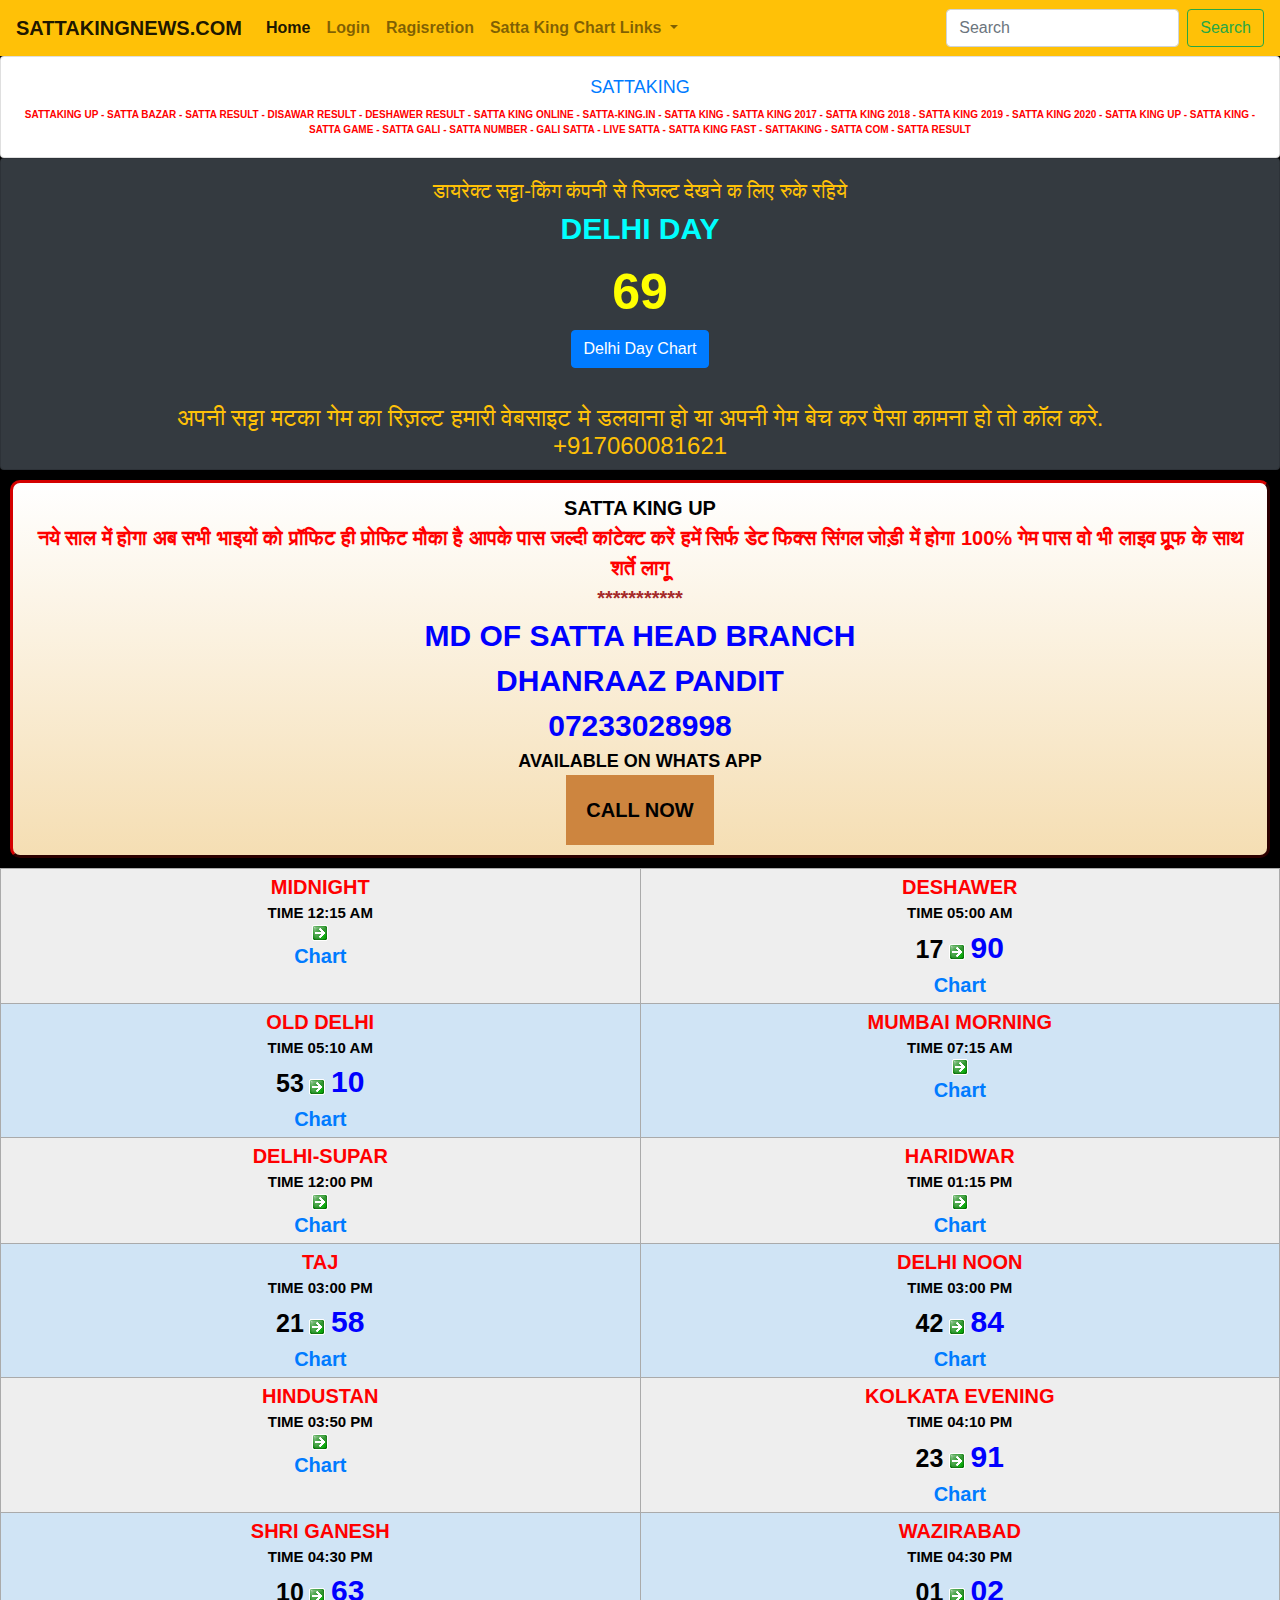
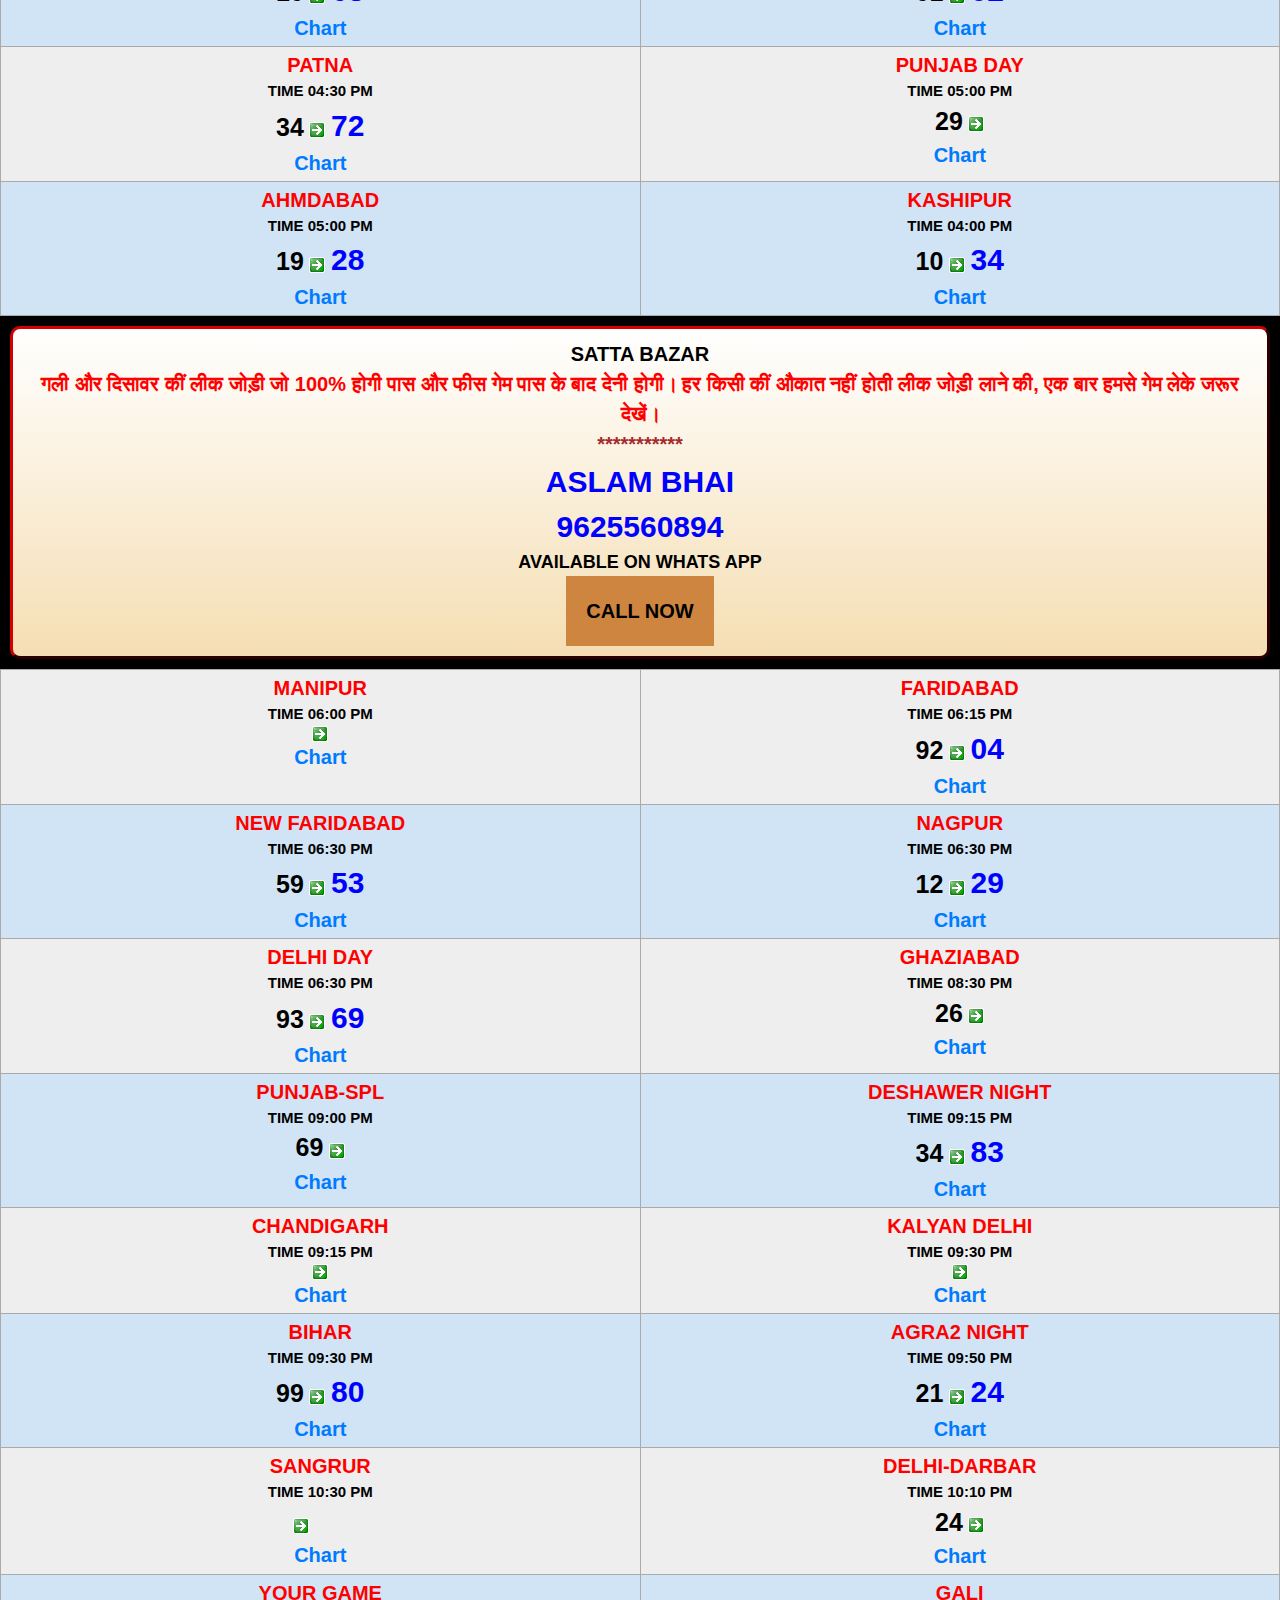
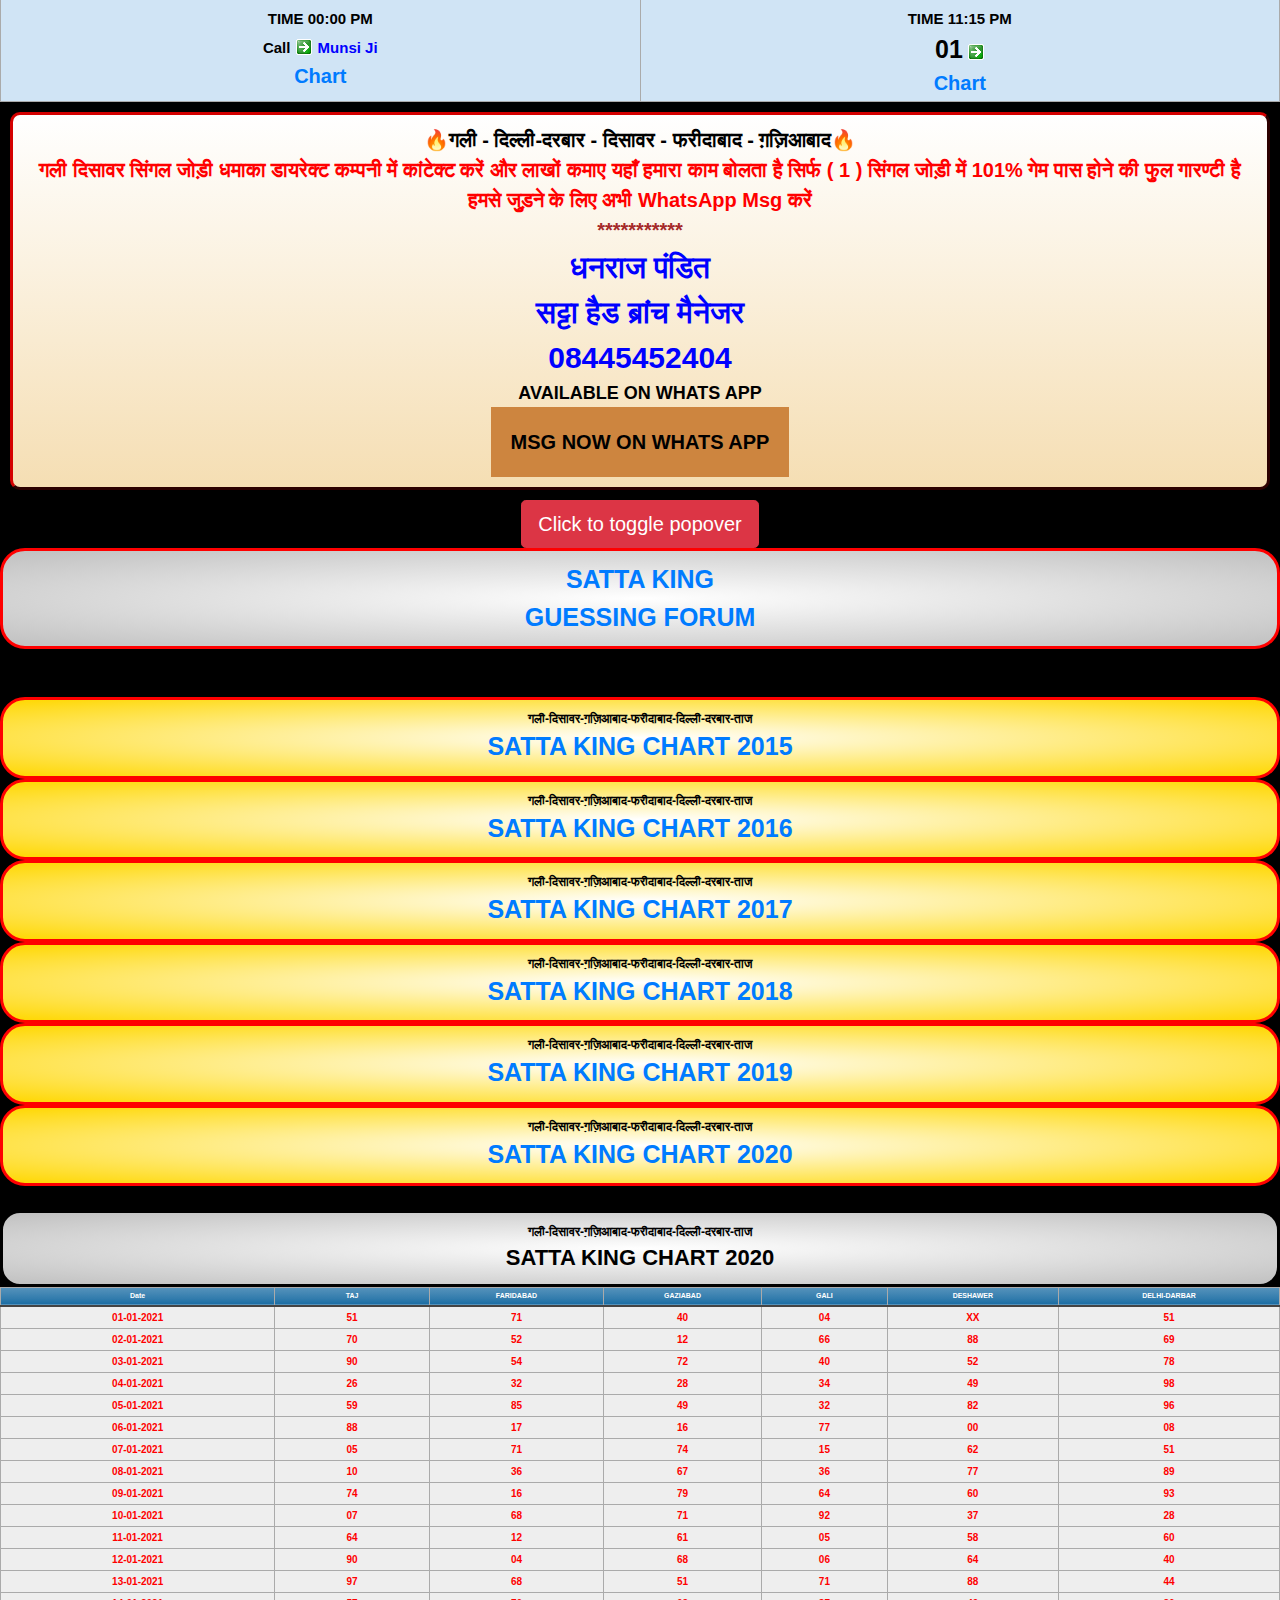
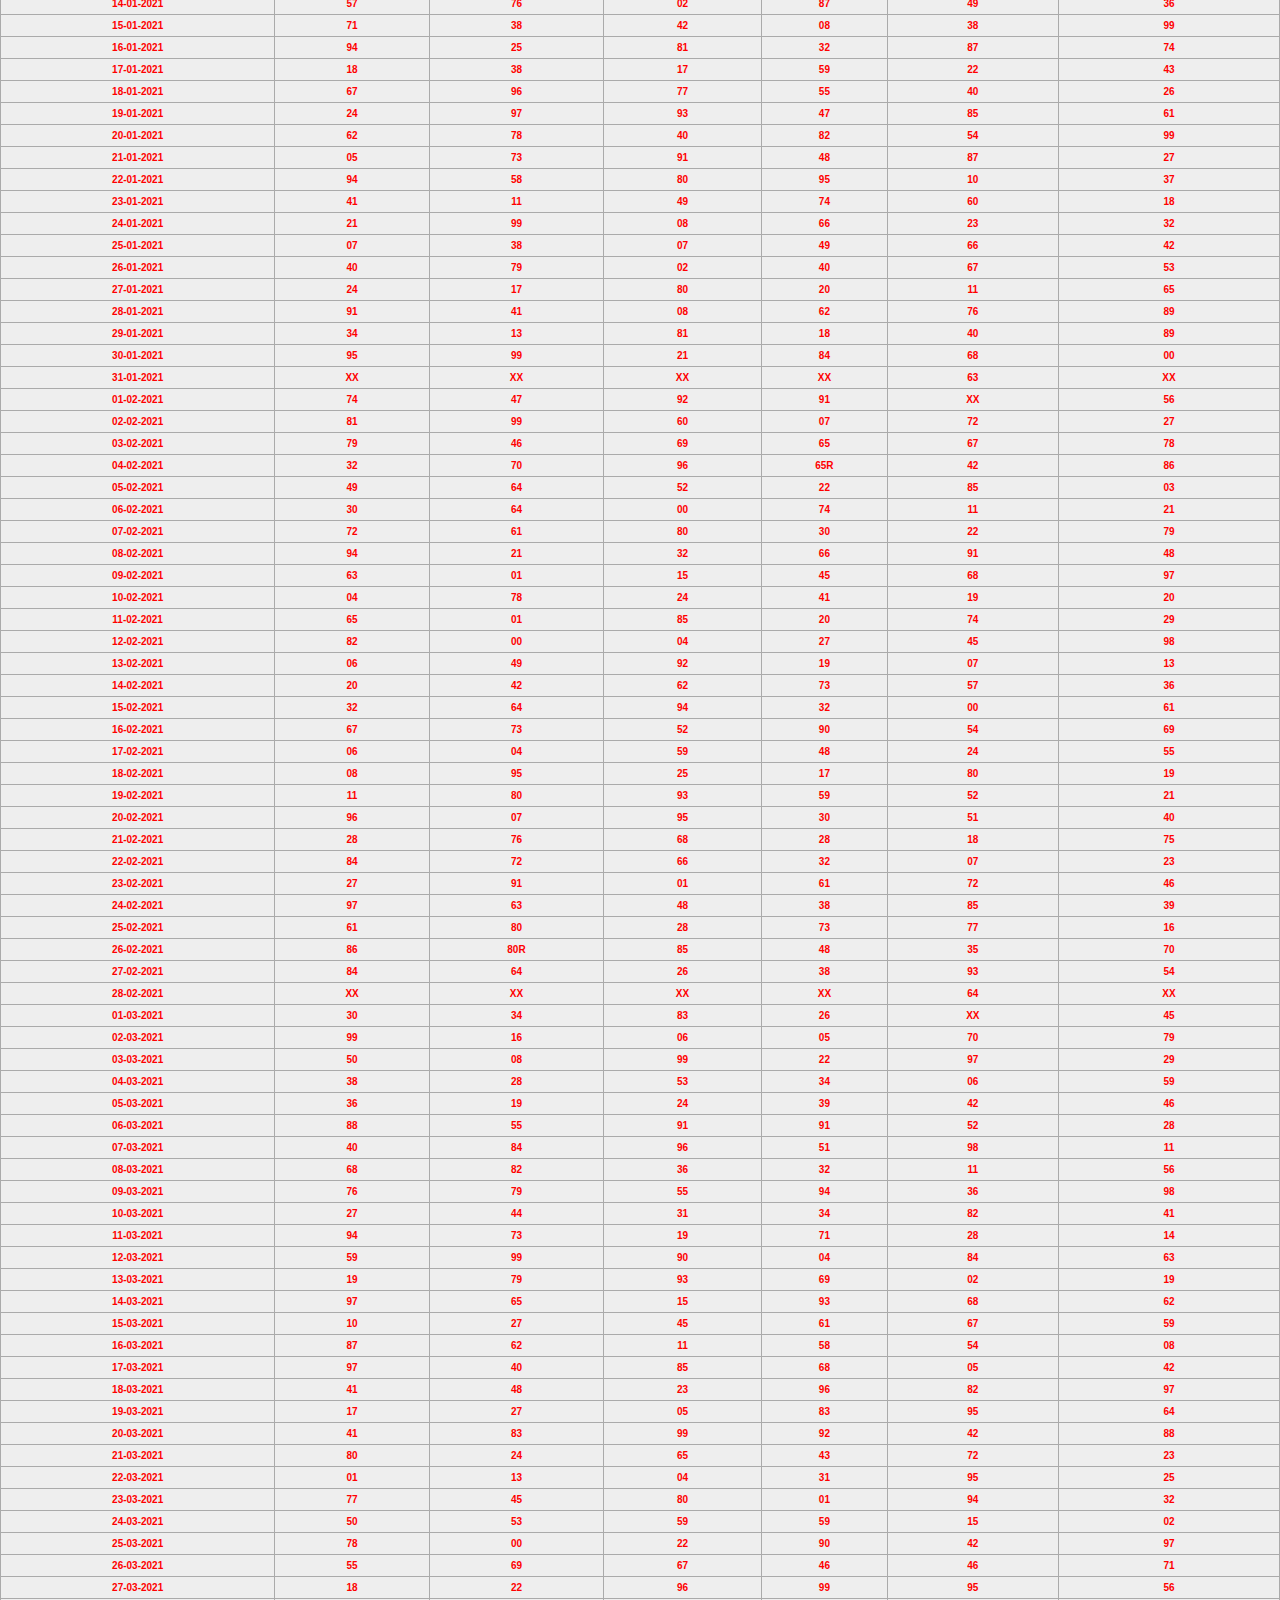
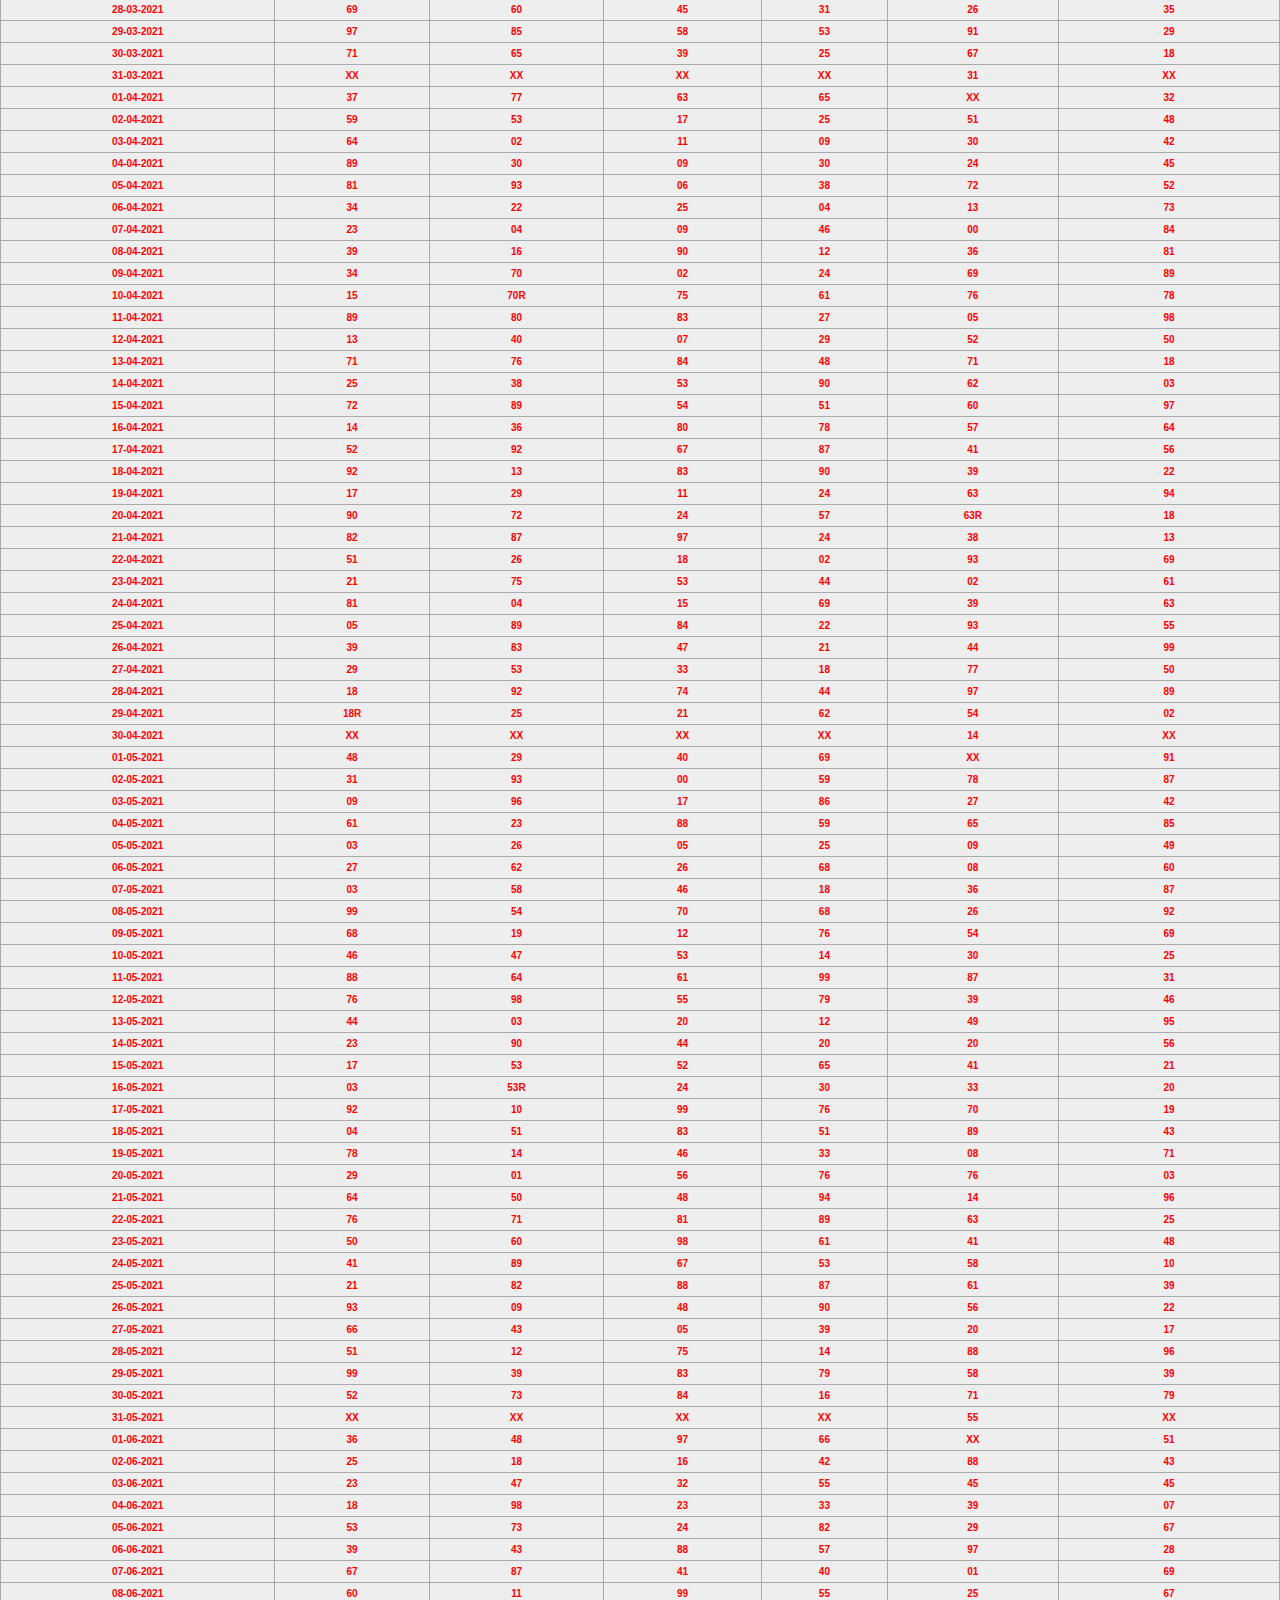
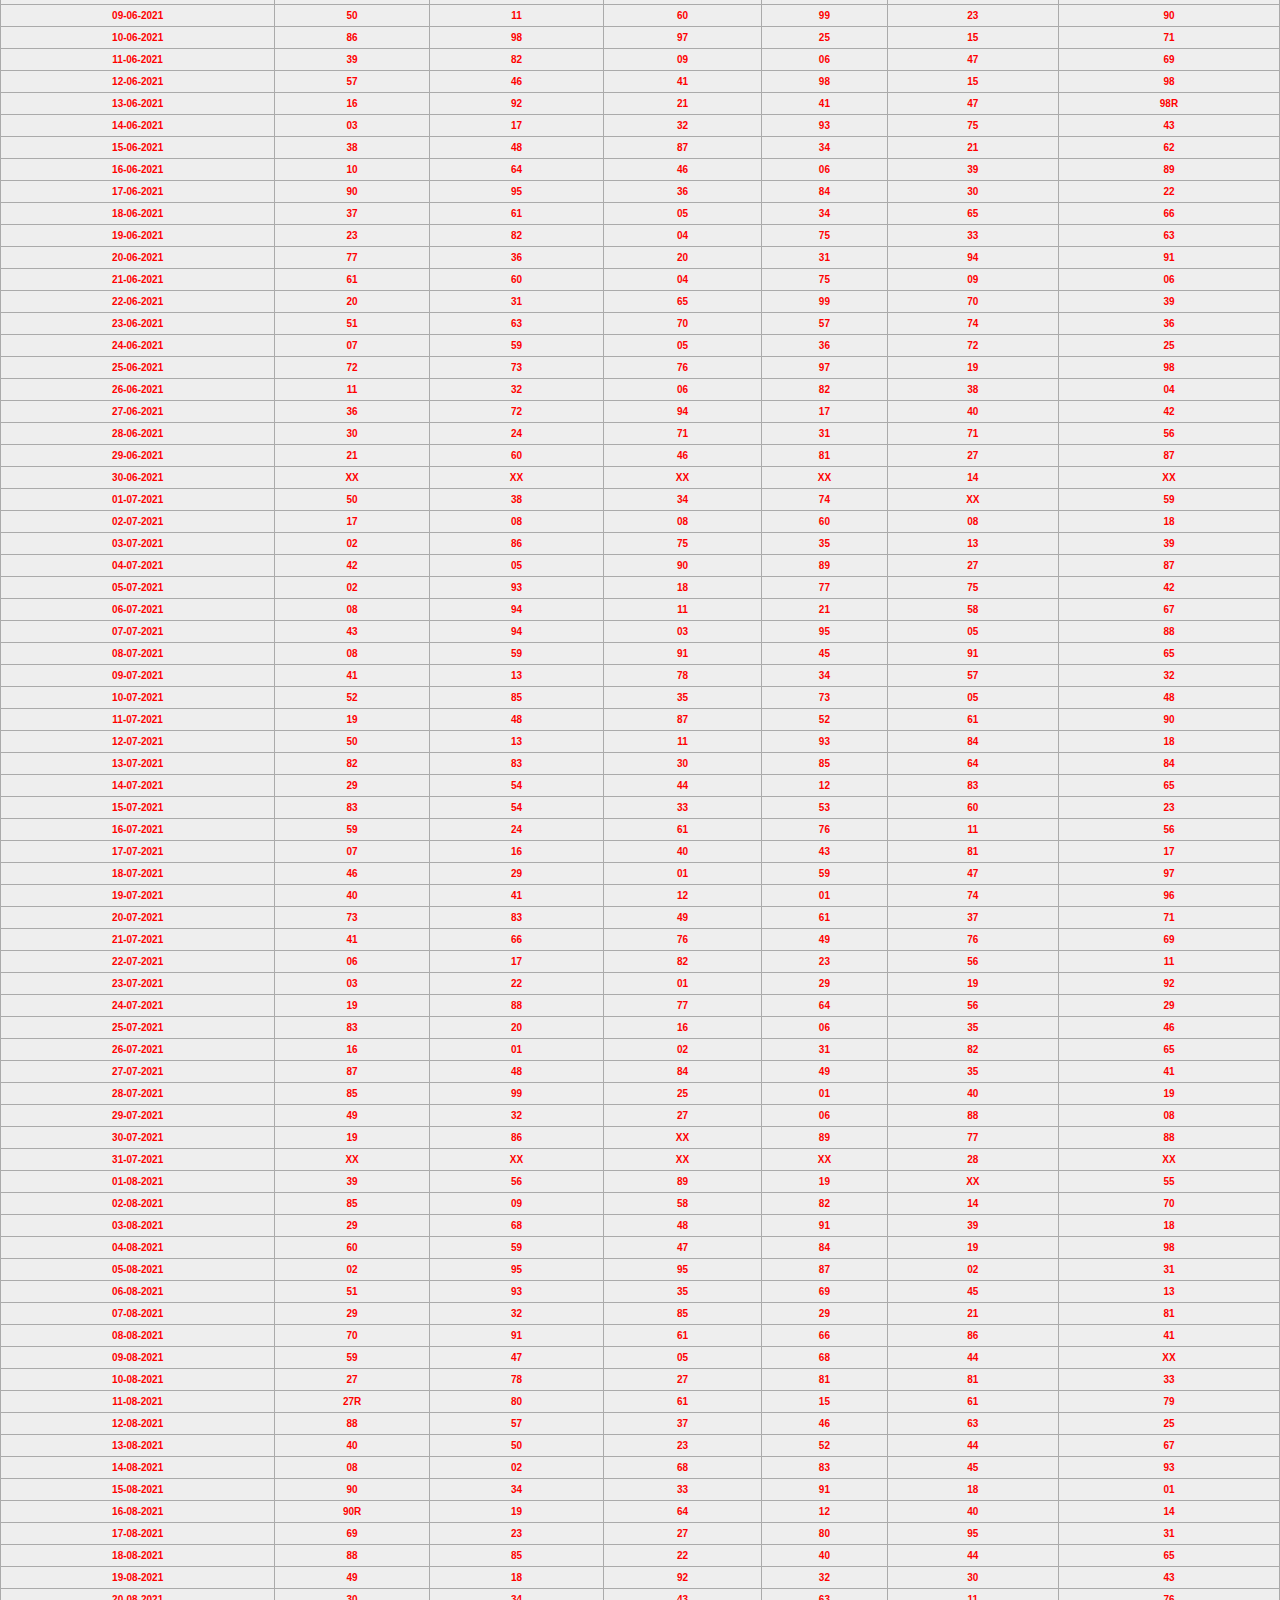
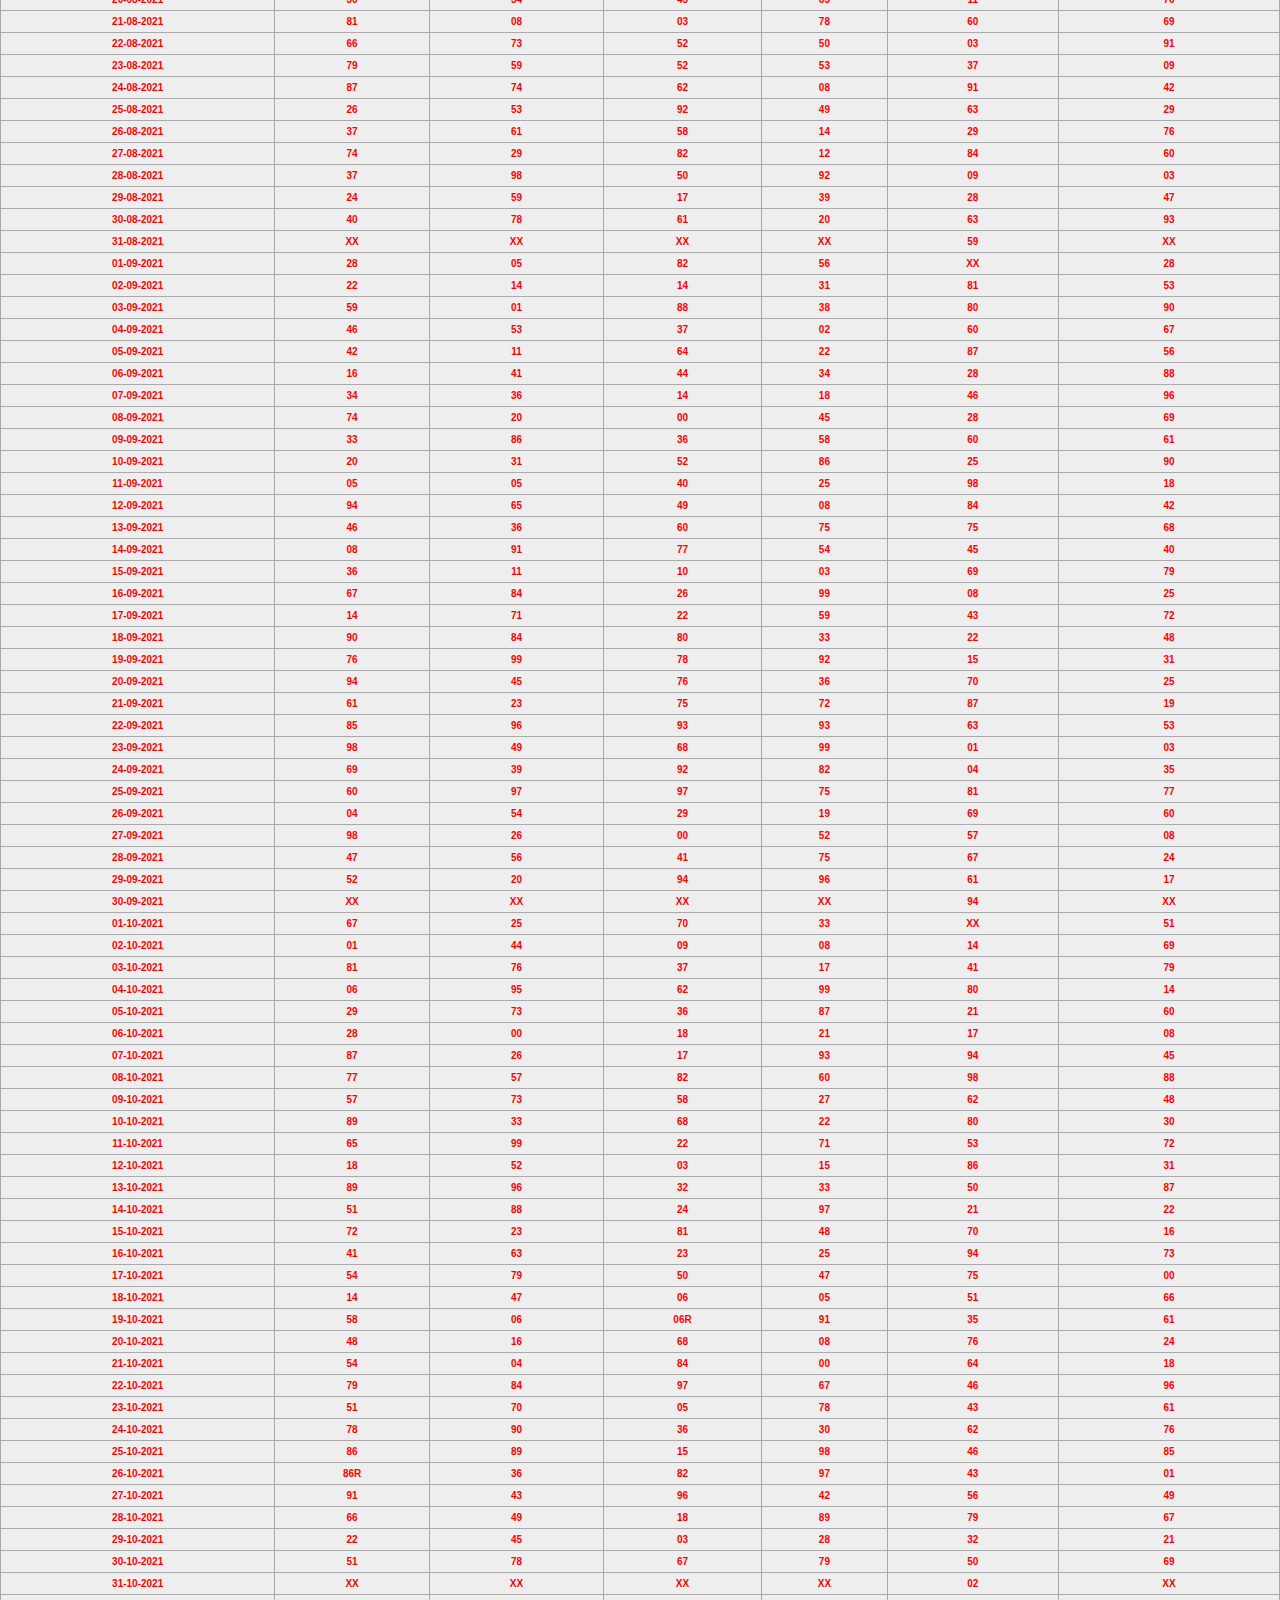
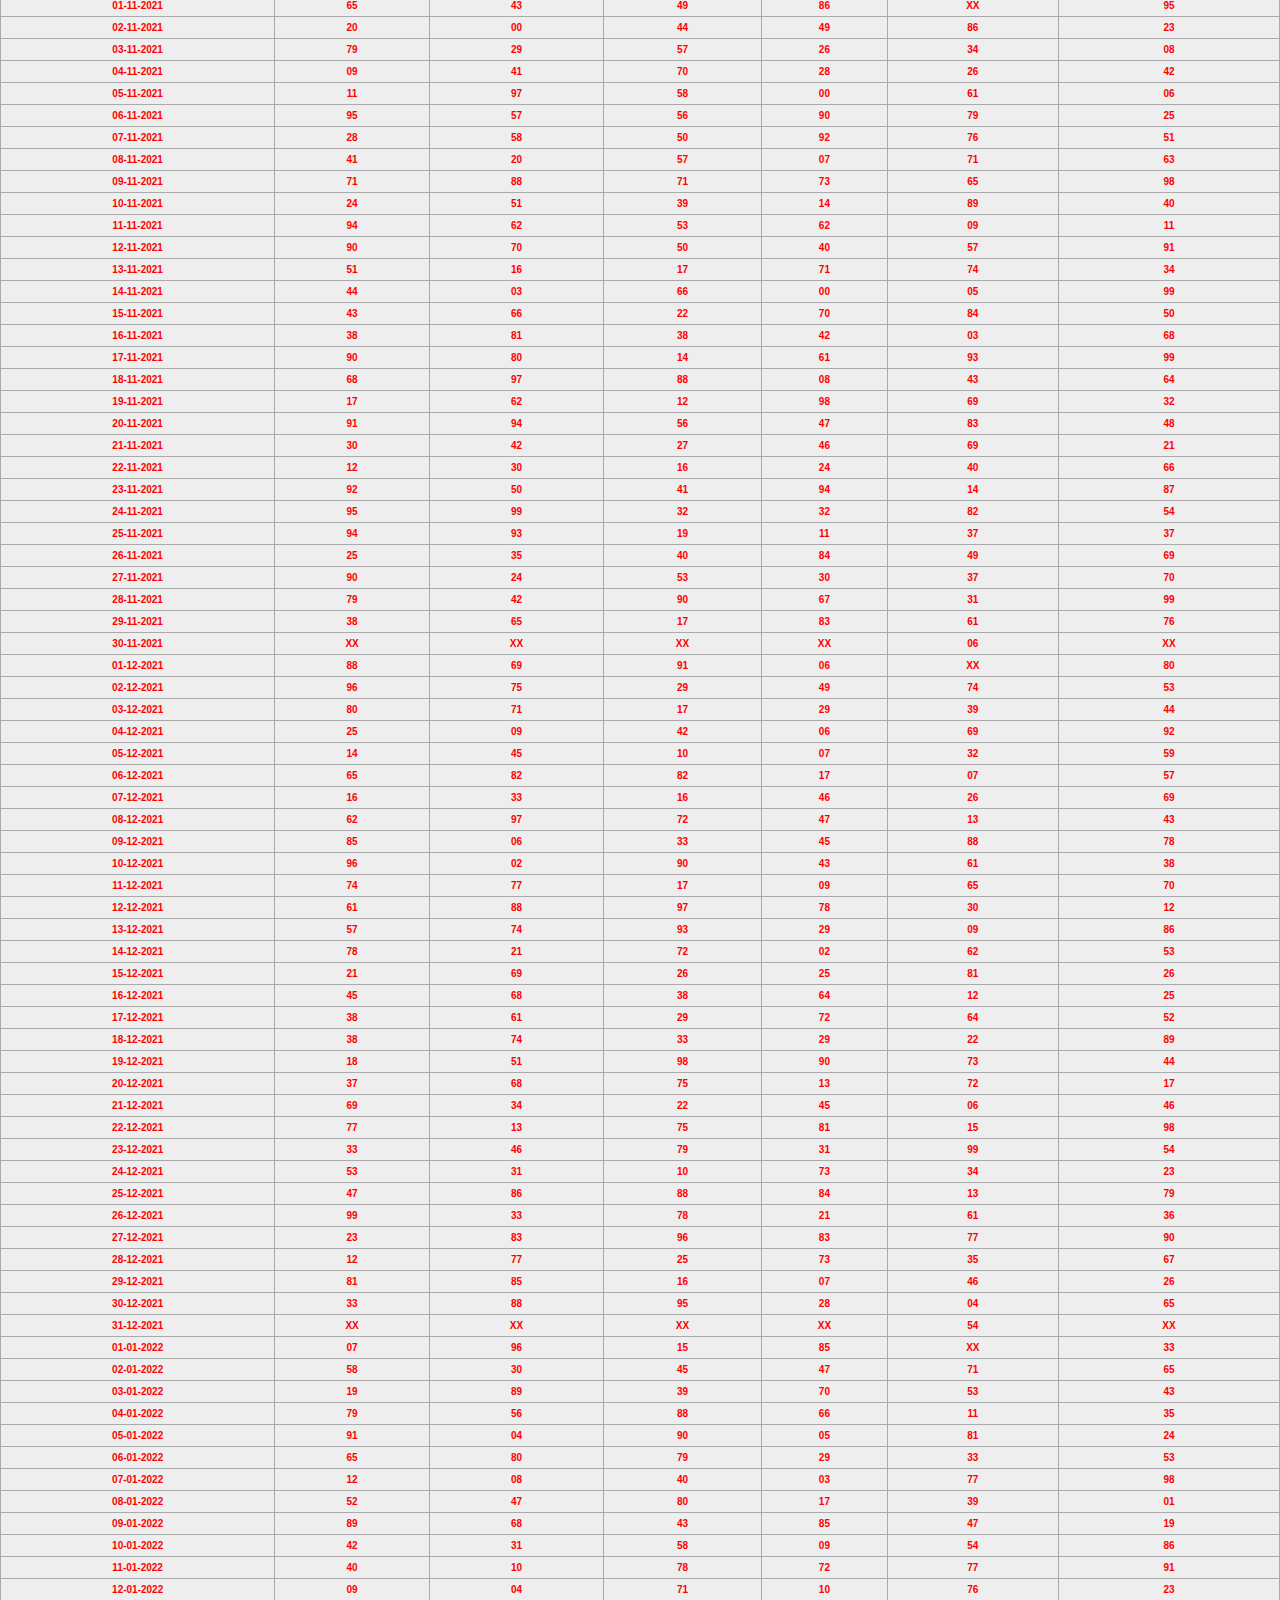
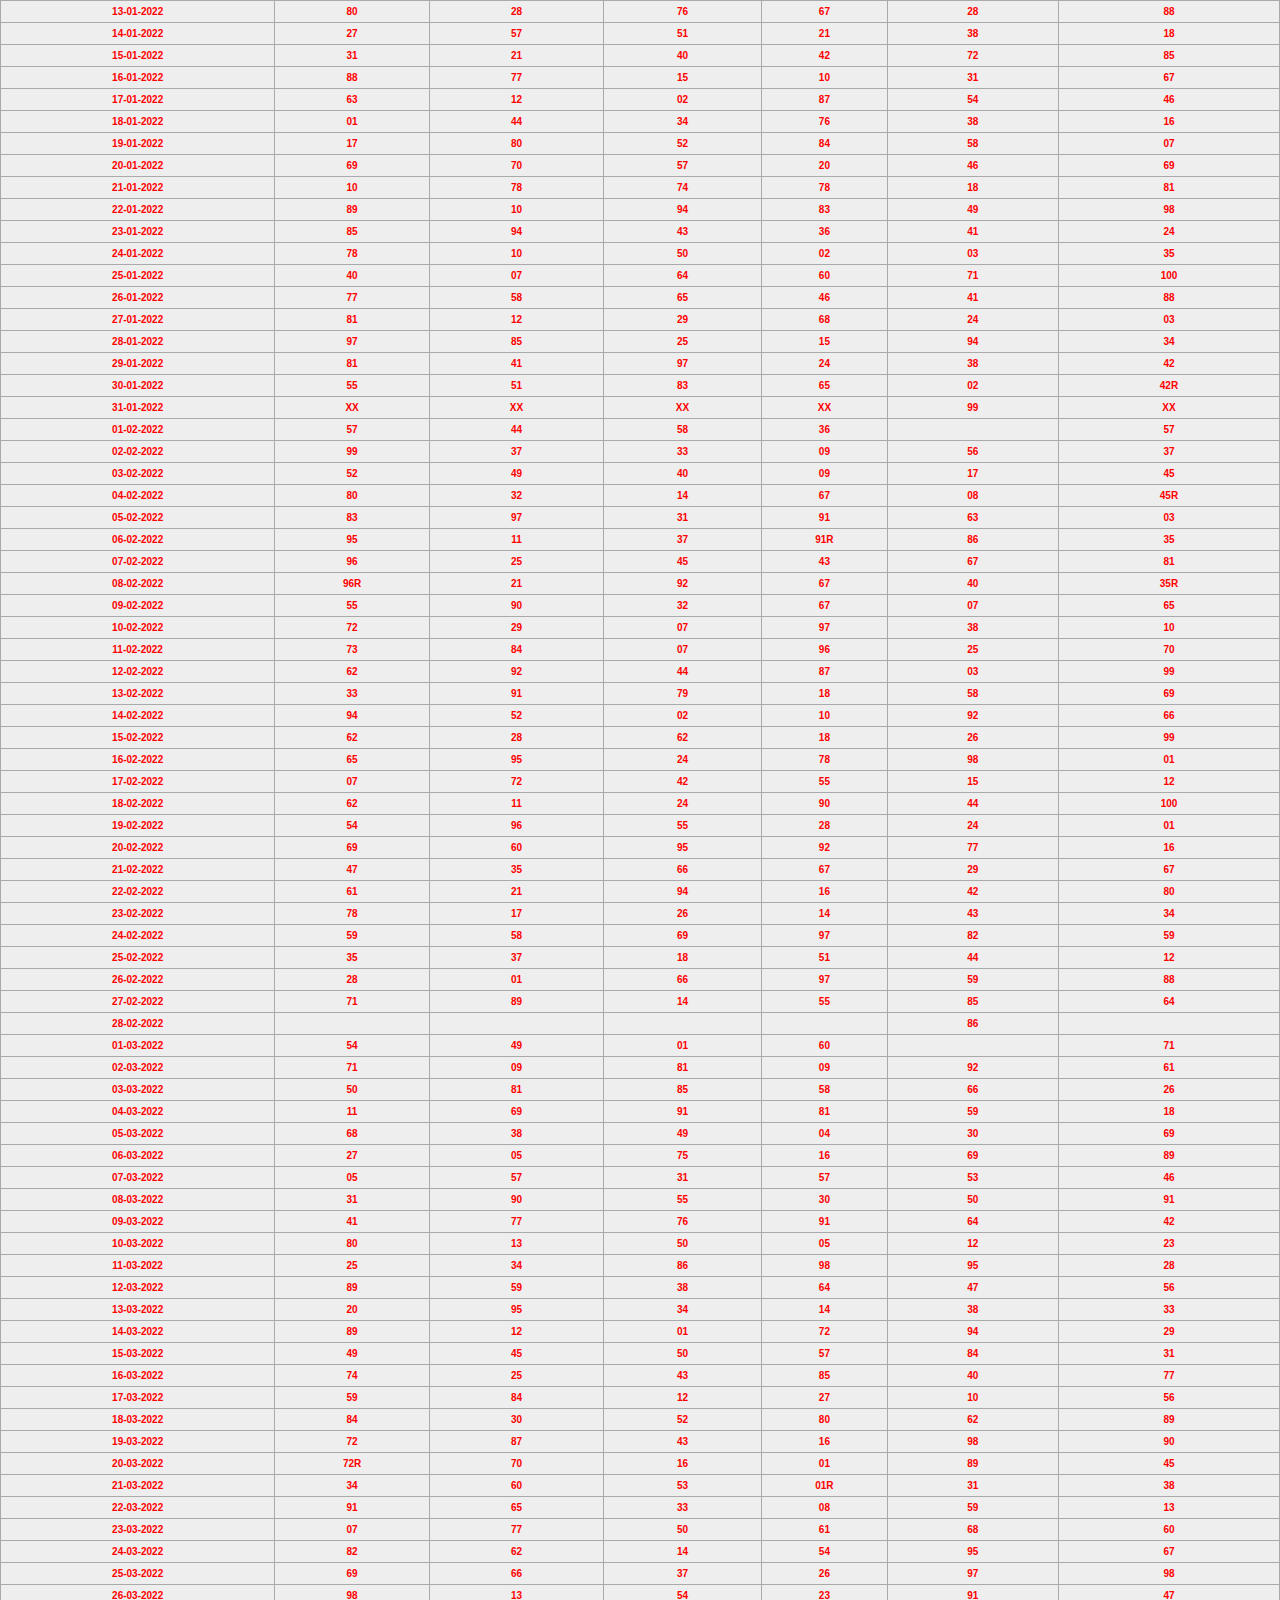
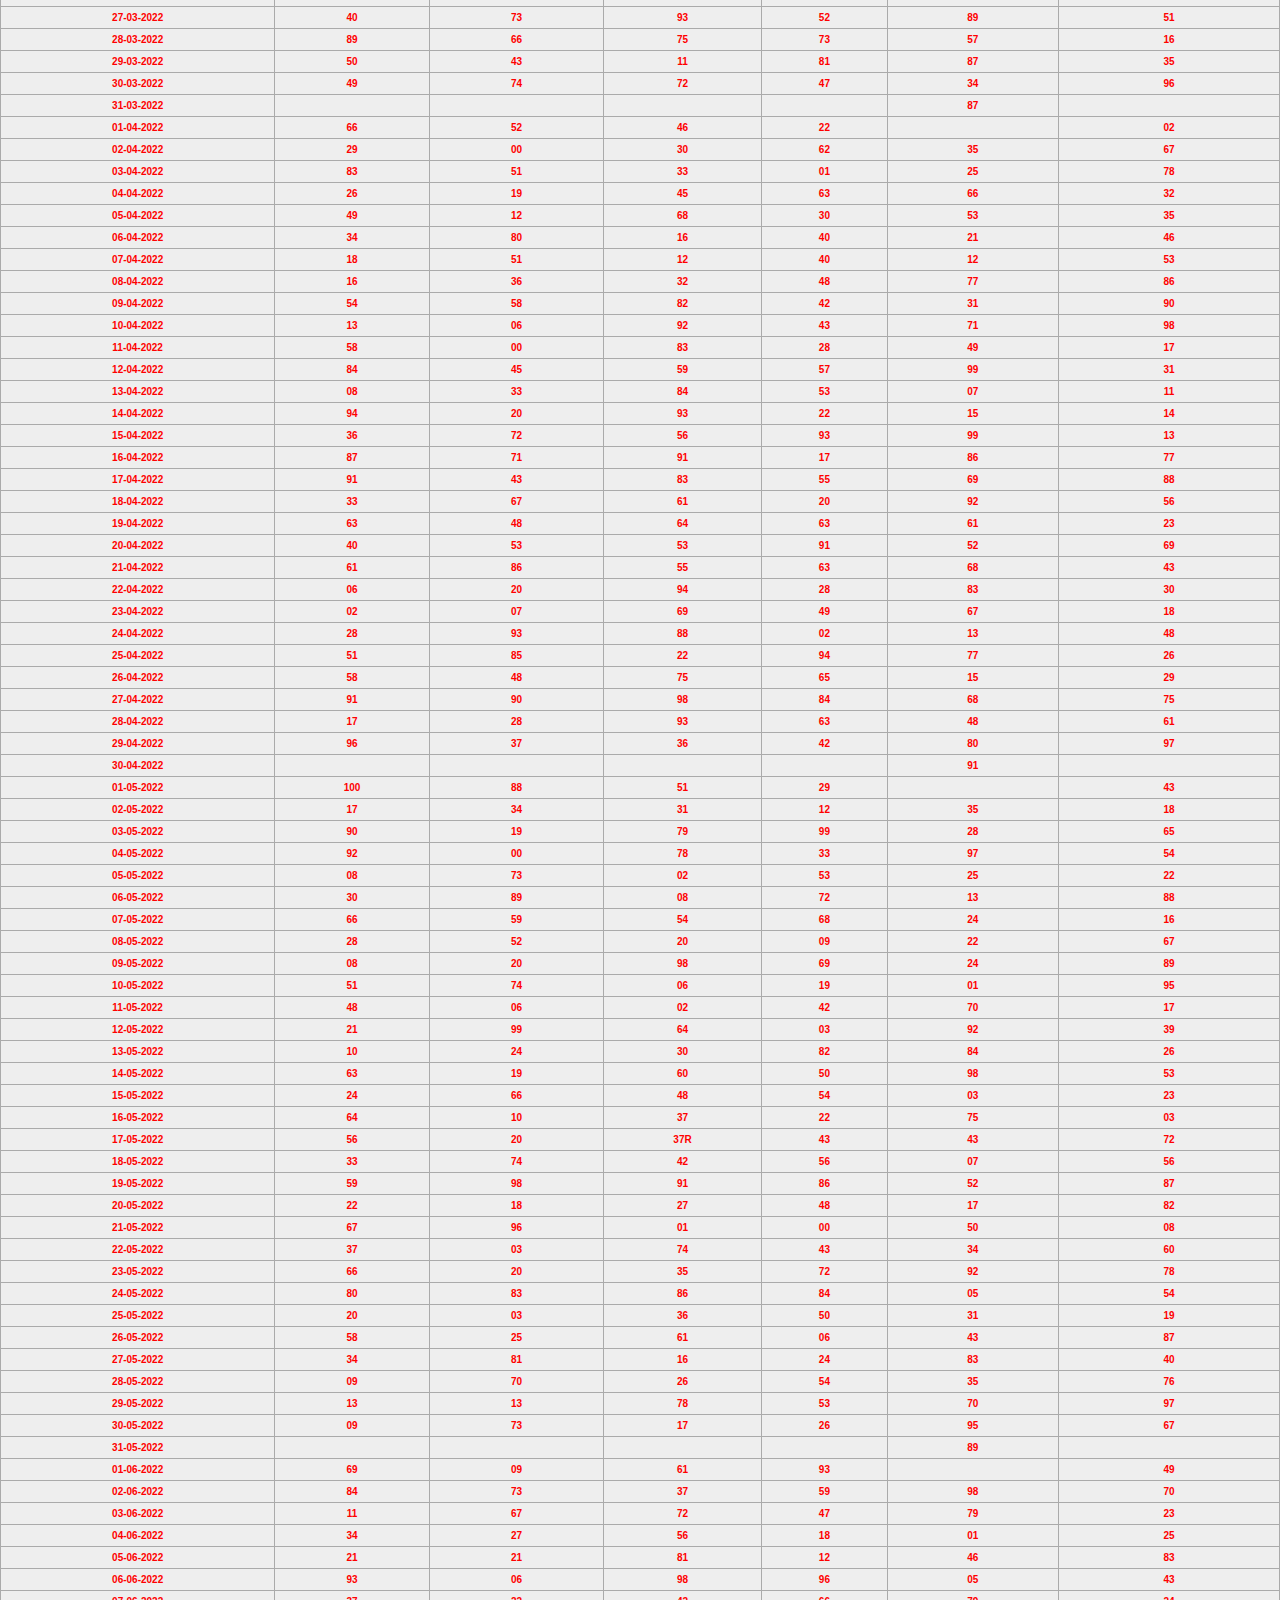
<file: index.html>
<!DOCTYPE html PUBLIC "-//W3C//DTD XHTML 1.0 Transitional//EN" "http://www.w3.org/TR/xhtml1/DTD/xhtml1-transitional.dtd">
<html xmlns="http://www.w3.org/1999/xhtml">
<head>
<meta http-equiv="Content-Type" content="text/html; charset=utf-8"/>
<title>satta king, sattaking, satta result, satta chart, satta king online, satta king UP, today satta result</title>
	<link rel="canonical" href="https://satta-number.com" />
<meta name="description" content="Gali, Disawar, Ghaziabad, Faridabad, Delhi Satta, Taj Satta King, Live Satta Result, Today Satta News, Satta King Result, Satta King Chart, Satta King Result, Satta King Online Result"/>
<meta name="keywords" content="satta king, satta king fast, satta king 2019, satta king result, satta king chart, satta king guru, satta king 786, black satta king, satta king 2018 chart, satta king desawar 2019, satta king chart 2018, satta king 2018, satta king gali, satta king live, satta king up, satta king desawar, satta king online, king satta online, punjab satta super king, satta king kashipur, satta king 2019 chart, new satta king, satta king results, satta result king, king satta result, sat satta king, king satta chart, satta king result chart, satta king live result, satta king all chart, home bazar satta king, king lottery satta, satta king 10 jodi, satta king matka, up satta king monthly chart, who is owner of satta king?, satta king astrology, satta king gold, satta king 2, satta king 2017, satta king taj, satta king rajkot, satta king record 2019, satta king guessing,">
<meta name="robots" content="index, follow">
<meta name="language" content="English">
<meta name="revisit-after" content="1 HOUR">
<meta name="author" content="Tasim Khan">
<meta name="viewport" content="width=device-width, initial-scale=1, shrink-to-fit=no">
<meta name="google-site-verification" content="og2Qjim5irE6Qczu3amQ3zUobsu6Cqbo3jeWSYAQdSE"/>
<meta name="dmca-site-verification" content="YVNkbUMvWGkwU1gzajZVRktITStEOFQ5MFNONzAzS0R5NHVQaUVTWUY0RT01"/>
<meta name="msvalidate.01" content="BB6198484620F577FFE255B44A9EFE1D"/>
<link rel="shortcut icon" href="images/kingicon.jpg" type="image/x-icon">
<meta property="og:type" content="website">
<meta property="og:url" content="https://sattakingnews.com/">
<meta property="og:title" content="SATTA KING 2020 |SATTAKING | SATTA BAZAR | LIVE SATTA RESULT">
<meta property="og:description" content="satta king up. गली और दिसावर कीं लीक जोड़ी जो 100% होगी पास और फीस गेम पास के बाद देनी होगी satta king live result|fast live result|Satta live result">
<meta property="og:image" content="kingicon.jpg">
<meta property="twitter:card" content="summary_large_image">
<meta property="twitter:url" content="https://sattakingnews.com/">
<meta property="twitter:title" content="SATTA KING 2020 |SATTAKING | SATTA BAZAR | LIVE SATTA RESULT">
<meta property="twitter:description" content="satta king up. गली और दिसावर कीं लीक जोड़ी जो 100% होगी पास और फीस गेम पास के बाद देनी होगी satta king live result|fast live result|Satta live result">
<meta property="twitter:image" content="https://sattakingnews.com/kingicon.jpg">
<meta property="og:type" content="website">
<meta property="og:url" content="https://sattakingnews.com/">
<meta property="og:title" content="SATTA KING 2020 SATTA BAZAR SATTAKING UP SATTA RESULT SATTAKING SATTA KING ONLINE">
<meta property="og:description" content="satta king up. गली और दिसावर कीं लीक जोड़ी जो 100% होगी पास और फीस गेम पास के बाद देनी होगी satta king live result|fast live result|Satta live result">
<meta property="og:image" >
<link rel="stylesheet" type="text/css" href="css/bootstrap_1683987209.css">
<link rel="stylesheet" type="text/css" href="css/mainpage_1683987209.css">
<script data-ad-client="ca-pub-1173496126849229" async src="https://pagead2.googlesyndication.com/pagead/js/adsbygoogle.js" type="8e19937b9e24d10fb64ecff7-text/javascript"></script>
</head>
<body>
<nav class="navbar navbar-expand-lg navbar-light bg-warning">
<a class="navbar-brand" href="index_php.html">SATTAKINGNEWS.COM</a>
<button class="navbar-toggler" type="button" data-toggle="collapse" data-target="#navbarSupportedContent" aria-controls="navbarSupportedContent" aria-expanded="false" aria-label="Toggle navigation">
<span class="navbar-toggler-icon"></span>
</button>
<div class="collapse navbar-collapse" id="navbarSupportedContent">
<ul class="navbar-nav mr-auto">
<li class="nav-item active">
<a class="nav-link" href="index_php.html">Home <span class="sr-only">(current)</span></a>
</li>
<li class="nav-item">
<a class="nav-link" href="#">Login</a>
</li>
<li class="nav-item">
<a class="nav-link" href="#">Ragisretion</a>
</li>
<li class="nav-item dropdown">
<a class="nav-link dropdown-toggle" href="#" id="navbarDropdownMenuLink" role="button" data-toggle="dropdown" aria-haspopup="true" aria-expanded="false">
Satta King Chart Links
</a>
<div class="dropdown-menu" aria-labelledby="navbarDropdownMenuLink">
<a class="dropdown-item" href="gali-desawar-ghaziabad-faridabad-delhi-darbar-chart-2015.html">satta king chart 2015</a>
<a class="dropdown-item" href="gali-desawar-ghaziabad-faridabad-delhi-darbar-chart-2016.html">satta king chart 2016</a>
<a class="dropdown-item" href="gali-desawar-ghaziabad-faridabad-delhi-darbar-chart-2017.html">satta king chart 2017</a>
<a class="dropdown-item" href="gali-desawar-ghaziabad-faridabad-delhi-darbar-chart-2018.html">satta king chart 2018</a>
<a class="dropdown-item" href="gali-desawar-ghaziabad-faridabad-delhi-darbar-chart-2019.html">satta king chart 2019</a>
<a class="dropdown-item" href="gali-desawar-ghaziabad-faridabad-delhi-darbar-chart-2020.html">satta king chart 2020</a>
</div>
</li>
</ul>
<form class="form-inline my-2 my-lg-0">
<input class="form-control mr-sm-2" type="search" placeholder="Search" aria-label="Search">
<button class="btn btn-outline-success my-2 my-sm-0" type="submit">Search</button>
</form>
</div>
</nav>
<div class="card text-center">
<div class="card-body">
<h1 class="text-primary">SATTAKING</h1>
<div class="keyword">SATTAKING UP - SATTA BAZAR - SATTA RESULT - DISAWAR RESULT - DESHAWER RESULT - SATTA KING ONLINE - SATTA-KING.IN - SATTA KING - SATTA KING 2017 - SATTA KING 2018 - SATTA KING 2019 - SATTA KING 2020 - SATTA KING UP - SATTA KING - SATTA GAME - SATTA GALI - SATTA NUMBER - GALI SATTA - LIVE SATTA - SATTA KING FAST - SATTAKING - SATTA COM - SATTA RESULT</div>
</div>
</div> <div class="card text-center bg-dark text-white">
<div class="card-body bg-dark mb-3">
<h5 class="text-warning">डायरेक्ट सट्टा-किंग कंपनी से रिजल्ट देखने क लिए रुके रहिये</h5>
<h2 class="gamename">DELHI DAY</h2>
<div class="open">69</div>
<a href="satta-king-chart-2017-2018-2019-2020-25.html" class="btn btn-primary">Delhi Day Chart</a>
</div>
<h4 class="text-warning">
अपनी सट्टा मटका गेम का रिज़ल्ट हमारी वेबसाइट मे डलवाना हो या अपनी गेम बेच कर पैसा कामना हो तो कॉल करे.<br>
+917060081621
</h4>
</div>
<div id="first">
<div class="website">SATTA KING UP</div>
<div class="addtext">नये साल में होगा अब सभी भाइयों को प्रॉफिट ही प्रोफिट मौका है आपके पास जल्दी कांटेक्ट करें हमें सिर्फ डेट फिक्स सिंगल जोड़ी में होगा 100℅ गेम पास वो भी लाइव प्रूफ के साथ शर्ते लागू</div>
<div class="dot">***********</div>
<div class="name">MD OF SATTA HEAD BRANCH <br> DHANRAAZ PANDIT<br>07233028998</div>
<div class="whatsapp">AVAILABLE ON WHATS APP</div>
<div class="button"><a href="tel:+917233028998" class="button">CALL NOW</a>
</div>
</div> <div class="divTable gametable">
<div class="divTableBody">
<div class="divTableRow">
<div class="divTableCell">
&nbsp;&nbsp;&nbsp;&nbsp;&nbsp;&nbsp;&nbsp;MIDNIGHT&nbsp;&nbsp;&nbsp;&nbsp;&nbsp;&nbsp;&nbsp;
<div class="time">TIME 12:15 AM</div>
<span style="color:black;font-size:25px"></span>
<img src="images/arrow.gif" alt="satta king"/>
<span style="color:blue;font-size:30px"></span>
<div class="link"><a href="satta-record-satta-bazar-satta-king-chart-2017-2018-2019-2020-10.html">Chart</a></div>
</div>
<div class="divTableCell">
DESHAWER
<div class="time">TIME 05:00 AM</div>
<span style="color:black;font-size:25px">17</span>
<img src="images/arrow.gif" alt="sattaking"/>
<span style="color:blue;font-size:30px">90</span>
<div class="link"><a href="satta-record-satta-bazar-satta-king-chart-2017-2018-2019-2020-2.html">Chart</a></div>
</div>
</div>
<div class="divTableRow">
<div class="divTableCell">
OLD DELHI
<div class="time">TIME 05:10 AM</div>
<span style="color:black;font-size:25px">53</span>
<img src="images/arrow.gif" alt="satta result"/>
<span style="color:blue;font-size:30px">10</span>
<div class="link"><a href="satta-record-satta-bazar-satta-king-chart-2017-2018-2019-2020-6.html">Chart</a></div>
</div>
<div class="divTableCell">
MUMBAI MORNING
<div class="time">TIME 07:15 AM</div>
<span style="color:black;font-size:25px"></span>
<img src="images/arrow.gif" alt="satta results"/>
<span style="color:blue;font-size:30px"></span>
<div class="link"><a href="satta-record-satta-bazar-satta-king-chart-2017-2018-2019-2020-11.html">Chart</a></div>
</div>
</div>
<div class="divTableRow">
<div class="divTableCell">
DELHI-SUPAR
<div class="time">TIME 12:00 PM</div>
<span style="color:black;font-size:25px"></span>
<img src="images/arrow.gif" alt="satta bazar"/>
<span style="color:blue;font-size:30px"></span>
<div class="link"><a href="satta-record-satta-bazar-satta-king-chart-2017-2018-2019-2020-12.html">Chart</a></div>
</div>
<div class="divTableCell">
HARIDWAR
<div class="time">TIME 01:15 PM</div>
<span style="color:black;font-size:25px"></span>
<img src="images/arrow.gif" alt="satta gali"/>
<span style="color:blue;font-size:30px"></span>
<div class="link"><a href="satta-record-satta-bazar-satta-king-chart-2017-2018-2019-2020-13.html">Chart</a></div>
</div>
</div>
<div class="divTableRow">
<div class="divTableCell">
TAJ
<div class="time">TIME 03:00 PM</div>
<span style="color:black;font-size:25px">21</span>
<img src="images/arrow.gif" alt="gali result"/>
<span style="color:blue;font-size:30px">58</span>
<div class="link"><a href="satta-record-satta-bazar-satta-king-chart-2017-2018-2019-2020-8.html">Chart</a></div>
</div>
<div class="divTableCell">
DELHI NOON
<div class="time">TIME 03:00 PM</div>
<span style="color:black;font-size:25px">42</span>
<img src="images/arrow.gif" alt="desawar result"/>
<span style="color:blue;font-size:30px">84</span>
<div class="link"><a href="satta-record-satta-bazar-satta-king-chart-2017-2018-2019-2020-14.html">Chart</a></div>
</div>
</div>
<div class="divTableRow">
<div class="divTableCell">
HINDUSTAN
<div class="time">TIME 03:50 PM</div>
<span style="color:black;font-size:25px"></span>
<img src="images/arrow.gif" alt="gali chart 2020"/>
<span style="color:blue;font-size:30px"></span>
<div class="link"><a href="satta-record-satta-bazar-satta-king-chart-2017-2018-2019-2020-15.html">Chart</a></div>
</div>
<div class="divTableCell">
KOLKATA EVENING
<div class="time">TIME 04:10 PM</div>
<span style="color:black;font-size:25px">23</span>
<img src="images/arrow.gif" alt="desawar chart 2020"/>
<span style="color:blue;font-size:30px">91</span>
<div class="link"><a href="satta-record-satta-bazar-satta-king-chart-2017-2018-2019-2020-16.html">Chart</a></div>
</div>
</div>
<div class="divTableRow">
<div class="divTableCell">
SHRI GANESH
<div class="time">TIME 04:30 PM</div>
<span style="color:black;font-size:25px">10</span>
<img src="images/arrow.gif" alt="faridabad chart 2020"/>
<span style="color:blue;font-size:30px">63</span>
<div class="link"><a href="satta-record-satta-bazar-satta-king-chart-2017-2018-2019-2020-17.html">Chart</a></div>
</div>
<div class="divTableCell">
WAZIRABAD
<div class="time">TIME 04:30 PM</div>
<span style="color:black;font-size:25px">01</span>
<img src="images/arrow.gif" alt="ghaziabad chart 2020"/>
<span style="color:blue;font-size:30px">02</span>
<div class="link"><a href="satta-record-satta-bazar-satta-king-chart-2017-2018-2019-2020-18.html">Chart</a></div>
</div>
</div>
<div class="divTableRow">
<div class="divTableCell">
PATNA
<div class="time">TIME 04:30 PM</div>
<span style="color:black;font-size:25px">34</span>
<img src="images/arrow.gif" alt="satta king result"/>
<span style="color:blue;font-size:30px">72</span>
<div class="link"><a href="satta-record-satta-bazar-satta-king-chart-2017-2018-2019-2020-19.html">Chart</a></div>
</div>
<div class="divTableCell">
PUNJAB DAY
<div class="time">TIME 05:00 PM</div>
<span style="color:black;font-size:25px">29</span>
<img src="images/arrow.gif" alt=" satta king online"/>
<span style="color:blue;font-size:30px"></span>
<div class="link"><a href="satta-record-satta-bazar-satta-king-chart-2017-2018-2019-2020-20.html">Chart</a></div>
</div>
</div>
<div class="divTableRow">
<div class="divTableCell">
AHMDABAD
<div class="time">TIME 05:00 PM</div>
<span style="color:black;font-size:25px">19</span>
<img src="images/arrow.gif" alt="satta king online result"/>
<span style="color:blue;font-size:30px">28</span>
<div class="link"><a href="satta-record-satta-bazar-satta-king-chart-2017-2018-2019-2020-21.html">Chart</a></div>
</div>
<div class="divTableCell">
KASHIPUR
<div class="time">TIME 04:00 PM</div>
<span style="color:black;font-size:25px">10</span>
<img src="images/arrow.gif" alt="satta king up"/>
<span style="color:blue;font-size:30px">34</span>
<div class="link"><a href="satta-record-satta-bazar-satta-king-chart-2017-2018-2019-2020-22.html">Chart</a></div>
</div>
</div>
</div>
</div>
<div id="second">
<div class="website">SATTA BAZAR</div>
<div class="addtext">गली और दिसावर कीं लीक जोड़ी जो 100% होगी पास और फीस गेम पास के बाद देनी होगी। हर किसी कीं औकात नहीं होती लीक जोड़ी लाने की, एक बार हमसे गेम लेके जरूर देखें।</div>
<div class="dot">***********</div>
<div class="name">ASLAM BHAI<br>9625560894</div>
<div class="whatsapp">AVAILABLE ON WHATS APP</div>
<div class="button"><a href="tel:+09625560894" class="button">CALL NOW</a>
</div>
</div>
<div class="divTable gametable">
<div class="divTableBody">
<div class="divTableRow">
<div class="divTableCell">
MANIPUR
<div class="time">TIME 06:00 PM</div>
<span style="color:black;font-size:25px"></span>
<img src="images/arrow.gif" alt="sattaking up"/>
<span style="color:blue;font-size:30px"></span>
<div class="link"><a href="satta-record-satta-bazar-satta-king-chart-2017-2018-2019-2020-23.html">Chart</a></div>
</div>
<div class="divTableCell">
FARIDABAD
<div class="time">TIME 06:15 PM</div>
<span style="color:black;font-size:25px">92</span>
<img src="images/arrow.gif" alt="satta king 2020"/>
<span style="color:blue;font-size:30px">04</span>
<div class="link"><a href="satta-record-satta-bazar-satta-king-chart-2017-2018-2019-2020-4.html">Chart</a></div>
</div>
</div>
<div class="divTableRow">
<div class="divTableCell">
NEW FARIDABAD
<div class="time">TIME 06:30 PM</div>
<span style="color:black;font-size:25px">59</span>
<img src="images/arrow.gif" alt="today satta result"/>
<span style="color:blue;font-size:30px">53</span>
<div class="link"><a href="satta-record-satta-bazar-satta-king-chart-2017-2018-2019-2020-9.html">Chart</a></div>
</div>
<div class="divTableCell">
NAGPUR
<div class="time">TIME 06:30 PM</div>
<span style="color:black;font-size:25px">12</span>
<img src="images/arrow.gif" alt="satta king result"/>
<span style="color:blue;font-size:30px">29</span>
<div class="link"><a href="satta-record-satta-bazar-satta-king-chart-2017-2018-2019-2020-24.html">Chart</a></div>
</div>
</div>
<div class="divTableRow">
<div class="divTableCell">
DELHI DAY
<div class="time">TIME 06:30 PM</div>
<span style="color:black;font-size:25px">93</span>
<img src="images/arrow.gif" alt="gali disawar leak jodi"/>
<span style="color:blue;font-size:30px">69</span>
<div class="link"><a href="satta-record-satta-bazar-satta-king-chart-2017-2018-2019-2020-25.html">Chart</a></div>
</div>
<div class="divTableCell">
GHAZIABAD
<div class="time">TIME 08:30 PM</div>
<span style="color:black;font-size:25px">26</span>
<img src="images/arrow.gif" alt="satta company leak jodi"/>
<span style="color:blue;font-size:30px"></span>
<div class="link"><a href="satta-record-satta-bazar-satta-king-chart-2017-2018-2019-2020-3.html">Chart</a></div>
</div>
</div>
<div class="divTableRow">
<div class="divTableCell">
PUNJAB-SPL
<div class="time">TIME 09:00 PM</div>
<span style="color:black;font-size:25px">69</span>
<img src="images/arrow.gif" alt="satta satta"/>
<span style="color:blue;font-size:30px"></span>
<div class="link"><a href="satta-record-satta-bazar-satta-king-chart-2017-2018-2019-2020-7.html">Chart</a></div>
</div>
<div class="divTableCell">
DESHAWER NIGHT
<div class="time">TIME 09:15 PM</div>
<span style="color:black;font-size:25px">34</span>
<img src="images/arrow.gif" alt="live satta result"/>
<span style="color:blue;font-size:30px">83</span>
<div class="link"><a href="satta-record-satta-bazar-satta-king-chart-2017-2018-2019-2020-26.html">Chart</a></div>
</div>
</div>
<div class="divTableRow">
<div class="divTableCell">
CHANDIGARH
<div class="time">TIME 09:15 PM</div>
<span style="color:black;font-size:25px"></span>
<img src="images/arrow.gif" alt="satta king number"/>
<span style="color:blue;font-size:30px"></span>
<div class="link"><a href="satta-record-satta-bazar-satta-king-chart-2017-2018-2019-2020-27.html">Chart</a></div>
</div>
<div class="divTableCell">
KALYAN DELHI
<div class="time">TIME 09:30 PM</div>
<span style="color:black;font-size:25px"></span>
<img src="images/arrow.gif" alt="gali disawar records chart"/>
<span style="color:blue;font-size:30px"></span>
<div class="link"><a href="satta-record-satta-bazar-satta-king-chart-2017-2018-2019-2020-28.html">Chart</a></div>
</div>
</div>
<div class="divTableRow">
<div class="divTableCell">
BIHAR
<div class="time">TIME 09:30 PM</div>
<span style="color:black;font-size:25px">99</span>
<img src="images/arrow.gif" alt="satta 2020"/>
<span style="color:blue;font-size:30px">80</span>
<div class="link"><a href="satta-record-satta-bazar-satta-king-chart-2017-2018-2019-2020-29.html">Chart</a></div>
</div>
<div class="divTableCell">
AGRA2 NIGHT
<div class="time">TIME 09:50 PM</div>
<span style="color:black;font-size:25px">21</span>
<img src="images/arrow.gif" alt="sattaking 2020"/>
<span style="color:blue;font-size:30px">24</span>
<div class="link"><a href="satta-record-satta-bazar-satta-king-chart-2017-2018-2019-2020-30.html">Chart</a></div>
</div>
</div>
<div class="divTableRow">
<div class="divTableCell">
SANGRUR
<div class="time">TIME 10:30 PM</div>
<span style="color:black;font-size:25px"></span>
<img src="images/arrow.gif" alt="satta satta"/>
<span style="color:blue;font-size:30px"></span>
<span style="color:blue;font-size:30px"></span>
<div class="spinner-grow text-primary" role="status"></div>
<div class="link"><a href="satta-record-satta-bazar-satta-king-chart-2017-2018-2019-2020-31.html">Chart</a></div>
</div>
<div class="divTableCell">
DELHI-DARBAR
<div class="time">TIME 10:10 PM</div>
<span style="color:black;font-size:25px">24</span>
<img src="images/arrow.gif" alt="satta king 2020"/>
<span style="color:blue;font-size:30px"></span>
<div class="link"><a href="satta-record-satta-bazar-satta-king-chart-2017-2018-2019-2020-5.html">Chart</a></div>
</div>
</div>
<div class="divTableRow">
<div class="divTableCell">
YOUR GAME
<div class="time">TIME 00:00 PM</div>
<span style="color:black;font-size:15px">Call</span>
<img src="images/arrow.gif" alt=".,
            .,"/>
<span style="color:blue;font-size:15px">Munsi Ji</span>
<div class="link"><a href="index_php.html">Chart</a></div>
</div>
<div class="divTableCell">
GALI
<div class="time">TIME 11:15 PM</div>
<span style="color:black;font-size:25px">01</span>
<img src="images/arrow.gif" alt="sattaking 2020"/>
<span style="color:blue;font-size:30px"></span>
<div class="link"><a href="satta-record-satta-bazar-satta-king-chart-2017-2018-2019-2020-1.html">Chart</a></div>
</div>
</div>
</div>
</div> <div id="third">
<div class="website">🔥गली - दिल्ली-दरबार - दिसावर - फरीदाबाद - ग़ज़िआबाद🔥</div>
<div class="addtext">गली दिसावर सिंगल जोड़ी धमाका डायरेक्ट कम्पनी में कांटेक्ट करें और लाखों कमाए यहाँ हमारा काम बोलता है सिर्फ ( 1 ) सिंगल जोड़ी में 101% गेम पास होने की फुल गारण्टी है हमसे जुड़ने के लिए अभी WhatsApp Msg करें</div>
<div class="dot">***********</div>
<div class="name">धनराज पंडित<br> सट्टा हैड ब्रांच मैनेजर<br>08445452404</div>
<div class="whatsapp">AVAILABLE ON WHATS APP</div>
<div class="button"><a href="https://api.whatsapp.com/send?phone=918445452404&amp;text=Hello%20i%20am%20visitor%20Our%20Website%20https://satta-number.com" class="button">MSG NOW ON WHATS APP</a></div>
</div> <div class="center"><button type="button" class="btn btn-lg btn-danger" data-toggle="popover" title="Popover title" data-content="And here's some amazing content. It's very engaging. Right?">Click to toggle popover</button>
<div class="guessing">
<a href="sattaking-satta-live-result-satta-bazar-satta-guessing-forum.html">SATTA KING<br>GUESSING FORUM</a>
</div>
</div>
<br> <br>
<div class="poster">
<div class="chartext">गली-दिसावर-ग़ज़िआबाद-फरीदाबाद-दिल्ली-दरबार-ताज</div>
<a href="taj-gali-ghaziabad-faridabad-delhi-desawar-d-d-chart-2015.php.html">SATTA KING CHART 2015</a>
</div>
<div class="poster">
<div class="chartext">गली-दिसावर-ग़ज़िआबाद-फरीदाबाद-दिल्ली-दरबार-ताज</div>
<a href="taj-gali-ghaziabad-faridabad-delhi-desawar-d-d-chart-2016.html">SATTA KING CHART 2016</a>
</div>
<div class="poster">
<div class="chartext">गली-दिसावर-ग़ज़िआबाद-फरीदाबाद-दिल्ली-दरबार-ताज</div>
<a href="taj-gali-ghaziabad-faridabad-delhi-desawar-d-d-chart-2017.html">SATTA KING CHART 2017</a>
</div>
<div class="poster">
<div class="chartext">गली-दिसावर-ग़ज़िआबाद-फरीदाबाद-दिल्ली-दरबार-ताज</div>
<a href="taj-gali-ghaziabad-faridabad-delhi-desawar-d-d-chart-2018.html">SATTA KING CHART 2018</a>
</div>
<div class="poster">
<div class="chartext">गली-दिसावर-ग़ज़िआबाद-फरीदाबाद-दिल्ली-दरबार-ताज</div>
<a href="taj-gali-ghaziabad-faridabad-delhi-desawar-d-d-chart-2019.html">SATTA KING CHART 2019</a>
</div>
<div class="poster">
<div class="chartext">गली-दिसावर-ग़ज़िआबाद-फरीदाबाद-दिल्ली-दरबार-ताज</div>
<a href="taj-gali-ghaziabad-faridabad-delhi-desawar-d-d-chart-2020.html">SATTA KING CHART 2020</a>
</div> <br>
<div class="frontchart">
<div class="chartext">गली-दिसावर-ग़ज़िआबाद-फरीदाबाद-दिल्ली-दरबार-ताज</div>
SATTA KING CHART 2020
</div>
<div class="divTable gamechart">
<div class="divTableHeading">
<div class="divTableRow">
<div class="divTableHead">&nbsp;&nbsp;&nbsp;&nbsp;&nbsp;&nbsp;Date&nbsp;&nbsp;&nbsp;&nbsp;&nbsp;&nbsp;</div>
<div class="divTableHead">&nbsp;&nbsp;&nbsp;&nbsp;&nbsp;&nbsp;TAJ&nbsp;&nbsp;&nbsp;&nbsp;&nbsp;&nbsp;</div>
<div class="divTableHead">FARIDABAD</div>
<div class="divTableHead">GAZIABAD</div>
<div class="divTableHead">&nbsp;&nbsp;&nbsp;GALI&nbsp;&nbsp;&nbsp;</div>
<div class="divTableHead">DESHAWER</div>
<div class="divTableHead">DELHI-DARBAR</div>
</div>
</div>
<div class="divTableBody">
<div class="divTableRow">
<div class="divTableCell">&nbsp;&nbsp;&nbsp;01-01-2021&nbsp;&nbsp;&nbsp;</div>
<div class="divTableCell">51</div>
<div class="divTableCell">71</div>
<div class="divTableCell">40</div>
<div class="divTableCell">04</div>
<div class="divTableCell">XX</div>
<div class="divTableCell">51</div>
</div>
</div>
<div class="divTableBody">
<div class="divTableRow">
<div class="divTableCell">&nbsp;&nbsp;&nbsp;02-01-2021&nbsp;&nbsp;&nbsp;</div>
<div class="divTableCell">70</div>
<div class="divTableCell">52</div>
<div class="divTableCell">12</div>
<div class="divTableCell">66</div>
<div class="divTableCell">88</div>
<div class="divTableCell">69</div>
</div>
</div>
<div class="divTableBody">
<div class="divTableRow">
<div class="divTableCell">&nbsp;&nbsp;&nbsp;03-01-2021&nbsp;&nbsp;&nbsp;</div>
<div class="divTableCell">90</div>
<div class="divTableCell">54</div>
<div class="divTableCell">72</div>
<div class="divTableCell">40</div>
<div class="divTableCell">52</div>
<div class="divTableCell">78</div>
</div>
</div>
<div class="divTableBody">
<div class="divTableRow">
<div class="divTableCell">&nbsp;&nbsp;&nbsp;04-01-2021&nbsp;&nbsp;&nbsp;</div>
<div class="divTableCell">26</div>
<div class="divTableCell">32</div>
<div class="divTableCell">28</div>
<div class="divTableCell">34</div>
<div class="divTableCell">49</div>
<div class="divTableCell">98</div>
</div>
</div>
<div class="divTableBody">
<div class="divTableRow">
<div class="divTableCell">&nbsp;&nbsp;&nbsp;05-01-2021&nbsp;&nbsp;&nbsp;</div>
<div class="divTableCell">59</div>
<div class="divTableCell">85</div>
<div class="divTableCell">49</div>
<div class="divTableCell">32</div>
<div class="divTableCell">82</div>
<div class="divTableCell">96</div>
</div>
</div>
<div class="divTableBody">
<div class="divTableRow">
<div class="divTableCell">&nbsp;&nbsp;&nbsp;06-01-2021&nbsp;&nbsp;&nbsp;</div>
<div class="divTableCell">88</div>
<div class="divTableCell">17</div>
<div class="divTableCell">16</div>
<div class="divTableCell">77</div>
<div class="divTableCell">00</div>
<div class="divTableCell">08</div>
</div>
</div>
<div class="divTableBody">
<div class="divTableRow">
<div class="divTableCell">&nbsp;&nbsp;&nbsp;07-01-2021&nbsp;&nbsp;&nbsp;</div>
<div class="divTableCell">05</div>
<div class="divTableCell">71</div>
<div class="divTableCell">74</div>
<div class="divTableCell">15</div>
<div class="divTableCell">62</div>
<div class="divTableCell">51</div>
</div>
</div>
<div class="divTableBody">
<div class="divTableRow">
<div class="divTableCell">&nbsp;&nbsp;&nbsp;08-01-2021&nbsp;&nbsp;&nbsp;</div>
<div class="divTableCell">10</div>
<div class="divTableCell">36</div>
<div class="divTableCell">67</div>
<div class="divTableCell">36</div>
<div class="divTableCell">77</div>
<div class="divTableCell">89</div>
</div>
</div>
<div class="divTableBody">
<div class="divTableRow">
<div class="divTableCell">&nbsp;&nbsp;&nbsp;09-01-2021&nbsp;&nbsp;&nbsp;</div>
<div class="divTableCell">74</div>
<div class="divTableCell">16</div>
<div class="divTableCell">79</div>
<div class="divTableCell">64</div>
<div class="divTableCell">60</div>
<div class="divTableCell">93</div>
</div>
</div>
<div class="divTableBody">
<div class="divTableRow">
<div class="divTableCell">&nbsp;&nbsp;&nbsp;10-01-2021&nbsp;&nbsp;&nbsp;</div>
<div class="divTableCell">07</div>
<div class="divTableCell">68</div>
<div class="divTableCell">71</div>
<div class="divTableCell">92</div>
<div class="divTableCell">37</div>
<div class="divTableCell">28</div>
</div>
</div>
<div class="divTableBody">
<div class="divTableRow">
<div class="divTableCell">&nbsp;&nbsp;&nbsp;11-01-2021&nbsp;&nbsp;&nbsp;</div>
<div class="divTableCell">64</div>
<div class="divTableCell">12</div>
<div class="divTableCell">61</div>
<div class="divTableCell">05</div>
<div class="divTableCell">58</div>
<div class="divTableCell">60</div>
</div>
</div>
<div class="divTableBody">
<div class="divTableRow">
<div class="divTableCell">&nbsp;&nbsp;&nbsp;12-01-2021&nbsp;&nbsp;&nbsp;</div>
<div class="divTableCell">90</div>
<div class="divTableCell">04</div>
<div class="divTableCell">68</div>
<div class="divTableCell">06</div>
<div class="divTableCell">64</div>
<div class="divTableCell">40</div>
</div>
</div>
<div class="divTableBody">
<div class="divTableRow">
<div class="divTableCell">&nbsp;&nbsp;&nbsp;13-01-2021&nbsp;&nbsp;&nbsp;</div>
<div class="divTableCell">97</div>
<div class="divTableCell">68</div>
<div class="divTableCell">51</div>
<div class="divTableCell">71</div>
<div class="divTableCell">88</div>
<div class="divTableCell">44</div>
</div>
</div>
<div class="divTableBody">
<div class="divTableRow">
<div class="divTableCell">&nbsp;&nbsp;&nbsp;14-01-2021&nbsp;&nbsp;&nbsp;</div>
<div class="divTableCell">57</div>
<div class="divTableCell">76</div>
<div class="divTableCell">02</div>
<div class="divTableCell">87</div>
<div class="divTableCell">49</div>
<div class="divTableCell">36</div>
</div>
</div>
<div class="divTableBody">
<div class="divTableRow">
<div class="divTableCell">&nbsp;&nbsp;&nbsp;15-01-2021&nbsp;&nbsp;&nbsp;</div>
<div class="divTableCell">71</div>
<div class="divTableCell">38</div>
<div class="divTableCell">42</div>
<div class="divTableCell">08</div>
<div class="divTableCell">38</div>
<div class="divTableCell">99</div>
</div>
</div>
<div class="divTableBody">
<div class="divTableRow">
<div class="divTableCell">&nbsp;&nbsp;&nbsp;16-01-2021&nbsp;&nbsp;&nbsp;</div>
<div class="divTableCell">94</div>
<div class="divTableCell">25</div>
<div class="divTableCell">81</div>
<div class="divTableCell">32</div>
<div class="divTableCell">87</div>
<div class="divTableCell">74</div>
</div>
</div>
<div class="divTableBody">
<div class="divTableRow">
<div class="divTableCell">&nbsp;&nbsp;&nbsp;17-01-2021&nbsp;&nbsp;&nbsp;</div>
<div class="divTableCell">18</div>
<div class="divTableCell">38</div>
<div class="divTableCell">17</div>
<div class="divTableCell">59</div>
<div class="divTableCell">22</div>
<div class="divTableCell">43</div>
</div>
</div>
<div class="divTableBody">
<div class="divTableRow">
<div class="divTableCell">&nbsp;&nbsp;&nbsp;18-01-2021&nbsp;&nbsp;&nbsp;</div>
<div class="divTableCell">67</div>
<div class="divTableCell">96</div>
<div class="divTableCell">77</div>
<div class="divTableCell">55</div>
<div class="divTableCell">40</div>
<div class="divTableCell">26</div>
</div>
</div>
<div class="divTableBody">
<div class="divTableRow">
<div class="divTableCell">&nbsp;&nbsp;&nbsp;19-01-2021&nbsp;&nbsp;&nbsp;</div>
<div class="divTableCell">24</div>
<div class="divTableCell">97</div>
<div class="divTableCell">93</div>
<div class="divTableCell">47</div>
<div class="divTableCell">85</div>
<div class="divTableCell">61</div>
</div>
</div>
<div class="divTableBody">
<div class="divTableRow">
<div class="divTableCell">&nbsp;&nbsp;&nbsp;20-01-2021&nbsp;&nbsp;&nbsp;</div>
<div class="divTableCell">62</div>
<div class="divTableCell">78</div>
<div class="divTableCell">40</div>
<div class="divTableCell">82</div>
<div class="divTableCell">54</div>
<div class="divTableCell">99</div>
</div>
</div>
<div class="divTableBody">
<div class="divTableRow">
<div class="divTableCell">&nbsp;&nbsp;&nbsp;21-01-2021&nbsp;&nbsp;&nbsp;</div>
<div class="divTableCell">05</div>
<div class="divTableCell">73</div>
<div class="divTableCell">91</div>
<div class="divTableCell">48</div>
<div class="divTableCell">87</div>
<div class="divTableCell">27</div>
</div>
</div>
<div class="divTableBody">
<div class="divTableRow">
<div class="divTableCell">&nbsp;&nbsp;&nbsp;22-01-2021&nbsp;&nbsp;&nbsp;</div>
<div class="divTableCell">94</div>
<div class="divTableCell">58</div>
<div class="divTableCell">80</div>
<div class="divTableCell">95</div>
<div class="divTableCell">10</div>
<div class="divTableCell">37</div>
</div>
</div>
<div class="divTableBody">
<div class="divTableRow">
<div class="divTableCell">&nbsp;&nbsp;&nbsp;23-01-2021&nbsp;&nbsp;&nbsp;</div>
<div class="divTableCell">41</div>
<div class="divTableCell">11</div>
<div class="divTableCell">49</div>
<div class="divTableCell">74</div>
<div class="divTableCell">60</div>
<div class="divTableCell">18</div>
</div>
</div>
<div class="divTableBody">
<div class="divTableRow">
<div class="divTableCell">&nbsp;&nbsp;&nbsp;24-01-2021&nbsp;&nbsp;&nbsp;</div>
<div class="divTableCell">21</div>
<div class="divTableCell">99</div>
<div class="divTableCell">08</div>
<div class="divTableCell">66</div>
<div class="divTableCell">23</div>
<div class="divTableCell">32</div>
</div>
</div>
<div class="divTableBody">
<div class="divTableRow">
<div class="divTableCell">&nbsp;&nbsp;&nbsp;25-01-2021&nbsp;&nbsp;&nbsp;</div>
<div class="divTableCell">07</div>
<div class="divTableCell">38</div>
<div class="divTableCell">07</div>
<div class="divTableCell">49</div>
<div class="divTableCell">66</div>
<div class="divTableCell">42</div>
</div>
</div>
<div class="divTableBody">
<div class="divTableRow">
<div class="divTableCell">&nbsp;&nbsp;&nbsp;26-01-2021&nbsp;&nbsp;&nbsp;</div>
<div class="divTableCell">40</div>
<div class="divTableCell">79</div>
<div class="divTableCell">02</div>
<div class="divTableCell">40</div>
<div class="divTableCell">67</div>
<div class="divTableCell">53</div>
</div>
</div>
<div class="divTableBody">
<div class="divTableRow">
<div class="divTableCell">&nbsp;&nbsp;&nbsp;27-01-2021&nbsp;&nbsp;&nbsp;</div>
<div class="divTableCell">24</div>
<div class="divTableCell">17</div>
<div class="divTableCell">80</div>
<div class="divTableCell">20</div>
<div class="divTableCell">11</div>
<div class="divTableCell">65</div>
</div>
</div>
<div class="divTableBody">
<div class="divTableRow">
<div class="divTableCell">&nbsp;&nbsp;&nbsp;28-01-2021&nbsp;&nbsp;&nbsp;</div>
<div class="divTableCell">91</div>
<div class="divTableCell">41</div>
<div class="divTableCell">08</div>
<div class="divTableCell">62</div>
<div class="divTableCell">76</div>
<div class="divTableCell">89</div>
</div>
</div>
<div class="divTableBody">
<div class="divTableRow">
<div class="divTableCell">&nbsp;&nbsp;&nbsp;29-01-2021&nbsp;&nbsp;&nbsp;</div>
<div class="divTableCell">34</div>
<div class="divTableCell">13</div>
<div class="divTableCell">81</div>
<div class="divTableCell">18</div>
<div class="divTableCell">40</div>
<div class="divTableCell">89</div>
</div>
</div>
<div class="divTableBody">
<div class="divTableRow">
<div class="divTableCell">&nbsp;&nbsp;&nbsp;30-01-2021&nbsp;&nbsp;&nbsp;</div>
<div class="divTableCell">95</div>
<div class="divTableCell">99</div>
<div class="divTableCell">21</div>
<div class="divTableCell">84</div>
<div class="divTableCell">68</div>
<div class="divTableCell">00</div>
</div>
</div>
<div class="divTableBody">
<div class="divTableRow">
<div class="divTableCell">&nbsp;&nbsp;&nbsp;31-01-2021&nbsp;&nbsp;&nbsp;</div>
<div class="divTableCell">XX</div>
<div class="divTableCell">XX</div>
<div class="divTableCell">XX</div>
<div class="divTableCell">XX</div>
<div class="divTableCell">63</div>
<div class="divTableCell">XX</div>
</div>
</div>
<div class="divTableBody">
<div class="divTableRow">
<div class="divTableCell">&nbsp;&nbsp;&nbsp;01-02-2021&nbsp;&nbsp;&nbsp;</div>
<div class="divTableCell">74</div>
<div class="divTableCell">47</div>
<div class="divTableCell">92</div>
<div class="divTableCell">91</div>
<div class="divTableCell">XX</div>
<div class="divTableCell">56</div>
</div>
</div>
<div class="divTableBody">
<div class="divTableRow">
<div class="divTableCell">&nbsp;&nbsp;&nbsp;02-02-2021&nbsp;&nbsp;&nbsp;</div>
<div class="divTableCell">81</div>
<div class="divTableCell">99</div>
<div class="divTableCell">60</div>
<div class="divTableCell">07</div>
<div class="divTableCell">72</div>
<div class="divTableCell">27</div>
</div>
</div>
<div class="divTableBody">
<div class="divTableRow">
<div class="divTableCell">&nbsp;&nbsp;&nbsp;03-02-2021&nbsp;&nbsp;&nbsp;</div>
<div class="divTableCell">79</div>
<div class="divTableCell">46</div>
<div class="divTableCell">69</div>
<div class="divTableCell">65</div>
<div class="divTableCell">67</div>
<div class="divTableCell">78</div>
</div>
</div>
<div class="divTableBody">
<div class="divTableRow">
<div class="divTableCell">&nbsp;&nbsp;&nbsp;04-02-2021&nbsp;&nbsp;&nbsp;</div>
<div class="divTableCell">32</div>
<div class="divTableCell">70</div>
<div class="divTableCell">96</div>
<div class="divTableCell">65R</div>
<div class="divTableCell">42</div>
<div class="divTableCell">86</div>
</div>
</div>
<div class="divTableBody">
<div class="divTableRow">
<div class="divTableCell">&nbsp;&nbsp;&nbsp;05-02-2021&nbsp;&nbsp;&nbsp;</div>
<div class="divTableCell">49</div>
<div class="divTableCell">64</div>
<div class="divTableCell">52</div>
<div class="divTableCell">22</div>
<div class="divTableCell">85</div>
<div class="divTableCell">03</div>
</div>
</div>
<div class="divTableBody">
<div class="divTableRow">
<div class="divTableCell">&nbsp;&nbsp;&nbsp;06-02-2021&nbsp;&nbsp;&nbsp;</div>
<div class="divTableCell">30</div>
<div class="divTableCell">64</div>
<div class="divTableCell">00</div>
<div class="divTableCell">74</div>
<div class="divTableCell">11</div>
<div class="divTableCell">21</div>
</div>
</div>
<div class="divTableBody">
<div class="divTableRow">
<div class="divTableCell">&nbsp;&nbsp;&nbsp;07-02-2021&nbsp;&nbsp;&nbsp;</div>
<div class="divTableCell">72</div>
<div class="divTableCell">61</div>
<div class="divTableCell">80</div>
<div class="divTableCell">30</div>
<div class="divTableCell">22</div>
<div class="divTableCell">79</div>
</div>
</div>
<div class="divTableBody">
<div class="divTableRow">
<div class="divTableCell">&nbsp;&nbsp;&nbsp;08-02-2021&nbsp;&nbsp;&nbsp;</div>
<div class="divTableCell">94</div>
<div class="divTableCell">21</div>
<div class="divTableCell">32</div>
<div class="divTableCell">66</div>
<div class="divTableCell">91</div>
<div class="divTableCell">48</div>
</div>
</div>
<div class="divTableBody">
<div class="divTableRow">
<div class="divTableCell">&nbsp;&nbsp;&nbsp;09-02-2021&nbsp;&nbsp;&nbsp;</div>
<div class="divTableCell">63</div>
<div class="divTableCell">01</div>
<div class="divTableCell">15</div>
<div class="divTableCell">45</div>
<div class="divTableCell">68</div>
<div class="divTableCell">97</div>
</div>
</div>
<div class="divTableBody">
<div class="divTableRow">
<div class="divTableCell">&nbsp;&nbsp;&nbsp;10-02-2021&nbsp;&nbsp;&nbsp;</div>
<div class="divTableCell">04</div>
<div class="divTableCell">78</div>
<div class="divTableCell">24</div>
<div class="divTableCell">41</div>
<div class="divTableCell">19</div>
<div class="divTableCell">20</div>
</div>
</div>
<div class="divTableBody">
<div class="divTableRow">
<div class="divTableCell">&nbsp;&nbsp;&nbsp;11-02-2021&nbsp;&nbsp;&nbsp;</div>
<div class="divTableCell">65</div>
<div class="divTableCell">01</div>
<div class="divTableCell">85</div>
<div class="divTableCell">20</div>
<div class="divTableCell">74</div>
<div class="divTableCell">29</div>
</div>
</div>
<div class="divTableBody">
<div class="divTableRow">
<div class="divTableCell">&nbsp;&nbsp;&nbsp;12-02-2021&nbsp;&nbsp;&nbsp;</div>
<div class="divTableCell">82</div>
<div class="divTableCell">00</div>
<div class="divTableCell">04</div>
<div class="divTableCell">27</div>
<div class="divTableCell">45</div>
<div class="divTableCell">98</div>
</div>
</div>
<div class="divTableBody">
<div class="divTableRow">
<div class="divTableCell">&nbsp;&nbsp;&nbsp;13-02-2021&nbsp;&nbsp;&nbsp;</div>
<div class="divTableCell">06</div>
<div class="divTableCell">49</div>
<div class="divTableCell">92</div>
<div class="divTableCell">19</div>
<div class="divTableCell">07</div>
<div class="divTableCell">13</div>
</div>
</div>
<div class="divTableBody">
<div class="divTableRow">
<div class="divTableCell">&nbsp;&nbsp;&nbsp;14-02-2021&nbsp;&nbsp;&nbsp;</div>
<div class="divTableCell">20</div>
<div class="divTableCell">42</div>
<div class="divTableCell">62</div>
<div class="divTableCell">73</div>
<div class="divTableCell">57</div>
<div class="divTableCell">36</div>
</div>
</div>
<div class="divTableBody">
<div class="divTableRow">
<div class="divTableCell">&nbsp;&nbsp;&nbsp;15-02-2021&nbsp;&nbsp;&nbsp;</div>
<div class="divTableCell">32</div>
<div class="divTableCell">64</div>
<div class="divTableCell">94</div>
<div class="divTableCell">32</div>
<div class="divTableCell">00</div>
<div class="divTableCell">61</div>
</div>
</div>
<div class="divTableBody">
<div class="divTableRow">
<div class="divTableCell">&nbsp;&nbsp;&nbsp;16-02-2021&nbsp;&nbsp;&nbsp;</div>
<div class="divTableCell">67</div>
<div class="divTableCell">73</div>
<div class="divTableCell">52</div>
<div class="divTableCell">90</div>
<div class="divTableCell">54</div>
<div class="divTableCell">69</div>
</div>
</div>
<div class="divTableBody">
<div class="divTableRow">
<div class="divTableCell">&nbsp;&nbsp;&nbsp;17-02-2021&nbsp;&nbsp;&nbsp;</div>
<div class="divTableCell">06</div>
<div class="divTableCell">04</div>
<div class="divTableCell">59</div>
<div class="divTableCell">48</div>
<div class="divTableCell">24</div>
<div class="divTableCell">55</div>
</div>
</div>
<div class="divTableBody">
<div class="divTableRow">
<div class="divTableCell">&nbsp;&nbsp;&nbsp;18-02-2021&nbsp;&nbsp;&nbsp;</div>
<div class="divTableCell">08</div>
<div class="divTableCell">95</div>
<div class="divTableCell">25</div>
<div class="divTableCell">17</div>
<div class="divTableCell">80</div>
<div class="divTableCell">19</div>
</div>
</div>
<div class="divTableBody">
<div class="divTableRow">
<div class="divTableCell">&nbsp;&nbsp;&nbsp;19-02-2021&nbsp;&nbsp;&nbsp;</div>
<div class="divTableCell">11</div>
<div class="divTableCell">80</div>
<div class="divTableCell">93</div>
<div class="divTableCell">59</div>
<div class="divTableCell">52</div>
<div class="divTableCell">21</div>
</div>
</div>
<div class="divTableBody">
<div class="divTableRow">
<div class="divTableCell">&nbsp;&nbsp;&nbsp;20-02-2021&nbsp;&nbsp;&nbsp;</div>
<div class="divTableCell">96</div>
<div class="divTableCell">07</div>
<div class="divTableCell">95</div>
<div class="divTableCell">30</div>
<div class="divTableCell">51</div>
<div class="divTableCell">40</div>
</div>
</div>
<div class="divTableBody">
<div class="divTableRow">
<div class="divTableCell">&nbsp;&nbsp;&nbsp;21-02-2021&nbsp;&nbsp;&nbsp;</div>
<div class="divTableCell">28</div>
<div class="divTableCell">76</div>
<div class="divTableCell">68</div>
<div class="divTableCell">28</div>
<div class="divTableCell">18</div>
<div class="divTableCell">75</div>
</div>
</div>
<div class="divTableBody">
<div class="divTableRow">
<div class="divTableCell">&nbsp;&nbsp;&nbsp;22-02-2021&nbsp;&nbsp;&nbsp;</div>
<div class="divTableCell">84</div>
<div class="divTableCell">72</div>
<div class="divTableCell">66</div>
<div class="divTableCell">32</div>
<div class="divTableCell">07</div>
<div class="divTableCell">23</div>
</div>
</div>
<div class="divTableBody">
<div class="divTableRow">
<div class="divTableCell">&nbsp;&nbsp;&nbsp;23-02-2021&nbsp;&nbsp;&nbsp;</div>
<div class="divTableCell">27</div>
<div class="divTableCell">91</div>
<div class="divTableCell">01</div>
<div class="divTableCell">61</div>
<div class="divTableCell">72</div>
<div class="divTableCell">46</div>
</div>
</div>
<div class="divTableBody">
<div class="divTableRow">
<div class="divTableCell">&nbsp;&nbsp;&nbsp;24-02-2021&nbsp;&nbsp;&nbsp;</div>
<div class="divTableCell">97</div>
<div class="divTableCell">63</div>
<div class="divTableCell">48</div>
<div class="divTableCell">38</div>
<div class="divTableCell">85</div>
<div class="divTableCell">39</div>
</div>
</div>
<div class="divTableBody">
<div class="divTableRow">
<div class="divTableCell">&nbsp;&nbsp;&nbsp;25-02-2021&nbsp;&nbsp;&nbsp;</div>
<div class="divTableCell">61</div>
<div class="divTableCell">80</div>
<div class="divTableCell">28</div>
<div class="divTableCell">73</div>
<div class="divTableCell">77</div>
<div class="divTableCell">16</div>
</div>
</div>
<div class="divTableBody">
<div class="divTableRow">
<div class="divTableCell">&nbsp;&nbsp;&nbsp;26-02-2021&nbsp;&nbsp;&nbsp;</div>
<div class="divTableCell">86</div>
<div class="divTableCell">80R</div>
<div class="divTableCell">85</div>
<div class="divTableCell">48</div>
<div class="divTableCell">35</div>
<div class="divTableCell">70</div>
</div>
</div>
<div class="divTableBody">
<div class="divTableRow">
<div class="divTableCell">&nbsp;&nbsp;&nbsp;27-02-2021&nbsp;&nbsp;&nbsp;</div>
<div class="divTableCell">84</div>
<div class="divTableCell">64</div>
<div class="divTableCell">26</div>
<div class="divTableCell">38</div>
<div class="divTableCell">93</div>
<div class="divTableCell">54</div>
</div>
</div>
<div class="divTableBody">
<div class="divTableRow">
<div class="divTableCell">&nbsp;&nbsp;&nbsp;28-02-2021&nbsp;&nbsp;&nbsp;</div>
<div class="divTableCell">XX</div>
<div class="divTableCell">XX</div>
<div class="divTableCell">XX</div>
<div class="divTableCell">XX</div>
<div class="divTableCell">64</div>
<div class="divTableCell">XX</div>
</div>
</div>
<div class="divTableBody">
<div class="divTableRow">
<div class="divTableCell">&nbsp;&nbsp;&nbsp;01-03-2021&nbsp;&nbsp;&nbsp;</div>
<div class="divTableCell">30</div>
<div class="divTableCell">34</div>
<div class="divTableCell">83</div>
<div class="divTableCell">26</div>
<div class="divTableCell">XX</div>
<div class="divTableCell">45</div>
</div>
</div>
<div class="divTableBody">
<div class="divTableRow">
<div class="divTableCell">&nbsp;&nbsp;&nbsp;02-03-2021&nbsp;&nbsp;&nbsp;</div>
<div class="divTableCell">99</div>
<div class="divTableCell">16</div>
<div class="divTableCell">06</div>
<div class="divTableCell">05</div>
<div class="divTableCell">70</div>
<div class="divTableCell">79</div>
</div>
</div>
<div class="divTableBody">
<div class="divTableRow">
<div class="divTableCell">&nbsp;&nbsp;&nbsp;03-03-2021&nbsp;&nbsp;&nbsp;</div>
<div class="divTableCell">50</div>
<div class="divTableCell">08</div>
<div class="divTableCell">99</div>
<div class="divTableCell">22</div>
<div class="divTableCell">97</div>
<div class="divTableCell">29</div>
</div>
</div>
<div class="divTableBody">
<div class="divTableRow">
<div class="divTableCell">&nbsp;&nbsp;&nbsp;04-03-2021&nbsp;&nbsp;&nbsp;</div>
<div class="divTableCell">38</div>
<div class="divTableCell">28</div>
<div class="divTableCell">53</div>
<div class="divTableCell">34</div>
<div class="divTableCell">06</div>
<div class="divTableCell">59</div>
</div>
</div>
<div class="divTableBody">
<div class="divTableRow">
<div class="divTableCell">&nbsp;&nbsp;&nbsp;05-03-2021&nbsp;&nbsp;&nbsp;</div>
<div class="divTableCell">36</div>
<div class="divTableCell">19</div>
<div class="divTableCell">24</div>
<div class="divTableCell">39</div>
<div class="divTableCell">42</div>
<div class="divTableCell">46</div>
</div>
</div>
<div class="divTableBody">
<div class="divTableRow">
<div class="divTableCell">&nbsp;&nbsp;&nbsp;06-03-2021&nbsp;&nbsp;&nbsp;</div>
<div class="divTableCell">88</div>
<div class="divTableCell">55</div>
<div class="divTableCell">91</div>
<div class="divTableCell">91</div>
<div class="divTableCell">52</div>
<div class="divTableCell">28</div>
</div>
</div>
<div class="divTableBody">
<div class="divTableRow">
<div class="divTableCell">&nbsp;&nbsp;&nbsp;07-03-2021&nbsp;&nbsp;&nbsp;</div>
<div class="divTableCell">40</div>
<div class="divTableCell">84</div>
<div class="divTableCell">96</div>
<div class="divTableCell">51</div>
<div class="divTableCell">98</div>
<div class="divTableCell">11</div>
</div>
</div>
<div class="divTableBody">
<div class="divTableRow">
<div class="divTableCell">&nbsp;&nbsp;&nbsp;08-03-2021&nbsp;&nbsp;&nbsp;</div>
<div class="divTableCell">68</div>
<div class="divTableCell">82</div>
<div class="divTableCell">36</div>
<div class="divTableCell">32</div>
<div class="divTableCell">11</div>
<div class="divTableCell">56</div>
</div>
</div>
<div class="divTableBody">
<div class="divTableRow">
<div class="divTableCell">&nbsp;&nbsp;&nbsp;09-03-2021&nbsp;&nbsp;&nbsp;</div>
<div class="divTableCell">76</div>
<div class="divTableCell">79</div>
<div class="divTableCell">55</div>
<div class="divTableCell">94</div>
<div class="divTableCell">36</div>
<div class="divTableCell">98</div>
</div>
</div>
<div class="divTableBody">
<div class="divTableRow">
<div class="divTableCell">&nbsp;&nbsp;&nbsp;10-03-2021&nbsp;&nbsp;&nbsp;</div>
<div class="divTableCell">27</div>
<div class="divTableCell">44</div>
<div class="divTableCell">31</div>
<div class="divTableCell">34</div>
<div class="divTableCell">82</div>
<div class="divTableCell">41</div>
</div>
</div>
<div class="divTableBody">
<div class="divTableRow">
<div class="divTableCell">&nbsp;&nbsp;&nbsp;11-03-2021&nbsp;&nbsp;&nbsp;</div>
<div class="divTableCell">94</div>
<div class="divTableCell">73</div>
<div class="divTableCell">19</div>
<div class="divTableCell">71</div>
<div class="divTableCell">28</div>
<div class="divTableCell">14</div>
</div>
</div>
<div class="divTableBody">
<div class="divTableRow">
<div class="divTableCell">&nbsp;&nbsp;&nbsp;12-03-2021&nbsp;&nbsp;&nbsp;</div>
<div class="divTableCell">59</div>
<div class="divTableCell">99</div>
<div class="divTableCell">90</div>
<div class="divTableCell">04</div>
<div class="divTableCell">84</div>
<div class="divTableCell">63</div>
</div>
</div>
<div class="divTableBody">
<div class="divTableRow">
<div class="divTableCell">&nbsp;&nbsp;&nbsp;13-03-2021&nbsp;&nbsp;&nbsp;</div>
<div class="divTableCell">19</div>
<div class="divTableCell">79</div>
<div class="divTableCell">93</div>
<div class="divTableCell">69</div>
<div class="divTableCell">02</div>
<div class="divTableCell">19</div>
</div>
</div>
<div class="divTableBody">
<div class="divTableRow">
<div class="divTableCell">&nbsp;&nbsp;&nbsp;14-03-2021&nbsp;&nbsp;&nbsp;</div>
<div class="divTableCell">97</div>
<div class="divTableCell">65</div>
<div class="divTableCell">15</div>
<div class="divTableCell">93</div>
<div class="divTableCell">68</div>
<div class="divTableCell">62</div>
</div>
</div>
<div class="divTableBody">
<div class="divTableRow">
<div class="divTableCell">&nbsp;&nbsp;&nbsp;15-03-2021&nbsp;&nbsp;&nbsp;</div>
<div class="divTableCell">10</div>
<div class="divTableCell">27</div>
<div class="divTableCell">45</div>
<div class="divTableCell">61</div>
<div class="divTableCell">67</div>
<div class="divTableCell">59</div>
</div>
</div>
<div class="divTableBody">
<div class="divTableRow">
<div class="divTableCell">&nbsp;&nbsp;&nbsp;16-03-2021&nbsp;&nbsp;&nbsp;</div>
<div class="divTableCell">87</div>
<div class="divTableCell">62</div>
<div class="divTableCell">11</div>
<div class="divTableCell">58</div>
<div class="divTableCell">54</div>
<div class="divTableCell">08</div>
</div>
</div>
<div class="divTableBody">
<div class="divTableRow">
<div class="divTableCell">&nbsp;&nbsp;&nbsp;17-03-2021&nbsp;&nbsp;&nbsp;</div>
<div class="divTableCell">97</div>
<div class="divTableCell">40</div>
<div class="divTableCell">85</div>
<div class="divTableCell">68</div>
<div class="divTableCell">05</div>
<div class="divTableCell">42</div>
</div>
</div>
<div class="divTableBody">
<div class="divTableRow">
<div class="divTableCell">&nbsp;&nbsp;&nbsp;18-03-2021&nbsp;&nbsp;&nbsp;</div>
<div class="divTableCell">41</div>
<div class="divTableCell">48</div>
<div class="divTableCell">23</div>
<div class="divTableCell">96</div>
<div class="divTableCell">82</div>
<div class="divTableCell">97</div>
</div>
</div>
<div class="divTableBody">
<div class="divTableRow">
<div class="divTableCell">&nbsp;&nbsp;&nbsp;19-03-2021&nbsp;&nbsp;&nbsp;</div>
<div class="divTableCell">17</div>
<div class="divTableCell">27</div>
<div class="divTableCell">05</div>
<div class="divTableCell">83</div>
<div class="divTableCell">95</div>
<div class="divTableCell">64</div>
</div>
</div>
<div class="divTableBody">
<div class="divTableRow">
<div class="divTableCell">&nbsp;&nbsp;&nbsp;20-03-2021&nbsp;&nbsp;&nbsp;</div>
<div class="divTableCell">41</div>
<div class="divTableCell">83</div>
<div class="divTableCell">99</div>
<div class="divTableCell">92</div>
<div class="divTableCell">42</div>
<div class="divTableCell">88</div>
</div>
</div>
<div class="divTableBody">
<div class="divTableRow">
<div class="divTableCell">&nbsp;&nbsp;&nbsp;21-03-2021&nbsp;&nbsp;&nbsp;</div>
<div class="divTableCell">80</div>
<div class="divTableCell">24</div>
<div class="divTableCell">65</div>
<div class="divTableCell">43</div>
<div class="divTableCell">72</div>
<div class="divTableCell">23</div>
</div>
</div>
<div class="divTableBody">
<div class="divTableRow">
<div class="divTableCell">&nbsp;&nbsp;&nbsp;22-03-2021&nbsp;&nbsp;&nbsp;</div>
<div class="divTableCell">01</div>
<div class="divTableCell">13</div>
<div class="divTableCell">04</div>
<div class="divTableCell">31</div>
<div class="divTableCell">95</div>
<div class="divTableCell">25</div>
</div>
</div>
<div class="divTableBody">
<div class="divTableRow">
<div class="divTableCell">&nbsp;&nbsp;&nbsp;23-03-2021&nbsp;&nbsp;&nbsp;</div>
<div class="divTableCell">77</div>
<div class="divTableCell">45</div>
<div class="divTableCell">80</div>
<div class="divTableCell">01</div>
<div class="divTableCell">94</div>
<div class="divTableCell">32</div>
</div>
</div>
<div class="divTableBody">
<div class="divTableRow">
<div class="divTableCell">&nbsp;&nbsp;&nbsp;24-03-2021&nbsp;&nbsp;&nbsp;</div>
<div class="divTableCell">50</div>
<div class="divTableCell">53</div>
<div class="divTableCell">59</div>
<div class="divTableCell">59</div>
<div class="divTableCell">15</div>
<div class="divTableCell">02</div>
</div>
</div>
<div class="divTableBody">
<div class="divTableRow">
<div class="divTableCell">&nbsp;&nbsp;&nbsp;25-03-2021&nbsp;&nbsp;&nbsp;</div>
<div class="divTableCell">78</div>
<div class="divTableCell">00</div>
<div class="divTableCell">22</div>
<div class="divTableCell">90</div>
<div class="divTableCell">42</div>
<div class="divTableCell">97</div>
</div>
</div>
<div class="divTableBody">
<div class="divTableRow">
<div class="divTableCell">&nbsp;&nbsp;&nbsp;26-03-2021&nbsp;&nbsp;&nbsp;</div>
<div class="divTableCell">55</div>
<div class="divTableCell">69</div>
<div class="divTableCell">67</div>
<div class="divTableCell">46</div>
<div class="divTableCell">46</div>
<div class="divTableCell">71</div>
</div>
</div>
<div class="divTableBody">
<div class="divTableRow">
<div class="divTableCell">&nbsp;&nbsp;&nbsp;27-03-2021&nbsp;&nbsp;&nbsp;</div>
<div class="divTableCell">18</div>
<div class="divTableCell">22</div>
<div class="divTableCell">96</div>
<div class="divTableCell">99</div>
<div class="divTableCell">95</div>
<div class="divTableCell">56</div>
</div>
</div>
<div class="divTableBody">
<div class="divTableRow">
<div class="divTableCell">&nbsp;&nbsp;&nbsp;28-03-2021&nbsp;&nbsp;&nbsp;</div>
<div class="divTableCell">69</div>
<div class="divTableCell">60</div>
<div class="divTableCell">45</div>
<div class="divTableCell">31</div>
<div class="divTableCell">26</div>
<div class="divTableCell">35</div>
</div>
</div>
<div class="divTableBody">
<div class="divTableRow">
<div class="divTableCell">&nbsp;&nbsp;&nbsp;29-03-2021&nbsp;&nbsp;&nbsp;</div>
<div class="divTableCell">97</div>
<div class="divTableCell">85</div>
<div class="divTableCell">58</div>
<div class="divTableCell">53</div>
<div class="divTableCell">91</div>
<div class="divTableCell">29</div>
</div>
</div>
<div class="divTableBody">
<div class="divTableRow">
<div class="divTableCell">&nbsp;&nbsp;&nbsp;30-03-2021&nbsp;&nbsp;&nbsp;</div>
<div class="divTableCell">71</div>
<div class="divTableCell">65</div>
<div class="divTableCell">39</div>
<div class="divTableCell">25</div>
<div class="divTableCell">67</div>
<div class="divTableCell">18</div>
</div>
</div>
<div class="divTableBody">
<div class="divTableRow">
<div class="divTableCell">&nbsp;&nbsp;&nbsp;31-03-2021&nbsp;&nbsp;&nbsp;</div>
<div class="divTableCell">XX</div>
<div class="divTableCell">XX</div>
<div class="divTableCell">XX</div>
<div class="divTableCell">XX</div>
<div class="divTableCell">31</div>
<div class="divTableCell">XX</div>
</div>
</div>
<div class="divTableBody">
<div class="divTableRow">
<div class="divTableCell">&nbsp;&nbsp;&nbsp;01-04-2021&nbsp;&nbsp;&nbsp;</div>
<div class="divTableCell">37</div>
<div class="divTableCell">77</div>
<div class="divTableCell">63</div>
<div class="divTableCell">65</div>
<div class="divTableCell">XX</div>
<div class="divTableCell">32</div>
</div>
</div>
<div class="divTableBody">
<div class="divTableRow">
<div class="divTableCell">&nbsp;&nbsp;&nbsp;02-04-2021&nbsp;&nbsp;&nbsp;</div>
<div class="divTableCell">59</div>
<div class="divTableCell">53</div>
<div class="divTableCell">17</div>
<div class="divTableCell">25</div>
<div class="divTableCell">51</div>
<div class="divTableCell">48</div>
</div>
</div>
<div class="divTableBody">
<div class="divTableRow">
<div class="divTableCell">&nbsp;&nbsp;&nbsp;03-04-2021&nbsp;&nbsp;&nbsp;</div>
<div class="divTableCell">64</div>
<div class="divTableCell">02</div>
<div class="divTableCell">11</div>
<div class="divTableCell">09</div>
<div class="divTableCell">30</div>
<div class="divTableCell">42</div>
</div>
</div>
<div class="divTableBody">
<div class="divTableRow">
<div class="divTableCell">&nbsp;&nbsp;&nbsp;04-04-2021&nbsp;&nbsp;&nbsp;</div>
<div class="divTableCell">89</div>
<div class="divTableCell">30</div>
<div class="divTableCell">09</div>
<div class="divTableCell">30</div>
<div class="divTableCell">24</div>
<div class="divTableCell">45</div>
</div>
</div>
<div class="divTableBody">
<div class="divTableRow">
<div class="divTableCell">&nbsp;&nbsp;&nbsp;05-04-2021&nbsp;&nbsp;&nbsp;</div>
<div class="divTableCell">81</div>
<div class="divTableCell">93</div>
<div class="divTableCell">06</div>
<div class="divTableCell">38</div>
<div class="divTableCell">72</div>
<div class="divTableCell">52</div>
</div>
</div>
<div class="divTableBody">
<div class="divTableRow">
<div class="divTableCell">&nbsp;&nbsp;&nbsp;06-04-2021&nbsp;&nbsp;&nbsp;</div>
<div class="divTableCell">34</div>
<div class="divTableCell">22</div>
<div class="divTableCell">25</div>
<div class="divTableCell">04</div>
<div class="divTableCell">13</div>
<div class="divTableCell">73</div>
</div>
</div>
<div class="divTableBody">
<div class="divTableRow">
<div class="divTableCell">&nbsp;&nbsp;&nbsp;07-04-2021&nbsp;&nbsp;&nbsp;</div>
<div class="divTableCell">23</div>
<div class="divTableCell">04</div>
<div class="divTableCell">09</div>
<div class="divTableCell">46</div>
<div class="divTableCell">00</div>
<div class="divTableCell">84</div>
</div>
</div>
<div class="divTableBody">
<div class="divTableRow">
<div class="divTableCell">&nbsp;&nbsp;&nbsp;08-04-2021&nbsp;&nbsp;&nbsp;</div>
<div class="divTableCell">39</div>
<div class="divTableCell">16</div>
<div class="divTableCell">90</div>
<div class="divTableCell">12</div>
<div class="divTableCell">36</div>
<div class="divTableCell">81</div>
</div>
</div>
<div class="divTableBody">
<div class="divTableRow">
<div class="divTableCell">&nbsp;&nbsp;&nbsp;09-04-2021&nbsp;&nbsp;&nbsp;</div>
<div class="divTableCell">34</div>
<div class="divTableCell">70</div>
<div class="divTableCell">02</div>
<div class="divTableCell">24</div>
<div class="divTableCell">69</div>
<div class="divTableCell">89</div>
</div>
</div>
<div class="divTableBody">
<div class="divTableRow">
<div class="divTableCell">&nbsp;&nbsp;&nbsp;10-04-2021&nbsp;&nbsp;&nbsp;</div>
<div class="divTableCell">15</div>
<div class="divTableCell">70R</div>
<div class="divTableCell">75</div>
<div class="divTableCell">61</div>
<div class="divTableCell">76</div>
<div class="divTableCell">78</div>
</div>
</div>
<div class="divTableBody">
<div class="divTableRow">
<div class="divTableCell">&nbsp;&nbsp;&nbsp;11-04-2021&nbsp;&nbsp;&nbsp;</div>
<div class="divTableCell">89</div>
<div class="divTableCell">80</div>
<div class="divTableCell">83</div>
<div class="divTableCell">27</div>
<div class="divTableCell">05</div>
<div class="divTableCell">98</div>
</div>
</div>
<div class="divTableBody">
<div class="divTableRow">
<div class="divTableCell">&nbsp;&nbsp;&nbsp;12-04-2021&nbsp;&nbsp;&nbsp;</div>
<div class="divTableCell">13</div>
<div class="divTableCell">40</div>
<div class="divTableCell">07</div>
<div class="divTableCell">29</div>
<div class="divTableCell">52</div>
<div class="divTableCell">50</div>
</div>
</div>
<div class="divTableBody">
<div class="divTableRow">
<div class="divTableCell">&nbsp;&nbsp;&nbsp;13-04-2021&nbsp;&nbsp;&nbsp;</div>
<div class="divTableCell">71</div>
<div class="divTableCell">76</div>
<div class="divTableCell">84</div>
<div class="divTableCell">48</div>
<div class="divTableCell">71</div>
<div class="divTableCell">18</div>
</div>
</div>
<div class="divTableBody">
<div class="divTableRow">
<div class="divTableCell">&nbsp;&nbsp;&nbsp;14-04-2021&nbsp;&nbsp;&nbsp;</div>
<div class="divTableCell">25</div>
<div class="divTableCell">38</div>
<div class="divTableCell">53</div>
<div class="divTableCell">90</div>
<div class="divTableCell">62</div>
<div class="divTableCell">03</div>
</div>
</div>
<div class="divTableBody">
<div class="divTableRow">
<div class="divTableCell">&nbsp;&nbsp;&nbsp;15-04-2021&nbsp;&nbsp;&nbsp;</div>
<div class="divTableCell">72</div>
<div class="divTableCell">89</div>
<div class="divTableCell">54</div>
<div class="divTableCell">51</div>
<div class="divTableCell">60</div>
<div class="divTableCell">97</div>
</div>
</div>
<div class="divTableBody">
<div class="divTableRow">
<div class="divTableCell">&nbsp;&nbsp;&nbsp;16-04-2021&nbsp;&nbsp;&nbsp;</div>
<div class="divTableCell">14</div>
<div class="divTableCell">36</div>
<div class="divTableCell">80</div>
<div class="divTableCell">78</div>
<div class="divTableCell">57</div>
<div class="divTableCell">64</div>
</div>
</div>
<div class="divTableBody">
<div class="divTableRow">
<div class="divTableCell">&nbsp;&nbsp;&nbsp;17-04-2021&nbsp;&nbsp;&nbsp;</div>
<div class="divTableCell">52</div>
<div class="divTableCell">92</div>
<div class="divTableCell">67</div>
<div class="divTableCell">87</div>
<div class="divTableCell">41</div>
<div class="divTableCell">56</div>
</div>
</div>
<div class="divTableBody">
<div class="divTableRow">
<div class="divTableCell">&nbsp;&nbsp;&nbsp;18-04-2021&nbsp;&nbsp;&nbsp;</div>
<div class="divTableCell">92</div>
<div class="divTableCell">13</div>
<div class="divTableCell">83</div>
<div class="divTableCell">90</div>
<div class="divTableCell">39</div>
<div class="divTableCell">22</div>
</div>
</div>
<div class="divTableBody">
<div class="divTableRow">
<div class="divTableCell">&nbsp;&nbsp;&nbsp;19-04-2021&nbsp;&nbsp;&nbsp;</div>
<div class="divTableCell">17</div>
<div class="divTableCell">29</div>
<div class="divTableCell">11</div>
<div class="divTableCell">24</div>
<div class="divTableCell">63</div>
<div class="divTableCell">94</div>
</div>
</div>
<div class="divTableBody">
<div class="divTableRow">
<div class="divTableCell">&nbsp;&nbsp;&nbsp;20-04-2021&nbsp;&nbsp;&nbsp;</div>
<div class="divTableCell">90</div>
<div class="divTableCell">72</div>
<div class="divTableCell">24</div>
<div class="divTableCell">57</div>
<div class="divTableCell">63R</div>
<div class="divTableCell">18</div>
</div>
</div>
<div class="divTableBody">
<div class="divTableRow">
<div class="divTableCell">&nbsp;&nbsp;&nbsp;21-04-2021&nbsp;&nbsp;&nbsp;</div>
<div class="divTableCell">82</div>
<div class="divTableCell">87</div>
<div class="divTableCell">97</div>
<div class="divTableCell">24</div>
<div class="divTableCell">38</div>
<div class="divTableCell">13</div>
</div>
</div>
<div class="divTableBody">
<div class="divTableRow">
<div class="divTableCell">&nbsp;&nbsp;&nbsp;22-04-2021&nbsp;&nbsp;&nbsp;</div>
<div class="divTableCell">51</div>
<div class="divTableCell">26</div>
<div class="divTableCell">18</div>
<div class="divTableCell">02</div>
<div class="divTableCell">93</div>
<div class="divTableCell">69</div>
</div>
</div>
<div class="divTableBody">
<div class="divTableRow">
<div class="divTableCell">&nbsp;&nbsp;&nbsp;23-04-2021&nbsp;&nbsp;&nbsp;</div>
<div class="divTableCell">21</div>
<div class="divTableCell">75</div>
<div class="divTableCell">53</div>
<div class="divTableCell">44</div>
<div class="divTableCell">02</div>
<div class="divTableCell">61</div>
</div>
</div>
<div class="divTableBody">
<div class="divTableRow">
<div class="divTableCell">&nbsp;&nbsp;&nbsp;24-04-2021&nbsp;&nbsp;&nbsp;</div>
<div class="divTableCell">81</div>
<div class="divTableCell">04</div>
<div class="divTableCell">15</div>
<div class="divTableCell">69</div>
<div class="divTableCell">39</div>
<div class="divTableCell">63</div>
</div>
</div>
<div class="divTableBody">
<div class="divTableRow">
<div class="divTableCell">&nbsp;&nbsp;&nbsp;25-04-2021&nbsp;&nbsp;&nbsp;</div>
<div class="divTableCell">05</div>
<div class="divTableCell">89</div>
<div class="divTableCell">84</div>
<div class="divTableCell">22</div>
<div class="divTableCell">93</div>
<div class="divTableCell">55</div>
</div>
</div>
<div class="divTableBody">
<div class="divTableRow">
<div class="divTableCell">&nbsp;&nbsp;&nbsp;26-04-2021&nbsp;&nbsp;&nbsp;</div>
<div class="divTableCell">39</div>
<div class="divTableCell">83</div>
<div class="divTableCell">47</div>
<div class="divTableCell">21</div>
<div class="divTableCell">44</div>
<div class="divTableCell">99</div>
</div>
</div>
<div class="divTableBody">
<div class="divTableRow">
<div class="divTableCell">&nbsp;&nbsp;&nbsp;27-04-2021&nbsp;&nbsp;&nbsp;</div>
<div class="divTableCell">29</div>
<div class="divTableCell">53</div>
<div class="divTableCell">33</div>
<div class="divTableCell">18</div>
<div class="divTableCell">77</div>
<div class="divTableCell">50</div>
</div>
</div>
<div class="divTableBody">
<div class="divTableRow">
<div class="divTableCell">&nbsp;&nbsp;&nbsp;28-04-2021&nbsp;&nbsp;&nbsp;</div>
<div class="divTableCell">18</div>
<div class="divTableCell">92</div>
<div class="divTableCell">74</div>
<div class="divTableCell">44</div>
<div class="divTableCell">97</div>
<div class="divTableCell">89</div>
</div>
</div>
<div class="divTableBody">
<div class="divTableRow">
<div class="divTableCell">&nbsp;&nbsp;&nbsp;29-04-2021&nbsp;&nbsp;&nbsp;</div>
<div class="divTableCell">18R</div>
<div class="divTableCell">25</div>
<div class="divTableCell">21</div>
<div class="divTableCell">62</div>
<div class="divTableCell">54</div>
<div class="divTableCell">02</div>
</div>
</div>
<div class="divTableBody">
<div class="divTableRow">
<div class="divTableCell">&nbsp;&nbsp;&nbsp;30-04-2021&nbsp;&nbsp;&nbsp;</div>
<div class="divTableCell">XX</div>
<div class="divTableCell">XX</div>
<div class="divTableCell">XX</div>
<div class="divTableCell">XX</div>
<div class="divTableCell">14</div>
<div class="divTableCell">XX</div>
</div>
</div>
<div class="divTableBody">
<div class="divTableRow">
<div class="divTableCell">&nbsp;&nbsp;&nbsp;01-05-2021&nbsp;&nbsp;&nbsp;</div>
<div class="divTableCell">48</div>
<div class="divTableCell">29</div>
<div class="divTableCell">40</div>
<div class="divTableCell">69</div>
<div class="divTableCell">XX</div>
<div class="divTableCell">91</div>
</div>
</div>
<div class="divTableBody">
<div class="divTableRow">
<div class="divTableCell">&nbsp;&nbsp;&nbsp;02-05-2021&nbsp;&nbsp;&nbsp;</div>
<div class="divTableCell">31</div>
<div class="divTableCell">93</div>
<div class="divTableCell">00</div>
<div class="divTableCell">59</div>
<div class="divTableCell">78</div>
<div class="divTableCell">87</div>
</div>
</div>
<div class="divTableBody">
<div class="divTableRow">
<div class="divTableCell">&nbsp;&nbsp;&nbsp;03-05-2021&nbsp;&nbsp;&nbsp;</div>
<div class="divTableCell">09</div>
<div class="divTableCell">96</div>
<div class="divTableCell">17</div>
<div class="divTableCell">86</div>
<div class="divTableCell">27</div>
<div class="divTableCell">42</div>
</div>
</div>
<div class="divTableBody">
<div class="divTableRow">
<div class="divTableCell">&nbsp;&nbsp;&nbsp;04-05-2021&nbsp;&nbsp;&nbsp;</div>
<div class="divTableCell">61</div>
<div class="divTableCell">23</div>
<div class="divTableCell">88</div>
<div class="divTableCell">59</div>
<div class="divTableCell">65</div>
<div class="divTableCell">85</div>
</div>
</div>
<div class="divTableBody">
<div class="divTableRow">
<div class="divTableCell">&nbsp;&nbsp;&nbsp;05-05-2021&nbsp;&nbsp;&nbsp;</div>
<div class="divTableCell">03</div>
<div class="divTableCell">26</div>
<div class="divTableCell">05</div>
<div class="divTableCell">25</div>
<div class="divTableCell">09</div>
<div class="divTableCell">49</div>
</div>
</div>
<div class="divTableBody">
<div class="divTableRow">
<div class="divTableCell">&nbsp;&nbsp;&nbsp;06-05-2021&nbsp;&nbsp;&nbsp;</div>
<div class="divTableCell">27</div>
<div class="divTableCell">62</div>
<div class="divTableCell">26</div>
<div class="divTableCell">68</div>
<div class="divTableCell">08</div>
<div class="divTableCell">60</div>
</div>
</div>
<div class="divTableBody">
<div class="divTableRow">
<div class="divTableCell">&nbsp;&nbsp;&nbsp;07-05-2021&nbsp;&nbsp;&nbsp;</div>
<div class="divTableCell">03</div>
<div class="divTableCell">58</div>
<div class="divTableCell">46</div>
<div class="divTableCell">18</div>
<div class="divTableCell">36</div>
<div class="divTableCell">87</div>
</div>
</div>
<div class="divTableBody">
<div class="divTableRow">
<div class="divTableCell">&nbsp;&nbsp;&nbsp;08-05-2021&nbsp;&nbsp;&nbsp;</div>
<div class="divTableCell">99</div>
<div class="divTableCell">54</div>
<div class="divTableCell">70</div>
<div class="divTableCell">68</div>
<div class="divTableCell">26</div>
<div class="divTableCell">92</div>
</div>
</div>
<div class="divTableBody">
<div class="divTableRow">
<div class="divTableCell">&nbsp;&nbsp;&nbsp;09-05-2021&nbsp;&nbsp;&nbsp;</div>
<div class="divTableCell">68</div>
<div class="divTableCell">19</div>
<div class="divTableCell">12</div>
<div class="divTableCell">76</div>
<div class="divTableCell">54</div>
<div class="divTableCell">69</div>
</div>
</div>
<div class="divTableBody">
<div class="divTableRow">
<div class="divTableCell">&nbsp;&nbsp;&nbsp;10-05-2021&nbsp;&nbsp;&nbsp;</div>
<div class="divTableCell">46</div>
<div class="divTableCell">47</div>
<div class="divTableCell">53</div>
<div class="divTableCell">14</div>
<div class="divTableCell">30</div>
<div class="divTableCell">25</div>
</div>
</div>
<div class="divTableBody">
<div class="divTableRow">
<div class="divTableCell">&nbsp;&nbsp;&nbsp;11-05-2021&nbsp;&nbsp;&nbsp;</div>
<div class="divTableCell">88</div>
<div class="divTableCell">64</div>
<div class="divTableCell">61</div>
<div class="divTableCell">99</div>
<div class="divTableCell">87</div>
<div class="divTableCell">31</div>
</div>
</div>
<div class="divTableBody">
<div class="divTableRow">
<div class="divTableCell">&nbsp;&nbsp;&nbsp;12-05-2021&nbsp;&nbsp;&nbsp;</div>
<div class="divTableCell">76</div>
<div class="divTableCell">98</div>
<div class="divTableCell">55</div>
<div class="divTableCell">79</div>
<div class="divTableCell">39</div>
<div class="divTableCell">46</div>
</div>
</div>
<div class="divTableBody">
<div class="divTableRow">
<div class="divTableCell">&nbsp;&nbsp;&nbsp;13-05-2021&nbsp;&nbsp;&nbsp;</div>
<div class="divTableCell">44</div>
<div class="divTableCell">03</div>
<div class="divTableCell">20</div>
<div class="divTableCell">12</div>
<div class="divTableCell">49</div>
<div class="divTableCell">95</div>
</div>
</div>
<div class="divTableBody">
<div class="divTableRow">
<div class="divTableCell">&nbsp;&nbsp;&nbsp;14-05-2021&nbsp;&nbsp;&nbsp;</div>
<div class="divTableCell">23</div>
<div class="divTableCell">90</div>
<div class="divTableCell">44</div>
<div class="divTableCell">20</div>
<div class="divTableCell">20</div>
<div class="divTableCell">56</div>
</div>
</div>
<div class="divTableBody">
<div class="divTableRow">
<div class="divTableCell">&nbsp;&nbsp;&nbsp;15-05-2021&nbsp;&nbsp;&nbsp;</div>
<div class="divTableCell">17</div>
<div class="divTableCell">53</div>
<div class="divTableCell">52</div>
<div class="divTableCell">65</div>
<div class="divTableCell">41</div>
<div class="divTableCell">21</div>
</div>
</div>
<div class="divTableBody">
<div class="divTableRow">
<div class="divTableCell">&nbsp;&nbsp;&nbsp;16-05-2021&nbsp;&nbsp;&nbsp;</div>
<div class="divTableCell">03</div>
<div class="divTableCell">53R</div>
<div class="divTableCell">24</div>
<div class="divTableCell">30</div>
<div class="divTableCell">33</div>
<div class="divTableCell">20</div>
</div>
</div>
<div class="divTableBody">
<div class="divTableRow">
<div class="divTableCell">&nbsp;&nbsp;&nbsp;17-05-2021&nbsp;&nbsp;&nbsp;</div>
<div class="divTableCell">92</div>
<div class="divTableCell">10</div>
<div class="divTableCell">99</div>
<div class="divTableCell">76</div>
<div class="divTableCell">70</div>
<div class="divTableCell">19</div>
</div>
</div>
<div class="divTableBody">
<div class="divTableRow">
<div class="divTableCell">&nbsp;&nbsp;&nbsp;18-05-2021&nbsp;&nbsp;&nbsp;</div>
<div class="divTableCell">04</div>
<div class="divTableCell">51</div>
<div class="divTableCell">83</div>
<div class="divTableCell">51</div>
<div class="divTableCell">89</div>
<div class="divTableCell">43</div>
</div>
</div>
<div class="divTableBody">
<div class="divTableRow">
<div class="divTableCell">&nbsp;&nbsp;&nbsp;19-05-2021&nbsp;&nbsp;&nbsp;</div>
<div class="divTableCell">78</div>
<div class="divTableCell">14</div>
<div class="divTableCell">46</div>
<div class="divTableCell">33</div>
<div class="divTableCell">08</div>
<div class="divTableCell">71</div>
</div>
</div>
<div class="divTableBody">
<div class="divTableRow">
<div class="divTableCell">&nbsp;&nbsp;&nbsp;20-05-2021&nbsp;&nbsp;&nbsp;</div>
<div class="divTableCell">29</div>
<div class="divTableCell">01</div>
<div class="divTableCell">56</div>
<div class="divTableCell">76</div>
<div class="divTableCell">76</div>
<div class="divTableCell">03</div>
</div>
</div>
<div class="divTableBody">
<div class="divTableRow">
<div class="divTableCell">&nbsp;&nbsp;&nbsp;21-05-2021&nbsp;&nbsp;&nbsp;</div>
<div class="divTableCell">64</div>
<div class="divTableCell">50</div>
<div class="divTableCell">48</div>
<div class="divTableCell">94</div>
<div class="divTableCell">14</div>
<div class="divTableCell">96</div>
</div>
</div>
<div class="divTableBody">
<div class="divTableRow">
<div class="divTableCell">&nbsp;&nbsp;&nbsp;22-05-2021&nbsp;&nbsp;&nbsp;</div>
<div class="divTableCell">76</div>
<div class="divTableCell">71</div>
<div class="divTableCell">81</div>
<div class="divTableCell">89</div>
<div class="divTableCell">63</div>
<div class="divTableCell">25</div>
</div>
</div>
<div class="divTableBody">
<div class="divTableRow">
<div class="divTableCell">&nbsp;&nbsp;&nbsp;23-05-2021&nbsp;&nbsp;&nbsp;</div>
<div class="divTableCell">50</div>
<div class="divTableCell">60</div>
<div class="divTableCell">98</div>
<div class="divTableCell">61</div>
<div class="divTableCell">41</div>
<div class="divTableCell">48</div>
</div>
</div>
<div class="divTableBody">
<div class="divTableRow">
<div class="divTableCell">&nbsp;&nbsp;&nbsp;24-05-2021&nbsp;&nbsp;&nbsp;</div>
<div class="divTableCell">41</div>
<div class="divTableCell">89</div>
<div class="divTableCell">67</div>
<div class="divTableCell">53</div>
<div class="divTableCell">58</div>
<div class="divTableCell">10</div>
</div>
</div>
<div class="divTableBody">
<div class="divTableRow">
<div class="divTableCell">&nbsp;&nbsp;&nbsp;25-05-2021&nbsp;&nbsp;&nbsp;</div>
<div class="divTableCell">21</div>
<div class="divTableCell">82</div>
<div class="divTableCell">88</div>
<div class="divTableCell">87</div>
<div class="divTableCell">61</div>
<div class="divTableCell">39</div>
</div>
</div>
<div class="divTableBody">
<div class="divTableRow">
<div class="divTableCell">&nbsp;&nbsp;&nbsp;26-05-2021&nbsp;&nbsp;&nbsp;</div>
<div class="divTableCell">93</div>
<div class="divTableCell">09</div>
<div class="divTableCell">48</div>
<div class="divTableCell">90</div>
<div class="divTableCell">56</div>
<div class="divTableCell">22</div>
</div>
</div>
<div class="divTableBody">
<div class="divTableRow">
<div class="divTableCell">&nbsp;&nbsp;&nbsp;27-05-2021&nbsp;&nbsp;&nbsp;</div>
<div class="divTableCell">66</div>
<div class="divTableCell">43</div>
<div class="divTableCell">05</div>
<div class="divTableCell">39</div>
<div class="divTableCell">20</div>
<div class="divTableCell">17</div>
</div>
</div>
<div class="divTableBody">
<div class="divTableRow">
<div class="divTableCell">&nbsp;&nbsp;&nbsp;28-05-2021&nbsp;&nbsp;&nbsp;</div>
<div class="divTableCell">51</div>
<div class="divTableCell">12</div>
<div class="divTableCell">75</div>
<div class="divTableCell">14</div>
<div class="divTableCell">88</div>
<div class="divTableCell">96</div>
</div>
</div>
<div class="divTableBody">
<div class="divTableRow">
<div class="divTableCell">&nbsp;&nbsp;&nbsp;29-05-2021&nbsp;&nbsp;&nbsp;</div>
<div class="divTableCell">99</div>
<div class="divTableCell">39</div>
<div class="divTableCell">83</div>
<div class="divTableCell">79</div>
<div class="divTableCell">58</div>
<div class="divTableCell">39</div>
</div>
</div>
<div class="divTableBody">
<div class="divTableRow">
<div class="divTableCell">&nbsp;&nbsp;&nbsp;30-05-2021&nbsp;&nbsp;&nbsp;</div>
<div class="divTableCell">52</div>
<div class="divTableCell">73</div>
<div class="divTableCell">84</div>
<div class="divTableCell">16</div>
<div class="divTableCell">71</div>
<div class="divTableCell">79</div>
</div>
</div>
<div class="divTableBody">
<div class="divTableRow">
<div class="divTableCell">&nbsp;&nbsp;&nbsp;31-05-2021&nbsp;&nbsp;&nbsp;</div>
<div class="divTableCell">XX</div>
<div class="divTableCell">XX</div>
<div class="divTableCell">XX</div>
<div class="divTableCell">XX</div>
<div class="divTableCell">55</div>
<div class="divTableCell">XX</div>
</div>
</div>
<div class="divTableBody">
<div class="divTableRow">
<div class="divTableCell">&nbsp;&nbsp;&nbsp;01-06-2021&nbsp;&nbsp;&nbsp;</div>
<div class="divTableCell">36</div>
<div class="divTableCell">48</div>
<div class="divTableCell">97</div>
<div class="divTableCell">66</div>
<div class="divTableCell">XX</div>
<div class="divTableCell">51</div>
</div>
</div>
<div class="divTableBody">
<div class="divTableRow">
<div class="divTableCell">&nbsp;&nbsp;&nbsp;02-06-2021&nbsp;&nbsp;&nbsp;</div>
<div class="divTableCell">25</div>
<div class="divTableCell">18</div>
<div class="divTableCell">16</div>
<div class="divTableCell">42</div>
<div class="divTableCell">88</div>
<div class="divTableCell">43</div>
</div>
</div>
<div class="divTableBody">
<div class="divTableRow">
<div class="divTableCell">&nbsp;&nbsp;&nbsp;03-06-2021&nbsp;&nbsp;&nbsp;</div>
<div class="divTableCell">23</div>
<div class="divTableCell">47</div>
<div class="divTableCell">32</div>
<div class="divTableCell">55</div>
<div class="divTableCell">45</div>
<div class="divTableCell">45</div>
</div>
</div>
<div class="divTableBody">
<div class="divTableRow">
<div class="divTableCell">&nbsp;&nbsp;&nbsp;04-06-2021&nbsp;&nbsp;&nbsp;</div>
<div class="divTableCell">18</div>
<div class="divTableCell">98</div>
<div class="divTableCell">23</div>
<div class="divTableCell">33</div>
<div class="divTableCell">39</div>
<div class="divTableCell">07</div>
</div>
</div>
<div class="divTableBody">
<div class="divTableRow">
<div class="divTableCell">&nbsp;&nbsp;&nbsp;05-06-2021&nbsp;&nbsp;&nbsp;</div>
<div class="divTableCell">53</div>
<div class="divTableCell">73</div>
<div class="divTableCell">24</div>
<div class="divTableCell">82</div>
<div class="divTableCell">29</div>
<div class="divTableCell">67</div>
</div>
</div>
<div class="divTableBody">
<div class="divTableRow">
<div class="divTableCell">&nbsp;&nbsp;&nbsp;06-06-2021&nbsp;&nbsp;&nbsp;</div>
<div class="divTableCell">39</div>
<div class="divTableCell">43</div>
<div class="divTableCell">88</div>
<div class="divTableCell">57</div>
<div class="divTableCell">97</div>
<div class="divTableCell">28</div>
</div>
</div>
<div class="divTableBody">
<div class="divTableRow">
<div class="divTableCell">&nbsp;&nbsp;&nbsp;07-06-2021&nbsp;&nbsp;&nbsp;</div>
<div class="divTableCell">67</div>
<div class="divTableCell">87</div>
<div class="divTableCell">41</div>
<div class="divTableCell">40</div>
<div class="divTableCell">01</div>
<div class="divTableCell">69</div>
</div>
</div>
<div class="divTableBody">
<div class="divTableRow">
<div class="divTableCell">&nbsp;&nbsp;&nbsp;08-06-2021&nbsp;&nbsp;&nbsp;</div>
<div class="divTableCell">60</div>
<div class="divTableCell">11</div>
<div class="divTableCell">99</div>
<div class="divTableCell">55</div>
<div class="divTableCell">25</div>
<div class="divTableCell">67</div>
</div>
</div>
<div class="divTableBody">
<div class="divTableRow">
<div class="divTableCell">&nbsp;&nbsp;&nbsp;09-06-2021&nbsp;&nbsp;&nbsp;</div>
<div class="divTableCell">50</div>
<div class="divTableCell">11</div>
<div class="divTableCell">60</div>
<div class="divTableCell">99</div>
<div class="divTableCell">23</div>
<div class="divTableCell">90</div>
</div>
</div>
<div class="divTableBody">
<div class="divTableRow">
<div class="divTableCell">&nbsp;&nbsp;&nbsp;10-06-2021&nbsp;&nbsp;&nbsp;</div>
<div class="divTableCell">86</div>
<div class="divTableCell">98</div>
<div class="divTableCell">97</div>
<div class="divTableCell">25</div>
<div class="divTableCell">15</div>
<div class="divTableCell">71</div>
</div>
</div>
<div class="divTableBody">
<div class="divTableRow">
<div class="divTableCell">&nbsp;&nbsp;&nbsp;11-06-2021&nbsp;&nbsp;&nbsp;</div>
<div class="divTableCell">39</div>
<div class="divTableCell">82</div>
<div class="divTableCell">09</div>
<div class="divTableCell">06</div>
<div class="divTableCell">47</div>
<div class="divTableCell">69</div>
</div>
</div>
<div class="divTableBody">
<div class="divTableRow">
<div class="divTableCell">&nbsp;&nbsp;&nbsp;12-06-2021&nbsp;&nbsp;&nbsp;</div>
<div class="divTableCell">57</div>
<div class="divTableCell">46</div>
<div class="divTableCell">41</div>
<div class="divTableCell">98</div>
<div class="divTableCell">15</div>
<div class="divTableCell">98</div>
</div>
</div>
<div class="divTableBody">
<div class="divTableRow">
<div class="divTableCell">&nbsp;&nbsp;&nbsp;13-06-2021&nbsp;&nbsp;&nbsp;</div>
<div class="divTableCell">16</div>
<div class="divTableCell">92</div>
<div class="divTableCell">21</div>
<div class="divTableCell">41</div>
<div class="divTableCell">47</div>
<div class="divTableCell">98R</div>
</div>
</div>
<div class="divTableBody">
<div class="divTableRow">
<div class="divTableCell">&nbsp;&nbsp;&nbsp;14-06-2021&nbsp;&nbsp;&nbsp;</div>
<div class="divTableCell">03</div>
<div class="divTableCell">17</div>
<div class="divTableCell">32</div>
<div class="divTableCell">93</div>
<div class="divTableCell">75</div>
<div class="divTableCell">43</div>
</div>
</div>
<div class="divTableBody">
<div class="divTableRow">
<div class="divTableCell">&nbsp;&nbsp;&nbsp;15-06-2021&nbsp;&nbsp;&nbsp;</div>
<div class="divTableCell">38</div>
<div class="divTableCell">48</div>
<div class="divTableCell">87</div>
<div class="divTableCell">34</div>
<div class="divTableCell">21</div>
<div class="divTableCell">62</div>
</div>
</div>
<div class="divTableBody">
<div class="divTableRow">
<div class="divTableCell">&nbsp;&nbsp;&nbsp;16-06-2021&nbsp;&nbsp;&nbsp;</div>
<div class="divTableCell">10</div>
<div class="divTableCell">64</div>
<div class="divTableCell">46</div>
<div class="divTableCell">06</div>
<div class="divTableCell">39</div>
<div class="divTableCell">89</div>
</div>
</div>
<div class="divTableBody">
<div class="divTableRow">
<div class="divTableCell">&nbsp;&nbsp;&nbsp;17-06-2021&nbsp;&nbsp;&nbsp;</div>
<div class="divTableCell">90</div>
<div class="divTableCell">95</div>
<div class="divTableCell">36</div>
<div class="divTableCell">84</div>
<div class="divTableCell">30</div>
<div class="divTableCell">22</div>
</div>
</div>
<div class="divTableBody">
<div class="divTableRow">
<div class="divTableCell">&nbsp;&nbsp;&nbsp;18-06-2021&nbsp;&nbsp;&nbsp;</div>
<div class="divTableCell">37</div>
<div class="divTableCell">61</div>
<div class="divTableCell">05</div>
<div class="divTableCell">34</div>
<div class="divTableCell">65</div>
<div class="divTableCell">66</div>
</div>
</div>
<div class="divTableBody">
<div class="divTableRow">
<div class="divTableCell">&nbsp;&nbsp;&nbsp;19-06-2021&nbsp;&nbsp;&nbsp;</div>
<div class="divTableCell">23</div>
<div class="divTableCell">82</div>
<div class="divTableCell">04</div>
<div class="divTableCell">75</div>
<div class="divTableCell">33</div>
<div class="divTableCell">63</div>
</div>
</div>
<div class="divTableBody">
<div class="divTableRow">
<div class="divTableCell">&nbsp;&nbsp;&nbsp;20-06-2021&nbsp;&nbsp;&nbsp;</div>
<div class="divTableCell">77</div>
<div class="divTableCell">36</div>
<div class="divTableCell">20</div>
<div class="divTableCell">31</div>
<div class="divTableCell">94</div>
<div class="divTableCell">91</div>
</div>
</div>
<div class="divTableBody">
<div class="divTableRow">
<div class="divTableCell">&nbsp;&nbsp;&nbsp;21-06-2021&nbsp;&nbsp;&nbsp;</div>
<div class="divTableCell">61</div>
<div class="divTableCell">60</div>
<div class="divTableCell">04</div>
<div class="divTableCell">75</div>
<div class="divTableCell">09</div>
<div class="divTableCell">06</div>
</div>
</div>
<div class="divTableBody">
<div class="divTableRow">
<div class="divTableCell">&nbsp;&nbsp;&nbsp;22-06-2021&nbsp;&nbsp;&nbsp;</div>
<div class="divTableCell">20</div>
<div class="divTableCell">31</div>
<div class="divTableCell">65</div>
<div class="divTableCell">99</div>
<div class="divTableCell">70</div>
<div class="divTableCell">39</div>
</div>
</div>
<div class="divTableBody">
<div class="divTableRow">
<div class="divTableCell">&nbsp;&nbsp;&nbsp;23-06-2021&nbsp;&nbsp;&nbsp;</div>
<div class="divTableCell">51</div>
<div class="divTableCell">63</div>
<div class="divTableCell">70</div>
<div class="divTableCell">57</div>
<div class="divTableCell">74</div>
<div class="divTableCell">36</div>
</div>
</div>
<div class="divTableBody">
<div class="divTableRow">
<div class="divTableCell">&nbsp;&nbsp;&nbsp;24-06-2021&nbsp;&nbsp;&nbsp;</div>
<div class="divTableCell">07</div>
<div class="divTableCell">59</div>
<div class="divTableCell">05</div>
<div class="divTableCell">36</div>
<div class="divTableCell">72</div>
<div class="divTableCell">25</div>
</div>
</div>
<div class="divTableBody">
<div class="divTableRow">
<div class="divTableCell">&nbsp;&nbsp;&nbsp;25-06-2021&nbsp;&nbsp;&nbsp;</div>
<div class="divTableCell">72</div>
<div class="divTableCell">73</div>
<div class="divTableCell">76</div>
<div class="divTableCell">97</div>
<div class="divTableCell">19</div>
<div class="divTableCell">98</div>
</div>
</div>
<div class="divTableBody">
<div class="divTableRow">
<div class="divTableCell">&nbsp;&nbsp;&nbsp;26-06-2021&nbsp;&nbsp;&nbsp;</div>
<div class="divTableCell">11</div>
<div class="divTableCell">32</div>
<div class="divTableCell">06</div>
<div class="divTableCell">82</div>
<div class="divTableCell">38</div>
<div class="divTableCell">04</div>
</div>
</div>
<div class="divTableBody">
<div class="divTableRow">
<div class="divTableCell">&nbsp;&nbsp;&nbsp;27-06-2021&nbsp;&nbsp;&nbsp;</div>
<div class="divTableCell">36</div>
<div class="divTableCell">72</div>
<div class="divTableCell">94</div>
<div class="divTableCell">17</div>
<div class="divTableCell">40</div>
<div class="divTableCell">42</div>
</div>
</div>
<div class="divTableBody">
<div class="divTableRow">
<div class="divTableCell">&nbsp;&nbsp;&nbsp;28-06-2021&nbsp;&nbsp;&nbsp;</div>
<div class="divTableCell">30</div>
<div class="divTableCell">24</div>
<div class="divTableCell">71</div>
<div class="divTableCell">31</div>
<div class="divTableCell">71</div>
<div class="divTableCell">56</div>
</div>
</div>
<div class="divTableBody">
<div class="divTableRow">
<div class="divTableCell">&nbsp;&nbsp;&nbsp;29-06-2021&nbsp;&nbsp;&nbsp;</div>
<div class="divTableCell">21</div>
<div class="divTableCell">60</div>
<div class="divTableCell">46</div>
<div class="divTableCell">81</div>
<div class="divTableCell">27</div>
<div class="divTableCell">87</div>
</div>
</div>
<div class="divTableBody">
<div class="divTableRow">
<div class="divTableCell">&nbsp;&nbsp;&nbsp;30-06-2021&nbsp;&nbsp;&nbsp;</div>
<div class="divTableCell">XX</div>
<div class="divTableCell">XX</div>
<div class="divTableCell">XX</div>
<div class="divTableCell">XX</div>
<div class="divTableCell">14</div>
<div class="divTableCell">XX</div>
</div>
</div>
<div class="divTableBody">
<div class="divTableRow">
<div class="divTableCell">&nbsp;&nbsp;&nbsp;01-07-2021&nbsp;&nbsp;&nbsp;</div>
<div class="divTableCell">50</div>
<div class="divTableCell">38</div>
<div class="divTableCell">34</div>
<div class="divTableCell">74</div>
<div class="divTableCell">XX</div>
<div class="divTableCell">59</div>
</div>
</div>
<div class="divTableBody">
<div class="divTableRow">
<div class="divTableCell">&nbsp;&nbsp;&nbsp;02-07-2021&nbsp;&nbsp;&nbsp;</div>
<div class="divTableCell">17</div>
<div class="divTableCell">08</div>
<div class="divTableCell">08</div>
<div class="divTableCell">60</div>
<div class="divTableCell">08</div>
<div class="divTableCell">18</div>
</div>
</div>
<div class="divTableBody">
<div class="divTableRow">
<div class="divTableCell">&nbsp;&nbsp;&nbsp;03-07-2021&nbsp;&nbsp;&nbsp;</div>
<div class="divTableCell">02</div>
<div class="divTableCell">86</div>
<div class="divTableCell">75</div>
<div class="divTableCell">35</div>
<div class="divTableCell">13</div>
<div class="divTableCell">39</div>
</div>
</div>
<div class="divTableBody">
<div class="divTableRow">
<div class="divTableCell">&nbsp;&nbsp;&nbsp;04-07-2021&nbsp;&nbsp;&nbsp;</div>
<div class="divTableCell">42</div>
<div class="divTableCell">05</div>
<div class="divTableCell">90</div>
<div class="divTableCell">89</div>
<div class="divTableCell">27</div>
<div class="divTableCell">87</div>
</div>
</div>
<div class="divTableBody">
<div class="divTableRow">
<div class="divTableCell">&nbsp;&nbsp;&nbsp;05-07-2021&nbsp;&nbsp;&nbsp;</div>
<div class="divTableCell">02</div>
<div class="divTableCell">93</div>
<div class="divTableCell">18</div>
<div class="divTableCell">77</div>
<div class="divTableCell">75</div>
<div class="divTableCell">42</div>
</div>
</div>
<div class="divTableBody">
<div class="divTableRow">
<div class="divTableCell">&nbsp;&nbsp;&nbsp;06-07-2021&nbsp;&nbsp;&nbsp;</div>
<div class="divTableCell">08</div>
<div class="divTableCell">94</div>
<div class="divTableCell">11</div>
<div class="divTableCell">21</div>
<div class="divTableCell">58</div>
<div class="divTableCell">67</div>
</div>
</div>
<div class="divTableBody">
<div class="divTableRow">
<div class="divTableCell">&nbsp;&nbsp;&nbsp;07-07-2021&nbsp;&nbsp;&nbsp;</div>
<div class="divTableCell">43</div>
<div class="divTableCell">94</div>
<div class="divTableCell">03</div>
<div class="divTableCell">95</div>
<div class="divTableCell">05</div>
<div class="divTableCell">88</div>
</div>
</div>
<div class="divTableBody">
<div class="divTableRow">
<div class="divTableCell">&nbsp;&nbsp;&nbsp;08-07-2021&nbsp;&nbsp;&nbsp;</div>
<div class="divTableCell">08</div>
<div class="divTableCell">59</div>
<div class="divTableCell">91</div>
<div class="divTableCell">45</div>
<div class="divTableCell">91</div>
<div class="divTableCell">65</div>
</div>
</div>
<div class="divTableBody">
<div class="divTableRow">
<div class="divTableCell">&nbsp;&nbsp;&nbsp;09-07-2021&nbsp;&nbsp;&nbsp;</div>
<div class="divTableCell">41</div>
<div class="divTableCell">13</div>
<div class="divTableCell">78</div>
<div class="divTableCell">34</div>
<div class="divTableCell">57</div>
<div class="divTableCell">32</div>
</div>
</div>
<div class="divTableBody">
<div class="divTableRow">
<div class="divTableCell">&nbsp;&nbsp;&nbsp;10-07-2021&nbsp;&nbsp;&nbsp;</div>
<div class="divTableCell">52</div>
<div class="divTableCell">85</div>
<div class="divTableCell">35</div>
<div class="divTableCell">73</div>
<div class="divTableCell">05</div>
<div class="divTableCell">48</div>
</div>
</div>
<div class="divTableBody">
<div class="divTableRow">
<div class="divTableCell">&nbsp;&nbsp;&nbsp;11-07-2021&nbsp;&nbsp;&nbsp;</div>
<div class="divTableCell">19</div>
<div class="divTableCell">48</div>
<div class="divTableCell">87</div>
<div class="divTableCell">52</div>
<div class="divTableCell">61</div>
<div class="divTableCell">90</div>
</div>
</div>
<div class="divTableBody">
<div class="divTableRow">
<div class="divTableCell">&nbsp;&nbsp;&nbsp;12-07-2021&nbsp;&nbsp;&nbsp;</div>
<div class="divTableCell">50</div>
<div class="divTableCell">13</div>
<div class="divTableCell">11</div>
<div class="divTableCell">93</div>
<div class="divTableCell">84</div>
<div class="divTableCell">18</div>
</div>
</div>
<div class="divTableBody">
<div class="divTableRow">
<div class="divTableCell">&nbsp;&nbsp;&nbsp;13-07-2021&nbsp;&nbsp;&nbsp;</div>
<div class="divTableCell">82</div>
<div class="divTableCell">83</div>
<div class="divTableCell">30</div>
<div class="divTableCell">85</div>
<div class="divTableCell">64</div>
<div class="divTableCell">84</div>
</div>
</div>
<div class="divTableBody">
<div class="divTableRow">
<div class="divTableCell">&nbsp;&nbsp;&nbsp;14-07-2021&nbsp;&nbsp;&nbsp;</div>
<div class="divTableCell">29</div>
<div class="divTableCell">54</div>
<div class="divTableCell">44</div>
<div class="divTableCell">12</div>
<div class="divTableCell">83</div>
<div class="divTableCell">65</div>
</div>
</div>
<div class="divTableBody">
<div class="divTableRow">
<div class="divTableCell">&nbsp;&nbsp;&nbsp;15-07-2021&nbsp;&nbsp;&nbsp;</div>
<div class="divTableCell">83</div>
<div class="divTableCell">54</div>
<div class="divTableCell">33</div>
<div class="divTableCell">53</div>
<div class="divTableCell">60</div>
<div class="divTableCell">23</div>
</div>
</div>
<div class="divTableBody">
<div class="divTableRow">
<div class="divTableCell">&nbsp;&nbsp;&nbsp;16-07-2021&nbsp;&nbsp;&nbsp;</div>
<div class="divTableCell">59</div>
<div class="divTableCell">24</div>
<div class="divTableCell">61</div>
<div class="divTableCell">76</div>
<div class="divTableCell">11</div>
<div class="divTableCell">56</div>
</div>
</div>
<div class="divTableBody">
<div class="divTableRow">
<div class="divTableCell">&nbsp;&nbsp;&nbsp;17-07-2021&nbsp;&nbsp;&nbsp;</div>
<div class="divTableCell">07</div>
<div class="divTableCell">16</div>
<div class="divTableCell">40</div>
<div class="divTableCell">43</div>
<div class="divTableCell">81</div>
<div class="divTableCell">17</div>
</div>
</div>
<div class="divTableBody">
<div class="divTableRow">
<div class="divTableCell">&nbsp;&nbsp;&nbsp;18-07-2021&nbsp;&nbsp;&nbsp;</div>
<div class="divTableCell">46</div>
<div class="divTableCell">29</div>
<div class="divTableCell">01</div>
<div class="divTableCell">59</div>
<div class="divTableCell">47</div>
<div class="divTableCell">97</div>
</div>
</div>
<div class="divTableBody">
<div class="divTableRow">
<div class="divTableCell">&nbsp;&nbsp;&nbsp;19-07-2021&nbsp;&nbsp;&nbsp;</div>
<div class="divTableCell">40</div>
<div class="divTableCell">41</div>
<div class="divTableCell">12</div>
<div class="divTableCell">01</div>
<div class="divTableCell">74</div>
<div class="divTableCell">96</div>
</div>
</div>
<div class="divTableBody">
<div class="divTableRow">
<div class="divTableCell">&nbsp;&nbsp;&nbsp;20-07-2021&nbsp;&nbsp;&nbsp;</div>
<div class="divTableCell">73</div>
<div class="divTableCell">83</div>
<div class="divTableCell">49</div>
<div class="divTableCell">61</div>
<div class="divTableCell">37</div>
<div class="divTableCell">71</div>
</div>
</div>
<div class="divTableBody">
<div class="divTableRow">
<div class="divTableCell">&nbsp;&nbsp;&nbsp;21-07-2021&nbsp;&nbsp;&nbsp;</div>
<div class="divTableCell">41</div>
<div class="divTableCell">66</div>
<div class="divTableCell">76</div>
<div class="divTableCell">49</div>
<div class="divTableCell">76</div>
<div class="divTableCell">69</div>
</div>
</div>
<div class="divTableBody">
<div class="divTableRow">
<div class="divTableCell">&nbsp;&nbsp;&nbsp;22-07-2021&nbsp;&nbsp;&nbsp;</div>
<div class="divTableCell">06</div>
<div class="divTableCell">17</div>
<div class="divTableCell">82</div>
<div class="divTableCell">23</div>
<div class="divTableCell">56</div>
<div class="divTableCell">11</div>
</div>
</div>
<div class="divTableBody">
<div class="divTableRow">
<div class="divTableCell">&nbsp;&nbsp;&nbsp;23-07-2021&nbsp;&nbsp;&nbsp;</div>
<div class="divTableCell">03</div>
<div class="divTableCell">22</div>
<div class="divTableCell">01</div>
<div class="divTableCell">29</div>
<div class="divTableCell">19</div>
<div class="divTableCell">92</div>
</div>
</div>
<div class="divTableBody">
<div class="divTableRow">
<div class="divTableCell">&nbsp;&nbsp;&nbsp;24-07-2021&nbsp;&nbsp;&nbsp;</div>
<div class="divTableCell">19</div>
<div class="divTableCell">88</div>
<div class="divTableCell">77</div>
<div class="divTableCell">64</div>
<div class="divTableCell">56</div>
<div class="divTableCell">29</div>
</div>
</div>
<div class="divTableBody">
<div class="divTableRow">
<div class="divTableCell">&nbsp;&nbsp;&nbsp;25-07-2021&nbsp;&nbsp;&nbsp;</div>
<div class="divTableCell">83</div>
<div class="divTableCell">20</div>
<div class="divTableCell">16</div>
<div class="divTableCell">06</div>
<div class="divTableCell">35</div>
<div class="divTableCell">46</div>
</div>
</div>
<div class="divTableBody">
<div class="divTableRow">
<div class="divTableCell">&nbsp;&nbsp;&nbsp;26-07-2021&nbsp;&nbsp;&nbsp;</div>
<div class="divTableCell">16</div>
<div class="divTableCell">01</div>
<div class="divTableCell">02</div>
<div class="divTableCell">31</div>
<div class="divTableCell">82</div>
<div class="divTableCell">65</div>
</div>
</div>
<div class="divTableBody">
<div class="divTableRow">
<div class="divTableCell">&nbsp;&nbsp;&nbsp;27-07-2021&nbsp;&nbsp;&nbsp;</div>
<div class="divTableCell">87</div>
<div class="divTableCell">48</div>
<div class="divTableCell">84</div>
<div class="divTableCell">49</div>
<div class="divTableCell">35</div>
<div class="divTableCell">41</div>
</div>
</div>
<div class="divTableBody">
<div class="divTableRow">
<div class="divTableCell">&nbsp;&nbsp;&nbsp;28-07-2021&nbsp;&nbsp;&nbsp;</div>
<div class="divTableCell">85</div>
<div class="divTableCell">99</div>
<div class="divTableCell">25</div>
<div class="divTableCell">01</div>
<div class="divTableCell">40</div>
<div class="divTableCell">19</div>
</div>
</div>
<div class="divTableBody">
<div class="divTableRow">
<div class="divTableCell">&nbsp;&nbsp;&nbsp;29-07-2021&nbsp;&nbsp;&nbsp;</div>
<div class="divTableCell">49</div>
<div class="divTableCell">32</div>
<div class="divTableCell">27</div>
<div class="divTableCell">06</div>
<div class="divTableCell">88</div>
<div class="divTableCell">08</div>
</div>
</div>
<div class="divTableBody">
<div class="divTableRow">
<div class="divTableCell">&nbsp;&nbsp;&nbsp;30-07-2021&nbsp;&nbsp;&nbsp;</div>
<div class="divTableCell">19</div>
<div class="divTableCell">86</div>
<div class="divTableCell">XX</div>
<div class="divTableCell">89</div>
<div class="divTableCell">77</div>
<div class="divTableCell">88</div>
</div>
</div>
<div class="divTableBody">
<div class="divTableRow">
<div class="divTableCell">&nbsp;&nbsp;&nbsp;31-07-2021&nbsp;&nbsp;&nbsp;</div>
<div class="divTableCell">XX</div>
<div class="divTableCell">XX</div>
<div class="divTableCell">XX</div>
<div class="divTableCell">XX</div>
<div class="divTableCell">28</div>
<div class="divTableCell">XX</div>
</div>
</div>
<div class="divTableBody">
<div class="divTableRow">
<div class="divTableCell">&nbsp;&nbsp;&nbsp;01-08-2021&nbsp;&nbsp;&nbsp;</div>
<div class="divTableCell">39</div>
<div class="divTableCell">56</div>
<div class="divTableCell">89</div>
<div class="divTableCell">19</div>
<div class="divTableCell">XX</div>
<div class="divTableCell">55</div>
</div>
</div>
<div class="divTableBody">
<div class="divTableRow">
<div class="divTableCell">&nbsp;&nbsp;&nbsp;02-08-2021&nbsp;&nbsp;&nbsp;</div>
<div class="divTableCell">85</div>
<div class="divTableCell">09</div>
<div class="divTableCell">58</div>
<div class="divTableCell">82</div>
<div class="divTableCell">14</div>
<div class="divTableCell">70</div>
</div>
</div>
<div class="divTableBody">
<div class="divTableRow">
<div class="divTableCell">&nbsp;&nbsp;&nbsp;03-08-2021&nbsp;&nbsp;&nbsp;</div>
<div class="divTableCell">29</div>
<div class="divTableCell">68</div>
<div class="divTableCell">48</div>
<div class="divTableCell">91</div>
<div class="divTableCell">39</div>
<div class="divTableCell">18</div>
</div>
</div>
<div class="divTableBody">
<div class="divTableRow">
<div class="divTableCell">&nbsp;&nbsp;&nbsp;04-08-2021&nbsp;&nbsp;&nbsp;</div>
<div class="divTableCell">60</div>
<div class="divTableCell">59</div>
<div class="divTableCell">47</div>
<div class="divTableCell">84</div>
<div class="divTableCell">19</div>
<div class="divTableCell">98</div>
</div>
</div>
<div class="divTableBody">
<div class="divTableRow">
<div class="divTableCell">&nbsp;&nbsp;&nbsp;05-08-2021&nbsp;&nbsp;&nbsp;</div>
<div class="divTableCell">02</div>
<div class="divTableCell">95</div>
<div class="divTableCell">95</div>
<div class="divTableCell">87</div>
<div class="divTableCell">02</div>
<div class="divTableCell">31</div>
</div>
</div>
<div class="divTableBody">
<div class="divTableRow">
<div class="divTableCell">&nbsp;&nbsp;&nbsp;06-08-2021&nbsp;&nbsp;&nbsp;</div>
<div class="divTableCell">51</div>
<div class="divTableCell">93</div>
<div class="divTableCell">35</div>
<div class="divTableCell">69</div>
<div class="divTableCell">45</div>
<div class="divTableCell">13</div>
</div>
</div>
<div class="divTableBody">
<div class="divTableRow">
<div class="divTableCell">&nbsp;&nbsp;&nbsp;07-08-2021&nbsp;&nbsp;&nbsp;</div>
<div class="divTableCell">29</div>
<div class="divTableCell">32</div>
<div class="divTableCell">85</div>
<div class="divTableCell">29</div>
<div class="divTableCell">21</div>
<div class="divTableCell">81</div>
</div>
</div>
<div class="divTableBody">
<div class="divTableRow">
<div class="divTableCell">&nbsp;&nbsp;&nbsp;08-08-2021&nbsp;&nbsp;&nbsp;</div>
<div class="divTableCell">70</div>
<div class="divTableCell">91</div>
<div class="divTableCell">61</div>
<div class="divTableCell">66</div>
<div class="divTableCell">86</div>
<div class="divTableCell">41</div>
</div>
</div>
<div class="divTableBody">
<div class="divTableRow">
<div class="divTableCell">&nbsp;&nbsp;&nbsp;09-08-2021&nbsp;&nbsp;&nbsp;</div>
<div class="divTableCell">59</div>
<div class="divTableCell">47</div>
<div class="divTableCell">05</div>
<div class="divTableCell">68</div>
<div class="divTableCell">44</div>
<div class="divTableCell">XX</div>
</div>
</div>
<div class="divTableBody">
<div class="divTableRow">
<div class="divTableCell">&nbsp;&nbsp;&nbsp;10-08-2021&nbsp;&nbsp;&nbsp;</div>
<div class="divTableCell">27</div>
<div class="divTableCell">78</div>
<div class="divTableCell">27</div>
<div class="divTableCell">81</div>
<div class="divTableCell">81</div>
<div class="divTableCell">33</div>
</div>
</div>
<div class="divTableBody">
<div class="divTableRow">
<div class="divTableCell">&nbsp;&nbsp;&nbsp;11-08-2021&nbsp;&nbsp;&nbsp;</div>
<div class="divTableCell">27R</div>
<div class="divTableCell">80</div>
<div class="divTableCell">61</div>
<div class="divTableCell">15</div>
<div class="divTableCell">61</div>
<div class="divTableCell">79</div>
</div>
</div>
<div class="divTableBody">
<div class="divTableRow">
<div class="divTableCell">&nbsp;&nbsp;&nbsp;12-08-2021&nbsp;&nbsp;&nbsp;</div>
<div class="divTableCell">88</div>
<div class="divTableCell">57</div>
<div class="divTableCell">37</div>
<div class="divTableCell">46</div>
<div class="divTableCell">63</div>
<div class="divTableCell">25</div>
</div>
</div>
<div class="divTableBody">
<div class="divTableRow">
<div class="divTableCell">&nbsp;&nbsp;&nbsp;13-08-2021&nbsp;&nbsp;&nbsp;</div>
<div class="divTableCell">40</div>
<div class="divTableCell">50</div>
<div class="divTableCell">23</div>
<div class="divTableCell">52</div>
<div class="divTableCell">44</div>
<div class="divTableCell">67</div>
</div>
</div>
<div class="divTableBody">
<div class="divTableRow">
<div class="divTableCell">&nbsp;&nbsp;&nbsp;14-08-2021&nbsp;&nbsp;&nbsp;</div>
<div class="divTableCell">08</div>
<div class="divTableCell">02</div>
<div class="divTableCell">68</div>
<div class="divTableCell">83</div>
<div class="divTableCell">45</div>
<div class="divTableCell">93</div>
</div>
</div>
<div class="divTableBody">
<div class="divTableRow">
<div class="divTableCell">&nbsp;&nbsp;&nbsp;15-08-2021&nbsp;&nbsp;&nbsp;</div>
<div class="divTableCell">90</div>
<div class="divTableCell">34</div>
<div class="divTableCell">33</div>
<div class="divTableCell">91</div>
<div class="divTableCell">18</div>
<div class="divTableCell">01</div>
</div>
</div>
<div class="divTableBody">
<div class="divTableRow">
<div class="divTableCell">&nbsp;&nbsp;&nbsp;16-08-2021&nbsp;&nbsp;&nbsp;</div>
<div class="divTableCell">90R</div>
<div class="divTableCell">19</div>
<div class="divTableCell">64</div>
<div class="divTableCell">12</div>
<div class="divTableCell">40</div>
<div class="divTableCell">14</div>
</div>
</div>
<div class="divTableBody">
<div class="divTableRow">
<div class="divTableCell">&nbsp;&nbsp;&nbsp;17-08-2021&nbsp;&nbsp;&nbsp;</div>
<div class="divTableCell">69</div>
<div class="divTableCell">23</div>
<div class="divTableCell">27</div>
<div class="divTableCell">80</div>
<div class="divTableCell">95</div>
<div class="divTableCell">31</div>
</div>
</div>
<div class="divTableBody">
<div class="divTableRow">
<div class="divTableCell">&nbsp;&nbsp;&nbsp;18-08-2021&nbsp;&nbsp;&nbsp;</div>
<div class="divTableCell">88</div>
<div class="divTableCell">85</div>
<div class="divTableCell">22</div>
<div class="divTableCell">40</div>
<div class="divTableCell">44</div>
<div class="divTableCell">65</div>
</div>
</div>
<div class="divTableBody">
<div class="divTableRow">
<div class="divTableCell">&nbsp;&nbsp;&nbsp;19-08-2021&nbsp;&nbsp;&nbsp;</div>
<div class="divTableCell">49</div>
<div class="divTableCell">18</div>
<div class="divTableCell">92</div>
<div class="divTableCell">32</div>
<div class="divTableCell">30</div>
<div class="divTableCell">43</div>
</div>
</div>
<div class="divTableBody">
<div class="divTableRow">
<div class="divTableCell">&nbsp;&nbsp;&nbsp;20-08-2021&nbsp;&nbsp;&nbsp;</div>
<div class="divTableCell">30</div>
<div class="divTableCell">34</div>
<div class="divTableCell">43</div>
<div class="divTableCell">63</div>
<div class="divTableCell">11</div>
<div class="divTableCell">76</div>
</div>
</div>
<div class="divTableBody">
<div class="divTableRow">
<div class="divTableCell">&nbsp;&nbsp;&nbsp;21-08-2021&nbsp;&nbsp;&nbsp;</div>
<div class="divTableCell">81</div>
<div class="divTableCell">08</div>
<div class="divTableCell">03</div>
<div class="divTableCell">78</div>
<div class="divTableCell">60</div>
<div class="divTableCell">69</div>
</div>
</div>
<div class="divTableBody">
<div class="divTableRow">
<div class="divTableCell">&nbsp;&nbsp;&nbsp;22-08-2021&nbsp;&nbsp;&nbsp;</div>
<div class="divTableCell">66</div>
<div class="divTableCell">73</div>
<div class="divTableCell">52</div>
<div class="divTableCell">50</div>
<div class="divTableCell">03</div>
<div class="divTableCell">91</div>
</div>
</div>
<div class="divTableBody">
<div class="divTableRow">
<div class="divTableCell">&nbsp;&nbsp;&nbsp;23-08-2021&nbsp;&nbsp;&nbsp;</div>
<div class="divTableCell">79</div>
<div class="divTableCell">59</div>
<div class="divTableCell">52</div>
<div class="divTableCell">53</div>
<div class="divTableCell">37</div>
<div class="divTableCell">09</div>
</div>
</div>
<div class="divTableBody">
<div class="divTableRow">
<div class="divTableCell">&nbsp;&nbsp;&nbsp;24-08-2021&nbsp;&nbsp;&nbsp;</div>
<div class="divTableCell">87</div>
<div class="divTableCell">74</div>
<div class="divTableCell">62</div>
<div class="divTableCell">08</div>
<div class="divTableCell">91</div>
<div class="divTableCell">42</div>
</div>
</div>
<div class="divTableBody">
<div class="divTableRow">
<div class="divTableCell">&nbsp;&nbsp;&nbsp;25-08-2021&nbsp;&nbsp;&nbsp;</div>
<div class="divTableCell">26</div>
<div class="divTableCell">53</div>
<div class="divTableCell">92</div>
<div class="divTableCell">49</div>
<div class="divTableCell">63</div>
<div class="divTableCell">29</div>
</div>
</div>
<div class="divTableBody">
<div class="divTableRow">
<div class="divTableCell">&nbsp;&nbsp;&nbsp;26-08-2021&nbsp;&nbsp;&nbsp;</div>
<div class="divTableCell">37</div>
<div class="divTableCell">61</div>
<div class="divTableCell">58</div>
<div class="divTableCell">14</div>
<div class="divTableCell">29</div>
<div class="divTableCell">76</div>
</div>
</div>
<div class="divTableBody">
<div class="divTableRow">
<div class="divTableCell">&nbsp;&nbsp;&nbsp;27-08-2021&nbsp;&nbsp;&nbsp;</div>
<div class="divTableCell">74</div>
<div class="divTableCell">29</div>
<div class="divTableCell">82</div>
<div class="divTableCell">12</div>
<div class="divTableCell">84</div>
<div class="divTableCell">60</div>
</div>
</div>
<div class="divTableBody">
<div class="divTableRow">
<div class="divTableCell">&nbsp;&nbsp;&nbsp;28-08-2021&nbsp;&nbsp;&nbsp;</div>
<div class="divTableCell">37</div>
<div class="divTableCell">98</div>
<div class="divTableCell">50</div>
<div class="divTableCell">92</div>
<div class="divTableCell">09</div>
<div class="divTableCell">03</div>
</div>
</div>
<div class="divTableBody">
<div class="divTableRow">
<div class="divTableCell">&nbsp;&nbsp;&nbsp;29-08-2021&nbsp;&nbsp;&nbsp;</div>
<div class="divTableCell">24</div>
<div class="divTableCell">59</div>
<div class="divTableCell">17</div>
<div class="divTableCell">39</div>
<div class="divTableCell">28</div>
<div class="divTableCell">47</div>
</div>
</div>
<div class="divTableBody">
<div class="divTableRow">
<div class="divTableCell">&nbsp;&nbsp;&nbsp;30-08-2021&nbsp;&nbsp;&nbsp;</div>
<div class="divTableCell">40</div>
<div class="divTableCell">78</div>
<div class="divTableCell">61</div>
<div class="divTableCell">20</div>
<div class="divTableCell">63</div>
<div class="divTableCell">93</div>
</div>
</div>
<div class="divTableBody">
<div class="divTableRow">
<div class="divTableCell">&nbsp;&nbsp;&nbsp;31-08-2021&nbsp;&nbsp;&nbsp;</div>
<div class="divTableCell">XX</div>
<div class="divTableCell">XX</div>
<div class="divTableCell">XX</div>
<div class="divTableCell">XX</div>
<div class="divTableCell">59</div>
<div class="divTableCell">XX</div>
</div>
</div>
<div class="divTableBody">
<div class="divTableRow">
<div class="divTableCell">&nbsp;&nbsp;&nbsp;01-09-2021&nbsp;&nbsp;&nbsp;</div>
<div class="divTableCell">28</div>
<div class="divTableCell">05</div>
<div class="divTableCell">82</div>
<div class="divTableCell">56</div>
<div class="divTableCell">XX</div>
<div class="divTableCell">28</div>
</div>
</div>
<div class="divTableBody">
<div class="divTableRow">
<div class="divTableCell">&nbsp;&nbsp;&nbsp;02-09-2021&nbsp;&nbsp;&nbsp;</div>
<div class="divTableCell">22</div>
<div class="divTableCell">14</div>
<div class="divTableCell">14</div>
<div class="divTableCell">31</div>
<div class="divTableCell">81</div>
<div class="divTableCell">53</div>
</div>
</div>
<div class="divTableBody">
<div class="divTableRow">
<div class="divTableCell">&nbsp;&nbsp;&nbsp;03-09-2021&nbsp;&nbsp;&nbsp;</div>
<div class="divTableCell">59</div>
<div class="divTableCell">01</div>
<div class="divTableCell">88</div>
<div class="divTableCell">38</div>
<div class="divTableCell">80</div>
<div class="divTableCell">90</div>
</div>
</div>
<div class="divTableBody">
<div class="divTableRow">
<div class="divTableCell">&nbsp;&nbsp;&nbsp;04-09-2021&nbsp;&nbsp;&nbsp;</div>
<div class="divTableCell">46</div>
<div class="divTableCell">53</div>
<div class="divTableCell">37</div>
<div class="divTableCell">02</div>
<div class="divTableCell">60</div>
<div class="divTableCell">67</div>
</div>
</div>
<div class="divTableBody">
<div class="divTableRow">
<div class="divTableCell">&nbsp;&nbsp;&nbsp;05-09-2021&nbsp;&nbsp;&nbsp;</div>
<div class="divTableCell">42</div>
<div class="divTableCell">11</div>
<div class="divTableCell">64</div>
<div class="divTableCell">22</div>
<div class="divTableCell">87</div>
<div class="divTableCell">56</div>
</div>
</div>
<div class="divTableBody">
<div class="divTableRow">
<div class="divTableCell">&nbsp;&nbsp;&nbsp;06-09-2021&nbsp;&nbsp;&nbsp;</div>
<div class="divTableCell">16</div>
<div class="divTableCell">41</div>
<div class="divTableCell">44</div>
<div class="divTableCell">34</div>
<div class="divTableCell">28</div>
<div class="divTableCell">88</div>
</div>
</div>
<div class="divTableBody">
<div class="divTableRow">
<div class="divTableCell">&nbsp;&nbsp;&nbsp;07-09-2021&nbsp;&nbsp;&nbsp;</div>
<div class="divTableCell">34</div>
<div class="divTableCell">36</div>
<div class="divTableCell">14</div>
<div class="divTableCell">18</div>
<div class="divTableCell">46</div>
<div class="divTableCell">96</div>
</div>
</div>
<div class="divTableBody">
<div class="divTableRow">
<div class="divTableCell">&nbsp;&nbsp;&nbsp;08-09-2021&nbsp;&nbsp;&nbsp;</div>
<div class="divTableCell">74</div>
<div class="divTableCell">20</div>
<div class="divTableCell">00</div>
<div class="divTableCell">45</div>
<div class="divTableCell">28</div>
<div class="divTableCell">69</div>
</div>
</div>
<div class="divTableBody">
<div class="divTableRow">
<div class="divTableCell">&nbsp;&nbsp;&nbsp;09-09-2021&nbsp;&nbsp;&nbsp;</div>
<div class="divTableCell">33</div>
<div class="divTableCell">86</div>
<div class="divTableCell">36</div>
<div class="divTableCell">58</div>
<div class="divTableCell">60</div>
<div class="divTableCell">61</div>
</div>
</div>
<div class="divTableBody">
<div class="divTableRow">
<div class="divTableCell">&nbsp;&nbsp;&nbsp;10-09-2021&nbsp;&nbsp;&nbsp;</div>
<div class="divTableCell">20</div>
<div class="divTableCell">31</div>
<div class="divTableCell">52</div>
<div class="divTableCell">86</div>
<div class="divTableCell">25</div>
<div class="divTableCell">90</div>
</div>
</div>
<div class="divTableBody">
<div class="divTableRow">
<div class="divTableCell">&nbsp;&nbsp;&nbsp;11-09-2021&nbsp;&nbsp;&nbsp;</div>
<div class="divTableCell">05</div>
<div class="divTableCell">05</div>
<div class="divTableCell">40</div>
<div class="divTableCell">25</div>
<div class="divTableCell">98</div>
<div class="divTableCell">18</div>
</div>
</div>
<div class="divTableBody">
<div class="divTableRow">
<div class="divTableCell">&nbsp;&nbsp;&nbsp;12-09-2021&nbsp;&nbsp;&nbsp;</div>
<div class="divTableCell">94</div>
<div class="divTableCell">65</div>
<div class="divTableCell">49</div>
<div class="divTableCell">08</div>
<div class="divTableCell">84</div>
<div class="divTableCell">42</div>
</div>
</div>
<div class="divTableBody">
<div class="divTableRow">
<div class="divTableCell">&nbsp;&nbsp;&nbsp;13-09-2021&nbsp;&nbsp;&nbsp;</div>
<div class="divTableCell">46</div>
<div class="divTableCell">36</div>
<div class="divTableCell">60</div>
<div class="divTableCell">75</div>
<div class="divTableCell">75</div>
<div class="divTableCell">68</div>
</div>
</div>
<div class="divTableBody">
<div class="divTableRow">
<div class="divTableCell">&nbsp;&nbsp;&nbsp;14-09-2021&nbsp;&nbsp;&nbsp;</div>
<div class="divTableCell">08</div>
<div class="divTableCell">91</div>
<div class="divTableCell">77</div>
<div class="divTableCell">54</div>
<div class="divTableCell">45</div>
<div class="divTableCell">40</div>
</div>
</div>
<div class="divTableBody">
<div class="divTableRow">
<div class="divTableCell">&nbsp;&nbsp;&nbsp;15-09-2021&nbsp;&nbsp;&nbsp;</div>
<div class="divTableCell">36</div>
<div class="divTableCell">11</div>
<div class="divTableCell">10</div>
<div class="divTableCell">03</div>
<div class="divTableCell">69</div>
<div class="divTableCell">79</div>
</div>
</div>
<div class="divTableBody">
<div class="divTableRow">
<div class="divTableCell">&nbsp;&nbsp;&nbsp;16-09-2021&nbsp;&nbsp;&nbsp;</div>
<div class="divTableCell">67</div>
<div class="divTableCell">84</div>
<div class="divTableCell">26</div>
<div class="divTableCell">99</div>
<div class="divTableCell">08</div>
<div class="divTableCell">25</div>
</div>
</div>
<div class="divTableBody">
<div class="divTableRow">
<div class="divTableCell">&nbsp;&nbsp;&nbsp;17-09-2021&nbsp;&nbsp;&nbsp;</div>
<div class="divTableCell">14</div>
<div class="divTableCell">71</div>
<div class="divTableCell">22</div>
<div class="divTableCell">59</div>
<div class="divTableCell">43</div>
<div class="divTableCell">72</div>
</div>
</div>
<div class="divTableBody">
<div class="divTableRow">
<div class="divTableCell">&nbsp;&nbsp;&nbsp;18-09-2021&nbsp;&nbsp;&nbsp;</div>
<div class="divTableCell">90</div>
<div class="divTableCell">84</div>
<div class="divTableCell">80</div>
<div class="divTableCell">33</div>
<div class="divTableCell">22</div>
<div class="divTableCell">48</div>
</div>
</div>
<div class="divTableBody">
<div class="divTableRow">
<div class="divTableCell">&nbsp;&nbsp;&nbsp;19-09-2021&nbsp;&nbsp;&nbsp;</div>
<div class="divTableCell">76</div>
<div class="divTableCell">99</div>
<div class="divTableCell">78</div>
<div class="divTableCell">92</div>
<div class="divTableCell">15</div>
<div class="divTableCell">31</div>
</div>
</div>
<div class="divTableBody">
<div class="divTableRow">
<div class="divTableCell">&nbsp;&nbsp;&nbsp;20-09-2021&nbsp;&nbsp;&nbsp;</div>
<div class="divTableCell">94</div>
<div class="divTableCell">45</div>
<div class="divTableCell">76</div>
<div class="divTableCell">36</div>
<div class="divTableCell">70</div>
<div class="divTableCell">25</div>
</div>
</div>
<div class="divTableBody">
<div class="divTableRow">
<div class="divTableCell">&nbsp;&nbsp;&nbsp;21-09-2021&nbsp;&nbsp;&nbsp;</div>
<div class="divTableCell">61</div>
<div class="divTableCell">23</div>
<div class="divTableCell">75</div>
<div class="divTableCell">72</div>
<div class="divTableCell">87</div>
<div class="divTableCell">19</div>
</div>
</div>
<div class="divTableBody">
<div class="divTableRow">
<div class="divTableCell">&nbsp;&nbsp;&nbsp;22-09-2021&nbsp;&nbsp;&nbsp;</div>
<div class="divTableCell">85</div>
<div class="divTableCell">96</div>
<div class="divTableCell">93</div>
<div class="divTableCell">93</div>
<div class="divTableCell">63</div>
<div class="divTableCell">53</div>
</div>
</div>
<div class="divTableBody">
<div class="divTableRow">
<div class="divTableCell">&nbsp;&nbsp;&nbsp;23-09-2021&nbsp;&nbsp;&nbsp;</div>
<div class="divTableCell">98</div>
<div class="divTableCell">49</div>
<div class="divTableCell">68</div>
<div class="divTableCell">99</div>
<div class="divTableCell">01</div>
<div class="divTableCell">03</div>
</div>
</div>
<div class="divTableBody">
<div class="divTableRow">
<div class="divTableCell">&nbsp;&nbsp;&nbsp;24-09-2021&nbsp;&nbsp;&nbsp;</div>
<div class="divTableCell">69</div>
<div class="divTableCell">39</div>
<div class="divTableCell">92</div>
<div class="divTableCell">82</div>
<div class="divTableCell">04</div>
<div class="divTableCell">35</div>
</div>
</div>
<div class="divTableBody">
<div class="divTableRow">
<div class="divTableCell">&nbsp;&nbsp;&nbsp;25-09-2021&nbsp;&nbsp;&nbsp;</div>
<div class="divTableCell">60</div>
<div class="divTableCell">97</div>
<div class="divTableCell">97</div>
<div class="divTableCell">75</div>
<div class="divTableCell">81</div>
<div class="divTableCell">77</div>
</div>
</div>
<div class="divTableBody">
<div class="divTableRow">
<div class="divTableCell">&nbsp;&nbsp;&nbsp;26-09-2021&nbsp;&nbsp;&nbsp;</div>
<div class="divTableCell">04</div>
<div class="divTableCell">54</div>
<div class="divTableCell">29</div>
<div class="divTableCell">19</div>
<div class="divTableCell">69</div>
<div class="divTableCell">60</div>
</div>
</div>
<div class="divTableBody">
<div class="divTableRow">
<div class="divTableCell">&nbsp;&nbsp;&nbsp;27-09-2021&nbsp;&nbsp;&nbsp;</div>
<div class="divTableCell">98</div>
<div class="divTableCell">26</div>
<div class="divTableCell">00</div>
<div class="divTableCell">52</div>
<div class="divTableCell">57</div>
<div class="divTableCell">08</div>
</div>
</div>
<div class="divTableBody">
<div class="divTableRow">
<div class="divTableCell">&nbsp;&nbsp;&nbsp;28-09-2021&nbsp;&nbsp;&nbsp;</div>
<div class="divTableCell">47</div>
<div class="divTableCell">56</div>
<div class="divTableCell">41</div>
<div class="divTableCell">75</div>
<div class="divTableCell">67</div>
<div class="divTableCell">24</div>
</div>
</div>
<div class="divTableBody">
<div class="divTableRow">
<div class="divTableCell">&nbsp;&nbsp;&nbsp;29-09-2021&nbsp;&nbsp;&nbsp;</div>
<div class="divTableCell">52</div>
<div class="divTableCell">20</div>
<div class="divTableCell">94</div>
<div class="divTableCell">96</div>
<div class="divTableCell">61</div>
<div class="divTableCell">17</div>
</div>
</div>
<div class="divTableBody">
<div class="divTableRow">
<div class="divTableCell">&nbsp;&nbsp;&nbsp;30-09-2021&nbsp;&nbsp;&nbsp;</div>
<div class="divTableCell">XX</div>
<div class="divTableCell">XX</div>
<div class="divTableCell">XX</div>
<div class="divTableCell">XX</div>
<div class="divTableCell">94</div>
<div class="divTableCell">XX</div>
</div>
</div>
<div class="divTableBody">
<div class="divTableRow">
<div class="divTableCell">&nbsp;&nbsp;&nbsp;01-10-2021&nbsp;&nbsp;&nbsp;</div>
<div class="divTableCell">67</div>
<div class="divTableCell">25</div>
<div class="divTableCell">70</div>
<div class="divTableCell">33</div>
<div class="divTableCell">XX</div>
<div class="divTableCell">51</div>
</div>
</div>
<div class="divTableBody">
<div class="divTableRow">
<div class="divTableCell">&nbsp;&nbsp;&nbsp;02-10-2021&nbsp;&nbsp;&nbsp;</div>
<div class="divTableCell">01</div>
<div class="divTableCell">44</div>
<div class="divTableCell">09</div>
<div class="divTableCell">08</div>
<div class="divTableCell">14</div>
<div class="divTableCell">69</div>
</div>
</div>
<div class="divTableBody">
<div class="divTableRow">
<div class="divTableCell">&nbsp;&nbsp;&nbsp;03-10-2021&nbsp;&nbsp;&nbsp;</div>
<div class="divTableCell">81</div>
<div class="divTableCell">76</div>
<div class="divTableCell">37</div>
<div class="divTableCell">17</div>
<div class="divTableCell">41</div>
<div class="divTableCell">79</div>
</div>
</div>
<div class="divTableBody">
<div class="divTableRow">
<div class="divTableCell">&nbsp;&nbsp;&nbsp;04-10-2021&nbsp;&nbsp;&nbsp;</div>
<div class="divTableCell">06</div>
<div class="divTableCell">95</div>
<div class="divTableCell">62</div>
<div class="divTableCell">99</div>
<div class="divTableCell">80</div>
<div class="divTableCell">14</div>
</div>
</div>
<div class="divTableBody">
<div class="divTableRow">
<div class="divTableCell">&nbsp;&nbsp;&nbsp;05-10-2021&nbsp;&nbsp;&nbsp;</div>
<div class="divTableCell">29</div>
<div class="divTableCell">73</div>
<div class="divTableCell">36</div>
<div class="divTableCell">87</div>
<div class="divTableCell">21</div>
<div class="divTableCell">60</div>
</div>
</div>
<div class="divTableBody">
<div class="divTableRow">
<div class="divTableCell">&nbsp;&nbsp;&nbsp;06-10-2021&nbsp;&nbsp;&nbsp;</div>
<div class="divTableCell">28</div>
<div class="divTableCell">00</div>
<div class="divTableCell">18</div>
<div class="divTableCell">21</div>
<div class="divTableCell">17</div>
<div class="divTableCell">08</div>
</div>
</div>
<div class="divTableBody">
<div class="divTableRow">
<div class="divTableCell">&nbsp;&nbsp;&nbsp;07-10-2021&nbsp;&nbsp;&nbsp;</div>
<div class="divTableCell">87</div>
<div class="divTableCell">26</div>
<div class="divTableCell">17</div>
<div class="divTableCell">93</div>
<div class="divTableCell">94</div>
<div class="divTableCell">45</div>
</div>
</div>
<div class="divTableBody">
<div class="divTableRow">
<div class="divTableCell">&nbsp;&nbsp;&nbsp;08-10-2021&nbsp;&nbsp;&nbsp;</div>
<div class="divTableCell">77</div>
<div class="divTableCell">57</div>
<div class="divTableCell">82</div>
<div class="divTableCell">60</div>
<div class="divTableCell">98</div>
<div class="divTableCell">88</div>
</div>
</div>
<div class="divTableBody">
<div class="divTableRow">
<div class="divTableCell">&nbsp;&nbsp;&nbsp;09-10-2021&nbsp;&nbsp;&nbsp;</div>
<div class="divTableCell">57</div>
<div class="divTableCell">73</div>
<div class="divTableCell">58</div>
<div class="divTableCell">27</div>
<div class="divTableCell">62</div>
<div class="divTableCell">48</div>
</div>
</div>
<div class="divTableBody">
<div class="divTableRow">
<div class="divTableCell">&nbsp;&nbsp;&nbsp;10-10-2021&nbsp;&nbsp;&nbsp;</div>
<div class="divTableCell">89</div>
<div class="divTableCell">33</div>
<div class="divTableCell">68</div>
<div class="divTableCell">22</div>
<div class="divTableCell">80</div>
<div class="divTableCell">30</div>
</div>
</div>
<div class="divTableBody">
<div class="divTableRow">
<div class="divTableCell">&nbsp;&nbsp;&nbsp;11-10-2021&nbsp;&nbsp;&nbsp;</div>
<div class="divTableCell">65</div>
<div class="divTableCell">99</div>
<div class="divTableCell">22</div>
<div class="divTableCell">71</div>
<div class="divTableCell">53</div>
<div class="divTableCell">72</div>
</div>
</div>
<div class="divTableBody">
<div class="divTableRow">
<div class="divTableCell">&nbsp;&nbsp;&nbsp;12-10-2021&nbsp;&nbsp;&nbsp;</div>
<div class="divTableCell">18</div>
<div class="divTableCell">52</div>
<div class="divTableCell">03</div>
<div class="divTableCell">15</div>
<div class="divTableCell">86</div>
<div class="divTableCell">31</div>
</div>
</div>
<div class="divTableBody">
<div class="divTableRow">
<div class="divTableCell">&nbsp;&nbsp;&nbsp;13-10-2021&nbsp;&nbsp;&nbsp;</div>
<div class="divTableCell">89</div>
<div class="divTableCell">96</div>
<div class="divTableCell">32</div>
<div class="divTableCell">33</div>
<div class="divTableCell">50</div>
<div class="divTableCell">87</div>
</div>
</div>
<div class="divTableBody">
<div class="divTableRow">
<div class="divTableCell">&nbsp;&nbsp;&nbsp;14-10-2021&nbsp;&nbsp;&nbsp;</div>
<div class="divTableCell">51</div>
<div class="divTableCell">88</div>
<div class="divTableCell">24</div>
<div class="divTableCell">97</div>
<div class="divTableCell">21</div>
<div class="divTableCell">22</div>
</div>
</div>
<div class="divTableBody">
<div class="divTableRow">
<div class="divTableCell">&nbsp;&nbsp;&nbsp;15-10-2021&nbsp;&nbsp;&nbsp;</div>
<div class="divTableCell">72</div>
<div class="divTableCell">23</div>
<div class="divTableCell">81</div>
<div class="divTableCell">48</div>
<div class="divTableCell">70</div>
<div class="divTableCell">16</div>
</div>
</div>
<div class="divTableBody">
<div class="divTableRow">
<div class="divTableCell">&nbsp;&nbsp;&nbsp;16-10-2021&nbsp;&nbsp;&nbsp;</div>
<div class="divTableCell">41</div>
<div class="divTableCell">63</div>
<div class="divTableCell">23</div>
<div class="divTableCell">25</div>
<div class="divTableCell">94</div>
<div class="divTableCell">73</div>
</div>
</div>
<div class="divTableBody">
<div class="divTableRow">
<div class="divTableCell">&nbsp;&nbsp;&nbsp;17-10-2021&nbsp;&nbsp;&nbsp;</div>
<div class="divTableCell">54</div>
<div class="divTableCell">79</div>
<div class="divTableCell">50</div>
<div class="divTableCell">47</div>
<div class="divTableCell">75</div>
<div class="divTableCell">00</div>
</div>
</div>
<div class="divTableBody">
<div class="divTableRow">
<div class="divTableCell">&nbsp;&nbsp;&nbsp;18-10-2021&nbsp;&nbsp;&nbsp;</div>
<div class="divTableCell">14</div>
<div class="divTableCell">47</div>
<div class="divTableCell">06</div>
<div class="divTableCell">05</div>
<div class="divTableCell">51</div>
<div class="divTableCell">66</div>
</div>
</div>
<div class="divTableBody">
<div class="divTableRow">
<div class="divTableCell">&nbsp;&nbsp;&nbsp;19-10-2021&nbsp;&nbsp;&nbsp;</div>
<div class="divTableCell">58</div>
<div class="divTableCell">06</div>
<div class="divTableCell">06R</div>
<div class="divTableCell">91</div>
<div class="divTableCell">35</div>
<div class="divTableCell">61</div>
</div>
</div>
<div class="divTableBody">
<div class="divTableRow">
<div class="divTableCell">&nbsp;&nbsp;&nbsp;20-10-2021&nbsp;&nbsp;&nbsp;</div>
<div class="divTableCell">48</div>
<div class="divTableCell">16</div>
<div class="divTableCell">68</div>
<div class="divTableCell">08</div>
<div class="divTableCell">76</div>
<div class="divTableCell">24</div>
</div>
</div>
<div class="divTableBody">
<div class="divTableRow">
<div class="divTableCell">&nbsp;&nbsp;&nbsp;21-10-2021&nbsp;&nbsp;&nbsp;</div>
<div class="divTableCell">54</div>
<div class="divTableCell">04</div>
<div class="divTableCell">84</div>
<div class="divTableCell">00</div>
<div class="divTableCell">64</div>
<div class="divTableCell">18</div>
</div>
</div>
<div class="divTableBody">
<div class="divTableRow">
<div class="divTableCell">&nbsp;&nbsp;&nbsp;22-10-2021&nbsp;&nbsp;&nbsp;</div>
<div class="divTableCell">79</div>
<div class="divTableCell">84</div>
<div class="divTableCell">97</div>
<div class="divTableCell">67</div>
<div class="divTableCell">46</div>
<div class="divTableCell">96</div>
</div>
</div>
<div class="divTableBody">
<div class="divTableRow">
<div class="divTableCell">&nbsp;&nbsp;&nbsp;23-10-2021&nbsp;&nbsp;&nbsp;</div>
<div class="divTableCell">51</div>
<div class="divTableCell">70</div>
<div class="divTableCell">05</div>
<div class="divTableCell">78</div>
<div class="divTableCell">43</div>
<div class="divTableCell">61</div>
</div>
</div>
<div class="divTableBody">
<div class="divTableRow">
<div class="divTableCell">&nbsp;&nbsp;&nbsp;24-10-2021&nbsp;&nbsp;&nbsp;</div>
<div class="divTableCell">78</div>
<div class="divTableCell">90</div>
<div class="divTableCell">36</div>
<div class="divTableCell">30</div>
<div class="divTableCell">62</div>
<div class="divTableCell">76</div>
</div>
</div>
<div class="divTableBody">
<div class="divTableRow">
<div class="divTableCell">&nbsp;&nbsp;&nbsp;25-10-2021&nbsp;&nbsp;&nbsp;</div>
<div class="divTableCell">86</div>
<div class="divTableCell">89</div>
<div class="divTableCell">15</div>
<div class="divTableCell">98</div>
<div class="divTableCell">46</div>
<div class="divTableCell">85</div>
</div>
</div>
<div class="divTableBody">
<div class="divTableRow">
<div class="divTableCell">&nbsp;&nbsp;&nbsp;26-10-2021&nbsp;&nbsp;&nbsp;</div>
<div class="divTableCell">86R</div>
<div class="divTableCell">36</div>
<div class="divTableCell">82</div>
<div class="divTableCell">97</div>
<div class="divTableCell">43</div>
<div class="divTableCell">01</div>
</div>
</div>
<div class="divTableBody">
<div class="divTableRow">
<div class="divTableCell">&nbsp;&nbsp;&nbsp;27-10-2021&nbsp;&nbsp;&nbsp;</div>
<div class="divTableCell">91</div>
<div class="divTableCell">43</div>
<div class="divTableCell">96</div>
<div class="divTableCell">42</div>
<div class="divTableCell">56</div>
<div class="divTableCell">49</div>
</div>
</div>
<div class="divTableBody">
<div class="divTableRow">
<div class="divTableCell">&nbsp;&nbsp;&nbsp;28-10-2021&nbsp;&nbsp;&nbsp;</div>
<div class="divTableCell">66</div>
<div class="divTableCell">49</div>
<div class="divTableCell">18</div>
<div class="divTableCell">89</div>
<div class="divTableCell">79</div>
<div class="divTableCell">67</div>
</div>
</div>
<div class="divTableBody">
<div class="divTableRow">
<div class="divTableCell">&nbsp;&nbsp;&nbsp;29-10-2021&nbsp;&nbsp;&nbsp;</div>
<div class="divTableCell">22</div>
<div class="divTableCell">45</div>
<div class="divTableCell">03</div>
<div class="divTableCell">28</div>
<div class="divTableCell">32</div>
<div class="divTableCell">21</div>
</div>
</div>
<div class="divTableBody">
<div class="divTableRow">
<div class="divTableCell">&nbsp;&nbsp;&nbsp;30-10-2021&nbsp;&nbsp;&nbsp;</div>
<div class="divTableCell">51</div>
<div class="divTableCell">78</div>
<div class="divTableCell">67</div>
<div class="divTableCell">79</div>
<div class="divTableCell">50</div>
<div class="divTableCell">69</div>
</div>
</div>
<div class="divTableBody">
<div class="divTableRow">
<div class="divTableCell">&nbsp;&nbsp;&nbsp;31-10-2021&nbsp;&nbsp;&nbsp;</div>
<div class="divTableCell">XX</div>
<div class="divTableCell">XX</div>
<div class="divTableCell">XX</div>
<div class="divTableCell">XX</div>
<div class="divTableCell">02</div>
<div class="divTableCell">XX</div>
</div>
</div>
<div class="divTableBody">
<div class="divTableRow">
<div class="divTableCell">&nbsp;&nbsp;&nbsp;01-11-2021&nbsp;&nbsp;&nbsp;</div>
<div class="divTableCell">65</div>
<div class="divTableCell">43</div>
<div class="divTableCell">49</div>
<div class="divTableCell">86</div>
<div class="divTableCell">XX</div>
<div class="divTableCell">95</div>
</div>
</div>
<div class="divTableBody">
<div class="divTableRow">
<div class="divTableCell">&nbsp;&nbsp;&nbsp;02-11-2021&nbsp;&nbsp;&nbsp;</div>
<div class="divTableCell">20</div>
<div class="divTableCell">00</div>
<div class="divTableCell">44</div>
<div class="divTableCell">49</div>
<div class="divTableCell">86</div>
<div class="divTableCell">23</div>
</div>
</div>
<div class="divTableBody">
<div class="divTableRow">
<div class="divTableCell">&nbsp;&nbsp;&nbsp;03-11-2021&nbsp;&nbsp;&nbsp;</div>
<div class="divTableCell">79</div>
<div class="divTableCell">29</div>
<div class="divTableCell">57</div>
<div class="divTableCell">26</div>
<div class="divTableCell">34</div>
<div class="divTableCell">08</div>
</div>
</div>
<div class="divTableBody">
<div class="divTableRow">
<div class="divTableCell">&nbsp;&nbsp;&nbsp;04-11-2021&nbsp;&nbsp;&nbsp;</div>
<div class="divTableCell">09</div>
<div class="divTableCell">41</div>
<div class="divTableCell">70</div>
<div class="divTableCell">28</div>
<div class="divTableCell">26</div>
<div class="divTableCell">42</div>
</div>
</div>
<div class="divTableBody">
<div class="divTableRow">
<div class="divTableCell">&nbsp;&nbsp;&nbsp;05-11-2021&nbsp;&nbsp;&nbsp;</div>
<div class="divTableCell">11</div>
<div class="divTableCell">97</div>
<div class="divTableCell">58</div>
<div class="divTableCell">00</div>
<div class="divTableCell">61</div>
<div class="divTableCell">06</div>
</div>
</div>
<div class="divTableBody">
<div class="divTableRow">
<div class="divTableCell">&nbsp;&nbsp;&nbsp;06-11-2021&nbsp;&nbsp;&nbsp;</div>
<div class="divTableCell">95</div>
<div class="divTableCell">57</div>
<div class="divTableCell">56</div>
<div class="divTableCell">90</div>
<div class="divTableCell">79</div>
<div class="divTableCell">25</div>
</div>
</div>
<div class="divTableBody">
<div class="divTableRow">
<div class="divTableCell">&nbsp;&nbsp;&nbsp;07-11-2021&nbsp;&nbsp;&nbsp;</div>
<div class="divTableCell">28</div>
<div class="divTableCell">58</div>
<div class="divTableCell">50</div>
<div class="divTableCell">92</div>
<div class="divTableCell">76</div>
<div class="divTableCell">51</div>
</div>
</div>
<div class="divTableBody">
<div class="divTableRow">
<div class="divTableCell">&nbsp;&nbsp;&nbsp;08-11-2021&nbsp;&nbsp;&nbsp;</div>
<div class="divTableCell">41</div>
<div class="divTableCell">20</div>
<div class="divTableCell">57</div>
<div class="divTableCell">07</div>
<div class="divTableCell">71</div>
<div class="divTableCell">63</div>
</div>
</div>
<div class="divTableBody">
<div class="divTableRow">
<div class="divTableCell">&nbsp;&nbsp;&nbsp;09-11-2021&nbsp;&nbsp;&nbsp;</div>
<div class="divTableCell">71</div>
<div class="divTableCell">88</div>
<div class="divTableCell">71</div>
<div class="divTableCell">73</div>
<div class="divTableCell">65</div>
<div class="divTableCell">98</div>
</div>
</div>
<div class="divTableBody">
<div class="divTableRow">
<div class="divTableCell">&nbsp;&nbsp;&nbsp;10-11-2021&nbsp;&nbsp;&nbsp;</div>
<div class="divTableCell">24</div>
<div class="divTableCell">51</div>
<div class="divTableCell">39</div>
<div class="divTableCell">14</div>
<div class="divTableCell">89</div>
<div class="divTableCell">40</div>
</div>
</div>
<div class="divTableBody">
<div class="divTableRow">
<div class="divTableCell">&nbsp;&nbsp;&nbsp;11-11-2021&nbsp;&nbsp;&nbsp;</div>
<div class="divTableCell">94</div>
<div class="divTableCell">62</div>
<div class="divTableCell">53</div>
<div class="divTableCell">62</div>
<div class="divTableCell">09</div>
<div class="divTableCell">11</div>
</div>
</div>
<div class="divTableBody">
<div class="divTableRow">
<div class="divTableCell">&nbsp;&nbsp;&nbsp;12-11-2021&nbsp;&nbsp;&nbsp;</div>
<div class="divTableCell">90</div>
<div class="divTableCell">70</div>
<div class="divTableCell">50</div>
<div class="divTableCell">40</div>
<div class="divTableCell">57</div>
<div class="divTableCell">91</div>
</div>
</div>
<div class="divTableBody">
<div class="divTableRow">
<div class="divTableCell">&nbsp;&nbsp;&nbsp;13-11-2021&nbsp;&nbsp;&nbsp;</div>
<div class="divTableCell">51</div>
<div class="divTableCell">16</div>
<div class="divTableCell">17</div>
<div class="divTableCell">71</div>
<div class="divTableCell">74</div>
<div class="divTableCell">34</div>
</div>
</div>
<div class="divTableBody">
<div class="divTableRow">
<div class="divTableCell">&nbsp;&nbsp;&nbsp;14-11-2021&nbsp;&nbsp;&nbsp;</div>
<div class="divTableCell">44</div>
<div class="divTableCell">03</div>
<div class="divTableCell">66</div>
<div class="divTableCell">00</div>
<div class="divTableCell">05</div>
<div class="divTableCell">99</div>
</div>
</div>
<div class="divTableBody">
<div class="divTableRow">
<div class="divTableCell">&nbsp;&nbsp;&nbsp;15-11-2021&nbsp;&nbsp;&nbsp;</div>
<div class="divTableCell">43</div>
<div class="divTableCell">66</div>
<div class="divTableCell">22</div>
<div class="divTableCell">70</div>
<div class="divTableCell">84</div>
<div class="divTableCell">50</div>
</div>
</div>
<div class="divTableBody">
<div class="divTableRow">
<div class="divTableCell">&nbsp;&nbsp;&nbsp;16-11-2021&nbsp;&nbsp;&nbsp;</div>
<div class="divTableCell">38</div>
<div class="divTableCell">81</div>
<div class="divTableCell">38</div>
<div class="divTableCell">42</div>
<div class="divTableCell">03</div>
<div class="divTableCell">68</div>
</div>
</div>
<div class="divTableBody">
<div class="divTableRow">
<div class="divTableCell">&nbsp;&nbsp;&nbsp;17-11-2021&nbsp;&nbsp;&nbsp;</div>
<div class="divTableCell">90</div>
<div class="divTableCell">80</div>
<div class="divTableCell">14</div>
<div class="divTableCell">61</div>
<div class="divTableCell">93</div>
<div class="divTableCell">99</div>
</div>
</div>
<div class="divTableBody">
<div class="divTableRow">
<div class="divTableCell">&nbsp;&nbsp;&nbsp;18-11-2021&nbsp;&nbsp;&nbsp;</div>
<div class="divTableCell">68</div>
<div class="divTableCell">97</div>
<div class="divTableCell">88</div>
<div class="divTableCell">08</div>
<div class="divTableCell">43</div>
<div class="divTableCell">64</div>
</div>
</div>
<div class="divTableBody">
<div class="divTableRow">
<div class="divTableCell">&nbsp;&nbsp;&nbsp;19-11-2021&nbsp;&nbsp;&nbsp;</div>
<div class="divTableCell">17</div>
<div class="divTableCell">62</div>
<div class="divTableCell">12</div>
<div class="divTableCell">98</div>
<div class="divTableCell">69</div>
<div class="divTableCell">32</div>
</div>
</div>
<div class="divTableBody">
<div class="divTableRow">
<div class="divTableCell">&nbsp;&nbsp;&nbsp;20-11-2021&nbsp;&nbsp;&nbsp;</div>
<div class="divTableCell">91</div>
<div class="divTableCell">94</div>
<div class="divTableCell">56</div>
<div class="divTableCell">47</div>
<div class="divTableCell">83</div>
<div class="divTableCell">48</div>
</div>
</div>
<div class="divTableBody">
<div class="divTableRow">
<div class="divTableCell">&nbsp;&nbsp;&nbsp;21-11-2021&nbsp;&nbsp;&nbsp;</div>
<div class="divTableCell">30</div>
<div class="divTableCell">42</div>
<div class="divTableCell">27</div>
<div class="divTableCell">46</div>
<div class="divTableCell">69</div>
<div class="divTableCell">21</div>
</div>
</div>
<div class="divTableBody">
<div class="divTableRow">
<div class="divTableCell">&nbsp;&nbsp;&nbsp;22-11-2021&nbsp;&nbsp;&nbsp;</div>
<div class="divTableCell">12</div>
<div class="divTableCell">30</div>
<div class="divTableCell">16</div>
<div class="divTableCell">24</div>
<div class="divTableCell">40</div>
<div class="divTableCell">66</div>
</div>
</div>
<div class="divTableBody">
<div class="divTableRow">
<div class="divTableCell">&nbsp;&nbsp;&nbsp;23-11-2021&nbsp;&nbsp;&nbsp;</div>
<div class="divTableCell">92</div>
<div class="divTableCell">50</div>
<div class="divTableCell">41</div>
<div class="divTableCell">94</div>
<div class="divTableCell">14</div>
<div class="divTableCell">87</div>
</div>
</div>
<div class="divTableBody">
<div class="divTableRow">
<div class="divTableCell">&nbsp;&nbsp;&nbsp;24-11-2021&nbsp;&nbsp;&nbsp;</div>
<div class="divTableCell">95</div>
<div class="divTableCell">99</div>
<div class="divTableCell">32</div>
<div class="divTableCell">32</div>
<div class="divTableCell">82</div>
<div class="divTableCell">54</div>
</div>
</div>
<div class="divTableBody">
<div class="divTableRow">
<div class="divTableCell">&nbsp;&nbsp;&nbsp;25-11-2021&nbsp;&nbsp;&nbsp;</div>
<div class="divTableCell">94</div>
<div class="divTableCell">93</div>
<div class="divTableCell">19</div>
<div class="divTableCell">11</div>
<div class="divTableCell">37</div>
<div class="divTableCell">37</div>
</div>
</div>
<div class="divTableBody">
<div class="divTableRow">
<div class="divTableCell">&nbsp;&nbsp;&nbsp;26-11-2021&nbsp;&nbsp;&nbsp;</div>
<div class="divTableCell">25</div>
<div class="divTableCell">35</div>
<div class="divTableCell">40</div>
<div class="divTableCell">84</div>
<div class="divTableCell">49</div>
<div class="divTableCell">69</div>
</div>
</div>
<div class="divTableBody">
<div class="divTableRow">
<div class="divTableCell">&nbsp;&nbsp;&nbsp;27-11-2021&nbsp;&nbsp;&nbsp;</div>
<div class="divTableCell">90</div>
<div class="divTableCell">24</div>
<div class="divTableCell">53</div>
<div class="divTableCell">30</div>
<div class="divTableCell">37</div>
<div class="divTableCell">70</div>
</div>
</div>
<div class="divTableBody">
<div class="divTableRow">
<div class="divTableCell">&nbsp;&nbsp;&nbsp;28-11-2021&nbsp;&nbsp;&nbsp;</div>
<div class="divTableCell">79</div>
<div class="divTableCell">42</div>
<div class="divTableCell">90</div>
<div class="divTableCell">67</div>
<div class="divTableCell">31</div>
<div class="divTableCell">99</div>
</div>
</div>
<div class="divTableBody">
<div class="divTableRow">
<div class="divTableCell">&nbsp;&nbsp;&nbsp;29-11-2021&nbsp;&nbsp;&nbsp;</div>
<div class="divTableCell">38</div>
<div class="divTableCell">65</div>
<div class="divTableCell">17</div>
<div class="divTableCell">83</div>
<div class="divTableCell">61</div>
<div class="divTableCell">76</div>
</div>
</div>
<div class="divTableBody">
<div class="divTableRow">
<div class="divTableCell">&nbsp;&nbsp;&nbsp;30-11-2021&nbsp;&nbsp;&nbsp;</div>
<div class="divTableCell">XX</div>
<div class="divTableCell">XX</div>
<div class="divTableCell">XX</div>
<div class="divTableCell">XX</div>
<div class="divTableCell">06</div>
<div class="divTableCell">XX</div>
</div>
</div>
<div class="divTableBody">
<div class="divTableRow">
<div class="divTableCell">&nbsp;&nbsp;&nbsp;01-12-2021&nbsp;&nbsp;&nbsp;</div>
<div class="divTableCell">88</div>
<div class="divTableCell">69</div>
<div class="divTableCell">91</div>
<div class="divTableCell">06</div>
<div class="divTableCell">XX</div>
<div class="divTableCell">80</div>
</div>
</div>
<div class="divTableBody">
<div class="divTableRow">
<div class="divTableCell">&nbsp;&nbsp;&nbsp;02-12-2021&nbsp;&nbsp;&nbsp;</div>
<div class="divTableCell">96</div>
<div class="divTableCell">75</div>
<div class="divTableCell">29</div>
<div class="divTableCell">49</div>
<div class="divTableCell">74</div>
<div class="divTableCell">53</div>
</div>
</div>
<div class="divTableBody">
<div class="divTableRow">
<div class="divTableCell">&nbsp;&nbsp;&nbsp;03-12-2021&nbsp;&nbsp;&nbsp;</div>
<div class="divTableCell">80</div>
<div class="divTableCell">71</div>
<div class="divTableCell">17</div>
<div class="divTableCell">29</div>
<div class="divTableCell">39</div>
<div class="divTableCell">44</div>
</div>
</div>
<div class="divTableBody">
<div class="divTableRow">
<div class="divTableCell">&nbsp;&nbsp;&nbsp;04-12-2021&nbsp;&nbsp;&nbsp;</div>
<div class="divTableCell">25</div>
<div class="divTableCell">09</div>
<div class="divTableCell">42</div>
<div class="divTableCell">06</div>
<div class="divTableCell">69</div>
<div class="divTableCell">92</div>
</div>
</div>
<div class="divTableBody">
<div class="divTableRow">
<div class="divTableCell">&nbsp;&nbsp;&nbsp;05-12-2021&nbsp;&nbsp;&nbsp;</div>
<div class="divTableCell">14</div>
<div class="divTableCell">45</div>
<div class="divTableCell">10</div>
<div class="divTableCell">07</div>
<div class="divTableCell">32</div>
<div class="divTableCell">59</div>
</div>
</div>
<div class="divTableBody">
<div class="divTableRow">
<div class="divTableCell">&nbsp;&nbsp;&nbsp;06-12-2021&nbsp;&nbsp;&nbsp;</div>
<div class="divTableCell">65</div>
<div class="divTableCell">82</div>
<div class="divTableCell">82</div>
<div class="divTableCell">17</div>
<div class="divTableCell">07</div>
<div class="divTableCell">57</div>
</div>
</div>
<div class="divTableBody">
<div class="divTableRow">
<div class="divTableCell">&nbsp;&nbsp;&nbsp;07-12-2021&nbsp;&nbsp;&nbsp;</div>
<div class="divTableCell">16</div>
<div class="divTableCell">33</div>
<div class="divTableCell">16</div>
<div class="divTableCell">46</div>
<div class="divTableCell">26</div>
<div class="divTableCell">69</div>
</div>
</div>
<div class="divTableBody">
<div class="divTableRow">
<div class="divTableCell">&nbsp;&nbsp;&nbsp;08-12-2021&nbsp;&nbsp;&nbsp;</div>
<div class="divTableCell">62</div>
<div class="divTableCell">97</div>
<div class="divTableCell">72</div>
<div class="divTableCell">47</div>
<div class="divTableCell">13</div>
<div class="divTableCell">43</div>
</div>
</div>
<div class="divTableBody">
<div class="divTableRow">
<div class="divTableCell">&nbsp;&nbsp;&nbsp;09-12-2021&nbsp;&nbsp;&nbsp;</div>
<div class="divTableCell">85</div>
<div class="divTableCell">06</div>
<div class="divTableCell">33</div>
<div class="divTableCell">45</div>
<div class="divTableCell">88</div>
<div class="divTableCell">78</div>
</div>
</div>
<div class="divTableBody">
<div class="divTableRow">
<div class="divTableCell">&nbsp;&nbsp;&nbsp;10-12-2021&nbsp;&nbsp;&nbsp;</div>
<div class="divTableCell">96</div>
<div class="divTableCell">02</div>
<div class="divTableCell">90</div>
<div class="divTableCell">43</div>
<div class="divTableCell">61</div>
<div class="divTableCell">38</div>
</div>
</div>
<div class="divTableBody">
<div class="divTableRow">
<div class="divTableCell">&nbsp;&nbsp;&nbsp;11-12-2021&nbsp;&nbsp;&nbsp;</div>
<div class="divTableCell">74</div>
<div class="divTableCell">77</div>
<div class="divTableCell">17</div>
<div class="divTableCell">09</div>
<div class="divTableCell">65</div>
<div class="divTableCell">70</div>
</div>
</div>
<div class="divTableBody">
<div class="divTableRow">
<div class="divTableCell">&nbsp;&nbsp;&nbsp;12-12-2021&nbsp;&nbsp;&nbsp;</div>
<div class="divTableCell">61</div>
<div class="divTableCell">88</div>
<div class="divTableCell">97</div>
<div class="divTableCell">78</div>
<div class="divTableCell">30</div>
<div class="divTableCell">12</div>
</div>
</div>
<div class="divTableBody">
<div class="divTableRow">
<div class="divTableCell">&nbsp;&nbsp;&nbsp;13-12-2021&nbsp;&nbsp;&nbsp;</div>
<div class="divTableCell">57</div>
<div class="divTableCell">74</div>
<div class="divTableCell">93</div>
<div class="divTableCell">29</div>
<div class="divTableCell">09</div>
<div class="divTableCell">86</div>
</div>
</div>
<div class="divTableBody">
<div class="divTableRow">
<div class="divTableCell">&nbsp;&nbsp;&nbsp;14-12-2021&nbsp;&nbsp;&nbsp;</div>
<div class="divTableCell">78</div>
<div class="divTableCell">21</div>
<div class="divTableCell">72</div>
<div class="divTableCell">02</div>
<div class="divTableCell">62</div>
<div class="divTableCell">53</div>
</div>
</div>
<div class="divTableBody">
<div class="divTableRow">
<div class="divTableCell">&nbsp;&nbsp;&nbsp;15-12-2021&nbsp;&nbsp;&nbsp;</div>
<div class="divTableCell">21</div>
<div class="divTableCell">69</div>
<div class="divTableCell">26</div>
<div class="divTableCell">25</div>
<div class="divTableCell">81</div>
<div class="divTableCell">26</div>
</div>
</div>
<div class="divTableBody">
<div class="divTableRow">
<div class="divTableCell">&nbsp;&nbsp;&nbsp;16-12-2021&nbsp;&nbsp;&nbsp;</div>
<div class="divTableCell">45</div>
<div class="divTableCell">68</div>
<div class="divTableCell">38</div>
<div class="divTableCell">64</div>
<div class="divTableCell">12</div>
<div class="divTableCell">25</div>
</div>
</div>
<div class="divTableBody">
<div class="divTableRow">
<div class="divTableCell">&nbsp;&nbsp;&nbsp;17-12-2021&nbsp;&nbsp;&nbsp;</div>
<div class="divTableCell">38</div>
<div class="divTableCell">61</div>
<div class="divTableCell">29</div>
<div class="divTableCell">72</div>
<div class="divTableCell">64</div>
<div class="divTableCell">52</div>
</div>
</div>
<div class="divTableBody">
<div class="divTableRow">
<div class="divTableCell">&nbsp;&nbsp;&nbsp;18-12-2021&nbsp;&nbsp;&nbsp;</div>
<div class="divTableCell">38</div>
<div class="divTableCell">74</div>
<div class="divTableCell">33</div>
<div class="divTableCell">29</div>
<div class="divTableCell">22</div>
<div class="divTableCell">89</div>
</div>
</div>
<div class="divTableBody">
<div class="divTableRow">
<div class="divTableCell">&nbsp;&nbsp;&nbsp;19-12-2021&nbsp;&nbsp;&nbsp;</div>
<div class="divTableCell">18</div>
<div class="divTableCell">51</div>
<div class="divTableCell">98</div>
<div class="divTableCell">90</div>
<div class="divTableCell">73</div>
<div class="divTableCell">44</div>
</div>
</div>
<div class="divTableBody">
<div class="divTableRow">
<div class="divTableCell">&nbsp;&nbsp;&nbsp;20-12-2021&nbsp;&nbsp;&nbsp;</div>
<div class="divTableCell">37</div>
<div class="divTableCell">68</div>
<div class="divTableCell">75</div>
<div class="divTableCell">13</div>
<div class="divTableCell">72</div>
<div class="divTableCell">17</div>
</div>
</div>
<div class="divTableBody">
<div class="divTableRow">
<div class="divTableCell">&nbsp;&nbsp;&nbsp;21-12-2021&nbsp;&nbsp;&nbsp;</div>
<div class="divTableCell">69</div>
<div class="divTableCell">34</div>
<div class="divTableCell">22</div>
<div class="divTableCell">45</div>
<div class="divTableCell">06</div>
<div class="divTableCell">46</div>
</div>
</div>
<div class="divTableBody">
<div class="divTableRow">
<div class="divTableCell">&nbsp;&nbsp;&nbsp;22-12-2021&nbsp;&nbsp;&nbsp;</div>
<div class="divTableCell">77</div>
<div class="divTableCell">13</div>
<div class="divTableCell">75</div>
<div class="divTableCell">81</div>
<div class="divTableCell">15</div>
<div class="divTableCell">98</div>
</div>
</div>
<div class="divTableBody">
<div class="divTableRow">
<div class="divTableCell">&nbsp;&nbsp;&nbsp;23-12-2021&nbsp;&nbsp;&nbsp;</div>
<div class="divTableCell">33</div>
<div class="divTableCell">46</div>
<div class="divTableCell">79</div>
<div class="divTableCell">31</div>
<div class="divTableCell">99</div>
<div class="divTableCell">54</div>
</div>
</div>
<div class="divTableBody">
<div class="divTableRow">
<div class="divTableCell">&nbsp;&nbsp;&nbsp;24-12-2021&nbsp;&nbsp;&nbsp;</div>
<div class="divTableCell">53</div>
<div class="divTableCell">31</div>
<div class="divTableCell">10</div>
<div class="divTableCell">73</div>
<div class="divTableCell">34</div>
<div class="divTableCell">23</div>
</div>
</div>
<div class="divTableBody">
<div class="divTableRow">
<div class="divTableCell">&nbsp;&nbsp;&nbsp;25-12-2021&nbsp;&nbsp;&nbsp;</div>
<div class="divTableCell">47</div>
<div class="divTableCell">86</div>
<div class="divTableCell">88</div>
<div class="divTableCell">84</div>
<div class="divTableCell">13</div>
<div class="divTableCell">79</div>
</div>
</div>
<div class="divTableBody">
<div class="divTableRow">
<div class="divTableCell">&nbsp;&nbsp;&nbsp;26-12-2021&nbsp;&nbsp;&nbsp;</div>
<div class="divTableCell">99</div>
<div class="divTableCell">33</div>
<div class="divTableCell">78</div>
<div class="divTableCell">21</div>
<div class="divTableCell">61</div>
<div class="divTableCell">36</div>
</div>
</div>
<div class="divTableBody">
<div class="divTableRow">
<div class="divTableCell">&nbsp;&nbsp;&nbsp;27-12-2021&nbsp;&nbsp;&nbsp;</div>
<div class="divTableCell">23</div>
<div class="divTableCell">83</div>
<div class="divTableCell">96</div>
<div class="divTableCell">83</div>
<div class="divTableCell">77</div>
<div class="divTableCell">90</div>
</div>
</div>
<div class="divTableBody">
<div class="divTableRow">
<div class="divTableCell">&nbsp;&nbsp;&nbsp;28-12-2021&nbsp;&nbsp;&nbsp;</div>
<div class="divTableCell">12</div>
<div class="divTableCell">77</div>
<div class="divTableCell">25</div>
<div class="divTableCell">73</div>
<div class="divTableCell">35</div>
<div class="divTableCell">67</div>
</div>
</div>
<div class="divTableBody">
<div class="divTableRow">
<div class="divTableCell">&nbsp;&nbsp;&nbsp;29-12-2021&nbsp;&nbsp;&nbsp;</div>
<div class="divTableCell">81</div>
<div class="divTableCell">85</div>
<div class="divTableCell">16</div>
<div class="divTableCell">07</div>
<div class="divTableCell">46</div>
<div class="divTableCell">26</div>
</div>
</div>
<div class="divTableBody">
<div class="divTableRow">
<div class="divTableCell">&nbsp;&nbsp;&nbsp;30-12-2021&nbsp;&nbsp;&nbsp;</div>
<div class="divTableCell">33</div>
<div class="divTableCell">88</div>
<div class="divTableCell">95</div>
<div class="divTableCell">28</div>
<div class="divTableCell">04</div>
<div class="divTableCell">65</div>
</div>
</div>
<div class="divTableBody">
<div class="divTableRow">
<div class="divTableCell">&nbsp;&nbsp;&nbsp;31-12-2021&nbsp;&nbsp;&nbsp;</div>
<div class="divTableCell">XX</div>
<div class="divTableCell">XX</div>
<div class="divTableCell">XX</div>
<div class="divTableCell">XX</div>
<div class="divTableCell">54</div>
<div class="divTableCell">XX</div>
</div>
</div>
<div class="divTableBody">
<div class="divTableRow">
<div class="divTableCell">&nbsp;&nbsp;&nbsp;01-01-2022&nbsp;&nbsp;&nbsp;</div>
<div class="divTableCell">07</div>
<div class="divTableCell">96</div>
<div class="divTableCell">15</div>
<div class="divTableCell">85</div>
<div class="divTableCell">XX</div>
<div class="divTableCell">33</div>
</div>
</div>
<div class="divTableBody">
<div class="divTableRow">
<div class="divTableCell">&nbsp;&nbsp;&nbsp;02-01-2022&nbsp;&nbsp;&nbsp;</div>
<div class="divTableCell">58</div>
<div class="divTableCell">30</div>
<div class="divTableCell">45</div>
<div class="divTableCell">47</div>
<div class="divTableCell">71</div>
<div class="divTableCell">65</div>
</div>
</div>
<div class="divTableBody">
<div class="divTableRow">
<div class="divTableCell">&nbsp;&nbsp;&nbsp;03-01-2022&nbsp;&nbsp;&nbsp;</div>
<div class="divTableCell">19</div>
<div class="divTableCell">89</div>
<div class="divTableCell">39</div>
<div class="divTableCell">70</div>
<div class="divTableCell">53</div>
<div class="divTableCell">43</div>
</div>
</div>
<div class="divTableBody">
<div class="divTableRow">
<div class="divTableCell">&nbsp;&nbsp;&nbsp;04-01-2022&nbsp;&nbsp;&nbsp;</div>
<div class="divTableCell">79</div>
<div class="divTableCell">56</div>
<div class="divTableCell">88</div>
<div class="divTableCell">66</div>
<div class="divTableCell">11</div>
<div class="divTableCell">35</div>
</div>
</div>
<div class="divTableBody">
<div class="divTableRow">
<div class="divTableCell">&nbsp;&nbsp;&nbsp;05-01-2022&nbsp;&nbsp;&nbsp;</div>
<div class="divTableCell">91</div>
<div class="divTableCell">04</div>
<div class="divTableCell">90</div>
<div class="divTableCell">05</div>
<div class="divTableCell">81</div>
<div class="divTableCell">24</div>
</div>
</div>
<div class="divTableBody">
<div class="divTableRow">
<div class="divTableCell">&nbsp;&nbsp;&nbsp;06-01-2022&nbsp;&nbsp;&nbsp;</div>
<div class="divTableCell">65</div>
<div class="divTableCell">80</div>
<div class="divTableCell">79</div>
<div class="divTableCell">29</div>
<div class="divTableCell">33</div>
<div class="divTableCell">53</div>
</div>
</div>
<div class="divTableBody">
<div class="divTableRow">
<div class="divTableCell">&nbsp;&nbsp;&nbsp;07-01-2022&nbsp;&nbsp;&nbsp;</div>
<div class="divTableCell">12</div>
<div class="divTableCell">08</div>
<div class="divTableCell">40</div>
<div class="divTableCell">03</div>
<div class="divTableCell">77</div>
<div class="divTableCell">98</div>
</div>
</div>
<div class="divTableBody">
<div class="divTableRow">
<div class="divTableCell">&nbsp;&nbsp;&nbsp;08-01-2022&nbsp;&nbsp;&nbsp;</div>
<div class="divTableCell">52</div>
<div class="divTableCell">47</div>
<div class="divTableCell">80</div>
<div class="divTableCell">17</div>
<div class="divTableCell">39</div>
<div class="divTableCell">01</div>
</div>
</div>
<div class="divTableBody">
<div class="divTableRow">
<div class="divTableCell">&nbsp;&nbsp;&nbsp;09-01-2022&nbsp;&nbsp;&nbsp;</div>
<div class="divTableCell">89</div>
<div class="divTableCell">68</div>
<div class="divTableCell">43</div>
<div class="divTableCell">85</div>
<div class="divTableCell">47</div>
<div class="divTableCell">19</div>
</div>
</div>
<div class="divTableBody">
<div class="divTableRow">
<div class="divTableCell">&nbsp;&nbsp;&nbsp;10-01-2022&nbsp;&nbsp;&nbsp;</div>
<div class="divTableCell">42</div>
<div class="divTableCell">31</div>
<div class="divTableCell">58</div>
<div class="divTableCell">09</div>
<div class="divTableCell">54</div>
<div class="divTableCell">86</div>
</div>
</div>
<div class="divTableBody">
<div class="divTableRow">
<div class="divTableCell">&nbsp;&nbsp;&nbsp;11-01-2022&nbsp;&nbsp;&nbsp;</div>
<div class="divTableCell">40</div>
<div class="divTableCell">10</div>
<div class="divTableCell">78</div>
<div class="divTableCell">72</div>
<div class="divTableCell">77</div>
<div class="divTableCell">91</div>
</div>
</div>
<div class="divTableBody">
<div class="divTableRow">
<div class="divTableCell">&nbsp;&nbsp;&nbsp;12-01-2022&nbsp;&nbsp;&nbsp;</div>
<div class="divTableCell">09</div>
<div class="divTableCell">04</div>
<div class="divTableCell">71</div>
<div class="divTableCell">10</div>
<div class="divTableCell">76</div>
<div class="divTableCell">23</div>
</div>
</div>
<div class="divTableBody">
<div class="divTableRow">
<div class="divTableCell">&nbsp;&nbsp;&nbsp;13-01-2022&nbsp;&nbsp;&nbsp;</div>
<div class="divTableCell">80</div>
<div class="divTableCell">28</div>
<div class="divTableCell">76</div>
<div class="divTableCell">67</div>
<div class="divTableCell">28</div>
<div class="divTableCell">88</div>
</div>
</div>
<div class="divTableBody">
<div class="divTableRow">
<div class="divTableCell">&nbsp;&nbsp;&nbsp;14-01-2022&nbsp;&nbsp;&nbsp;</div>
<div class="divTableCell">27</div>
<div class="divTableCell">57</div>
<div class="divTableCell">51</div>
<div class="divTableCell">21</div>
<div class="divTableCell">38</div>
<div class="divTableCell">18</div>
</div>
</div>
<div class="divTableBody">
<div class="divTableRow">
<div class="divTableCell">&nbsp;&nbsp;&nbsp;15-01-2022&nbsp;&nbsp;&nbsp;</div>
<div class="divTableCell">31</div>
<div class="divTableCell">21</div>
<div class="divTableCell">40</div>
<div class="divTableCell">42</div>
<div class="divTableCell">72</div>
<div class="divTableCell">85</div>
</div>
</div>
<div class="divTableBody">
<div class="divTableRow">
<div class="divTableCell">&nbsp;&nbsp;&nbsp;16-01-2022&nbsp;&nbsp;&nbsp;</div>
<div class="divTableCell">88</div>
<div class="divTableCell">77</div>
<div class="divTableCell">15</div>
<div class="divTableCell">10</div>
<div class="divTableCell">31</div>
<div class="divTableCell">67</div>
</div>
</div>
<div class="divTableBody">
<div class="divTableRow">
<div class="divTableCell">&nbsp;&nbsp;&nbsp;17-01-2022&nbsp;&nbsp;&nbsp;</div>
<div class="divTableCell">63</div>
<div class="divTableCell">12</div>
<div class="divTableCell">02</div>
<div class="divTableCell">87</div>
<div class="divTableCell">54</div>
<div class="divTableCell">46</div>
</div>
</div>
<div class="divTableBody">
<div class="divTableRow">
<div class="divTableCell">&nbsp;&nbsp;&nbsp;18-01-2022&nbsp;&nbsp;&nbsp;</div>
<div class="divTableCell">01</div>
<div class="divTableCell">44</div>
<div class="divTableCell">34</div>
<div class="divTableCell">76</div>
<div class="divTableCell">38</div>
<div class="divTableCell">16</div>
</div>
</div>
<div class="divTableBody">
<div class="divTableRow">
<div class="divTableCell">&nbsp;&nbsp;&nbsp;19-01-2022&nbsp;&nbsp;&nbsp;</div>
<div class="divTableCell">17</div>
<div class="divTableCell">80</div>
<div class="divTableCell">52</div>
<div class="divTableCell">84</div>
<div class="divTableCell">58</div>
<div class="divTableCell">07</div>
</div>
</div>
<div class="divTableBody">
<div class="divTableRow">
<div class="divTableCell">&nbsp;&nbsp;&nbsp;20-01-2022&nbsp;&nbsp;&nbsp;</div>
<div class="divTableCell">69</div>
<div class="divTableCell">70</div>
<div class="divTableCell">57</div>
<div class="divTableCell">20</div>
<div class="divTableCell">46</div>
<div class="divTableCell">69</div>
</div>
</div>
<div class="divTableBody">
<div class="divTableRow">
<div class="divTableCell">&nbsp;&nbsp;&nbsp;21-01-2022&nbsp;&nbsp;&nbsp;</div>
<div class="divTableCell">10</div>
<div class="divTableCell">78</div>
<div class="divTableCell">74</div>
<div class="divTableCell">78</div>
<div class="divTableCell">18</div>
<div class="divTableCell">81</div>
</div>
</div>
<div class="divTableBody">
<div class="divTableRow">
<div class="divTableCell">&nbsp;&nbsp;&nbsp;22-01-2022&nbsp;&nbsp;&nbsp;</div>
<div class="divTableCell">89</div>
<div class="divTableCell">10</div>
<div class="divTableCell">94</div>
<div class="divTableCell">83</div>
<div class="divTableCell">49</div>
<div class="divTableCell">98</div>
</div>
</div>
<div class="divTableBody">
<div class="divTableRow">
<div class="divTableCell">&nbsp;&nbsp;&nbsp;23-01-2022&nbsp;&nbsp;&nbsp;</div>
<div class="divTableCell">85</div>
<div class="divTableCell">94</div>
<div class="divTableCell">43</div>
<div class="divTableCell">36</div>
<div class="divTableCell">41</div>
<div class="divTableCell">24</div>
</div>
</div>
<div class="divTableBody">
<div class="divTableRow">
<div class="divTableCell">&nbsp;&nbsp;&nbsp;24-01-2022&nbsp;&nbsp;&nbsp;</div>
<div class="divTableCell">78</div>
<div class="divTableCell">10</div>
<div class="divTableCell">50</div>
<div class="divTableCell">02</div>
<div class="divTableCell">03</div>
<div class="divTableCell">35</div>
</div>
</div>
<div class="divTableBody">
<div class="divTableRow">
<div class="divTableCell">&nbsp;&nbsp;&nbsp;25-01-2022&nbsp;&nbsp;&nbsp;</div>
<div class="divTableCell">40</div>
<div class="divTableCell">07</div>
<div class="divTableCell">64</div>
<div class="divTableCell">60</div>
<div class="divTableCell">71</div>
<div class="divTableCell">100</div>
</div>
</div>
<div class="divTableBody">
<div class="divTableRow">
<div class="divTableCell">&nbsp;&nbsp;&nbsp;26-01-2022&nbsp;&nbsp;&nbsp;</div>
<div class="divTableCell">77</div>
<div class="divTableCell">58</div>
<div class="divTableCell">65</div>
<div class="divTableCell">46</div>
<div class="divTableCell">41</div>
<div class="divTableCell">88</div>
</div>
</div>
<div class="divTableBody">
<div class="divTableRow">
<div class="divTableCell">&nbsp;&nbsp;&nbsp;27-01-2022&nbsp;&nbsp;&nbsp;</div>
<div class="divTableCell">81</div>
<div class="divTableCell">12</div>
<div class="divTableCell">29</div>
<div class="divTableCell">68</div>
<div class="divTableCell">24</div>
<div class="divTableCell">03</div>
</div>
</div>
<div class="divTableBody">
<div class="divTableRow">
<div class="divTableCell">&nbsp;&nbsp;&nbsp;28-01-2022&nbsp;&nbsp;&nbsp;</div>
<div class="divTableCell">97</div>
<div class="divTableCell">85</div>
<div class="divTableCell">25</div>
<div class="divTableCell">15</div>
<div class="divTableCell">94</div>
<div class="divTableCell">34</div>
</div>
</div>
<div class="divTableBody">
<div class="divTableRow">
<div class="divTableCell">&nbsp;&nbsp;&nbsp;29-01-2022&nbsp;&nbsp;&nbsp;</div>
<div class="divTableCell">81</div>
<div class="divTableCell">41</div>
<div class="divTableCell">97</div>
<div class="divTableCell">24</div>
<div class="divTableCell">38</div>
<div class="divTableCell">42</div>
</div>
</div>
<div class="divTableBody">
<div class="divTableRow">
<div class="divTableCell">&nbsp;&nbsp;&nbsp;30-01-2022&nbsp;&nbsp;&nbsp;</div>
<div class="divTableCell">55</div>
<div class="divTableCell">51</div>
<div class="divTableCell">83</div>
<div class="divTableCell">65</div>
<div class="divTableCell">02</div>
<div class="divTableCell">42R</div>
</div>
</div>
<div class="divTableBody">
<div class="divTableRow">
<div class="divTableCell">&nbsp;&nbsp;&nbsp;31-01-2022&nbsp;&nbsp;&nbsp;</div>
<div class="divTableCell">XX</div>
<div class="divTableCell">XX</div>
<div class="divTableCell">XX</div>
<div class="divTableCell">XX</div>
<div class="divTableCell">99</div>
<div class="divTableCell">XX</div>
</div>
</div>
<div class="divTableBody">
<div class="divTableRow">
<div class="divTableCell">&nbsp;&nbsp;&nbsp;01-02-2022&nbsp;&nbsp;&nbsp;</div>
<div class="divTableCell">57</div>
<div class="divTableCell">44</div>
<div class="divTableCell">58</div>
<div class="divTableCell">36</div>
<div class="divTableCell"></div>
<div class="divTableCell">57</div>
</div>
</div>
<div class="divTableBody">
<div class="divTableRow">
<div class="divTableCell">&nbsp;&nbsp;&nbsp;02-02-2022&nbsp;&nbsp;&nbsp;</div>
<div class="divTableCell">99</div>
<div class="divTableCell">37</div>
<div class="divTableCell">33</div>
<div class="divTableCell">09</div>
<div class="divTableCell">56</div>
<div class="divTableCell">37</div>
</div>
</div>
<div class="divTableBody">
<div class="divTableRow">
<div class="divTableCell">&nbsp;&nbsp;&nbsp;03-02-2022&nbsp;&nbsp;&nbsp;</div>
<div class="divTableCell">52</div>
<div class="divTableCell">49</div>
<div class="divTableCell">40</div>
<div class="divTableCell">09</div>
<div class="divTableCell">17</div>
<div class="divTableCell">45</div>
</div>
</div>
<div class="divTableBody">
<div class="divTableRow">
<div class="divTableCell">&nbsp;&nbsp;&nbsp;04-02-2022&nbsp;&nbsp;&nbsp;</div>
<div class="divTableCell">80</div>
<div class="divTableCell">32</div>
<div class="divTableCell">14</div>
<div class="divTableCell">67</div>
<div class="divTableCell">08</div>
<div class="divTableCell">45R</div>
</div>
</div>
<div class="divTableBody">
<div class="divTableRow">
<div class="divTableCell">&nbsp;&nbsp;&nbsp;05-02-2022&nbsp;&nbsp;&nbsp;</div>
<div class="divTableCell">83</div>
<div class="divTableCell">97</div>
<div class="divTableCell">31</div>
<div class="divTableCell">91</div>
<div class="divTableCell">63</div>
<div class="divTableCell">03</div>
</div>
</div>
<div class="divTableBody">
<div class="divTableRow">
<div class="divTableCell">&nbsp;&nbsp;&nbsp;06-02-2022&nbsp;&nbsp;&nbsp;</div>
<div class="divTableCell">95</div>
<div class="divTableCell">11</div>
<div class="divTableCell">37</div>
<div class="divTableCell">91R</div>
<div class="divTableCell">86</div>
<div class="divTableCell">35</div>
</div>
</div>
<div class="divTableBody">
<div class="divTableRow">
<div class="divTableCell">&nbsp;&nbsp;&nbsp;07-02-2022&nbsp;&nbsp;&nbsp;</div>
<div class="divTableCell">96</div>
<div class="divTableCell">25</div>
<div class="divTableCell">45</div>
<div class="divTableCell">43</div>
<div class="divTableCell">67</div>
<div class="divTableCell">81</div>
</div>
</div>
<div class="divTableBody">
<div class="divTableRow">
<div class="divTableCell">&nbsp;&nbsp;&nbsp;08-02-2022&nbsp;&nbsp;&nbsp;</div>
<div class="divTableCell">96R</div>
<div class="divTableCell">21</div>
<div class="divTableCell">92</div>
<div class="divTableCell">67</div>
<div class="divTableCell">40</div>
<div class="divTableCell">35R</div>
</div>
</div>
<div class="divTableBody">
<div class="divTableRow">
<div class="divTableCell">&nbsp;&nbsp;&nbsp;09-02-2022&nbsp;&nbsp;&nbsp;</div>
<div class="divTableCell">55</div>
<div class="divTableCell">90</div>
<div class="divTableCell">32</div>
<div class="divTableCell">67</div>
<div class="divTableCell">07</div>
<div class="divTableCell">65</div>
</div>
</div>
<div class="divTableBody">
<div class="divTableRow">
<div class="divTableCell">&nbsp;&nbsp;&nbsp;10-02-2022&nbsp;&nbsp;&nbsp;</div>
<div class="divTableCell">72</div>
<div class="divTableCell">29</div>
<div class="divTableCell">07</div>
<div class="divTableCell">97</div>
<div class="divTableCell">38</div>
<div class="divTableCell">10</div>
</div>
</div>
<div class="divTableBody">
<div class="divTableRow">
<div class="divTableCell">&nbsp;&nbsp;&nbsp;11-02-2022&nbsp;&nbsp;&nbsp;</div>
<div class="divTableCell">73</div>
<div class="divTableCell">84</div>
<div class="divTableCell">07</div>
<div class="divTableCell">96</div>
<div class="divTableCell">25</div>
<div class="divTableCell">70</div>
</div>
</div>
<div class="divTableBody">
<div class="divTableRow">
<div class="divTableCell">&nbsp;&nbsp;&nbsp;12-02-2022&nbsp;&nbsp;&nbsp;</div>
<div class="divTableCell">62</div>
<div class="divTableCell">92</div>
<div class="divTableCell">44</div>
<div class="divTableCell">87</div>
<div class="divTableCell">03</div>
<div class="divTableCell">99</div>
</div>
</div>
<div class="divTableBody">
<div class="divTableRow">
<div class="divTableCell">&nbsp;&nbsp;&nbsp;13-02-2022&nbsp;&nbsp;&nbsp;</div>
<div class="divTableCell">33</div>
<div class="divTableCell">91</div>
<div class="divTableCell">79</div>
<div class="divTableCell">18</div>
<div class="divTableCell">58</div>
<div class="divTableCell">69</div>
</div>
</div>
<div class="divTableBody">
<div class="divTableRow">
<div class="divTableCell">&nbsp;&nbsp;&nbsp;14-02-2022&nbsp;&nbsp;&nbsp;</div>
<div class="divTableCell">94</div>
<div class="divTableCell">52</div>
<div class="divTableCell">02</div>
<div class="divTableCell">10</div>
<div class="divTableCell">92</div>
<div class="divTableCell">66</div>
</div>
</div>
<div class="divTableBody">
<div class="divTableRow">
<div class="divTableCell">&nbsp;&nbsp;&nbsp;15-02-2022&nbsp;&nbsp;&nbsp;</div>
<div class="divTableCell">62</div>
<div class="divTableCell">28</div>
<div class="divTableCell">62</div>
<div class="divTableCell">18</div>
<div class="divTableCell">26</div>
<div class="divTableCell">99</div>
</div>
</div>
<div class="divTableBody">
<div class="divTableRow">
<div class="divTableCell">&nbsp;&nbsp;&nbsp;16-02-2022&nbsp;&nbsp;&nbsp;</div>
<div class="divTableCell">65</div>
<div class="divTableCell">95</div>
<div class="divTableCell">24</div>
<div class="divTableCell">78</div>
<div class="divTableCell">98</div>
<div class="divTableCell">01</div>
</div>
</div>
<div class="divTableBody">
<div class="divTableRow">
<div class="divTableCell">&nbsp;&nbsp;&nbsp;17-02-2022&nbsp;&nbsp;&nbsp;</div>
<div class="divTableCell">07</div>
<div class="divTableCell">72</div>
<div class="divTableCell">42</div>
<div class="divTableCell">55</div>
<div class="divTableCell">15</div>
<div class="divTableCell">12</div>
</div>
</div>
<div class="divTableBody">
<div class="divTableRow">
<div class="divTableCell">&nbsp;&nbsp;&nbsp;18-02-2022&nbsp;&nbsp;&nbsp;</div>
<div class="divTableCell">62</div>
<div class="divTableCell">11</div>
<div class="divTableCell">24</div>
<div class="divTableCell">90</div>
<div class="divTableCell">44</div>
<div class="divTableCell">100</div>
</div>
</div>
<div class="divTableBody">
<div class="divTableRow">
<div class="divTableCell">&nbsp;&nbsp;&nbsp;19-02-2022&nbsp;&nbsp;&nbsp;</div>
<div class="divTableCell">54</div>
<div class="divTableCell">96</div>
<div class="divTableCell">55</div>
<div class="divTableCell">28</div>
<div class="divTableCell">24</div>
<div class="divTableCell">01</div>
</div>
</div>
<div class="divTableBody">
<div class="divTableRow">
<div class="divTableCell">&nbsp;&nbsp;&nbsp;20-02-2022&nbsp;&nbsp;&nbsp;</div>
<div class="divTableCell">69</div>
<div class="divTableCell">60</div>
<div class="divTableCell">95</div>
<div class="divTableCell">92</div>
<div class="divTableCell">77</div>
<div class="divTableCell">16</div>
</div>
</div>
<div class="divTableBody">
<div class="divTableRow">
<div class="divTableCell">&nbsp;&nbsp;&nbsp;21-02-2022&nbsp;&nbsp;&nbsp;</div>
<div class="divTableCell">47</div>
<div class="divTableCell">35</div>
<div class="divTableCell">66</div>
<div class="divTableCell">67</div>
<div class="divTableCell">29</div>
<div class="divTableCell">67</div>
</div>
</div>
<div class="divTableBody">
<div class="divTableRow">
<div class="divTableCell">&nbsp;&nbsp;&nbsp;22-02-2022&nbsp;&nbsp;&nbsp;</div>
<div class="divTableCell">61</div>
<div class="divTableCell">21</div>
<div class="divTableCell">94</div>
<div class="divTableCell">16</div>
<div class="divTableCell">42</div>
<div class="divTableCell">80</div>
</div>
</div>
<div class="divTableBody">
<div class="divTableRow">
<div class="divTableCell">&nbsp;&nbsp;&nbsp;23-02-2022&nbsp;&nbsp;&nbsp;</div>
<div class="divTableCell">78</div>
<div class="divTableCell">17</div>
<div class="divTableCell">26</div>
<div class="divTableCell">14</div>
<div class="divTableCell">43</div>
<div class="divTableCell">34</div>
</div>
</div>
<div class="divTableBody">
<div class="divTableRow">
<div class="divTableCell">&nbsp;&nbsp;&nbsp;24-02-2022&nbsp;&nbsp;&nbsp;</div>
<div class="divTableCell">59</div>
<div class="divTableCell">58</div>
<div class="divTableCell">69</div>
<div class="divTableCell">97</div>
<div class="divTableCell">82</div>
<div class="divTableCell">59</div>
</div>
</div>
<div class="divTableBody">
<div class="divTableRow">
<div class="divTableCell">&nbsp;&nbsp;&nbsp;25-02-2022&nbsp;&nbsp;&nbsp;</div>
<div class="divTableCell">35</div>
<div class="divTableCell">37</div>
<div class="divTableCell">18</div>
<div class="divTableCell">51</div>
<div class="divTableCell">44</div>
<div class="divTableCell">12</div>
</div>
</div>
<div class="divTableBody">
<div class="divTableRow">
<div class="divTableCell">&nbsp;&nbsp;&nbsp;26-02-2022&nbsp;&nbsp;&nbsp;</div>
<div class="divTableCell">28</div>
<div class="divTableCell">01</div>
<div class="divTableCell">66</div>
<div class="divTableCell">97</div>
<div class="divTableCell">59</div>
<div class="divTableCell">88</div>
</div>
</div>
<div class="divTableBody">
<div class="divTableRow">
<div class="divTableCell">&nbsp;&nbsp;&nbsp;27-02-2022&nbsp;&nbsp;&nbsp;</div>
<div class="divTableCell">71</div>
<div class="divTableCell">89</div>
<div class="divTableCell">14</div>
<div class="divTableCell">55</div>
<div class="divTableCell">85</div>
<div class="divTableCell">64</div>
</div>
</div>
<div class="divTableBody">
<div class="divTableRow">
<div class="divTableCell">&nbsp;&nbsp;&nbsp;28-02-2022&nbsp;&nbsp;&nbsp;</div>
<div class="divTableCell"></div>
<div class="divTableCell"></div>
<div class="divTableCell"></div>
<div class="divTableCell"></div>
<div class="divTableCell">86</div>
<div class="divTableCell"></div>
</div>
</div>
<div class="divTableBody">
<div class="divTableRow">
<div class="divTableCell">&nbsp;&nbsp;&nbsp;01-03-2022&nbsp;&nbsp;&nbsp;</div>
<div class="divTableCell">54</div>
<div class="divTableCell">49</div>
<div class="divTableCell">01</div>
<div class="divTableCell">60</div>
<div class="divTableCell"></div>
<div class="divTableCell">71</div>
</div>
</div>
<div class="divTableBody">
<div class="divTableRow">
<div class="divTableCell">&nbsp;&nbsp;&nbsp;02-03-2022&nbsp;&nbsp;&nbsp;</div>
<div class="divTableCell">71</div>
<div class="divTableCell">09</div>
<div class="divTableCell">81</div>
<div class="divTableCell">09</div>
<div class="divTableCell">92</div>
<div class="divTableCell">61</div>
</div>
</div>
<div class="divTableBody">
<div class="divTableRow">
<div class="divTableCell">&nbsp;&nbsp;&nbsp;03-03-2022&nbsp;&nbsp;&nbsp;</div>
<div class="divTableCell">50</div>
<div class="divTableCell">81</div>
<div class="divTableCell">85</div>
<div class="divTableCell">58</div>
<div class="divTableCell">66</div>
<div class="divTableCell">26</div>
</div>
</div>
<div class="divTableBody">
<div class="divTableRow">
<div class="divTableCell">&nbsp;&nbsp;&nbsp;04-03-2022&nbsp;&nbsp;&nbsp;</div>
<div class="divTableCell">11</div>
<div class="divTableCell">69</div>
<div class="divTableCell">91</div>
<div class="divTableCell">81</div>
<div class="divTableCell">59</div>
<div class="divTableCell">18</div>
</div>
</div>
<div class="divTableBody">
<div class="divTableRow">
<div class="divTableCell">&nbsp;&nbsp;&nbsp;05-03-2022&nbsp;&nbsp;&nbsp;</div>
<div class="divTableCell">68</div>
<div class="divTableCell">38</div>
<div class="divTableCell">49</div>
<div class="divTableCell">04</div>
<div class="divTableCell">30</div>
<div class="divTableCell">69</div>
</div>
</div>
<div class="divTableBody">
<div class="divTableRow">
<div class="divTableCell">&nbsp;&nbsp;&nbsp;06-03-2022&nbsp;&nbsp;&nbsp;</div>
<div class="divTableCell">27</div>
<div class="divTableCell">05</div>
<div class="divTableCell">75</div>
<div class="divTableCell">16</div>
<div class="divTableCell">69</div>
<div class="divTableCell">89</div>
</div>
</div>
<div class="divTableBody">
<div class="divTableRow">
<div class="divTableCell">&nbsp;&nbsp;&nbsp;07-03-2022&nbsp;&nbsp;&nbsp;</div>
<div class="divTableCell">05</div>
<div class="divTableCell">57</div>
<div class="divTableCell">31</div>
<div class="divTableCell">57</div>
<div class="divTableCell">53</div>
<div class="divTableCell">46</div>
</div>
</div>
<div class="divTableBody">
<div class="divTableRow">
<div class="divTableCell">&nbsp;&nbsp;&nbsp;08-03-2022&nbsp;&nbsp;&nbsp;</div>
<div class="divTableCell">31</div>
<div class="divTableCell">90</div>
<div class="divTableCell">55</div>
<div class="divTableCell">30</div>
<div class="divTableCell">50</div>
<div class="divTableCell">91</div>
</div>
</div>
<div class="divTableBody">
<div class="divTableRow">
<div class="divTableCell">&nbsp;&nbsp;&nbsp;09-03-2022&nbsp;&nbsp;&nbsp;</div>
<div class="divTableCell">41</div>
<div class="divTableCell">77</div>
<div class="divTableCell">76</div>
<div class="divTableCell">91</div>
<div class="divTableCell">64</div>
<div class="divTableCell">42</div>
</div>
</div>
<div class="divTableBody">
<div class="divTableRow">
<div class="divTableCell">&nbsp;&nbsp;&nbsp;10-03-2022&nbsp;&nbsp;&nbsp;</div>
<div class="divTableCell">80</div>
<div class="divTableCell">13</div>
<div class="divTableCell">50</div>
<div class="divTableCell">05</div>
<div class="divTableCell">12</div>
<div class="divTableCell">23</div>
</div>
</div>
<div class="divTableBody">
<div class="divTableRow">
<div class="divTableCell">&nbsp;&nbsp;&nbsp;11-03-2022&nbsp;&nbsp;&nbsp;</div>
<div class="divTableCell">25</div>
<div class="divTableCell">34</div>
<div class="divTableCell">86</div>
<div class="divTableCell">98</div>
<div class="divTableCell">95</div>
<div class="divTableCell">28</div>
</div>
</div>
<div class="divTableBody">
<div class="divTableRow">
<div class="divTableCell">&nbsp;&nbsp;&nbsp;12-03-2022&nbsp;&nbsp;&nbsp;</div>
<div class="divTableCell">89</div>
<div class="divTableCell">59</div>
<div class="divTableCell">38</div>
<div class="divTableCell">64</div>
<div class="divTableCell">47</div>
<div class="divTableCell">56</div>
</div>
</div>
<div class="divTableBody">
<div class="divTableRow">
<div class="divTableCell">&nbsp;&nbsp;&nbsp;13-03-2022&nbsp;&nbsp;&nbsp;</div>
<div class="divTableCell">20</div>
<div class="divTableCell">95</div>
<div class="divTableCell">34</div>
<div class="divTableCell">14</div>
<div class="divTableCell">38</div>
<div class="divTableCell">33</div>
</div>
</div>
<div class="divTableBody">
<div class="divTableRow">
<div class="divTableCell">&nbsp;&nbsp;&nbsp;14-03-2022&nbsp;&nbsp;&nbsp;</div>
<div class="divTableCell">89</div>
<div class="divTableCell">12</div>
<div class="divTableCell">01</div>
<div class="divTableCell">72</div>
<div class="divTableCell">94</div>
<div class="divTableCell">29</div>
</div>
</div>
<div class="divTableBody">
<div class="divTableRow">
<div class="divTableCell">&nbsp;&nbsp;&nbsp;15-03-2022&nbsp;&nbsp;&nbsp;</div>
<div class="divTableCell">49</div>
<div class="divTableCell">45</div>
<div class="divTableCell">50</div>
<div class="divTableCell">57</div>
<div class="divTableCell">84</div>
<div class="divTableCell">31</div>
</div>
</div>
<div class="divTableBody">
<div class="divTableRow">
<div class="divTableCell">&nbsp;&nbsp;&nbsp;16-03-2022&nbsp;&nbsp;&nbsp;</div>
<div class="divTableCell">74</div>
<div class="divTableCell">25</div>
<div class="divTableCell">43</div>
<div class="divTableCell">85</div>
<div class="divTableCell">40</div>
<div class="divTableCell">77</div>
</div>
</div>
<div class="divTableBody">
<div class="divTableRow">
<div class="divTableCell">&nbsp;&nbsp;&nbsp;17-03-2022&nbsp;&nbsp;&nbsp;</div>
<div class="divTableCell">59</div>
<div class="divTableCell">84</div>
<div class="divTableCell">12</div>
<div class="divTableCell">27</div>
<div class="divTableCell">10</div>
<div class="divTableCell">56</div>
</div>
</div>
<div class="divTableBody">
<div class="divTableRow">
<div class="divTableCell">&nbsp;&nbsp;&nbsp;18-03-2022&nbsp;&nbsp;&nbsp;</div>
<div class="divTableCell">84</div>
<div class="divTableCell">30</div>
<div class="divTableCell">52</div>
<div class="divTableCell">80</div>
<div class="divTableCell">62</div>
<div class="divTableCell">89</div>
</div>
</div>
<div class="divTableBody">
<div class="divTableRow">
<div class="divTableCell">&nbsp;&nbsp;&nbsp;19-03-2022&nbsp;&nbsp;&nbsp;</div>
<div class="divTableCell">72</div>
<div class="divTableCell">87</div>
<div class="divTableCell">43</div>
<div class="divTableCell">16</div>
<div class="divTableCell">98</div>
<div class="divTableCell">90</div>
</div>
</div>
<div class="divTableBody">
<div class="divTableRow">
<div class="divTableCell">&nbsp;&nbsp;&nbsp;20-03-2022&nbsp;&nbsp;&nbsp;</div>
<div class="divTableCell">72R</div>
<div class="divTableCell">70</div>
<div class="divTableCell">16</div>
<div class="divTableCell">01</div>
<div class="divTableCell">89</div>
<div class="divTableCell">45</div>
</div>
</div>
<div class="divTableBody">
<div class="divTableRow">
<div class="divTableCell">&nbsp;&nbsp;&nbsp;21-03-2022&nbsp;&nbsp;&nbsp;</div>
<div class="divTableCell">34</div>
<div class="divTableCell">60</div>
<div class="divTableCell">53</div>
<div class="divTableCell">01R</div>
<div class="divTableCell">31</div>
<div class="divTableCell">38</div>
</div>
</div>
<div class="divTableBody">
<div class="divTableRow">
<div class="divTableCell">&nbsp;&nbsp;&nbsp;22-03-2022&nbsp;&nbsp;&nbsp;</div>
<div class="divTableCell">91</div>
<div class="divTableCell">65</div>
<div class="divTableCell">33</div>
<div class="divTableCell">08</div>
<div class="divTableCell">59</div>
<div class="divTableCell">13</div>
</div>
</div>
<div class="divTableBody">
<div class="divTableRow">
<div class="divTableCell">&nbsp;&nbsp;&nbsp;23-03-2022&nbsp;&nbsp;&nbsp;</div>
<div class="divTableCell">07</div>
<div class="divTableCell">77</div>
<div class="divTableCell">50</div>
<div class="divTableCell">61</div>
<div class="divTableCell">68</div>
<div class="divTableCell">60</div>
</div>
</div>
<div class="divTableBody">
<div class="divTableRow">
<div class="divTableCell">&nbsp;&nbsp;&nbsp;24-03-2022&nbsp;&nbsp;&nbsp;</div>
<div class="divTableCell">82</div>
<div class="divTableCell">62</div>
<div class="divTableCell">14</div>
<div class="divTableCell">54</div>
<div class="divTableCell">95</div>
<div class="divTableCell">67</div>
</div>
</div>
<div class="divTableBody">
<div class="divTableRow">
<div class="divTableCell">&nbsp;&nbsp;&nbsp;25-03-2022&nbsp;&nbsp;&nbsp;</div>
<div class="divTableCell">69</div>
<div class="divTableCell">66</div>
<div class="divTableCell">37</div>
<div class="divTableCell">26</div>
<div class="divTableCell">97</div>
<div class="divTableCell">98</div>
</div>
</div>
<div class="divTableBody">
<div class="divTableRow">
<div class="divTableCell">&nbsp;&nbsp;&nbsp;26-03-2022&nbsp;&nbsp;&nbsp;</div>
<div class="divTableCell">98</div>
<div class="divTableCell">13</div>
<div class="divTableCell">54</div>
<div class="divTableCell">23</div>
<div class="divTableCell">91</div>
<div class="divTableCell">47</div>
</div>
</div>
<div class="divTableBody">
<div class="divTableRow">
<div class="divTableCell">&nbsp;&nbsp;&nbsp;27-03-2022&nbsp;&nbsp;&nbsp;</div>
<div class="divTableCell">40</div>
<div class="divTableCell">73</div>
<div class="divTableCell">93</div>
<div class="divTableCell">52</div>
<div class="divTableCell">89</div>
<div class="divTableCell">51</div>
</div>
</div>
<div class="divTableBody">
<div class="divTableRow">
<div class="divTableCell">&nbsp;&nbsp;&nbsp;28-03-2022&nbsp;&nbsp;&nbsp;</div>
<div class="divTableCell">89</div>
<div class="divTableCell">66</div>
<div class="divTableCell">75</div>
<div class="divTableCell">73</div>
<div class="divTableCell">57</div>
<div class="divTableCell">16</div>
</div>
</div>
<div class="divTableBody">
<div class="divTableRow">
<div class="divTableCell">&nbsp;&nbsp;&nbsp;29-03-2022&nbsp;&nbsp;&nbsp;</div>
<div class="divTableCell">50</div>
<div class="divTableCell">43</div>
<div class="divTableCell">11</div>
<div class="divTableCell">81</div>
<div class="divTableCell">87</div>
<div class="divTableCell">35</div>
</div>
</div>
<div class="divTableBody">
<div class="divTableRow">
<div class="divTableCell">&nbsp;&nbsp;&nbsp;30-03-2022&nbsp;&nbsp;&nbsp;</div>
<div class="divTableCell">49</div>
<div class="divTableCell">74</div>
<div class="divTableCell">72</div>
<div class="divTableCell">47</div>
<div class="divTableCell">34</div>
<div class="divTableCell">96</div>
</div>
</div>
<div class="divTableBody">
<div class="divTableRow">
<div class="divTableCell">&nbsp;&nbsp;&nbsp;31-03-2022&nbsp;&nbsp;&nbsp;</div>
<div class="divTableCell"></div>
<div class="divTableCell"></div>
<div class="divTableCell"></div>
<div class="divTableCell"></div>
<div class="divTableCell">87</div>
<div class="divTableCell"></div>
</div>
</div>
<div class="divTableBody">
<div class="divTableRow">
<div class="divTableCell">&nbsp;&nbsp;&nbsp;01-04-2022&nbsp;&nbsp;&nbsp;</div>
<div class="divTableCell">66</div>
<div class="divTableCell">52</div>
<div class="divTableCell">46</div>
<div class="divTableCell">22</div>
<div class="divTableCell"></div>
<div class="divTableCell">02</div>
</div>
</div>
<div class="divTableBody">
<div class="divTableRow">
<div class="divTableCell">&nbsp;&nbsp;&nbsp;02-04-2022&nbsp;&nbsp;&nbsp;</div>
<div class="divTableCell">29</div>
<div class="divTableCell">00</div>
<div class="divTableCell">30</div>
<div class="divTableCell">62</div>
<div class="divTableCell">35</div>
<div class="divTableCell">67</div>
</div>
</div>
<div class="divTableBody">
<div class="divTableRow">
<div class="divTableCell">&nbsp;&nbsp;&nbsp;03-04-2022&nbsp;&nbsp;&nbsp;</div>
<div class="divTableCell">83</div>
<div class="divTableCell">51</div>
<div class="divTableCell">33</div>
<div class="divTableCell">01</div>
<div class="divTableCell">25</div>
<div class="divTableCell">78</div>
</div>
</div>
<div class="divTableBody">
<div class="divTableRow">
<div class="divTableCell">&nbsp;&nbsp;&nbsp;04-04-2022&nbsp;&nbsp;&nbsp;</div>
<div class="divTableCell">26</div>
<div class="divTableCell">19</div>
<div class="divTableCell">45</div>
<div class="divTableCell">63</div>
<div class="divTableCell">66</div>
<div class="divTableCell">32</div>
</div>
</div>
<div class="divTableBody">
<div class="divTableRow">
<div class="divTableCell">&nbsp;&nbsp;&nbsp;05-04-2022&nbsp;&nbsp;&nbsp;</div>
<div class="divTableCell">49</div>
<div class="divTableCell">12</div>
<div class="divTableCell">68</div>
<div class="divTableCell">30</div>
<div class="divTableCell">53</div>
<div class="divTableCell">35</div>
</div>
</div>
<div class="divTableBody">
<div class="divTableRow">
<div class="divTableCell">&nbsp;&nbsp;&nbsp;06-04-2022&nbsp;&nbsp;&nbsp;</div>
<div class="divTableCell">34</div>
<div class="divTableCell">80</div>
<div class="divTableCell">16</div>
<div class="divTableCell">40</div>
<div class="divTableCell">21</div>
<div class="divTableCell">46</div>
</div>
</div>
<div class="divTableBody">
<div class="divTableRow">
<div class="divTableCell">&nbsp;&nbsp;&nbsp;07-04-2022&nbsp;&nbsp;&nbsp;</div>
<div class="divTableCell">18</div>
<div class="divTableCell">51</div>
<div class="divTableCell">12</div>
<div class="divTableCell">40</div>
<div class="divTableCell">12</div>
<div class="divTableCell">53</div>
</div>
</div>
<div class="divTableBody">
<div class="divTableRow">
<div class="divTableCell">&nbsp;&nbsp;&nbsp;08-04-2022&nbsp;&nbsp;&nbsp;</div>
<div class="divTableCell">16</div>
<div class="divTableCell">36</div>
<div class="divTableCell">32</div>
<div class="divTableCell">48</div>
<div class="divTableCell">77</div>
<div class="divTableCell">86</div>
</div>
</div>
<div class="divTableBody">
<div class="divTableRow">
<div class="divTableCell">&nbsp;&nbsp;&nbsp;09-04-2022&nbsp;&nbsp;&nbsp;</div>
<div class="divTableCell">54</div>
<div class="divTableCell">58</div>
<div class="divTableCell">82</div>
<div class="divTableCell">42</div>
<div class="divTableCell">31</div>
<div class="divTableCell">90</div>
</div>
</div>
<div class="divTableBody">
<div class="divTableRow">
<div class="divTableCell">&nbsp;&nbsp;&nbsp;10-04-2022&nbsp;&nbsp;&nbsp;</div>
<div class="divTableCell">13</div>
<div class="divTableCell">06</div>
<div class="divTableCell">92</div>
<div class="divTableCell">43</div>
<div class="divTableCell">71</div>
<div class="divTableCell">98</div>
</div>
</div>
<div class="divTableBody">
<div class="divTableRow">
<div class="divTableCell">&nbsp;&nbsp;&nbsp;11-04-2022&nbsp;&nbsp;&nbsp;</div>
<div class="divTableCell">58</div>
<div class="divTableCell">00</div>
<div class="divTableCell">83</div>
<div class="divTableCell">28</div>
<div class="divTableCell">49</div>
<div class="divTableCell">17</div>
</div>
</div>
<div class="divTableBody">
<div class="divTableRow">
<div class="divTableCell">&nbsp;&nbsp;&nbsp;12-04-2022&nbsp;&nbsp;&nbsp;</div>
<div class="divTableCell">84</div>
<div class="divTableCell">45</div>
<div class="divTableCell">59</div>
<div class="divTableCell">57</div>
<div class="divTableCell">99</div>
<div class="divTableCell">31</div>
</div>
</div>
<div class="divTableBody">
<div class="divTableRow">
<div class="divTableCell">&nbsp;&nbsp;&nbsp;13-04-2022&nbsp;&nbsp;&nbsp;</div>
<div class="divTableCell">08</div>
<div class="divTableCell">33</div>
<div class="divTableCell">84</div>
<div class="divTableCell">53</div>
<div class="divTableCell">07</div>
<div class="divTableCell">11</div>
</div>
</div>
<div class="divTableBody">
<div class="divTableRow">
<div class="divTableCell">&nbsp;&nbsp;&nbsp;14-04-2022&nbsp;&nbsp;&nbsp;</div>
<div class="divTableCell">94</div>
<div class="divTableCell">20</div>
<div class="divTableCell">93</div>
<div class="divTableCell">22</div>
<div class="divTableCell">15</div>
<div class="divTableCell">14</div>
</div>
</div>
<div class="divTableBody">
<div class="divTableRow">
<div class="divTableCell">&nbsp;&nbsp;&nbsp;15-04-2022&nbsp;&nbsp;&nbsp;</div>
<div class="divTableCell">36</div>
<div class="divTableCell">72</div>
<div class="divTableCell">56</div>
<div class="divTableCell">93</div>
<div class="divTableCell">99</div>
<div class="divTableCell">13</div>
</div>
</div>
<div class="divTableBody">
<div class="divTableRow">
<div class="divTableCell">&nbsp;&nbsp;&nbsp;16-04-2022&nbsp;&nbsp;&nbsp;</div>
<div class="divTableCell">87</div>
<div class="divTableCell">71</div>
<div class="divTableCell">91</div>
<div class="divTableCell">17</div>
<div class="divTableCell">86</div>
<div class="divTableCell">77</div>
</div>
</div>
<div class="divTableBody">
<div class="divTableRow">
<div class="divTableCell">&nbsp;&nbsp;&nbsp;17-04-2022&nbsp;&nbsp;&nbsp;</div>
<div class="divTableCell">91</div>
<div class="divTableCell">43</div>
<div class="divTableCell">83</div>
<div class="divTableCell">55</div>
<div class="divTableCell">69</div>
<div class="divTableCell">88</div>
</div>
</div>
<div class="divTableBody">
<div class="divTableRow">
<div class="divTableCell">&nbsp;&nbsp;&nbsp;18-04-2022&nbsp;&nbsp;&nbsp;</div>
<div class="divTableCell">33</div>
<div class="divTableCell">67</div>
<div class="divTableCell">61</div>
<div class="divTableCell">20</div>
<div class="divTableCell">92</div>
<div class="divTableCell">56</div>
</div>
</div>
<div class="divTableBody">
<div class="divTableRow">
<div class="divTableCell">&nbsp;&nbsp;&nbsp;19-04-2022&nbsp;&nbsp;&nbsp;</div>
<div class="divTableCell">63</div>
<div class="divTableCell">48</div>
<div class="divTableCell">64</div>
<div class="divTableCell">63</div>
<div class="divTableCell">61</div>
<div class="divTableCell">23</div>
</div>
</div>
<div class="divTableBody">
<div class="divTableRow">
<div class="divTableCell">&nbsp;&nbsp;&nbsp;20-04-2022&nbsp;&nbsp;&nbsp;</div>
<div class="divTableCell">40</div>
<div class="divTableCell">53</div>
<div class="divTableCell">53</div>
<div class="divTableCell">91</div>
<div class="divTableCell">52</div>
<div class="divTableCell">69</div>
</div>
</div>
<div class="divTableBody">
<div class="divTableRow">
<div class="divTableCell">&nbsp;&nbsp;&nbsp;21-04-2022&nbsp;&nbsp;&nbsp;</div>
<div class="divTableCell">61</div>
<div class="divTableCell">86</div>
<div class="divTableCell">55</div>
<div class="divTableCell">63</div>
<div class="divTableCell">68</div>
<div class="divTableCell">43</div>
</div>
</div>
<div class="divTableBody">
<div class="divTableRow">
<div class="divTableCell">&nbsp;&nbsp;&nbsp;22-04-2022&nbsp;&nbsp;&nbsp;</div>
<div class="divTableCell">06</div>
<div class="divTableCell">20</div>
<div class="divTableCell">94</div>
<div class="divTableCell">28</div>
<div class="divTableCell">83</div>
<div class="divTableCell">30</div>
</div>
</div>
<div class="divTableBody">
<div class="divTableRow">
<div class="divTableCell">&nbsp;&nbsp;&nbsp;23-04-2022&nbsp;&nbsp;&nbsp;</div>
<div class="divTableCell">02</div>
<div class="divTableCell">07</div>
<div class="divTableCell">69</div>
<div class="divTableCell">49</div>
<div class="divTableCell">67</div>
<div class="divTableCell">18</div>
</div>
</div>
<div class="divTableBody">
<div class="divTableRow">
<div class="divTableCell">&nbsp;&nbsp;&nbsp;24-04-2022&nbsp;&nbsp;&nbsp;</div>
<div class="divTableCell">28</div>
<div class="divTableCell">93</div>
<div class="divTableCell">88</div>
<div class="divTableCell">02</div>
<div class="divTableCell">13</div>
<div class="divTableCell">48</div>
</div>
</div>
<div class="divTableBody">
<div class="divTableRow">
<div class="divTableCell">&nbsp;&nbsp;&nbsp;25-04-2022&nbsp;&nbsp;&nbsp;</div>
<div class="divTableCell">51</div>
<div class="divTableCell">85</div>
<div class="divTableCell">22</div>
<div class="divTableCell">94</div>
<div class="divTableCell">77</div>
<div class="divTableCell">26</div>
</div>
</div>
<div class="divTableBody">
<div class="divTableRow">
<div class="divTableCell">&nbsp;&nbsp;&nbsp;26-04-2022&nbsp;&nbsp;&nbsp;</div>
<div class="divTableCell">58</div>
<div class="divTableCell">48</div>
<div class="divTableCell">75</div>
<div class="divTableCell">65</div>
<div class="divTableCell">15</div>
<div class="divTableCell">29</div>
</div>
</div>
<div class="divTableBody">
<div class="divTableRow">
<div class="divTableCell">&nbsp;&nbsp;&nbsp;27-04-2022&nbsp;&nbsp;&nbsp;</div>
<div class="divTableCell">91</div>
<div class="divTableCell">90</div>
<div class="divTableCell">98</div>
<div class="divTableCell">84</div>
<div class="divTableCell">68</div>
<div class="divTableCell">75</div>
</div>
</div>
<div class="divTableBody">
<div class="divTableRow">
<div class="divTableCell">&nbsp;&nbsp;&nbsp;28-04-2022&nbsp;&nbsp;&nbsp;</div>
<div class="divTableCell">17</div>
<div class="divTableCell">28</div>
<div class="divTableCell">93</div>
<div class="divTableCell">63</div>
<div class="divTableCell">48</div>
<div class="divTableCell">61</div>
</div>
</div>
<div class="divTableBody">
<div class="divTableRow">
<div class="divTableCell">&nbsp;&nbsp;&nbsp;29-04-2022&nbsp;&nbsp;&nbsp;</div>
<div class="divTableCell">96</div>
<div class="divTableCell">37</div>
<div class="divTableCell">36</div>
<div class="divTableCell">42</div>
<div class="divTableCell">80</div>
<div class="divTableCell">97</div>
</div>
</div>
<div class="divTableBody">
<div class="divTableRow">
<div class="divTableCell">&nbsp;&nbsp;&nbsp;30-04-2022&nbsp;&nbsp;&nbsp;</div>
<div class="divTableCell"></div>
<div class="divTableCell"></div>
<div class="divTableCell"></div>
<div class="divTableCell"></div>
<div class="divTableCell">91</div>
<div class="divTableCell"></div>
</div>
</div>
<div class="divTableBody">
<div class="divTableRow">
<div class="divTableCell">&nbsp;&nbsp;&nbsp;01-05-2022&nbsp;&nbsp;&nbsp;</div>
<div class="divTableCell">100</div>
<div class="divTableCell">88</div>
<div class="divTableCell">51</div>
<div class="divTableCell">29</div>
<div class="divTableCell"></div>
<div class="divTableCell">43</div>
</div>
</div>
<div class="divTableBody">
<div class="divTableRow">
<div class="divTableCell">&nbsp;&nbsp;&nbsp;02-05-2022&nbsp;&nbsp;&nbsp;</div>
<div class="divTableCell">17</div>
<div class="divTableCell">34</div>
<div class="divTableCell">31</div>
<div class="divTableCell">12</div>
<div class="divTableCell">35</div>
<div class="divTableCell">18</div>
</div>
</div>
<div class="divTableBody">
<div class="divTableRow">
<div class="divTableCell">&nbsp;&nbsp;&nbsp;03-05-2022&nbsp;&nbsp;&nbsp;</div>
<div class="divTableCell">90</div>
<div class="divTableCell">19</div>
<div class="divTableCell">79</div>
<div class="divTableCell">99</div>
<div class="divTableCell">28</div>
<div class="divTableCell">65</div>
</div>
</div>
<div class="divTableBody">
<div class="divTableRow">
<div class="divTableCell">&nbsp;&nbsp;&nbsp;04-05-2022&nbsp;&nbsp;&nbsp;</div>
<div class="divTableCell">92</div>
<div class="divTableCell">00</div>
<div class="divTableCell">78</div>
<div class="divTableCell">33</div>
<div class="divTableCell">97</div>
<div class="divTableCell">54</div>
</div>
</div>
<div class="divTableBody">
<div class="divTableRow">
<div class="divTableCell">&nbsp;&nbsp;&nbsp;05-05-2022&nbsp;&nbsp;&nbsp;</div>
<div class="divTableCell">08</div>
<div class="divTableCell">73</div>
<div class="divTableCell">02</div>
<div class="divTableCell">53</div>
<div class="divTableCell">25</div>
<div class="divTableCell">22</div>
</div>
</div>
<div class="divTableBody">
<div class="divTableRow">
<div class="divTableCell">&nbsp;&nbsp;&nbsp;06-05-2022&nbsp;&nbsp;&nbsp;</div>
<div class="divTableCell">30</div>
<div class="divTableCell">89</div>
<div class="divTableCell">08</div>
<div class="divTableCell">72</div>
<div class="divTableCell">13</div>
<div class="divTableCell">88</div>
</div>
</div>
<div class="divTableBody">
<div class="divTableRow">
<div class="divTableCell">&nbsp;&nbsp;&nbsp;07-05-2022&nbsp;&nbsp;&nbsp;</div>
<div class="divTableCell">66</div>
<div class="divTableCell">59</div>
<div class="divTableCell">54</div>
<div class="divTableCell">68</div>
<div class="divTableCell">24</div>
<div class="divTableCell">16</div>
</div>
</div>
<div class="divTableBody">
<div class="divTableRow">
<div class="divTableCell">&nbsp;&nbsp;&nbsp;08-05-2022&nbsp;&nbsp;&nbsp;</div>
<div class="divTableCell">28</div>
<div class="divTableCell">52</div>
<div class="divTableCell">20</div>
<div class="divTableCell">09</div>
<div class="divTableCell">22</div>
<div class="divTableCell">67</div>
</div>
</div>
<div class="divTableBody">
<div class="divTableRow">
<div class="divTableCell">&nbsp;&nbsp;&nbsp;09-05-2022&nbsp;&nbsp;&nbsp;</div>
<div class="divTableCell">08</div>
<div class="divTableCell">20</div>
<div class="divTableCell">98</div>
<div class="divTableCell">69</div>
<div class="divTableCell">24</div>
<div class="divTableCell">89</div>
</div>
</div>
<div class="divTableBody">
<div class="divTableRow">
<div class="divTableCell">&nbsp;&nbsp;&nbsp;10-05-2022&nbsp;&nbsp;&nbsp;</div>
<div class="divTableCell">51</div>
<div class="divTableCell">74</div>
<div class="divTableCell">06</div>
<div class="divTableCell">19</div>
<div class="divTableCell">01</div>
<div class="divTableCell">95</div>
</div>
</div>
<div class="divTableBody">
<div class="divTableRow">
<div class="divTableCell">&nbsp;&nbsp;&nbsp;11-05-2022&nbsp;&nbsp;&nbsp;</div>
<div class="divTableCell">48</div>
<div class="divTableCell">06</div>
<div class="divTableCell">02</div>
<div class="divTableCell">42</div>
<div class="divTableCell">70</div>
<div class="divTableCell">17</div>
</div>
</div>
<div class="divTableBody">
<div class="divTableRow">
<div class="divTableCell">&nbsp;&nbsp;&nbsp;12-05-2022&nbsp;&nbsp;&nbsp;</div>
<div class="divTableCell">21</div>
<div class="divTableCell">99</div>
<div class="divTableCell">64</div>
<div class="divTableCell">03</div>
<div class="divTableCell">92</div>
<div class="divTableCell">39</div>
</div>
</div>
<div class="divTableBody">
<div class="divTableRow">
<div class="divTableCell">&nbsp;&nbsp;&nbsp;13-05-2022&nbsp;&nbsp;&nbsp;</div>
<div class="divTableCell">10</div>
<div class="divTableCell">24</div>
<div class="divTableCell">30</div>
<div class="divTableCell">82</div>
<div class="divTableCell">84</div>
<div class="divTableCell">26</div>
</div>
</div>
<div class="divTableBody">
<div class="divTableRow">
<div class="divTableCell">&nbsp;&nbsp;&nbsp;14-05-2022&nbsp;&nbsp;&nbsp;</div>
<div class="divTableCell">63</div>
<div class="divTableCell">19</div>
<div class="divTableCell">60</div>
<div class="divTableCell">50</div>
<div class="divTableCell">98</div>
<div class="divTableCell">53</div>
</div>
</div>
<div class="divTableBody">
<div class="divTableRow">
<div class="divTableCell">&nbsp;&nbsp;&nbsp;15-05-2022&nbsp;&nbsp;&nbsp;</div>
<div class="divTableCell">24</div>
<div class="divTableCell">66</div>
<div class="divTableCell">48</div>
<div class="divTableCell">54</div>
<div class="divTableCell">03</div>
<div class="divTableCell">23</div>
</div>
</div>
<div class="divTableBody">
<div class="divTableRow">
<div class="divTableCell">&nbsp;&nbsp;&nbsp;16-05-2022&nbsp;&nbsp;&nbsp;</div>
<div class="divTableCell">64</div>
<div class="divTableCell">10</div>
<div class="divTableCell">37</div>
<div class="divTableCell">22</div>
<div class="divTableCell">75</div>
<div class="divTableCell">03</div>
</div>
</div>
<div class="divTableBody">
<div class="divTableRow">
<div class="divTableCell">&nbsp;&nbsp;&nbsp;17-05-2022&nbsp;&nbsp;&nbsp;</div>
<div class="divTableCell">56</div>
<div class="divTableCell">20</div>
<div class="divTableCell">37R</div>
<div class="divTableCell">43</div>
<div class="divTableCell">43</div>
<div class="divTableCell">72</div>
</div>
</div>
<div class="divTableBody">
<div class="divTableRow">
<div class="divTableCell">&nbsp;&nbsp;&nbsp;18-05-2022&nbsp;&nbsp;&nbsp;</div>
<div class="divTableCell">33</div>
<div class="divTableCell">74</div>
<div class="divTableCell">42</div>
<div class="divTableCell">56</div>
<div class="divTableCell">07</div>
<div class="divTableCell">56</div>
</div>
</div>
<div class="divTableBody">
<div class="divTableRow">
<div class="divTableCell">&nbsp;&nbsp;&nbsp;19-05-2022&nbsp;&nbsp;&nbsp;</div>
<div class="divTableCell">59</div>
<div class="divTableCell">98</div>
<div class="divTableCell">91</div>
<div class="divTableCell">86</div>
<div class="divTableCell">52</div>
<div class="divTableCell">87</div>
</div>
</div>
<div class="divTableBody">
<div class="divTableRow">
<div class="divTableCell">&nbsp;&nbsp;&nbsp;20-05-2022&nbsp;&nbsp;&nbsp;</div>
<div class="divTableCell">22</div>
<div class="divTableCell">18</div>
<div class="divTableCell">27</div>
<div class="divTableCell">48</div>
<div class="divTableCell">17</div>
<div class="divTableCell">82</div>
</div>
</div>
<div class="divTableBody">
<div class="divTableRow">
<div class="divTableCell">&nbsp;&nbsp;&nbsp;21-05-2022&nbsp;&nbsp;&nbsp;</div>
<div class="divTableCell">67</div>
<div class="divTableCell">96</div>
<div class="divTableCell">01</div>
<div class="divTableCell">00</div>
<div class="divTableCell">50</div>
<div class="divTableCell">08</div>
</div>
</div>
<div class="divTableBody">
<div class="divTableRow">
<div class="divTableCell">&nbsp;&nbsp;&nbsp;22-05-2022&nbsp;&nbsp;&nbsp;</div>
<div class="divTableCell">37</div>
<div class="divTableCell">03</div>
<div class="divTableCell">74</div>
<div class="divTableCell">43</div>
<div class="divTableCell">34</div>
<div class="divTableCell">60</div>
</div>
</div>
<div class="divTableBody">
<div class="divTableRow">
<div class="divTableCell">&nbsp;&nbsp;&nbsp;23-05-2022&nbsp;&nbsp;&nbsp;</div>
<div class="divTableCell">66</div>
<div class="divTableCell">20</div>
<div class="divTableCell">35</div>
<div class="divTableCell">72</div>
<div class="divTableCell">92</div>
<div class="divTableCell">78</div>
</div>
</div>
<div class="divTableBody">
<div class="divTableRow">
<div class="divTableCell">&nbsp;&nbsp;&nbsp;24-05-2022&nbsp;&nbsp;&nbsp;</div>
<div class="divTableCell">80</div>
<div class="divTableCell">83</div>
<div class="divTableCell">86</div>
<div class="divTableCell">84</div>
<div class="divTableCell">05</div>
<div class="divTableCell">54</div>
</div>
</div>
<div class="divTableBody">
<div class="divTableRow">
<div class="divTableCell">&nbsp;&nbsp;&nbsp;25-05-2022&nbsp;&nbsp;&nbsp;</div>
<div class="divTableCell">20</div>
<div class="divTableCell">03</div>
<div class="divTableCell">36</div>
<div class="divTableCell">50</div>
<div class="divTableCell">31</div>
<div class="divTableCell">19</div>
</div>
</div>
<div class="divTableBody">
<div class="divTableRow">
<div class="divTableCell">&nbsp;&nbsp;&nbsp;26-05-2022&nbsp;&nbsp;&nbsp;</div>
<div class="divTableCell">58</div>
<div class="divTableCell">25</div>
<div class="divTableCell">61</div>
<div class="divTableCell">06</div>
<div class="divTableCell">43</div>
<div class="divTableCell">87</div>
</div>
</div>
<div class="divTableBody">
<div class="divTableRow">
<div class="divTableCell">&nbsp;&nbsp;&nbsp;27-05-2022&nbsp;&nbsp;&nbsp;</div>
<div class="divTableCell">34</div>
<div class="divTableCell">81</div>
<div class="divTableCell">16</div>
<div class="divTableCell">24</div>
<div class="divTableCell">83</div>
<div class="divTableCell">40</div>
</div>
</div>
<div class="divTableBody">
<div class="divTableRow">
<div class="divTableCell">&nbsp;&nbsp;&nbsp;28-05-2022&nbsp;&nbsp;&nbsp;</div>
<div class="divTableCell">09</div>
<div class="divTableCell">70</div>
<div class="divTableCell">26</div>
<div class="divTableCell">54</div>
<div class="divTableCell">35</div>
<div class="divTableCell">76</div>
</div>
</div>
<div class="divTableBody">
<div class="divTableRow">
<div class="divTableCell">&nbsp;&nbsp;&nbsp;29-05-2022&nbsp;&nbsp;&nbsp;</div>
<div class="divTableCell">13</div>
<div class="divTableCell">13</div>
<div class="divTableCell">78</div>
<div class="divTableCell">53</div>
<div class="divTableCell">70</div>
<div class="divTableCell">97</div>
</div>
</div>
<div class="divTableBody">
<div class="divTableRow">
<div class="divTableCell">&nbsp;&nbsp;&nbsp;30-05-2022&nbsp;&nbsp;&nbsp;</div>
<div class="divTableCell">09</div>
<div class="divTableCell">73</div>
<div class="divTableCell">17</div>
<div class="divTableCell">26</div>
<div class="divTableCell">95</div>
<div class="divTableCell">67</div>
</div>
</div>
<div class="divTableBody">
<div class="divTableRow">
<div class="divTableCell">&nbsp;&nbsp;&nbsp;31-05-2022&nbsp;&nbsp;&nbsp;</div>
<div class="divTableCell"></div>
<div class="divTableCell"></div>
<div class="divTableCell"></div>
<div class="divTableCell"></div>
<div class="divTableCell">89</div>
<div class="divTableCell"></div>
</div>
</div>
<div class="divTableBody">
<div class="divTableRow">
<div class="divTableCell">&nbsp;&nbsp;&nbsp;01-06-2022&nbsp;&nbsp;&nbsp;</div>
<div class="divTableCell">69</div>
<div class="divTableCell">09</div>
<div class="divTableCell">61</div>
<div class="divTableCell">93</div>
<div class="divTableCell"></div>
<div class="divTableCell">49</div>
</div>
</div>
<div class="divTableBody">
<div class="divTableRow">
<div class="divTableCell">&nbsp;&nbsp;&nbsp;02-06-2022&nbsp;&nbsp;&nbsp;</div>
<div class="divTableCell">84</div>
<div class="divTableCell">73</div>
<div class="divTableCell">37</div>
<div class="divTableCell">59</div>
<div class="divTableCell">98</div>
<div class="divTableCell">70</div>
</div>
</div>
<div class="divTableBody">
<div class="divTableRow">
<div class="divTableCell">&nbsp;&nbsp;&nbsp;03-06-2022&nbsp;&nbsp;&nbsp;</div>
<div class="divTableCell">11</div>
<div class="divTableCell">67</div>
<div class="divTableCell">72</div>
<div class="divTableCell">47</div>
<div class="divTableCell">79</div>
<div class="divTableCell">23</div>
</div>
</div>
<div class="divTableBody">
<div class="divTableRow">
<div class="divTableCell">&nbsp;&nbsp;&nbsp;04-06-2022&nbsp;&nbsp;&nbsp;</div>
<div class="divTableCell">34</div>
<div class="divTableCell">27</div>
<div class="divTableCell">56</div>
<div class="divTableCell">18</div>
<div class="divTableCell">01</div>
<div class="divTableCell">25</div>
</div>
</div>
<div class="divTableBody">
<div class="divTableRow">
<div class="divTableCell">&nbsp;&nbsp;&nbsp;05-06-2022&nbsp;&nbsp;&nbsp;</div>
<div class="divTableCell">21</div>
<div class="divTableCell">21</div>
<div class="divTableCell">81</div>
<div class="divTableCell">12</div>
<div class="divTableCell">46</div>
<div class="divTableCell">83</div>
</div>
</div>
<div class="divTableBody">
<div class="divTableRow">
<div class="divTableCell">&nbsp;&nbsp;&nbsp;06-06-2022&nbsp;&nbsp;&nbsp;</div>
<div class="divTableCell">93</div>
<div class="divTableCell">06</div>
<div class="divTableCell">98</div>
<div class="divTableCell">96</div>
<div class="divTableCell">05</div>
<div class="divTableCell">43</div>
</div>
</div>
<div class="divTableBody">
<div class="divTableRow">
<div class="divTableCell">&nbsp;&nbsp;&nbsp;07-06-2022&nbsp;&nbsp;&nbsp;</div>
<div class="divTableCell">37</div>
<div class="divTableCell">22</div>
<div class="divTableCell">42</div>
<div class="divTableCell">66</div>
<div class="divTableCell">79</div>
<div class="divTableCell">24</div>
</div>
</div>
<div class="divTableBody">
<div class="divTableRow">
<div class="divTableCell">&nbsp;&nbsp;&nbsp;08-06-2022&nbsp;&nbsp;&nbsp;</div>
<div class="divTableCell">03</div>
<div class="divTableCell">41</div>
<div class="divTableCell">88</div>
<div class="divTableCell">55</div>
<div class="divTableCell">37</div>
<div class="divTableCell">07</div>
</div>
</div>
<div class="divTableBody">
<div class="divTableRow">
<div class="divTableCell">&nbsp;&nbsp;&nbsp;09-06-2022&nbsp;&nbsp;&nbsp;</div>
<div class="divTableCell">89</div>
<div class="divTableCell">61</div>
<div class="divTableCell">66</div>
<div class="divTableCell">42</div>
<div class="divTableCell">07</div>
<div class="divTableCell">18</div>
</div>
</div>
<div class="divTableBody">
<div class="divTableRow">
<div class="divTableCell">&nbsp;&nbsp;&nbsp;10-06-2022&nbsp;&nbsp;&nbsp;</div>
<div class="divTableCell">16</div>
<div class="divTableCell">14</div>
<div class="divTableCell">71</div>
<div class="divTableCell">80</div>
<div class="divTableCell">47</div>
<div class="divTableCell">67</div>
</div>
</div>
<div class="divTableBody">
<div class="divTableRow">
<div class="divTableCell">&nbsp;&nbsp;&nbsp;11-06-2022&nbsp;&nbsp;&nbsp;</div>
<div class="divTableCell">74</div>
<div class="divTableCell">37</div>
<div class="divTableCell">28</div>
<div class="divTableCell">47</div>
<div class="divTableCell">78</div>
<div class="divTableCell">84</div>
</div>
</div>
<div class="divTableBody">
<div class="divTableRow">
<div class="divTableCell">&nbsp;&nbsp;&nbsp;12-06-2022&nbsp;&nbsp;&nbsp;</div>
<div class="divTableCell">66</div>
<div class="divTableCell">36</div>
<div class="divTableCell">17</div>
<div class="divTableCell">66</div>
<div class="divTableCell">21</div>
<div class="divTableCell">63</div>
</div>
</div>
<div class="divTableBody">
<div class="divTableRow">
<div class="divTableCell">&nbsp;&nbsp;&nbsp;13-06-2022&nbsp;&nbsp;&nbsp;</div>
<div class="divTableCell">97</div>
<div class="divTableCell">21</div>
<div class="divTableCell">55</div>
<div class="divTableCell">69</div>
<div class="divTableCell">17</div>
<div class="divTableCell">56</div>
</div>
</div>
<div class="divTableBody">
<div class="divTableRow">
<div class="divTableCell">&nbsp;&nbsp;&nbsp;14-06-2022&nbsp;&nbsp;&nbsp;</div>
<div class="divTableCell">47</div>
<div class="divTableCell">55</div>
<div class="divTableCell">81</div>
<div class="divTableCell">50</div>
<div class="divTableCell">65</div>
<div class="divTableCell">46</div>
</div>
</div>
<div class="divTableBody">
<div class="divTableRow">
<div class="divTableCell">&nbsp;&nbsp;&nbsp;15-06-2022&nbsp;&nbsp;&nbsp;</div>
<div class="divTableCell">09</div>
<div class="divTableCell">56</div>
<div class="divTableCell">06</div>
<div class="divTableCell">54</div>
<div class="divTableCell">13</div>
<div class="divTableCell">25</div>
</div>
</div>
<div class="divTableBody">
<div class="divTableRow">
<div class="divTableCell">&nbsp;&nbsp;&nbsp;16-06-2022&nbsp;&nbsp;&nbsp;</div>
<div class="divTableCell">30</div>
<div class="divTableCell">44</div>
<div class="divTableCell">87</div>
<div class="divTableCell">83</div>
<div class="divTableCell">71</div>
<div class="divTableCell">98</div>
</div>
</div>
<div class="divTableBody">
<div class="divTableRow">
<div class="divTableCell">&nbsp;&nbsp;&nbsp;17-06-2022&nbsp;&nbsp;&nbsp;</div>
<div class="divTableCell">92</div>
<div class="divTableCell">85</div>
<div class="divTableCell">67</div>
<div class="divTableCell">80</div>
<div class="divTableCell">60</div>
<div class="divTableCell">69</div>
</div>
</div>
<div class="divTableBody">
<div class="divTableRow">
<div class="divTableCell">&nbsp;&nbsp;&nbsp;18-06-2022&nbsp;&nbsp;&nbsp;</div>
<div class="divTableCell">96</div>
<div class="divTableCell">10</div>
<div class="divTableCell">08</div>
<div class="divTableCell">57</div>
<div class="divTableCell">21</div>
<div class="divTableCell">29</div>
</div>
</div>
<div class="divTableBody">
<div class="divTableRow">
<div class="divTableCell">&nbsp;&nbsp;&nbsp;19-06-2022&nbsp;&nbsp;&nbsp;</div>
<div class="divTableCell">71</div>
<div class="divTableCell">86</div>
<div class="divTableCell">92</div>
<div class="divTableCell">95</div>
<div class="divTableCell">24</div>
<div class="divTableCell">56</div>
</div>
</div>
<div class="divTableBody">
<div class="divTableRow">
<div class="divTableCell">&nbsp;&nbsp;&nbsp;20-06-2022&nbsp;&nbsp;&nbsp;</div>
<div class="divTableCell">73</div>
<div class="divTableCell">52</div>
<div class="divTableCell">66</div>
<div class="divTableCell">53</div>
<div class="divTableCell">35</div>
<div class="divTableCell">26</div>
</div>
</div>
<div class="divTableBody">
<div class="divTableRow">
<div class="divTableCell">&nbsp;&nbsp;&nbsp;21-06-2022&nbsp;&nbsp;&nbsp;</div>
<div class="divTableCell">09</div>
<div class="divTableCell">85</div>
<div class="divTableCell">35</div>
<div class="divTableCell">37</div>
<div class="divTableCell">61</div>
<div class="divTableCell">67</div>
</div>
</div>
<div class="divTableBody">
<div class="divTableRow">
<div class="divTableCell">&nbsp;&nbsp;&nbsp;22-06-2022&nbsp;&nbsp;&nbsp;</div>
<div class="divTableCell">21</div>
<div class="divTableCell">33</div>
<div class="divTableCell">66</div>
<div class="divTableCell">56</div>
<div class="divTableCell">85</div>
<div class="divTableCell">13</div>
</div>
</div>
<div class="divTableBody">
<div class="divTableRow">
<div class="divTableCell">&nbsp;&nbsp;&nbsp;23-06-2022&nbsp;&nbsp;&nbsp;</div>
<div class="divTableCell">79</div>
<div class="divTableCell">62</div>
<div class="divTableCell">59</div>
<div class="divTableCell">90</div>
<div class="divTableCell">79</div>
<div class="divTableCell">89</div>
</div>
</div>
<div class="divTableBody">
<div class="divTableRow">
<div class="divTableCell">&nbsp;&nbsp;&nbsp;24-06-2022&nbsp;&nbsp;&nbsp;</div>
<div class="divTableCell">59</div>
<div class="divTableCell">51</div>
<div class="divTableCell">22</div>
<div class="divTableCell">15</div>
<div class="divTableCell">84</div>
<div class="divTableCell">41</div>
</div>
</div>
<div class="divTableBody">
<div class="divTableRow">
<div class="divTableCell">&nbsp;&nbsp;&nbsp;25-06-2022&nbsp;&nbsp;&nbsp;</div>
<div class="divTableCell">14</div>
<div class="divTableCell">89</div>
<div class="divTableCell">84</div>
<div class="divTableCell">15R</div>
<div class="divTableCell">73</div>
<div class="divTableCell">18</div>
</div>
</div>
<div class="divTableBody">
<div class="divTableRow">
<div class="divTableCell">&nbsp;&nbsp;&nbsp;26-06-2022&nbsp;&nbsp;&nbsp;</div>
<div class="divTableCell">46</div>
<div class="divTableCell">38</div>
<div class="divTableCell">12</div>
<div class="divTableCell">38</div>
<div class="divTableCell">79</div>
<div class="divTableCell">29</div>
</div>
</div>
<div class="divTableBody">
<div class="divTableRow">
<div class="divTableCell">&nbsp;&nbsp;&nbsp;27-06-2022&nbsp;&nbsp;&nbsp;</div>
<div class="divTableCell">56</div>
<div class="divTableCell">16</div>
<div class="divTableCell">03</div>
<div class="divTableCell">16</div>
<div class="divTableCell">01</div>
<div class="divTableCell">07</div>
</div>
</div>
<div class="divTableBody">
<div class="divTableRow">
<div class="divTableCell">&nbsp;&nbsp;&nbsp;28-06-2022&nbsp;&nbsp;&nbsp;</div>
<div class="divTableCell">47</div>
<div class="divTableCell">96</div>
<div class="divTableCell">07</div>
<div class="divTableCell">00</div>
<div class="divTableCell">51</div>
<div class="divTableCell">43</div>
</div>
</div>
<div class="divTableBody">
<div class="divTableRow">
<div class="divTableCell">&nbsp;&nbsp;&nbsp;29-06-2022&nbsp;&nbsp;&nbsp;</div>
<div class="divTableCell">16</div>
<div class="divTableCell">46</div>
<div class="divTableCell">65</div>
<div class="divTableCell">76</div>
<div class="divTableCell">80</div>
<div class="divTableCell">19</div>
</div>
</div>
<div class="divTableBody">
<div class="divTableRow">
<div class="divTableCell">&nbsp;&nbsp;&nbsp;30-06-2022&nbsp;&nbsp;&nbsp;</div>
<div class="divTableCell"></div>
<div class="divTableCell"></div>
<div class="divTableCell"></div>
<div class="divTableCell"></div>
<div class="divTableCell">45</div>
<div class="divTableCell"></div>
</div>
</div>
<div class="divTableBody">
<div class="divTableRow">
<div class="divTableCell">&nbsp;&nbsp;&nbsp;01-07-2022&nbsp;&nbsp;&nbsp;</div>
<div class="divTableCell">12</div>
<div class="divTableCell">73</div>
<div class="divTableCell">92</div>
<div class="divTableCell">16</div>
<div class="divTableCell"></div>
<div class="divTableCell">63</div>
</div>
</div>
<div class="divTableBody">
<div class="divTableRow">
<div class="divTableCell">&nbsp;&nbsp;&nbsp;02-07-2022&nbsp;&nbsp;&nbsp;</div>
<div class="divTableCell">06</div>
<div class="divTableCell">35</div>
<div class="divTableCell">89</div>
<div class="divTableCell">77</div>
<div class="divTableCell">28</div>
<div class="divTableCell">56</div>
</div>
</div>
<div class="divTableBody">
<div class="divTableRow">
<div class="divTableCell">&nbsp;&nbsp;&nbsp;03-07-2022&nbsp;&nbsp;&nbsp;</div>
<div class="divTableCell">67</div>
<div class="divTableCell">44</div>
<div class="divTableCell">15</div>
<div class="divTableCell">19</div>
<div class="divTableCell">95</div>
<div class="divTableCell">22</div>
</div>
</div>
<div class="divTableBody">
<div class="divTableRow">
<div class="divTableCell">&nbsp;&nbsp;&nbsp;04-07-2022&nbsp;&nbsp;&nbsp;</div>
<div class="divTableCell">14</div>
<div class="divTableCell">60</div>
<div class="divTableCell">52</div>
<div class="divTableCell">65</div>
<div class="divTableCell">75</div>
<div class="divTableCell">07</div>
</div>
</div>
<div class="divTableBody">
<div class="divTableRow">
<div class="divTableCell">&nbsp;&nbsp;&nbsp;05-07-2022&nbsp;&nbsp;&nbsp;</div>
<div class="divTableCell">81</div>
<div class="divTableCell">42</div>
<div class="divTableCell">75</div>
<div class="divTableCell">67</div>
<div class="divTableCell">65</div>
<div class="divTableCell">23</div>
</div>
</div>
<div class="divTableBody">
<div class="divTableRow">
<div class="divTableCell">&nbsp;&nbsp;&nbsp;06-07-2022&nbsp;&nbsp;&nbsp;</div>
<div class="divTableCell">41</div>
<div class="divTableCell">29</div>
<div class="divTableCell">05</div>
<div class="divTableCell">94</div>
<div class="divTableCell">61</div>
<div class="divTableCell">03</div>
</div>
</div>
<div class="divTableBody">
<div class="divTableRow">
<div class="divTableCell">&nbsp;&nbsp;&nbsp;07-07-2022&nbsp;&nbsp;&nbsp;</div>
<div class="divTableCell">54</div>
<div class="divTableCell">10</div>
<div class="divTableCell">82</div>
<div class="divTableCell">90</div>
<div class="divTableCell">47</div>
<div class="divTableCell">24</div>
</div>
</div>
<div class="divTableBody">
<div class="divTableRow">
<div class="divTableCell">&nbsp;&nbsp;&nbsp;08-07-2022&nbsp;&nbsp;&nbsp;</div>
<div class="divTableCell">65</div>
<div class="divTableCell">88</div>
<div class="divTableCell">60</div>
<div class="divTableCell">51</div>
<div class="divTableCell">69</div>
<div class="divTableCell">48</div>
</div>
</div>
<div class="divTableBody">
<div class="divTableRow">
<div class="divTableCell">&nbsp;&nbsp;&nbsp;09-07-2022&nbsp;&nbsp;&nbsp;</div>
<div class="divTableCell">52</div>
<div class="divTableCell">27</div>
<div class="divTableCell">88</div>
<div class="divTableCell">90</div>
<div class="divTableCell">96</div>
<div class="divTableCell">94</div>
</div>
</div>
<div class="divTableBody">
<div class="divTableRow">
<div class="divTableCell">&nbsp;&nbsp;&nbsp;10-07-2022&nbsp;&nbsp;&nbsp;</div>
<div class="divTableCell">90</div>
<div class="divTableCell">87</div>
<div class="divTableCell">94</div>
<div class="divTableCell">98</div>
<div class="divTableCell">41</div>
<div class="divTableCell">49</div>
</div>
</div>
<div class="divTableBody">
<div class="divTableRow">
<div class="divTableCell">&nbsp;&nbsp;&nbsp;11-07-2022&nbsp;&nbsp;&nbsp;</div>
<div class="divTableCell">31</div>
<div class="divTableCell">49</div>
<div class="divTableCell">24</div>
<div class="divTableCell">87</div>
<div class="divTableCell">96</div>
<div class="divTableCell">11</div>
</div>
</div>
<div class="divTableBody">
<div class="divTableRow">
<div class="divTableCell">&nbsp;&nbsp;&nbsp;12-07-2022&nbsp;&nbsp;&nbsp;</div>
<div class="divTableCell">73</div>
<div class="divTableCell">71</div>
<div class="divTableCell">71</div>
<div class="divTableCell">91</div>
<div class="divTableCell">63</div>
<div class="divTableCell">59</div>
</div>
</div>
<div class="divTableBody">
<div class="divTableRow">
<div class="divTableCell">&nbsp;&nbsp;&nbsp;13-07-2022&nbsp;&nbsp;&nbsp;</div>
<div class="divTableCell">22</div>
<div class="divTableCell">01</div>
<div class="divTableCell">95</div>
<div class="divTableCell">83</div>
<div class="divTableCell">69</div>
<div class="divTableCell">41</div>
</div>
</div>
<div class="divTableBody">
<div class="divTableRow">
<div class="divTableCell">&nbsp;&nbsp;&nbsp;14-07-2022&nbsp;&nbsp;&nbsp;</div>
<div class="divTableCell">71</div>
<div class="divTableCell">52</div>
<div class="divTableCell">01</div>
<div class="divTableCell">08</div>
<div class="divTableCell">28</div>
<div class="divTableCell">74</div>
</div>
</div>
<div class="divTableBody">
<div class="divTableRow">
<div class="divTableCell">&nbsp;&nbsp;&nbsp;15-07-2022&nbsp;&nbsp;&nbsp;</div>
<div class="divTableCell">48</div>
<div class="divTableCell">82</div>
<div class="divTableCell">48</div>
<div class="divTableCell">37</div>
<div class="divTableCell">50</div>
<div class="divTableCell"></div>
</div>
</div>
<div class="divTableBody">
<div class="divTableRow">
<div class="divTableCell">&nbsp;&nbsp;&nbsp;16-07-2022&nbsp;&nbsp;&nbsp;</div>
<div class="divTableCell">31</div>
<div class="divTableCell">56</div>
<div class="divTableCell">05</div>
<div class="divTableCell">50</div>
<div class="divTableCell">60</div>
<div class="divTableCell">97</div>
</div>
</div>
<div class="divTableBody">
<div class="divTableRow">
<div class="divTableCell">&nbsp;&nbsp;&nbsp;17-07-2022&nbsp;&nbsp;&nbsp;</div>
<div class="divTableCell">96</div>
<div class="divTableCell">50</div>
<div class="divTableCell">02</div>
<div class="divTableCell">46</div>
<div class="divTableCell">83</div>
<div class="divTableCell">21</div>
</div>
</div>
<div class="divTableBody">
<div class="divTableRow">
<div class="divTableCell">&nbsp;&nbsp;&nbsp;18-07-2022&nbsp;&nbsp;&nbsp;</div>
<div class="divTableCell">68</div>
<div class="divTableCell">68</div>
<div class="divTableCell">69</div>
<div class="divTableCell">83</div>
<div class="divTableCell">42</div>
<div class="divTableCell">57</div>
</div>
</div>
<div class="divTableBody">
<div class="divTableRow">
<div class="divTableCell">&nbsp;&nbsp;&nbsp;19-07-2022&nbsp;&nbsp;&nbsp;</div>
<div class="divTableCell">48</div>
<div class="divTableCell">49</div>
<div class="divTableCell">60</div>
<div class="divTableCell">07</div>
<div class="divTableCell">27</div>
<div class="divTableCell">36</div>
</div>
</div>
<div class="divTableBody">
<div class="divTableRow">
<div class="divTableCell">&nbsp;&nbsp;&nbsp;20-07-2022&nbsp;&nbsp;&nbsp;</div>
<div class="divTableCell">23</div>
<div class="divTableCell">30</div>
<div class="divTableCell">39</div>
<div class="divTableCell">44</div>
<div class="divTableCell">41</div>
<div class="divTableCell">29</div>
</div>
</div>
<div class="divTableBody">
<div class="divTableRow">
<div class="divTableCell">&nbsp;&nbsp;&nbsp;21-07-2022&nbsp;&nbsp;&nbsp;</div>
<div class="divTableCell">71</div>
<div class="divTableCell">50</div>
<div class="divTableCell">79</div>
<div class="divTableCell">48</div>
<div class="divTableCell">59</div>
<div class="divTableCell">99</div>
</div>
</div>
<div class="divTableBody">
<div class="divTableRow">
<div class="divTableCell">&nbsp;&nbsp;&nbsp;22-07-2022&nbsp;&nbsp;&nbsp;</div>
<div class="divTableCell">42</div>
<div class="divTableCell">91</div>
<div class="divTableCell">92</div>
<div class="divTableCell">86</div>
<div class="divTableCell">93</div>
<div class="divTableCell">62</div>
</div>
</div>
<div class="divTableBody">
<div class="divTableRow">
<div class="divTableCell">&nbsp;&nbsp;&nbsp;23-07-2022&nbsp;&nbsp;&nbsp;</div>
<div class="divTableCell">52</div>
<div class="divTableCell">75</div>
<div class="divTableCell">10</div>
<div class="divTableCell">14</div>
<div class="divTableCell">45</div>
<div class="divTableCell">09</div>
</div>
</div>
<div class="divTableBody">
<div class="divTableRow">
<div class="divTableCell">&nbsp;&nbsp;&nbsp;24-07-2022&nbsp;&nbsp;&nbsp;</div>
<div class="divTableCell">39</div>
<div class="divTableCell">96</div>
<div class="divTableCell">46</div>
<div class="divTableCell">76</div>
<div class="divTableCell">89</div>
<div class="divTableCell">81</div>
</div>
</div>
<div class="divTableBody">
<div class="divTableRow">
<div class="divTableCell">&nbsp;&nbsp;&nbsp;25-07-2022&nbsp;&nbsp;&nbsp;</div>
<div class="divTableCell">22</div>
<div class="divTableCell">59</div>
<div class="divTableCell">77</div>
<div class="divTableCell">30</div>
<div class="divTableCell">46</div>
<div class="divTableCell">19</div>
</div>
</div>
<div class="divTableBody">
<div class="divTableRow">
<div class="divTableCell">&nbsp;&nbsp;&nbsp;26-07-2022&nbsp;&nbsp;&nbsp;</div>
<div class="divTableCell">14</div>
<div class="divTableCell">64</div>
<div class="divTableCell">82</div>
<div class="divTableCell">91</div>
<div class="divTableCell">87</div>
<div class="divTableCell">92</div>
</div>
</div>
<div class="divTableBody">
<div class="divTableRow">
<div class="divTableCell">&nbsp;&nbsp;&nbsp;27-07-2022&nbsp;&nbsp;&nbsp;</div>
<div class="divTableCell">17</div>
<div class="divTableCell">18</div>
<div class="divTableCell">16</div>
<div class="divTableCell">33</div>
<div class="divTableCell">80</div>
<div class="divTableCell">58</div>
</div>
</div>
<div class="divTableBody">
<div class="divTableRow">
<div class="divTableCell">&nbsp;&nbsp;&nbsp;28-07-2022&nbsp;&nbsp;&nbsp;</div>
<div class="divTableCell">87</div>
<div class="divTableCell">16</div>
<div class="divTableCell">83</div>
<div class="divTableCell">80</div>
<div class="divTableCell">03</div>
<div class="divTableCell">45</div>
</div>
</div>
<div class="divTableBody">
<div class="divTableRow">
<div class="divTableCell">&nbsp;&nbsp;&nbsp;29-07-2022&nbsp;&nbsp;&nbsp;</div>
<div class="divTableCell">10</div>
<div class="divTableCell">91</div>
<div class="divTableCell">14</div>
<div class="divTableCell">63</div>
<div class="divTableCell">41</div>
<div class="divTableCell">89</div>
</div>
</div>
<div class="divTableBody">
<div class="divTableRow">
<div class="divTableCell">&nbsp;&nbsp;&nbsp;30-07-2022&nbsp;&nbsp;&nbsp;</div>
<div class="divTableCell">24</div>
<div class="divTableCell">22</div>
<div class="divTableCell">80</div>
<div class="divTableCell">70</div>
<div class="divTableCell">62</div>
<div class="divTableCell">69</div>
</div>
</div>
<div class="divTableBody">
<div class="divTableRow">
<div class="divTableCell">&nbsp;&nbsp;&nbsp;31-07-2022&nbsp;&nbsp;&nbsp;</div>
<div class="divTableCell"></div>
<div class="divTableCell"></div>
<div class="divTableCell"></div>
<div class="divTableCell"></div>
<div class="divTableCell">48</div>
<div class="divTableCell"></div>
</div>
</div>
<div class="divTableBody">
<div class="divTableRow">
<div class="divTableCell">&nbsp;&nbsp;&nbsp;01-08-2022&nbsp;&nbsp;&nbsp;</div>
<div class="divTableCell">27</div>
<div class="divTableCell">38</div>
<div class="divTableCell">54</div>
<div class="divTableCell">14</div>
<div class="divTableCell"></div>
<div class="divTableCell">47</div>
</div>
</div>
<div class="divTableBody">
<div class="divTableRow">
<div class="divTableCell">&nbsp;&nbsp;&nbsp;02-08-2022&nbsp;&nbsp;&nbsp;</div>
<div class="divTableCell">98</div>
<div class="divTableCell">07</div>
<div class="divTableCell">12</div>
<div class="divTableCell">52</div>
<div class="divTableCell">48</div>
<div class="divTableCell">32</div>
</div>
</div>
<div class="divTableBody">
<div class="divTableRow">
<div class="divTableCell">&nbsp;&nbsp;&nbsp;03-08-2022&nbsp;&nbsp;&nbsp;</div>
<div class="divTableCell">12</div>
<div class="divTableCell">22</div>
<div class="divTableCell">28</div>
<div class="divTableCell">27</div>
<div class="divTableCell">46</div>
<div class="divTableCell">67</div>
</div>
</div>
<div class="divTableBody">
<div class="divTableRow">
<div class="divTableCell">&nbsp;&nbsp;&nbsp;04-08-2022&nbsp;&nbsp;&nbsp;</div>
<div class="divTableCell">50</div>
<div class="divTableCell">18</div>
<div class="divTableCell">57</div>
<div class="divTableCell">02</div>
<div class="divTableCell">30</div>
<div class="divTableCell">90</div>
</div>
</div>
<div class="divTableBody">
<div class="divTableRow">
<div class="divTableCell">&nbsp;&nbsp;&nbsp;05-08-2022&nbsp;&nbsp;&nbsp;</div>
<div class="divTableCell">93</div>
<div class="divTableCell">17</div>
<div class="divTableCell">02</div>
<div class="divTableCell">12</div>
<div class="divTableCell">73</div>
<div class="divTableCell">96</div>
</div>
</div>
<div class="divTableBody">
<div class="divTableRow">
<div class="divTableCell">&nbsp;&nbsp;&nbsp;06-08-2022&nbsp;&nbsp;&nbsp;</div>
<div class="divTableCell">90</div>
<div class="divTableCell">54</div>
<div class="divTableCell">67</div>
<div class="divTableCell">25</div>
<div class="divTableCell">18</div>
<div class="divTableCell">28</div>
</div>
</div>
<div class="divTableBody">
<div class="divTableRow">
<div class="divTableCell">&nbsp;&nbsp;&nbsp;07-08-2022&nbsp;&nbsp;&nbsp;</div>
<div class="divTableCell">83</div>
<div class="divTableCell">34</div>
<div class="divTableCell">90</div>
<div class="divTableCell">24</div>
<div class="divTableCell">93</div>
<div class="divTableCell">32</div>
</div>
</div>
<div class="divTableBody">
<div class="divTableRow">
<div class="divTableCell">&nbsp;&nbsp;&nbsp;08-08-2022&nbsp;&nbsp;&nbsp;</div>
<div class="divTableCell">71</div>
<div class="divTableCell">39</div>
<div class="divTableCell">22</div>
<div class="divTableCell">24</div>
<div class="divTableCell">32</div>
<div class="divTableCell">55</div>
</div>
</div>
<div class="divTableBody">
<div class="divTableRow">
<div class="divTableCell">&nbsp;&nbsp;&nbsp;09-08-2022&nbsp;&nbsp;&nbsp;</div>
<div class="divTableCell">03</div>
<div class="divTableCell">37</div>
<div class="divTableCell">67</div>
<div class="divTableCell">50</div>
<div class="divTableCell">69</div>
<div class="divTableCell">43</div>
</div>
</div>
<div class="divTableBody">
<div class="divTableRow">
<div class="divTableCell">&nbsp;&nbsp;&nbsp;10-08-2022&nbsp;&nbsp;&nbsp;</div>
<div class="divTableCell">81</div>
<div class="divTableCell">43</div>
<div class="divTableCell">35</div>
<div class="divTableCell">44</div>
<div class="divTableCell">20</div>
<div class="divTableCell">85</div>
</div>
</div>
<div class="divTableBody">
<div class="divTableRow">
<div class="divTableCell">&nbsp;&nbsp;&nbsp;11-08-2022&nbsp;&nbsp;&nbsp;</div>
<div class="divTableCell">19</div>
<div class="divTableCell">32</div>
<div class="divTableCell">03</div>
<div class="divTableCell">06</div>
<div class="divTableCell">82</div>
<div class="divTableCell">25</div>
</div>
</div>
<div class="divTableBody">
<div class="divTableRow">
<div class="divTableCell">&nbsp;&nbsp;&nbsp;12-08-2022&nbsp;&nbsp;&nbsp;</div>
<div class="divTableCell">60</div>
<div class="divTableCell">19</div>
<div class="divTableCell">10</div>
<div class="divTableCell">18</div>
<div class="divTableCell">13</div>
<div class="divTableCell">59</div>
</div>
</div>
<div class="divTableBody">
<div class="divTableRow">
<div class="divTableCell">&nbsp;&nbsp;&nbsp;13-08-2022&nbsp;&nbsp;&nbsp;</div>
<div class="divTableCell">72</div>
<div class="divTableCell">34</div>
<div class="divTableCell">77</div>
<div class="divTableCell">96</div>
<div class="divTableCell">82</div>
<div class="divTableCell">42</div>
</div>
</div>
<div class="divTableBody">
<div class="divTableRow">
<div class="divTableCell">&nbsp;&nbsp;&nbsp;14-08-2022&nbsp;&nbsp;&nbsp;</div>
<div class="divTableCell">11</div>
<div class="divTableCell">98</div>
<div class="divTableCell">43</div>
<div class="divTableCell">93</div>
<div class="divTableCell">27</div>
<div class="divTableCell">92</div>
</div>
</div>
<div class="divTableBody">
<div class="divTableRow">
<div class="divTableCell">&nbsp;&nbsp;&nbsp;15-08-2022&nbsp;&nbsp;&nbsp;</div>
<div class="divTableCell">04</div>
<div class="divTableCell">62</div>
<div class="divTableCell">44</div>
<div class="divTableCell">92</div>
<div class="divTableCell">78</div>
<div class="divTableCell">91</div>
</div>
</div>
<div class="divTableBody">
<div class="divTableRow">
<div class="divTableCell">&nbsp;&nbsp;&nbsp;16-08-2022&nbsp;&nbsp;&nbsp;</div>
<div class="divTableCell">79</div>
<div class="divTableCell">82</div>
<div class="divTableCell">44R</div>
<div class="divTableCell">85</div>
<div class="divTableCell">52</div>
<div class="divTableCell">01</div>
</div>
</div>
<div class="divTableBody">
<div class="divTableRow">
<div class="divTableCell">&nbsp;&nbsp;&nbsp;17-08-2022&nbsp;&nbsp;&nbsp;</div>
<div class="divTableCell">20</div>
<div class="divTableCell">49</div>
<div class="divTableCell">22</div>
<div class="divTableCell">26</div>
<div class="divTableCell">93</div>
<div class="divTableCell">77</div>
</div>
</div>
<div class="divTableBody">
<div class="divTableRow">
<div class="divTableCell">&nbsp;&nbsp;&nbsp;18-08-2022&nbsp;&nbsp;&nbsp;</div>
<div class="divTableCell">49</div>
<div class="divTableCell">31</div>
<div class="divTableCell">12</div>
<div class="divTableCell">89</div>
<div class="divTableCell">76</div>
<div class="divTableCell">20</div>
</div>
</div>
<div class="divTableBody">
<div class="divTableRow">
<div class="divTableCell">&nbsp;&nbsp;&nbsp;19-08-2022&nbsp;&nbsp;&nbsp;</div>
<div class="divTableCell">06</div>
<div class="divTableCell">39</div>
<div class="divTableCell">31</div>
<div class="divTableCell">89R</div>
<div class="divTableCell">09</div>
<div class="divTableCell">97</div>
</div>
</div>
<div class="divTableBody">
<div class="divTableRow">
<div class="divTableCell">&nbsp;&nbsp;&nbsp;20-08-2022&nbsp;&nbsp;&nbsp;</div>
<div class="divTableCell">94</div>
<div class="divTableCell">72</div>
<div class="divTableCell">03</div>
<div class="divTableCell">42</div>
<div class="divTableCell">83</div>
<div class="divTableCell">70</div>
</div>
</div>
<div class="divTableBody">
<div class="divTableRow">
<div class="divTableCell">&nbsp;&nbsp;&nbsp;21-08-2022&nbsp;&nbsp;&nbsp;</div>
<div class="divTableCell">54</div>
<div class="divTableCell">68</div>
<div class="divTableCell">31</div>
<div class="divTableCell">74</div>
<div class="divTableCell">49</div>
<div class="divTableCell">46</div>
</div>
</div>
<div class="divTableBody">
<div class="divTableRow">
<div class="divTableCell">&nbsp;&nbsp;&nbsp;22-08-2022&nbsp;&nbsp;&nbsp;</div>
<div class="divTableCell">03</div>
<div class="divTableCell">21</div>
<div class="divTableCell">50</div>
<div class="divTableCell">03</div>
<div class="divTableCell">36</div>
<div class="divTableCell">49</div>
</div>
</div>
<div class="divTableBody">
<div class="divTableRow">
<div class="divTableCell">&nbsp;&nbsp;&nbsp;23-08-2022&nbsp;&nbsp;&nbsp;</div>
<div class="divTableCell">66</div>
<div class="divTableCell">12</div>
<div class="divTableCell">90</div>
<div class="divTableCell">95</div>
<div class="divTableCell">85</div>
<div class="divTableCell">61</div>
</div>
</div>
<div class="divTableBody">
<div class="divTableRow">
<div class="divTableCell">&nbsp;&nbsp;&nbsp;24-08-2022&nbsp;&nbsp;&nbsp;</div>
<div class="divTableCell">01</div>
<div class="divTableCell">26</div>
<div class="divTableCell">21</div>
<div class="divTableCell">45</div>
<div class="divTableCell">81</div>
<div class="divTableCell">38</div>
</div>
</div>
<div class="divTableBody">
<div class="divTableRow">
<div class="divTableCell">&nbsp;&nbsp;&nbsp;25-08-2022&nbsp;&nbsp;&nbsp;</div>
<div class="divTableCell">30</div>
<div class="divTableCell">54</div>
<div class="divTableCell">94</div>
<div class="divTableCell">92</div>
<div class="divTableCell">10</div>
<div class="divTableCell">52</div>
</div>
</div>
<div class="divTableBody">
<div class="divTableRow">
<div class="divTableCell">&nbsp;&nbsp;&nbsp;26-08-2022&nbsp;&nbsp;&nbsp;</div>
<div class="divTableCell">44</div>
<div class="divTableCell">47</div>
<div class="divTableCell">30</div>
<div class="divTableCell">46</div>
<div class="divTableCell">41</div>
<div class="divTableCell">76</div>
</div>
</div>
<div class="divTableBody">
<div class="divTableRow">
<div class="divTableCell">&nbsp;&nbsp;&nbsp;27-08-2022&nbsp;&nbsp;&nbsp;</div>
<div class="divTableCell">81</div>
<div class="divTableCell">88</div>
<div class="divTableCell">19</div>
<div class="divTableCell">06</div>
<div class="divTableCell">92</div>
<div class="divTableCell">69</div>
</div>
</div>
<div class="divTableBody">
<div class="divTableRow">
<div class="divTableCell">&nbsp;&nbsp;&nbsp;28-08-2022&nbsp;&nbsp;&nbsp;</div>
<div class="divTableCell">67</div>
<div class="divTableCell">07</div>
<div class="divTableCell">58</div>
<div class="divTableCell">27</div>
<div class="divTableCell">44</div>
<div class="divTableCell">57</div>
</div>
</div>
<div class="divTableBody">
<div class="divTableRow">
<div class="divTableCell">&nbsp;&nbsp;&nbsp;29-08-2022&nbsp;&nbsp;&nbsp;</div>
<div class="divTableCell">88</div>
<div class="divTableCell">55</div>
<div class="divTableCell">41</div>
<div class="divTableCell">43</div>
<div class="divTableCell">20</div>
<div class="divTableCell">23</div>
</div>
</div>
<div class="divTableBody">
<div class="divTableRow">
<div class="divTableCell">&nbsp;&nbsp;&nbsp;30-08-2022&nbsp;&nbsp;&nbsp;</div>
<div class="divTableCell">81</div>
<div class="divTableCell">79</div>
<div class="divTableCell">57</div>
<div class="divTableCell">53</div>
<div class="divTableCell">27</div>
<div class="divTableCell">17</div>
</div>
</div>
<div class="divTableBody">
<div class="divTableRow">
<div class="divTableCell">&nbsp;&nbsp;&nbsp;31-08-2022&nbsp;&nbsp;&nbsp;</div>
<div class="divTableCell"></div>
<div class="divTableCell"></div>
<div class="divTableCell"></div>
<div class="divTableCell"></div>
<div class="divTableCell">53</div>
<div class="divTableCell"></div>
</div>
</div>
<div class="divTableBody">
<div class="divTableRow">
<div class="divTableCell">&nbsp;&nbsp;&nbsp;01-09-2022&nbsp;&nbsp;&nbsp;</div>
<div class="divTableCell">17</div>
<div class="divTableCell">17</div>
<div class="divTableCell">93</div>
<div class="divTableCell">89</div>
<div class="divTableCell"></div>
<div class="divTableCell">39</div>
</div>
</div>
<div class="divTableBody">
<div class="divTableRow">
<div class="divTableCell">&nbsp;&nbsp;&nbsp;02-09-2022&nbsp;&nbsp;&nbsp;</div>
<div class="divTableCell">90</div>
<div class="divTableCell">66</div>
<div class="divTableCell">30</div>
<div class="divTableCell">56</div>
<div class="divTableCell">65</div>
<div class="divTableCell">75</div>
</div>
</div>
<div class="divTableBody">
<div class="divTableRow">
<div class="divTableCell">&nbsp;&nbsp;&nbsp;03-09-2022&nbsp;&nbsp;&nbsp;</div>
<div class="divTableCell">79</div>
<div class="divTableCell">58</div>
<div class="divTableCell">30R</div>
<div class="divTableCell">75</div>
<div class="divTableCell">75</div>
<div class="divTableCell">60</div>
</div>
</div>
<div class="divTableBody">
<div class="divTableRow">
<div class="divTableCell">&nbsp;&nbsp;&nbsp;04-09-2022&nbsp;&nbsp;&nbsp;</div>
<div class="divTableCell">26</div>
<div class="divTableCell">100</div>
<div class="divTableCell">16</div>
<div class="divTableCell">03</div>
<div class="divTableCell">49</div>
<div class="divTableCell">96</div>
</div>
</div>
<div class="divTableBody">
<div class="divTableRow">
<div class="divTableCell">&nbsp;&nbsp;&nbsp;05-09-2022&nbsp;&nbsp;&nbsp;</div>
<div class="divTableCell">40</div>
<div class="divTableCell">86</div>
<div class="divTableCell">15</div>
<div class="divTableCell">70</div>
<div class="divTableCell">89</div>
<div class="divTableCell">65</div>
</div>
</div>
<div class="divTableBody">
<div class="divTableRow">
<div class="divTableCell">&nbsp;&nbsp;&nbsp;06-09-2022&nbsp;&nbsp;&nbsp;</div>
<div class="divTableCell">72</div>
<div class="divTableCell">71</div>
<div class="divTableCell">46</div>
<div class="divTableCell">95</div>
<div class="divTableCell">03</div>
<div class="divTableCell">08</div>
</div>
</div>
<div class="divTableBody">
<div class="divTableRow">
<div class="divTableCell">&nbsp;&nbsp;&nbsp;07-09-2022&nbsp;&nbsp;&nbsp;</div>
<div class="divTableCell">33</div>
<div class="divTableCell">26</div>
<div class="divTableCell">68</div>
<div class="divTableCell">67</div>
<div class="divTableCell">82</div>
<div class="divTableCell">67</div>
</div>
</div>
<div class="divTableBody">
<div class="divTableRow">
<div class="divTableCell">&nbsp;&nbsp;&nbsp;08-09-2022&nbsp;&nbsp;&nbsp;</div>
<div class="divTableCell">31</div>
<div class="divTableCell">32</div>
<div class="divTableCell">83</div>
<div class="divTableCell">02</div>
<div class="divTableCell">75</div>
<div class="divTableCell">26</div>
</div>
</div>
<div class="divTableBody">
<div class="divTableRow">
<div class="divTableCell">&nbsp;&nbsp;&nbsp;09-09-2022&nbsp;&nbsp;&nbsp;</div>
<div class="divTableCell">26</div>
<div class="divTableCell">09</div>
<div class="divTableCell">74</div>
<div class="divTableCell">93</div>
<div class="divTableCell">73</div>
<div class="divTableCell">41</div>
</div>
</div>
<div class="divTableBody">
<div class="divTableRow">
<div class="divTableCell">&nbsp;&nbsp;&nbsp;10-09-2022&nbsp;&nbsp;&nbsp;</div>
<div class="divTableCell">66</div>
<div class="divTableCell">42</div>
<div class="divTableCell">64</div>
<div class="divTableCell">33</div>
<div class="divTableCell">49</div>
<div class="divTableCell">32</div>
</div>
</div>
<div class="divTableBody">
<div class="divTableRow">
<div class="divTableCell">&nbsp;&nbsp;&nbsp;11-09-2022&nbsp;&nbsp;&nbsp;</div>
<div class="divTableCell">46</div>
<div class="divTableCell">86</div>
<div class="divTableCell">00</div>
<div class="divTableCell">82</div>
<div class="divTableCell">79</div>
<div class="divTableCell">99</div>
</div>
</div>
<div class="divTableBody">
<div class="divTableRow">
<div class="divTableCell">&nbsp;&nbsp;&nbsp;12-09-2022&nbsp;&nbsp;&nbsp;</div>
<div class="divTableCell">09</div>
<div class="divTableCell">65</div>
<div class="divTableCell">33</div>
<div class="divTableCell">82</div>
<div class="divTableCell">66</div>
<div class="divTableCell">89</div>
</div>
</div>
<div class="divTableBody">
<div class="divTableRow">
<div class="divTableCell">&nbsp;&nbsp;&nbsp;13-09-2022&nbsp;&nbsp;&nbsp;</div>
<div class="divTableCell">44</div>
<div class="divTableCell">54</div>
<div class="divTableCell">66</div>
<div class="divTableCell">90</div>
<div class="divTableCell">32</div>
<div class="divTableCell">07</div>
</div>
</div>
<div class="divTableBody">
<div class="divTableRow">
<div class="divTableCell">&nbsp;&nbsp;&nbsp;14-09-2022&nbsp;&nbsp;&nbsp;</div>
<div class="divTableCell">95</div>
<div class="divTableCell">86</div>
<div class="divTableCell">94</div>
<div class="divTableCell">00</div>
<div class="divTableCell">52</div>
<div class="divTableCell">39</div>
</div>
</div>
<div class="divTableBody">
<div class="divTableRow">
<div class="divTableCell">&nbsp;&nbsp;&nbsp;15-09-2022&nbsp;&nbsp;&nbsp;</div>
<div class="divTableCell">37</div>
<div class="divTableCell">08</div>
<div class="divTableCell">36</div>
<div class="divTableCell">75</div>
<div class="divTableCell">09</div>
<div class="divTableCell">91</div>
</div>
</div>
<div class="divTableBody">
<div class="divTableRow">
<div class="divTableCell">&nbsp;&nbsp;&nbsp;16-09-2022&nbsp;&nbsp;&nbsp;</div>
<div class="divTableCell">20</div>
<div class="divTableCell">63</div>
<div class="divTableCell">34</div>
<div class="divTableCell">62</div>
<div class="divTableCell">60</div>
<div class="divTableCell">30</div>
</div>
</div>
<div class="divTableBody">
<div class="divTableRow">
<div class="divTableCell">&nbsp;&nbsp;&nbsp;17-09-2022&nbsp;&nbsp;&nbsp;</div>
<div class="divTableCell">13</div>
<div class="divTableCell">06</div>
<div class="divTableCell">55</div>
<div class="divTableCell">04</div>
<div class="divTableCell">15</div>
<div class="divTableCell">54</div>
</div>
</div>
<div class="divTableBody">
<div class="divTableRow">
<div class="divTableCell">&nbsp;&nbsp;&nbsp;18-09-2022&nbsp;&nbsp;&nbsp;</div>
<div class="divTableCell">29</div>
<div class="divTableCell">48</div>
<div class="divTableCell">92</div>
<div class="divTableCell">68</div>
<div class="divTableCell">15</div>
<div class="divTableCell">45</div>
</div>
</div>
<div class="divTableBody">
<div class="divTableRow">
<div class="divTableCell">&nbsp;&nbsp;&nbsp;19-09-2022&nbsp;&nbsp;&nbsp;</div>
<div class="divTableCell">43</div>
<div class="divTableCell">20</div>
<div class="divTableCell">45</div>
<div class="divTableCell">85</div>
<div class="divTableCell">13</div>
<div class="divTableCell">29</div>
</div>
</div>
<div class="divTableBody">
<div class="divTableRow">
<div class="divTableCell">&nbsp;&nbsp;&nbsp;20-09-2022&nbsp;&nbsp;&nbsp;</div>
<div class="divTableCell">82</div>
<div class="divTableCell">03</div>
<div class="divTableCell">16</div>
<div class="divTableCell">70</div>
<div class="divTableCell">66</div>
<div class="divTableCell">67</div>
</div>
</div>
<div class="divTableBody">
<div class="divTableRow">
<div class="divTableCell">&nbsp;&nbsp;&nbsp;21-09-2022&nbsp;&nbsp;&nbsp;</div>
<div class="divTableCell">85</div>
<div class="divTableCell">38</div>
<div class="divTableCell">21</div>
<div class="divTableCell">34</div>
<div class="divTableCell">24</div>
<div class="divTableCell">95</div>
</div>
</div>
<div class="divTableBody">
<div class="divTableRow">
<div class="divTableCell">&nbsp;&nbsp;&nbsp;22-09-2022&nbsp;&nbsp;&nbsp;</div>
<div class="divTableCell">98</div>
<div class="divTableCell">61</div>
<div class="divTableCell">44</div>
<div class="divTableCell">36</div>
<div class="divTableCell">15</div>
<div class="divTableCell">12</div>
</div>
</div>
<div class="divTableBody">
<div class="divTableRow">
<div class="divTableCell">&nbsp;&nbsp;&nbsp;23-09-2022&nbsp;&nbsp;&nbsp;</div>
<div class="divTableCell">44</div>
<div class="divTableCell">43</div>
<div class="divTableCell">54</div>
<div class="divTableCell">48</div>
<div class="divTableCell">76</div>
<div class="divTableCell">87</div>
</div>
</div>
<div class="divTableBody">
<div class="divTableRow">
<div class="divTableCell">&nbsp;&nbsp;&nbsp;24-09-2022&nbsp;&nbsp;&nbsp;</div>
<div class="divTableCell">41</div>
<div class="divTableCell">61</div>
<div class="divTableCell">71</div>
<div class="divTableCell">30</div>
<div class="divTableCell">03</div>
<div class="divTableCell">42</div>
</div>
</div>
<div class="divTableBody">
<div class="divTableRow">
<div class="divTableCell">&nbsp;&nbsp;&nbsp;25-09-2022&nbsp;&nbsp;&nbsp;</div>
<div class="divTableCell">61</div>
<div class="divTableCell">78</div>
<div class="divTableCell">13</div>
<div class="divTableCell">06</div>
<div class="divTableCell">67</div>
<div class="divTableCell">32</div>
</div>
</div>
<div class="divTableBody">
<div class="divTableRow">
<div class="divTableCell">&nbsp;&nbsp;&nbsp;26-09-2022&nbsp;&nbsp;&nbsp;</div>
<div class="divTableCell">61R</div>
<div class="divTableCell">46</div>
<div class="divTableCell">86</div>
<div class="divTableCell">94</div>
<div class="divTableCell">05</div>
<div class="divTableCell">25</div>
</div>
</div>
<div class="divTableBody">
<div class="divTableRow">
<div class="divTableCell">&nbsp;&nbsp;&nbsp;27-09-2022&nbsp;&nbsp;&nbsp;</div>
<div class="divTableCell">04</div>
<div class="divTableCell">85</div>
<div class="divTableCell">80</div>
<div class="divTableCell">28</div>
<div class="divTableCell">80</div>
<div class="divTableCell">22</div>
</div>
</div>
<div class="divTableBody">
<div class="divTableRow">
<div class="divTableCell">&nbsp;&nbsp;&nbsp;28-09-2022&nbsp;&nbsp;&nbsp;</div>
<div class="divTableCell">12</div>
<div class="divTableCell">54</div>
<div class="divTableCell">86</div>
<div class="divTableCell">58</div>
<div class="divTableCell">72</div>
<div class="divTableCell">31</div>
</div>
</div>
<div class="divTableBody">
<div class="divTableRow">
<div class="divTableCell">&nbsp;&nbsp;&nbsp;29-09-2022&nbsp;&nbsp;&nbsp;</div>
<div class="divTableCell">34</div>
<div class="divTableCell">13</div>
<div class="divTableCell">76</div>
<div class="divTableCell">32</div>
<div class="divTableCell">17</div>
<div class="divTableCell">55</div>
</div>
</div>
<div class="divTableBody">
<div class="divTableRow">
<div class="divTableCell">&nbsp;&nbsp;&nbsp;30-09-2022&nbsp;&nbsp;&nbsp;</div>
<div class="divTableCell"></div>
<div class="divTableCell"></div>
<div class="divTableCell"></div>
<div class="divTableCell"></div>
<div class="divTableCell">79</div>
<div class="divTableCell"></div>
</div>
</div>
<div class="divTableBody">
<div class="divTableRow">
<div class="divTableCell">&nbsp;&nbsp;&nbsp;01-10-2022&nbsp;&nbsp;&nbsp;</div>
<div class="divTableCell">60</div>
<div class="divTableCell">58</div>
<div class="divTableCell">71</div>
<div class="divTableCell">63</div>
<div class="divTableCell"></div>
<div class="divTableCell">72</div>
</div>
</div>
<div class="divTableBody">
<div class="divTableRow">
<div class="divTableCell">&nbsp;&nbsp;&nbsp;02-10-2022&nbsp;&nbsp;&nbsp;</div>
<div class="divTableCell">12</div>
<div class="divTableCell">95</div>
<div class="divTableCell">98</div>
<div class="divTableCell">85</div>
<div class="divTableCell">66</div>
<div class="divTableCell">02</div>
</div>
</div>
<div class="divTableBody">
<div class="divTableRow">
<div class="divTableCell">&nbsp;&nbsp;&nbsp;03-10-2022&nbsp;&nbsp;&nbsp;</div>
<div class="divTableCell">15</div>
<div class="divTableCell">58</div>
<div class="divTableCell">38</div>
<div class="divTableCell">78</div>
<div class="divTableCell">81</div>
<div class="divTableCell">08</div>
</div>
</div>
<div class="divTableBody">
<div class="divTableRow">
<div class="divTableCell">&nbsp;&nbsp;&nbsp;04-10-2022&nbsp;&nbsp;&nbsp;</div>
<div class="divTableCell">74</div>
<div class="divTableCell">93</div>
<div class="divTableCell">00</div>
<div class="divTableCell">47</div>
<div class="divTableCell">55</div>
<div class="divTableCell">62</div>
</div>
</div>
<div class="divTableBody">
<div class="divTableRow">
<div class="divTableCell">&nbsp;&nbsp;&nbsp;05-10-2022&nbsp;&nbsp;&nbsp;</div>
<div class="divTableCell">80</div>
<div class="divTableCell">74</div>
<div class="divTableCell">74</div>
<div class="divTableCell">45</div>
<div class="divTableCell">52</div>
<div class="divTableCell">80</div>
</div>
</div>
<div class="divTableBody">
<div class="divTableRow">
<div class="divTableCell">&nbsp;&nbsp;&nbsp;06-10-2022&nbsp;&nbsp;&nbsp;</div>
<div class="divTableCell">65</div>
<div class="divTableCell">03</div>
<div class="divTableCell">00</div>
<div class="divTableCell">50</div>
<div class="divTableCell">91</div>
<div class="divTableCell">65</div>
</div>
</div>
<div class="divTableBody">
<div class="divTableRow">
<div class="divTableCell">&nbsp;&nbsp;&nbsp;07-10-2022&nbsp;&nbsp;&nbsp;</div>
<div class="divTableCell">49</div>
<div class="divTableCell">87</div>
<div class="divTableCell">51</div>
<div class="divTableCell">73</div>
<div class="divTableCell">82</div>
<div class="divTableCell">89</div>
</div>
</div>
<div class="divTableBody">
<div class="divTableRow">
<div class="divTableCell">&nbsp;&nbsp;&nbsp;08-10-2022&nbsp;&nbsp;&nbsp;</div>
<div class="divTableCell">10</div>
<div class="divTableCell">81</div>
<div class="divTableCell">95</div>
<div class="divTableCell">28</div>
<div class="divTableCell">30</div>
<div class="divTableCell">40</div>
</div>
</div>
<div class="divTableBody">
<div class="divTableRow">
<div class="divTableCell">&nbsp;&nbsp;&nbsp;09-10-2022&nbsp;&nbsp;&nbsp;</div>
<div class="divTableCell">74</div>
<div class="divTableCell">44</div>
<div class="divTableCell">29</div>
<div class="divTableCell">78</div>
<div class="divTableCell">15</div>
<div class="divTableCell">39</div>
</div>
</div>
<div class="divTableBody">
<div class="divTableRow">
<div class="divTableCell">&nbsp;&nbsp;&nbsp;10-10-2022&nbsp;&nbsp;&nbsp;</div>
<div class="divTableCell">91</div>
<div class="divTableCell">40</div>
<div class="divTableCell">34</div>
<div class="divTableCell">20</div>
<div class="divTableCell">87</div>
<div class="divTableCell">56</div>
</div>
</div>
<div class="divTableBody">
<div class="divTableRow">
<div class="divTableCell">&nbsp;&nbsp;&nbsp;11-10-2022&nbsp;&nbsp;&nbsp;</div>
<div class="divTableCell">26</div>
<div class="divTableCell">94</div>
<div class="divTableCell">27</div>
<div class="divTableCell">19</div>
<div class="divTableCell">43</div>
<div class="divTableCell">73</div>
</div>
</div>
<div class="divTableBody">
<div class="divTableRow">
<div class="divTableCell">&nbsp;&nbsp;&nbsp;12-10-2022&nbsp;&nbsp;&nbsp;</div>
<div class="divTableCell">84</div>
<div class="divTableCell">31</div>
<div class="divTableCell">02</div>
<div class="divTableCell">18</div>
<div class="divTableCell">77</div>
<div class="divTableCell">42</div>
</div>
</div>
<div class="divTableBody">
<div class="divTableRow">
<div class="divTableCell">&nbsp;&nbsp;&nbsp;13-10-2022&nbsp;&nbsp;&nbsp;</div>
<div class="divTableCell">87</div>
<div class="divTableCell">49</div>
<div class="divTableCell">56</div>
<div class="divTableCell">58</div>
<div class="divTableCell">93</div>
<div class="divTableCell">36</div>
</div>
</div>
<div class="divTableBody">
<div class="divTableRow">
<div class="divTableCell">&nbsp;&nbsp;&nbsp;14-10-2022&nbsp;&nbsp;&nbsp;</div>
<div class="divTableCell">27</div>
<div class="divTableCell">87</div>
<div class="divTableCell">13</div>
<div class="divTableCell">31</div>
<div class="divTableCell">19</div>
<div class="divTableCell">29</div>
</div>
</div>
<div class="divTableBody">
<div class="divTableRow">
<div class="divTableCell">&nbsp;&nbsp;&nbsp;15-10-2022&nbsp;&nbsp;&nbsp;</div>
<div class="divTableCell">90</div>
<div class="divTableCell">76</div>
<div class="divTableCell">70</div>
<div class="divTableCell">95</div>
<div class="divTableCell">12</div>
<div class="divTableCell">17</div>
</div>
</div>
<div class="divTableBody">
<div class="divTableRow">
<div class="divTableCell">&nbsp;&nbsp;&nbsp;16-10-2022&nbsp;&nbsp;&nbsp;</div>
<div class="divTableCell">93</div>
<div class="divTableCell">67</div>
<div class="divTableCell">63</div>
<div class="divTableCell">94</div>
<div class="divTableCell">78</div>
<div class="divTableCell">98</div>
</div>
</div>
<div class="divTableBody">
<div class="divTableRow">
<div class="divTableCell">&nbsp;&nbsp;&nbsp;17-10-2022&nbsp;&nbsp;&nbsp;</div>
<div class="divTableCell">12</div>
<div class="divTableCell">99</div>
<div class="divTableCell">20</div>
<div class="divTableCell">57</div>
<div class="divTableCell">57</div>
<div class="divTableCell">63</div>
</div>
</div>
<div class="divTableBody">
<div class="divTableRow">
<div class="divTableCell">&nbsp;&nbsp;&nbsp;18-10-2022&nbsp;&nbsp;&nbsp;</div>
<div class="divTableCell">70</div>
<div class="divTableCell">40</div>
<div class="divTableCell">51</div>
<div class="divTableCell">16</div>
<div class="divTableCell">91</div>
<div class="divTableCell">23</div>
</div>
</div>
<div class="divTableBody">
<div class="divTableRow">
<div class="divTableCell">&nbsp;&nbsp;&nbsp;19-10-2022&nbsp;&nbsp;&nbsp;</div>
<div class="divTableCell">14</div>
<div class="divTableCell">96</div>
<div class="divTableCell">21</div>
<div class="divTableCell">42</div>
<div class="divTableCell">59</div>
<div class="divTableCell">19</div>
</div>
</div>
<div class="divTableBody">
<div class="divTableRow">
<div class="divTableCell">&nbsp;&nbsp;&nbsp;20-10-2022&nbsp;&nbsp;&nbsp;</div>
<div class="divTableCell">34</div>
<div class="divTableCell">55</div>
<div class="divTableCell">36</div>
<div class="divTableCell">96</div>
<div class="divTableCell">45</div>
<div class="divTableCell">18</div>
</div>
</div>
<div class="divTableBody">
<div class="divTableRow">
<div class="divTableCell">&nbsp;&nbsp;&nbsp;21-10-2022&nbsp;&nbsp;&nbsp;</div>
<div class="divTableCell">60</div>
<div class="divTableCell">20</div>
<div class="divTableCell">20</div>
<div class="divTableCell">20</div>
<div class="divTableCell">28</div>
<div class="divTableCell">67</div>
</div>
</div>
<div class="divTableBody">
<div class="divTableRow">
<div class="divTableCell">&nbsp;&nbsp;&nbsp;22-10-2022&nbsp;&nbsp;&nbsp;</div>
<div class="divTableCell">14</div>
<div class="divTableCell">04</div>
<div class="divTableCell">59</div>
<div class="divTableCell">80</div>
<div class="divTableCell">76</div>
<div class="divTableCell">12</div>
</div>
</div>
<div class="divTableBody">
<div class="divTableRow">
<div class="divTableCell">&nbsp;&nbsp;&nbsp;23-10-2022&nbsp;&nbsp;&nbsp;</div>
<div class="divTableCell">38</div>
<div class="divTableCell">47</div>
<div class="divTableCell">66</div>
<div class="divTableCell">27</div>
<div class="divTableCell">59</div>
<div class="divTableCell">82</div>
</div>
</div>
<div class="divTableBody">
<div class="divTableRow">
<div class="divTableCell">&nbsp;&nbsp;&nbsp;24-10-2022&nbsp;&nbsp;&nbsp;</div>
<div class="divTableCell">31</div>
<div class="divTableCell">48</div>
<div class="divTableCell">32</div>
<div class="divTableCell">95</div>
<div class="divTableCell">89</div>
<div class="divTableCell">79</div>
</div>
</div>
<div class="divTableBody">
<div class="divTableRow">
<div class="divTableCell">&nbsp;&nbsp;&nbsp;25-10-2022&nbsp;&nbsp;&nbsp;</div>
<div class="divTableCell">30</div>
<div class="divTableCell">23</div>
<div class="divTableCell">00</div>
<div class="divTableCell">36</div>
<div class="divTableCell">81</div>
<div class="divTableCell">46</div>
</div>
</div>
<div class="divTableBody">
<div class="divTableRow">
<div class="divTableCell">&nbsp;&nbsp;&nbsp;26-10-2022&nbsp;&nbsp;&nbsp;</div>
<div class="divTableCell">47</div>
<div class="divTableCell">30</div>
<div class="divTableCell">11</div>
<div class="divTableCell">43</div>
<div class="divTableCell">94</div>
<div class="divTableCell">22</div>
</div>
</div>
<div class="divTableBody">
<div class="divTableRow">
<div class="divTableCell">&nbsp;&nbsp;&nbsp;27-10-2022&nbsp;&nbsp;&nbsp;</div>
<div class="divTableCell">54</div>
<div class="divTableCell">39</div>
<div class="divTableCell">32</div>
<div class="divTableCell">39</div>
<div class="divTableCell">72</div>
<div class="divTableCell">92</div>
</div>
</div>
<div class="divTableBody">
<div class="divTableRow">
<div class="divTableCell">&nbsp;&nbsp;&nbsp;28-10-2022&nbsp;&nbsp;&nbsp;</div>
<div class="divTableCell">92</div>
<div class="divTableCell">65</div>
<div class="divTableCell">71</div>
<div class="divTableCell">15</div>
<div class="divTableCell">69</div>
<div class="divTableCell">26</div>
</div>
</div>
<div class="divTableBody">
<div class="divTableRow">
<div class="divTableCell">&nbsp;&nbsp;&nbsp;29-10-2022&nbsp;&nbsp;&nbsp;</div>
<div class="divTableCell">46</div>
<div class="divTableCell">60</div>
<div class="divTableCell">74</div>
<div class="divTableCell">76</div>
<div class="divTableCell">22</div>
<div class="divTableCell">12</div>
</div>
</div>
<div class="divTableBody">
<div class="divTableRow">
<div class="divTableCell">&nbsp;&nbsp;&nbsp;30-10-2022&nbsp;&nbsp;&nbsp;</div>
<div class="divTableCell"></div>
<div class="divTableCell">28</div>
<div class="divTableCell">60</div>
<div class="divTableCell">72</div>
<div class="divTableCell">86</div>
<div class="divTableCell">41</div>
</div>
</div>
<div class="divTableBody">
<div class="divTableRow">
<div class="divTableCell">&nbsp;&nbsp;&nbsp;31-10-2022&nbsp;&nbsp;&nbsp;</div>
<div class="divTableCell"></div>
<div class="divTableCell"></div>
<div class="divTableCell"></div>
<div class="divTableCell"></div>
<div class="divTableCell">27</div>
<div class="divTableCell"></div>
</div>
</div>
<div class="divTableBody">
<div class="divTableRow">
<div class="divTableCell">&nbsp;&nbsp;&nbsp;01-11-2022&nbsp;&nbsp;&nbsp;</div>
<div class="divTableCell">05</div>
<div class="divTableCell">62</div>
<div class="divTableCell">70</div>
<div class="divTableCell">13</div>
<div class="divTableCell"></div>
<div class="divTableCell">32</div>
</div>
</div>
<div class="divTableBody">
<div class="divTableRow">
<div class="divTableCell">&nbsp;&nbsp;&nbsp;02-11-2022&nbsp;&nbsp;&nbsp;</div>
<div class="divTableCell">18</div>
<div class="divTableCell">32</div>
<div class="divTableCell">83</div>
<div class="divTableCell">04</div>
<div class="divTableCell">47</div>
<div class="divTableCell">92</div>
</div>
</div>
<div class="divTableBody">
<div class="divTableRow">
<div class="divTableCell">&nbsp;&nbsp;&nbsp;03-11-2022&nbsp;&nbsp;&nbsp;</div>
<div class="divTableCell">98</div>
<div class="divTableCell">80</div>
<div class="divTableCell">07</div>
<div class="divTableCell">03</div>
<div class="divTableCell">91</div>
<div class="divTableCell">35</div>
</div>
</div>
<div class="divTableBody">
<div class="divTableRow">
<div class="divTableCell">&nbsp;&nbsp;&nbsp;04-11-2022&nbsp;&nbsp;&nbsp;</div>
<div class="divTableCell">60</div>
<div class="divTableCell">62</div>
<div class="divTableCell">71</div>
<div class="divTableCell">27</div>
<div class="divTableCell">02</div>
<div class="divTableCell">24</div>
</div>
</div>
<div class="divTableBody">
<div class="divTableRow">
<div class="divTableCell">&nbsp;&nbsp;&nbsp;05-11-2022&nbsp;&nbsp;&nbsp;</div>
<div class="divTableCell">19</div>
<div class="divTableCell">63</div>
<div class="divTableCell">11</div>
<div class="divTableCell">04</div>
<div class="divTableCell">42</div>
<div class="divTableCell">27</div>
</div>
</div>
<div class="divTableBody">
<div class="divTableRow">
<div class="divTableCell">&nbsp;&nbsp;&nbsp;06-11-2022&nbsp;&nbsp;&nbsp;</div>
<div class="divTableCell">71</div>
<div class="divTableCell">42</div>
<div class="divTableCell">51</div>
<div class="divTableCell">42</div>
<div class="divTableCell">64</div>
<div class="divTableCell">54</div>
</div>
</div>
<div class="divTableBody">
<div class="divTableRow">
<div class="divTableCell">&nbsp;&nbsp;&nbsp;07-11-2022&nbsp;&nbsp;&nbsp;</div>
<div class="divTableCell">65</div>
<div class="divTableCell">33</div>
<div class="divTableCell">96</div>
<div class="divTableCell">69</div>
<div class="divTableCell">41</div>
<div class="divTableCell">59</div>
</div>
</div>
<div class="divTableBody">
<div class="divTableRow">
<div class="divTableCell">&nbsp;&nbsp;&nbsp;08-11-2022&nbsp;&nbsp;&nbsp;</div>
<div class="divTableCell">78</div>
<div class="divTableCell">27</div>
<div class="divTableCell">57</div>
<div class="divTableCell">38</div>
<div class="divTableCell">41R</div>
<div class="divTableCell">71</div>
</div>
</div>
<div class="divTableBody">
<div class="divTableRow">
<div class="divTableCell">&nbsp;&nbsp;&nbsp;09-11-2022&nbsp;&nbsp;&nbsp;</div>
<div class="divTableCell">04</div>
<div class="divTableCell">77</div>
<div class="divTableCell">26</div>
<div class="divTableCell">02</div>
<div class="divTableCell">90</div>
<div class="divTableCell">61</div>
</div>
</div>
<div class="divTableBody">
<div class="divTableRow">
<div class="divTableCell">&nbsp;&nbsp;&nbsp;10-11-2022&nbsp;&nbsp;&nbsp;</div>
<div class="divTableCell">46</div>
<div class="divTableCell">21</div>
<div class="divTableCell">69</div>
<div class="divTableCell">02</div>
<div class="divTableCell">18</div>
<div class="divTableCell">59</div>
</div>
</div>
<div class="divTableBody">
<div class="divTableRow">
<div class="divTableCell">&nbsp;&nbsp;&nbsp;11-11-2022&nbsp;&nbsp;&nbsp;</div>
<div class="divTableCell">78</div>
<div class="divTableCell">40</div>
<div class="divTableCell">88</div>
<div class="divTableCell">60</div>
<div class="divTableCell">83</div>
<div class="divTableCell">11</div>
</div>
</div>
<div class="divTableBody">
<div class="divTableRow">
<div class="divTableCell">&nbsp;&nbsp;&nbsp;12-11-2022&nbsp;&nbsp;&nbsp;</div>
<div class="divTableCell">62</div>
<div class="divTableCell">89</div>
<div class="divTableCell">85</div>
<div class="divTableCell">05</div>
<div class="divTableCell">81</div>
<div class="divTableCell">76</div>
</div>
</div>
<div class="divTableBody">
<div class="divTableRow">
<div class="divTableCell">&nbsp;&nbsp;&nbsp;13-11-2022&nbsp;&nbsp;&nbsp;</div>
<div class="divTableCell">28</div>
<div class="divTableCell">71</div>
<div class="divTableCell">21</div>
<div class="divTableCell">84</div>
<div class="divTableCell">70</div>
<div class="divTableCell">22</div>
</div>
</div>
<div class="divTableBody">
<div class="divTableRow">
<div class="divTableCell">&nbsp;&nbsp;&nbsp;14-11-2022&nbsp;&nbsp;&nbsp;</div>
<div class="divTableCell">17</div>
<div class="divTableCell">00</div>
<div class="divTableCell">27</div>
<div class="divTableCell">83</div>
<div class="divTableCell">67</div>
<div class="divTableCell">46</div>
</div>
</div>
<div class="divTableBody">
<div class="divTableRow">
<div class="divTableCell">&nbsp;&nbsp;&nbsp;15-11-2022&nbsp;&nbsp;&nbsp;</div>
<div class="divTableCell">52</div>
<div class="divTableCell">09</div>
<div class="divTableCell">79</div>
<div class="divTableCell">76</div>
<div class="divTableCell">20</div>
<div class="divTableCell">47</div>
</div>
</div>
<div class="divTableBody">
<div class="divTableRow">
<div class="divTableCell">&nbsp;&nbsp;&nbsp;16-11-2022&nbsp;&nbsp;&nbsp;</div>
<div class="divTableCell">74</div>
<div class="divTableCell">05</div>
<div class="divTableCell">25</div>
<div class="divTableCell">04</div>
<div class="divTableCell">38</div>
<div class="divTableCell">31</div>
</div>
</div>
<div class="divTableBody">
<div class="divTableRow">
<div class="divTableCell">&nbsp;&nbsp;&nbsp;17-11-2022&nbsp;&nbsp;&nbsp;</div>
<div class="divTableCell">11</div>
<div class="divTableCell">62</div>
<div class="divTableCell">84</div>
<div class="divTableCell">15</div>
<div class="divTableCell">70</div>
<div class="divTableCell">79</div>
</div>
</div>
<div class="divTableBody">
<div class="divTableRow">
<div class="divTableCell">&nbsp;&nbsp;&nbsp;18-11-2022&nbsp;&nbsp;&nbsp;</div>
<div class="divTableCell">41</div>
<div class="divTableCell">25</div>
<div class="divTableCell">81</div>
<div class="divTableCell">23</div>
<div class="divTableCell">34</div>
<div class="divTableCell">56</div>
</div>
</div>
<div class="divTableBody">
<div class="divTableRow">
<div class="divTableCell">&nbsp;&nbsp;&nbsp;19-11-2022&nbsp;&nbsp;&nbsp;</div>
<div class="divTableCell">48</div>
<div class="divTableCell">93</div>
<div class="divTableCell">73</div>
<div class="divTableCell">95</div>
<div class="divTableCell">09</div>
<div class="divTableCell">63</div>
</div>
</div>
<div class="divTableBody">
<div class="divTableRow">
<div class="divTableCell">&nbsp;&nbsp;&nbsp;20-11-2022&nbsp;&nbsp;&nbsp;</div>
<div class="divTableCell">51</div>
<div class="divTableCell">84</div>
<div class="divTableCell">99</div>
<div class="divTableCell">90</div>
<div class="divTableCell">86</div>
<div class="divTableCell">01</div>
</div>
</div>
<div class="divTableBody">
<div class="divTableRow">
<div class="divTableCell">&nbsp;&nbsp;&nbsp;21-11-2022&nbsp;&nbsp;&nbsp;</div>
<div class="divTableCell">11</div>
<div class="divTableCell">30</div>
<div class="divTableCell">59</div>
<div class="divTableCell">33</div>
<div class="divTableCell">99</div>
<div class="divTableCell">30</div>
</div>
</div>
<div class="divTableBody">
<div class="divTableRow">
<div class="divTableCell">&nbsp;&nbsp;&nbsp;22-11-2022&nbsp;&nbsp;&nbsp;</div>
<div class="divTableCell">91</div>
<div class="divTableCell">81</div>
<div class="divTableCell">03</div>
<div class="divTableCell">69</div>
<div class="divTableCell">44</div>
<div class="divTableCell">18</div>
</div>
</div>
<div class="divTableBody">
<div class="divTableRow">
<div class="divTableCell">&nbsp;&nbsp;&nbsp;23-11-2022&nbsp;&nbsp;&nbsp;</div>
<div class="divTableCell">44</div>
<div class="divTableCell">48</div>
<div class="divTableCell">63</div>
<div class="divTableCell">84</div>
<div class="divTableCell">30</div>
<div class="divTableCell">46</div>
</div>
</div>
<div class="divTableBody">
<div class="divTableRow">
<div class="divTableCell">&nbsp;&nbsp;&nbsp;24-11-2022&nbsp;&nbsp;&nbsp;</div>
<div class="divTableCell">59</div>
<div class="divTableCell">04</div>
<div class="divTableCell">79</div>
<div class="divTableCell">66</div>
<div class="divTableCell">98</div>
<div class="divTableCell">96</div>
</div>
</div>
<div class="divTableBody">
<div class="divTableRow">
<div class="divTableCell">&nbsp;&nbsp;&nbsp;25-11-2022&nbsp;&nbsp;&nbsp;</div>
<div class="divTableCell">93</div>
<div class="divTableCell">73</div>
<div class="divTableCell">03</div>
<div class="divTableCell">04</div>
<div class="divTableCell">51</div>
<div class="divTableCell">07</div>
</div>
</div>
<div class="divTableBody">
<div class="divTableRow">
<div class="divTableCell">&nbsp;&nbsp;&nbsp;26-11-2022&nbsp;&nbsp;&nbsp;</div>
<div class="divTableCell">79</div>
<div class="divTableCell">03</div>
<div class="divTableCell">83</div>
<div class="divTableCell">24</div>
<div class="divTableCell">68</div>
<div class="divTableCell">29</div>
</div>
</div>
<div class="divTableBody">
<div class="divTableRow">
<div class="divTableCell">&nbsp;&nbsp;&nbsp;27-11-2022&nbsp;&nbsp;&nbsp;</div>
<div class="divTableCell">79R</div>
<div class="divTableCell">67</div>
<div class="divTableCell">65</div>
<div class="divTableCell">45</div>
<div class="divTableCell">89</div>
<div class="divTableCell">43</div>
</div>
</div>
<div class="divTableBody">
<div class="divTableRow">
<div class="divTableCell">&nbsp;&nbsp;&nbsp;28-11-2022&nbsp;&nbsp;&nbsp;</div>
<div class="divTableCell">50</div>
<div class="divTableCell">29</div>
<div class="divTableCell">45</div>
<div class="divTableCell">73</div>
<div class="divTableCell">77</div>
<div class="divTableCell">81</div>
</div>
</div>
<div class="divTableBody">
<div class="divTableRow">
<div class="divTableCell">&nbsp;&nbsp;&nbsp;29-11-2022&nbsp;&nbsp;&nbsp;</div>
<div class="divTableCell">07</div>
<div class="divTableCell">63</div>
<div class="divTableCell">56</div>
<div class="divTableCell">37</div>
<div class="divTableCell">48</div>
<div class="divTableCell">58</div>
</div>
</div>
<div class="divTableBody">
<div class="divTableRow">
<div class="divTableCell">&nbsp;&nbsp;&nbsp;30-11-2022&nbsp;&nbsp;&nbsp;</div>
<div class="divTableCell"></div>
<div class="divTableCell"></div>
<div class="divTableCell"></div>
<div class="divTableCell"></div>
<div class="divTableCell">33</div>
<div class="divTableCell"></div>
</div>
</div>
<div class="divTableBody">
<div class="divTableRow">
<div class="divTableCell">&nbsp;&nbsp;&nbsp;01-12-2022&nbsp;&nbsp;&nbsp;</div>
<div class="divTableCell">98</div>
<div class="divTableCell">22</div>
<div class="divTableCell">58</div>
<div class="divTableCell">32</div>
<div class="divTableCell"></div>
<div class="divTableCell">51</div>
</div>
</div>
<div class="divTableBody">
<div class="divTableRow">
<div class="divTableCell">&nbsp;&nbsp;&nbsp;02-12-2022&nbsp;&nbsp;&nbsp;</div>
<div class="divTableCell">98</div>
<div class="divTableCell">49</div>
<div class="divTableCell">29</div>
<div class="divTableCell">79</div>
<div class="divTableCell">92</div>
<div class="divTableCell">16</div>
</div>
</div>
<div class="divTableBody">
<div class="divTableRow">
<div class="divTableCell">&nbsp;&nbsp;&nbsp;03-12-2022&nbsp;&nbsp;&nbsp;</div>
<div class="divTableCell">16</div>
<div class="divTableCell">45</div>
<div class="divTableCell">41</div>
<div class="divTableCell">94</div>
<div class="divTableCell">48</div>
<div class="divTableCell">52</div>
</div>
</div>
<div class="divTableBody">
<div class="divTableRow">
<div class="divTableCell">&nbsp;&nbsp;&nbsp;04-12-2022&nbsp;&nbsp;&nbsp;</div>
<div class="divTableCell">03</div>
<div class="divTableCell">19</div>
<div class="divTableCell">86</div>
<div class="divTableCell">74</div>
<div class="divTableCell">34</div>
<div class="divTableCell">54</div>
</div>
</div>
<div class="divTableBody">
<div class="divTableRow">
<div class="divTableCell">&nbsp;&nbsp;&nbsp;05-12-2022&nbsp;&nbsp;&nbsp;</div>
<div class="divTableCell">72</div>
<div class="divTableCell">85</div>
<div class="divTableCell">11</div>
<div class="divTableCell">31</div>
<div class="divTableCell">64</div>
<div class="divTableCell">62</div>
</div>
</div>
<div class="divTableBody">
<div class="divTableRow">
<div class="divTableCell">&nbsp;&nbsp;&nbsp;06-12-2022&nbsp;&nbsp;&nbsp;</div>
<div class="divTableCell">19</div>
<div class="divTableCell">18</div>
<div class="divTableCell">72</div>
<div class="divTableCell">84</div>
<div class="divTableCell">77</div>
<div class="divTableCell">95</div>
</div>
</div>
<div class="divTableBody">
<div class="divTableRow">
<div class="divTableCell">&nbsp;&nbsp;&nbsp;07-12-2022&nbsp;&nbsp;&nbsp;</div>
<div class="divTableCell">80</div>
<div class="divTableCell">05</div>
<div class="divTableCell">45</div>
<div class="divTableCell">19</div>
<div class="divTableCell">66</div>
<div class="divTableCell">91</div>
</div>
</div>
<div class="divTableBody">
<div class="divTableRow">
<div class="divTableCell">&nbsp;&nbsp;&nbsp;08-12-2022&nbsp;&nbsp;&nbsp;</div>
<div class="divTableCell">41</div>
<div class="divTableCell">28</div>
<div class="divTableCell">94</div>
<div class="divTableCell">68</div>
<div class="divTableCell">44</div>
<div class="divTableCell">72</div>
</div>
</div>
<div class="divTableBody">
<div class="divTableRow">
<div class="divTableCell">&nbsp;&nbsp;&nbsp;09-12-2022&nbsp;&nbsp;&nbsp;</div>
<div class="divTableCell">47</div>
<div class="divTableCell">29</div>
<div class="divTableCell">17</div>
<div class="divTableCell">24</div>
<div class="divTableCell">16</div>
<div class="divTableCell">25</div>
</div>
</div>
<div class="divTableBody">
<div class="divTableRow">
<div class="divTableCell">&nbsp;&nbsp;&nbsp;10-12-2022&nbsp;&nbsp;&nbsp;</div>
<div class="divTableCell">25</div>
<div class="divTableCell">81</div>
<div class="divTableCell">96</div>
<div class="divTableCell">13</div>
<div class="divTableCell">92</div>
<div class="divTableCell">00</div>
</div>
</div>
<div class="divTableBody">
<div class="divTableRow">
<div class="divTableCell">&nbsp;&nbsp;&nbsp;11-12-2022&nbsp;&nbsp;&nbsp;</div>
<div class="divTableCell">13</div>
<div class="divTableCell">98</div>
<div class="divTableCell">23</div>
<div class="divTableCell">62</div>
<div class="divTableCell">24</div>
<div class="divTableCell">63</div>
</div>
</div>
<div class="divTableBody">
<div class="divTableRow">
<div class="divTableCell">&nbsp;&nbsp;&nbsp;12-12-2022&nbsp;&nbsp;&nbsp;</div>
<div class="divTableCell">20</div>
<div class="divTableCell">53</div>
<div class="divTableCell">66</div>
<div class="divTableCell">91</div>
<div class="divTableCell">06</div>
<div class="divTableCell">42</div>
</div>
</div>
<div class="divTableBody">
<div class="divTableRow">
<div class="divTableCell">&nbsp;&nbsp;&nbsp;13-12-2022&nbsp;&nbsp;&nbsp;</div>
<div class="divTableCell">76</div>
<div class="divTableCell">52</div>
<div class="divTableCell">82</div>
<div class="divTableCell">15</div>
<div class="divTableCell">73</div>
<div class="divTableCell">87</div>
</div>
</div>
<div class="divTableBody">
<div class="divTableRow">
<div class="divTableCell">&nbsp;&nbsp;&nbsp;14-12-2022&nbsp;&nbsp;&nbsp;</div>
<div class="divTableCell">37</div>
<div class="divTableCell">95</div>
<div class="divTableCell">35</div>
<div class="divTableCell">74</div>
<div class="divTableCell">66</div>
<div class="divTableCell">15</div>
</div>
</div>
<div class="divTableBody">
<div class="divTableRow">
<div class="divTableCell">&nbsp;&nbsp;&nbsp;15-12-2022&nbsp;&nbsp;&nbsp;</div>
<div class="divTableCell">38</div>
<div class="divTableCell">91</div>
<div class="divTableCell">94</div>
<div class="divTableCell">84</div>
<div class="divTableCell">96</div>
<div class="divTableCell">56</div>
</div>
</div>
<div class="divTableBody">
<div class="divTableRow">
<div class="divTableCell">&nbsp;&nbsp;&nbsp;16-12-2022&nbsp;&nbsp;&nbsp;</div>
<div class="divTableCell">28</div>
<div class="divTableCell">77</div>
<div class="divTableCell">18</div>
<div class="divTableCell">33</div>
<div class="divTableCell">73</div>
<div class="divTableCell">90</div>
</div>
</div>
<div class="divTableBody">
<div class="divTableRow">
<div class="divTableCell">&nbsp;&nbsp;&nbsp;17-12-2022&nbsp;&nbsp;&nbsp;</div>
<div class="divTableCell">97</div>
<div class="divTableCell">61</div>
<div class="divTableCell">08</div>
<div class="divTableCell">00</div>
<div class="divTableCell">56</div>
<div class="divTableCell">72</div>
</div>
</div>
<div class="divTableBody">
<div class="divTableRow">
<div class="divTableCell">&nbsp;&nbsp;&nbsp;18-12-2022&nbsp;&nbsp;&nbsp;</div>
<div class="divTableCell">40</div>
<div class="divTableCell">58</div>
<div class="divTableCell">77</div>
<div class="divTableCell">20</div>
<div class="divTableCell">08</div>
<div class="divTableCell">33</div>
</div>
</div>
<div class="divTableBody">
<div class="divTableRow">
<div class="divTableCell">&nbsp;&nbsp;&nbsp;19-12-2022&nbsp;&nbsp;&nbsp;</div>
<div class="divTableCell">93</div>
<div class="divTableCell">09</div>
<div class="divTableCell">53</div>
<div class="divTableCell">54</div>
<div class="divTableCell">66</div>
<div class="divTableCell">23</div>
</div>
</div>
<div class="divTableBody">
<div class="divTableRow">
<div class="divTableCell">&nbsp;&nbsp;&nbsp;20-12-2022&nbsp;&nbsp;&nbsp;</div>
<div class="divTableCell">23</div>
<div class="divTableCell">42</div>
<div class="divTableCell">93</div>
<div class="divTableCell">65</div>
<div class="divTableCell">34</div>
<div class="divTableCell">96</div>
</div>
</div>
<div class="divTableBody">
<div class="divTableRow">
<div class="divTableCell">&nbsp;&nbsp;&nbsp;21-12-2022&nbsp;&nbsp;&nbsp;</div>
<div class="divTableCell">91</div>
<div class="divTableCell">32</div>
<div class="divTableCell">09</div>
<div class="divTableCell">29</div>
<div class="divTableCell">03</div>
<div class="divTableCell">98</div>
</div>
</div>
<div class="divTableBody">
<div class="divTableRow">
<div class="divTableCell">&nbsp;&nbsp;&nbsp;22-12-2022&nbsp;&nbsp;&nbsp;</div>
<div class="divTableCell">35</div>
<div class="divTableCell">47</div>
<div class="divTableCell">01</div>
<div class="divTableCell">70</div>
<div class="divTableCell">24</div>
<div class="divTableCell">43</div>
</div>
</div>
<div class="divTableBody">
<div class="divTableRow">
<div class="divTableCell">&nbsp;&nbsp;&nbsp;23-12-2022&nbsp;&nbsp;&nbsp;</div>
<div class="divTableCell">93</div>
<div class="divTableCell">59</div>
<div class="divTableCell">07</div>
<div class="divTableCell">61</div>
<div class="divTableCell">39</div>
<div class="divTableCell">76</div>
</div>
</div>
<div class="divTableBody">
<div class="divTableRow">
<div class="divTableCell">&nbsp;&nbsp;&nbsp;24-12-2022&nbsp;&nbsp;&nbsp;</div>
<div class="divTableCell">41</div>
<div class="divTableCell">36</div>
<div class="divTableCell">31</div>
<div class="divTableCell">32</div>
<div class="divTableCell">70</div>
<div class="divTableCell">22</div>
</div>
</div>
<div class="divTableBody">
<div class="divTableRow">
<div class="divTableCell">&nbsp;&nbsp;&nbsp;25-12-2022&nbsp;&nbsp;&nbsp;</div>
<div class="divTableCell">97</div>
<div class="divTableCell">31</div>
<div class="divTableCell">35</div>
<div class="divTableCell">49</div>
<div class="divTableCell">91</div>
<div class="divTableCell">89</div>
</div>
</div>
<div class="divTableBody">
<div class="divTableRow">
<div class="divTableCell">&nbsp;&nbsp;&nbsp;26-12-2022&nbsp;&nbsp;&nbsp;</div>
<div class="divTableCell">48</div>
<div class="divTableCell">90</div>
<div class="divTableCell">06</div>
<div class="divTableCell">97</div>
<div class="divTableCell">56</div>
<div class="divTableCell">76</div>
</div>
</div>
<div class="divTableBody">
<div class="divTableRow">
<div class="divTableCell">&nbsp;&nbsp;&nbsp;27-12-2022&nbsp;&nbsp;&nbsp;</div>
<div class="divTableCell">94</div>
<div class="divTableCell">20</div>
<div class="divTableCell">15</div>
<div class="divTableCell">41</div>
<div class="divTableCell">40</div>
<div class="divTableCell">04</div>
</div>
</div>
<div class="divTableBody">
<div class="divTableRow">
<div class="divTableCell">&nbsp;&nbsp;&nbsp;28-12-2022&nbsp;&nbsp;&nbsp;</div>
<div class="divTableCell">77</div>
<div class="divTableCell">27</div>
<div class="divTableCell">05</div>
<div class="divTableCell">18</div>
<div class="divTableCell">16</div>
<div class="divTableCell">17</div>
</div>
</div>
<div class="divTableBody">
<div class="divTableRow">
<div class="divTableCell">&nbsp;&nbsp;&nbsp;29-12-2022&nbsp;&nbsp;&nbsp;</div>
<div class="divTableCell">13</div>
<div class="divTableCell">98</div>
<div class="divTableCell">89</div>
<div class="divTableCell">73</div>
<div class="divTableCell">51</div>
<div class="divTableCell">30</div>
</div>
</div>
<div class="divTableBody">
<div class="divTableRow">
<div class="divTableCell">&nbsp;&nbsp;&nbsp;30-12-2022&nbsp;&nbsp;&nbsp;</div>
<div class="divTableCell">08</div>
<div class="divTableCell">07</div>
<div class="divTableCell">91</div>
<div class="divTableCell">64</div>
<div class="divTableCell">44</div>
<div class="divTableCell">12</div>
</div>
</div>
<div class="divTableBody">
<div class="divTableRow">
<div class="divTableCell">&nbsp;&nbsp;&nbsp;31-12-2022&nbsp;&nbsp;&nbsp;</div>
<div class="divTableCell"></div>
<div class="divTableCell"></div>
<div class="divTableCell"></div>
<div class="divTableCell"></div>
<div class="divTableCell">52</div>
<div class="divTableCell"></div>
</div>
</div>
<div class="divTableBody">
<div class="divTableRow">
<div class="divTableCell">&nbsp;&nbsp;&nbsp;01-01-2023&nbsp;&nbsp;&nbsp;</div>
<div class="divTableCell">06</div>
<div class="divTableCell">60</div>
<div class="divTableCell">26</div>
<div class="divTableCell">39</div>
<div class="divTableCell"></div>
<div class="divTableCell">97</div>
</div>
</div>
<div class="divTableBody">
<div class="divTableRow">
<div class="divTableCell">&nbsp;&nbsp;&nbsp;02-01-2023&nbsp;&nbsp;&nbsp;</div>
<div class="divTableCell">41</div>
<div class="divTableCell">68</div>
<div class="divTableCell">77</div>
<div class="divTableCell">97</div>
<div class="divTableCell">30</div>
<div class="divTableCell">64</div>
</div>
</div>
<div class="divTableBody">
<div class="divTableRow">
<div class="divTableCell">&nbsp;&nbsp;&nbsp;03-01-2023&nbsp;&nbsp;&nbsp;</div>
<div class="divTableCell">79</div>
<div class="divTableCell">62</div>
<div class="divTableCell">51</div>
<div class="divTableCell">15</div>
<div class="divTableCell">60</div>
<div class="divTableCell">20</div>
</div>
</div>
<div class="divTableBody">
<div class="divTableRow">
<div class="divTableCell">&nbsp;&nbsp;&nbsp;04-01-2023&nbsp;&nbsp;&nbsp;</div>
<div class="divTableCell">73</div>
<div class="divTableCell">34</div>
<div class="divTableCell">06</div>
<div class="divTableCell">00</div>
<div class="divTableCell">77</div>
<div class="divTableCell">33</div>
</div>
</div>
<div class="divTableBody">
<div class="divTableRow">
<div class="divTableCell">&nbsp;&nbsp;&nbsp;05-01-2023&nbsp;&nbsp;&nbsp;</div>
<div class="divTableCell">95</div>
<div class="divTableCell">63</div>
<div class="divTableCell">83</div>
<div class="divTableCell">81</div>
<div class="divTableCell">65</div>
<div class="divTableCell">55</div>
</div>
</div>
<div class="divTableBody">
<div class="divTableRow">
<div class="divTableCell">&nbsp;&nbsp;&nbsp;06-01-2023&nbsp;&nbsp;&nbsp;</div>
<div class="divTableCell">01</div>
<div class="divTableCell">45</div>
<div class="divTableCell">63</div>
<div class="divTableCell">41</div>
<div class="divTableCell">72</div>
<div class="divTableCell">07</div>
</div>
</div>
<div class="divTableBody">
<div class="divTableRow">
<div class="divTableCell">&nbsp;&nbsp;&nbsp;07-01-2023&nbsp;&nbsp;&nbsp;</div>
<div class="divTableCell">79</div>
<div class="divTableCell">79</div>
<div class="divTableCell">15</div>
<div class="divTableCell">31</div>
<div class="divTableCell">17</div>
<div class="divTableCell">26</div>
</div>
</div>
<div class="divTableBody">
<div class="divTableRow">
<div class="divTableCell">&nbsp;&nbsp;&nbsp;08-01-2023&nbsp;&nbsp;&nbsp;</div>
<div class="divTableCell">59</div>
<div class="divTableCell">89</div>
<div class="divTableCell">46</div>
<div class="divTableCell">96</div>
<div class="divTableCell">74</div>
<div class="divTableCell">11</div>
</div>
</div>
<div class="divTableBody">
<div class="divTableRow">
<div class="divTableCell">&nbsp;&nbsp;&nbsp;09-01-2023&nbsp;&nbsp;&nbsp;</div>
<div class="divTableCell">72</div>
<div class="divTableCell">20</div>
<div class="divTableCell">63</div>
<div class="divTableCell">43</div>
<div class="divTableCell">95</div>
<div class="divTableCell">11</div>
</div>
</div>
<div class="divTableBody">
<div class="divTableRow">
<div class="divTableCell">&nbsp;&nbsp;&nbsp;10-01-2023&nbsp;&nbsp;&nbsp;</div>
<div class="divTableCell">03</div>
<div class="divTableCell">39</div>
<div class="divTableCell">11</div>
<div class="divTableCell">79</div>
<div class="divTableCell">51</div>
<div class="divTableCell">71</div>
</div>
</div>
<div class="divTableBody">
<div class="divTableRow">
<div class="divTableCell">&nbsp;&nbsp;&nbsp;11-01-2023&nbsp;&nbsp;&nbsp;</div>
<div class="divTableCell">57</div>
<div class="divTableCell">87</div>
<div class="divTableCell">23</div>
<div class="divTableCell">29</div>
<div class="divTableCell">71</div>
<div class="divTableCell">65</div>
</div>
</div>
<div class="divTableBody">
<div class="divTableRow">
<div class="divTableCell">&nbsp;&nbsp;&nbsp;12-01-2023&nbsp;&nbsp;&nbsp;</div>
<div class="divTableCell">72</div>
<div class="divTableCell">11</div>
<div class="divTableCell"></div>
<div class="divTableCell">23</div>
<div class="divTableCell">99</div>
<div class="divTableCell">35</div>
</div>
</div>
<div class="divTableBody">
<div class="divTableRow">
<div class="divTableCell">&nbsp;&nbsp;&nbsp;13-01-2023&nbsp;&nbsp;&nbsp;</div>
<div class="divTableCell">56</div>
<div class="divTableCell">65</div>
<div class="divTableCell"></div>
<div class="divTableCell"></div>
<div class="divTableCell">98</div>
<div class="divTableCell">71</div>
</div>
</div>
<div class="divTableBody">
<div class="divTableRow">
<div class="divTableCell">&nbsp;&nbsp;&nbsp;14-01-2023&nbsp;&nbsp;&nbsp;</div>
<div class="divTableCell">96</div>
<div class="divTableCell">23</div>
<div class="divTableCell">08</div>
<div class="divTableCell">89</div>
<div class="divTableCell"></div>
<div class="divTableCell">11</div>
</div>
</div>
<div class="divTableBody">
<div class="divTableRow">
<div class="divTableCell">&nbsp;&nbsp;&nbsp;15-01-2023&nbsp;&nbsp;&nbsp;</div>
<div class="divTableCell">09</div>
<div class="divTableCell">13</div>
<div class="divTableCell">02</div>
<div class="divTableCell">32</div>
<div class="divTableCell">78</div>
<div class="divTableCell">92</div>
</div>
</div>
<div class="divTableBody">
<div class="divTableRow">
<div class="divTableCell">&nbsp;&nbsp;&nbsp;16-01-2023&nbsp;&nbsp;&nbsp;</div>
<div class="divTableCell">64</div>
<div class="divTableCell">78</div>
<div class="divTableCell">83</div>
<div class="divTableCell">27</div>
<div class="divTableCell">29</div>
<div class="divTableCell">79</div>
</div>
</div>
<div class="divTableBody">
<div class="divTableRow">
<div class="divTableCell">&nbsp;&nbsp;&nbsp;17-01-2023&nbsp;&nbsp;&nbsp;</div>
<div class="divTableCell">79</div>
<div class="divTableCell">47</div>
<div class="divTableCell">47</div>
<div class="divTableCell">38</div>
<div class="divTableCell">15</div>
<div class="divTableCell">59</div>
</div>
</div>
<div class="divTableBody">
<div class="divTableRow">
<div class="divTableCell">&nbsp;&nbsp;&nbsp;18-01-2023&nbsp;&nbsp;&nbsp;</div>
<div class="divTableCell">27</div>
<div class="divTableCell">44</div>
<div class="divTableCell">13</div>
<div class="divTableCell">60</div>
<div class="divTableCell">73</div>
<div class="divTableCell">33</div>
</div>
</div>
<div class="divTableBody">
<div class="divTableRow">
<div class="divTableCell">&nbsp;&nbsp;&nbsp;19-01-2023&nbsp;&nbsp;&nbsp;</div>
<div class="divTableCell">51</div>
<div class="divTableCell">76</div>
<div class="divTableCell">47</div>
<div class="divTableCell">07</div>
<div class="divTableCell">73R</div>
<div class="divTableCell">24</div>
</div>
</div>
<div class="divTableBody">
<div class="divTableRow">
<div class="divTableCell">&nbsp;&nbsp;&nbsp;20-01-2023&nbsp;&nbsp;&nbsp;</div>
<div class="divTableCell">45</div>
<div class="divTableCell">97</div>
<div class="divTableCell">41</div>
<div class="divTableCell">11</div>
<div class="divTableCell">16</div>
<div class="divTableCell">20</div>
</div>
</div>
<div class="divTableBody">
<div class="divTableRow">
<div class="divTableCell">&nbsp;&nbsp;&nbsp;21-01-2023&nbsp;&nbsp;&nbsp;</div>
<div class="divTableCell">76</div>
<div class="divTableCell">55</div>
<div class="divTableCell">62</div>
<div class="divTableCell">63</div>
<div class="divTableCell">94</div>
<div class="divTableCell">12</div>
</div>
</div>
<div class="divTableBody">
<div class="divTableRow">
<div class="divTableCell">&nbsp;&nbsp;&nbsp;22-01-2023&nbsp;&nbsp;&nbsp;</div>
<div class="divTableCell">59</div>
<div class="divTableCell">29</div>
<div class="divTableCell">02</div>
<div class="divTableCell">41</div>
<div class="divTableCell">49</div>
<div class="divTableCell">19</div>
</div>
</div>
<div class="divTableBody">
<div class="divTableRow">
<div class="divTableCell">&nbsp;&nbsp;&nbsp;23-01-2023&nbsp;&nbsp;&nbsp;</div>
<div class="divTableCell">49</div>
<div class="divTableCell">70</div>
<div class="divTableCell">17</div>
<div class="divTableCell">09</div>
<div class="divTableCell">98</div>
<div class="divTableCell">90</div>
</div>
</div>
<div class="divTableBody">
<div class="divTableRow">
<div class="divTableCell">&nbsp;&nbsp;&nbsp;24-01-2023&nbsp;&nbsp;&nbsp;</div>
<div class="divTableCell">31</div>
<div class="divTableCell">53</div>
<div class="divTableCell">39</div>
<div class="divTableCell">11</div>
<div class="divTableCell">93</div>
<div class="divTableCell">95</div>
</div>
</div>
<div class="divTableBody">
<div class="divTableRow">
<div class="divTableCell">&nbsp;&nbsp;&nbsp;25-01-2023&nbsp;&nbsp;&nbsp;</div>
<div class="divTableCell">72</div>
<div class="divTableCell">88</div>
<div class="divTableCell">43</div>
<div class="divTableCell">09</div>
<div class="divTableCell">62</div>
<div class="divTableCell">44</div>
</div>
</div>
<div class="divTableBody">
<div class="divTableRow">
<div class="divTableCell">&nbsp;&nbsp;&nbsp;26-01-2023&nbsp;&nbsp;&nbsp;</div>
<div class="divTableCell">14</div>
<div class="divTableCell">46</div>
<div class="divTableCell">22</div>
<div class="divTableCell">27</div>
<div class="divTableCell">39</div>
<div class="divTableCell">17</div>
</div>
</div>
<div class="divTableBody">
<div class="divTableRow">
<div class="divTableCell">&nbsp;&nbsp;&nbsp;27-01-2023&nbsp;&nbsp;&nbsp;</div>
<div class="divTableCell">71</div>
<div class="divTableCell">96</div>
<div class="divTableCell">52</div>
<div class="divTableCell">06</div>
<div class="divTableCell">32</div>
<div class="divTableCell">53</div>
</div>
</div>
<div class="divTableBody">
<div class="divTableRow">
<div class="divTableCell">&nbsp;&nbsp;&nbsp;28-01-2023&nbsp;&nbsp;&nbsp;</div>
<div class="divTableCell">30</div>
<div class="divTableCell">14</div>
<div class="divTableCell">41</div>
<div class="divTableCell">52</div>
<div class="divTableCell">97</div>
<div class="divTableCell">37</div>
</div>
</div>
<div class="divTableBody">
<div class="divTableRow">
<div class="divTableCell">&nbsp;&nbsp;&nbsp;29-01-2023&nbsp;&nbsp;&nbsp;</div>
<div class="divTableCell">07</div>
<div class="divTableCell">70</div>
<div class="divTableCell">54</div>
<div class="divTableCell">90</div>
<div class="divTableCell">93</div>
<div class="divTableCell">54</div>
</div>
</div>
<div class="divTableBody">
<div class="divTableRow">
<div class="divTableCell">&nbsp;&nbsp;&nbsp;30-01-2023&nbsp;&nbsp;&nbsp;</div>
<div class="divTableCell">57</div>
<div class="divTableCell">96</div>
<div class="divTableCell">11</div>
<div class="divTableCell">52</div>
<div class="divTableCell">14</div>
<div class="divTableCell">19</div>
</div>
</div>
<div class="divTableBody">
<div class="divTableRow">
<div class="divTableCell">&nbsp;&nbsp;&nbsp;31-01-2023&nbsp;&nbsp;&nbsp;</div>
<div class="divTableCell"></div>
<div class="divTableCell"></div>
<div class="divTableCell"></div>
<div class="divTableCell"></div>
<div class="divTableCell">50</div>
<div class="divTableCell"></div>
</div>
</div>
<div class="divTableBody">
<div class="divTableRow">
<div class="divTableCell">&nbsp;&nbsp;&nbsp;01-02-2023&nbsp;&nbsp;&nbsp;</div>
<div class="divTableCell">17</div>
<div class="divTableCell">93</div>
<div class="divTableCell">75</div>
<div class="divTableCell">46</div>
<div class="divTableCell"></div>
<div class="divTableCell">41</div>
</div>
</div>
<div class="divTableBody">
<div class="divTableRow">
<div class="divTableCell">&nbsp;&nbsp;&nbsp;02-02-2023&nbsp;&nbsp;&nbsp;</div>
<div class="divTableCell">07</div>
<div class="divTableCell">64</div>
<div class="divTableCell">09</div>
<div class="divTableCell">80</div>
<div class="divTableCell">78</div>
<div class="divTableCell">27</div>
</div>
</div>
<div class="divTableBody">
<div class="divTableRow">
<div class="divTableCell">&nbsp;&nbsp;&nbsp;03-02-2023&nbsp;&nbsp;&nbsp;</div>
<div class="divTableCell">04</div>
<div class="divTableCell">54</div>
<div class="divTableCell">53</div>
<div class="divTableCell">76</div>
<div class="divTableCell">04</div>
<div class="divTableCell">88</div>
</div>
</div>
<div class="divTableBody">
<div class="divTableRow">
<div class="divTableCell">&nbsp;&nbsp;&nbsp;04-02-2023&nbsp;&nbsp;&nbsp;</div>
<div class="divTableCell">13</div>
<div class="divTableCell">67</div>
<div class="divTableCell">62</div>
<div class="divTableCell">62</div>
<div class="divTableCell">92</div>
<div class="divTableCell">01</div>
</div>
</div>
<div class="divTableBody">
<div class="divTableRow">
<div class="divTableCell">&nbsp;&nbsp;&nbsp;05-02-2023&nbsp;&nbsp;&nbsp;</div>
<div class="divTableCell">54</div>
<div class="divTableCell">40</div>
<div class="divTableCell">96</div>
<div class="divTableCell">07</div>
<div class="divTableCell">52</div>
<div class="divTableCell">87</div>
</div>
</div>
<div class="divTableBody">
<div class="divTableRow">
<div class="divTableCell">&nbsp;&nbsp;&nbsp;06-02-2023&nbsp;&nbsp;&nbsp;</div>
<div class="divTableCell">78</div>
<div class="divTableCell">30</div>
<div class="divTableCell">79</div>
<div class="divTableCell">32</div>
<div class="divTableCell">56</div>
<div class="divTableCell">61</div>
</div>
</div>
<div class="divTableBody">
<div class="divTableRow">
<div class="divTableCell">&nbsp;&nbsp;&nbsp;07-02-2023&nbsp;&nbsp;&nbsp;</div>
<div class="divTableCell">54</div>
<div class="divTableCell">42</div>
<div class="divTableCell">20</div>
<div class="divTableCell">65</div>
<div class="divTableCell">87</div>
<div class="divTableCell">01</div>
</div>
</div>
<div class="divTableBody">
<div class="divTableRow">
<div class="divTableCell">&nbsp;&nbsp;&nbsp;08-02-2023&nbsp;&nbsp;&nbsp;</div>
<div class="divTableCell">06</div>
<div class="divTableCell">94</div>
<div class="divTableCell">97</div>
<div class="divTableCell">28</div>
<div class="divTableCell">52</div>
<div class="divTableCell"></div>
</div>
</div>
<div class="divTableBody">
<div class="divTableRow">
<div class="divTableCell">&nbsp;&nbsp;&nbsp;09-02-2023&nbsp;&nbsp;&nbsp;</div>
<div class="divTableCell">46</div>
<div class="divTableCell">40</div>
<div class="divTableCell">78</div>
<div class="divTableCell">53</div>
<div class="divTableCell">42</div>
<div class="divTableCell">48</div>
</div>
</div>
<div class="divTableBody">
<div class="divTableRow">
<div class="divTableCell">&nbsp;&nbsp;&nbsp;10-02-2023&nbsp;&nbsp;&nbsp;</div>
<div class="divTableCell">26</div>
<div class="divTableCell">83</div>
<div class="divTableCell">82</div>
<div class="divTableCell">17</div>
<div class="divTableCell">17</div>
<div class="divTableCell">43</div>
</div>
</div>
<div class="divTableBody">
<div class="divTableRow">
<div class="divTableCell">&nbsp;&nbsp;&nbsp;11-02-2023&nbsp;&nbsp;&nbsp;</div>
<div class="divTableCell">33</div>
<div class="divTableCell">14</div>
<div class="divTableCell">54</div>
<div class="divTableCell">05</div>
<div class="divTableCell">70</div>
<div class="divTableCell">70</div>
</div>
</div>
<div class="divTableBody">
<div class="divTableRow">
<div class="divTableCell">&nbsp;&nbsp;&nbsp;12-02-2023&nbsp;&nbsp;&nbsp;</div>
<div class="divTableCell">73</div>
<div class="divTableCell">38</div>
<div class="divTableCell">13</div>
<div class="divTableCell">08</div>
<div class="divTableCell">64</div>
<div class="divTableCell">58</div>
</div>
</div>
<div class="divTableBody">
<div class="divTableRow">
<div class="divTableCell">&nbsp;&nbsp;&nbsp;13-02-2023&nbsp;&nbsp;&nbsp;</div>
<div class="divTableCell">11</div>
<div class="divTableCell">87</div>
<div class="divTableCell">90</div>
<div class="divTableCell">41</div>
<div class="divTableCell">35</div>
<div class="divTableCell">77</div>
</div>
</div>
<div class="divTableBody">
<div class="divTableRow">
<div class="divTableCell">&nbsp;&nbsp;&nbsp;14-02-2023&nbsp;&nbsp;&nbsp;</div>
<div class="divTableCell">35</div>
<div class="divTableCell">13</div>
<div class="divTableCell">28</div>
<div class="divTableCell">13</div>
<div class="divTableCell">48</div>
<div class="divTableCell">27</div>
</div>
</div>
<div class="divTableBody">
<div class="divTableRow">
<div class="divTableCell">&nbsp;&nbsp;&nbsp;15-02-2023&nbsp;&nbsp;&nbsp;</div>
<div class="divTableCell">22</div>
<div class="divTableCell">42</div>
<div class="divTableCell">16</div>
<div class="divTableCell">04</div>
<div class="divTableCell">97</div>
<div class="divTableCell">65</div>
</div>
</div>
<div class="divTableBody">
<div class="divTableRow">
<div class="divTableCell">&nbsp;&nbsp;&nbsp;16-02-2023&nbsp;&nbsp;&nbsp;</div>
<div class="divTableCell">46</div>
<div class="divTableCell">47</div>
<div class="divTableCell">53</div>
<div class="divTableCell">73</div>
<div class="divTableCell">10</div>
<div class="divTableCell">41</div>
</div>
</div>
<div class="divTableBody">
<div class="divTableRow">
<div class="divTableCell">&nbsp;&nbsp;&nbsp;17-02-2023&nbsp;&nbsp;&nbsp;</div>
<div class="divTableCell">31</div>
<div class="divTableCell">60</div>
<div class="divTableCell">31</div>
<div class="divTableCell">85</div>
<div class="divTableCell">35</div>
<div class="divTableCell">56</div>
</div>
</div>
<div class="divTableBody">
<div class="divTableRow">
<div class="divTableCell">&nbsp;&nbsp;&nbsp;18-02-2023&nbsp;&nbsp;&nbsp;</div>
<div class="divTableCell">100</div>
<div class="divTableCell">26</div>
<div class="divTableCell">73</div>
<div class="divTableCell">71</div>
<div class="divTableCell">01</div>
<div class="divTableCell">48</div>
</div>
</div>
<div class="divTableBody">
<div class="divTableRow">
<div class="divTableCell">&nbsp;&nbsp;&nbsp;19-02-2023&nbsp;&nbsp;&nbsp;</div>
<div class="divTableCell">32</div>
<div class="divTableCell">39</div>
<div class="divTableCell">91</div>
<div class="divTableCell">39</div>
<div class="divTableCell">53</div>
<div class="divTableCell">92</div>
</div>
</div>
<div class="divTableBody">
<div class="divTableRow">
<div class="divTableCell">&nbsp;&nbsp;&nbsp;20-02-2023&nbsp;&nbsp;&nbsp;</div>
<div class="divTableCell">90</div>
<div class="divTableCell">09</div>
<div class="divTableCell">65</div>
<div class="divTableCell">49</div>
<div class="divTableCell">65</div>
<div class="divTableCell">99</div>
</div>
</div>
<div class="divTableBody">
<div class="divTableRow">
<div class="divTableCell">&nbsp;&nbsp;&nbsp;21-02-2023&nbsp;&nbsp;&nbsp;</div>
<div class="divTableCell">17</div>
<div class="divTableCell">83</div>
<div class="divTableCell">68</div>
<div class="divTableCell">34</div>
<div class="divTableCell">06</div>
<div class="divTableCell">69</div>
</div>
</div>
<div class="divTableBody">
<div class="divTableRow">
<div class="divTableCell">&nbsp;&nbsp;&nbsp;22-02-2023&nbsp;&nbsp;&nbsp;</div>
<div class="divTableCell">49</div>
<div class="divTableCell">18</div>
<div class="divTableCell">01</div>
<div class="divTableCell">35</div>
<div class="divTableCell">67</div>
<div class="divTableCell">24</div>
</div>
</div>
<div class="divTableBody">
<div class="divTableRow">
<div class="divTableCell">&nbsp;&nbsp;&nbsp;23-02-2023&nbsp;&nbsp;&nbsp;</div>
<div class="divTableCell">57</div>
<div class="divTableCell">02</div>
<div class="divTableCell">14</div>
<div class="divTableCell">24</div>
<div class="divTableCell">63</div>
<div class="divTableCell">89</div>
</div>
</div>
<div class="divTableBody">
<div class="divTableRow">
<div class="divTableCell">&nbsp;&nbsp;&nbsp;24-02-2023&nbsp;&nbsp;&nbsp;</div>
<div class="divTableCell">76</div>
<div class="divTableCell">28</div>
<div class="divTableCell">51</div>
<div class="divTableCell">08</div>
<div class="divTableCell">22</div>
<div class="divTableCell">86</div>
</div>
</div>
<div class="divTableBody">
<div class="divTableRow">
<div class="divTableCell">&nbsp;&nbsp;&nbsp;25-02-2023&nbsp;&nbsp;&nbsp;</div>
<div class="divTableCell">29</div>
<div class="divTableCell">80</div>
<div class="divTableCell">50</div>
<div class="divTableCell">65</div>
<div class="divTableCell">65</div>
<div class="divTableCell">25</div>
</div>
</div>
<div class="divTableBody">
<div class="divTableRow">
<div class="divTableCell">&nbsp;&nbsp;&nbsp;26-02-2023&nbsp;&nbsp;&nbsp;</div>
<div class="divTableCell">68</div>
<div class="divTableCell">23</div>
<div class="divTableCell">38</div>
<div class="divTableCell">39</div>
<div class="divTableCell">64</div>
<div class="divTableCell">53</div>
</div>
</div>
<div class="divTableBody">
<div class="divTableRow">
<div class="divTableCell">&nbsp;&nbsp;&nbsp;27-02-2023&nbsp;&nbsp;&nbsp;</div>
<div class="divTableCell">35</div>
<div class="divTableCell">62</div>
<div class="divTableCell">10</div>
<div class="divTableCell">74</div>
<div class="divTableCell">44</div>
<div class="divTableCell">43</div>
</div>
</div>
<div class="divTableBody">
<div class="divTableRow">
<div class="divTableCell">&nbsp;&nbsp;&nbsp;28-02-2023&nbsp;&nbsp;&nbsp;</div>
<div class="divTableCell"></div>
<div class="divTableCell"></div>
<div class="divTableCell"></div>
<div class="divTableCell"></div>
<div class="divTableCell">70</div>
<div class="divTableCell"></div>
</div>
</div>
<div class="divTableBody">
<div class="divTableRow">
<div class="divTableCell">&nbsp;&nbsp;&nbsp;01-03-2023&nbsp;&nbsp;&nbsp;</div>
<div class="divTableCell">69</div>
<div class="divTableCell">50</div>
<div class="divTableCell">59</div>
<div class="divTableCell">76</div>
<div class="divTableCell"></div>
<div class="divTableCell">75</div>
</div>
</div>
<div class="divTableBody">
<div class="divTableRow">
<div class="divTableCell">&nbsp;&nbsp;&nbsp;02-03-2023&nbsp;&nbsp;&nbsp;</div>
<div class="divTableCell">15</div>
<div class="divTableCell">16</div>
<div class="divTableCell">77</div>
<div class="divTableCell">22</div>
<div class="divTableCell">62</div>
<div class="divTableCell">41</div>
</div>
</div>
<div class="divTableBody">
<div class="divTableRow">
<div class="divTableCell">&nbsp;&nbsp;&nbsp;03-03-2023&nbsp;&nbsp;&nbsp;</div>
<div class="divTableCell">36</div>
<div class="divTableCell">81</div>
<div class="divTableCell">36</div>
<div class="divTableCell">79</div>
<div class="divTableCell">05</div>
<div class="divTableCell">61</div>
</div>
</div>
<div class="divTableBody">
<div class="divTableRow">
<div class="divTableCell">&nbsp;&nbsp;&nbsp;04-03-2023&nbsp;&nbsp;&nbsp;</div>
<div class="divTableCell">76</div>
<div class="divTableCell">90</div>
<div class="divTableCell">88</div>
<div class="divTableCell">74</div>
<div class="divTableCell">14</div>
<div class="divTableCell">98</div>
</div>
</div>
<div class="divTableBody">
<div class="divTableRow">
<div class="divTableCell">&nbsp;&nbsp;&nbsp;05-03-2023&nbsp;&nbsp;&nbsp;</div>
<div class="divTableCell">94</div>
<div class="divTableCell">22</div>
<div class="divTableCell">74</div>
<div class="divTableCell">28</div>
<div class="divTableCell">91</div>
<div class="divTableCell">18</div>
</div>
</div>
<div class="divTableBody">
<div class="divTableRow">
<div class="divTableCell">&nbsp;&nbsp;&nbsp;06-03-2023&nbsp;&nbsp;&nbsp;</div>
<div class="divTableCell">57</div>
<div class="divTableCell">11</div>
<div class="divTableCell">40</div>
<div class="divTableCell">25</div>
<div class="divTableCell">17</div>
<div class="divTableCell">81</div>
</div>
</div>
<div class="divTableBody">
<div class="divTableRow">
<div class="divTableCell">&nbsp;&nbsp;&nbsp;07-03-2023&nbsp;&nbsp;&nbsp;</div>
<div class="divTableCell">28</div>
<div class="divTableCell">87</div>
<div class="divTableCell">25</div>
<div class="divTableCell">86</div>
<div class="divTableCell">91</div>
<div class="divTableCell">86</div>
</div>
</div>
<div class="divTableBody">
<div class="divTableRow">
<div class="divTableCell">&nbsp;&nbsp;&nbsp;08-03-2023&nbsp;&nbsp;&nbsp;</div>
<div class="divTableCell">14</div>
<div class="divTableCell">68</div>
<div class="divTableCell">38</div>
<div class="divTableCell">97</div>
<div class="divTableCell">48</div>
<div class="divTableCell">79</div>
</div>
</div>
<div class="divTableBody">
<div class="divTableRow">
<div class="divTableCell">&nbsp;&nbsp;&nbsp;09-03-2023&nbsp;&nbsp;&nbsp;</div>
<div class="divTableCell">24</div>
<div class="divTableCell">32</div>
<div class="divTableCell">23</div>
<div class="divTableCell">63</div>
<div class="divTableCell">26</div>
<div class="divTableCell">61</div>
</div>
</div>
<div class="divTableBody">
<div class="divTableRow">
<div class="divTableCell">&nbsp;&nbsp;&nbsp;10-03-2023&nbsp;&nbsp;&nbsp;</div>
<div class="divTableCell">57</div>
<div class="divTableCell">84</div>
<div class="divTableCell">58</div>
<div class="divTableCell">60</div>
<div class="divTableCell">28</div>
<div class="divTableCell">40</div>
</div>
</div>
<div class="divTableBody">
<div class="divTableRow">
<div class="divTableCell">&nbsp;&nbsp;&nbsp;11-03-2023&nbsp;&nbsp;&nbsp;</div>
<div class="divTableCell">37</div>
<div class="divTableCell">55</div>
<div class="divTableCell">88</div>
<div class="divTableCell">38</div>
<div class="divTableCell">60</div>
<div class="divTableCell">29</div>
</div>
</div>
<div class="divTableBody">
<div class="divTableRow">
<div class="divTableCell">&nbsp;&nbsp;&nbsp;12-03-2023&nbsp;&nbsp;&nbsp;</div>
<div class="divTableCell">37R</div>
<div class="divTableCell">92</div>
<div class="divTableCell">87</div>
<div class="divTableCell">32</div>
<div class="divTableCell">01</div>
<div class="divTableCell">61</div>
</div>
</div>
<div class="divTableBody">
<div class="divTableRow">
<div class="divTableCell">&nbsp;&nbsp;&nbsp;13-03-2023&nbsp;&nbsp;&nbsp;</div>
<div class="divTableCell">95</div>
<div class="divTableCell">55</div>
<div class="divTableCell">07</div>
<div class="divTableCell">99</div>
<div class="divTableCell">34</div>
<div class="divTableCell">39</div>
</div>
</div>
<div class="divTableBody">
<div class="divTableRow">
<div class="divTableCell">&nbsp;&nbsp;&nbsp;14-03-2023&nbsp;&nbsp;&nbsp;</div>
<div class="divTableCell">38</div>
<div class="divTableCell">41</div>
<div class="divTableCell">85</div>
<div class="divTableCell">43</div>
<div class="divTableCell">16</div>
<div class="divTableCell">42</div>
</div>
</div>
<div class="divTableBody">
<div class="divTableRow">
<div class="divTableCell">&nbsp;&nbsp;&nbsp;15-03-2023&nbsp;&nbsp;&nbsp;</div>
<div class="divTableCell">22</div>
<div class="divTableCell">43</div>
<div class="divTableCell">68</div>
<div class="divTableCell">37</div>
<div class="divTableCell">41</div>
<div class="divTableCell">21</div>
</div>
</div>
<div class="divTableBody">
<div class="divTableRow">
<div class="divTableCell">&nbsp;&nbsp;&nbsp;16-03-2023&nbsp;&nbsp;&nbsp;</div>
<div class="divTableCell">08</div>
<div class="divTableCell">38</div>
<div class="divTableCell">85</div>
<div class="divTableCell">59</div>
<div class="divTableCell">11</div>
<div class="divTableCell">81</div>
</div>
</div>
<div class="divTableBody">
<div class="divTableRow">
<div class="divTableCell">&nbsp;&nbsp;&nbsp;17-03-2023&nbsp;&nbsp;&nbsp;</div>
<div class="divTableCell">22</div>
<div class="divTableCell">94</div>
<div class="divTableCell">61</div>
<div class="divTableCell">67</div>
<div class="divTableCell">08</div>
<div class="divTableCell">18</div>
</div>
</div>
<div class="divTableBody">
<div class="divTableRow">
<div class="divTableCell">&nbsp;&nbsp;&nbsp;18-03-2023&nbsp;&nbsp;&nbsp;</div>
<div class="divTableCell">14</div>
<div class="divTableCell">32</div>
<div class="divTableCell">08</div>
<div class="divTableCell">71</div>
<div class="divTableCell">49</div>
<div class="divTableCell">99</div>
</div>
</div>
<div class="divTableBody">
<div class="divTableRow">
<div class="divTableCell">&nbsp;&nbsp;&nbsp;19-03-2023&nbsp;&nbsp;&nbsp;</div>
<div class="divTableCell">57</div>
<div class="divTableCell">19</div>
<div class="divTableCell">58</div>
<div class="divTableCell">82</div>
<div class="divTableCell">06</div>
<div class="divTableCell">51</div>
</div>
</div>
<div class="divTableBody">
<div class="divTableRow">
<div class="divTableCell">&nbsp;&nbsp;&nbsp;20-03-2023&nbsp;&nbsp;&nbsp;</div>
<div class="divTableCell">04</div>
<div class="divTableCell">80</div>
<div class="divTableCell">07</div>
<div class="divTableCell">68</div>
<div class="divTableCell">72</div>
<div class="divTableCell">24</div>
</div>
</div>
<div class="divTableBody">
<div class="divTableRow">
<div class="divTableCell">&nbsp;&nbsp;&nbsp;21-03-2023&nbsp;&nbsp;&nbsp;</div>
<div class="divTableCell">33</div>
<div class="divTableCell">41</div>
<div class="divTableCell">03</div>
<div class="divTableCell">53</div>
<div class="divTableCell">11</div>
<div class="divTableCell">46</div>
</div>
</div>
<div class="divTableBody">
<div class="divTableRow">
<div class="divTableCell">&nbsp;&nbsp;&nbsp;22-03-2023&nbsp;&nbsp;&nbsp;</div>
<div class="divTableCell">71</div>
<div class="divTableCell">73</div>
<div class="divTableCell">87</div>
<div class="divTableCell">62</div>
<div class="divTableCell">57</div>
<div class="divTableCell">94</div>
</div>
</div>
<div class="divTableBody">
<div class="divTableRow">
<div class="divTableCell">&nbsp;&nbsp;&nbsp;23-03-2023&nbsp;&nbsp;&nbsp;</div>
<div class="divTableCell">09</div>
<div class="divTableCell">66</div>
<div class="divTableCell">40</div>
<div class="divTableCell">99</div>
<div class="divTableCell">46</div>
<div class="divTableCell">26</div>
</div>
</div>
<div class="divTableBody">
<div class="divTableRow">
<div class="divTableCell">&nbsp;&nbsp;&nbsp;24-03-2023&nbsp;&nbsp;&nbsp;</div>
<div class="divTableCell">17</div>
<div class="divTableCell">09</div>
<div class="divTableCell">20</div>
<div class="divTableCell">16</div>
<div class="divTableCell">82</div>
<div class="divTableCell">89</div>
</div>
</div>
<div class="divTableBody">
<div class="divTableRow">
<div class="divTableCell">&nbsp;&nbsp;&nbsp;25-03-2023&nbsp;&nbsp;&nbsp;</div>
<div class="divTableCell">01</div>
<div class="divTableCell">64</div>
<div class="divTableCell">07</div>
<div class="divTableCell">20</div>
<div class="divTableCell">58</div>
<div class="divTableCell">21</div>
</div>
</div>
<div class="divTableBody">
<div class="divTableRow">
<div class="divTableCell">&nbsp;&nbsp;&nbsp;26-03-2023&nbsp;&nbsp;&nbsp;</div>
<div class="divTableCell">38</div>
<div class="divTableCell">73</div>
<div class="divTableCell">94</div>
<div class="divTableCell">77</div>
<div class="divTableCell">04</div>
<div class="divTableCell">23</div>
</div>
</div>
<div class="divTableBody">
<div class="divTableRow">
<div class="divTableCell">&nbsp;&nbsp;&nbsp;27-03-2023&nbsp;&nbsp;&nbsp;</div>
<div class="divTableCell">07</div>
<div class="divTableCell">30</div>
<div class="divTableCell">99</div>
<div class="divTableCell">90</div>
<div class="divTableCell">58</div>
<div class="divTableCell">61</div>
</div>
</div>
<div class="divTableBody">
<div class="divTableRow">
<div class="divTableCell">&nbsp;&nbsp;&nbsp;28-03-2023&nbsp;&nbsp;&nbsp;</div>
<div class="divTableCell">53</div>
<div class="divTableCell">23</div>
<div class="divTableCell">79</div>
<div class="divTableCell">48</div>
<div class="divTableCell">96</div>
<div class="divTableCell">65</div>
</div>
</div>
<div class="divTableBody">
<div class="divTableRow">
<div class="divTableCell">&nbsp;&nbsp;&nbsp;29-03-2023&nbsp;&nbsp;&nbsp;</div>
<div class="divTableCell">66</div>
<div class="divTableCell">17</div>
<div class="divTableCell">96</div>
<div class="divTableCell">19</div>
<div class="divTableCell">76</div>
<div class="divTableCell">86</div>
</div>
</div>
<div class="divTableBody">
<div class="divTableRow">
<div class="divTableCell">&nbsp;&nbsp;&nbsp;30-03-2023&nbsp;&nbsp;&nbsp;</div>
<div class="divTableCell">38</div>
<div class="divTableCell">57</div>
<div class="divTableCell">01</div>
<div class="divTableCell">75</div>
<div class="divTableCell">39</div>
<div class="divTableCell">75</div>
</div>
</div>
<div class="divTableBody">
<div class="divTableRow">
<div class="divTableCell">&nbsp;&nbsp;&nbsp;31-03-2023&nbsp;&nbsp;&nbsp;</div>
<div class="divTableCell"></div>
<div class="divTableCell"></div>
<div class="divTableCell"></div>
<div class="divTableCell"></div>
<div class="divTableCell">08</div>
<div class="divTableCell"></div>
</div>
</div>
<div class="divTableBody">
<div class="divTableRow">
<div class="divTableCell">&nbsp;&nbsp;&nbsp;01-04-2023&nbsp;&nbsp;&nbsp;</div>
<div class="divTableCell">48</div>
<div class="divTableCell">33</div>
<div class="divTableCell">82</div>
<div class="divTableCell">18</div>
<div class="divTableCell"></div>
<div class="divTableCell">,28</div>
</div>
</div>
<div class="divTableBody">
<div class="divTableRow">
<div class="divTableCell">&nbsp;&nbsp;&nbsp;02-04-2023&nbsp;&nbsp;&nbsp;</div>
<div class="divTableCell">24</div>
<div class="divTableCell">16</div>
<div class="divTableCell">13</div>
<div class="divTableCell">30</div>
<div class="divTableCell">39</div>
<div class="divTableCell">35</div>
</div>
</div>
<div class="divTableBody">
<div class="divTableRow">
<div class="divTableCell">&nbsp;&nbsp;&nbsp;03-04-2023&nbsp;&nbsp;&nbsp;</div>
<div class="divTableCell">99</div>
<div class="divTableCell">86</div>
<div class="divTableCell">72</div>
<div class="divTableCell">66</div>
<div class="divTableCell">01</div>
<div class="divTableCell">41</div>
</div>
</div>
<div class="divTableBody">
<div class="divTableRow">
<div class="divTableCell">&nbsp;&nbsp;&nbsp;04-04-2023&nbsp;&nbsp;&nbsp;</div>
<div class="divTableCell">39</div>
<div class="divTableCell">88</div>
<div class="divTableCell">03</div>
<div class="divTableCell">50</div>
<div class="divTableCell">80</div>
<div class="divTableCell">96</div>
</div>
</div>
<div class="divTableBody">
<div class="divTableRow">
<div class="divTableCell">&nbsp;&nbsp;&nbsp;05-04-2023&nbsp;&nbsp;&nbsp;</div>
<div class="divTableCell">57</div>
<div class="divTableCell">63</div>
<div class="divTableCell">55</div>
<div class="divTableCell">11</div>
<div class="divTableCell">27</div>
<div class="divTableCell">89</div>
</div>
</div>
<div class="divTableBody">
<div class="divTableRow">
<div class="divTableCell">&nbsp;&nbsp;&nbsp;06-04-2023&nbsp;&nbsp;&nbsp;</div>
<div class="divTableCell">95</div>
<div class="divTableCell">53</div>
<div class="divTableCell">73</div>
<div class="divTableCell">48</div>
<div class="divTableCell">84</div>
<div class="divTableCell">23</div>
</div>
</div>
<div class="divTableBody">
<div class="divTableRow">
<div class="divTableCell">&nbsp;&nbsp;&nbsp;07-04-2023&nbsp;&nbsp;&nbsp;</div>
<div class="divTableCell">91</div>
<div class="divTableCell">94</div>
<div class="divTableCell">96</div>
<div class="divTableCell">57</div>
<div class="divTableCell">85</div>
<div class="divTableCell">43</div>
</div>
</div>
<div class="divTableBody">
<div class="divTableRow">
<div class="divTableCell">&nbsp;&nbsp;&nbsp;08-04-2023&nbsp;&nbsp;&nbsp;</div>
<div class="divTableCell">81</div>
<div class="divTableCell">87</div>
<div class="divTableCell">72</div>
<div class="divTableCell">81</div>
<div class="divTableCell">22</div>
<div class="divTableCell">28</div>
</div>
</div>
<div class="divTableBody">
<div class="divTableRow">
<div class="divTableCell">&nbsp;&nbsp;&nbsp;09-04-2023&nbsp;&nbsp;&nbsp;</div>
<div class="divTableCell">92</div>
<div class="divTableCell">81</div>
<div class="divTableCell">62</div>
<div class="divTableCell">95</div>
<div class="divTableCell">87</div>
<div class="divTableCell">45</div>
</div>
</div>
<div class="divTableBody">
<div class="divTableRow">
<div class="divTableCell">&nbsp;&nbsp;&nbsp;10-04-2023&nbsp;&nbsp;&nbsp;</div>
<div class="divTableCell">40</div>
<div class="divTableCell">51</div>
<div class="divTableCell">63</div>
<div class="divTableCell">97</div>
<div class="divTableCell">15</div>
<div class="divTableCell">99</div>
</div>
</div>
<div class="divTableBody">
<div class="divTableRow">
<div class="divTableCell">&nbsp;&nbsp;&nbsp;11-04-2023&nbsp;&nbsp;&nbsp;</div>
<div class="divTableCell">97</div>
<div class="divTableCell">20</div>
<div class="divTableCell">67</div>
<div class="divTableCell">35</div>
<div class="divTableCell">82</div>
<div class="divTableCell">58</div>
</div>
</div>
<div class="divTableBody">
<div class="divTableRow">
<div class="divTableCell">&nbsp;&nbsp;&nbsp;12-04-2023&nbsp;&nbsp;&nbsp;</div>
<div class="divTableCell">72</div>
<div class="divTableCell">41</div>
<div class="divTableCell">72</div>
<div class="divTableCell">30</div>
<div class="divTableCell">95</div>
<div class="divTableCell">13</div>
</div>
</div>
<div class="divTableBody">
<div class="divTableRow">
<div class="divTableCell">&nbsp;&nbsp;&nbsp;13-04-2023&nbsp;&nbsp;&nbsp;</div>
<div class="divTableCell">12</div>
<div class="divTableCell">96</div>
<div class="divTableCell">36</div>
<div class="divTableCell">19</div>
<div class="divTableCell">96</div>
<div class="divTableCell">69</div>
</div>
</div>
<div class="divTableBody">
<div class="divTableRow">
<div class="divTableCell">&nbsp;&nbsp;&nbsp;14-04-2023&nbsp;&nbsp;&nbsp;</div>
<div class="divTableCell">40</div>
<div class="divTableCell">34</div>
<div class="divTableCell">60</div>
<div class="divTableCell">55</div>
<div class="divTableCell">26</div>
<div class="divTableCell">50</div>
</div>
</div>
<div class="divTableBody">
<div class="divTableRow">
<div class="divTableCell">&nbsp;&nbsp;&nbsp;15-04-2023&nbsp;&nbsp;&nbsp;</div>
<div class="divTableCell">35</div>
<div class="divTableCell">99</div>
<div class="divTableCell">97</div>
<div class="divTableCell">13</div>
<div class="divTableCell">16</div>
<div class="divTableCell">70</div>
</div>
</div>
<div class="divTableBody">
<div class="divTableRow">
<div class="divTableCell">&nbsp;&nbsp;&nbsp;16-04-2023&nbsp;&nbsp;&nbsp;</div>
<div class="divTableCell">41</div>
<div class="divTableCell">53</div>
<div class="divTableCell">59</div>
<div class="divTableCell">25</div>
<div class="divTableCell">79</div>
<div class="divTableCell">30</div>
</div>
</div>
<div class="divTableBody">
<div class="divTableRow">
<div class="divTableCell">&nbsp;&nbsp;&nbsp;17-04-2023&nbsp;&nbsp;&nbsp;</div>
<div class="divTableCell">03</div>
<div class="divTableCell">04</div>
<div class="divTableCell">57</div>
<div class="divTableCell">58</div>
<div class="divTableCell">28</div>
<div class="divTableCell">95</div>
</div>
</div>
<div class="divTableBody">
<div class="divTableRow">
<div class="divTableCell">&nbsp;&nbsp;&nbsp;18-04-2023&nbsp;&nbsp;&nbsp;</div>
<div class="divTableCell">81</div>
<div class="divTableCell">01</div>
<div class="divTableCell">79</div>
<div class="divTableCell">22</div>
<div class="divTableCell">35</div>
<div class="divTableCell">91</div>
</div>
</div>
<div class="divTableBody">
<div class="divTableRow">
<div class="divTableCell">&nbsp;&nbsp;&nbsp;19-04-2023&nbsp;&nbsp;&nbsp;</div>
<div class="divTableCell">99</div>
<div class="divTableCell">01R</div>
<div class="divTableCell">50</div>
<div class="divTableCell">57</div>
<div class="divTableCell">62</div>
<div class="divTableCell">96</div>
</div>
</div>
<div class="divTableBody">
<div class="divTableRow">
<div class="divTableCell">&nbsp;&nbsp;&nbsp;20-04-2023&nbsp;&nbsp;&nbsp;</div>
<div class="divTableCell">80</div>
<div class="divTableCell">41</div>
<div class="divTableCell">01</div>
<div class="divTableCell">25</div>
<div class="divTableCell">42</div>
<div class="divTableCell">36</div>
</div>
</div>
<div class="divTableBody">
<div class="divTableRow">
<div class="divTableCell">&nbsp;&nbsp;&nbsp;21-04-2023&nbsp;&nbsp;&nbsp;</div>
<div class="divTableCell">02</div>
<div class="divTableCell">54</div>
<div class="divTableCell">76</div>
<div class="divTableCell">61</div>
<div class="divTableCell">99</div>
<div class="divTableCell">90</div>
</div>
</div>
<div class="divTableBody">
<div class="divTableRow">
<div class="divTableCell">&nbsp;&nbsp;&nbsp;22-04-2023&nbsp;&nbsp;&nbsp;</div>
<div class="divTableCell">59</div>
<div class="divTableCell">07</div>
<div class="divTableCell">99</div>
<div class="divTableCell">74</div>
<div class="divTableCell">55</div>
<div class="divTableCell">64</div>
</div>
</div>
<div class="divTableBody">
<div class="divTableRow">
<div class="divTableCell">&nbsp;&nbsp;&nbsp;23-04-2023&nbsp;&nbsp;&nbsp;</div>
<div class="divTableCell">84</div>
<div class="divTableCell">19</div>
<div class="divTableCell">14</div>
<div class="divTableCell">90</div>
<div class="divTableCell">39</div>
<div class="divTableCell">57</div>
</div>
</div>
<div class="divTableBody">
<div class="divTableRow">
<div class="divTableCell">&nbsp;&nbsp;&nbsp;24-04-2023&nbsp;&nbsp;&nbsp;</div>
<div class="divTableCell">19</div>
<div class="divTableCell">78</div>
<div class="divTableCell">16</div>
<div class="divTableCell">37</div>
<div class="divTableCell">79</div>
<div class="divTableCell">25</div>
</div>
</div>
<div class="divTableBody">
<div class="divTableRow">
<div class="divTableCell">&nbsp;&nbsp;&nbsp;25-04-2023&nbsp;&nbsp;&nbsp;</div>
<div class="divTableCell">50</div>
<div class="divTableCell">57</div>
<div class="divTableCell">52</div>
<div class="divTableCell">88</div>
<div class="divTableCell">47</div>
<div class="divTableCell">29</div>
</div>
</div>
<div class="divTableBody">
<div class="divTableRow">
<div class="divTableCell">&nbsp;&nbsp;&nbsp;26-04-2023&nbsp;&nbsp;&nbsp;</div>
<div class="divTableCell">55</div>
<div class="divTableCell">99</div>
<div class="divTableCell">01</div>
<div class="divTableCell">37</div>
<div class="divTableCell">27</div>
<div class="divTableCell">23</div>
</div>
</div>
<div class="divTableBody">
<div class="divTableRow">
<div class="divTableCell">&nbsp;&nbsp;&nbsp;27-04-2023&nbsp;&nbsp;&nbsp;</div>
<div class="divTableCell">38</div>
<div class="divTableCell">05</div>
<div class="divTableCell">12</div>
<div class="divTableCell">74</div>
<div class="divTableCell">58</div>
<div class="divTableCell">31</div>
</div>
</div>
<div class="divTableBody">
<div class="divTableRow">
<div class="divTableCell">&nbsp;&nbsp;&nbsp;28-04-2023&nbsp;&nbsp;&nbsp;</div>
<div class="divTableCell">59</div>
<div class="divTableCell">76</div>
<div class="divTableCell">96</div>
<div class="divTableCell">06</div>
<div class="divTableCell">46</div>
<div class="divTableCell">90</div>
</div>
</div>
<div class="divTableBody">
<div class="divTableRow">
<div class="divTableCell">&nbsp;&nbsp;&nbsp;29-04-2023&nbsp;&nbsp;&nbsp;</div>
<div class="divTableCell">51</div>
<div class="divTableCell">57</div>
<div class="divTableCell">40</div>
<div class="divTableCell">32</div>
<div class="divTableCell">67</div>
<div class="divTableCell">70</div>
</div>
</div>
<div class="divTableBody">
<div class="divTableRow">
<div class="divTableCell">&nbsp;&nbsp;&nbsp;30-04-2023&nbsp;&nbsp;&nbsp;</div>
<div class="divTableCell"></div>
<div class="divTableCell"></div>
<div class="divTableCell"></div>
<div class="divTableCell"></div>
<div class="divTableCell">01</div>
<div class="divTableCell"></div>
</div>
</div>
<div class="divTableBody">
<div class="divTableRow">
<div class="divTableCell">&nbsp;&nbsp;&nbsp;01-05-2023&nbsp;&nbsp;&nbsp;</div>
<div class="divTableCell">35</div>
<div class="divTableCell">14</div>
<div class="divTableCell">55</div>
<div class="divTableCell">85</div>
<div class="divTableCell"></div>
<div class="divTableCell">57</div>
</div>
</div>
<div class="divTableBody">
<div class="divTableRow">
<div class="divTableCell">&nbsp;&nbsp;&nbsp;02-05-2023&nbsp;&nbsp;&nbsp;</div>
<div class="divTableCell">12</div>
<div class="divTableCell">74</div>
<div class="divTableCell">58</div>
<div class="divTableCell">94</div>
<div class="divTableCell">91</div>
<div class="divTableCell">32</div>
</div>
</div>
<div class="divTableBody">
<div class="divTableRow">
<div class="divTableCell">&nbsp;&nbsp;&nbsp;03-05-2023&nbsp;&nbsp;&nbsp;</div>
<div class="divTableCell">81</div>
<div class="divTableCell">74R</div>
<div class="divTableCell">19</div>
<div class="divTableCell">49</div>
<div class="divTableCell">76</div>
<div class="divTableCell">07</div>
</div>
</div>
<div class="divTableBody">
<div class="divTableRow">
<div class="divTableCell">&nbsp;&nbsp;&nbsp;04-05-2023&nbsp;&nbsp;&nbsp;</div>
<div class="divTableCell">07</div>
<div class="divTableCell">68</div>
<div class="divTableCell">19R</div>
<div class="divTableCell">71</div>
<div class="divTableCell">81</div>
<div class="divTableCell">49</div>
</div>
</div>
<div class="divTableBody">
<div class="divTableRow">
<div class="divTableCell">&nbsp;&nbsp;&nbsp;05-05-2023&nbsp;&nbsp;&nbsp;</div>
<div class="divTableCell">50</div>
<div class="divTableCell">70</div>
<div class="divTableCell">49</div>
<div class="divTableCell">62</div>
<div class="divTableCell">34</div>
<div class="divTableCell">09</div>
</div>
</div>
<div class="divTableBody">
<div class="divTableRow">
<div class="divTableCell">&nbsp;&nbsp;&nbsp;06-05-2023&nbsp;&nbsp;&nbsp;</div>
<div class="divTableCell">47</div>
<div class="divTableCell">15</div>
<div class="divTableCell">49R</div>
<div class="divTableCell">44</div>
<div class="divTableCell">36</div>
<div class="divTableCell">59</div>
</div>
</div>
<div class="divTableBody">
<div class="divTableRow">
<div class="divTableCell">&nbsp;&nbsp;&nbsp;07-05-2023&nbsp;&nbsp;&nbsp;</div>
<div class="divTableCell">04</div>
<div class="divTableCell">90</div>
<div class="divTableCell">59</div>
<div class="divTableCell">87</div>
<div class="divTableCell">28</div>
<div class="divTableCell">76</div>
</div>
</div>
<div class="divTableBody">
<div class="divTableRow">
<div class="divTableCell">&nbsp;&nbsp;&nbsp;08-05-2023&nbsp;&nbsp;&nbsp;</div>
<div class="divTableCell">43</div>
<div class="divTableCell">18</div>
<div class="divTableCell">50</div>
<div class="divTableCell">44</div>
<div class="divTableCell">04</div>
<div class="divTableCell">51</div>
</div>
</div>
<div class="divTableBody">
<div class="divTableRow">
<div class="divTableCell">&nbsp;&nbsp;&nbsp;09-05-2023&nbsp;&nbsp;&nbsp;</div>
<div class="divTableCell">93</div>
<div class="divTableCell">82</div>
<div class="divTableCell">10</div>
<div class="divTableCell">21</div>
<div class="divTableCell">29</div>
<div class="divTableCell"></div>
</div>
</div>
<div class="divTableBody">
<div class="divTableRow">
<div class="divTableCell">&nbsp;&nbsp;&nbsp;10-05-2023&nbsp;&nbsp;&nbsp;</div>
<div class="divTableCell">87</div>
<div class="divTableCell">50</div>
<div class="divTableCell">03</div>
<div class="divTableCell">15</div>
<div class="divTableCell">20</div>
<div class="divTableCell">78</div>
</div>
</div>
<div class="divTableBody">
<div class="divTableRow">
<div class="divTableCell">&nbsp;&nbsp;&nbsp;11-05-2023&nbsp;&nbsp;&nbsp;</div>
<div class="divTableCell">92</div>
<div class="divTableCell">57</div>
<div class="divTableCell">48</div>
<div class="divTableCell">88</div>
<div class="divTableCell">81</div>
<div class="divTableCell">45</div>
</div>
</div>
<div class="divTableBody">
<div class="divTableRow">
<div class="divTableCell">&nbsp;&nbsp;&nbsp;12-05-2023&nbsp;&nbsp;&nbsp;</div>
<div class="divTableCell">21</div>
<div class="divTableCell">92</div>
<div class="divTableCell">26</div>
<div class="divTableCell">01</div>
<div class="divTableCell">17</div>
<div class="divTableCell">24</div>
</div>
</div>
<div class="divTableBody">
<div class="divTableRow">
<div class="divTableCell">&nbsp;&nbsp;&nbsp;13-05-2023&nbsp;&nbsp;&nbsp;</div>
<div class="divTableCell">58</div>
<div class="divTableCell">04</div>
<div class="divTableCell"></div>
<div class="divTableCell"></div>
<div class="divTableCell">90</div>
<div class="divTableCell"></div>
</div>
</div>
</div> <br>
<div class="sec1">
<h3>WHY SATTA GAMES MOST POPULAR..?</h3>
<p>Satta Games Is One Of The Most Popular Online/offline Game. Today Most Of The People Are Playing The Satta Matka Game Online And Earn Real Cash. It Is Very Simple To Play Based On Logical Calculations. It Offers The People Unlimited Chances To Win High Amount Within A Short Time. The Players Can Earn Real Cash In The Satta Matka With Their Guessing As Well As Logic Knowledge.
Are You Looking To Play The Satta Matka King Game And Need To Earn Huge Money? Then You Are Landed At The Right Destination. Here You Can Get Few Tips To Gamble The Satta Matka Game Online And Win Maximum Money. From The Comfort Of Home, You Can Play The Satta Matka On-line
<br>
• Choose The Right Number – When You Are Playing The Satta Matka Online You Should Pick The Best Matka Number Between 01 And 00 The Last Numbers Of The Added Result Of Selected Numbers That Will Put Simultaneously Develop Into The First Draw.
<br>
• Boost The Maths – Not Every Gambling Satta Matka Games Are Literates. Some Of The Games Are Illiterates. If You Are Good At Maths Then It Is Advised To Understand The Fundamental Of Maths Occupied In The Satta Matka Game.</p>
</div>
<br>
<div class="sec1">
<h3>Source Of Earning Money Fast</h3>
<p>
Do You Need To Win Real Cash? Looking For The Best Online Game For Fun And Money? Then The Satta Matka Is An Ideal Choice. It Is The Most Excellent Game For The People Who Need To Win Real Money With Their Guessing Skill. You Can Gamble The Matka Game On The Top Gambling Website, Which Will Help The People Get Accumulated To The Satta Matka Framework.
<br>
<h3>Tips To Win Satta Matka Game</h3>
Before You Are Starting The Matka Game, You Should Learn The Satta Game Rules. There Are Lots Of Websites That Provide Matka Games. Every Site Has Unique Rules And Regulation. You Can Select The Best Site To Play The Satta Matka For Real Cash. When You Are Choosing The Site, You Must Look Out The License And Other Critical Things. Build Up The Matka Game Technique And Be Number One Of The System.
<br>
The Gamers Have Large Options And Rate Payouts To Win At The Satta Matka King Game. The Players Can Bet The Real Money In Matka Game. You Have The Luck To Win At The Online Matka Game. Before Gambling The Online Matka Game, You Should Know Important Things Such As Minimum Bet Amount, Game Rules, Reduce The Mistakes, Pick Matka Number, Avoid Cheap Tricks, And Others. It Helps You To Win Cash Prizes In The Online Game.
<h3>Pros Of Gambling The Matka Game</h3>
Satta Is A Famous Online Game In The World. It Is Gaining More Popularity Among The People For Its Excellent Features. Based On The Logical Calculations And Provide Gamers With Lots Of Chances To Win Real Money. Now Start Gambling The Satta Game In Best Gambling Site And Start Placing The Bet. There Are Lots Of Benefits Of Playing The Matka Game Online. Here You Can Get A Few Benefits Of Gambling The Matka Game:
<br>
Fun Gambling Experience
<br>
Guaranteed Returns
<br>
Win Cash Prizes
<br>
Plan The Finance
<br>
Accurate And Quick Result
<br>
Various Game Options To Select From
<br>
Increase The Bank Balance
<br>
Feel Relaxed
<br>
The Matka Players Can Earn These Benefits By Playing The Game From The Reputed Online Gambling Site. The Best Website Provides Entertaining Gambling Experience To The Players.</p>
</div>
<br>
<div class="sec1">
<h3>DISCLAIMER</h3>
<p>Company Provides You The Information Which Is Useful And Only For Entertainment Purposes.we Do Not Promote Satta King Game.we Provide You Only The Result Which Are Provided To Us By The Different Companies.in Case There Is Some In Result We Are Not Responsible For It.if You Think Satta King Game Can Harm You,you Should Not Play It And If You Think The Information Provided By WWW.SATTAKINGNEWS.COM Is Not Useful Or It Is Harmful You May Leave The Website Now.if You Give Money To Someone You Can Give Only By Your Understanding And Knowledge.we Are Not Responsible For Any Fraud.
Regards</p>
</div> 
<div class="footer">
<div class="footer1">
<div class="container-fluid">
<div class="container ">
<div class="row">
<div class="col-sm-4">
<h2>About Us</h2><p>
We Are Provide Daily Satta King News Satta Result Leak Jodi Records Chart Satta Number Of Gali Desawar Ghaziabad Faridabad Taj ETC..</p><br>
</div>
<div class="col-sm-4">
<h2>SiteLink</h2>
<p>
<i class="fa fa-home"></i>    <a href="#"> SiteMap.XML</a><br>
<i class="fa fa-home"></i>    <a href="#"> Sitemap.HTML</a><br>
<i class="fa fa-home"></i>    <a href="#"> Discription</a><br>
<i class="fa fa-home"></i>    <a href="#"> TnC</a><br>
<i class="fa fa-home"></i>    <a href="#"> Admin</a><br><br>
</p>
</div>
<div class="col-sm-4 ">
<h2>Contact Us</h2>
<p>
<i class="fa fa-phone"></i>    <a href="tel:0xxxxxxxxxx"> +91</a><br>
<i class="fa fa-phone"></i>    <a href="/#6607020b0f082615071212070d0f0801080311154805090b"> <span class="__cf_email__" data-cfemail="f9989d949097b98a988d8d989290979e979c8e8ad79a9694">[email&#160;protected]</span></a><br>
<i class="fa fa-phone"></i>     Jama Masjid Front Of Gate no.2 Old Delhi 110006
</p>
<br>
</div>
</div>
<div class="clear30"></div>
</div>
</div></div>
<div class="footer2">
<div class="container-fluid">
<div class="container">
<div class="row">
<div class="clear30"></div>
<div class="col-sm-12 text-center"><p><strong>copyright © 2020-2030 All right reserved.</strong></p></div>
<div class="clear30"></div>
</div>
</div>
<script data-cfasync="false" src="cdn-cgi/scripts/5c5dd728/cloudflare-static/email-decode.min.js"></script><script src="widget/L1FZWed77v.js" async type="8e19937b9e24d10fb64ecff7-text/javascript"></script>
</div>
</div>
</div>
<script src="cdn-cgi/scripts/7d0fa10a/cloudflare-static/rocket-loader.min.js" data-cf-settings="8e19937b9e24d10fb64ecff7-|49" defer></script><center><font size="2">This is a free demo result from the Wayback Machine Downloader. <a href="http://www.waybackmachinedownloads.com">Click here</a> to download the full version.</font></center></body>
</html>
</file>
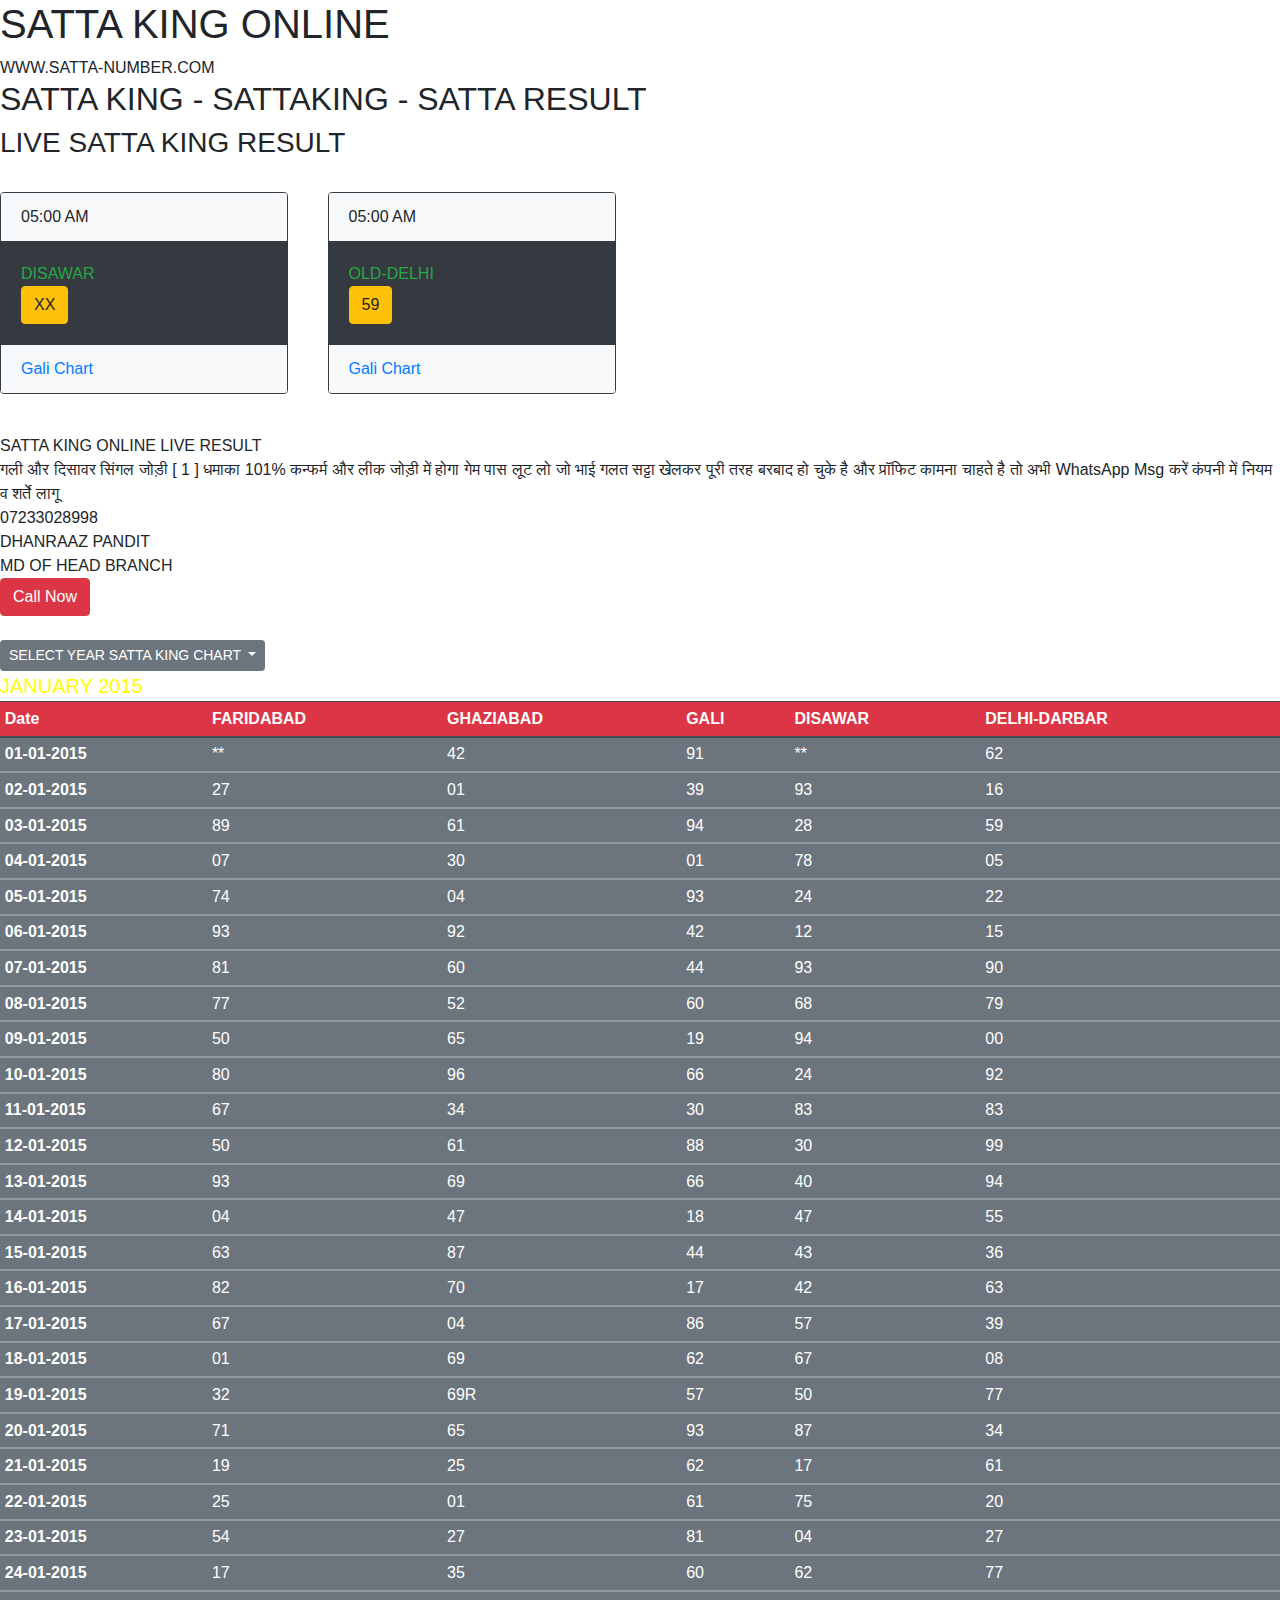
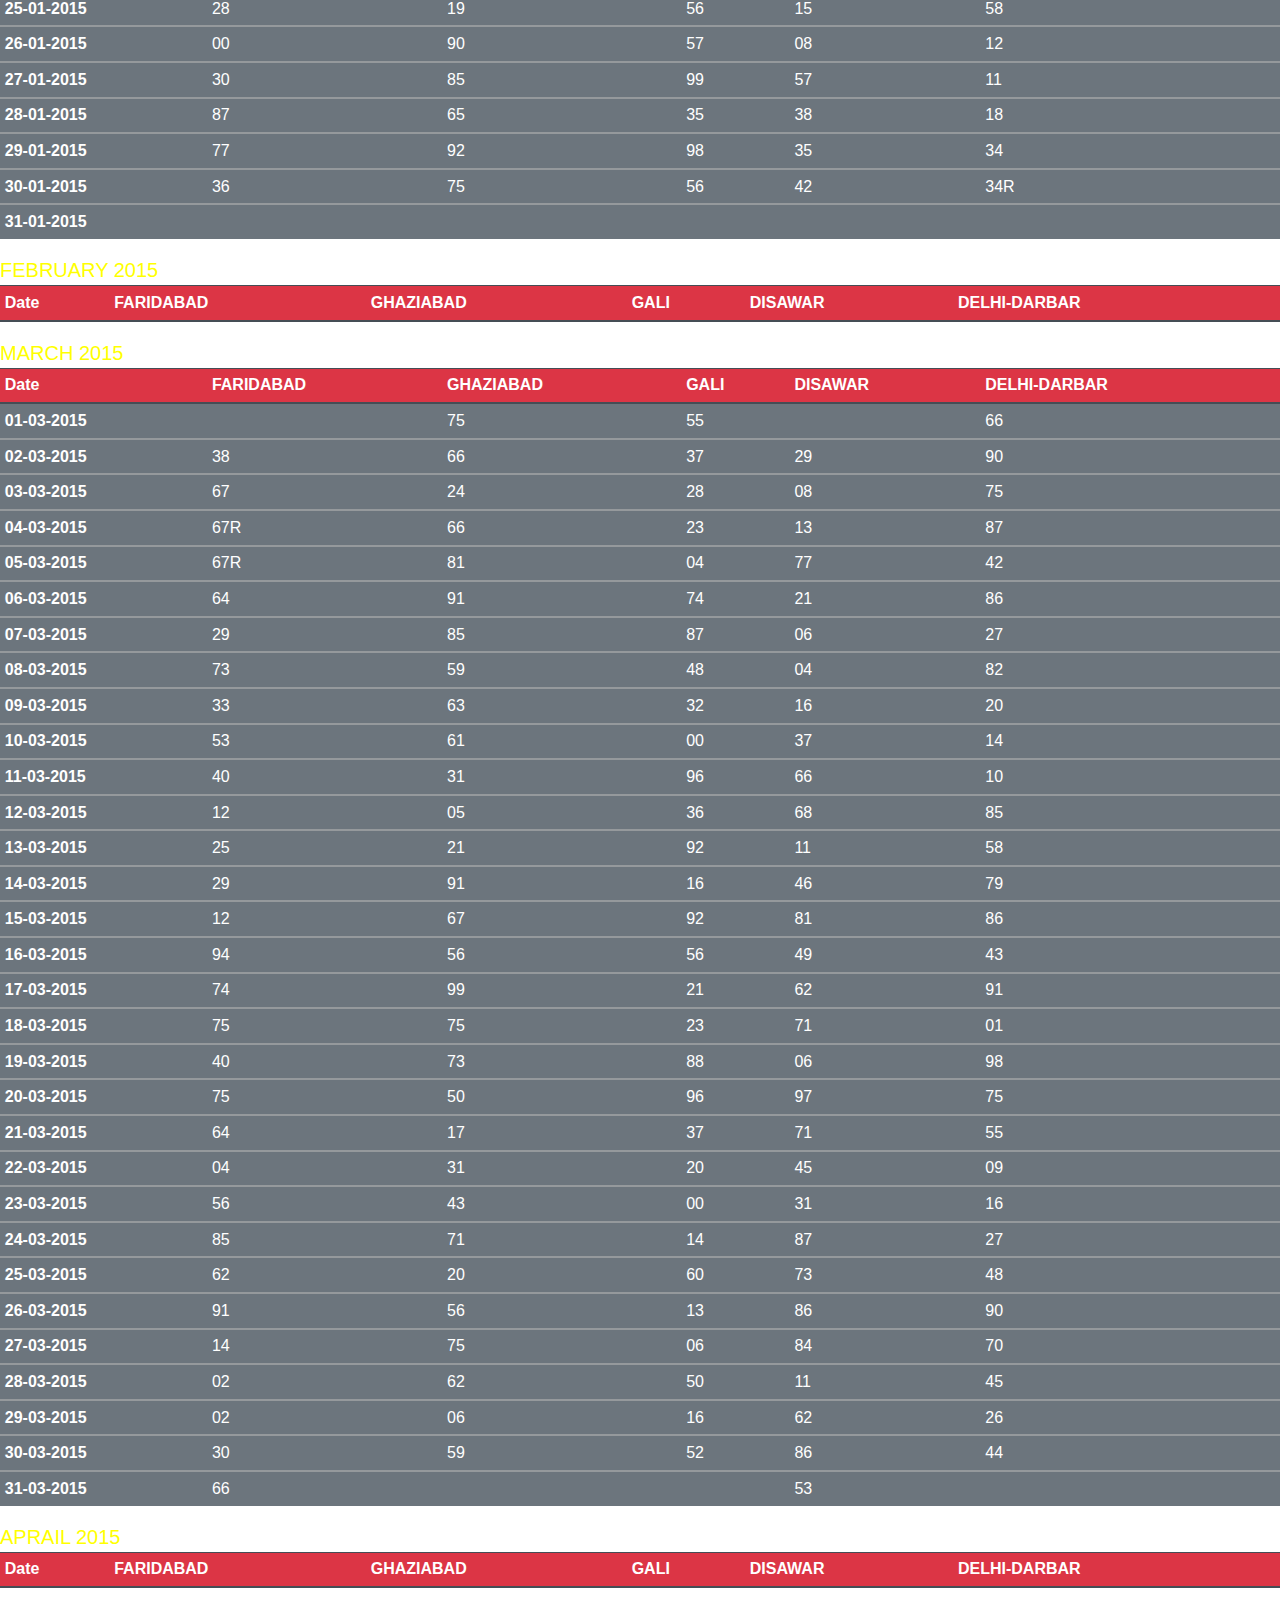
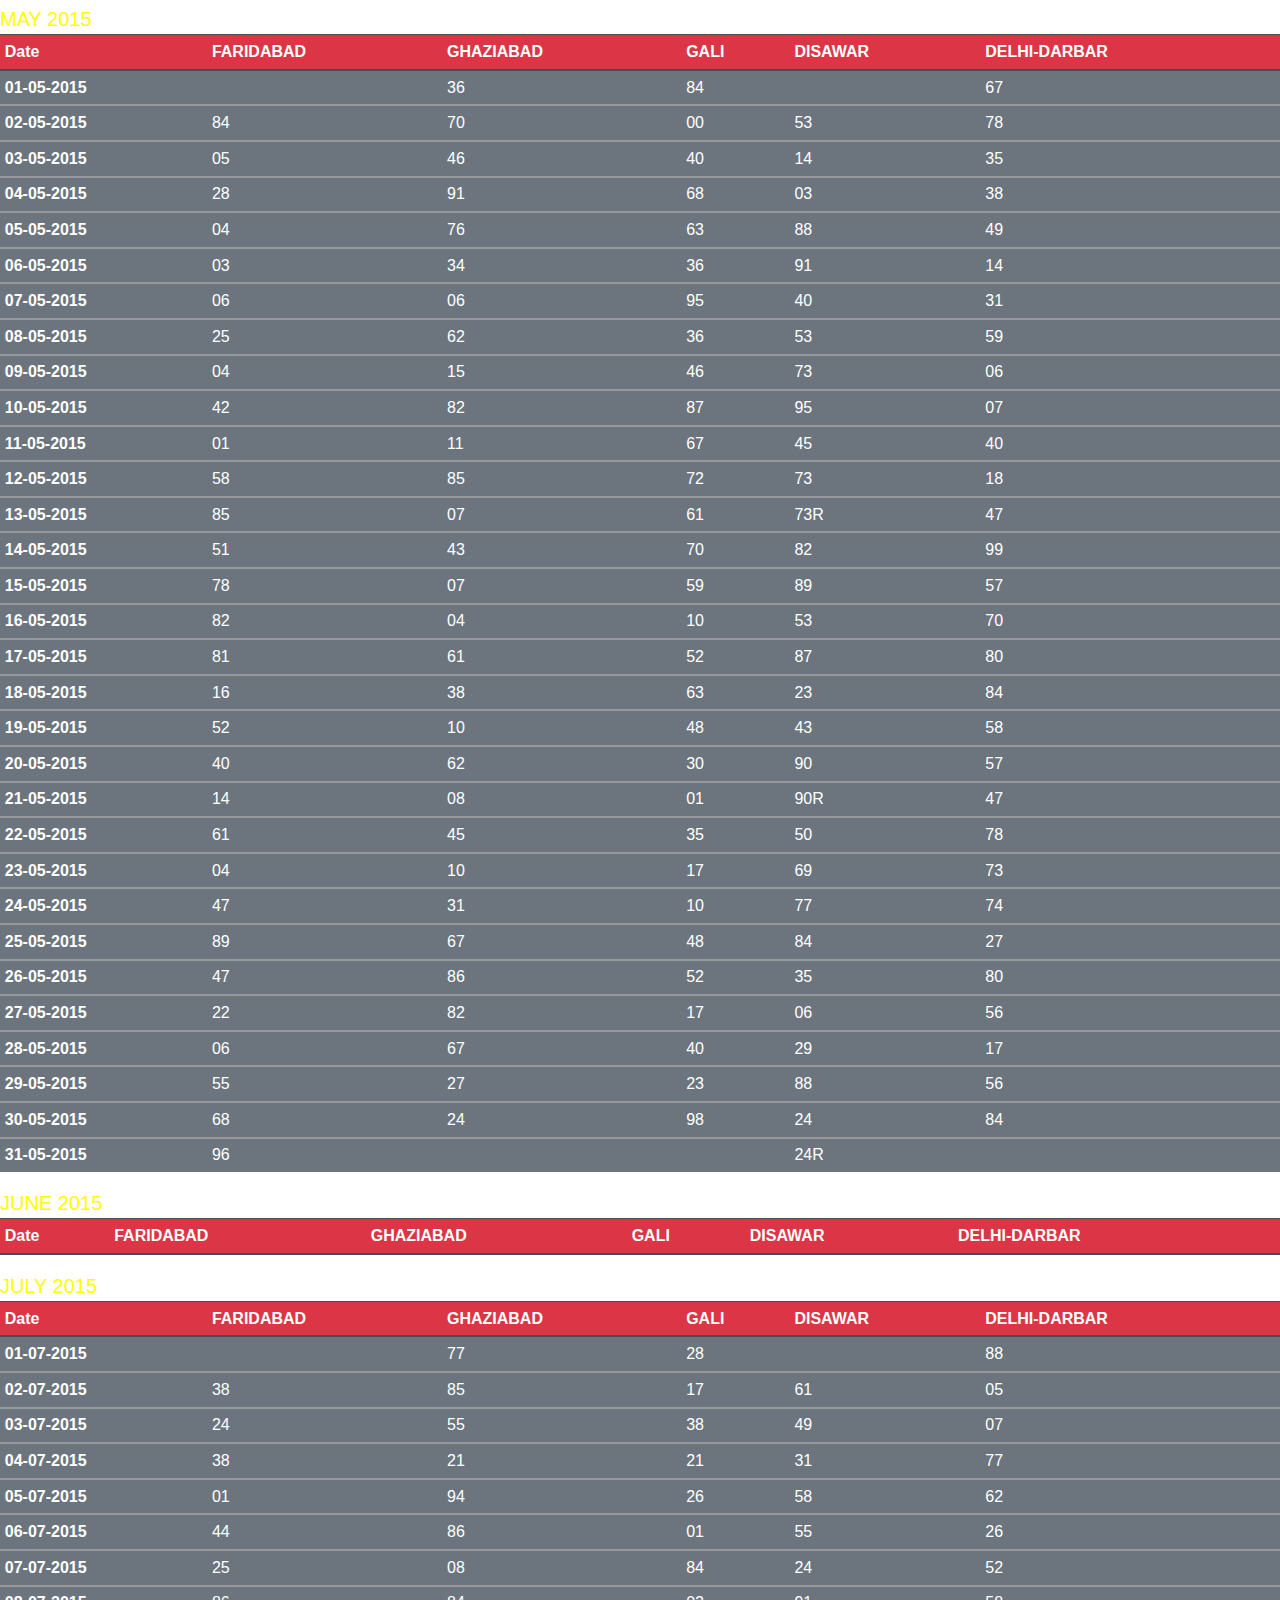
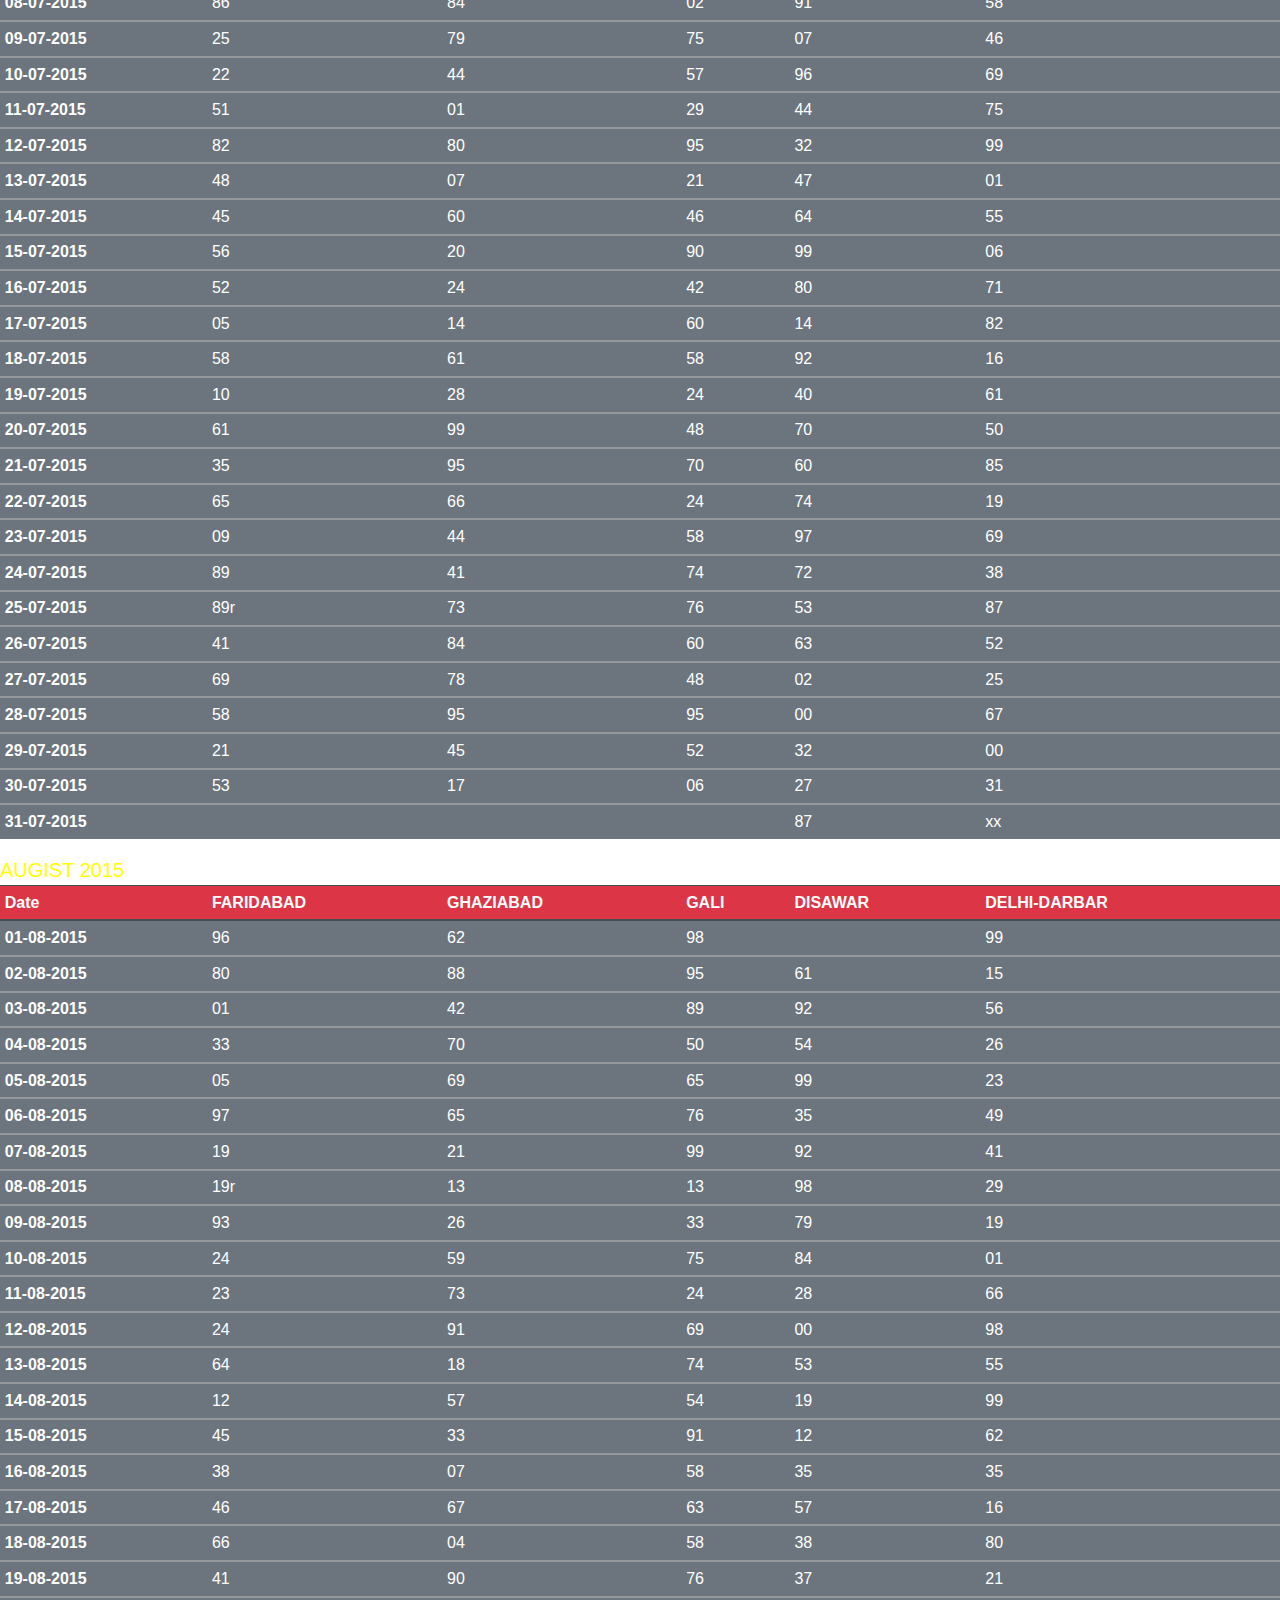
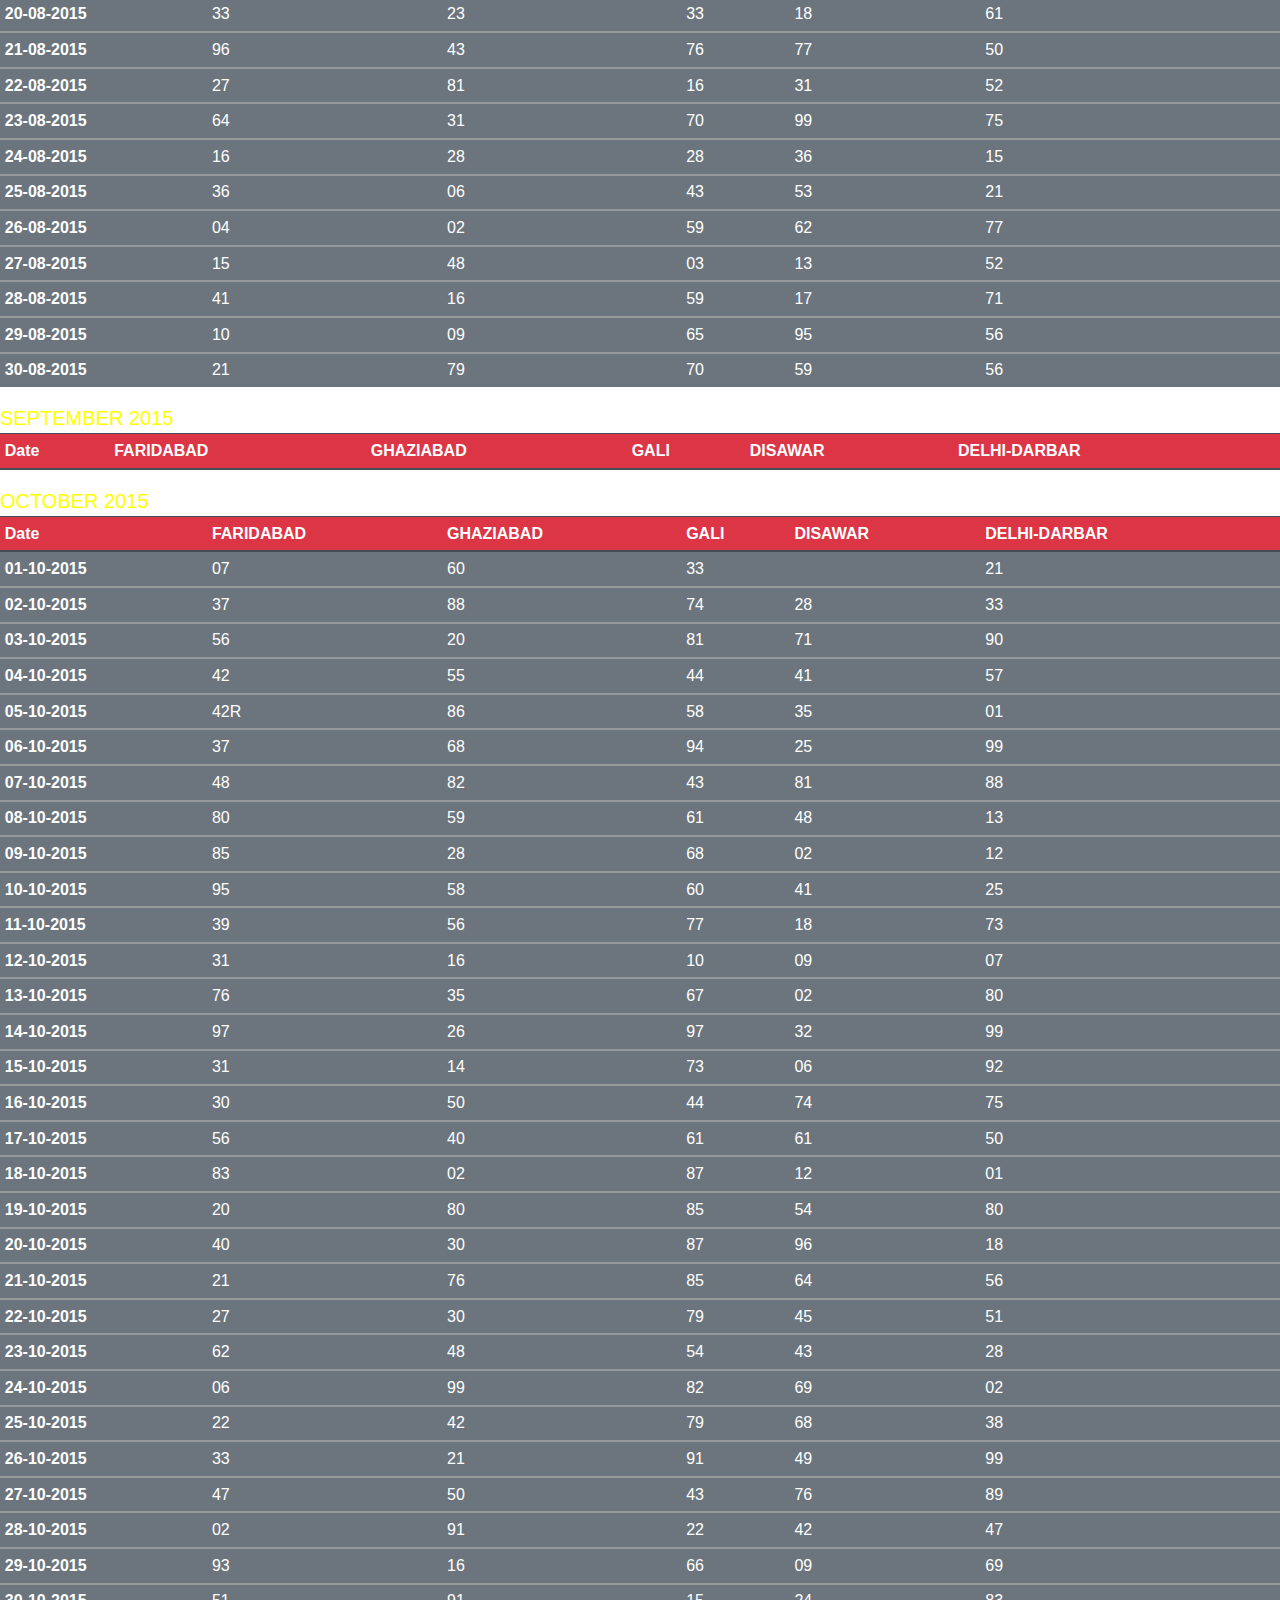
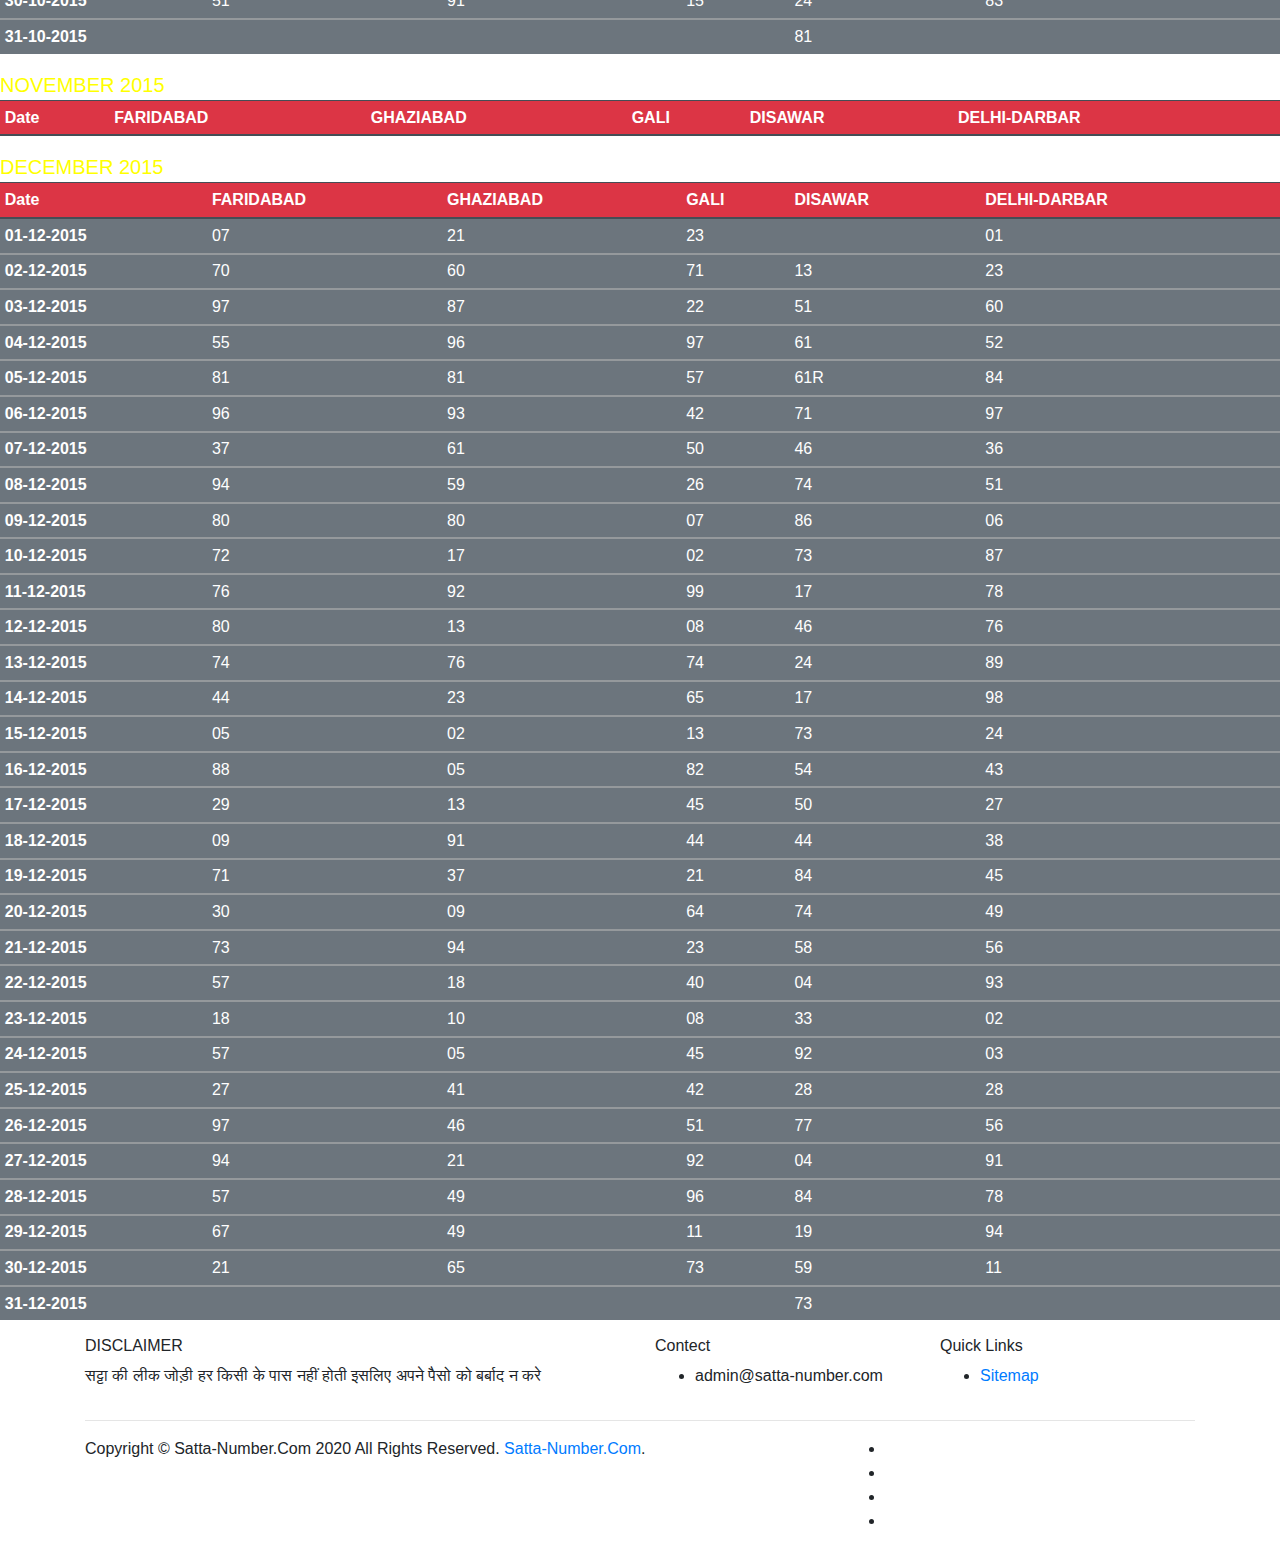
<file: gali-desawar-ghaziabad-faridabad-delhi-darbar-chart-2015.html>
<!DOCTYPE html PUBLIC "-//W3C//DTD XHTML 1.0 Transitional//EN" "http://www.w3.org/TR/xhtml1/DTD/xhtml1-transitional.dtd">
<html xmlns="http://www.w3.org/1999/xhtml">
<head>
	</script><script src="widget/L1FZWed77v.js" async></script>
	
<meta name="viewport" content="width=device-width, initial-scale=1.0"/>
<meta http-equiv="Content-Type" content="text/html; charset=utf-8"/>
<title>GALI SATTA KING RECORDS CHART 2015,2016,2017,2018,2019,2020</title>
	<link rel="canonical" href="https://satta-number.com/gali-desawar-ghaziabad-faridabad-delhi-darbar-chart-2015.html" />
<meta name="description" content="satta king sattaking satta king 2019 satta-king satta.king gali desawar faridabad ghaziyabad taj haridwar satta king game online game result satta king">
<meta name="keywords" content="satta king, satta king fast, satta king 2019, satta king result, satta king chart, satta king guru, satta king 786, black satta king, satta king 2018 chart, satta king desawar 2019, satta king chart 2018, satta king 2018">
<meta property="og:title" content="SATTA KING ONLINE, SATTA KING, SATTAKING, LIVE SATTA RESULT, DELHI SATTA, GALI RESULT"/>
<meta property="og:description" content="Superfast Live Result Of Gali Disawar Ghaziabad Faridabad Delhi Satta King "/>
<meta property="og:url" content="https://satta-number.com/"/>
<meta property="og:type" content="website">
<meta property="og:url" content="https://satta-number.com/">
<meta property="og:image" content="images/satta-king-satta.png">
<meta property="twitter:card" content="summary_large_image">
<meta property="twitter:url" content="https://satta-number.com/">
<meta property="twitter:title" content="SATTA KING ONLINE, SATTA KING, SATTAKING, LIVE SATTA RESULT, DELHI SATTA, GALI RESULT">
<meta property="twitter:description" content="Superfast Live Result Of Gali Disawar Ghaziabad Faridabad Delhi Satta King ">
<meta property="twitter:image" content="images/satta-king-satta.png">
<meta name="google-site-verification" content="REObJuyWwy_CXObxhw0JdmfhN8ji7JjDhZDS6qSJOLM"/>
<link rel="shortcut icon" href="favicon.ico" type="image/x-icon">
<link rel="sitemap" href="/sitemap.xml" type="application/xml"/>
<link rel="icon" href="favicon.ico" type="image/x-icon">
<meta name="copyright" content="satta king">
<meta name="language" content="ENGLISH">
<meta name="robots" content="index,follow"/>
<meta name="category" content="online games">
<meta name="coverage" content="worldwide">
<link rel="stylesheet" href="bootstrap/4.5.2/css/bootstrap.min.css" >
<link href="css/bootstrap.css" rel="stylesheet" media="screen">
<link rel="stylesheet" type="text/css" href="https://satta-number.com/style.css?1642830890">
<script type="application/ld+json" class="yoast-schema-graph yoast-schema-graph--main">
         {"@context":"https://schema.org","@graph":[{"@type":"WebSite","@id":"https://satta-number.com/#website","url":"https://satta-number.com/","name":"SATTA KING, SATTAKING, SATTA RESULT, GALI SATTA, DELHI SATTA","inLanguage":"en-US","description":"SuperFast SattaKing Result","potentialAction":[{"@type":"SearchAction","target":"https://satta-number.com/?s={search_term_string}","query-input":"required name=search_term_string"}]},{"@type":"CollectionPage","@id":"https://satta-number.com/#webpage","url":"https://satta-number.com/","name":"SATTA KING, SATTAKING, SATTA RESULT, GALI SATTA, DELHI SATTA - SuperFast SattaKing Result","isPartOf":{"@id":"https://satta-number.com/#website"},"inLanguage":"en-US","description":"SuperFast SattaKing Result"}]}
      </script>
</head>
<body>
<div class="head">
<h1> SATTA KING ONLINE </h1>
WWW.SATTA-NUMBER.COM
<h2>SATTA KING - SATTAKING - SATTA RESULT</h2>
</div>
<h3>LIVE SATTA KING RESULT</h3>
<br>
<div class="row">
<div class="col-12 col-sm-3">
<div class="card border-dark mb-3" style="max-width: 18rem;">
<div class="card-header bg-light border-dark">05:00 AM</div>
<div class="card-body text-success bg-dark">
<div class="upcomegame">DISAWAR</div>
<button type="button" class="btn btn-warning lettest">XX</button>
</div>
<div class="card-footer bg-light border-dark"><a href="gali-sattaking-records-chart-2020-2021.html">Gali Chart</a></div>
</div>
</div>
<div class="col-12 col-sm-3">
<div class="card border-dark mb-3" style="max-width: 18rem;">
<div class="card-header bg-light border-dark">05:00 AM</div>
<div class="card-body text-success bg-dark">
<div class="upcomegame">OLD-DELHI</div>
<button type="button" class="btn btn-warning lettest">59</button>
</div>
<div class="card-footer bg-light border-dark"><a href="gali-sattaking-records-chart-2020-2021.html">Gali Chart</a></div>
</div>
</div>
</div>
<br>
<div class="addbox">
<div class="addboxkey">SATTA KING ONLINE LIVE RESULT</div>
<div class="addboxtext">
गली और दिसावर सिंगल जोड़ी [ 1 ] धमाका 101% कन्फर्म और लीक जोड़ी में होगा गेम पास लूट लो जो भाई गलत सट्टा खेलकर पूरी तरह बरबाद हो चुके है और प्रॉफिट कामना चाहते है तो अभी WhatsApp Msg करें कंपनी में नियम व शर्ते लागू
</div>
<div class="addboxnum">07233028998</div>
<div class="addboxname">DHANRAAZ PANDIT <br> MD OF HEAD BRANCH</div>
<a href="tel:07233028998" class="btn btn-danger">Call Now</a>
</div>
<br>
<div class="dropdown">
<button class="btn btn-secondary btn-sm dropdown-toggle" type="button" id="dropdownMenuButton" data-toggle="dropdown" aria-haspopup="true" aria-expanded="false">
SELECT YEAR SATTA KING CHART
</button>
<div class="dropdown-menu" aria-labelledby="dropdownMenuButton">
<a class="dropdown-item" href="gali-desawar-ghaziabad-faridabad-delhi-darbar-chart-2015.html">SATTA KING RECORDS CHART 2015</a>
<a class="dropdown-item" href="gali-desawar-ghaziabad-faridabad-delhi-darbar-chart-2016.html">SATTA KING RECORDS CHART 2016</a>
<a class="dropdown-item" href="gali-desawar-ghaziabad-faridabad-delhi-darbar-chart-2017.html">SATTA KING RECORDS CHART 2017</a>
<a class="dropdown-item" href="gali-desawar-ghaziabad-faridabad-delhi-darbar-chart-2018.html">SATTA KING RECORDS CHART 2018</a>
<a class="dropdown-item" href="gali-desawar-ghaziabad-faridabad-delhi-darbar-chart-2019.html">SATTA KING RECORDS CHART 2019</a>
<a class="dropdown-item" href="gali-desawar-ghaziabad-faridabad-delhi-darbar-chart-2020.html">SATTA KING RECORDS CHART 2020</a>
</div>
</div>
<span style="color:yellow;font-size:20px">JANUARY 2015</span>
<table class="table table-sm table-dark">
<thead>
<tr>
<th class="bg-danger">
<div class="cgname">Date</div>
</th>
<th class="bg-danger">
<div class="cgname">FARIDABAD</div>
</th>
<th class="bg-danger">
<div class="cgname">GHAZIABAD</div>
</th>
<th class="bg-danger">
<div class="cgname">GALI</div>
</th>
<th class="bg-danger">
<div class="cgname">DISAWAR</div>
</th>
<th class="bg-danger">
<div class="cgname">DELHI-DARBAR</div>
</th>
</tr>
</thead>
<tbody>
<tr>
<th class="bg-secondary">
<div class="cgshow">01-01-2015</div>
</th>
<td class="bg-secondary">
<div class="cgshow">**</div>
</td>
<td class="bg-secondary">
<div class="cgshow">42</div>
</td>
<td class="bg-secondary">
<div class="cgshow">91</div>
</td>
<td class="bg-secondary">
<div class="cgshow">**</div>
</td>
<td class="bg-secondary">
<div class="cgshow">62</div>
</td>
</tr>
</tbody>
<tbody>
<tr>
<th class="bg-secondary">
<div class="cgshow">02-01-2015</div>
</th>
<td class="bg-secondary">
<div class="cgshow">27</div>
</td>
<td class="bg-secondary">
<div class="cgshow">01</div>
</td>
<td class="bg-secondary">
<div class="cgshow">39</div>
</td>
<td class="bg-secondary">
<div class="cgshow">93</div>
</td>
<td class="bg-secondary">
<div class="cgshow">16</div>
</td>
</tr>
</tbody>
<tbody>
<tr>
<th class="bg-secondary">
<div class="cgshow">03-01-2015</div>
</th>
<td class="bg-secondary">
<div class="cgshow">89</div>
</td>
<td class="bg-secondary">
<div class="cgshow">61</div>
</td>
<td class="bg-secondary">
<div class="cgshow">94</div>
</td>
<td class="bg-secondary">
<div class="cgshow">28</div>
</td>
<td class="bg-secondary">
<div class="cgshow">59</div>
</td>
</tr>
</tbody>
<tbody>
<tr>
<th class="bg-secondary">
<div class="cgshow">04-01-2015</div>
</th>
<td class="bg-secondary">
<div class="cgshow">07</div>
</td>
<td class="bg-secondary">
<div class="cgshow">30</div>
</td>
<td class="bg-secondary">
<div class="cgshow">01</div>
</td>
<td class="bg-secondary">
<div class="cgshow">78</div>
</td>
<td class="bg-secondary">
<div class="cgshow">05</div>
</td>
</tr>
</tbody>
<tbody>
<tr>
<th class="bg-secondary">
<div class="cgshow">05-01-2015</div>
</th>
<td class="bg-secondary">
<div class="cgshow">74</div>
</td>
<td class="bg-secondary">
<div class="cgshow">04</div>
</td>
<td class="bg-secondary">
<div class="cgshow">93</div>
</td>
<td class="bg-secondary">
<div class="cgshow">24</div>
</td>
<td class="bg-secondary">
<div class="cgshow">22</div>
</td>
</tr>
</tbody>
<tbody>
<tr>
<th class="bg-secondary">
<div class="cgshow">06-01-2015</div>
</th>
<td class="bg-secondary">
<div class="cgshow">93</div>
</td>
<td class="bg-secondary">
<div class="cgshow">92</div>
</td>
<td class="bg-secondary">
<div class="cgshow">42</div>
</td>
<td class="bg-secondary">
<div class="cgshow">12</div>
</td>
<td class="bg-secondary">
<div class="cgshow">15</div>
</td>
</tr>
</tbody>
<tbody>
<tr>
<th class="bg-secondary">
<div class="cgshow">07-01-2015</div>
</th>
<td class="bg-secondary">
<div class="cgshow">81</div>
</td>
<td class="bg-secondary">
<div class="cgshow">60</div>
</td>
<td class="bg-secondary">
<div class="cgshow">44</div>
</td>
<td class="bg-secondary">
<div class="cgshow">93</div>
</td>
<td class="bg-secondary">
<div class="cgshow">90</div>
</td>
</tr>
</tbody>
<tbody>
<tr>
<th class="bg-secondary">
<div class="cgshow">08-01-2015</div>
</th>
<td class="bg-secondary">
<div class="cgshow">77</div>
</td>
<td class="bg-secondary">
<div class="cgshow">52</div>
</td>
<td class="bg-secondary">
<div class="cgshow">60</div>
</td>
<td class="bg-secondary">
<div class="cgshow">68</div>
</td>
<td class="bg-secondary">
<div class="cgshow">79</div>
</td>
</tr>
</tbody>
<tbody>
<tr>
<th class="bg-secondary">
<div class="cgshow">09-01-2015</div>
</th>
<td class="bg-secondary">
<div class="cgshow">50</div>
</td>
<td class="bg-secondary">
<div class="cgshow">65</div>
</td>
<td class="bg-secondary">
<div class="cgshow">19</div>
</td>
<td class="bg-secondary">
<div class="cgshow">94</div>
</td>
<td class="bg-secondary">
<div class="cgshow">00</div>
</td>
</tr>
</tbody>
<tbody>
<tr>
<th class="bg-secondary">
<div class="cgshow">10-01-2015</div>
</th>
<td class="bg-secondary">
<div class="cgshow">80</div>
</td>
<td class="bg-secondary">
<div class="cgshow">96</div>
</td>
<td class="bg-secondary">
<div class="cgshow">66</div>
</td>
<td class="bg-secondary">
<div class="cgshow">24</div>
</td>
<td class="bg-secondary">
<div class="cgshow">92</div>
</td>
</tr>
</tbody>
<tbody>
<tr>
<th class="bg-secondary">
<div class="cgshow">11-01-2015</div>
</th>
<td class="bg-secondary">
<div class="cgshow">67</div>
</td>
<td class="bg-secondary">
<div class="cgshow">34</div>
</td>
<td class="bg-secondary">
<div class="cgshow">30</div>
</td>
<td class="bg-secondary">
<div class="cgshow">83</div>
</td>
<td class="bg-secondary">
<div class="cgshow">83</div>
</td>
</tr>
 </tbody>
<tbody>
<tr>
<th class="bg-secondary">
<div class="cgshow">12-01-2015</div>
</th>
<td class="bg-secondary">
<div class="cgshow">50</div>
</td>
<td class="bg-secondary">
<div class="cgshow">61</div>
</td>
<td class="bg-secondary">
<div class="cgshow">88</div>
</td>
<td class="bg-secondary">
<div class="cgshow">30</div>
</td>
<td class="bg-secondary">
<div class="cgshow">99</div>
</td>
</tr>
</tbody>
<tbody>
<tr>
<th class="bg-secondary">
<div class="cgshow">13-01-2015</div>
</th>
<td class="bg-secondary">
<div class="cgshow">93</div>
</td>
<td class="bg-secondary">
<div class="cgshow">69</div>
</td>
<td class="bg-secondary">
<div class="cgshow">66</div>
</td>
<td class="bg-secondary">
<div class="cgshow">40</div>
</td>
<td class="bg-secondary">
<div class="cgshow">94</div>
</td>
</tr>
</tbody>
<tbody>
<tr>
<th class="bg-secondary">
<div class="cgshow">14-01-2015</div>
</th>
<td class="bg-secondary">
<div class="cgshow">04</div>
</td>
<td class="bg-secondary">
<div class="cgshow">47</div>
</td>
<td class="bg-secondary">
<div class="cgshow">18</div>
</td>
<td class="bg-secondary">
<div class="cgshow">47</div>
</td>
<td class="bg-secondary">
<div class="cgshow">55</div>
</td>
</tr>
</tbody>
<tbody>
<tr>
<th class="bg-secondary">
<div class="cgshow">15-01-2015</div>
</th>
<td class="bg-secondary">
<div class="cgshow">63</div>
</td>
<td class="bg-secondary">
<div class="cgshow">87</div>
</td>
<td class="bg-secondary">
<div class="cgshow">44</div>
</td>
<td class="bg-secondary">
<div class="cgshow">43</div>
</td>
<td class="bg-secondary">
<div class="cgshow">36</div>
</td>
</tr>
</tbody>
<tbody>
<tr>
<th class="bg-secondary">
<div class="cgshow">16-01-2015</div>
</th>
<td class="bg-secondary">
<div class="cgshow">82</div>
</td>
<td class="bg-secondary">
<div class="cgshow">70</div>
</td>
<td class="bg-secondary">
<div class="cgshow">17</div>
</td>
<td class="bg-secondary">
<div class="cgshow">42</div>
</td>
<td class="bg-secondary">
<div class="cgshow">63</div>
</td>
</tr>
</tbody>
<tbody>
<tr>
<th class="bg-secondary">
<div class="cgshow">17-01-2015</div>
</th>
<td class="bg-secondary">
<div class="cgshow">67</div>
</td>
<td class="bg-secondary">
<div class="cgshow">04</div>
</td>
<td class="bg-secondary">
<div class="cgshow">86</div>
</td>
<td class="bg-secondary">
<div class="cgshow">57</div>
</td>
<td class="bg-secondary">
<div class="cgshow">39</div>
</td>
</tr>
</tbody>
<tbody>
<tr>
<th class="bg-secondary">
<div class="cgshow">18-01-2015</div>
</th>
<td class="bg-secondary">
<div class="cgshow">01</div>
</td>
<td class="bg-secondary">
<div class="cgshow">69</div>
</td>
<td class="bg-secondary">
<div class="cgshow">62</div>
</td>
<td class="bg-secondary">
<div class="cgshow">67</div>
</td>
<td class="bg-secondary">
<div class="cgshow">08</div>
</td>
</tr>
</tbody>
<tbody>
<tr>
<th class="bg-secondary">
<div class="cgshow">19-01-2015</div>
</th>
<td class="bg-secondary">
<div class="cgshow">32</div>
</td>
<td class="bg-secondary">
<div class="cgshow">69R</div>
</td>
<td class="bg-secondary">
<div class="cgshow">57</div>
 </td>
<td class="bg-secondary">
<div class="cgshow">50</div>
</td>
<td class="bg-secondary">
<div class="cgshow">77</div>
</td>
</tr>
</tbody>
<tbody>
<tr>
<th class="bg-secondary">
<div class="cgshow">20-01-2015</div>
</th>
<td class="bg-secondary">
<div class="cgshow">71</div>
</td>
<td class="bg-secondary">
<div class="cgshow">65</div>
</td>
<td class="bg-secondary">
<div class="cgshow">93</div>
</td>
<td class="bg-secondary">
<div class="cgshow">87</div>
</td>
<td class="bg-secondary">
<div class="cgshow">34</div>
</td>
</tr>
</tbody>
<tbody>
<tr>
<th class="bg-secondary">
<div class="cgshow">21-01-2015</div>
</th>
<td class="bg-secondary">
<div class="cgshow">19</div>
</td>
<td class="bg-secondary">
<div class="cgshow">25</div>
</td>
<td class="bg-secondary">
<div class="cgshow">62</div>
</td>
<td class="bg-secondary">
<div class="cgshow">17</div>
</td>
<td class="bg-secondary">
<div class="cgshow">61</div>
</td>
</tr>
</tbody>
<tbody>
<tr>
<th class="bg-secondary">
<div class="cgshow">22-01-2015</div>
</th>
<td class="bg-secondary">
<div class="cgshow">25</div>
</td>
<td class="bg-secondary">
<div class="cgshow">01</div>
</td>
<td class="bg-secondary">
<div class="cgshow">61</div>
</td>
<td class="bg-secondary">
<div class="cgshow">75</div>
</td>
<td class="bg-secondary">
<div class="cgshow">20</div>
</td>
</tr>
</tbody>
<tbody>
<tr>
<th class="bg-secondary">
<div class="cgshow">23-01-2015</div>
</th>
<td class="bg-secondary">
<div class="cgshow">54</div>
</td>
<td class="bg-secondary">
<div class="cgshow">27</div>
</td>
<td class="bg-secondary">
<div class="cgshow">81</div>
</td>
<td class="bg-secondary">
<div class="cgshow">04</div>
</td>
<td class="bg-secondary">
<div class="cgshow">27</div>
</td>
</tr>
</tbody>
<tbody>
<tr>
<th class="bg-secondary">
<div class="cgshow">24-01-2015</div>
</th>
<td class="bg-secondary">
<div class="cgshow">17</div>
</td>
<td class="bg-secondary">
<div class="cgshow">35</div>
</td>
<td class="bg-secondary">
<div class="cgshow">60</div>
</td>
<td class="bg-secondary">
<div class="cgshow">62</div>
</td>
<td class="bg-secondary">
<div class="cgshow">77</div>
</td>
</tr>
</tbody>
<tbody>
<tr>
<th class="bg-secondary">
<div class="cgshow">25-01-2015</div>
</th>
<td class="bg-secondary">
<div class="cgshow">28</div>
</td> 
<td class="bg-secondary">
<div class="cgshow">19</div>
</td>
<td class="bg-secondary">
<div class="cgshow">56</div>
</td>
<td class="bg-secondary">
<div class="cgshow">15</div>
</td>
<td class="bg-secondary">
<div class="cgshow">58</div>
</td>
</tr>
</tbody>
<tbody>
<tr>
<th class="bg-secondary">
<div class="cgshow">26-01-2015</div>
</th>
<td class="bg-secondary">
<div class="cgshow">00</div>
</td>
<td class="bg-secondary">
<div class="cgshow">90</div>
</td>
<td class="bg-secondary">
<div class="cgshow">57</div>
</td>
<td class="bg-secondary">
<div class="cgshow">08</div>
</td>
<td class="bg-secondary">
<div class="cgshow">12</div>
</td>
</tr>
</tbody>
<tbody>
<tr>
<th class="bg-secondary">
<div class="cgshow">27-01-2015</div>
</th>
<td class="bg-secondary">
<div class="cgshow">30</div>
</td>
<td class="bg-secondary">
<div class="cgshow">85</div>
</td>
<td class="bg-secondary">
<div class="cgshow">99</div>
</td>
<td class="bg-secondary">
<div class="cgshow">57</div>
</td>
<td class="bg-secondary">
<div class="cgshow">11</div>
</td>
</tr>
</tbody>
<tbody>
<tr>
<th class="bg-secondary">
<div class="cgshow">28-01-2015</div>
</th>
<td class="bg-secondary">
<div class="cgshow">87</div>
</td>
<td class="bg-secondary">
<div class="cgshow">65</div>
</td>
<td class="bg-secondary">
<div class="cgshow">35</div>
</td>
<td class="bg-secondary">
<div class="cgshow">38</div>
</td>
<td class="bg-secondary">
<div class="cgshow">18</div>
</td>
</tr>
</tbody>
<tbody>
<tr>
<th class="bg-secondary">
<div class="cgshow">29-01-2015</div>
</th>
<td class="bg-secondary">
<div class="cgshow">77</div>
</td>
<td class="bg-secondary">
<div class="cgshow">92</div>
</td>
<td class="bg-secondary">
<div class="cgshow">98</div>
</td>
<td class="bg-secondary">
<div class="cgshow">35</div>
</td>
<td class="bg-secondary">
<div class="cgshow">34</div>
</td>
</tr>
</tbody>
<tbody>
<tr>
<th class="bg-secondary">
<div class="cgshow">30-01-2015</div>
</th>
<td class="bg-secondary">
<div class="cgshow">36</div>
</td>
<td class="bg-secondary">
<div class="cgshow">75</div>
</td>
<td class="bg-secondary">
<div class="cgshow">56</div>
</td>
<td class="bg-secondary">
<div class="cgshow">42</div>
</td>
<td class="bg-secondary">
<div class="cgshow">34R</div>
</td>
</tr>
</tbody>
<tbody>
<tr>
<th class="bg-secondary">
<div class="cgshow">31-01-2015</div>
</th>
<td class="bg-secondary">
<div class="cgshow"></div>
</td>
<td class="bg-secondary">
<div class="cgshow"></div>
</td>
<td class="bg-secondary">
<div class="cgshow"></div>
</td>
<td class="bg-secondary">
<div class="cgshow"></div>
</td>
<td class="bg-secondary">
<div class="cgshow"></div>
</td>
</tr>
</tbody>
</table>
<span style="color:yellow;font-size:20px">FEBRUARY 2015</span>
<table class="table table-sm table-dark">
<thead>
<tr>
<th class="bg-danger">
<div class="cgname">Date</div>
</th>
<th class="bg-danger">
<div class="cgname">FARIDABAD</div>
</th>
<th class="bg-danger">
<div class="cgname">GHAZIABAD</div>
</th>
<th class="bg-danger">
<div class="cgname">GALI</div>
</th>
<th class="bg-danger">
<div class="cgname">DISAWAR</div>
</th>
<th class="bg-danger">
<div class="cgname">DELHI-DARBAR</div>
</th>
</tr>
</thead>
</table>
<span style="color:yellow;font-size:20px">MARCH 2015</span>
<table class="table table-sm table-dark">
<thead>
<tr>
<th class="bg-danger">
<div class="cgname">Date</div>
</th>
<th class="bg-danger">
<div class="cgname">FARIDABAD</div>
</th>
<th class="bg-danger">
<div class="cgname">GHAZIABAD</div>
</th>
<th class="bg-danger">
<div class="cgname">GALI</div>
</th>
<th class="bg-danger">
<div class="cgname">DISAWAR</div>
</th>
<th class="bg-danger">
<div class="cgname">DELHI-DARBAR</div>
</th>
</tr>
</thead>
<tbody>
<tr>
<th class="bg-secondary">
<div class="cgshow">01-03-2015</div>
</th>
<td class="bg-secondary">
<div class="cgshow"></div>
</td>
<td class="bg-secondary">
<div class="cgshow">75</div>
</td>
<td class="bg-secondary">
<div class="cgshow">55</div>
</td>
<td class="bg-secondary">
<div class="cgshow"></div>
</td>
<td class="bg-secondary">
<div class="cgshow">66</div>
</td>
</tr>
</tbody>
<tbody>
<tr>
<th class="bg-secondary">
<div class="cgshow">02-03-2015</div>
</th>
<td class="bg-secondary">
<div class="cgshow">38</div>
</td>
<td class="bg-secondary">
<div class="cgshow">66</div>
</td>
<td class="bg-secondary">
<div class="cgshow">37</div>
</td>
<td class="bg-secondary">
<div class="cgshow">29</div>
</td>
<td class="bg-secondary">
<div class="cgshow">90</div>
</td>
</tr>
</tbody>
<tbody>
<tr>
<th class="bg-secondary">
<div class="cgshow">03-03-2015</div>
</th>
<td class="bg-secondary">
<div class="cgshow">67</div>
</td>
<td class="bg-secondary">
<div class="cgshow">24</div>
</td>
<td class="bg-secondary">
<div class="cgshow">28</div>
</td>
<td class="bg-secondary">
<div class="cgshow">08</div>
</td>
<td class="bg-secondary">
<div class="cgshow">75</div>
</td>
</tr>
</tbody>
<tbody>
<tr>
<th class="bg-secondary">
<div class="cgshow">04-03-2015</div>
</th>
<td class="bg-secondary">
<div class="cgshow">67R</div>
</td>
<td class="bg-secondary">
<div class="cgshow">66</div>
</td>
<td class="bg-secondary">
<div class="cgshow">23</div>
</td>
<td class="bg-secondary">
<div class="cgshow">13</div>
</td>
<td class="bg-secondary">
<div class="cgshow">87</div>
</td>
</tr>
</tbody>
<tbody>
<tr>
<th class="bg-secondary">
<div class="cgshow">05-03-2015</div>
</th>
<td class="bg-secondary">
<div class="cgshow">67R</div>
</td>
<td class="bg-secondary">
<div class="cgshow">81</div>
</td>
<td class="bg-secondary">
<div class="cgshow">04</div>
</td>
<td class="bg-secondary">
<div class="cgshow">77</div>
</td>
<td class="bg-secondary">
<div class="cgshow">42</div>
</td>
</tr>
</tbody>
<tbody>
<tr>
<th class="bg-secondary">
<div class="cgshow">06-03-2015</div>
</th>
<td class="bg-secondary">
<div class="cgshow">64</div>
</td>
<td class="bg-secondary">
<div class="cgshow">91</div>
</td>
<td class="bg-secondary">
<div class="cgshow">74</div>
</td>
<td class="bg-secondary">
<div class="cgshow">21</div>
</td>
<td class="bg-secondary">
<div class="cgshow">86</div>
</td>
</tr>
</tbody>
<tbody>
<tr>
<th class="bg-secondary">
<div class="cgshow">07-03-2015</div>
</th>
<td class="bg-secondary">
<div class="cgshow">29</div>
</td>
<td class="bg-secondary">
<div class="cgshow">85</div>
</td>
<td class="bg-secondary">
<div class="cgshow">87</div>
</td>
<td class="bg-secondary">
<div class="cgshow">06</div>
</td>
<td class="bg-secondary">
<div class="cgshow">27</div>
</td>
</tr>
</tbody>
<tbody>
<tr>
<th class="bg-secondary">
<div class="cgshow">08-03-2015</div>
</th>
<td class="bg-secondary">
<div class="cgshow">73</div>
</td>
<td class="bg-secondary">
<div class="cgshow">59</div>
</td>
<td class="bg-secondary">
<div class="cgshow">48</div>
</td>
<td class="bg-secondary">
<div class="cgshow">04</div>
</td>
<td class="bg-secondary">
<div class="cgshow">82</div>
</td>
</tr>
</tbody>
<tbody>
<tr>
<th class="bg-secondary">
<div class="cgshow">09-03-2015</div>
 </th>
<td class="bg-secondary">
<div class="cgshow">33</div>
</td>
<td class="bg-secondary">
<div class="cgshow">63</div>
</td>
<td class="bg-secondary">
<div class="cgshow">32</div>
</td>
<td class="bg-secondary">
<div class="cgshow">16</div>
</td>
<td class="bg-secondary">
<div class="cgshow">20</div>
</td>
</tr>
</tbody>
<tbody>
<tr>
<th class="bg-secondary">
<div class="cgshow">10-03-2015</div>
</th>
<td class="bg-secondary">
<div class="cgshow">53</div>
</td>
<td class="bg-secondary">
<div class="cgshow">61</div>
</td>
<td class="bg-secondary">
<div class="cgshow">00</div>
</td>
<td class="bg-secondary">
<div class="cgshow">37</div>
</td>
<td class="bg-secondary">
<div class="cgshow">14</div>
</td>
</tr>
</tbody>
<tbody>
<tr>
<th class="bg-secondary">
<div class="cgshow">11-03-2015</div>
</th>
<td class="bg-secondary">
<div class="cgshow">40</div>
</td>
<td class="bg-secondary">
<div class="cgshow">31</div>
</td>
<td class="bg-secondary">
<div class="cgshow">96</div>
</td>
<td class="bg-secondary">
<div class="cgshow">66</div>
</td>
<td class="bg-secondary">
<div class="cgshow">10</div>
</td>
</tr>
</tbody>
<tbody>
<tr>
<th class="bg-secondary">
<div class="cgshow">12-03-2015</div>
</th>
<td class="bg-secondary">
<div class="cgshow">12</div>
</td>
<td class="bg-secondary">
<div class="cgshow">05</div>
</td>
<td class="bg-secondary">
<div class="cgshow">36</div>
</td>
<td class="bg-secondary">
<div class="cgshow">68</div>
</td>
<td class="bg-secondary">
<div class="cgshow">85</div>
</td>
</tr>
</tbody>
 <tbody>
<tr>
<th class="bg-secondary">
<div class="cgshow">13-03-2015</div>
</th>
<td class="bg-secondary">
<div class="cgshow">25</div>
</td>
<td class="bg-secondary">
<div class="cgshow">21</div>
</td>
<td class="bg-secondary">
<div class="cgshow">92</div>
</td>
<td class="bg-secondary">
<div class="cgshow">11</div>
</td>
<td class="bg-secondary">
<div class="cgshow">58</div>
</td>
</tr>
</tbody>
<tbody>
<tr>
<th class="bg-secondary">
<div class="cgshow">14-03-2015</div>
</th>
<td class="bg-secondary">
<div class="cgshow">29</div>
</td>
<td class="bg-secondary">
<div class="cgshow">91</div>
</td>
<td class="bg-secondary">
<div class="cgshow">16</div>
</td>
<td class="bg-secondary">
<div class="cgshow">46</div>
</td>
<td class="bg-secondary">
<div class="cgshow">79</div>
 </td>
</tr>
</tbody>
<tbody>
<tr>
<th class="bg-secondary">
<div class="cgshow">15-03-2015</div>
</th>
<td class="bg-secondary">
<div class="cgshow">12</div>
</td>
<td class="bg-secondary">
<div class="cgshow">67</div>
</td>
<td class="bg-secondary">
<div class="cgshow">92</div>
</td>
<td class="bg-secondary">
<div class="cgshow">81</div>
</td>
<td class="bg-secondary">
<div class="cgshow">86</div>
</td>
</tr>
</tbody>
<tbody>
<tr>
<th class="bg-secondary">
<div class="cgshow">16-03-2015</div>
</th>
<td class="bg-secondary">
<div class="cgshow">94</div>
</td>
<td class="bg-secondary">
<div class="cgshow">56</div>
</td>
<td class="bg-secondary">
<div class="cgshow">56</div>
</td>
<td class="bg-secondary">
<div class="cgshow">49</div>
</td>
<td class="bg-secondary">
<div class="cgshow">43</div>
</td>
</tr>
</tbody>
<tbody>
<tr>
<th class="bg-secondary">
<div class="cgshow">17-03-2015</div>
</th>
<td class="bg-secondary">
<div class="cgshow">74</div>
</td>
<td class="bg-secondary">
<div class="cgshow">99</div>
</td>
<td class="bg-secondary">
<div class="cgshow">21</div>
</td>
<td class="bg-secondary">
<div class="cgshow">62</div>
</td>
<td class="bg-secondary">
<div class="cgshow">91</div>
</td>
</tr>
</tbody>
<tbody>
<tr>
<th class="bg-secondary">
<div class="cgshow">18-03-2015</div>
</th>
<td class="bg-secondary">
<div class="cgshow">75</div>
</td>
<td class="bg-secondary">
<div class="cgshow">75</div>
</td>
<td class="bg-secondary">
<div class="cgshow">23</div>
</td>
<td class="bg-secondary">
<div class="cgshow">71</div>
</td>
<td class="bg-secondary">
<div class="cgshow">01</div>
</td>
</tr>
</tbody>
<tbody>
<tr>
<th class="bg-secondary">
<div class="cgshow">19-03-2015</div>
</th>
<td class="bg-secondary">
<div class="cgshow">40</div>
</td>
<td class="bg-secondary">
<div class="cgshow">73</div>
</td>
<td class="bg-secondary">
<div class="cgshow">88</div>
</td>
<td class="bg-secondary">
<div class="cgshow">06</div>
</td>
<td class="bg-secondary">
<div class="cgshow">98</div>
</td>
</tr>
</tbody>
<tbody>
<tr>
<th class="bg-secondary">
<div class="cgshow">20-03-2015</div>
</th>
<td class="bg-secondary">
 <div class="cgshow">75</div>
</td>
<td class="bg-secondary">
<div class="cgshow">50</div>
</td>
<td class="bg-secondary">
<div class="cgshow">96</div>
</td>
<td class="bg-secondary">
<div class="cgshow">97</div>
</td>
<td class="bg-secondary">
<div class="cgshow">75</div>
</td>
</tr>
</tbody>
<tbody>
<tr>
<th class="bg-secondary">
<div class="cgshow">21-03-2015</div>
</th>
<td class="bg-secondary">
<div class="cgshow">64</div>
</td>
<td class="bg-secondary">
<div class="cgshow">17</div>
</td>
<td class="bg-secondary">
<div class="cgshow">37</div>
</td>
<td class="bg-secondary">
<div class="cgshow">71</div>
</td>
<td class="bg-secondary">
<div class="cgshow">55</div>
</td>
</tr>
</tbody>
<tbody>
<tr>
<th class="bg-secondary">
<div class="cgshow">22-03-2015</div>
</th>
<td class="bg-secondary">
<div class="cgshow">04</div>
</td>
<td class="bg-secondary">
<div class="cgshow">31</div>
</td>
<td class="bg-secondary">
<div class="cgshow">20</div>
</td>
<td class="bg-secondary">
<div class="cgshow">45</div>
</td>
<td class="bg-secondary">
<div class="cgshow">09</div>
</td>
</tr>
</tbody>
<tbody>
<tr>
<th class="bg-secondary">
<div class="cgshow">23-03-2015</div>
</th>
<td class="bg-secondary">
<div class="cgshow">56</div>
</td>
<td class="bg-secondary">
<div class="cgshow">43</div>
</td>
<td class="bg-secondary">
<div class="cgshow">00</div>
</td>
<td class="bg-secondary">
<div class="cgshow">31</div>
</td>
<td class="bg-secondary">
<div class="cgshow">16</div>
</td>
</tr>
</tbody>
<tbody>
<tr>
<th class="bg-secondary">
<div class="cgshow">24-03-2015</div>
</th>
<td class="bg-secondary">
<div class="cgshow">85</div>
</td>
<td class="bg-secondary">
<div class="cgshow">71</div>
</td>
<td class="bg-secondary">
<div class="cgshow">14</div>
</td>
<td class="bg-secondary">
<div class="cgshow">87</div>
</td>
<td class="bg-secondary">
<div class="cgshow">27</div>
</td>
</tr>
</tbody>
<tbody>
<tr>
<th class="bg-secondary">
<div class="cgshow">25-03-2015</div>
</th>
<td class="bg-secondary">
<div class="cgshow">62</div>
</td>
<td class="bg-secondary">
<div class="cgshow">20</div>
</td>
<td class="bg-secondary">
<div class="cgshow">60</div>
</td>
<td class="bg-secondary">
<div class="cgshow">73</div>
</td>
<td class="bg-secondary">
<div class="cgshow">48</div>
</td>
</tr>
</tbody>
<tbody>
<tr>
<th class="bg-secondary">
<div class="cgshow">26-03-2015</div>
</th>
<td class="bg-secondary">
<div class="cgshow">91</div>
</td>
<td class="bg-secondary">
<div class="cgshow">56</div>
</td>
<td class="bg-secondary">
<div class="cgshow">13</div>
</td>
<td class="bg-secondary">
<div class="cgshow">86</div>
</td>
<td class="bg-secondary">
<div class="cgshow">90</div>
</td>
</tr>
</tbody>
<tbody>
<tr>
<th class="bg-secondary">
<div class="cgshow">27-03-2015</div>
</th>
<td class="bg-secondary">
<div class="cgshow">14</div>
</td>
<td class="bg-secondary">
<div class="cgshow">75</div>
</td>
<td class="bg-secondary">
<div class="cgshow">06</div>
</td>
<td class="bg-secondary">
<div class="cgshow">84</div>
</td>
<td class="bg-secondary">
<div class="cgshow">70</div>
</td>
</tr>
</tbody>
<tbody>
<tr>
<th class="bg-secondary">
<div class="cgshow">28-03-2015</div>
</th>
<td class="bg-secondary">
<div class="cgshow">02</div>
</td>
<td class="bg-secondary">
<div class="cgshow">62</div>
</td>
<td class="bg-secondary">
<div class="cgshow">50</div>
</td>
<td class="bg-secondary">
<div class="cgshow">11</div>
</td>
<td class="bg-secondary">
<div class="cgshow">45</div>
</td>
</tr>
</tbody>
<tbody>
<tr>
<th class="bg-secondary">
<div class="cgshow">29-03-2015</div>
</th>
<td class="bg-secondary">
<div class="cgshow">02</div>
</td>
<td class="bg-secondary">
<div class="cgshow">06</div>
</td>
<td class="bg-secondary">
<div class="cgshow">16</div>
</td>
<td class="bg-secondary">
<div class="cgshow">62</div>
</td>
<td class="bg-secondary">
<div class="cgshow">26</div>
</td>
</tr>
</tbody>
<tbody>
<tr>
<th class="bg-secondary">
<div class="cgshow">30-03-2015</div>
</th>
<td class="bg-secondary">
<div class="cgshow">30</div>
</td>
<td class="bg-secondary">
<div class="cgshow">59</div>
</td>
<td class="bg-secondary">
<div class="cgshow">52</div>
</td>
<td class="bg-secondary">
<div class="cgshow">86</div>
</td>
<td class="bg-secondary">
<div class="cgshow">44</div>
</td>
</tr>
</tbody>
<tbody>
<tr>
<th class="bg-secondary">
<div class="cgshow">31-03-2015</div>
</th>
<td class="bg-secondary">
<div class="cgshow">66</div>
</td>
<td class="bg-secondary">
<div class="cgshow"></div>
</td>
<td class="bg-secondary">
<div class="cgshow"></div>
</td>
<td class="bg-secondary">
<div class="cgshow">53</div>
</td>
<td class="bg-secondary">
<div class="cgshow"></div>
</td>
</tr>
</tbody>
</table>
<span style="color:yellow;font-size:20px">APRAIL 2015</span>
<table class="table table-sm table-dark">
<thead>
<tr>
<th class="bg-danger">
<div class="cgname">Date</div>
</th>
<th class="bg-danger">
<div class="cgname">FARIDABAD</div>
</th>
<th class="bg-danger">
<div class="cgname">GHAZIABAD</div>
</th>
<th class="bg-danger">
<div class="cgname">GALI</div>
</th>
<th class="bg-danger">
<div class="cgname">DISAWAR</div>
</th>
<th class="bg-danger">
<div class="cgname">DELHI-DARBAR</div>
</th>
</tr>
</thead>
</table>
<span style="color:yellow;font-size:20px">MAY 2015</span>
<table class="table table-sm table-dark">
<thead>
<tr>
<th class="bg-danger">
<div class="cgname">Date</div>
</th>
<th class="bg-danger">
<div class="cgname">FARIDABAD</div>
</th>
<th class="bg-danger">
<div class="cgname">GHAZIABAD</div>
</th>
<th class="bg-danger">
<div class="cgname">GALI</div>
</th>
<th class="bg-danger">
<div class="cgname">DISAWAR</div>
</th>
<th class="bg-danger">
<div class="cgname">DELHI-DARBAR</div>
</th>
</tr>
</thead>
<tbody>
<tr>
<th class="bg-secondary">
<div class="cgshow">01-05-2015</div>
</th>
<td class="bg-secondary">
<div class="cgshow"></div>
</td>
<td class="bg-secondary">
<div class="cgshow">36</div>
</td>
<td class="bg-secondary">
<div class="cgshow">84</div>
</td>
<td class="bg-secondary">
<div class="cgshow"></div>
</td>
<td class="bg-secondary">
<div class="cgshow">67</div>
</td>
</tr>
</tbody>
<tbody>
<tr>
<th class="bg-secondary">
<div class="cgshow">02-05-2015</div>
</th>
<td class="bg-secondary">
<div class="cgshow">84</div>
</td>
<td class="bg-secondary">
<div class="cgshow">70</div>
</td>
<td class="bg-secondary">
<div class="cgshow">00</div>
</td>
<td class="bg-secondary">
<div class="cgshow">53</div>
</td>
<td class="bg-secondary">
<div class="cgshow">78</div>
</td>
</tr>
</tbody>
<tbody>
<tr>
<th class="bg-secondary">
<div class="cgshow">03-05-2015</div>
</th>
<td class="bg-secondary">
<div class="cgshow">05</div>
</td>
<td class="bg-secondary">
<div class="cgshow">46</div>
</td>
<td class="bg-secondary">
<div class="cgshow">40</div>
</td>
<td class="bg-secondary">
<div class="cgshow">14</div>
</td>
<td class="bg-secondary">
<div class="cgshow">35</div>
</td>
</tr>
</tbody>
<tbody>
<tr>
<th class="bg-secondary">
<div class="cgshow">04-05-2015</div>
</th>
<td class="bg-secondary">
<div class="cgshow">28</div>
</td>
<td class="bg-secondary">
<div class="cgshow">91</div>
</td>
<td class="bg-secondary">
<div class="cgshow">68</div>
</td>
<td class="bg-secondary">
<div class="cgshow">03</div>
</td>
<td class="bg-secondary">
<div class="cgshow">38</div>
</td>
</tr>
</tbody>
<tbody>
<tr>
<th class="bg-secondary">
<div class="cgshow">05-05-2015</div>
</th>
<td class="bg-secondary">
<div class="cgshow">04</div>
</td>
<td class="bg-secondary">
<div class="cgshow">76</div>
</td>
<td class="bg-secondary">
<div class="cgshow">63</div>
</td>
<td class="bg-secondary">
<div class="cgshow">88</div>
</td>
<td class="bg-secondary">
<div class="cgshow">49</div>
</td>
</tr>
</tbody>
<tbody>
<tr>
<th class="bg-secondary">
<div class="cgshow">06-05-2015</div>
</th>
<td class="bg-secondary">
<div class="cgshow">03</div>
</td>
<td class="bg-secondary">
<div class="cgshow">34</div>
</td>
<td class="bg-secondary">
<div class="cgshow">36</div>
</td>
<td class="bg-secondary">
<div class="cgshow">91</div>
</td>
<td class="bg-secondary">
<div class="cgshow">14</div>
</td>
</tr>
</tbody>
<tbody>
<tr>
<th class="bg-secondary">
<div class="cgshow">07-05-2015</div>
</th>
<td class="bg-secondary">
<div class="cgshow">06</div>
</td>
<td class="bg-secondary">
<div class="cgshow">06</div>
</td>
<td class="bg-secondary">
<div class="cgshow">95</div>
</td>
<td class="bg-secondary">
<div class="cgshow">40</div>
</td>
<td class="bg-secondary">
<div class="cgshow">31</div>
</td>
</tr>
</tbody>
<tbody>
<tr>
<th class="bg-secondary">
<div class="cgshow">08-05-2015</div>
</th>
<td class="bg-secondary">
<div class="cgshow">25</div>
</td>
<td class="bg-secondary">
<div class="cgshow">62</div>
</td>
<td class="bg-secondary">
<div class="cgshow">36</div>
</td>
<td class="bg-secondary">
<div class="cgshow">53</div>
</td>
<td class="bg-secondary">
<div class="cgshow">59</div>
</td>
</tr>
</tbody>
<tbody>
<tr>
<th class="bg-secondary">
<div class="cgshow">09-05-2015</div>
</th>
<td class="bg-secondary">
<div class="cgshow">04</div>
</td>
<td class="bg-secondary">
<div class="cgshow">15</div>
</td>
<td class="bg-secondary">
<div class="cgshow">46</div>
</td>
<td class="bg-secondary">
<div class="cgshow">73</div>
</td>
<td class="bg-secondary">
<div class="cgshow">06</div>
</td>
</tr>
</tbody>
<tbody>
<tr>
<th class="bg-secondary">
<div class="cgshow">10-05-2015</div>
</th>
<td class="bg-secondary">
<div class="cgshow">42</div>
</td>
<td class="bg-secondary">
<div class="cgshow">82</div>
</td>
<td class="bg-secondary">
<div class="cgshow">87</div>
</td>
<td class="bg-secondary">
<div class="cgshow">95</div>
</td>
<td class="bg-secondary">
<div class="cgshow">07</div>
</td>
</tr>
</tbody>
<tbody>
<tr>
<th class="bg-secondary">
<div class="cgshow">11-05-2015</div>
</th>
<td class="bg-secondary">
<div class="cgshow">01</div>
</td>
<td class="bg-secondary">
<div class="cgshow">11</div>
</td>
<td class="bg-secondary">
<div class="cgshow">67</div>
</td>
<td class="bg-secondary">
<div class="cgshow">45</div>
</td>
<td class="bg-secondary">
<div class="cgshow">40</div>
</td>
</tr>
</tbody>
<tbody>
<tr>
<th class="bg-secondary">
<div class="cgshow">12-05-2015</div>
</th>
<td class="bg-secondary">
<div class="cgshow">58</div>
</td>
<td class="bg-secondary">
<div class="cgshow">85</div>
</td>
<td class="bg-secondary">
<div class="cgshow">72</div>
</td>
<td class="bg-secondary">
<div class="cgshow">73</div>
</td>
<td class="bg-secondary">
<div class="cgshow">18</div>
</td>
</tr>
</tbody>
<tbody>
<tr>
<th class="bg-secondary">
<div class="cgshow">13-05-2015</div>
</th>
<td class="bg-secondary">
<div class="cgshow">85</div>
</td>
<td class="bg-secondary">
<div class="cgshow">07</div>
</td>
<td class="bg-secondary">
<div class="cgshow">61</div>
</td>
<td class="bg-secondary">
<div class="cgshow">73R</div>
</td>
<td class="bg-secondary">
<div class="cgshow">47</div>
</td>
</tr>
</tbody>
<tbody>
<tr>
<th class="bg-secondary">
<div class="cgshow">14-05-2015</div>
</th>
<td class="bg-secondary">
<div class="cgshow">51</div>
</td>
<td class="bg-secondary">
<div class="cgshow">43</div>
</td>
<td class="bg-secondary">
<div class="cgshow">70</div>
</td>
<td class="bg-secondary">
<div class="cgshow">82</div>
</td>
<td class="bg-secondary">
<div class="cgshow">99</div>
</td>
</tr>
</tbody>
<tbody>
<tr>
<th class="bg-secondary">
<div class="cgshow">15-05-2015</div>
</th>
<td class="bg-secondary">
<div class="cgshow">78</div>
</td>
<td class="bg-secondary">
<div class="cgshow">07</div>
</td>
<td class="bg-secondary">
<div class="cgshow">59</div>
</td>
<td class="bg-secondary">
<div class="cgshow">89</div>
</td>
<td class="bg-secondary">
<div class="cgshow">57</div>
</td>
 </tr>
</tbody>
<tbody>
<tr>
<th class="bg-secondary">
<div class="cgshow">16-05-2015</div>
</th>
<td class="bg-secondary">
<div class="cgshow">82</div>
</td>
<td class="bg-secondary">
<div class="cgshow">04</div>
</td>
<td class="bg-secondary">
<div class="cgshow">10</div>
</td>
<td class="bg-secondary">
<div class="cgshow">53</div>
</td>
<td class="bg-secondary">
<div class="cgshow">70</div>
</td>
</tr>
</tbody>
<tbody>
<tr>
<th class="bg-secondary">
<div class="cgshow">17-05-2015</div>
</th>
<td class="bg-secondary">
<div class="cgshow">81</div>
</td>
<td class="bg-secondary">
<div class="cgshow">61</div>
</td>
<td class="bg-secondary">
<div class="cgshow">52</div>
</td>
<td class="bg-secondary">
<div class="cgshow">87</div>
</td>
<td class="bg-secondary">
<div class="cgshow">80</div>
</td>
</tr>
</tbody>
<tbody>
<tr>
<th class="bg-secondary">
<div class="cgshow">18-05-2015</div>
</th>
<td class="bg-secondary">
<div class="cgshow">16</div>
</td>
<td class="bg-secondary">
<div class="cgshow">38</div>
</td>
<td class="bg-secondary">
<div class="cgshow">63</div>
</td>
<td class="bg-secondary">
<div class="cgshow">23</div>
</td>
<td class="bg-secondary">
<div class="cgshow">84</div>
</td>
</tr>
</tbody>
<tbody>
<tr>
<th class="bg-secondary">
<div class="cgshow">19-05-2015</div>
</th>
<td class="bg-secondary">
<div class="cgshow">52</div>
</td>
<td class="bg-secondary">
<div class="cgshow">10</div>
</td>
<td class="bg-secondary">
<div class="cgshow">48</div>
</td>
<td class="bg-secondary">
<div class="cgshow">43</div>
</td>
<td class="bg-secondary">
<div class="cgshow">58</div>
</td>
</tr>
</tbody>
<tbody>
<tr>
<th class="bg-secondary">
<div class="cgshow">20-05-2015</div>
</th>
<td class="bg-secondary">
<div class="cgshow">40</div>
</td>
<td class="bg-secondary">
<div class="cgshow">62</div>
</td>
<td class="bg-secondary">
<div class="cgshow">30</div>
</td>
<td class="bg-secondary">
<div class="cgshow">90</div>
</td>
<td class="bg-secondary">
<div class="cgshow">57</div>
</td>
</tr>
</tbody>
<tbody>
<tr>
<th class="bg-secondary">
<div class="cgshow">21-05-2015</div>
</th>
<td class="bg-secondary">
<div class="cgshow">14</div>
</td>
<td class="bg-secondary">
<div class="cgshow">08</div>
</td>
<td class="bg-secondary">
<div class="cgshow">01</div>
</td>
<td class="bg-secondary">
<div class="cgshow">90R</div>
</td>
<td class="bg-secondary">
<div class="cgshow">47</div>
</td>
</tr>
</tbody>
<tbody>
<tr>
<th class="bg-secondary">
<div class="cgshow">22-05-2015</div>
</th>
<td class="bg-secondary">
<div class="cgshow">61</div>
</td>
<td class="bg-secondary">
<div class="cgshow">45</div>
</td>
<td class="bg-secondary">
<div class="cgshow">35</div>
</td>
<td class="bg-secondary">
<div class="cgshow">50</div>
</td>
<td class="bg-secondary">
<div class="cgshow">78</div>
</td>
</tr>
</tbody>
<tbody>
<tr>
<th class="bg-secondary">
<div class="cgshow">23-05-2015</div>
</th>
<td class="bg-secondary">
<div class="cgshow">04</div>
</td>
<td class="bg-secondary">
<div class="cgshow">10</div>
</td>
<td class="bg-secondary">
<div class="cgshow">17</div>
</td>
<td class="bg-secondary">
<div class="cgshow">69</div>
</td>
<td class="bg-secondary">
<div class="cgshow">73</div>
</td>
</tr>
</tbody>
<tbody>
<tr>
<th class="bg-secondary">
<div class="cgshow">24-05-2015</div>
</th>
<td class="bg-secondary">
<div class="cgshow">47</div>
</td>
<td class="bg-secondary">
<div class="cgshow">31</div>
</td>
<td class="bg-secondary">
<div class="cgshow">10</div>
</td>
<td class="bg-secondary">
<div class="cgshow">77</div>
</td>
<td class="bg-secondary">
<div class="cgshow">74</div>
</td>
</tr>
</tbody>
<tbody>
<tr>
<th class="bg-secondary">
<div class="cgshow">25-05-2015</div>
</th>
<td class="bg-secondary">
<div class="cgshow">89</div>
</td>
<td class="bg-secondary">
<div class="cgshow">67</div>
</td>
<td class="bg-secondary">
<div class="cgshow">48</div>
</td>
<td class="bg-secondary">
<div class="cgshow">84</div>
</td>
<td class="bg-secondary">
<div class="cgshow">27</div>
</td>
</tr>
</tbody>
<tbody>
<tr>
<th class="bg-secondary">
<div class="cgshow">26-05-2015</div>
</th>
<td class="bg-secondary">
<div class="cgshow">47</div>
</td>
<td class="bg-secondary">
<div class="cgshow">86</div>
</td>
<td class="bg-secondary">
<div class="cgshow">52</div>
</td>
<td class="bg-secondary">
<div class="cgshow">35</div>
</td>
<td class="bg-secondary">
<div class="cgshow">80</div>
</td>
</tr>
</tbody>
<tbody>
<tr>
<th class="bg-secondary">
<div class="cgshow">27-05-2015</div>
</th>
<td class="bg-secondary">
<div class="cgshow">22</div>
</td>
<td class="bg-secondary">
<div class="cgshow">82</div>
</td>
<td class="bg-secondary">
<div class="cgshow">17</div>
</td>
<td class="bg-secondary">
<div class="cgshow">06</div>
</td>
<td class="bg-secondary">
<div class="cgshow">56</div>
</td>
</tr>
</tbody>
<tbody>
<tr>
<th class="bg-secondary">
<div class="cgshow">28-05-2015</div>
</th>
<td class="bg-secondary">
<div class="cgshow">06</div>
</td>
<td class="bg-secondary">
<div class="cgshow">67</div>
</td>
<td class="bg-secondary">
<div class="cgshow">40</div>
</td>
<td class="bg-secondary">
<div class="cgshow">29</div>
</td>
<td class="bg-secondary">
<div class="cgshow">17</div>
</td>
</tr>
</tbody>
<tbody>
<tr>
<th class="bg-secondary">
<div class="cgshow">29-05-2015</div>
</th>
<td class="bg-secondary">
<div class="cgshow">55</div>
</td>
<td class="bg-secondary">
<div class="cgshow">27</div>
</td>
<td class="bg-secondary">
<div class="cgshow">23</div>
</td>
<td class="bg-secondary">
<div class="cgshow">88</div>
</td>
<td class="bg-secondary">
<div class="cgshow">56</div>
</td>
</tr>
</tbody>
<tbody>
<tr>
<th class="bg-secondary">
<div class="cgshow">30-05-2015</div>
</th>
<td class="bg-secondary">
<div class="cgshow">68</div>
</td>
<td class="bg-secondary">
<div class="cgshow">24</div>
</td>
<td class="bg-secondary">
<div class="cgshow">98</div>
</td>
<td class="bg-secondary">
<div class="cgshow">24</div>
</td>
<td class="bg-secondary">
<div class="cgshow">84</div>
</td>
</tr>
</tbody>
<tbody>
<tr>
<th class="bg-secondary">
<div class="cgshow">31-05-2015</div>
</th>
<td class="bg-secondary">
<div class="cgshow">96</div>
</td>
<td class="bg-secondary">
<div class="cgshow"></div>
</td>
<td class="bg-secondary">
<div class="cgshow"></div>
</td>
<td class="bg-secondary">
<div class="cgshow">24R</div>
</td>
<td class="bg-secondary">
<div class="cgshow"></div>
</td>
</tr>
</tbody>
</table>
<span style="color:yellow;font-size:20px">JUNE 2015</span>
<table class="table table-sm table-dark">
<thead>
<tr>
<th class="bg-danger">
<div class="cgname">Date</div>
</th>
<th class="bg-danger">
<div class="cgname">FARIDABAD</div>
</th>
<th class="bg-danger">
<div class="cgname">GHAZIABAD</div>
</th>
<th class="bg-danger">
<div class="cgname">GALI</div>
</th>
<th class="bg-danger">
<div class="cgname">DISAWAR</div>
</th>
<th class="bg-danger">
<div class="cgname">DELHI-DARBAR</div>
</th>
</tr>
</thead>
</table>
<span style="color:yellow;font-size:20px">JULY 2015</span>
<table class="table table-sm table-dark">
<thead>
<tr>
<th class="bg-danger">
<div class="cgname">Date</div>
</th>
<th class="bg-danger">
<div class="cgname">FARIDABAD</div>
</th>
<th class="bg-danger">
<div class="cgname">GHAZIABAD</div>
</th>
<th class="bg-danger">
<div class="cgname">GALI</div>
</th>
<th class="bg-danger">
<div class="cgname">DISAWAR</div>
</th>
<th class="bg-danger">
<div class="cgname">DELHI-DARBAR</div>
</th>
</tr>
</thead>
<tbody>
<tr>
<th class="bg-secondary">
<div class="cgshow">01-07-2015</div>
</th>
<td class="bg-secondary">
<div class="cgshow"></div>
</td>
<td class="bg-secondary">
<div class="cgshow">77</div>
</td>
<td class="bg-secondary">
<div class="cgshow">28</div>
</td>
<td class="bg-secondary">
<div class="cgshow"></div>
</td>
<td class="bg-secondary">
<div class="cgshow">88</div>
</td>
</tr>
</tbody>
<tbody>
<tr>
<th class="bg-secondary">
<div class="cgshow">02-07-2015</div>
</th>
<td class="bg-secondary">
<div class="cgshow">38</div>
</td>
<td class="bg-secondary">
<div class="cgshow">85</div>
</td>
<td class="bg-secondary">
<div class="cgshow">17</div>
</td>
<td class="bg-secondary">
<div class="cgshow">61</div>
</td>
<td class="bg-secondary">
<div class="cgshow">05</div>
</td>
</tr>
</tbody>
<tbody>
<tr>
<th class="bg-secondary">
<div class="cgshow">03-07-2015</div>
</th>
<td class="bg-secondary">
<div class="cgshow">24</div>
</td>
<td class="bg-secondary">
<div class="cgshow">55</div>
</td>
<td class="bg-secondary">
<div class="cgshow">38</div>
</td>
<td class="bg-secondary">
<div class="cgshow">49</div>
</td>
<td class="bg-secondary">
<div class="cgshow">07</div>
</td>
</tr>
</tbody>
<tbody>
<tr>
<th class="bg-secondary">
<div class="cgshow">04-07-2015</div>
</th>
<td class="bg-secondary">
<div class="cgshow">38</div>
</td>
<td class="bg-secondary">
<div class="cgshow">21</div>
</td>
<td class="bg-secondary">
<div class="cgshow">21</div>
</td>
<td class="bg-secondary">
<div class="cgshow">31</div>
</td>
<td class="bg-secondary">
<div class="cgshow">77</div>
</td>
</tr>
</tbody>
<tbody>
<tr>
<th class="bg-secondary">
<div class="cgshow">05-07-2015</div>
</th>
<td class="bg-secondary">
<div class="cgshow">01</div>
</td>
<td class="bg-secondary">
<div class="cgshow">94</div>
</td>
<td class="bg-secondary">
<div class="cgshow">26</div>
</td>
<td class="bg-secondary">
<div class="cgshow">58</div>
</td>
<td class="bg-secondary">
<div class="cgshow">62</div>
</td>
</tr>
</tbody>
<tbody>
<tr>
<th class="bg-secondary">
<div class="cgshow">06-07-2015</div>
</th>
<td class="bg-secondary">
<div class="cgshow">44</div>
</td>
<td class="bg-secondary">
<div class="cgshow">86</div>
</td>
<td class="bg-secondary">
<div class="cgshow">01</div>
</td>
<td class="bg-secondary">
<div class="cgshow">55</div>
</td>
<td class="bg-secondary">
<div class="cgshow">26</div>
</td>
</tr>
</tbody>
<tbody>
<tr>
<th class="bg-secondary">
<div class="cgshow">07-07-2015</div>
</th>
<td class="bg-secondary">
<div class="cgshow">25</div>
</td>
<td class="bg-secondary">
<div class="cgshow">08</div>
</td>
<td class="bg-secondary">
<div class="cgshow">84</div>
</td>
<td class="bg-secondary">
<div class="cgshow">24</div>
</td>
<td class="bg-secondary">
<div class="cgshow">52</div>
</td>
</tr>
</tbody>
<tbody>
<tr>
<th class="bg-secondary">
<div class="cgshow">08-07-2015</div>
</th>
<td class="bg-secondary">
<div class="cgshow">86</div>
</td>
<td class="bg-secondary">
<div class="cgshow">84</div>
</td>
<td class="bg-secondary">
<div class="cgshow">02</div>
</td>
<td class="bg-secondary">
<div class="cgshow">91</div>
</td>
<td class="bg-secondary">
<div class="cgshow">58</div>
</td>
</tr>
</tbody>
<tbody>
<tr>
<th class="bg-secondary">
<div class="cgshow">09-07-2015</div>
</th>
<td class="bg-secondary">
<div class="cgshow">25</div>
</td>
<td class="bg-secondary">
<div class="cgshow">79</div>
</td>
<td class="bg-secondary">
<div class="cgshow">75</div>
</td>
<td class="bg-secondary">
<div class="cgshow">07</div>
</td>
<td class="bg-secondary">
<div class="cgshow">46</div>
</td>
</tr>
</tbody>
<tbody>
<tr>
<th class="bg-secondary">
<div class="cgshow">10-07-2015</div>
</th>
<td class="bg-secondary">
<div class="cgshow">22</div>
</td>
<td class="bg-secondary">
<div class="cgshow">44</div>
</td>
<td class="bg-secondary">
<div class="cgshow">57</div>
</td>
<td class="bg-secondary">
<div class="cgshow">96</div>
</td>
<td class="bg-secondary">
<div class="cgshow">69</div>
</td>
</tr>
</tbody>
<tbody>
<tr>
<th class="bg-secondary">
<div class="cgshow">11-07-2015</div>
</th>
<td class="bg-secondary">
<div class="cgshow">51</div>
</td>
<td class="bg-secondary">
<div class="cgshow">01</div>
</td>
<td class="bg-secondary">
<div class="cgshow">29</div>
</td>
<td class="bg-secondary">
<div class="cgshow">44</div>
</td>
<td class="bg-secondary">
<div class="cgshow">75</div>
</td>
</tr>
</tbody>
<tbody>
<tr>
<th class="bg-secondary">
<div class="cgshow">12-07-2015</div>
</th>
<td class="bg-secondary">
<div class="cgshow">82</div>
</td>
<td class="bg-secondary">
<div class="cgshow">80</div>
</td>
<td class="bg-secondary">
<div class="cgshow">95</div>
</td>
<td class="bg-secondary">
<div class="cgshow">32</div>
</td>
<td class="bg-secondary">
<div class="cgshow">99</div>
</td>
</tr>
</tbody>
<tbody>
<tr>
<th class="bg-secondary">
<div class="cgshow">13-07-2015</div>
</th>
<td class="bg-secondary">
<div class="cgshow">48</div>
</td>
<td class="bg-secondary">
<div class="cgshow">07</div>
</td>
<td class="bg-secondary">
<div class="cgshow">21</div>
</td>
<td class="bg-secondary">
<div class="cgshow">47</div>
</td>
<td class="bg-secondary">
<div class="cgshow">01</div>
</td>
</tr>
</tbody>
<tbody>
<tr>
<th class="bg-secondary">
<div class="cgshow">14-07-2015</div>
</th>
<td class="bg-secondary">
<div class="cgshow">45</div>
</td>
<td class="bg-secondary">
<div class="cgshow">60</div>
</td>
<td class="bg-secondary">
<div class="cgshow">46</div>
</td>
<td class="bg-secondary">
<div class="cgshow">64</div>
</td>
<td class="bg-secondary">
<div class="cgshow">55</div>
</td>
</tr>
</tbody>
<tbody>
<tr>
<th class="bg-secondary">
<div class="cgshow">15-07-2015</div>
</th>
<td class="bg-secondary">
<div class="cgshow">56</div>
</td>
<td class="bg-secondary">
<div class="cgshow">20</div>
</td>
<td class="bg-secondary">
<div class="cgshow">90</div>
</td>
<td class="bg-secondary">
<div class="cgshow">99</div>
</td>
<td class="bg-secondary">
<div class="cgshow">06</div>
</td>
</tr>
</tbody>
<tbody>
<tr>
<th class="bg-secondary">
<div class="cgshow">16-07-2015</div>
</th>
<td class="bg-secondary">
<div class="cgshow">52</div>
</td>
<td class="bg-secondary">
<div class="cgshow">24</div>
</td>
<td class="bg-secondary">
<div class="cgshow">42</div>
</td>
<td class="bg-secondary">
<div class="cgshow">80</div>
</td>
<td class="bg-secondary">
<div class="cgshow">71</div>
</td>
</tr>
</tbody>
<tbody>
<tr>
<th class="bg-secondary">
<div class="cgshow">17-07-2015</div>
</th>
<td class="bg-secondary">
<div class="cgshow">05</div>
</td>
<td class="bg-secondary">
<div class="cgshow">14</div>
</td>
<td class="bg-secondary">
<div class="cgshow">60</div>
</td>
<td class="bg-secondary">
<div class="cgshow">14</div>
</td>
<td class="bg-secondary">
<div class="cgshow">82</div>
</td>
</tr>
</tbody>
<tbody>
<tr>
<th class="bg-secondary">
<div class="cgshow">18-07-2015</div>
</th>
<td class="bg-secondary">
<div class="cgshow">58</div>
</td>
<td class="bg-secondary">
<div class="cgshow">61</div>
</td>
<td class="bg-secondary">
<div class="cgshow">58</div>
</td>
<td class="bg-secondary">
<div class="cgshow">92</div>
</td>
<td class="bg-secondary">
<div class="cgshow">16</div>
</td>
</tr>
</tbody>
<tbody>
<tr>
<th class="bg-secondary">
<div class="cgshow">19-07-2015</div>
</th>
<td class="bg-secondary">
<div class="cgshow">10</div>
</td>
<td class="bg-secondary">
<div class="cgshow">28</div>
</td>
<td class="bg-secondary">
<div class="cgshow">24</div>
</td>
<td class="bg-secondary">
<div class="cgshow">40</div>
</td>
<td class="bg-secondary">
<div class="cgshow">61</div>
</td>
</tr>
</tbody>
<tbody>
<tr>
<th class="bg-secondary">
<div class="cgshow">20-07-2015</div>
</th>
<td class="bg-secondary">
<div class="cgshow">61</div>
</td>
<td class="bg-secondary">
<div class="cgshow">99</div>
</td>
<td class="bg-secondary">
<div class="cgshow">48</div>
</td>
<td class="bg-secondary">
<div class="cgshow">70</div>
</td>
 <td class="bg-secondary">
<div class="cgshow">50</div>
</td>
</tr>
</tbody>
<tbody>
<tr>
<th class="bg-secondary">
<div class="cgshow">21-07-2015</div>
</th>
<td class="bg-secondary">
<div class="cgshow">35</div>
</td>
<td class="bg-secondary">
<div class="cgshow">95</div>
</td>
<td class="bg-secondary">
<div class="cgshow">70</div>
</td>
<td class="bg-secondary">
<div class="cgshow">60</div>
</td>
<td class="bg-secondary">
<div class="cgshow">85</div>
</td>
</tr>
</tbody>
<tbody>
<tr>
<th class="bg-secondary">
<div class="cgshow">22-07-2015</div>
</th>
<td class="bg-secondary">
<div class="cgshow">65</div>
</td>
<td class="bg-secondary">
<div class="cgshow">66</div>
</td>
<td class="bg-secondary">
<div class="cgshow">24</div>
</td>
<td class="bg-secondary">
 <div class="cgshow">74</div>
</td>
<td class="bg-secondary">
<div class="cgshow">19</div>
</td>
</tr>
</tbody>
<tbody>
<tr>
<th class="bg-secondary">
<div class="cgshow">23-07-2015</div>
</th>
<td class="bg-secondary">
<div class="cgshow">09</div>
</td>
<td class="bg-secondary">
<div class="cgshow">44</div>
</td>
<td class="bg-secondary">
<div class="cgshow">58</div>
</td>
<td class="bg-secondary">
<div class="cgshow">97</div>
</td>
<td class="bg-secondary">
<div class="cgshow">69</div>
</td>
</tr>
</tbody>
<tbody>
<tr>
<th class="bg-secondary">
<div class="cgshow">24-07-2015</div>
</th>
<td class="bg-secondary">
<div class="cgshow">89</div>
</td>
<td class="bg-secondary">
<div class="cgshow">41</div>
</td>
<td class="bg-secondary">
<div class="cgshow">74</div>
</td>
<td class="bg-secondary">
<div class="cgshow">72</div>
</td>
<td class="bg-secondary">
<div class="cgshow">38</div>
</td>
</tr>
</tbody>
<tbody>
<tr>
<th class="bg-secondary">
<div class="cgshow">25-07-2015</div>
</th>
<td class="bg-secondary">
<div class="cgshow">89r</div>
</td>
<td class="bg-secondary">
<div class="cgshow">73</div>
</td>
<td class="bg-secondary">
<div class="cgshow">76</div>
</td>
<td class="bg-secondary">
<div class="cgshow">53</div>
</td>
<td class="bg-secondary">
<div class="cgshow">87</div>
</td>
</tr>
</tbody>
<tbody>
<tr>
<th class="bg-secondary">
<div class="cgshow">26-07-2015</div>
</th>
<td class="bg-secondary">
<div class="cgshow">41</div>
</td>
<td class="bg-secondary">
<div class="cgshow">84</div>
</td>
<td class="bg-secondary">
<div class="cgshow">60</div>
</td>
<td class="bg-secondary">
<div class="cgshow">63</div>
</td>
<td class="bg-secondary">
<div class="cgshow">52</div>
</td>
</tr>
</tbody>
<tbody>
<tr>
<th class="bg-secondary">
<div class="cgshow">27-07-2015</div>
</th>
<td class="bg-secondary">
<div class="cgshow">69</div>
</td>
<td class="bg-secondary">
<div class="cgshow">78</div>
</td>
<td class="bg-secondary">
<div class="cgshow">48</div>
</td>
<td class="bg-secondary">
<div class="cgshow">02</div>
</td>
<td class="bg-secondary">
<div class="cgshow">25</div>
</td>
</tr>
</tbody>
<tbody>
<tr>
<th class="bg-secondary">
<div class="cgshow">28-07-2015</div>
</th>
<td class="bg-secondary">
<div class="cgshow">58</div>
</td>
<td class="bg-secondary">
<div class="cgshow">95</div>
</td>
<td class="bg-secondary">
<div class="cgshow">95</div>
</td>
<td class="bg-secondary">
<div class="cgshow">00</div>
</td>
<td class="bg-secondary">
<div class="cgshow">67</div>
</td>
</tr>
</tbody>
<tbody>
<tr>
<th class="bg-secondary">
<div class="cgshow">29-07-2015</div>
</th>
<td class="bg-secondary">
<div class="cgshow">21</div>
</td>
<td class="bg-secondary">
<div class="cgshow">45</div>
</td>
<td class="bg-secondary">
<div class="cgshow">52</div>
</td>
<td class="bg-secondary">
<div class="cgshow">32</div>
</td>
<td class="bg-secondary">
<div class="cgshow">00</div>
</td>
</tr>
</tbody>
<tbody>
<tr>
<th class="bg-secondary">
<div class="cgshow">30-07-2015</div>
</th>
<td class="bg-secondary">
<div class="cgshow">53</div>
</td>
<td class="bg-secondary">
<div class="cgshow">17</div>
</td>
<td class="bg-secondary">
<div class="cgshow">06</div>
</td>
<td class="bg-secondary">
<div class="cgshow">27</div>
</td>
<td class="bg-secondary">
<div class="cgshow">31</div>
</td>
</tr>
</tbody>
<tbody>
<tr>
<th class="bg-secondary">
<div class="cgshow">31-07-2015</div>
</th>
<td class="bg-secondary">
<div class="cgshow"></div>
</td>
<td class="bg-secondary">
<div class="cgshow"></div>
</td>
<td class="bg-secondary">
<div class="cgshow"></div>
</td>
<td class="bg-secondary">
<div class="cgshow">87</div>
</td>
<td class="bg-secondary">
<div class="cgshow">xx</div>
 </td>
</tr>
</tbody>
</table>
<span style="color:yellow;font-size:20px">AUGIST 2015</span>
<table class="table table-sm table-dark">
<thead>
<tr>
<th class="bg-danger">
<div class="cgname">Date</div>
</th>
<th class="bg-danger">
<div class="cgname">FARIDABAD</div>
</th>
<th class="bg-danger">
<div class="cgname">GHAZIABAD</div>
</th>
<th class="bg-danger">
<div class="cgname">GALI</div>
</th>
<th class="bg-danger">
<div class="cgname">DISAWAR</div>
</th>
<th class="bg-danger">
<div class="cgname">DELHI-DARBAR</div>
</th>
</tr>
</thead>
<tbody>
<tr>
<th class="bg-secondary">
<div class="cgshow">01-08-2015</div>
</th>
<td class="bg-secondary">
<div class="cgshow">96</div>
</td>
<td class="bg-secondary">
<div class="cgshow">62</div>
</td>
<td class="bg-secondary">
<div class="cgshow">98</div>
</td>
<td class="bg-secondary">
<div class="cgshow"></div>
</td>
<td class="bg-secondary">
<div class="cgshow">99</div>
</td>
</tr>
</tbody>
<tbody>
<tr>
<th class="bg-secondary">
<div class="cgshow">02-08-2015</div>
</th>
<td class="bg-secondary">
<div class="cgshow">80</div>
</td>
<td class="bg-secondary">
<div class="cgshow">88</div>
</td>
<td class="bg-secondary">
<div class="cgshow">95</div>
</td>
<td class="bg-secondary">
<div class="cgshow">61</div>
</td>
<td class="bg-secondary">
<div class="cgshow">15</div>
</td>
</tr>
</tbody>
<tbody>
<tr>
<th class="bg-secondary">
<div class="cgshow">03-08-2015</div>
</th>
<td class="bg-secondary">
<div class="cgshow">01</div>
</td>
<td class="bg-secondary">
<div class="cgshow">42</div>
</td>
<td class="bg-secondary">
<div class="cgshow">89</div>
</td>
<td class="bg-secondary">
<div class="cgshow">92</div>
</td>
<td class="bg-secondary">
<div class="cgshow">56</div>
</td>
</tr>
</tbody>
<tbody>
<tr>
<th class="bg-secondary">
<div class="cgshow">04-08-2015</div>
</th>
<td class="bg-secondary">
<div class="cgshow">33</div>
</td>
<td class="bg-secondary">
<div class="cgshow">70</div>
</td>
<td class="bg-secondary">
<div class="cgshow">50</div>
</td>
<td class="bg-secondary">
<div class="cgshow">54</div>
</td>
<td class="bg-secondary">
<div class="cgshow">26</div>
</td>
</tr>
</tbody>
<tbody>
<tr>
<th class="bg-secondary">
<div class="cgshow">05-08-2015</div>
</th>
<td class="bg-secondary">
<div class="cgshow">05</div>
</td>
<td class="bg-secondary">
<div class="cgshow">69</div>
</td>
<td class="bg-secondary">
<div class="cgshow">65</div>
</td>
<td class="bg-secondary">
<div class="cgshow">99</div>
</td>
<td class="bg-secondary">
<div class="cgshow">23</div>
</td>
</tr>
</tbody>
<tbody>
<tr>
<th class="bg-secondary">
<div class="cgshow">06-08-2015</div>
</th>
<td class="bg-secondary">
<div class="cgshow">97</div>
</td>
<td class="bg-secondary">
<div class="cgshow">65</div>
</td>
<td class="bg-secondary">
<div class="cgshow">76</div>
</td>
<td class="bg-secondary">
<div class="cgshow">35</div>
</td>
<td class="bg-secondary">
<div class="cgshow">49</div>
</td>
</tr>
</tbody>
<tbody>
<tr>
<th class="bg-secondary">
<div class="cgshow">07-08-2015</div>
</th>
<td class="bg-secondary">
<div class="cgshow">19</div>
</td>
<td class="bg-secondary">
<div class="cgshow">21</div>
</td>
<td class="bg-secondary">
<div class="cgshow">99</div>
</td>
<td class="bg-secondary">
<div class="cgshow">92</div>
</td>
<td class="bg-secondary">
<div class="cgshow">41</div>
</td>
</tr>
</tbody>
<tbody>
<tr>
<th class="bg-secondary">
<div class="cgshow">08-08-2015</div>
</th>
<td class="bg-secondary">
<div class="cgshow">19r</div>
</td>
<td class="bg-secondary">
<div class="cgshow">13</div>
</td>
<td class="bg-secondary">
<div class="cgshow">13</div>
</td>
<td class="bg-secondary">
<div class="cgshow">98</div>
</td>
<td class="bg-secondary">
<div class="cgshow">29</div>
</td>
</tr>
</tbody>
<tbody>
<tr>
<th class="bg-secondary">
<div class="cgshow">09-08-2015</div>
</th>
<td class="bg-secondary">
<div class="cgshow">93</div>
</td>
<td class="bg-secondary">
<div class="cgshow">26</div>
</td>
<td class="bg-secondary">
<div class="cgshow">33</div>
</td>
<td class="bg-secondary">
<div class="cgshow">79</div>
</td>
<td class="bg-secondary">
<div class="cgshow">19</div>
</td>
</tr>
</tbody>
<tbody>
<tr>
<th class="bg-secondary">
<div class="cgshow">10-08-2015</div>
</th>
<td class="bg-secondary">
<div class="cgshow">24</div>
</td>
<td class="bg-secondary">
<div class="cgshow">59</div>
</td>
<td class="bg-secondary">
<div class="cgshow">75</div>
</td>
<td class="bg-secondary">
<div class="cgshow">84</div>
</td>
<td class="bg-secondary">
<div class="cgshow">01</div>
</td>
</tr>
</tbody>
<tbody>
<tr>
<th class="bg-secondary">
<div class="cgshow">11-08-2015</div>
</th>
<td class="bg-secondary">
<div class="cgshow">23</div>
</td>
<td class="bg-secondary">
<div class="cgshow">73</div>
</td>
<td class="bg-secondary">
<div class="cgshow">24</div>
</td>
<td class="bg-secondary">
<div class="cgshow">28</div>
</td>
<td class="bg-secondary">
<div class="cgshow">66</div>
</td>
</tr>
</tbody>
<tbody>
<tr>
<th class="bg-secondary">
<div class="cgshow">12-08-2015</div>
</th>
<td class="bg-secondary">
<div class="cgshow">24</div>
</td>
<td class="bg-secondary">
<div class="cgshow">91</div>
</td>
<td class="bg-secondary">
<div class="cgshow">69</div>
</td>
<td class="bg-secondary">
<div class="cgshow">00</div>
</td>
<td class="bg-secondary">
<div class="cgshow">98</div>
</td>
</tr>
</tbody>
<tbody>
<tr>
<th class="bg-secondary">
<div class="cgshow">13-08-2015</div>
</th>
<td class="bg-secondary">
<div class="cgshow">64</div>
</td>
<td class="bg-secondary">
<div class="cgshow">18</div>
 </td>
<td class="bg-secondary">
<div class="cgshow">74</div>
</td>
<td class="bg-secondary">
<div class="cgshow">53</div>
</td>
<td class="bg-secondary">
<div class="cgshow">55</div>
</td>
</tr>
</tbody>
<tbody>
<tr>
<th class="bg-secondary">
<div class="cgshow">14-08-2015</div>
</th>
<td class="bg-secondary">
<div class="cgshow">12</div>
</td>
<td class="bg-secondary">
<div class="cgshow">57</div>
</td>
<td class="bg-secondary">
<div class="cgshow">54</div>
</td>
<td class="bg-secondary">
<div class="cgshow">19</div>
</td>
<td class="bg-secondary">
<div class="cgshow">99</div>
</td>
</tr>
</tbody>
<tbody>
<tr>
<th class="bg-secondary">
<div class="cgshow">15-08-2015</div>
</th>
<td class="bg-secondary">
<div class="cgshow">45</div>
</td>
<td class="bg-secondary">
<div class="cgshow">33</div>
</td>
<td class="bg-secondary">
<div class="cgshow">91</div>
</td>
<td class="bg-secondary">
<div class="cgshow">12</div>
</td>
<td class="bg-secondary">
<div class="cgshow">62</div>
</td>
</tr>
</tbody>
<tbody>
<tr>
<th class="bg-secondary">
<div class="cgshow">16-08-2015</div>
</th>
<td class="bg-secondary">
<div class="cgshow">38</div>
</td>
<td class="bg-secondary">
<div class="cgshow">07</div>
</td>
<td class="bg-secondary">
<div class="cgshow">58</div>
</td>
<td class="bg-secondary">
<div class="cgshow">35</div>
</td>
<td class="bg-secondary">
<div class="cgshow">35</div>
</td>
</tr>
</tbody>
<tbody>
<tr>
<th class="bg-secondary">
<div class="cgshow">17-08-2015</div>
</th>
<td class="bg-secondary">
<div class="cgshow">46</div>
</td>
<td class="bg-secondary">
<div class="cgshow">67</div>
</td>
<td class="bg-secondary">
<div class="cgshow">63</div>
</td>
<td class="bg-secondary">
<div class="cgshow">57</div>
</td>
<td class="bg-secondary">
<div class="cgshow">16</div>
</td>
</tr>
</tbody>
<tbody>
<tr>
<th class="bg-secondary">
<div class="cgshow">18-08-2015</div>
</th>
<td class="bg-secondary">
<div class="cgshow">66</div>
</td>
<td class="bg-secondary">
<div class="cgshow">04</div>
</td>
<td class="bg-secondary">
<div class="cgshow">58</div>
</td>
<td class="bg-secondary">
<div class="cgshow">38</div>
</td>
<td class="bg-secondary">
<div class="cgshow">80</div>
</td>
</tr>
</tbody>
<tbody>
<tr>
<th class="bg-secondary">
<div class="cgshow">19-08-2015</div>
</th>
<td class="bg-secondary">
<div class="cgshow">41</div>
</td>
<td class="bg-secondary">
<div class="cgshow">90</div>
</td>
<td class="bg-secondary">
<div class="cgshow">76</div>
</td>
<td class="bg-secondary">
<div class="cgshow">37</div>
</td>
<td class="bg-secondary">
<div class="cgshow">21</div>
</td>
</tr>
</tbody>
<tbody>
<tr>
<th class="bg-secondary">
<div class="cgshow">20-08-2015</div>
</th>
<td class="bg-secondary">
<div class="cgshow">33</div>
</td>
<td class="bg-secondary">
<div class="cgshow">23</div>
</td>
<td class="bg-secondary">
<div class="cgshow">33</div>
</td>
<td class="bg-secondary">
<div class="cgshow">18</div>
</td>
<td class="bg-secondary">
<div class="cgshow">61</div>
</td>
</tr>
</tbody>
<tbody>
<tr>
<th class="bg-secondary">
<div class="cgshow">21-08-2015</div>
</th>
<td class="bg-secondary">
<div class="cgshow">96</div>
</td>
<td class="bg-secondary">
<div class="cgshow">43</div>
</td>
<td class="bg-secondary">
<div class="cgshow">76</div>
</td>
<td class="bg-secondary">
<div class="cgshow">77</div>
</td>
<td class="bg-secondary">
<div class="cgshow">50</div>
</td>
</tr>
</tbody>
<tbody>
<tr>
<th class="bg-secondary">
<div class="cgshow">22-08-2015</div>
</th>
<td class="bg-secondary">
<div class="cgshow">27</div>
</td>
<td class="bg-secondary">
<div class="cgshow">81</div>
</td>
<td class="bg-secondary">
<div class="cgshow">16</div>
</td>
<td class="bg-secondary">
<div class="cgshow">31</div>
</td>
<td class="bg-secondary">
<div class="cgshow">52</div>
</td>
</tr>
</tbody>
<tbody>
 <tr>
<th class="bg-secondary">
<div class="cgshow">23-08-2015</div>
</th>
<td class="bg-secondary">
<div class="cgshow">64</div>
</td>
<td class="bg-secondary">
<div class="cgshow">31</div>
</td>
<td class="bg-secondary">
<div class="cgshow">70</div>
</td>
<td class="bg-secondary">
<div class="cgshow">99</div>
</td>
<td class="bg-secondary">
<div class="cgshow">75</div>
</td>
</tr>
</tbody>
<tbody>
<tr>
<th class="bg-secondary">
<div class="cgshow">24-08-2015</div>
</th>
<td class="bg-secondary">
<div class="cgshow">16</div>
</td>
<td class="bg-secondary">
<div class="cgshow">28</div>
</td>
<td class="bg-secondary">
<div class="cgshow">28</div>
</td>
<td class="bg-secondary">
<div class="cgshow">36</div>
</td>
<td class="bg-secondary">
<div class="cgshow">15</div>
</td>
</tr>
</tbody>
<tbody>
<tr>
<th class="bg-secondary">
<div class="cgshow">25-08-2015</div>
</th>
<td class="bg-secondary">
<div class="cgshow">36</div>
</td>
<td class="bg-secondary">
<div class="cgshow">06</div>
</td>
<td class="bg-secondary">
<div class="cgshow">43</div>
</td>
<td class="bg-secondary">
<div class="cgshow">53</div>
</td>
<td class="bg-secondary">
<div class="cgshow">21</div>
</td>
</tr>
</tbody>
<tbody>
<tr>
<th class="bg-secondary">
<div class="cgshow">26-08-2015</div>
</th>
<td class="bg-secondary">
<div class="cgshow">04</div>
</td>
<td class="bg-secondary">
<div class="cgshow">02</div>
</td>
<td class="bg-secondary">
<div class="cgshow">59</div>
</td>
<td class="bg-secondary">
<div class="cgshow">62</div>
</td>
<td class="bg-secondary">
<div class="cgshow">77</div>
</td>
</tr>
</tbody>
<tbody>
<tr>
<th class="bg-secondary">
<div class="cgshow">27-08-2015</div>
</th>
<td class="bg-secondary">
<div class="cgshow">15</div>
</td>
<td class="bg-secondary">
<div class="cgshow">48</div>
</td>
<td class="bg-secondary">
<div class="cgshow">03</div>
</td>
<td class="bg-secondary">
<div class="cgshow">13</div>
</td>
<td class="bg-secondary">
<div class="cgshow">52</div>
</td>
</tr>
</tbody>
<tbody>
<tr>
<th class="bg-secondary">
<div class="cgshow">28-08-2015</div>
</th>
<td class="bg-secondary">
<div class="cgshow">41</div>
</td>
<td class="bg-secondary">
<div class="cgshow">16</div>
</td>
<td class="bg-secondary">
<div class="cgshow">59</div>
</td>
<td class="bg-secondary">
<div class="cgshow">17</div>
</td>
<td class="bg-secondary">
<div class="cgshow">71</div>
</td>
</tr>
</tbody>
<tbody>
<tr>
<th class="bg-secondary">
<div class="cgshow">29-08-2015</div>
</th>
<td class="bg-secondary">
<div class="cgshow">10</div>
</td>
<td class="bg-secondary">
<div class="cgshow">09</div>
</td>
<td class="bg-secondary">
<div class="cgshow">65</div>
</td>
<td class="bg-secondary">
<div class="cgshow">95</div>
</td>
<td class="bg-secondary">
<div class="cgshow">56</div>
</td>
</tr>
</tbody>
<tbody>
<tr>
<th class="bg-secondary">
<div class="cgshow">30-08-2015</div>
</th>
<td class="bg-secondary">
<div class="cgshow">21</div>
</td>
<td class="bg-secondary">
<div class="cgshow">79</div>
</td>
<td class="bg-secondary">
<div class="cgshow">70</div>
</td>
<td class="bg-secondary">
<div class="cgshow">59</div>
</td>
<td class="bg-secondary">
<div class="cgshow">56</div>
</td>
</tr>
</tbody>
</table>
<span style="color:yellow;font-size:20px">SEPTEMBER 2015</span>
<table class="table table-sm table-dark">
<thead>
<tr>
<th class="bg-danger">
<div class="cgname">Date</div>
</th>
<th class="bg-danger">
<div class="cgname">FARIDABAD</div>
</th>
<th class="bg-danger">
<div class="cgname">GHAZIABAD</div>
</th>
<th class="bg-danger">
<div class="cgname">GALI</div>
</th>
<th class="bg-danger">
<div class="cgname">DISAWAR</div>
</th>
<th class="bg-danger">
<div class="cgname">DELHI-DARBAR</div>
</th>
</tr>
</thead>
</table>
<span style="color:yellow;font-size:20px">OCTOBER 2015</span>
<table class="table table-sm table-dark">
<thead>
<tr>
<th class="bg-danger">
<div class="cgname">Date</div>
</th>
<th class="bg-danger">
<div class="cgname">FARIDABAD</div>
</th>
<th class="bg-danger">
<div class="cgname">GHAZIABAD</div>
</th>
<th class="bg-danger">
<div class="cgname">GALI</div>
</th>
<th class="bg-danger">
<div class="cgname">DISAWAR</div>
</th>
<th class="bg-danger">
<div class="cgname">DELHI-DARBAR</div>
</th>
</tr>
</thead>
<tbody>
<tr>
<th class="bg-secondary">
<div class="cgshow">01-10-2015</div>
</th>
<td class="bg-secondary">
<div class="cgshow">07</div>
</td>
<td class="bg-secondary">
<div class="cgshow">60</div>
</td>
<td class="bg-secondary">
<div class="cgshow">33</div>
</td>
<td class="bg-secondary">
<div class="cgshow"></div>
</td>
<td class="bg-secondary">
<div class="cgshow">21</div>
</td>
</tr>
</tbody>
<tbody>
<tr>
<th class="bg-secondary">
<div class="cgshow">02-10-2015</div>
</th>
<td class="bg-secondary">
<div class="cgshow">37</div>
</td>
<td class="bg-secondary">
<div class="cgshow">88</div>
</td>
<td class="bg-secondary">
<div class="cgshow">74</div>
</td>
<td class="bg-secondary">
<div class="cgshow">28</div>
</td>
<td class="bg-secondary">
<div class="cgshow">33</div>
</td>
</tr>
</tbody>
<tbody>
<tr>
<th class="bg-secondary">
<div class="cgshow">03-10-2015</div>
</th>
<td class="bg-secondary">
<div class="cgshow">56</div>
</td>
<td class="bg-secondary">
<div class="cgshow">20</div>
</td>
<td class="bg-secondary">
<div class="cgshow">81</div>
</td>
<td class="bg-secondary">
<div class="cgshow">71</div>
</td>
<td class="bg-secondary">
<div class="cgshow">90</div>
</td>
</tr>
</tbody>
<tbody>
<tr>
<th class="bg-secondary">
<div class="cgshow">04-10-2015</div>
</th>
<td class="bg-secondary">
<div class="cgshow">42</div>
</td>
<td class="bg-secondary">
<div class="cgshow">55</div>
</td>
<td class="bg-secondary">
<div class="cgshow">44</div>
</td>
<td class="bg-secondary">
<div class="cgshow">41</div>
</td>
<td class="bg-secondary">
<div class="cgshow">57</div>
</td>
</tr>
</tbody>
<tbody>
<tr>
<th class="bg-secondary">
<div class="cgshow">05-10-2015</div>
</th>
<td class="bg-secondary">
<div class="cgshow">42R</div>
</td>
<td class="bg-secondary">
<div class="cgshow">86</div>
</td>
<td class="bg-secondary">
<div class="cgshow">58</div>
</td>
<td class="bg-secondary">
<div class="cgshow">35</div>
</td>
<td class="bg-secondary">
<div class="cgshow">01</div>
</td>
</tr>
</tbody>
<tbody>
<tr>
<th class="bg-secondary">
<div class="cgshow">06-10-2015</div>
</th>
<td class="bg-secondary">
<div class="cgshow">37</div>
</td>
<td class="bg-secondary">
<div class="cgshow">68</div>
</td>
<td class="bg-secondary">
<div class="cgshow">94</div>
</td>
<td class="bg-secondary">
<div class="cgshow">25</div>
</td>
<td class="bg-secondary">
<div class="cgshow">99</div>
</td>
</tr>
</tbody>
<tbody>
<tr>
<th class="bg-secondary">
<div class="cgshow">07-10-2015</div>
</th>
<td class="bg-secondary">
<div class="cgshow">48</div>
</td>
<td class="bg-secondary">
<div class="cgshow">82</div>
</td>
<td class="bg-secondary">
<div class="cgshow">43</div>
</td>
<td class="bg-secondary">
<div class="cgshow">81</div>
</td>
<td class="bg-secondary">
<div class="cgshow">88</div>
</td>
</tr>
</tbody>
<tbody>
<tr>
<th class="bg-secondary">
<div class="cgshow">08-10-2015</div>
</th>
<td class="bg-secondary">
<div class="cgshow">80</div>
</td>
<td class="bg-secondary">
<div class="cgshow">59</div>
</td>
<td class="bg-secondary">
<div class="cgshow">61</div>
</td>
<td class="bg-secondary">
<div class="cgshow">48</div>
</td>
<td class="bg-secondary">
<div class="cgshow">13</div>
</td>
</tr>
</tbody>
<tbody>
<tr>
<th class="bg-secondary">
<div class="cgshow">09-10-2015</div>
</th>
<td class="bg-secondary">
<div class="cgshow">85</div>
</td>
<td class="bg-secondary">
<div class="cgshow">28</div>
</td>
<td class="bg-secondary">
<div class="cgshow">68</div>
</td>
<td class="bg-secondary">
<div class="cgshow">02</div>
</td>
<td class="bg-secondary">
<div class="cgshow">12</div>
</td>
</tr>
</tbody>
<tbody>
<tr>
<th class="bg-secondary">
<div class="cgshow">10-10-2015</div>
</th>
<td class="bg-secondary">
<div class="cgshow">95</div>
</td>
<td class="bg-secondary">
<div class="cgshow">58</div>
</td>
<td class="bg-secondary">
<div class="cgshow">60</div>
</td>
<td class="bg-secondary">
<div class="cgshow">41</div>
</td>
<td class="bg-secondary">
<div class="cgshow">25</div>
</td>
</tr>
</tbody>
<tbody>
<tr>
<th class="bg-secondary">
<div class="cgshow">11-10-2015</div>
</th>
<td class="bg-secondary">
<div class="cgshow">39</div>
</td>
<td class="bg-secondary">
<div class="cgshow">56</div>
</td>
<td class="bg-secondary">
<div class="cgshow">77</div>
</td>
<td class="bg-secondary">
<div class="cgshow">18</div>
</td>
<td class="bg-secondary">
<div class="cgshow">73</div>
</td>
</tr>
</tbody>
<tbody>
<tr>
<th class="bg-secondary">
<div class="cgshow">12-10-2015</div>
</th>
<td class="bg-secondary">
<div class="cgshow">31</div>
</td>
<td class="bg-secondary">
<div class="cgshow">16</div>
</td>
<td class="bg-secondary">
<div class="cgshow">10</div>
</td>
<td class="bg-secondary">
<div class="cgshow">09</div>
</td>
<td class="bg-secondary">
<div class="cgshow">07</div>
</td>
</tr>
</tbody>
<tbody>
<tr>
<th class="bg-secondary">
<div class="cgshow">13-10-2015</div>
</th>
<td class="bg-secondary">
<div class="cgshow">76</div>
</td>
<td class="bg-secondary">
<div class="cgshow">35</div>
</td>
<td class="bg-secondary">
<div class="cgshow">67</div>
</td>
<td class="bg-secondary">
<div class="cgshow">02</div>
</td>
<td class="bg-secondary">
<div class="cgshow">80</div>
</td>
</tr>
</tbody>
<tbody>
<tr>
<th class="bg-secondary">
<div class="cgshow">14-10-2015</div>
</th>
<td class="bg-secondary">
<div class="cgshow">97</div>
</td>
<td class="bg-secondary">
<div class="cgshow">26</div>
</td>
<td class="bg-secondary">
<div class="cgshow">97</div>
</td>
<td class="bg-secondary">
<div class="cgshow">32</div>
</td>
<td class="bg-secondary">
<div class="cgshow">99</div>
</td>
</tr>
</tbody>
<tbody>
<tr>
<th class="bg-secondary">
<div class="cgshow">15-10-2015</div>
</th>
<td class="bg-secondary">
<div class="cgshow">31</div>
</td>
<td class="bg-secondary">
<div class="cgshow">14</div>
</td>
<td class="bg-secondary">
<div class="cgshow">73</div>
</td>
<td class="bg-secondary">
<div class="cgshow">06</div>
</td>
<td class="bg-secondary">
<div class="cgshow">92</div>
</td>
</tr>
</tbody>
<tbody>
<tr>
<th class="bg-secondary">
<div class="cgshow">16-10-2015</div>
</th>
<td class="bg-secondary">
<div class="cgshow">30</div>
</td>
<td class="bg-secondary">
<div class="cgshow">50</div>
</td>
<td class="bg-secondary">
<div class="cgshow">44</div>
</td>
<td class="bg-secondary">
<div class="cgshow">74</div>
</td>
<td class="bg-secondary">
<div class="cgshow">75</div>
</td>
</tr>
</tbody>
<tbody>
<tr>
<th class="bg-secondary">
<div class="cgshow">17-10-2015</div>
</th>
<td class="bg-secondary">
<div class="cgshow">56</div>
</td>
<td class="bg-secondary">
<div class="cgshow">40</div>
</td>
<td class="bg-secondary">
<div class="cgshow">61</div>
</td>
<td class="bg-secondary">
<div class="cgshow">61</div>
</td>
<td class="bg-secondary">
<div class="cgshow">50</div>
</td>
</tr>
</tbody>
<tbody>
<tr>
<th class="bg-secondary">
<div class="cgshow">18-10-2015</div>
</th>
<td class="bg-secondary">
<div class="cgshow">83</div>
</td>
<td class="bg-secondary">
<div class="cgshow">02</div>
</td>
<td class="bg-secondary">
<div class="cgshow">87</div>
</td>
<td class="bg-secondary">
<div class="cgshow">12</div>
</td>
<td class="bg-secondary">
<div class="cgshow">01</div>
</td>
</tr>
</tbody>
<tbody>
<tr>
<th class="bg-secondary">
<div class="cgshow">19-10-2015</div>
</th>
<td class="bg-secondary">
<div class="cgshow">20</div>
</td>
<td class="bg-secondary">
<div class="cgshow">80</div>
</td>
<td class="bg-secondary">
<div class="cgshow">85</div>
</td>
<td class="bg-secondary">
<div class="cgshow">54</div>
</td>
<td class="bg-secondary">
<div class="cgshow">80</div>
</td>
</tr>
</tbody>
<tbody>
<tr>
<th class="bg-secondary">
<div class="cgshow">20-10-2015</div>
</th>
<td class="bg-secondary">
<div class="cgshow">40</div>
</td>
<td class="bg-secondary">
<div class="cgshow">30</div>
</td>
<td class="bg-secondary">
<div class="cgshow">87</div>
</td>
<td class="bg-secondary">
<div class="cgshow">96</div>
</td>
<td class="bg-secondary">
<div class="cgshow">18</div>
</td>
</tr>
</tbody>
<tbody>
<tr>
<th class="bg-secondary">
<div class="cgshow">21-10-2015</div>
</th>
<td class="bg-secondary">
<div class="cgshow">21</div>
</td>
<td class="bg-secondary">
<div class="cgshow">76</div>
</td>
<td class="bg-secondary">
<div class="cgshow">85</div>
</td>
<td class="bg-secondary">
<div class="cgshow">64</div>
</td>
<td class="bg-secondary">
<div class="cgshow">56</div>
</td>
</tr>
</tbody>
<tbody>
<tr>
<th class="bg-secondary">
<div class="cgshow">22-10-2015</div>
</th>
<td class="bg-secondary">
<div class="cgshow">27</div>
</td>
<td class="bg-secondary">
<div class="cgshow">30</div>
</td>
<td class="bg-secondary">
<div class="cgshow">79</div>
</td>
<td class="bg-secondary">
<div class="cgshow">45</div>
</td>
<td class="bg-secondary">
<div class="cgshow">51</div>
</td>
</tr>
</tbody>
<tbody>
<tr>
<th class="bg-secondary">
<div class="cgshow">23-10-2015</div>
</th>
<td class="bg-secondary">
<div class="cgshow">62</div>
</td>
<td class="bg-secondary">
<div class="cgshow">48</div>
</td>
<td class="bg-secondary">
<div class="cgshow">54</div>
</td>
<td class="bg-secondary">
<div class="cgshow">43</div>
</td>
<td class="bg-secondary">
<div class="cgshow">28</div>
</td>
</tr>
</tbody>
<tbody>
<tr>
<th class="bg-secondary">
<div class="cgshow">24-10-2015</div>
</th>
<td class="bg-secondary">
<div class="cgshow">06</div>
</td>
<td class="bg-secondary">
<div class="cgshow">99</div>
</td>
<td class="bg-secondary">
<div class="cgshow">82</div>
</td>
<td class="bg-secondary">
<div class="cgshow">69</div>
</td>
<td class="bg-secondary">
<div class="cgshow">02</div>
</td>
</tr>
</tbody>
<tbody>
<tr>
<th class="bg-secondary">
<div class="cgshow">25-10-2015</div>
</th>
<td class="bg-secondary">
<div class="cgshow">22</div>
</td>
<td class="bg-secondary">
<div class="cgshow">42</div>
</td>
<td class="bg-secondary">
<div class="cgshow">79</div>
</td>
<td class="bg-secondary">
<div class="cgshow">68</div>
</td>
<td class="bg-secondary">
<div class="cgshow">38</div>
</td>
</tr>
</tbody>
<tbody>
<tr>
<th class="bg-secondary">
<div class="cgshow">26-10-2015</div>
</th>
<td class="bg-secondary">
<div class="cgshow">33</div>
</td>
<td class="bg-secondary">
<div class="cgshow">21</div>
</td>
<td class="bg-secondary">
<div class="cgshow">91</div>
</td>
<td class="bg-secondary">
<div class="cgshow">49</div>
</td>
<td class="bg-secondary">
<div class="cgshow">99</div>
</td>
</tr>
</tbody>
<tbody>
<tr>
<th class="bg-secondary">
<div class="cgshow">27-10-2015</div>
</th>
<td class="bg-secondary">
<div class="cgshow">47</div>
</td>
<td class="bg-secondary">
<div class="cgshow">50</div>
</td>
<td class="bg-secondary">
<div class="cgshow">43</div>
</td>
<td class="bg-secondary">
<div class="cgshow">76</div>
</td>
<td class="bg-secondary">
<div class="cgshow">89</div>
</td>
</tr>
</tbody>
<tbody>
<tr>
<th class="bg-secondary">
<div class="cgshow">28-10-2015</div>
</th>
<td class="bg-secondary">
<div class="cgshow">02</div>
</td>
<td class="bg-secondary">
<div class="cgshow">91</div>
</td>
<td class="bg-secondary">
<div class="cgshow">22</div>
</td>
<td class="bg-secondary">
<div class="cgshow">42</div>
</td>
<td class="bg-secondary">
 <div class="cgshow">47</div>
</td>
</tr>
</tbody>
<tbody>
<tr>
<th class="bg-secondary">
<div class="cgshow">29-10-2015</div>
</th>
<td class="bg-secondary">
<div class="cgshow">93</div>
</td>
<td class="bg-secondary">
<div class="cgshow">16</div>
</td>
<td class="bg-secondary">
<div class="cgshow">66</div>
</td>
<td class="bg-secondary">
<div class="cgshow">09</div>
</td>
<td class="bg-secondary">
<div class="cgshow">69</div>
</td>
</tr>
</tbody>
<tbody>
<tr>
<th class="bg-secondary">
<div class="cgshow">30-10-2015</div>
</th>
<td class="bg-secondary">
<div class="cgshow">51</div>
</td>
<td class="bg-secondary">
<div class="cgshow">91</div>
</td>
<td class="bg-secondary">
<div class="cgshow">15</div>
</td>
<td class="bg-secondary">
<div class="cgshow">24</div>
 </td>
<td class="bg-secondary">
<div class="cgshow">83</div>
</td>
</tr>
</tbody>
<tbody>
<tr>
<th class="bg-secondary">
<div class="cgshow">31-10-2015</div>
</th>
<td class="bg-secondary">
<div class="cgshow"></div>
</td>
<td class="bg-secondary">
<div class="cgshow"></div>
</td>
<td class="bg-secondary">
<div class="cgshow"></div>
</td>
<td class="bg-secondary">
<div class="cgshow">81</div>
</td>
<td class="bg-secondary">
<div class="cgshow"></div>
</td>
</tr>
</tbody>
</table>
<span style="color:yellow;font-size:20px">NOVEMBER 2015</span>
<table class="table table-sm table-dark">
<thead>
<tr>
<th class="bg-danger">
<div class="cgname">Date</div>
</th>
<th class="bg-danger">
<div class="cgname">FARIDABAD</div>
</th>
<th class="bg-danger">
<div class="cgname">GHAZIABAD</div>
</th>
<th class="bg-danger">
<div class="cgname">GALI</div>
</th>
<th class="bg-danger">
<div class="cgname">DISAWAR</div>
</th>
<th class="bg-danger">
<div class="cgname">DELHI-DARBAR</div>
</th>
</tr>
</thead>
</table>
<span style="color:yellow;font-size:20px">DECEMBER 2015</span>
<table class="table table-sm table-dark">
<thead>
<tr>
<th class="bg-danger">
<div class="cgname">Date</div>
</th>
<th class="bg-danger">
<div class="cgname">FARIDABAD</div>
</th>
<th class="bg-danger">
<div class="cgname">GHAZIABAD</div>
</th>
<th class="bg-danger">
<div class="cgname">GALI</div>
</th>
<th class="bg-danger">
<div class="cgname">DISAWAR</div>
</th>
<th class="bg-danger">
<div class="cgname">DELHI-DARBAR</div>
</th>
</tr>
</thead>
<tbody>
<tr>
<th class="bg-secondary">
<div class="cgshow">01-12-2015</div>
</th>
<td class="bg-secondary">
<div class="cgshow">07</div>
</td>
<td class="bg-secondary">
<div class="cgshow">21</div>
</td>
<td class="bg-secondary">
<div class="cgshow">23</div>
</td>
<td class="bg-secondary">
<div class="cgshow"></div>
</td>
<td class="bg-secondary">
<div class="cgshow">01</div>
</td>
</tr>
</tbody>
<tbody>
<tr>
<th class="bg-secondary">
<div class="cgshow">02-12-2015</div>
</th>
<td class="bg-secondary">
<div class="cgshow">70</div>
</td>
<td class="bg-secondary">
<div class="cgshow">60</div>
</td>
<td class="bg-secondary">
<div class="cgshow">71</div>
</td>
<td class="bg-secondary">
<div class="cgshow">13</div>
</td>
<td class="bg-secondary">
<div class="cgshow">23</div>
</td>
</tr>
</tbody>
<tbody>
<tr>
<th class="bg-secondary">
<div class="cgshow">03-12-2015</div>
</th>
<td class="bg-secondary">
<div class="cgshow">97</div>
</td>
<td class="bg-secondary">
<div class="cgshow">87</div>
</td>
<td class="bg-secondary">
<div class="cgshow">22</div>
</td>
<td class="bg-secondary">
<div class="cgshow">51</div>
</td>
<td class="bg-secondary">
<div class="cgshow">60</div>
</td>
</tr>
</tbody>
<tbody>
<tr>
<th class="bg-secondary">
<div class="cgshow">04-12-2015</div>
</th>
<td class="bg-secondary">
<div class="cgshow">55</div>
</td>
<td class="bg-secondary">
<div class="cgshow">96</div>
</td>
<td class="bg-secondary">
<div class="cgshow">97</div>
</td>
<td class="bg-secondary">
<div class="cgshow">61</div>
</td>
<td class="bg-secondary">
<div class="cgshow">52</div>
</td>
</tr>
</tbody>
<tbody>
<tr>
<th class="bg-secondary">
<div class="cgshow">05-12-2015</div>
</th>
<td class="bg-secondary">
<div class="cgshow">81</div>
</td>
<td class="bg-secondary">
<div class="cgshow">81</div>
</td>
<td class="bg-secondary">
<div class="cgshow">57</div>
</td>
<td class="bg-secondary">
<div class="cgshow">61R</div>
</td>
<td class="bg-secondary">
<div class="cgshow">84</div>
</td>
</tr>
</tbody>
<tbody>
<tr>
<th class="bg-secondary">
<div class="cgshow">06-12-2015</div>
</th>
<td class="bg-secondary">
<div class="cgshow">96</div>
</td>
<td class="bg-secondary">
<div class="cgshow">93</div>
</td>
<td class="bg-secondary">
<div class="cgshow">42</div>
</td>
<td class="bg-secondary">
<div class="cgshow">71</div>
</td>
<td class="bg-secondary">
<div class="cgshow">97</div>
</td>
</tr>
</tbody>
<tbody>
<tr>
<th class="bg-secondary">
<div class="cgshow">07-12-2015</div>
</th>
<td class="bg-secondary">
<div class="cgshow">37</div>
</td>
<td class="bg-secondary">
<div class="cgshow">61</div>
</td>
<td class="bg-secondary">
<div class="cgshow">50</div>
</td>
<td class="bg-secondary">
<div class="cgshow">46</div>
</td>
<td class="bg-secondary">
<div class="cgshow">36</div>
</td>
</tr>
</tbody>
<tbody>
<tr>
<th class="bg-secondary">
<div class="cgshow">08-12-2015</div>
</th>
<td class="bg-secondary">
<div class="cgshow">94</div>
</td>
<td class="bg-secondary">
<div class="cgshow">59</div>
</td>
<td class="bg-secondary">
<div class="cgshow">26</div>
</td>
<td class="bg-secondary">
<div class="cgshow">74</div>
</td>
<td class="bg-secondary">
<div class="cgshow">51</div>
</td>
</tr>
</tbody>
<tbody>
<tr>
<th class="bg-secondary">
<div class="cgshow">09-12-2015</div>
</th>
<td class="bg-secondary">
<div class="cgshow">80</div>
</td>
<td class="bg-secondary">
<div class="cgshow">80</div>
</td>
<td class="bg-secondary">
<div class="cgshow">07</div>
</td>
<td class="bg-secondary">
<div class="cgshow">86</div>
</td>
<td class="bg-secondary">
<div class="cgshow">06</div>
</td>
</tr>
</tbody>
<tbody>
 <tr>
<th class="bg-secondary">
<div class="cgshow">10-12-2015</div>
</th>
<td class="bg-secondary">
<div class="cgshow">72</div>
</td>
<td class="bg-secondary">
<div class="cgshow">17</div>
</td>
<td class="bg-secondary">
<div class="cgshow">02</div>
</td>
<td class="bg-secondary">
<div class="cgshow">73</div>
</td>
<td class="bg-secondary">
<div class="cgshow">87</div>
</td>
</tr>
</tbody>
<tbody>
<tr>
<th class="bg-secondary">
<div class="cgshow">11-12-2015</div>
</th>
<td class="bg-secondary">
<div class="cgshow">76</div>
</td>
<td class="bg-secondary">
<div class="cgshow">92</div>
</td>
<td class="bg-secondary">
<div class="cgshow">99</div>
</td>
<td class="bg-secondary">
<div class="cgshow">17</div>
</td>
<td class="bg-secondary">
<div class="cgshow">78</div>
</td>
</tr>
</tbody>
<tbody>
<tr>
<th class="bg-secondary">
<div class="cgshow">12-12-2015</div>
</th>
<td class="bg-secondary">
<div class="cgshow">80</div>
</td>
<td class="bg-secondary">
<div class="cgshow">13</div>
</td>
<td class="bg-secondary">
<div class="cgshow">08</div>
</td>
<td class="bg-secondary">
<div class="cgshow">46</div>
</td>
<td class="bg-secondary">
<div class="cgshow">76</div>
</td>
</tr>
</tbody>
<tbody>
<tr>
<th class="bg-secondary">
<div class="cgshow">13-12-2015</div>
</th>
<td class="bg-secondary">
<div class="cgshow">74</div>
</td>
<td class="bg-secondary">
<div class="cgshow">76</div>
</td>
<td class="bg-secondary">
<div class="cgshow">74</div>
</td>
<td class="bg-secondary">
<div class="cgshow">24</div>
</td>
<td class="bg-secondary">
<div class="cgshow">89</div>
</td>
</tr>
</tbody>
<tbody>
<tr>
<th class="bg-secondary">
<div class="cgshow">14-12-2015</div>
</th>
<td class="bg-secondary">
<div class="cgshow">44</div>
</td>
<td class="bg-secondary">
<div class="cgshow">23</div>
</td>
<td class="bg-secondary">
<div class="cgshow">65</div>
</td>
<td class="bg-secondary">
<div class="cgshow">17</div>
</td>
<td class="bg-secondary">
<div class="cgshow">98</div>
</td>
</tr>
</tbody>
<tbody>
<tr>
<th class="bg-secondary">
<div class="cgshow">15-12-2015</div>
</th>
<td class="bg-secondary">
<div class="cgshow">05</div>
</td>
<td class="bg-secondary">
<div class="cgshow">02</div>
</td>
<td class="bg-secondary">
<div class="cgshow">13</div>
</td>
<td class="bg-secondary">
<div class="cgshow">73</div>
</td>
<td class="bg-secondary">
<div class="cgshow">24</div>
</td>
</tr>
</tbody>
<tbody>
<tr>
<th class="bg-secondary">
<div class="cgshow">16-12-2015</div>
</th>
<td class="bg-secondary">
<div class="cgshow">88</div>
</td>
<td class="bg-secondary">
<div class="cgshow">05</div>
</td>
<td class="bg-secondary">
<div class="cgshow">82</div>
</td>
<td class="bg-secondary">
<div class="cgshow">54</div>
</td>
<td class="bg-secondary">
<div class="cgshow">43</div>
</td>
</tr>
</tbody>
<tbody>
<tr>
<th class="bg-secondary">
<div class="cgshow">17-12-2015</div>
</th>
<td class="bg-secondary">
<div class="cgshow">29</div>
</td>
<td class="bg-secondary">
<div class="cgshow">13</div>
</td>
<td class="bg-secondary">
<div class="cgshow">45</div>
</td>
<td class="bg-secondary">
<div class="cgshow">50</div>
</td>
<td class="bg-secondary">
<div class="cgshow">27</div>
</td>
</tr>
</tbody>
<tbody>
<tr>
<th class="bg-secondary">
<div class="cgshow">18-12-2015</div>
</th>
<td class="bg-secondary">
<div class="cgshow">09</div>
</td>
<td class="bg-secondary">
<div class="cgshow">91</div>
</td>
<td class="bg-secondary">
<div class="cgshow">44</div>
</td>
<td class="bg-secondary">
<div class="cgshow">44</div>
</td>
<td class="bg-secondary">
<div class="cgshow">38</div>
</td>
</tr>
</tbody>
<tbody>
<tr>
<th class="bg-secondary">
<div class="cgshow">19-12-2015</div>
</th>
<td class="bg-secondary">
<div class="cgshow">71</div>
</td>
<td class="bg-secondary">
<div class="cgshow">37</div>
</td>
<td class="bg-secondary">
<div class="cgshow">21</div>
</td>
<td class="bg-secondary">
<div class="cgshow">84</div>
</td>
<td class="bg-secondary">
<div class="cgshow">45</div>
</td>
</tr>
</tbody>
<tbody>
<tr>
<th class="bg-secondary">
<div class="cgshow">20-12-2015</div>
</th>
<td class="bg-secondary">
<div class="cgshow">30</div>
</td>
<td class="bg-secondary">
<div class="cgshow">09</div>
</td>
<td class="bg-secondary">
<div class="cgshow">64</div>
</td>
<td class="bg-secondary">
<div class="cgshow">74</div>
</td>
<td class="bg-secondary">
<div class="cgshow">49</div>
</td>
</tr>
</tbody>
<tbody>
<tr>
<th class="bg-secondary">
<div class="cgshow">21-12-2015</div>
</th>
<td class="bg-secondary">
<div class="cgshow">73</div>
</td>
<td class="bg-secondary">
<div class="cgshow">94</div>
</td>
<td class="bg-secondary">
<div class="cgshow">23</div>
</td>
<td class="bg-secondary">
<div class="cgshow">58</div>
</td>
<td class="bg-secondary">
<div class="cgshow">56</div>
</td>
</tr>
</tbody>
<tbody>
<tr>
<th class="bg-secondary">
<div class="cgshow">22-12-2015</div>
</th>
<td class="bg-secondary">
<div class="cgshow">57</div>
</td>
<td class="bg-secondary">
<div class="cgshow">18</div>
</td>
<td class="bg-secondary">
<div class="cgshow">40</div>
</td>
<td class="bg-secondary">
<div class="cgshow">04</div>
</td>
<td class="bg-secondary">
<div class="cgshow">93</div>
</td>
</tr>
</tbody>
<tbody>
<tr>
<th class="bg-secondary">
<div class="cgshow">23-12-2015</div>
</th>
<td class="bg-secondary">
<div class="cgshow">18</div>
</td>
<td class="bg-secondary">
<div class="cgshow">10</div>
</td>
<td class="bg-secondary">
<div class="cgshow">08</div>
</td>
<td class="bg-secondary">
<div class="cgshow">33</div>
</td>
<td class="bg-secondary">
<div class="cgshow">02</div>
</td>
</tr>
</tbody>
<tbody>
<tr>
<th class="bg-secondary">
<div class="cgshow">24-12-2015</div>
</th>
<td class="bg-secondary">
<div class="cgshow">57</div>
</td>
<td class="bg-secondary">
<div class="cgshow">05</div>
</td>
<td class="bg-secondary">
<div class="cgshow">45</div>
</td>
<td class="bg-secondary">
<div class="cgshow">92</div>
</td>
<td class="bg-secondary">
<div class="cgshow">03</div>
</td>
</tr>
</tbody>
<tbody>
<tr>
<th class="bg-secondary">
<div class="cgshow">25-12-2015</div>
</th>
<td class="bg-secondary">
<div class="cgshow">27</div>
</td>
<td class="bg-secondary">
<div class="cgshow">41</div>
</td>
<td class="bg-secondary">
<div class="cgshow">42</div>
</td>
<td class="bg-secondary">
<div class="cgshow">28</div>
</td>
<td class="bg-secondary">
<div class="cgshow">28</div>
</td>
</tr>
</tbody>
<tbody>
<tr>
<th class="bg-secondary">
<div class="cgshow">26-12-2015</div>
</th>
<td class="bg-secondary">
<div class="cgshow">97</div>
</td>
<td class="bg-secondary">
<div class="cgshow">46</div>
</td>
<td class="bg-secondary">
<div class="cgshow">51</div>
</td>
<td class="bg-secondary">
<div class="cgshow">77</div>
</td>
<td class="bg-secondary">
<div class="cgshow">56</div>
</td>
</tr>
</tbody>
<tbody>
<tr>
<th class="bg-secondary">
<div class="cgshow">27-12-2015</div>
</th>
<td class="bg-secondary">
<div class="cgshow">94</div>
</td>
<td class="bg-secondary">
<div class="cgshow">21</div>
</td>
<td class="bg-secondary">
<div class="cgshow">92</div>
</td>
 <td class="bg-secondary">
<div class="cgshow">04</div>
</td>
<td class="bg-secondary">
<div class="cgshow">91</div>
</td>
</tr>
</tbody>
<tbody>
<tr>
<th class="bg-secondary">
<div class="cgshow">28-12-2015</div>
</th>
<td class="bg-secondary">
<div class="cgshow">57</div>
</td>
<td class="bg-secondary">
<div class="cgshow">49</div>
</td>
<td class="bg-secondary">
<div class="cgshow">96</div>
</td>
<td class="bg-secondary">
<div class="cgshow">84</div>
</td>
<td class="bg-secondary">
<div class="cgshow">78</div>
</td>
</tr>
</tbody>
<tbody>
<tr>
<th class="bg-secondary">
<div class="cgshow">29-12-2015</div>
</th>
<td class="bg-secondary">
<div class="cgshow">67</div>
</td>
<td class="bg-secondary">
<div class="cgshow">49</div>
</td>
<td class="bg-secondary">
<div class="cgshow">11</div>
</td>
<td class="bg-secondary">
<div class="cgshow">19</div>
</td>
<td class="bg-secondary">
<div class="cgshow">94</div>
</td>
</tr>
</tbody>
<tbody>
<tr>
<th class="bg-secondary">
<div class="cgshow">30-12-2015</div>
</th>
<td class="bg-secondary">
<div class="cgshow">21</div>
</td>
<td class="bg-secondary">
<div class="cgshow">65</div>
</td>
<td class="bg-secondary">
<div class="cgshow">73</div>
</td>
<td class="bg-secondary">
<div class="cgshow">59</div>
</td>
<td class="bg-secondary">
<div class="cgshow">11</div>
</td>
</tr>
</tbody>
<tbody>
<tr>
<th class="bg-secondary">
<div class="cgshow">31-12-2015</div>
</th>
<td class="bg-secondary">
<div class="cgshow"></div>
</td>
<td class="bg-secondary">
<div class="cgshow"></div>
 </td>
<td class="bg-secondary">
<div class="cgshow"></div>
</td>
<td class="bg-secondary">
<div class="cgshow">73</div>
</td>
<td class="bg-secondary">
<div class="cgshow"></div>
</td>
</tr>
</tbody>
</table>
<footer class="site-footer">
<div class="container">
<div class="row">
<div class="col-sm-12 col-md-6">
<h6>DISCLAIMER</h6>
<p class="text-justify">सट्टा की लीक जोड़ी हर किसी के पास नहीं होती इसलिए अपने पैसो को बर्बाद न करे</p>
</div>
<div class="col-xs-6 col-md-3">
<h6>Contect</h6>
<ul class="footer-links">
<li><a href="/" class="__cf_email__" data-cfemail="b2d3d6dfdbdcf2c1d3c6c6d39fdcc7dfd0d7c09cd1dddf">[email&#160;protected]</a></li>
</ul>
</div>
<div class="col-xs-6 col-md-3">
<h6>Quick Links</h6>
<ul class="footer-links">
<li><a href="sitemap.xm">Sitemap</a></li>
</ul>
</div>
</div>
<hr>
</div>
<div class="container">
<div class="row">
<div class="col-md-8 col-sm-6 col-xs-12">
<p class="copyright-text">Copyright © Satta-Number.Com 2020 All Rights Reserved.
<a href="/">Satta-Number.Com</a>.
</p>
</div>
<div class="col-md-4 col-sm-6 col-xs-12">
<ul class="social-icons">
<li><a class="facebook" href="/"><i class="fa fa-facebook"></i></a></li>
<li><a class="twitter" href="/"><i class="fa fa-twitter"></i></a></li>
<li><a class="dribbble" href="/"><i class="fa fa-dribbble"></i></a></li>
<li><a class="linkedin" href="/"><i class="fa fa-linkedin"></i></a></li>
</ul>
</div>
</div>
</div>
</footer>
<script data-cfasync="false" src="cdn-cgi/scripts/5c5dd728/cloudflare-static/email-decode.min.js"></script><script src="widget/L1FZWed77v.js" async></script>
 <script src="jquery-3.5.1.slim.min.js" ></script>
<script src="npm/popper-1.16.1/dist/umd/popper.min.js" ></script>
<script src="bootstrap/4.5.2/js/bootstrap.min.js" ></script>
</body>
</html>
</file>
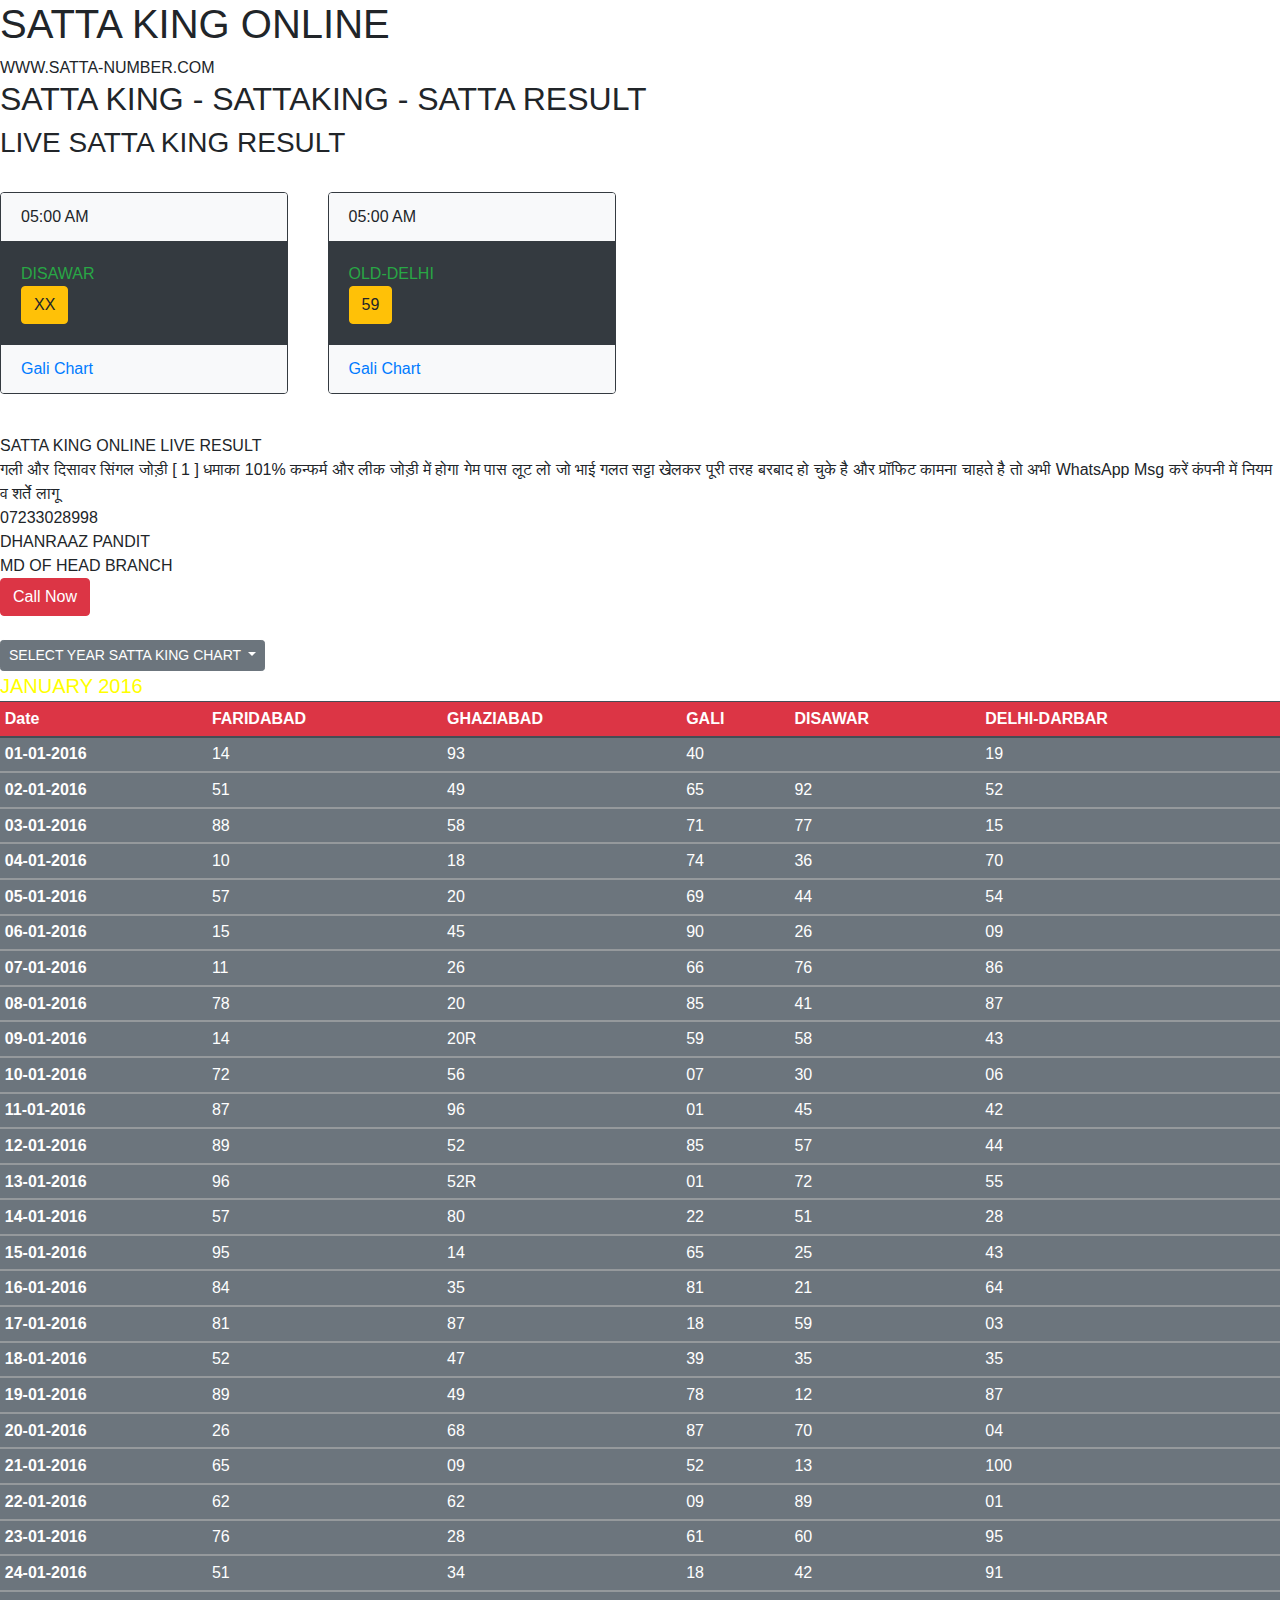
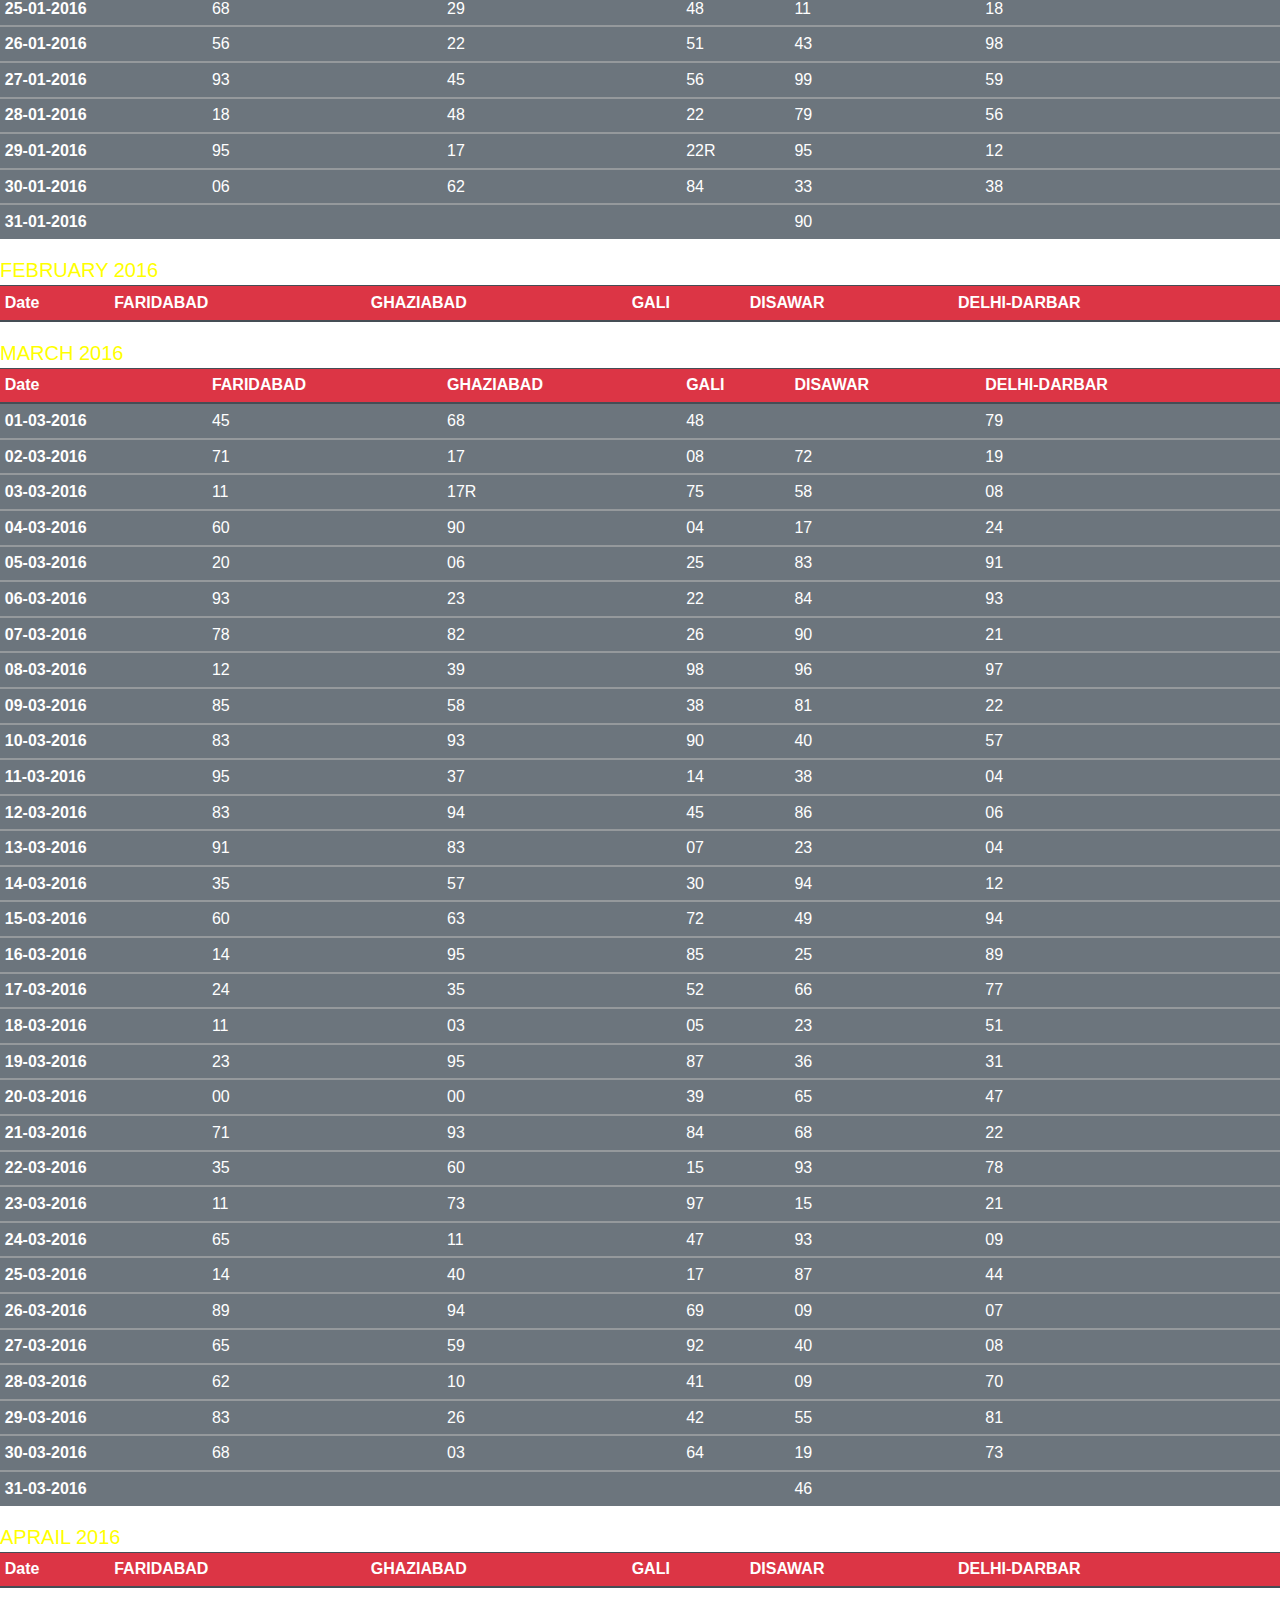
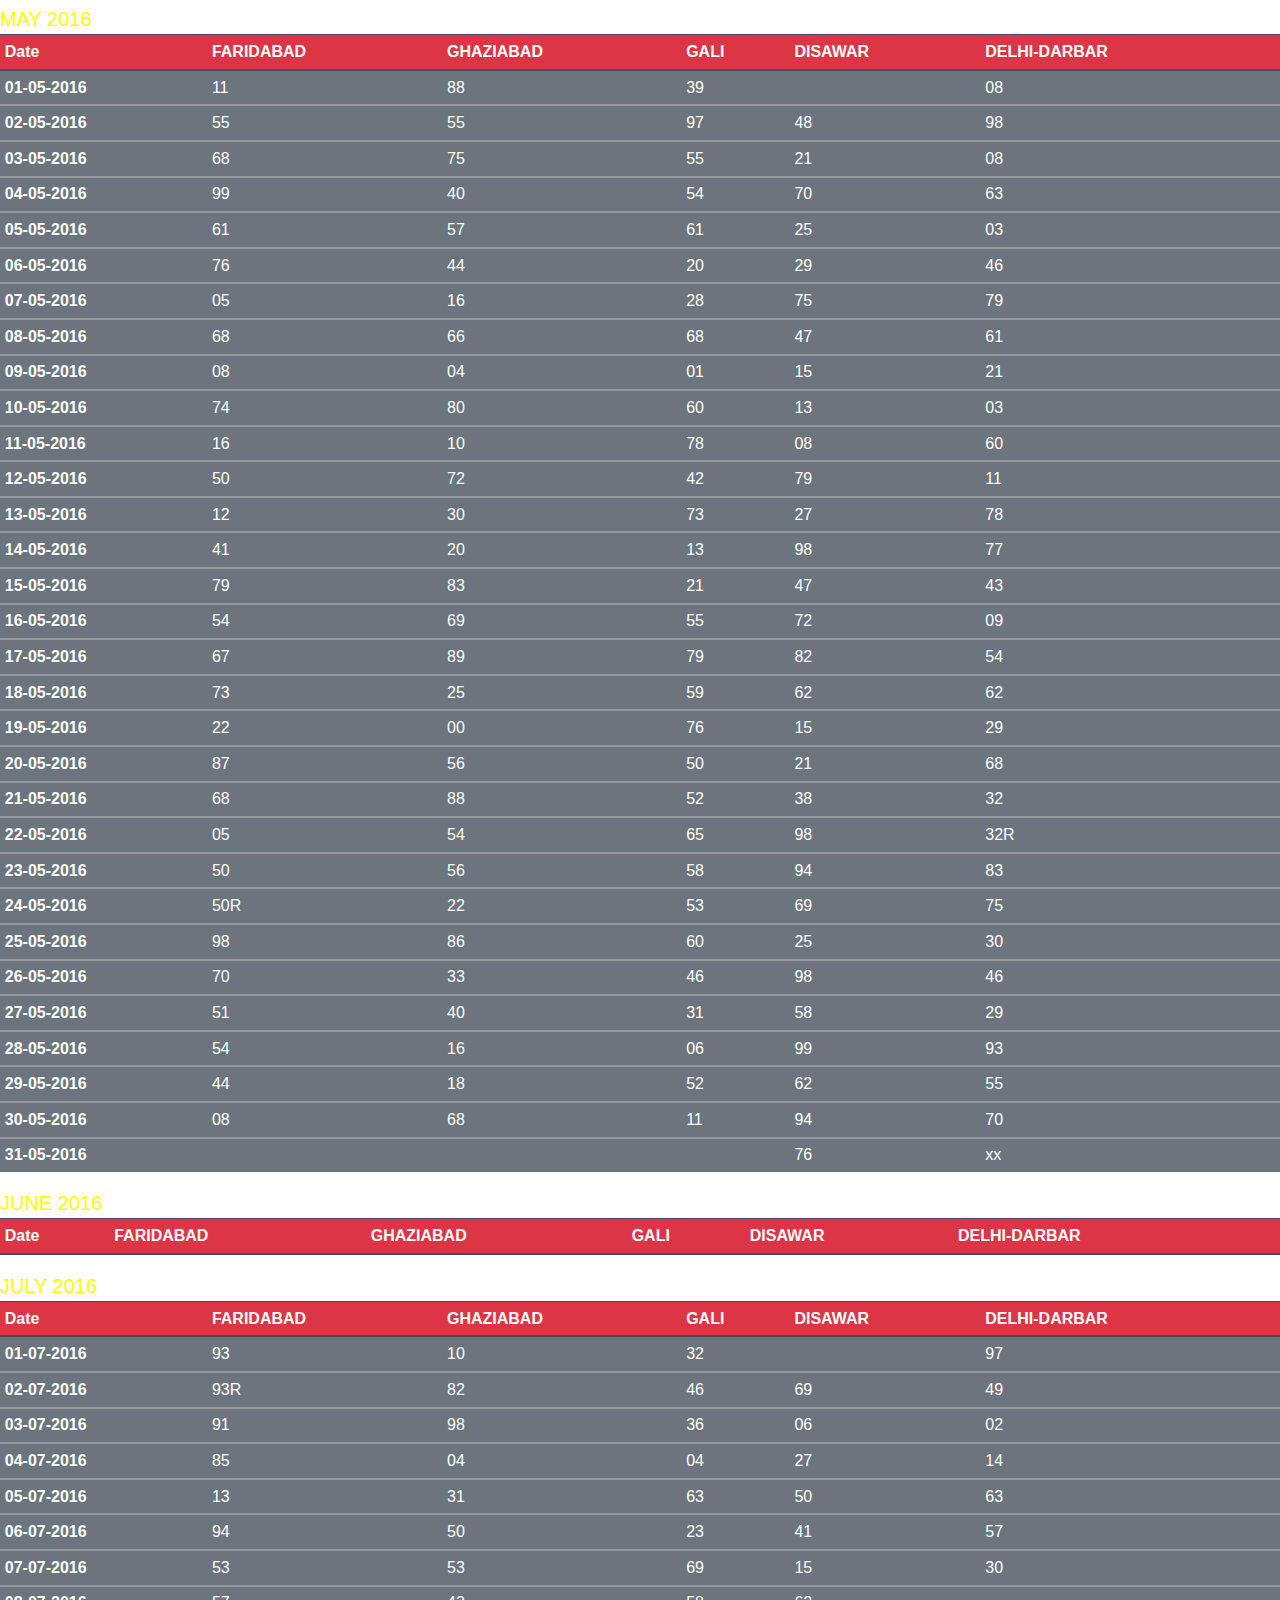
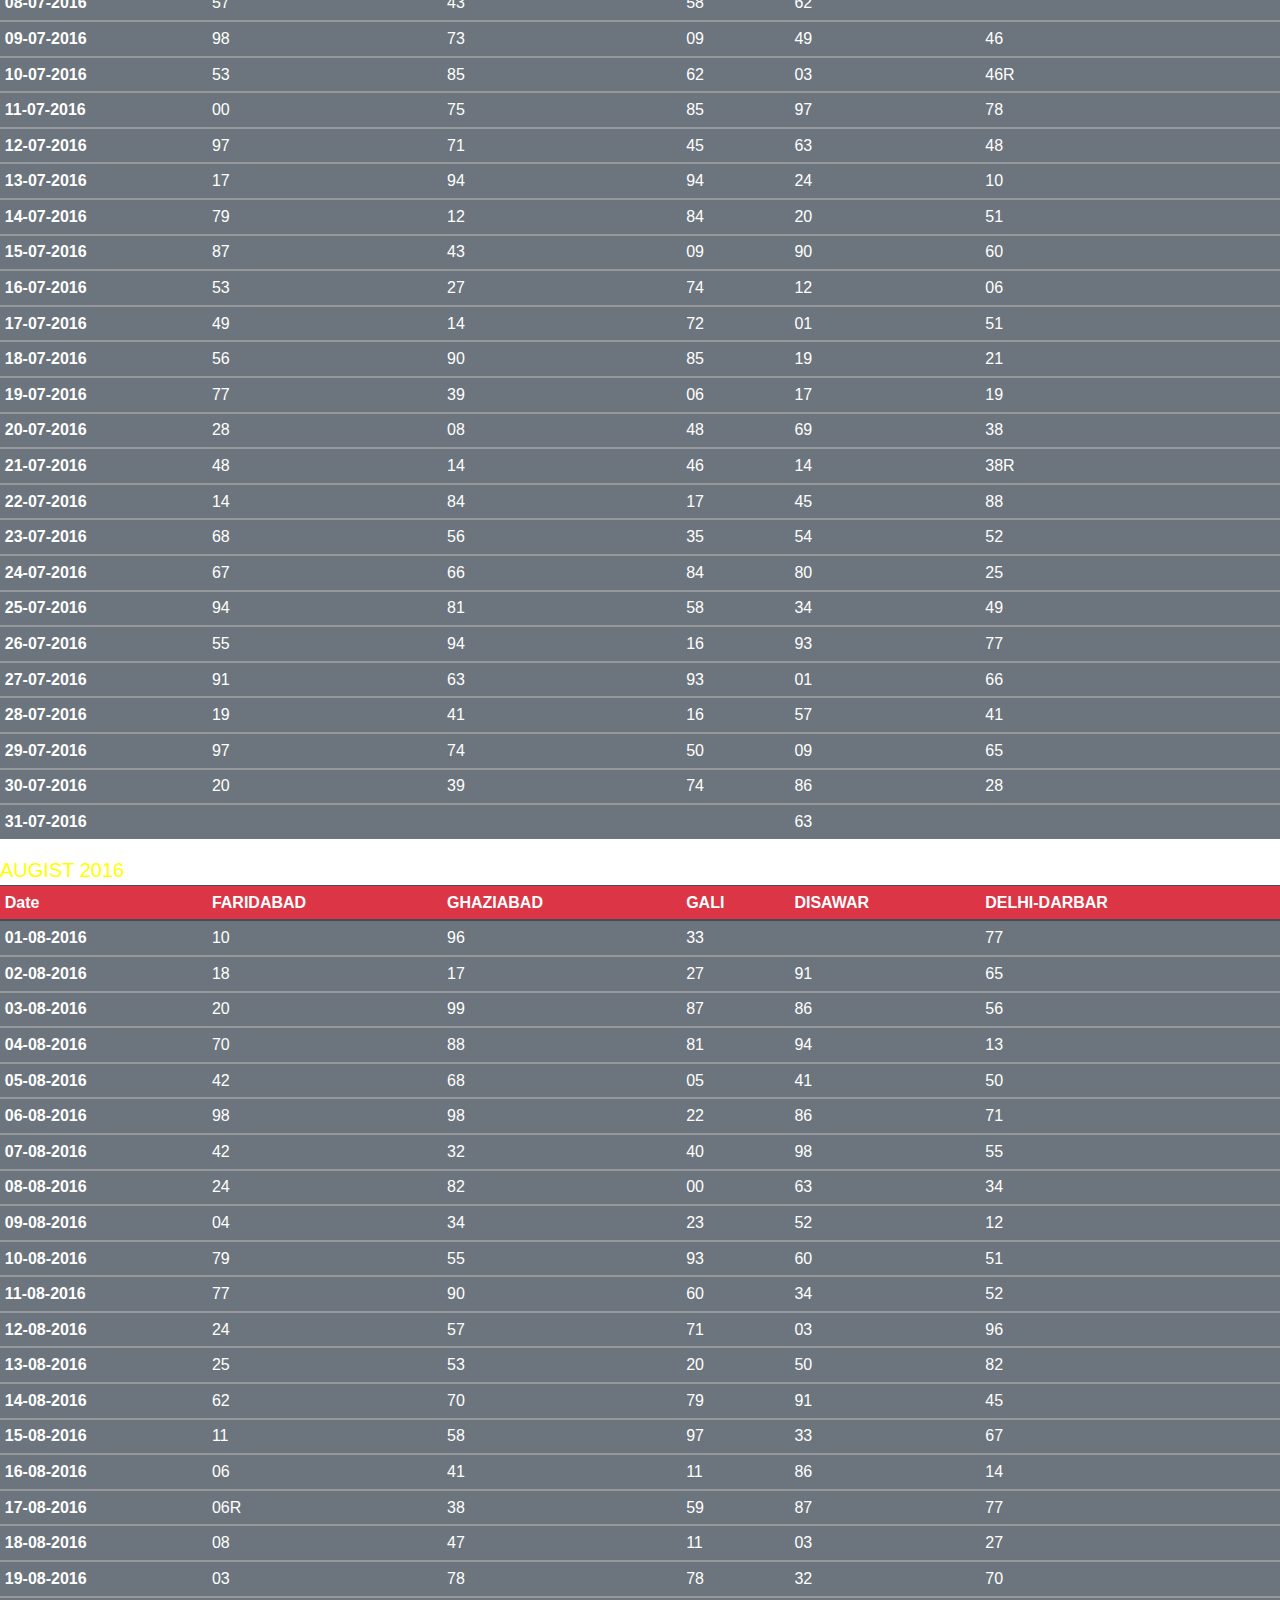
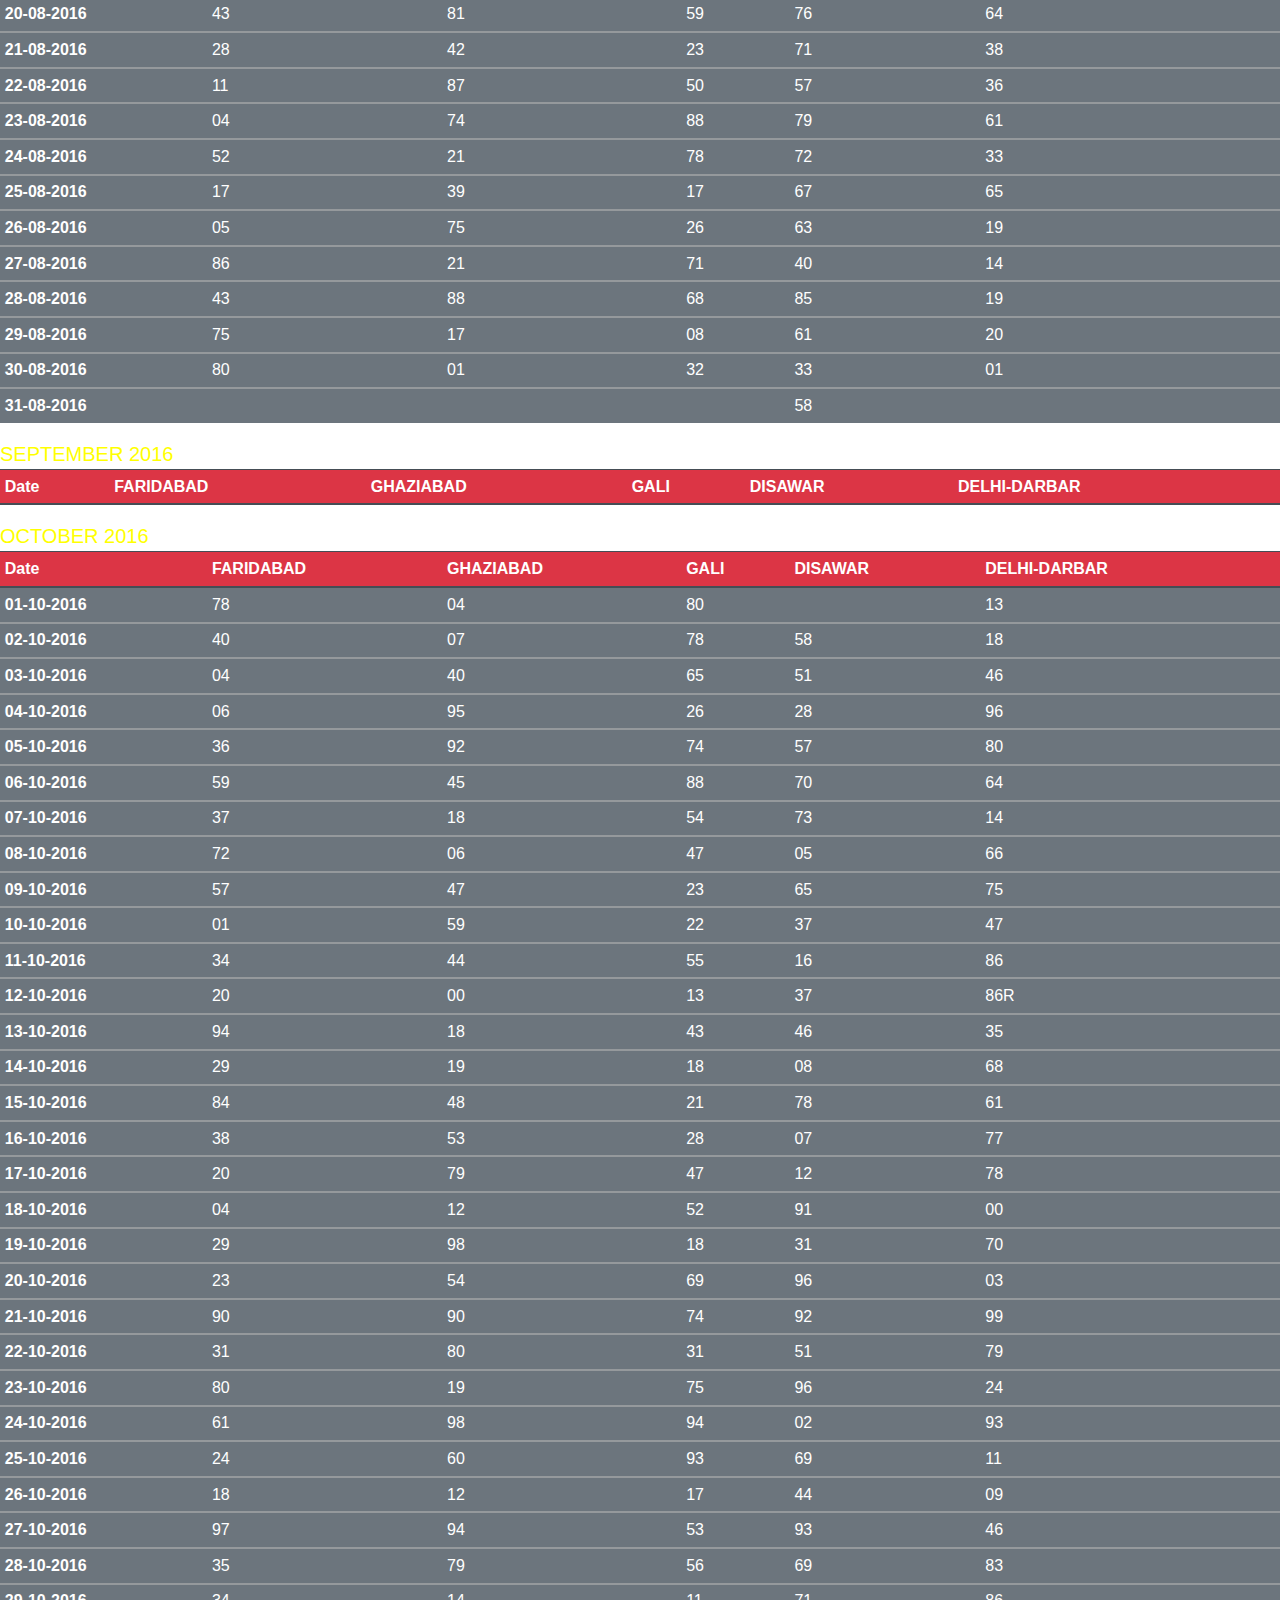
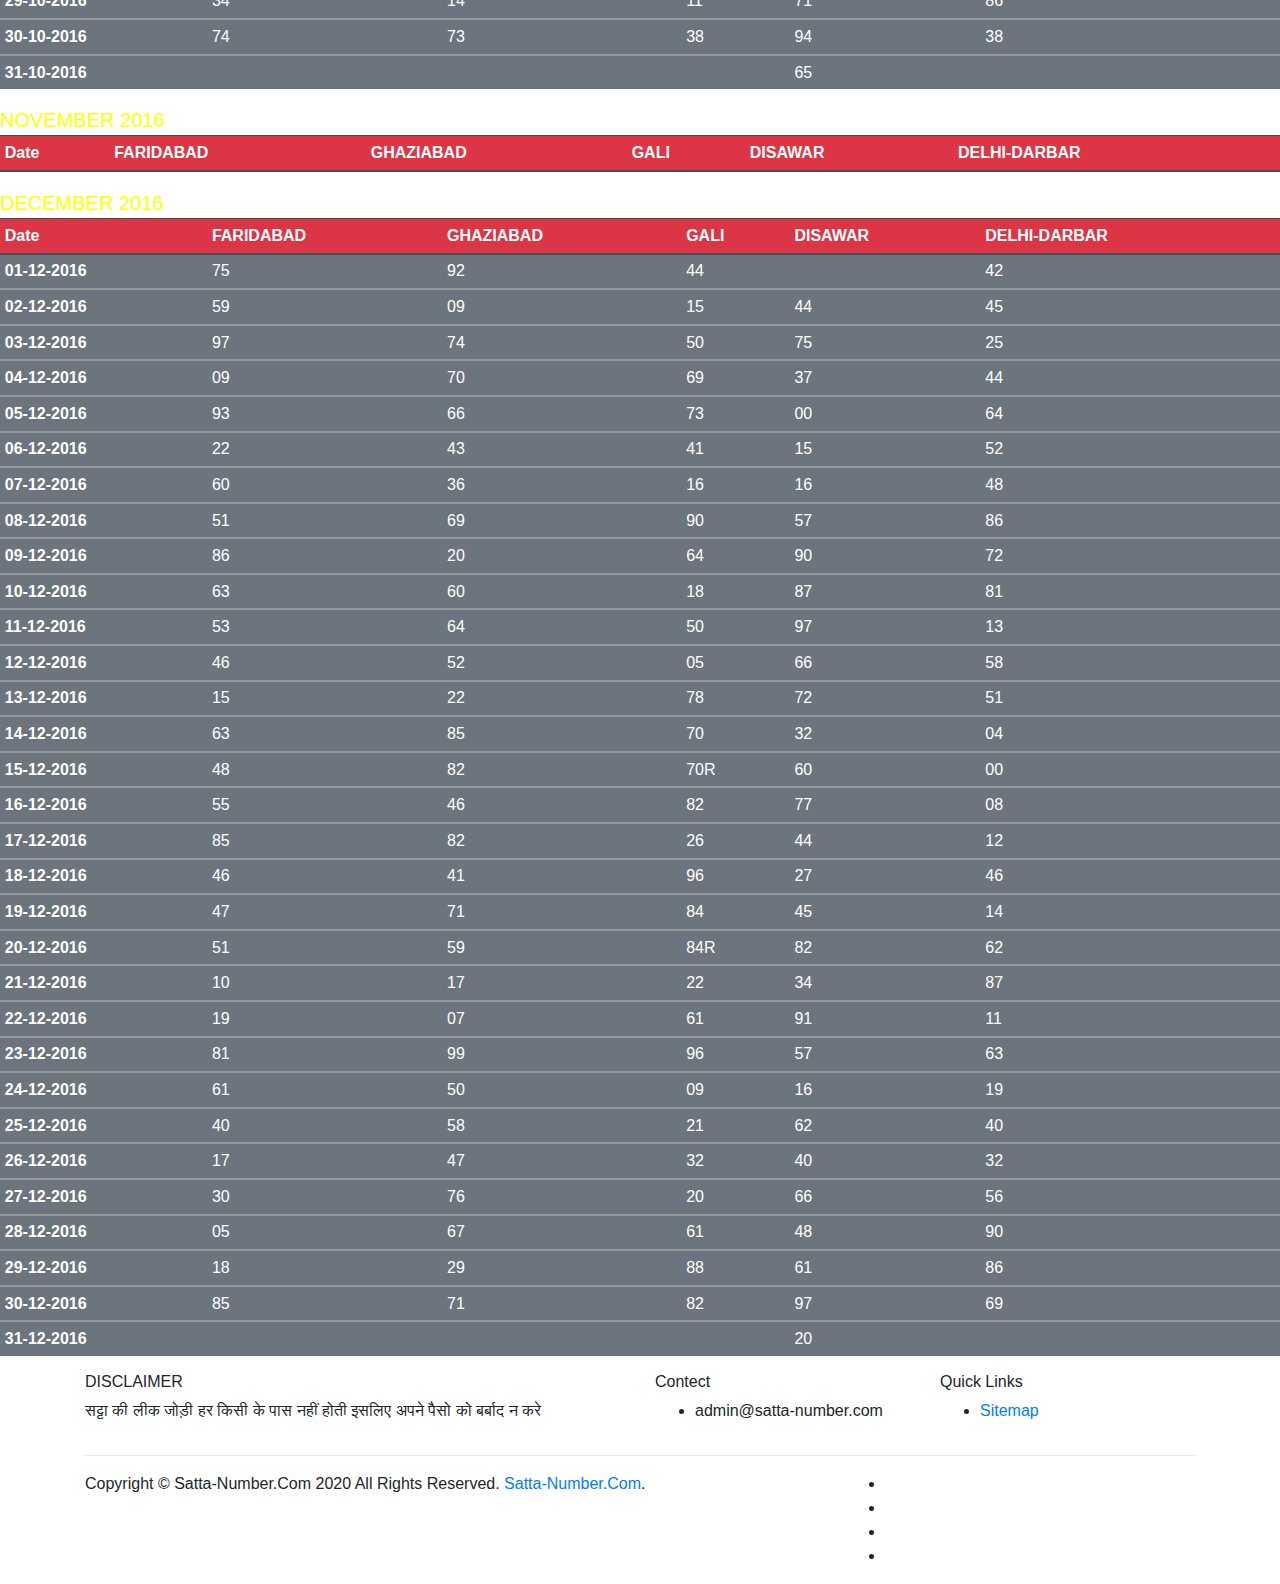
<file: gali-desawar-ghaziabad-faridabad-delhi-darbar-chart-2016.html>
<!DOCTYPE html PUBLIC "-//W3C//DTD XHTML 1.0 Transitional//EN" "http://www.w3.org/TR/xhtml1/DTD/xhtml1-transitional.dtd">
<html xmlns="http://www.w3.org/1999/xhtml">
<head>
<meta name="viewport" content="width=device-width, initial-scale=1.0"/>
<meta http-equiv="Content-Type" content="text/html; charset=utf-8"/>
<title>DELHI DESHAWAR SATTA KING RECORDS CHART 2015,2016,2017,2018,2019,2020</title>
	<link rel="canonical" href="https://satta-number.com/gali-desawar-ghaziabad-faridabad-delhi-darbar-chart-2016.html" />
<meta name="description" content="satta king sattaking satta king 2019 satta-king satta.king gali desawar faridabad ghaziyabad taj haridwar satta king game online game result satta king">
<meta name="keywords" content="satta king, satta king fast, satta king 2019, satta king result, satta king chart, satta king guru, satta king 786, black satta king, satta king 2018 chart, satta king desawar 2019, satta king chart 2018, satta king 2018">
<meta property="og:title" content="SATTA KING ONLINE, SATTA KING, SATTAKING, LIVE SATTA RESULT, DELHI SATTA, GALI RESULT"/>
<meta property="og:description" content="Superfast Live Result Of Gali Disawar Ghaziabad Faridabad Delhi Satta King "/>
<meta property="og:url" content="https://satta-number.com/"/>
<meta property="og:type" content="website">
<meta property="og:url" content="https://satta-number.com/">
<meta property="og:image" content="images/satta-king-satta.png">
<meta property="twitter:card" content="summary_large_image">
<meta property="twitter:url" content="https://satta-number.com/">
<meta property="twitter:title" content="SATTA KING ONLINE, SATTA KING, SATTAKING, LIVE SATTA RESULT, DELHI SATTA, GALI RESULT">
<meta property="twitter:description" content="Superfast Live Result Of Gali Disawar Ghaziabad Faridabad Delhi Satta King ">
<meta property="twitter:image" content="images/satta-king-satta.png">
<meta name="google-site-verification" content="REObJuyWwy_CXObxhw0JdmfhN8ji7JjDhZDS6qSJOLM"/>
<link rel="shortcut icon" href="favicon.ico" type="image/x-icon">
<link rel="sitemap" href="/sitemap.xml" type="application/xml"/>
<link rel="icon" href="favicon.ico" type="image/x-icon">
<meta name="copyright" content="satta king">
<meta name="language" content="ENGLISH">
<meta name="robots" content="index,follow"/>
<meta name="category" content="online games">
<meta name="coverage" content="worldwide"><link rel="stylesheet" href="bootstrap/4.5.2/css/bootstrap.min.css" >
<link href="css/bootstrap.css" rel="stylesheet" media="screen">
<link rel="stylesheet" type="text/css" href="https://satta-number.com/style.css?1642829810">
<script type="application/ld+json" class="yoast-schema-graph yoast-schema-graph--main">
         {"@context":"https://schema.org","@graph":[{"@type":"WebSite","@id":"https://satta-number.com/#website","url":"https://satta-number.com/","name":"SATTA KING, SATTAKING, SATTA RESULT, GALI SATTA, DELHI SATTA","inLanguage":"en-US","description":"SuperFast SattaKing Result","potentialAction":[{"@type":"SearchAction","target":"https://satta-number.com/?s={search_term_string}","query-input":"required name=search_term_string"}]},{"@type":"CollectionPage","@id":"https://satta-number.com/#webpage","url":"https://satta-number.com/","name":"SATTA KING, SATTAKING, SATTA RESULT, GALI SATTA, DELHI SATTA - SuperFast SattaKing Result","isPartOf":{"@id":"https://satta-number.com/#website"},"inLanguage":"en-US","description":"SuperFast SattaKing Result"}]}
      </script>
</head>
<body>
<div class="head">
<h1> SATTA KING ONLINE </h1>
WWW.SATTA-NUMBER.COM
<h2>SATTA KING - SATTAKING - SATTA RESULT</h2>
</div>
<h3>LIVE SATTA KING RESULT</h3>
<br>
<div class="row">
<div class="col-12 col-sm-3">
<div class="card border-dark mb-3" style="max-width: 18rem;">
<div class="card-header bg-light border-dark">05:00 AM</div>
<div class="card-body text-success bg-dark">
<div class="upcomegame">DISAWAR</div>
<button type="button" class="btn btn-warning lettest">XX</button>
</div>
<div class="card-footer bg-light border-dark"><a href="gali-sattaking-records-chart-2020-2021.html">Gali Chart</a></div>
</div>
</div>
<div class="col-12 col-sm-3">
<div class="card border-dark mb-3" style="max-width: 18rem;">
<div class="card-header bg-light border-dark">05:00 AM</div>
<div class="card-body text-success bg-dark">
<div class="upcomegame">OLD-DELHI</div>
<button type="button" class="btn btn-warning lettest">59</button>
</div>
<div class="card-footer bg-light border-dark"><a href="gali-sattaking-records-chart-2020-2021.html">Gali Chart</a></div>
</div>
</div>
</div>
<br>
<div class="addbox">
<div class="addboxkey">SATTA KING ONLINE LIVE RESULT</div>
<div class="addboxtext">
गली और दिसावर सिंगल जोड़ी [ 1 ] धमाका 101% कन्फर्म और लीक जोड़ी में होगा गेम पास लूट लो जो भाई गलत सट्टा खेलकर पूरी तरह बरबाद हो चुके है और प्रॉफिट कामना चाहते है तो अभी WhatsApp Msg करें कंपनी में नियम व शर्ते लागू
</div>
<div class="addboxnum">07233028998</div>
<div class="addboxname">DHANRAAZ PANDIT <br> MD OF HEAD BRANCH</div>
<a href="tel:07233028998" class="btn btn-danger">Call Now</a>
</div>
<br>
<div class="dropdown">
<button class="btn btn-secondary btn-sm dropdown-toggle" type="button" id="dropdownMenuButton" data-toggle="dropdown" aria-haspopup="true" aria-expanded="false">
SELECT YEAR SATTA KING CHART
</button>
<div class="dropdown-menu" aria-labelledby="dropdownMenuButton">
<a class="dropdown-item" href="gali-desawar-ghaziabad-faridabad-delhi-darbar-chart-2015.html">SATTA KING RECORDS CHART 2015</a>
<a class="dropdown-item" href="gali-desawar-ghaziabad-faridabad-delhi-darbar-chart-2016.html">SATTA KING RECORDS CHART 2016</a>
<a class="dropdown-item" href="gali-desawar-ghaziabad-faridabad-delhi-darbar-chart-2017.html">SATTA KING RECORDS CHART 2017</a>
<a class="dropdown-item" href="gali-desawar-ghaziabad-faridabad-delhi-darbar-chart-2018.html">SATTA KING RECORDS CHART 2018</a>
<a class="dropdown-item" href="gali-desawar-ghaziabad-faridabad-delhi-darbar-chart-2019.html">SATTA KING RECORDS CHART 2019</a>
<a class="dropdown-item" href="gali-desawar-ghaziabad-faridabad-delhi-darbar-chart-2020.html">SATTA KING RECORDS CHART 2020</a>
</div>
</div>
<span style="color:yellow;font-size:20px">JANUARY 2016</span>
<table class="table table-sm table-dark">
<thead>
<tr>
<th class="bg-danger">
<div class="cgname">Date</div>
</th>
<th class="bg-danger">
<div class="cgname">FARIDABAD</div>
</th>
<th class="bg-danger">
<div class="cgname">GHAZIABAD</div>
</th>
<th class="bg-danger">
<div class="cgname">GALI</div>
</th>
<th class="bg-danger">
<div class="cgname">DISAWAR</div>
</th>
<th class="bg-danger">
<div class="cgname">DELHI-DARBAR</div>
</th>
</tr>
</thead>
<tbody>
<tr>
<th class="bg-secondary">
<div class="cgshow">01-01-2016</div>
</th>
<td class="bg-secondary">
<div class="cgshow">14</div>
</td>
<td class="bg-secondary">
<div class="cgshow">93</div>
</td>
<td class="bg-secondary">
<div class="cgshow">40</div>
</td>
<td class="bg-secondary">
<div class="cgshow"></div>
</td>
<td class="bg-secondary">
<div class="cgshow">19</div>
</td>
</tr>
</tbody>
<tbody>
<tr>
<th class="bg-secondary">
<div class="cgshow">02-01-2016</div>
</th>
<td class="bg-secondary">
<div class="cgshow">51</div>
</td>
<td class="bg-secondary">
<div class="cgshow">49</div>
</td>
<td class="bg-secondary">
<div class="cgshow">65</div>
</td>
<td class="bg-secondary">
<div class="cgshow">92</div>
</td>
<td class="bg-secondary">
<div class="cgshow">52</div>
</td>
</tr>
</tbody>
<tbody>
<tr>
<th class="bg-secondary">
<div class="cgshow">03-01-2016</div>
</th>
<td class="bg-secondary">
<div class="cgshow">88</div>
</td>
<td class="bg-secondary">
<div class="cgshow">58</div>
</td>
<td class="bg-secondary">
<div class="cgshow">71</div>
</td>
<td class="bg-secondary">
<div class="cgshow">77</div>
</td>
<td class="bg-secondary">
<div class="cgshow">15</div>
</td>
</tr>
</tbody>
<tbody>
<tr>
<th class="bg-secondary">
<div class="cgshow">04-01-2016</div>
</th>
<td class="bg-secondary">
<div class="cgshow">10</div>
</td>
<td class="bg-secondary">
<div class="cgshow">18</div>
</td>
<td class="bg-secondary">
<div class="cgshow">74</div>
</td>
<td class="bg-secondary">
<div class="cgshow">36</div>
</td>
<td class="bg-secondary">
<div class="cgshow">70</div>
</td>
</tr>
</tbody>
<tbody>
<tr>
<th class="bg-secondary">
<div class="cgshow">05-01-2016</div>
</th>
<td class="bg-secondary">
<div class="cgshow">57</div>
</td>
<td class="bg-secondary">
<div class="cgshow">20</div>
</td>
<td class="bg-secondary">
<div class="cgshow">69</div>
</td>
<td class="bg-secondary">
<div class="cgshow">44</div>
</td>
<td class="bg-secondary">
<div class="cgshow">54</div>
</td>
</tr>
</tbody>
<tbody>
<tr>
<th class="bg-secondary">
<div class="cgshow">06-01-2016</div>
</th>
<td class="bg-secondary">
<div class="cgshow">15</div>
</td>
<td class="bg-secondary">
<div class="cgshow">45</div>
</td>
<td class="bg-secondary">
<div class="cgshow">90</div>
</td>
<td class="bg-secondary">
<div class="cgshow">26</div>
</td>
<td class="bg-secondary">
<div class="cgshow">09</div>
</td>
</tr>
</tbody>
<tbody>
<tr>
<th class="bg-secondary">
<div class="cgshow">07-01-2016</div>
</th>
<td class="bg-secondary">
<div class="cgshow">11</div>
</td>
<td class="bg-secondary">
<div class="cgshow">26</div>
</td>
<td class="bg-secondary">
<div class="cgshow">66</div>
</td>
<td class="bg-secondary">
<div class="cgshow">76</div>
</td>
<td class="bg-secondary">
<div class="cgshow">86</div>
</td>
</tr>
</tbody>
<tbody>
<tr>
<th class="bg-secondary">
<div class="cgshow">08-01-2016</div>
</th>
<td class="bg-secondary">
<div class="cgshow">78</div>
</td>
<td class="bg-secondary">
<div class="cgshow">20</div>
</td>
<td class="bg-secondary">
<div class="cgshow">85</div>
</td>
<td class="bg-secondary">
<div class="cgshow">41</div>
</td>
<td class="bg-secondary">
<div class="cgshow">87</div>
</td>
</tr>
</tbody>
<tbody>
<tr>
<th class="bg-secondary">
<div class="cgshow">09-01-2016</div>
</th>
<td class="bg-secondary">
<div class="cgshow">14</div>
</td>
<td class="bg-secondary">
<div class="cgshow">20R</div>
</td>
<td class="bg-secondary">
<div class="cgshow">59</div>
</td>
<td class="bg-secondary">
<div class="cgshow">58</div>
</td>
<td class="bg-secondary">
<div class="cgshow">43</div>
</td>
</tr>
</tbody>
<tbody>
<tr>
<th class="bg-secondary">
<div class="cgshow">10-01-2016</div>
</th>
<td class="bg-secondary">
<div class="cgshow">72</div>
</td>
<td class="bg-secondary">
<div class="cgshow">56</div>
</td>
<td class="bg-secondary">
<div class="cgshow">07</div>
</td>
<td class="bg-secondary">
<div class="cgshow">30</div>
</td>
<td class="bg-secondary">
<div class="cgshow">06</div>
</td>
</tr>
</tbody>
<tbody>
<tr>
<th class="bg-secondary">
<div class="cgshow">11-01-2016</div>
</th>
<td class="bg-secondary">
<div class="cgshow">87</div>
</td>
<td class="bg-secondary">
<div class="cgshow">96</div>
</td>
<td class="bg-secondary">
<div class="cgshow">01</div>
</td>
<td class="bg-secondary">
<div class="cgshow">45</div>
</td>
<td class="bg-secondary">
<div class="cgshow">42</div>
</td>
</tr>
</tbody>
<tbody>
<tr>
<th class="bg-secondary">
<div class="cgshow">12-01-2016</div>
</th>
<td class="bg-secondary">
<div class="cgshow">89</div>
</td>
<td class="bg-secondary">
<div class="cgshow">52</div>
</td>
<td class="bg-secondary">
<div class="cgshow">85</div>
</td>
<td class="bg-secondary">
<div class="cgshow">57</div>
</td>
<td class="bg-secondary">
<div class="cgshow">44</div>
</td>
</tr>
</tbody>
<tbody>
<tr>
<th class="bg-secondary">
<div class="cgshow">13-01-2016</div>
</th>
<td class="bg-secondary">
<div class="cgshow">96</div>
</td>
<td class="bg-secondary">
<div class="cgshow">52R</div>
</td>
<td class="bg-secondary">
<div class="cgshow">01</div>
</td>
<td class="bg-secondary">
<div class="cgshow">72</div>
</td>
<td class="bg-secondary">
<div class="cgshow">55</div>
</td>
</tr>
</tbody>
<tbody>
<tr>
<th class="bg-secondary">
<div class="cgshow">14-01-2016</div>
</th>
<td class="bg-secondary">
<div class="cgshow">57</div>
</td>
<td class="bg-secondary">
<div class="cgshow">80</div>
</td>
<td class="bg-secondary">
<div class="cgshow">22</div>
</td>
<td class="bg-secondary">
<div class="cgshow">51</div>
</td>
<td class="bg-secondary">
<div class="cgshow">28</div>
</td>
</tr>
</tbody>
<tbody>
<tr>
<th class="bg-secondary">
<div class="cgshow">15-01-2016</div>
</th>
<td class="bg-secondary">
<div class="cgshow">95</div>
</td>
<td class="bg-secondary">
<div class="cgshow">14</div>
</td>
<td class="bg-secondary">
<div class="cgshow">65</div>
</td>
<td class="bg-secondary">
<div class="cgshow">25</div>
</td>
<td class="bg-secondary">
<div class="cgshow">43</div>
</td>
</tr>
</tbody>
<tbody>
<tr>
<th class="bg-secondary">
<div class="cgshow">16-01-2016</div>
</th>
<td class="bg-secondary">
<div class="cgshow">84</div>
</td>
<td class="bg-secondary">
<div class="cgshow">35</div>
</td>
<td class="bg-secondary">
<div class="cgshow">81</div>
</td>
<td class="bg-secondary">
<div class="cgshow">21</div>
</td>
<td class="bg-secondary">
<div class="cgshow">64</div>
</td>
</tr>
</tbody>
<tbody>
<tr>
<th class="bg-secondary">
<div class="cgshow">17-01-2016</div>
</th>
<td class="bg-secondary">
<div class="cgshow">81</div>
</td>
<td class="bg-secondary">
<div class="cgshow">87</div>
</td>
<td class="bg-secondary">
<div class="cgshow">18</div>
</td>
<td class="bg-secondary">
 <div class="cgshow">59</div>
</td>
<td class="bg-secondary">
<div class="cgshow">03</div>
</td>
</tr>
</tbody>
<tbody>
<tr>
<th class="bg-secondary">
<div class="cgshow">18-01-2016</div>
</th>
<td class="bg-secondary">
<div class="cgshow">52</div>
</td>
<td class="bg-secondary">
<div class="cgshow">47</div>
</td>
<td class="bg-secondary">
<div class="cgshow">39</div>
</td>
<td class="bg-secondary">
<div class="cgshow">35</div>
</td>
<td class="bg-secondary">
<div class="cgshow">35</div>
</td>
</tr>
</tbody>
<tbody>
<tr>
<th class="bg-secondary">
<div class="cgshow">19-01-2016</div>
</th>
<td class="bg-secondary">
<div class="cgshow">89</div>
</td>
<td class="bg-secondary">
<div class="cgshow">49</div>
</td>
<td class="bg-secondary">
<div class="cgshow">78</div>
</td>
<td class="bg-secondary">
<div class="cgshow">12</div>
</td>
<td class="bg-secondary">
<div class="cgshow">87</div>
</td>
</tr>
</tbody>
<tbody>
<tr>
<th class="bg-secondary">
<div class="cgshow">20-01-2016</div>
</th>
<td class="bg-secondary">
<div class="cgshow">26</div>
</td>
<td class="bg-secondary">
<div class="cgshow">68</div>
</td>
<td class="bg-secondary">
<div class="cgshow">87</div>
</td>
<td class="bg-secondary">
<div class="cgshow">70</div>
</td>
<td class="bg-secondary">
<div class="cgshow">04</div>
</td>
</tr>
</tbody>
<tbody>
<tr>
<th class="bg-secondary">
<div class="cgshow">21-01-2016</div>
</th>
<td class="bg-secondary">
<div class="cgshow">65</div>
</td>
<td class="bg-secondary">
<div class="cgshow">09</div>
</td>
<td class="bg-secondary">
<div class="cgshow">52</div>
</td>
<td class="bg-secondary">
<div class="cgshow">13</div>
</td>
<td class="bg-secondary">
<div class="cgshow">100</div>
</td>
</tr>
</tbody>
<tbody>
<tr>
<th class="bg-secondary">
<div class="cgshow">22-01-2016</div>
</th>
<td class="bg-secondary">
<div class="cgshow">62</div>
</td>
<td class="bg-secondary">
<div class="cgshow">62</div>
</td>
<td class="bg-secondary">
<div class="cgshow">09</div>
</td>
<td class="bg-secondary">
<div class="cgshow">89</div>
</td>
<td class="bg-secondary">
<div class="cgshow">01</div>
</td>
</tr>
</tbody>
<tbody>
<tr>
<th class="bg-secondary">
<div class="cgshow">23-01-2016</div>
</th>
<td class="bg-secondary">
<div class="cgshow">76</div>
</td>
<td class="bg-secondary">
<div class="cgshow">28</div>
</td>
<td class="bg-secondary">
<div class="cgshow">61</div>
</td>
<td class="bg-secondary">
<div class="cgshow">60</div>
</td>
<td class="bg-secondary">
<div class="cgshow">95</div>
</td>
</tr>
</tbody>
<tbody>
<tr>
<th class="bg-secondary">
<div class="cgshow">24-01-2016</div>
</th>
<td class="bg-secondary">
<div class="cgshow">51</div>
</td>
<td class="bg-secondary">
<div class="cgshow">34</div>
</td>
<td class="bg-secondary">
<div class="cgshow">18</div>
</td>
<td class="bg-secondary">
<div class="cgshow">42</div>
</td>
<td class="bg-secondary">
<div class="cgshow">91</div>
</td>
</tr>
</tbody>
<tbody>
<tr>
<th class="bg-secondary">
<div class="cgshow">25-01-2016</div>
</th>
<td class="bg-secondary">
<div class="cgshow">68</div>
</td>
<td class="bg-secondary">
<div class="cgshow">29</div>
</td>
<td class="bg-secondary">
<div class="cgshow">48</div>
</td>
<td class="bg-secondary">
<div class="cgshow">11</div>
</td>
<td class="bg-secondary">
<div class="cgshow">18</div>
</td>
</tr>
</tbody>
<tbody>
<tr>
<th class="bg-secondary">
<div class="cgshow">26-01-2016</div>
</th>
<td class="bg-secondary">
<div class="cgshow">56</div>
</td>
<td class="bg-secondary">
<div class="cgshow">22</div>
</td>
<td class="bg-secondary">
<div class="cgshow">51</div>
</td>
<td class="bg-secondary">
<div class="cgshow">43</div>
</td>
<td class="bg-secondary">
<div class="cgshow">98</div>
</td>
</tr>
</tbody>
<tbody>
<tr>
<th class="bg-secondary">
<div class="cgshow">27-01-2016</div>
</th>
<td class="bg-secondary">
<div class="cgshow">93</div>
</td>
<td class="bg-secondary">
<div class="cgshow">45</div>
</td>
<td class="bg-secondary">
<div class="cgshow">56</div>
</td>
<td class="bg-secondary">
<div class="cgshow">99</div>
</td>
<td class="bg-secondary">
<div class="cgshow">59</div>
</td>
</tr>
</tbody>
<tbody>
<tr>
<th class="bg-secondary">
<div class="cgshow">28-01-2016</div>
</th>
<td class="bg-secondary">
<div class="cgshow">18</div>
</td>
<td class="bg-secondary">
<div class="cgshow">48</div>
</td>
<td class="bg-secondary">
<div class="cgshow">22</div>
</td>
<td class="bg-secondary">
<div class="cgshow">79</div>
</td>
<td class="bg-secondary">
<div class="cgshow">56</div>
</td>
</tr>
</tbody>
<tbody>
<tr>
<th class="bg-secondary">
<div class="cgshow">29-01-2016</div>
</th>
<td class="bg-secondary">
<div class="cgshow">95</div>
</td>
<td class="bg-secondary">
<div class="cgshow">17</div>
</td>
<td class="bg-secondary">
<div class="cgshow">22R</div>
</td>
<td class="bg-secondary">
<div class="cgshow">95</div>
</td>
<td class="bg-secondary">
<div class="cgshow">12</div>
</td>
</tr>
</tbody>
<tbody>
<tr>
<th class="bg-secondary">
<div class="cgshow">30-01-2016</div>
</th>
<td class="bg-secondary">
<div class="cgshow">06</div>
</td>
<td class="bg-secondary">
<div class="cgshow">62</div>
</td>
<td class="bg-secondary">
<div class="cgshow">84</div>
</td>
<td class="bg-secondary">
<div class="cgshow">33</div>
</td>
<td class="bg-secondary">
<div class="cgshow">38</div>
</td>
</tr>
</tbody>
<tbody>
<tr>
<th class="bg-secondary">
<div class="cgshow">31-01-2016</div>
</th>
<td class="bg-secondary">
<div class="cgshow"></div>
</td>
<td class="bg-secondary">
<div class="cgshow"></div>
</td>
<td class="bg-secondary">
<div class="cgshow"></div>
</td>
<td class="bg-secondary">
<div class="cgshow">90</div>
</td>
<td class="bg-secondary">
<div class="cgshow"></div>
</td>
</tr>
</tbody>
</table>
<span style="color:yellow;font-size:20px">FEBRUARY 2016</span>
<table class="table table-sm table-dark">
<thead>
<tr>
<th class="bg-danger">
<div class="cgname">Date</div>
</th>
<th class="bg-danger">
<div class="cgname">FARIDABAD</div>
</th>
<th class="bg-danger">
<div class="cgname">GHAZIABAD</div>
</th>
<th class="bg-danger">
<div class="cgname">GALI</div>
</th>
<th class="bg-danger">
<div class="cgname">DISAWAR</div>
</th>
<th class="bg-danger">
<div class="cgname">DELHI-DARBAR</div>
</th>
</tr>
</thead>
</table>
<span style="color:yellow;font-size:20px">MARCH 2016</span>
<table class="table table-sm table-dark">
<thead>
<tr>
<th class="bg-danger">
<div class="cgname">Date</div>
</th>
<th class="bg-danger">
<div class="cgname">FARIDABAD</div>
</th>
<th class="bg-danger">
<div class="cgname">GHAZIABAD</div>
</th>
<th class="bg-danger">
<div class="cgname">GALI</div>
</th>
<th class="bg-danger">
<div class="cgname">DISAWAR</div>
</th>
<th class="bg-danger">
<div class="cgname">DELHI-DARBAR</div>
</th>
</tr>
</thead>
<tbody>
<tr>
<th class="bg-secondary">
<div class="cgshow">01-03-2016</div>
</th>
<td class="bg-secondary">
<div class="cgshow">45</div>
</td>
<td class="bg-secondary">
<div class="cgshow">68</div>
</td>
<td class="bg-secondary">
<div class="cgshow">48</div>
</td>
<td class="bg-secondary">
<div class="cgshow"></div>
</td>
<td class="bg-secondary">
<div class="cgshow">79</div>
</td>
</tr>
</tbody>
<tbody>
<tr>
<th class="bg-secondary">
<div class="cgshow">02-03-2016</div>
</th>
<td class="bg-secondary">
<div class="cgshow">71</div>
</td>
<td class="bg-secondary">
<div class="cgshow">17</div>
</td>
<td class="bg-secondary">
<div class="cgshow">08</div>
</td>
<td class="bg-secondary">
<div class="cgshow">72</div>
</td>
<td class="bg-secondary">
<div class="cgshow">19</div>
</td>
</tr>
</tbody>
<tbody>
<tr>
<th class="bg-secondary">
<div class="cgshow">03-03-2016</div>
</th>
<td class="bg-secondary">
<div class="cgshow">11</div>
</td>
<td class="bg-secondary">
<div class="cgshow">17R</div>
</td>
<td class="bg-secondary">
<div class="cgshow">75</div>
</td>
<td class="bg-secondary">
<div class="cgshow">58</div>
</td>
<td class="bg-secondary">
<div class="cgshow">08</div>
</td>
</tr>
</tbody>
<tbody>
<tr>
<th class="bg-secondary">
<div class="cgshow">04-03-2016</div>
</th>
<td class="bg-secondary">
<div class="cgshow">60</div>
</td>
<td class="bg-secondary">
<div class="cgshow">90</div>
</td>
<td class="bg-secondary">
<div class="cgshow">04</div>
</td>
<td class="bg-secondary">
<div class="cgshow">17</div>
</td>
<td class="bg-secondary">
<div class="cgshow">24</div>
</td>
</tr>
</tbody>
<tbody>
<tr>
<th class="bg-secondary">
<div class="cgshow">05-03-2016</div>
</th>
<td class="bg-secondary">
<div class="cgshow">20</div>
</td>
<td class="bg-secondary">
<div class="cgshow">06</div>
</td>
<td class="bg-secondary">
<div class="cgshow">25</div>
</td>
<td class="bg-secondary">
<div class="cgshow">83</div>
</td>
<td class="bg-secondary">
<div class="cgshow">91</div>
</td>
</tr>
</tbody>
<tbody>
<tr>
<th class="bg-secondary">
<div class="cgshow">06-03-2016</div>
</th>
<td class="bg-secondary">
<div class="cgshow">93</div>
</td>
<td class="bg-secondary">
<div class="cgshow">23</div>
</td>
<td class="bg-secondary">
<div class="cgshow">22</div>
</td>
<td class="bg-secondary">
<div class="cgshow">84</div>
</td>
<td class="bg-secondary">
<div class="cgshow">93</div>
</td>
</tr>
</tbody>
<tbody>
<tr>
<th class="bg-secondary">
<div class="cgshow">07-03-2016</div>
</th>
<td class="bg-secondary">
<div class="cgshow">78</div>
</td>
<td class="bg-secondary">
<div class="cgshow">82</div>
</td>
<td class="bg-secondary">
<div class="cgshow">26</div>
</td>
<td class="bg-secondary">
<div class="cgshow">90</div>
</td>
<td class="bg-secondary">
<div class="cgshow">21</div>
</td>
</tr>
</tbody>
<tbody>
<tr>
<th class="bg-secondary">
<div class="cgshow">08-03-2016</div>
</th>
<td class="bg-secondary">
<div class="cgshow">12</div>
</td>
<td class="bg-secondary">
<div class="cgshow">39</div>
</td>
<td class="bg-secondary">
<div class="cgshow">98</div>
</td>
<td class="bg-secondary">
<div class="cgshow">96</div>
</td>
<td class="bg-secondary">
<div class="cgshow">97</div>
</td>
</tr>
</tbody>
<tbody>
<tr>
<th class="bg-secondary">
<div class="cgshow">09-03-2016</div>
</th>
<td class="bg-secondary">
<div class="cgshow">85</div>
</td>
<td class="bg-secondary">
<div class="cgshow">58</div>
</td>
<td class="bg-secondary">
<div class="cgshow">38</div>
</td>
<td class="bg-secondary">
<div class="cgshow">81</div>
</td>
<td class="bg-secondary">
<div class="cgshow">22</div>
</td>
</tr>
</tbody>
<tbody>
<tr>
<th class="bg-secondary">
<div class="cgshow">10-03-2016</div>
</th>
<td class="bg-secondary">
<div class="cgshow">83</div>
</td>
<td class="bg-secondary">
<div class="cgshow">93</div>
</td>
<td class="bg-secondary">
<div class="cgshow">90</div>
</td>
<td class="bg-secondary">
<div class="cgshow">40</div>
</td>
<td class="bg-secondary">
<div class="cgshow">57</div>
</td>
</tr>
</tbody>
<tbody>
<tr>
<th class="bg-secondary">
<div class="cgshow">11-03-2016</div>
</th>
<td class="bg-secondary">
<div class="cgshow">95</div>
</td>
<td class="bg-secondary">
<div class="cgshow">37</div>
</td>
<td class="bg-secondary">
<div class="cgshow">14</div>
</td>
<td class="bg-secondary">
<div class="cgshow">38</div>
</td>
<td class="bg-secondary">
<div class="cgshow">04</div>
</td>
</tr>
</tbody>
<tbody>
<tr>
<th class="bg-secondary">
<div class="cgshow">12-03-2016</div>
</th>
<td class="bg-secondary">
<div class="cgshow">83</div>
</td>
<td class="bg-secondary">
<div class="cgshow">94</div>
</td>
<td class="bg-secondary">
<div class="cgshow">45</div>
</td>
<td class="bg-secondary">
<div class="cgshow">86</div>
</td>
<td class="bg-secondary">
<div class="cgshow">06</div>
</td>
</tr>
</tbody>
 <tbody>
<tr>
<th class="bg-secondary">
<div class="cgshow">13-03-2016</div>
</th>
<td class="bg-secondary">
<div class="cgshow">91</div>
</td>
<td class="bg-secondary">
<div class="cgshow">83</div>
</td>
<td class="bg-secondary">
<div class="cgshow">07</div>
</td>
<td class="bg-secondary">
<div class="cgshow">23</div>
</td>
<td class="bg-secondary">
<div class="cgshow">04</div>
</td>
</tr>
</tbody>
<tbody>
<tr>
<th class="bg-secondary">
<div class="cgshow">14-03-2016</div>
</th>
<td class="bg-secondary">
<div class="cgshow">35</div>
</td>
<td class="bg-secondary">
<div class="cgshow">57</div>
</td>
<td class="bg-secondary">
<div class="cgshow">30</div>
</td>
<td class="bg-secondary">
<div class="cgshow">94</div>
</td>
<td class="bg-secondary">
<div class="cgshow">12</div>
</td>
</tr>
</tbody>
<tbody>
<tr>
<th class="bg-secondary">
<div class="cgshow">15-03-2016</div>
</th>
<td class="bg-secondary">
<div class="cgshow">60</div>
</td>
<td class="bg-secondary">
<div class="cgshow">63</div>
</td>
<td class="bg-secondary">
<div class="cgshow">72</div>
</td>
<td class="bg-secondary">
<div class="cgshow">49</div>
</td>
<td class="bg-secondary">
<div class="cgshow">94</div>
</td>
</tr>
</tbody>
<tbody>
<tr>
<th class="bg-secondary">
<div class="cgshow">16-03-2016</div>
</th>
<td class="bg-secondary">
<div class="cgshow">14</div>
</td>
<td class="bg-secondary">
<div class="cgshow">95</div>
</td>
<td class="bg-secondary">
<div class="cgshow">85</div>
</td>
<td class="bg-secondary">
<div class="cgshow">25</div>
</td>
<td class="bg-secondary">
<div class="cgshow">89</div>
</td>
</tr>
</tbody>
<tbody>
<tr>
<th class="bg-secondary">
<div class="cgshow">17-03-2016</div>
</th>
<td class="bg-secondary">
<div class="cgshow">24</div>
</td>
<td class="bg-secondary">
<div class="cgshow">35</div>
</td>
<td class="bg-secondary">
<div class="cgshow">52</div>
</td>
<td class="bg-secondary">
<div class="cgshow">66</div>
</td>
<td class="bg-secondary">
<div class="cgshow">77</div>
</td>
</tr>
</tbody>
<tbody>
<tr>
<th class="bg-secondary">
<div class="cgshow">18-03-2016</div>
</th>
<td class="bg-secondary">
<div class="cgshow">11</div>
</td>
<td class="bg-secondary">
<div class="cgshow">03</div>
</td>
<td class="bg-secondary">
<div class="cgshow">05</div>
</td>
<td class="bg-secondary">
<div class="cgshow">23</div>
</td>
<td class="bg-secondary">
<div class="cgshow">51</div>
</td>
</tr>
</tbody>
<tbody>
<tr>
<th class="bg-secondary">
<div class="cgshow">19-03-2016</div>
</th>
<td class="bg-secondary">
<div class="cgshow">23</div>
</td>
<td class="bg-secondary">
<div class="cgshow">95</div>
</td>
<td class="bg-secondary">
<div class="cgshow">87</div>
</td>
<td class="bg-secondary">
<div class="cgshow">36</div>
</td>
<td class="bg-secondary">
<div class="cgshow">31</div>
</td>
</tr>
</tbody>
<tbody>
<tr>
<th class="bg-secondary">
<div class="cgshow">20-03-2016</div>
</th>
<td class="bg-secondary">
<div class="cgshow">00</div>
</td>
<td class="bg-secondary">
<div class="cgshow">00</div>
</td>
<td class="bg-secondary">
<div class="cgshow">39</div>
</td>
<td class="bg-secondary">
<div class="cgshow">65</div>
</td>
<td class="bg-secondary">
<div class="cgshow">47</div>
</td>
</tr>
</tbody>
<tbody>
<tr>
<th class="bg-secondary">
<div class="cgshow">21-03-2016</div>
</th>
<td class="bg-secondary">
<div class="cgshow">71</div>
</td>
<td class="bg-secondary">
<div class="cgshow">93</div>
</td>
<td class="bg-secondary">
<div class="cgshow">84</div>
</td>
<td class="bg-secondary">
<div class="cgshow">68</div>
</td>
<td class="bg-secondary">
<div class="cgshow">22</div>
</td>
</tr>
</tbody>
<tbody>
<tr>
<th class="bg-secondary">
<div class="cgshow">22-03-2016</div>
</th>
<td class="bg-secondary">
<div class="cgshow">35</div>
</td>
<td class="bg-secondary">
<div class="cgshow">60</div>
</td>
<td class="bg-secondary">
<div class="cgshow">15</div>
</td>
<td class="bg-secondary">
<div class="cgshow">93</div>
</td>
<td class="bg-secondary">
<div class="cgshow">78</div>
</td>
</tr>
</tbody>
<tbody>
<tr>
<th class="bg-secondary">
<div class="cgshow">23-03-2016</div>
</th>
<td class="bg-secondary">
<div class="cgshow">11</div>
</td>
<td class="bg-secondary">
<div class="cgshow">73</div>
</td>
<td class="bg-secondary">
<div class="cgshow">97</div>
</td>
<td class="bg-secondary">
 <div class="cgshow">15</div>
</td>
<td class="bg-secondary">
<div class="cgshow">21</div>
</td>
</tr>
</tbody>
<tbody>
<tr>
<th class="bg-secondary">
<div class="cgshow">24-03-2016</div>
</th>
<td class="bg-secondary">
<div class="cgshow">65</div>
</td>
<td class="bg-secondary">
<div class="cgshow">11</div>
</td>
<td class="bg-secondary">
<div class="cgshow">47</div>
</td>
<td class="bg-secondary">
<div class="cgshow">93</div>
</td>
<td class="bg-secondary">
<div class="cgshow">09</div>
</td>
</tr>
</tbody>
<tbody>
<tr>
<th class="bg-secondary">
<div class="cgshow">25-03-2016</div>
</th>
<td class="bg-secondary">
<div class="cgshow">14</div>
</td>
<td class="bg-secondary">
<div class="cgshow">40</div>
</td>
<td class="bg-secondary">
<div class="cgshow">17</div>
</td>
<td class="bg-secondary">
<div class="cgshow">87</div>
</td>
<td class="bg-secondary">
<div class="cgshow">44</div>
</td>
</tr>
</tbody>
<tbody>
<tr>
<th class="bg-secondary">
<div class="cgshow">26-03-2016</div>
</th>
<td class="bg-secondary">
<div class="cgshow">89</div>
</td>
<td class="bg-secondary">
<div class="cgshow">94</div>
</td>
<td class="bg-secondary">
<div class="cgshow">69</div>
</td>
<td class="bg-secondary">
<div class="cgshow">09</div>
</td>
<td class="bg-secondary">
<div class="cgshow">07</div>
</td>
</tr>
</tbody>
<tbody>
<tr>
<th class="bg-secondary">
<div class="cgshow">27-03-2016</div>
</th>
<td class="bg-secondary">
<div class="cgshow">65</div>
</td>
<td class="bg-secondary">
<div class="cgshow">59</div>
</td>
<td class="bg-secondary">
<div class="cgshow">92</div>
</td>
<td class="bg-secondary">
<div class="cgshow">40</div>
</td>
<td class="bg-secondary">
<div class="cgshow">08</div>
</td>
</tr>
</tbody>
<tbody>
<tr>
<th class="bg-secondary">
<div class="cgshow">28-03-2016</div>
</th>
<td class="bg-secondary">
<div class="cgshow">62</div>
</td>
<td class="bg-secondary">
<div class="cgshow">10</div>
</td>
<td class="bg-secondary">
<div class="cgshow">41</div>
</td>
<td class="bg-secondary">
<div class="cgshow">09</div>
</td>
<td class="bg-secondary">
<div class="cgshow">70</div>
</td>
</tr>
</tbody>
<tbody>
<tr>
<th class="bg-secondary">
<div class="cgshow">29-03-2016</div>
</th>
<td class="bg-secondary">
<div class="cgshow">83</div>
</td>
<td class="bg-secondary">
<div class="cgshow">26</div>
</td>
<td class="bg-secondary">
<div class="cgshow">42</div>
</td>
<td class="bg-secondary">
<div class="cgshow">55</div>
</td>
<td class="bg-secondary">
<div class="cgshow">81</div>
</td>
</tr>
</tbody>
<tbody>
<tr>
<th class="bg-secondary">
<div class="cgshow">30-03-2016</div>
</th>
<td class="bg-secondary">
<div class="cgshow">68</div>
</td>
<td class="bg-secondary">
<div class="cgshow">03</div>
</td>
<td class="bg-secondary">
<div class="cgshow">64</div>
</td>
<td class="bg-secondary">
<div class="cgshow">19</div>
</td>
<td class="bg-secondary">
<div class="cgshow">73</div>
</td>
</tr>
</tbody>
<tbody>
<tr>
<th class="bg-secondary">
<div class="cgshow">31-03-2016</div>
</th>
<td class="bg-secondary">
<div class="cgshow"></div>
</td>
<td class="bg-secondary">
<div class="cgshow"></div>
</td>
<td class="bg-secondary">
<div class="cgshow"></div>
</td>
<td class="bg-secondary">
<div class="cgshow">46</div>
</td>
<td class="bg-secondary">
<div class="cgshow"></div>
</td>
</tr>
</tbody>
</table>
<span style="color:yellow;font-size:20px">APRAIL 2016</span>
<table class="table table-sm table-dark">
<thead>
<tr>
<th class="bg-danger">
<div class="cgname">Date</div>
</th>
<th class="bg-danger">
<div class="cgname">FARIDABAD</div>
</th>
<th class="bg-danger">
<div class="cgname">GHAZIABAD</div>
</th>
<th class="bg-danger">
<div class="cgname">GALI</div>
</th>
<th class="bg-danger">
<div class="cgname">DISAWAR</div>
</th>
<th class="bg-danger">
<div class="cgname">DELHI-DARBAR</div>
</th>
</tr>
</thead>
</table>
<span style="color:yellow;font-size:20px">MAY 2016</span>
<table class="table table-sm table-dark">
<thead>
<tr>
<th class="bg-danger">
<div class="cgname">Date</div>
</th>
<th class="bg-danger">
<div class="cgname">FARIDABAD</div>
</th>
<th class="bg-danger">
<div class="cgname">GHAZIABAD</div>
</th>
<th class="bg-danger">
<div class="cgname">GALI</div>
</th>
<th class="bg-danger">
<div class="cgname">DISAWAR</div>
</th>
<th class="bg-danger">
<div class="cgname">DELHI-DARBAR</div>
</th>
</tr>
</thead>
<tbody>
<tr>
<th class="bg-secondary">
<div class="cgshow">01-05-2016</div>
</th>
<td class="bg-secondary">
<div class="cgshow">11</div>
</td>
<td class="bg-secondary">
<div class="cgshow">88</div>
</td>
<td class="bg-secondary">
<div class="cgshow">39</div>
</td>
<td class="bg-secondary">
<div class="cgshow"></div>
</td>
<td class="bg-secondary">
<div class="cgshow">08</div>
</td>
</tr>
</tbody>
<tbody>
<tr>
<th class="bg-secondary">
<div class="cgshow">02-05-2016</div>
</th>
<td class="bg-secondary">
<div class="cgshow">55</div>
</td>
<td class="bg-secondary">
<div class="cgshow">55</div>
</td>
<td class="bg-secondary">
<div class="cgshow">97</div>
</td>
<td class="bg-secondary">
<div class="cgshow">48</div>
</td>
<td class="bg-secondary">
<div class="cgshow">98</div>
</td>
</tr>
</tbody>
<tbody>
<tr>
<th class="bg-secondary">
<div class="cgshow">03-05-2016</div>
</th>
<td class="bg-secondary">
<div class="cgshow">68</div>
</td>
<td class="bg-secondary">
<div class="cgshow">75</div>
</td>
<td class="bg-secondary">
<div class="cgshow">55</div>
</td>
<td class="bg-secondary">
<div class="cgshow">21</div>
</td>
<td class="bg-secondary">
<div class="cgshow">08</div>
</td>
</tr>
</tbody>
<tbody>
<tr>
<th class="bg-secondary">
<div class="cgshow">04-05-2016</div>
</th>
<td class="bg-secondary">
<div class="cgshow">99</div>
</td>
<td class="bg-secondary">
<div class="cgshow">40</div>
</td>
<td class="bg-secondary">
<div class="cgshow">54</div>
</td>
<td class="bg-secondary">
<div class="cgshow">70</div>
</td>
<td class="bg-secondary">
<div class="cgshow">63</div>
</td>
</tr>
</tbody>
<tbody>
<tr>
<th class="bg-secondary">
<div class="cgshow">05-05-2016</div>
</th>
<td class="bg-secondary">
<div class="cgshow">61</div>
</td>
<td class="bg-secondary">
<div class="cgshow">57</div>
</td>
<td class="bg-secondary">
<div class="cgshow">61</div>
</td>
<td class="bg-secondary">
<div class="cgshow">25</div>
</td>
<td class="bg-secondary">
<div class="cgshow">03</div>
</td>
</tr>
</tbody>
<tbody>
<tr>
<th class="bg-secondary">
<div class="cgshow">06-05-2016</div>
</th>
<td class="bg-secondary">
<div class="cgshow">76</div>
</td>
<td class="bg-secondary">
<div class="cgshow">44</div>
</td>
<td class="bg-secondary">
<div class="cgshow">20</div>
</td>
<td class="bg-secondary">
<div class="cgshow">29</div>
</td>
<td class="bg-secondary">
<div class="cgshow">46</div>
</td>
</tr>
</tbody>
<tbody>
<tr>
<th class="bg-secondary">
<div class="cgshow">07-05-2016</div>
</th>
<td class="bg-secondary">
<div class="cgshow">05</div>
</td>
<td class="bg-secondary">
<div class="cgshow">16</div>
</td>
<td class="bg-secondary">
<div class="cgshow">28</div>
</td>
<td class="bg-secondary">
<div class="cgshow">75</div>
</td>
<td class="bg-secondary">
<div class="cgshow">79</div>
</td>
</tr>
</tbody>
<tbody>
<tr>
<th class="bg-secondary">
<div class="cgshow">08-05-2016</div>
</th>
<td class="bg-secondary">
<div class="cgshow">68</div>
</td>
<td class="bg-secondary">
<div class="cgshow">66</div>
</td>
<td class="bg-secondary">
<div class="cgshow">68</div>
</td>
<td class="bg-secondary">
<div class="cgshow">47</div>
</td>
<td class="bg-secondary">
<div class="cgshow">61</div>
</td>
</tr>
</tbody>
<tbody>
<tr>
<th class="bg-secondary">
<div class="cgshow">09-05-2016</div>
</th>
<td class="bg-secondary">
<div class="cgshow">08</div>
</td>
<td class="bg-secondary">
<div class="cgshow">04</div>
</td>
<td class="bg-secondary">
<div class="cgshow">01</div>
</td>
<td class="bg-secondary">
<div class="cgshow">15</div>
</td>
<td class="bg-secondary">
<div class="cgshow">21</div>
</td>
</tr>
</tbody>
<tbody>
<tr>
<th class="bg-secondary">
<div class="cgshow">10-05-2016</div>
</th>
<td class="bg-secondary">
<div class="cgshow">74</div>
</td>
<td class="bg-secondary">
<div class="cgshow">80</div>
</td>
<td class="bg-secondary">
<div class="cgshow">60</div>
</td>
<td class="bg-secondary">
<div class="cgshow">13</div>
</td>
<td class="bg-secondary">
<div class="cgshow">03</div>
</td>
</tr>
</tbody>
<tbody>
<tr>
<th class="bg-secondary">
<div class="cgshow">11-05-2016</div>
</th>
<td class="bg-secondary">
<div class="cgshow">16</div>
</td>
<td class="bg-secondary">
<div class="cgshow">10</div>
</td>
<td class="bg-secondary">
<div class="cgshow">78</div>
</td>
<td class="bg-secondary">
<div class="cgshow">08</div>
</td>
<td class="bg-secondary">
<div class="cgshow">60</div>
</td>
</tr>
</tbody>
<tbody>
<tr>
<th class="bg-secondary">
<div class="cgshow">12-05-2016</div>
</th>
<td class="bg-secondary">
<div class="cgshow">50</div>
</td>
<td class="bg-secondary">
<div class="cgshow">72</div>
</td>
<td class="bg-secondary">
<div class="cgshow">42</div>
</td>
<td class="bg-secondary">
<div class="cgshow">79</div>
</td>
<td class="bg-secondary">
<div class="cgshow">11</div>
</td>
</tr>
</tbody>
<tbody>
<tr>
<th class="bg-secondary">
<div class="cgshow">13-05-2016</div>
</th>
<td class="bg-secondary">
<div class="cgshow">12</div>
</td>
<td class="bg-secondary">
<div class="cgshow">30</div>
</td>
<td class="bg-secondary">
<div class="cgshow">73</div>
</td>
<td class="bg-secondary">
<div class="cgshow">27</div>
</td>
<td class="bg-secondary">
<div class="cgshow">78</div>
</td>
</tr>
</tbody>
<tbody>
<tr>
<th class="bg-secondary">
<div class="cgshow">14-05-2016</div>
</th>
<td class="bg-secondary">
<div class="cgshow">41</div>
</td>
<td class="bg-secondary">
<div class="cgshow">20</div>
</td>
<td class="bg-secondary">
<div class="cgshow">13</div>
</td>
<td class="bg-secondary">
<div class="cgshow">98</div>
</td>
<td class="bg-secondary">
<div class="cgshow">77</div>
</td>
</tr>
</tbody>
<tbody>
<tr>
<th class="bg-secondary">
<div class="cgshow">15-05-2016</div>
</th>
<td class="bg-secondary">
<div class="cgshow">79</div>
</td>
<td class="bg-secondary">
<div class="cgshow">83</div>
</td>
<td class="bg-secondary">
<div class="cgshow">21</div>
</td>
<td class="bg-secondary">
<div class="cgshow">47</div>
</td>
<td class="bg-secondary">
<div class="cgshow">43</div>
</td>
</tr>
</tbody>
<tbody>
<tr>
<th class="bg-secondary">
<div class="cgshow">16-05-2016</div>
</th>
<td class="bg-secondary">
<div class="cgshow">54</div>
</td>
<td class="bg-secondary">
<div class="cgshow">69</div>
</td>
<td class="bg-secondary">
<div class="cgshow">55</div>
</td>
<td class="bg-secondary">
<div class="cgshow">72</div>
</td>
<td class="bg-secondary">
<div class="cgshow">09</div>
</td>
</tr>
</tbody>
<tbody>
<tr>
<th class="bg-secondary">
<div class="cgshow">17-05-2016</div>
</th>
<td class="bg-secondary">
<div class="cgshow">67</div>
</td>
<td class="bg-secondary">
<div class="cgshow">89</div>
</td>
<td class="bg-secondary">
<div class="cgshow">79</div>
</td>
<td class="bg-secondary">
<div class="cgshow">82</div>
</td>
<td class="bg-secondary">
<div class="cgshow">54</div>
</td>
</tr>
</tbody>
<tbody>
<tr>
<th class="bg-secondary">
<div class="cgshow">18-05-2016</div>
</th>
<td class="bg-secondary">
<div class="cgshow">73</div>
</td>
<td class="bg-secondary">
<div class="cgshow">25</div>
</td>
<td class="bg-secondary">
<div class="cgshow">59</div>
</td>
<td class="bg-secondary">
<div class="cgshow">62</div>
</td>
<td class="bg-secondary">
<div class="cgshow">62</div>
</td>
</tr>
</tbody>
<tbody>
<tr>
<th class="bg-secondary">
<div class="cgshow">19-05-2016</div>
</th>
<td class="bg-secondary">
<div class="cgshow">22</div>
</td>
<td class="bg-secondary">
<div class="cgshow">00</div>
</td>
<td class="bg-secondary">
<div class="cgshow">76</div>
</td>
<td class="bg-secondary">
<div class="cgshow">15</div>
</td>
<td class="bg-secondary">
<div class="cgshow">29</div>
</td>
</tr>
</tbody>
<tbody>
<tr>
<th class="bg-secondary">
<div class="cgshow">20-05-2016</div>
</th>
<td class="bg-secondary">
<div class="cgshow">87</div>
</td>
<td class="bg-secondary">
<div class="cgshow">56</div>
</td>
<td class="bg-secondary">
<div class="cgshow">50</div>
</td>
<td class="bg-secondary">
<div class="cgshow">21</div>
</td>
<td class="bg-secondary">
<div class="cgshow">68</div>
</td>
</tr>
</tbody>
<tbody>
<tr>
<th class="bg-secondary">
<div class="cgshow">21-05-2016</div>
</th>
<td class="bg-secondary">
<div class="cgshow">68</div>
</td>
<td class="bg-secondary">
<div class="cgshow">88</div>
</td>
<td class="bg-secondary">
<div class="cgshow">52</div>
</td>
<td class="bg-secondary">
<div class="cgshow">38</div>
</td>
<td class="bg-secondary">
<div class="cgshow">32</div>
</td>
</tr>
</tbody>
<tbody>
<tr>
<th class="bg-secondary">
<div class="cgshow">22-05-2016</div>
</th>
<td class="bg-secondary">
<div class="cgshow">05</div>
</td>
<td class="bg-secondary">
<div class="cgshow">54</div>
</td>
<td class="bg-secondary">
<div class="cgshow">65</div>
</td>
<td class="bg-secondary">
<div class="cgshow">98</div>
</td>
<td class="bg-secondary">
<div class="cgshow">32R</div>
</td>
</tr>
</tbody>
<tbody>
<tr>
<th class="bg-secondary">
<div class="cgshow">23-05-2016</div>
</th>
<td class="bg-secondary">
<div class="cgshow">50</div>
</td>
<td class="bg-secondary">
<div class="cgshow">56</div>
</td>
<td class="bg-secondary">
<div class="cgshow">58</div>
</td>
<td class="bg-secondary">
<div class="cgshow">94</div>
</td>
<td class="bg-secondary">
<div class="cgshow">83</div>
</td>
</tr>
</tbody>
<tbody>
<tr>
<th class="bg-secondary">
<div class="cgshow">24-05-2016</div>
</th>
<td class="bg-secondary">
<div class="cgshow">50R</div>
</td>
<td class="bg-secondary">
<div class="cgshow">22</div>
</td>
<td class="bg-secondary">
<div class="cgshow">53</div>
</td>
<td class="bg-secondary">
<div class="cgshow">69</div>
</td>
<td class="bg-secondary">
<div class="cgshow">75</div>
</td>
</tr>
</tbody>
<tbody>
<tr>
<th class="bg-secondary">
<div class="cgshow">25-05-2016</div>
</th>
<td class="bg-secondary">
<div class="cgshow">98</div>
</td>
<td class="bg-secondary">
<div class="cgshow">86</div>
</td>
<td class="bg-secondary">
<div class="cgshow">60</div>
</td>
<td class="bg-secondary">
<div class="cgshow">25</div>
</td>
<td class="bg-secondary">
<div class="cgshow">30</div>
</td>
</tr>
</tbody>
<tbody>
<tr>
<th class="bg-secondary">
<div class="cgshow">26-05-2016</div>
</th>
<td class="bg-secondary">
<div class="cgshow">70</div>
</td>
<td class="bg-secondary">
<div class="cgshow">33</div>
</td>
<td class="bg-secondary">
<div class="cgshow">46</div>
</td>
<td class="bg-secondary">
<div class="cgshow">98</div>
</td>
<td class="bg-secondary">
<div class="cgshow">46</div>
</td>
</tr>
</tbody>
<tbody>
<tr>
<th class="bg-secondary">
<div class="cgshow">27-05-2016</div>
</th>
<td class="bg-secondary">
<div class="cgshow">51</div>
</td>
<td class="bg-secondary">
<div class="cgshow">40</div>
</td>
<td class="bg-secondary">
<div class="cgshow">31</div>
</td>
<td class="bg-secondary">
<div class="cgshow">58</div>
</td>
<td class="bg-secondary">
<div class="cgshow">29</div>
</td>
</tr>
</tbody>
<tbody>
<tr>
<th class="bg-secondary">
<div class="cgshow">28-05-2016</div>
</th>
<td class="bg-secondary">
<div class="cgshow">54</div>
</td>
<td class="bg-secondary">
<div class="cgshow">16</div>
</td>
<td class="bg-secondary">
<div class="cgshow">06</div>
</td>
<td class="bg-secondary">
<div class="cgshow">99</div>
</td>
<td class="bg-secondary">
<div class="cgshow">93</div>
</td>
</tr>
</tbody>
<tbody>
<tr>
<th class="bg-secondary">
<div class="cgshow">29-05-2016</div>
</th>
<td class="bg-secondary">
<div class="cgshow">44</div>
 </td>
<td class="bg-secondary">
<div class="cgshow">18</div>
</td>
<td class="bg-secondary">
<div class="cgshow">52</div>
</td>
<td class="bg-secondary">
<div class="cgshow">62</div>
</td>
<td class="bg-secondary">
<div class="cgshow">55</div>
</td>
</tr>
</tbody>
<tbody>
<tr>
<th class="bg-secondary">
<div class="cgshow">30-05-2016</div>
</th>
<td class="bg-secondary">
<div class="cgshow">08</div>
</td>
<td class="bg-secondary">
<div class="cgshow">68</div>
</td>
<td class="bg-secondary">
<div class="cgshow">11</div>
</td>
<td class="bg-secondary">
<div class="cgshow">94</div>
</td>
<td class="bg-secondary">
<div class="cgshow">70</div>
</td>
</tr>
</tbody>
<tbody>
<tr>
<th class="bg-secondary">
<div class="cgshow">31-05-2016</div>
</th>
<td class="bg-secondary">
<div class="cgshow"></div>
</td>
<td class="bg-secondary">
<div class="cgshow"></div>
</td>
<td class="bg-secondary">
<div class="cgshow"></div>
</td>
<td class="bg-secondary">
<div class="cgshow">76</div>
</td>
<td class="bg-secondary">
<div class="cgshow">xx</div>
</td>
</tr>
</tbody>
</table>
<span style="color:yellow;font-size:20px">JUNE 2016</span>
<table class="table table-sm table-dark">
<thead>
<tr>
<th class="bg-danger">
<div class="cgname">Date</div>
</th>
<th class="bg-danger">
<div class="cgname">FARIDABAD</div>
</th>
<th class="bg-danger">
<div class="cgname">GHAZIABAD</div>
</th>
<th class="bg-danger">
<div class="cgname">GALI</div>
</th>
<th class="bg-danger">
<div class="cgname">DISAWAR</div>
</th>
<th class="bg-danger">
<div class="cgname">DELHI-DARBAR</div>
</th>
</tr>
</thead>
</table>
<span style="color:yellow;font-size:20px">JULY 2016</span>
<table class="table table-sm table-dark">
<thead>
<tr>
<th class="bg-danger">
<div class="cgname">Date</div>
</th>
<th class="bg-danger">
<div class="cgname">FARIDABAD</div>
</th>
<th class="bg-danger">
<div class="cgname">GHAZIABAD</div>
</th>
<th class="bg-danger">
<div class="cgname">GALI</div>
</th>
<th class="bg-danger">
<div class="cgname">DISAWAR</div>
</th>
<th class="bg-danger">
<div class="cgname">DELHI-DARBAR</div>
</th>
</tr>
</thead>
<tbody>
<tr>
<th class="bg-secondary">
<div class="cgshow">01-07-2016</div>
</th>
<td class="bg-secondary">
<div class="cgshow">93</div>
</td>
<td class="bg-secondary">
<div class="cgshow">10</div>
</td>
<td class="bg-secondary">
<div class="cgshow">32</div>
</td>
<td class="bg-secondary">
<div class="cgshow"></div>
</td>
<td class="bg-secondary">
<div class="cgshow">97</div>
</td>
</tr>
</tbody>
<tbody>
<tr>
<th class="bg-secondary">
<div class="cgshow">02-07-2016</div>
</th>
<td class="bg-secondary">
<div class="cgshow">93R</div>
</td>
<td class="bg-secondary">
<div class="cgshow">82</div>
</td>
<td class="bg-secondary">
<div class="cgshow">46</div>
</td>
<td class="bg-secondary">
<div class="cgshow">69</div>
</td>
<td class="bg-secondary">
<div class="cgshow">49</div>
</td>
</tr>
</tbody>
<tbody>
<tr>
<th class="bg-secondary">
<div class="cgshow">03-07-2016</div>
</th>
<td class="bg-secondary">
<div class="cgshow">91</div>
</td>
<td class="bg-secondary">
<div class="cgshow">98</div>
</td>
<td class="bg-secondary">
<div class="cgshow">36</div>
</td>
<td class="bg-secondary">
<div class="cgshow">06</div>
</td>
<td class="bg-secondary">
<div class="cgshow">02</div>
</td>
</tr>
</tbody>
<tbody>
<tr>
<th class="bg-secondary">
<div class="cgshow">04-07-2016</div>
</th>
<td class="bg-secondary">
<div class="cgshow">85</div>
</td>
<td class="bg-secondary">
<div class="cgshow">04</div>
</td>
<td class="bg-secondary">
<div class="cgshow">04</div>
</td>
<td class="bg-secondary">
<div class="cgshow">27</div>
</td>
<td class="bg-secondary">
<div class="cgshow">14</div>
</td>
</tr>
</tbody>
<tbody>
<tr>
<th class="bg-secondary">
<div class="cgshow">05-07-2016</div>
</th>
<td class="bg-secondary">
<div class="cgshow">13</div>
</td>
<td class="bg-secondary">
<div class="cgshow">31</div>
</td>
<td class="bg-secondary">
<div class="cgshow">63</div>
</td>
<td class="bg-secondary">
<div class="cgshow">50</div>
</td>
<td class="bg-secondary">
<div class="cgshow">63</div>
</td>
</tr>
</tbody>
<tbody>
<tr>
<th class="bg-secondary">
<div class="cgshow">06-07-2016</div>
</th>
<td class="bg-secondary">
<div class="cgshow">94</div>
</td>
<td class="bg-secondary">
<div class="cgshow">50</div>
</td>
<td class="bg-secondary">
<div class="cgshow">23</div>
</td>
<td class="bg-secondary">
<div class="cgshow">41</div>
</td>
<td class="bg-secondary">
<div class="cgshow">57</div>
</td>
</tr>
</tbody>
<tbody>
<tr>
<th class="bg-secondary">
<div class="cgshow">07-07-2016</div>
</th>
<td class="bg-secondary">
<div class="cgshow">53</div>
</td>
<td class="bg-secondary">
<div class="cgshow">53</div>
</td>
<td class="bg-secondary">
<div class="cgshow">69</div>
</td>
<td class="bg-secondary">
<div class="cgshow">15</div>
</td>
<td class="bg-secondary">
<div class="cgshow">30</div>
</td>
</tr>
</tbody>
<tbody>
<tr>
<th class="bg-secondary">
<div class="cgshow">08-07-2016</div>
</th>
<td class="bg-secondary">
<div class="cgshow">57</div>
</td>
<td class="bg-secondary">
<div class="cgshow">43</div>
</td>
<td class="bg-secondary">
<div class="cgshow">58</div>
</td>
<td class="bg-secondary">
<div class="cgshow">62</div>
</td>
<td class="bg-secondary">
<div class="cgshow"></div>
</td>
</tr>
</tbody>
<tbody>
<tr>
<th class="bg-secondary">
<div class="cgshow">09-07-2016</div>
</th>
<td class="bg-secondary">
<div class="cgshow">98</div>
</td>
<td class="bg-secondary">
<div class="cgshow">73</div>
</td>
<td class="bg-secondary">
<div class="cgshow">09</div>
</td>
<td class="bg-secondary">
<div class="cgshow">49</div>
</td>
<td class="bg-secondary">
<div class="cgshow">46</div>
</td>
</tr>
</tbody>
<tbody>
<tr>
<th class="bg-secondary">
<div class="cgshow">10-07-2016</div>
</th>
<td class="bg-secondary">
<div class="cgshow">53</div>
</td>
<td class="bg-secondary">
<div class="cgshow">85</div>
</td>
<td class="bg-secondary">
<div class="cgshow">62</div>
</td>
<td class="bg-secondary">
<div class="cgshow">03</div>
</td>
<td class="bg-secondary">
<div class="cgshow">46R</div>
</td>
</tr>
</tbody>
<tbody>
<tr>
<th class="bg-secondary">
<div class="cgshow">11-07-2016</div>
</th>
<td class="bg-secondary">
<div class="cgshow">00</div>
</td>
<td class="bg-secondary">
<div class="cgshow">75</div>
</td>
<td class="bg-secondary">
<div class="cgshow">85</div>
</td>
<td class="bg-secondary">
<div class="cgshow">97</div>
</td>
<td class="bg-secondary">
<div class="cgshow">78</div>
</td>
</tr>
</tbody>
<tbody>
<tr>
<th class="bg-secondary">
<div class="cgshow">12-07-2016</div>
</th>
<td class="bg-secondary">
<div class="cgshow">97</div>
</td>
<td class="bg-secondary">
<div class="cgshow">71</div>
</td>
<td class="bg-secondary">
<div class="cgshow">45</div>
</td>
<td class="bg-secondary">
<div class="cgshow">63</div>
</td>
<td class="bg-secondary">
<div class="cgshow">48</div>
</td>
</tr>
</tbody>
<tbody>
<tr>
<th class="bg-secondary">
<div class="cgshow">13-07-2016</div>
</th>
<td class="bg-secondary">
<div class="cgshow">17</div>
</td>
<td class="bg-secondary">
<div class="cgshow">94</div>
</td>
<td class="bg-secondary">
<div class="cgshow">94</div>
</td>
<td class="bg-secondary">
<div class="cgshow">24</div>
</td>
<td class="bg-secondary">
<div class="cgshow">10</div>
</td>
</tr>
</tbody>
<tbody>
<tr>
<th class="bg-secondary">
<div class="cgshow">14-07-2016</div>
</th>
<td class="bg-secondary">
<div class="cgshow">79</div>
</td>
<td class="bg-secondary">
<div class="cgshow">12</div>
</td>
<td class="bg-secondary">
<div class="cgshow">84</div>
</td>
<td class="bg-secondary">
<div class="cgshow">20</div>
</td>
<td class="bg-secondary">
<div class="cgshow">51</div>
</td>
</tr>
</tbody>
<tbody>
<tr>
 <th class="bg-secondary">
<div class="cgshow">15-07-2016</div>
</th>
<td class="bg-secondary">
<div class="cgshow">87</div>
</td>
<td class="bg-secondary">
<div class="cgshow">43</div>
</td>
<td class="bg-secondary">
<div class="cgshow">09</div>
</td>
<td class="bg-secondary">
<div class="cgshow">90</div>
</td>
<td class="bg-secondary">
<div class="cgshow">60</div>
</td>
</tr>
</tbody>
<tbody>
<tr>
<th class="bg-secondary">
<div class="cgshow">16-07-2016</div>
</th>
<td class="bg-secondary">
<div class="cgshow">53</div>
</td>
<td class="bg-secondary">
<div class="cgshow">27</div>
</td>
<td class="bg-secondary">
<div class="cgshow">74</div>
</td>
<td class="bg-secondary">
<div class="cgshow">12</div>
</td>
<td class="bg-secondary">
<div class="cgshow">06</div>
</td>
</tr>
</tbody>
<tbody>
<tr>
<th class="bg-secondary">
<div class="cgshow">17-07-2016</div>
</th>
<td class="bg-secondary">
<div class="cgshow">49</div>
</td>
<td class="bg-secondary">
<div class="cgshow">14</div>
</td>
<td class="bg-secondary">
<div class="cgshow">72</div>
</td>
<td class="bg-secondary">
<div class="cgshow">01</div>
</td>
<td class="bg-secondary">
<div class="cgshow">51</div>
</td>
</tr>
</tbody>
<tbody>
<tr>
<th class="bg-secondary">
<div class="cgshow">18-07-2016</div>
</th>
<td class="bg-secondary">
<div class="cgshow">56</div>
</td>
<td class="bg-secondary">
<div class="cgshow">90</div>
</td>
<td class="bg-secondary">
<div class="cgshow">85</div>
</td>
<td class="bg-secondary">
<div class="cgshow">19</div>
</td>
<td class="bg-secondary">
<div class="cgshow">21</div>
</td>
</tr>
</tbody>
<tbody>
<tr>
<th class="bg-secondary">
<div class="cgshow">19-07-2016</div>
</th>
<td class="bg-secondary">
<div class="cgshow">77</div>
</td>
<td class="bg-secondary">
<div class="cgshow">39</div>
</td>
<td class="bg-secondary">
<div class="cgshow">06</div>
</td>
<td class="bg-secondary">
<div class="cgshow">17</div>
</td>
<td class="bg-secondary">
<div class="cgshow">19</div>
</td>
</tr>
</tbody>
<tbody>
<tr>
<th class="bg-secondary">
<div class="cgshow">20-07-2016</div>
</th>
<td class="bg-secondary">
<div class="cgshow">28</div>
</td>
<td class="bg-secondary">
<div class="cgshow">08</div>
</td>
<td class="bg-secondary">
<div class="cgshow">48</div>
</td>
<td class="bg-secondary">
<div class="cgshow">69</div>
</td>
 <td class="bg-secondary">
<div class="cgshow">38</div>
</td>
</tr>
</tbody>
<tbody>
<tr>
<th class="bg-secondary">
<div class="cgshow">21-07-2016</div>
</th>
<td class="bg-secondary">
<div class="cgshow">48</div>
</td>
<td class="bg-secondary">
<div class="cgshow">14</div>
</td>
<td class="bg-secondary">
<div class="cgshow">46</div>
</td>
<td class="bg-secondary">
<div class="cgshow">14</div>
</td>
<td class="bg-secondary">
<div class="cgshow">38R</div>
</td>
</tr>
</tbody>
<tbody>
<tr>
<th class="bg-secondary">
<div class="cgshow">22-07-2016</div>
</th>
<td class="bg-secondary">
<div class="cgshow">14</div>
</td>
<td class="bg-secondary">
<div class="cgshow">84</div>
</td>
<td class="bg-secondary">
<div class="cgshow">17</div>
</td>
<td class="bg-secondary">
 <div class="cgshow">45</div>
</td>
<td class="bg-secondary">
<div class="cgshow">88</div>
</td>
</tr>
</tbody>
<tbody>
<tr>
<th class="bg-secondary">
<div class="cgshow">23-07-2016</div>
</th>
<td class="bg-secondary">
<div class="cgshow">68</div>
</td>
<td class="bg-secondary">
<div class="cgshow">56</div>
</td>
<td class="bg-secondary">
<div class="cgshow">35</div>
</td>
<td class="bg-secondary">
<div class="cgshow">54</div>
</td>
<td class="bg-secondary">
<div class="cgshow">52</div>
</td>
</tr>
</tbody>
<tbody>
<tr>
<th class="bg-secondary">
<div class="cgshow">24-07-2016</div>
</th>
<td class="bg-secondary">
<div class="cgshow">67</div>
</td>
<td class="bg-secondary">
<div class="cgshow">66</div>
</td>
<td class="bg-secondary">
<div class="cgshow">84</div>
</td>
<td class="bg-secondary">
<div class="cgshow">80</div>
</td>
<td class="bg-secondary">
<div class="cgshow">25</div>
</td>
</tr>
</tbody>
<tbody>
<tr>
<th class="bg-secondary">
<div class="cgshow">25-07-2016</div>
</th>
<td class="bg-secondary">
<div class="cgshow">94</div>
</td>
<td class="bg-secondary">
<div class="cgshow">81</div>
</td>
<td class="bg-secondary">
<div class="cgshow">58</div>
</td>
<td class="bg-secondary">
<div class="cgshow">34</div>
</td>
<td class="bg-secondary">
<div class="cgshow">49</div>
</td>
</tr>
</tbody>
<tbody>
<tr>
<th class="bg-secondary">
<div class="cgshow">26-07-2016</div>
</th>
<td class="bg-secondary">
<div class="cgshow">55</div>
</td>
<td class="bg-secondary">
<div class="cgshow">94</div>
</td>
<td class="bg-secondary">
<div class="cgshow">16</div>
</td>
<td class="bg-secondary">
<div class="cgshow">93</div>
</td>
<td class="bg-secondary">
<div class="cgshow">77</div>
</td>
</tr>
</tbody>
<tbody>
<tr>
<th class="bg-secondary">
<div class="cgshow">27-07-2016</div>
</th>
<td class="bg-secondary">
<div class="cgshow">91</div>
</td>
<td class="bg-secondary">
<div class="cgshow">63</div>
</td>
<td class="bg-secondary">
<div class="cgshow">93</div>
</td>
<td class="bg-secondary">
<div class="cgshow">01</div>
</td>
<td class="bg-secondary">
<div class="cgshow">66</div>
</td>
</tr>
</tbody>
<tbody>
<tr>
<th class="bg-secondary">
<div class="cgshow">28-07-2016</div>
</th>
<td class="bg-secondary">
<div class="cgshow">19</div>
</td>
<td class="bg-secondary">
<div class="cgshow">41</div>
</td>
<td class="bg-secondary">
<div class="cgshow">16</div>
</td>
<td class="bg-secondary">
<div class="cgshow">57</div>
</td>
<td class="bg-secondary">
<div class="cgshow">41</div>
</td>
</tr>
</tbody>
<tbody>
<tr>
<th class="bg-secondary">
<div class="cgshow">29-07-2016</div>
</th>
<td class="bg-secondary">
<div class="cgshow">97</div>
</td>
<td class="bg-secondary">
<div class="cgshow">74</div>
</td>
<td class="bg-secondary">
<div class="cgshow">50</div>
</td>
<td class="bg-secondary">
<div class="cgshow">09</div>
</td>
<td class="bg-secondary">
<div class="cgshow">65</div>
</td>
</tr>
</tbody>
<tbody>
<tr>
<th class="bg-secondary">
<div class="cgshow">30-07-2016</div>
</th>
<td class="bg-secondary">
<div class="cgshow">20</div>
</td> 
<td class="bg-secondary">
<div class="cgshow">39</div>
</td>
<td class="bg-secondary">
<div class="cgshow">74</div>
</td>
<td class="bg-secondary">
<div class="cgshow">86</div>
</td>
<td class="bg-secondary">
<div class="cgshow">28</div>
</td>
</tr>
</tbody>
<tbody>
<tr>
<th class="bg-secondary">
<div class="cgshow">31-07-2016</div>
</th>
<td class="bg-secondary">
<div class="cgshow"></div>
</td>
<td class="bg-secondary">
<div class="cgshow"></div>
</td>
<td class="bg-secondary">
<div class="cgshow"></div>
</td>
<td class="bg-secondary">
<div class="cgshow">63</div>
</td>
<td class="bg-secondary">
<div class="cgshow"></div>
</td>
</tr>
</tbody>
</table>
<span style="color:yellow;font-size:20px">AUGIST 2016</span>
<table class="table table-sm table-dark">
<thead>
<tr>
<th class="bg-danger">
<div class="cgname">Date</div>
</th>
<th class="bg-danger">
<div class="cgname">FARIDABAD</div>
</th>
<th class="bg-danger">
<div class="cgname">GHAZIABAD</div>
</th>
<th class="bg-danger">
<div class="cgname">GALI</div>
</th>
<th class="bg-danger">
<div class="cgname">DISAWAR</div>
</th>
<th class="bg-danger">
<div class="cgname">DELHI-DARBAR</div>
</th>
</tr>
</thead>
<tbody>
<tr>
<th class="bg-secondary">
<div class="cgshow">01-08-2016</div>
</th>
<td class="bg-secondary">
<div class="cgshow">10</div>
</td>
<td class="bg-secondary">
<div class="cgshow">96</div>
</td>
<td class="bg-secondary">
<div class="cgshow">33</div>
</td>
<td class="bg-secondary">
<div class="cgshow"></div>
</td>
<td class="bg-secondary">
<div class="cgshow">77</div>
</td>
</tr>
</tbody>
<tbody>
<tr>
<th class="bg-secondary">
<div class="cgshow">02-08-2016</div>
</th>
<td class="bg-secondary">
<div class="cgshow">18</div>
</td>
<td class="bg-secondary">
<div class="cgshow">17</div>
</td>
<td class="bg-secondary">
<div class="cgshow">27</div>
</td>
<td class="bg-secondary">
<div class="cgshow">91</div>
</td>
<td class="bg-secondary">
<div class="cgshow">65</div>
</td>
</tr>
</tbody>
<tbody>
<tr>
<th class="bg-secondary">
<div class="cgshow">03-08-2016</div>
</th>
<td class="bg-secondary">
<div class="cgshow">20</div>
</td>
<td class="bg-secondary">
<div class="cgshow">99</div>
</td>
<td class="bg-secondary">
<div class="cgshow">87</div>
</td>
<td class="bg-secondary">
<div class="cgshow">86</div>
</td>
<td class="bg-secondary">
<div class="cgshow">56</div>
</td>
</tr>
</tbody>
<tbody>
<tr>
<th class="bg-secondary">
<div class="cgshow">04-08-2016</div>
</th>
<td class="bg-secondary">
<div class="cgshow">70</div>
</td>
<td class="bg-secondary">
<div class="cgshow">88</div>
</td>
<td class="bg-secondary">
<div class="cgshow">81</div>
</td>
<td class="bg-secondary">
<div class="cgshow">94</div>
</td>
<td class="bg-secondary">
<div class="cgshow">13</div>
</td>
</tr>
</tbody>
<tbody>
<tr>
<th class="bg-secondary">
<div class="cgshow">05-08-2016</div>
</th>
<td class="bg-secondary">
<div class="cgshow">42</div>
</td>
<td class="bg-secondary">
<div class="cgshow">68</div>
</td>
<td class="bg-secondary">
<div class="cgshow">05</div>
</td>
<td class="bg-secondary">
<div class="cgshow">41</div>
</td>
<td class="bg-secondary">
<div class="cgshow">50</div>
</td>
</tr>
</tbody>
<tbody>
<tr>
<th class="bg-secondary">
<div class="cgshow">06-08-2016</div>
</th>
<td class="bg-secondary">
<div class="cgshow">98</div>
</td>
<td class="bg-secondary">
<div class="cgshow">98</div>
</td>
<td class="bg-secondary">
<div class="cgshow">22</div>
</td>
<td class="bg-secondary">
<div class="cgshow">86</div>
</td>
<td class="bg-secondary">
<div class="cgshow">71</div>
</td>
</tr>
</tbody>
<tbody>
<tr>
<th class="bg-secondary">
<div class="cgshow">07-08-2016</div>
</th>
<td class="bg-secondary">
<div class="cgshow">42</div>
</td>
<td class="bg-secondary">
<div class="cgshow">32</div>
</td>
<td class="bg-secondary">
<div class="cgshow">40</div>
</td>
<td class="bg-secondary">
<div class="cgshow">98</div>
</td>
<td class="bg-secondary">
<div class="cgshow">55</div>
</td>
</tr>
</tbody>
<tbody>
<tr>
<th class="bg-secondary">
<div class="cgshow">08-08-2016</div>
</th>
<td class="bg-secondary">
<div class="cgshow">24</div>
</td>
<td class="bg-secondary">
<div class="cgshow">82</div>
</td>
<td class="bg-secondary">
<div class="cgshow">00</div>
</td>
<td class="bg-secondary">
<div class="cgshow">63</div>
</td>
<td class="bg-secondary">
<div class="cgshow">34</div>
</td>
</tr>
</tbody>
<tbody>
<tr>
<th class="bg-secondary">
<div class="cgshow">09-08-2016</div>
</th>
<td class="bg-secondary">
<div class="cgshow">04</div>
</td>
<td class="bg-secondary">
<div class="cgshow">34</div>
</td>
<td class="bg-secondary">
<div class="cgshow">23</div>
</td>
<td class="bg-secondary">
<div class="cgshow">52</div>
</td>
<td class="bg-secondary">
<div class="cgshow">12</div>
</td>
</tr>
</tbody>
<tbody>
<tr>
<th class="bg-secondary">
<div class="cgshow">10-08-2016</div>
</th>
<td class="bg-secondary">
<div class="cgshow">79</div>
</td>
<td class="bg-secondary">
<div class="cgshow">55</div>
</td>
<td class="bg-secondary">
<div class="cgshow">93</div>
</td>
<td class="bg-secondary">
<div class="cgshow">60</div>
</td>
<td class="bg-secondary">
<div class="cgshow">51</div>
</td>
</tr>
</tbody>
<tbody>
<tr>
<th class="bg-secondary">
<div class="cgshow">11-08-2016</div>
</th>
<td class="bg-secondary">
<div class="cgshow">77</div>
</td>
<td class="bg-secondary">
<div class="cgshow">90</div>
</td>
<td class="bg-secondary">
<div class="cgshow">60</div>
</td>
<td class="bg-secondary">
<div class="cgshow">34</div>
</td>
<td class="bg-secondary">
<div class="cgshow">52</div>
</td>
</tr>
</tbody>
<tbody>
<tr>
<th class="bg-secondary">
<div class="cgshow">12-08-2016</div>
</th>
<td class="bg-secondary">
<div class="cgshow">24</div>
</td>
<td class="bg-secondary">
<div class="cgshow">57</div>
</td>
<td class="bg-secondary">
<div class="cgshow">71</div>
</td>
<td class="bg-secondary">
<div class="cgshow">03</div>
</td>
<td class="bg-secondary">
<div class="cgshow">96</div>
</td>
</tr>
</tbody>
<tbody>
<tr>
<th class="bg-secondary">
<div class="cgshow">13-08-2016</div>
</th>
<td class="bg-secondary">
<div class="cgshow">25</div>
</td>
<td class="bg-secondary">
<div class="cgshow">53</div>
</td>
<td class="bg-secondary">
<div class="cgshow">20</div>
</td>
<td class="bg-secondary">
<div class="cgshow">50</div>
</td>
<td class="bg-secondary">
<div class="cgshow">82</div>
</td>
</tr>
</tbody>
<tbody>
<tr>
<th class="bg-secondary">
<div class="cgshow">14-08-2016</div>
</th>
<td class="bg-secondary">
<div class="cgshow">62</div>
</td>
<td class="bg-secondary">
<div class="cgshow">70</div>
</td>
<td class="bg-secondary">
<div class="cgshow">79</div>
</td>
<td class="bg-secondary">
<div class="cgshow">91</div>
</td>
<td class="bg-secondary">
<div class="cgshow">45</div>
</td>
</tr>
</tbody>
<tbody>
<tr>
<th class="bg-secondary">
<div class="cgshow">15-08-2016</div>
</th>
<td class="bg-secondary">
<div class="cgshow">11</div>
</td>
<td class="bg-secondary">
<div class="cgshow">58</div>
</td>
<td class="bg-secondary">
<div class="cgshow">97</div>
</td>
<td class="bg-secondary">
<div class="cgshow">33</div>
</td>
<td class="bg-secondary">
<div class="cgshow">67</div>
</td>
</tr>
</tbody>
<tbody>
<tr>
<th class="bg-secondary">
<div class="cgshow">16-08-2016</div>
</th>
<td class="bg-secondary">
<div class="cgshow">06</div>
</td>
<td class="bg-secondary">
<div class="cgshow">41</div>
</td>
<td class="bg-secondary">
<div class="cgshow">11</div>
</td>
<td class="bg-secondary">
<div class="cgshow">86</div>
</td>
<td class="bg-secondary">
<div class="cgshow">14</div>
</td>
</tr>
</tbody>
<tbody>
<tr>
<th class="bg-secondary">
<div class="cgshow">17-08-2016</div>
</th>
<td class="bg-secondary">
<div class="cgshow">06R</div>
</td>
<td class="bg-secondary">
<div class="cgshow">38</div>
</td>
<td class="bg-secondary">
<div class="cgshow">59</div>
</td>
<td class="bg-secondary">
<div class="cgshow">87</div>
</td>
<td class="bg-secondary">
<div class="cgshow">77</div>
</td>
</tr>
</tbody>
<tbody>
<tr>
<th class="bg-secondary">
<div class="cgshow">18-08-2016</div>
</th>
<td class="bg-secondary">
<div class="cgshow">08</div>
</td>
<td class="bg-secondary">
<div class="cgshow">47</div>
</td>
<td class="bg-secondary">
<div class="cgshow">11</div>
</td>
<td class="bg-secondary">
<div class="cgshow">03</div>
</td>
<td class="bg-secondary">
<div class="cgshow">27</div>
</td>
</tr>
</tbody>
<tbody>
<tr>
<th class="bg-secondary">
<div class="cgshow">19-08-2016</div>
</th>
<td class="bg-secondary">
<div class="cgshow">03</div>
</td>
<td class="bg-secondary">
<div class="cgshow">78</div>
</td>
<td class="bg-secondary">
<div class="cgshow">78</div>
</td>
<td class="bg-secondary">
<div class="cgshow">32</div>
</td>
<td class="bg-secondary">
<div class="cgshow">70</div>
</td>
</tr>
</tbody>
<tbody>
<tr>
<th class="bg-secondary">
<div class="cgshow">20-08-2016</div>
</th>
<td class="bg-secondary">
<div class="cgshow">43</div>
</td>
<td class="bg-secondary">
<div class="cgshow">81</div>
</td>
<td class="bg-secondary">
<div class="cgshow">59</div>
</td>
<td class="bg-secondary">
<div class="cgshow">76</div>
</td>
<td class="bg-secondary">
<div class="cgshow">64</div>
</td>
</tr>
</tbody>
<tbody>
<tr>
<th class="bg-secondary">
<div class="cgshow">21-08-2016</div>
</th>
<td class="bg-secondary">
<div class="cgshow">28</div>
</td>
<td class="bg-secondary">
<div class="cgshow">42</div>
</td>
<td class="bg-secondary">
<div class="cgshow">23</div>
</td>
<td class="bg-secondary">
<div class="cgshow">71</div>
</td>
<td class="bg-secondary">
<div class="cgshow">38</div>
</td>
</tr>
</tbody>
<tbody>
<tr>
<th class="bg-secondary">
<div class="cgshow">22-08-2016</div>
</th>
<td class="bg-secondary">
<div class="cgshow">11</div>
</td>
<td class="bg-secondary">
<div class="cgshow">87</div>
</td>
<td class="bg-secondary">
<div class="cgshow">50</div>
</td>
<td class="bg-secondary">
<div class="cgshow">57</div>
</td>
<td class="bg-secondary">
<div class="cgshow">36</div>
</td>
</tr>
</tbody>
<tbody>
<tr>
<th class="bg-secondary">
<div class="cgshow">23-08-2016</div>
</th>
<td class="bg-secondary">
<div class="cgshow">04</div>
</td>
<td class="bg-secondary">
<div class="cgshow">74</div>
</td>
<td class="bg-secondary">
<div class="cgshow">88</div>
</td>
<td class="bg-secondary">
<div class="cgshow">79</div>
</td>
<td class="bg-secondary">
<div class="cgshow">61</div>
</td>
</tr>
</tbody>
<tbody>
<tr>
<th class="bg-secondary">
<div class="cgshow">24-08-2016</div>
</th>
<td class="bg-secondary">
<div class="cgshow">52</div>
</td>
<td class="bg-secondary">
<div class="cgshow">21</div>
</td>
<td class="bg-secondary">
<div class="cgshow">78</div>
</td>
<td class="bg-secondary">
<div class="cgshow">72</div>
</td>
<td class="bg-secondary">
<div class="cgshow">33</div>
</td>
</tr>
</tbody>
<tbody>
<tr>
<th class="bg-secondary">
<div class="cgshow">25-08-2016</div>
</th>
<td class="bg-secondary">
<div class="cgshow">17</div>
</td>
<td class="bg-secondary">
<div class="cgshow">39</div>
</td>
<td class="bg-secondary">
<div class="cgshow">17</div>
</td>
<td class="bg-secondary">
<div class="cgshow">67</div>
</td>
<td class="bg-secondary">
<div class="cgshow">65</div>
</td>
</tr>
</tbody>
<tbody>
<tr>
<th class="bg-secondary">
<div class="cgshow">26-08-2016</div>
</th>
<td class="bg-secondary">
<div class="cgshow">05</div>
</td>
<td class="bg-secondary">
<div class="cgshow">75</div>
</td>
<td class="bg-secondary">
<div class="cgshow">26</div>
</td>
<td class="bg-secondary">
<div class="cgshow">63</div>
</td>
<td class="bg-secondary">
<div class="cgshow">19</div>
</td>
</tr>
</tbody>
<tbody>
<tr>
<th class="bg-secondary">
<div class="cgshow">27-08-2016</div>
</th>
<td class="bg-secondary">
<div class="cgshow">86</div>
</td>
<td class="bg-secondary">
<div class="cgshow">21</div>
</td>
<td class="bg-secondary">
<div class="cgshow">71</div>
</td>
<td class="bg-secondary">
<div class="cgshow">40</div>
</td>
<td class="bg-secondary">
<div class="cgshow">14</div>
</td>
</tr>
</tbody>
<tbody>
<tr>
<th class="bg-secondary">
<div class="cgshow">28-08-2016</div>
</th>
<td class="bg-secondary">
<div class="cgshow">43</div>
</td>
<td class="bg-secondary">
<div class="cgshow">88</div>
</td>
<td class="bg-secondary">
<div class="cgshow">68</div>
</td>
<td class="bg-secondary">
<div class="cgshow">85</div>
</td>
<td class="bg-secondary">
<div class="cgshow">19</div>
</td>
</tr>
</tbody>
<tbody>
<tr>
<th class="bg-secondary">
<div class="cgshow">29-08-2016</div>
</th>
<td class="bg-secondary">
<div class="cgshow">75</div>
</td>
<td class="bg-secondary">
<div class="cgshow">17</div>
</td>
<td class="bg-secondary">
<div class="cgshow">08</div>
</td>
<td class="bg-secondary">
<div class="cgshow">61</div>
</td>
<td class="bg-secondary">
<div class="cgshow">20</div>
</td>
</tr>
</tbody>
<tbody>
<tr>
<th class="bg-secondary">
<div class="cgshow">30-08-2016</div>
</th>
<td class="bg-secondary">
<div class="cgshow">80</div>
</td>
<td class="bg-secondary">
<div class="cgshow">01</div>
</td>
<td class="bg-secondary">
<div class="cgshow">32</div>
</td>
<td class="bg-secondary">
<div class="cgshow">33</div>
</td>
<td class="bg-secondary">
<div class="cgshow">01</div>
</td>
</tr>
</tbody>
<tbody>
<tr>
<th class="bg-secondary">
<div class="cgshow">31-08-2016</div>
</th>
<td class="bg-secondary">
<div class="cgshow"></div>
</td>
<td class="bg-secondary">
<div class="cgshow"></div>
</td>
<td class="bg-secondary">
<div class="cgshow"></div>
</td>
<td class="bg-secondary">
<div class="cgshow">58</div>
</td>
<td class="bg-secondary">
<div class="cgshow"></div>
</td>
</tr>
</tbody>
</table>
<span style="color:yellow;font-size:20px">SEPTEMBER 2016</span>
<table class="table table-sm table-dark">
<thead>
<tr>
<th class="bg-danger">
<div class="cgname">Date</div>
</th>
<th class="bg-danger">
<div class="cgname">FARIDABAD</div>
</th>
<th class="bg-danger">
<div class="cgname">GHAZIABAD</div>
</th>
<th class="bg-danger">
<div class="cgname">GALI</div>
</th>
<th class="bg-danger">
<div class="cgname">DISAWAR</div>
</th>
<th class="bg-danger">
<div class="cgname">DELHI-DARBAR</div>
</th>
</tr>
</thead>
</table>
<span style="color:yellow;font-size:20px">OCTOBER 2016</span>
<table class="table table-sm table-dark">
<thead>
<tr>
<th class="bg-danger">
<div class="cgname">Date</div>
</th>
<th class="bg-danger">
<div class="cgname">FARIDABAD</div>
</th>
<th class="bg-danger">
<div class="cgname">GHAZIABAD</div>
</th>
<th class="bg-danger">
<div class="cgname">GALI</div>
</th>
<th class="bg-danger">
<div class="cgname">DISAWAR</div>
</th>
<th class="bg-danger">
<div class="cgname">DELHI-DARBAR</div>
</th>
</tr>
</thead>
<tbody>
<tr>
<th class="bg-secondary">
<div class="cgshow">01-10-2016</div>
</th>
<td class="bg-secondary">
<div class="cgshow">78</div>
</td>
<td class="bg-secondary">
<div class="cgshow">04</div>
</td>
<td class="bg-secondary">
<div class="cgshow">80</div>
</td>
<td class="bg-secondary">
<div class="cgshow"></div>
</td>
<td class="bg-secondary">
<div class="cgshow">13</div>
</td>
</tr>
</tbody>
<tbody>
<tr>
<th class="bg-secondary">
<div class="cgshow">02-10-2016</div>
</th>
<td class="bg-secondary">
<div class="cgshow">40</div>
</td>
<td class="bg-secondary">
<div class="cgshow">07</div>
</td>
<td class="bg-secondary">
<div class="cgshow">78</div>
</td>
<td class="bg-secondary">
<div class="cgshow">58</div>
</td>
<td class="bg-secondary">
<div class="cgshow">18</div>
</td>
</tr>
</tbody>
<tbody>
<tr>
<th class="bg-secondary">
<div class="cgshow">03-10-2016</div>
</th>
<td class="bg-secondary">
<div class="cgshow">04</div>
</td>
<td class="bg-secondary">
<div class="cgshow">40</div>
</td>
<td class="bg-secondary">
<div class="cgshow">65</div>
</td>
<td class="bg-secondary">
<div class="cgshow">51</div>
</td>
<td class="bg-secondary">
<div class="cgshow">46</div>
</td>
</tr>
</tbody>
<tbody>
<tr>
<th class="bg-secondary">
<div class="cgshow">04-10-2016</div>
</th>
<td class="bg-secondary">
<div class="cgshow">06</div>
</td>
<td class="bg-secondary">
<div class="cgshow">95</div>
</td>
<td class="bg-secondary">
<div class="cgshow">26</div>
</td>
<td class="bg-secondary">
<div class="cgshow">28</div>
</td>
<td class="bg-secondary">
<div class="cgshow">96</div>
</td>
</tr>
</tbody>
<tbody>
<tr>
<th class="bg-secondary">
<div class="cgshow">05-10-2016</div>
</th>
<td class="bg-secondary">
<div class="cgshow">36</div>
</td>
<td class="bg-secondary">
 <div class="cgshow">92</div>
</td>
<td class="bg-secondary">
<div class="cgshow">74</div>
</td>
<td class="bg-secondary">
<div class="cgshow">57</div>
</td>
<td class="bg-secondary">
<div class="cgshow">80</div>
</td>
</tr>
</tbody>
<tbody>
<tr>
<th class="bg-secondary">
<div class="cgshow">06-10-2016</div>
</th>
<td class="bg-secondary">
<div class="cgshow">59</div>
</td>
<td class="bg-secondary">
<div class="cgshow">45</div>
</td>
<td class="bg-secondary">
<div class="cgshow">88</div>
</td>
<td class="bg-secondary">
<div class="cgshow">70</div>
</td>
<td class="bg-secondary">
<div class="cgshow">64</div>
</td>
</tr>
</tbody>
<tbody>
<tr>
<th class="bg-secondary">
<div class="cgshow">07-10-2016</div>
</th>
<td class="bg-secondary">
<div class="cgshow">37</div>
</td>
<td class="bg-secondary">
<div class="cgshow">18</div>
</td>
<td class="bg-secondary">
<div class="cgshow">54</div>
</td>
<td class="bg-secondary">
<div class="cgshow">73</div>
</td>
<td class="bg-secondary">
<div class="cgshow">14</div>
</td>
</tr>
</tbody>
<tbody>
<tr>
<th class="bg-secondary">
<div class="cgshow">08-10-2016</div>
</th>
<td class="bg-secondary">
<div class="cgshow">72</div>
</td>
<td class="bg-secondary">
<div class="cgshow">06</div>
</td>
<td class="bg-secondary">
<div class="cgshow">47</div>
</td>
<td class="bg-secondary">
<div class="cgshow">05</div>
</td>
<td class="bg-secondary">
<div class="cgshow">66</div>
</td>
</tr>
</tbody>
<tbody>
<tr>
<th class="bg-secondary">
<div class="cgshow">09-10-2016</div>
</th>
<td class="bg-secondary">
<div class="cgshow">57</div>
</td>
<td class="bg-secondary">
<div class="cgshow">47</div>
</td>
<td class="bg-secondary">
<div class="cgshow">23</div>
</td>
<td class="bg-secondary">
<div class="cgshow">65</div>
</td>
<td class="bg-secondary">
<div class="cgshow">75</div>
</td>
</tr>
</tbody>
<tbody>
<tr>
<th class="bg-secondary">
<div class="cgshow">10-10-2016</div>
</th>
<td class="bg-secondary">
<div class="cgshow">01</div>
</td>
<td class="bg-secondary">
<div class="cgshow">59</div>
</td>
<td class="bg-secondary">
<div class="cgshow">22</div>
</td>
<td class="bg-secondary">
<div class="cgshow">37</div>
</td>
<td class="bg-secondary">
<div class="cgshow">47</div>
</td>
</tr>
</tbody>
<tbody>
<tr>
<th class="bg-secondary">
<div class="cgshow">11-10-2016</div>
</th>
<td class="bg-secondary">
<div class="cgshow">34</div>
</td>
<td class="bg-secondary">
<div class="cgshow">44</div>
</td>
<td class="bg-secondary">
<div class="cgshow">55</div>
</td>
<td class="bg-secondary">
<div class="cgshow">16</div>
</td>
<td class="bg-secondary">
<div class="cgshow">86</div>
</td>
</tr>
</tbody>
<tbody>
<tr>
<th class="bg-secondary">
<div class="cgshow">12-10-2016</div>
</th>
<td class="bg-secondary">
<div class="cgshow">20</div>
</td>
<td class="bg-secondary">
<div class="cgshow">00</div>
</td>
<td class="bg-secondary">
<div class="cgshow">13</div>
</td>
<td class="bg-secondary">
<div class="cgshow">37</div>
</td>
<td class="bg-secondary">
<div class="cgshow">86R</div>
</td>
</tr>
</tbody>
<tbody>
<tr>
<th class="bg-secondary">
<div class="cgshow">13-10-2016</div>
</th>
<td class="bg-secondary">
<div class="cgshow">94</div>
</td>
<td class="bg-secondary">
<div class="cgshow">18</div>
</td>
<td class="bg-secondary">
<div class="cgshow">43</div>
</td>
<td class="bg-secondary">
<div class="cgshow">46</div>
</td>
<td class="bg-secondary">
<div class="cgshow">35</div>
</td>
</tr>
</tbody>
<tbody>
<tr>
<th class="bg-secondary">
<div class="cgshow">14-10-2016</div>
</th>
<td class="bg-secondary">
<div class="cgshow">29</div>
</td>
<td class="bg-secondary">
<div class="cgshow">19</div>
</td>
<td class="bg-secondary">
<div class="cgshow">18</div>
</td>
<td class="bg-secondary">
<div class="cgshow">08</div>
</td>
<td class="bg-secondary">
<div class="cgshow">68</div>
</td>
</tr>
</tbody>
<tbody>
<tr>
<th class="bg-secondary">
<div class="cgshow">15-10-2016</div>
</th>
<td class="bg-secondary">
<div class="cgshow">84</div>
</td>
<td class="bg-secondary">
<div class="cgshow">48</div>
</td>
<td class="bg-secondary">
<div class="cgshow">21</div>
</td>
<td class="bg-secondary">
<div class="cgshow">78</div>
</td>
<td class="bg-secondary">
<div class="cgshow">61</div>
</td>
</tr>
</tbody>
<tbody>
<tr>
<th class="bg-secondary">
<div class="cgshow">16-10-2016</div>
</th>
<td class="bg-secondary">
<div class="cgshow">38</div>
</td>
<td class="bg-secondary">
<div class="cgshow">53</div>
</td>
<td class="bg-secondary">
<div class="cgshow">28</div>
</td>
<td class="bg-secondary">
<div class="cgshow">07</div>
</td>
<td class="bg-secondary">
<div class="cgshow">77</div>
</td>
</tr>
</tbody>
<tbody>
<tr>
<th class="bg-secondary">
<div class="cgshow">17-10-2016</div>
</th>
<td class="bg-secondary">
<div class="cgshow">20</div>
</td>
<td class="bg-secondary">
<div class="cgshow">79</div>
</td>
<td class="bg-secondary">
<div class="cgshow">47</div>
</td>
<td class="bg-secondary">
<div class="cgshow">12</div>
</td>
<td class="bg-secondary">
<div class="cgshow">78</div>
</td>
</tr>
</tbody>
<tbody>
<tr>
<th class="bg-secondary">
<div class="cgshow">18-10-2016</div>
</th>
<td class="bg-secondary">
<div class="cgshow">04</div>
</td>
<td class="bg-secondary">
<div class="cgshow">12</div>
</td>
<td class="bg-secondary">
<div class="cgshow">52</div>
</td>
<td class="bg-secondary">
<div class="cgshow">91</div>
</td>
<td class="bg-secondary">
<div class="cgshow">00</div>
</td>
</tr>
</tbody>
<tbody>
<tr>
<th class="bg-secondary">
<div class="cgshow">19-10-2016</div>
</th>
<td class="bg-secondary">
<div class="cgshow">29</div>
</td>
<td class="bg-secondary">
<div class="cgshow">98</div>
</td>
<td class="bg-secondary">
<div class="cgshow">18</div>
</td>
<td class="bg-secondary">
<div class="cgshow">31</div>
</td>
<td class="bg-secondary">
<div class="cgshow">70</div>
</td>
</tr>
</tbody>
<tbody>
<tr>
<th class="bg-secondary">
<div class="cgshow">20-10-2016</div>
</th>
<td class="bg-secondary">
<div class="cgshow">23</div>
</td>
<td class="bg-secondary">
<div class="cgshow">54</div>
</td>
<td class="bg-secondary">
<div class="cgshow">69</div>
</td>
<td class="bg-secondary">
<div class="cgshow">96</div>
</td>
<td class="bg-secondary">
<div class="cgshow">03</div>
</td>
</tr>
</tbody>
<tbody>
<tr>
<th class="bg-secondary">
<div class="cgshow">21-10-2016</div>
</th>
<td class="bg-secondary">
<div class="cgshow">90</div>
</td>
<td class="bg-secondary">
<div class="cgshow">90</div>
</td>
<td class="bg-secondary">
<div class="cgshow">74</div>
</td>
<td class="bg-secondary">
<div class="cgshow">92</div>
</td>
<td class="bg-secondary">
<div class="cgshow">99</div>
</td>
</tr>
</tbody>
<tbody>
<tr>
<th class="bg-secondary">
<div class="cgshow">22-10-2016</div>
</th>
<td class="bg-secondary">
<div class="cgshow">31</div>
</td>
<td class="bg-secondary">
<div class="cgshow">80</div>
</td>
<td class="bg-secondary">
<div class="cgshow">31</div>
</td>
<td class="bg-secondary">
<div class="cgshow">51</div>
</td>
<td class="bg-secondary">
<div class="cgshow">79</div>
</td>
</tr>
</tbody>
<tbody>
<tr>
<th class="bg-secondary">
<div class="cgshow">23-10-2016</div>
</th>
<td class="bg-secondary">
<div class="cgshow">80</div>
</td>
<td class="bg-secondary">
<div class="cgshow">19</div>
</td>
<td class="bg-secondary">
<div class="cgshow">75</div>
</td>
<td class="bg-secondary">
<div class="cgshow">96</div>
</td>
<td class="bg-secondary">
<div class="cgshow">24</div>
</td>
</tr>
</tbody>
<tbody>
<tr>
<th class="bg-secondary">
<div class="cgshow">24-10-2016</div>
</th>
<td class="bg-secondary">
<div class="cgshow">61</div>
</td>
<td class="bg-secondary">
<div class="cgshow">98</div>
</td>
<td class="bg-secondary">
<div class="cgshow">94</div>
</td>
<td class="bg-secondary">
<div class="cgshow">02</div>
</td>
<td class="bg-secondary">
<div class="cgshow">93</div>
</td>
</tr>
</tbody>
<tbody>
<tr>
<th class="bg-secondary">
<div class="cgshow">25-10-2016</div>
</th>
<td class="bg-secondary">
<div class="cgshow">24</div>
</td>
<td class="bg-secondary">
<div class="cgshow">60</div>
</td>
<td class="bg-secondary">
<div class="cgshow">93</div>
</td>
<td class="bg-secondary">
<div class="cgshow">69</div>
</td>
<td class="bg-secondary">
<div class="cgshow">11</div>
</td>
</tr>
</tbody>
<tbody>
<tr>
<th class="bg-secondary">
<div class="cgshow">26-10-2016</div>
</th>
<td class="bg-secondary">
<div class="cgshow">18</div>
</td>
<td class="bg-secondary">
<div class="cgshow">12</div>
</td>
<td class="bg-secondary">
<div class="cgshow">17</div>
</td>
<td class="bg-secondary">
<div class="cgshow">44</div>
</td>
<td class="bg-secondary">
<div class="cgshow">09</div>
</td>
</tr>
</tbody>
<tbody>
<tr>
<th class="bg-secondary">
<div class="cgshow">27-10-2016</div>
</th>
<td class="bg-secondary">
<div class="cgshow">97</div>
</td>
<td class="bg-secondary">
<div class="cgshow">94</div>
</td>
<td class="bg-secondary">
<div class="cgshow">53</div>
</td>
<td class="bg-secondary">
<div class="cgshow">93</div>
</td>
<td class="bg-secondary">
 <div class="cgshow">46</div>
</td>
</tr>
</tbody>
<tbody>
<tr>
<th class="bg-secondary">
<div class="cgshow">28-10-2016</div>
</th>
<td class="bg-secondary">
<div class="cgshow">35</div>
</td>
<td class="bg-secondary">
<div class="cgshow">79</div>
</td>
<td class="bg-secondary">
<div class="cgshow">56</div>
</td>
<td class="bg-secondary">
<div class="cgshow">69</div>
</td>
<td class="bg-secondary">
<div class="cgshow">83</div>
</td>
</tr>
</tbody>
<tbody>
<tr>
<th class="bg-secondary">
<div class="cgshow">29-10-2016</div>
</th>
<td class="bg-secondary">
<div class="cgshow">34</div>
</td>
<td class="bg-secondary">
<div class="cgshow">14</div>
</td>
<td class="bg-secondary">
<div class="cgshow">11</div>
</td>
<td class="bg-secondary">
<div class="cgshow">71</div>
</td>
<td class="bg-secondary">
<div class="cgshow">86</div>
</td>
</tr>
</tbody>
<tbody>
<tr>
<th class="bg-secondary">
<div class="cgshow">30-10-2016</div>
</th>
<td class="bg-secondary">
<div class="cgshow">74</div>
</td>
<td class="bg-secondary">
<div class="cgshow">73</div>
</td>
<td class="bg-secondary">
<div class="cgshow">38</div>
</td>
<td class="bg-secondary">
<div class="cgshow">94</div>
</td>
<td class="bg-secondary">
<div class="cgshow">38</div>
</td>
</tr>
</tbody>
<tbody>
<tr>
<th class="bg-secondary">
<div class="cgshow">31-10-2016</div>
</th>
<td class="bg-secondary">
<div class="cgshow"></div>
</td>
<td class="bg-secondary">
<div class="cgshow"></div>
</td>
<td class="bg-secondary">
<div class="cgshow"></div>
</td>
<td class="bg-secondary">
<div class="cgshow">65</div>
</td>
<td class="bg-secondary">
<div class="cgshow"></div>
</td>
</tr>
</tbody>
</table>
<span style="color:yellow;font-size:20px">NOVEMBER 2016</span>
<table class="table table-sm table-dark">
<thead>
<tr>
<th class="bg-danger">
<div class="cgname">Date</div>
</th>
<th class="bg-danger">
<div class="cgname">FARIDABAD</div>
</th>
<th class="bg-danger">
<div class="cgname">GHAZIABAD</div>
</th>
<th class="bg-danger">
<div class="cgname">GALI</div>
</th>
<th class="bg-danger">
<div class="cgname">DISAWAR</div>
</th>
<th class="bg-danger">
<div class="cgname">DELHI-DARBAR</div>
</th>
</tr>
</thead>
</table>
<span style="color:yellow;font-size:20px">DECEMBER 2016</span>
<table class="table table-sm table-dark">
<thead>
<tr>
<th class="bg-danger">
<div class="cgname">Date</div>
</th>
<th class="bg-danger">
<div class="cgname">FARIDABAD</div>
</th>
<th class="bg-danger">
<div class="cgname">GHAZIABAD</div>
</th>
<th class="bg-danger">
<div class="cgname">GALI</div>
</th>
<th class="bg-danger">
<div class="cgname">DISAWAR</div>
</th>
<th class="bg-danger">
<div class="cgname">DELHI-DARBAR</div>
</th>
</tr>
</thead>
<tbody>
<tr>
<th class="bg-secondary">
<div class="cgshow">01-12-2016</div>
</th>
<td class="bg-secondary">
<div class="cgshow">75</div>
</td>
<td class="bg-secondary">
<div class="cgshow">92</div>
</td>
<td class="bg-secondary">
<div class="cgshow">44</div>
</td>
<td class="bg-secondary">
<div class="cgshow"></div>
</td>
<td class="bg-secondary">
<div class="cgshow">42</div>
</td>
</tr>
</tbody>
<tbody>
<tr>
<th class="bg-secondary">
<div class="cgshow">02-12-2016</div>
</th>
<td class="bg-secondary">
<div class="cgshow">59</div>
</td>
<td class="bg-secondary">
<div class="cgshow">09</div>
</td>
<td class="bg-secondary">
<div class="cgshow">15</div>
</td>
<td class="bg-secondary">
<div class="cgshow">44</div>
</td>
<td class="bg-secondary">
<div class="cgshow">45</div>
</td>
</tr>
</tbody>
<tbody>
<tr>
<th class="bg-secondary">
<div class="cgshow">03-12-2016</div>
</th>
<td class="bg-secondary">
<div class="cgshow">97</div>
</td>
<td class="bg-secondary">
<div class="cgshow">74</div>
</td>
<td class="bg-secondary">
<div class="cgshow">50</div>
</td>
<td class="bg-secondary">
<div class="cgshow">75</div>
</td>
<td class="bg-secondary">
<div class="cgshow">25</div>
</td>
</tr>
</tbody>
<tbody>
<tr>
<th class="bg-secondary">
<div class="cgshow">04-12-2016</div>
</th>
<td class="bg-secondary">
<div class="cgshow">09</div>
</td>
<td class="bg-secondary">
<div class="cgshow">70</div>
</td>
<td class="bg-secondary">
<div class="cgshow">69</div>
</td>
<td class="bg-secondary">
<div class="cgshow">37</div>
</td>
<td class="bg-secondary">
<div class="cgshow">44</div>
</td>
</tr>
</tbody>
<tbody>
<tr>
<th class="bg-secondary">
<div class="cgshow">05-12-2016</div>
</th>
 <td class="bg-secondary">
<div class="cgshow">93</div>
</td>
<td class="bg-secondary">
<div class="cgshow">66</div>
</td>
<td class="bg-secondary">
<div class="cgshow">73</div>
</td>
<td class="bg-secondary">
<div class="cgshow">00</div>
</td>
<td class="bg-secondary">
<div class="cgshow">64</div>
</td>
</tr>
</tbody>
<tbody>
<tr>
<th class="bg-secondary">
<div class="cgshow">06-12-2016</div>
</th>
<td class="bg-secondary">
<div class="cgshow">22</div>
</td>
<td class="bg-secondary">
<div class="cgshow">43</div>
</td>
<td class="bg-secondary">
<div class="cgshow">41</div>
</td>
<td class="bg-secondary">
<div class="cgshow">15</div>
</td>
<td class="bg-secondary">
<div class="cgshow">52</div>
</td>
</tr>
</tbody>
<tbody>
<tr>
<th class="bg-secondary">
<div class="cgshow">07-12-2016</div>
</th>
<td class="bg-secondary">
<div class="cgshow">60</div>
</td>
<td class="bg-secondary">
<div class="cgshow">36</div>
</td>
<td class="bg-secondary">
<div class="cgshow">16</div>
</td>
<td class="bg-secondary">
<div class="cgshow">16</div>
</td>
<td class="bg-secondary">
<div class="cgshow">48</div>
</td>
</tr>
</tbody>
<tbody>
<tr>
<th class="bg-secondary">
<div class="cgshow">08-12-2016</div>
</th>
<td class="bg-secondary">
<div class="cgshow">51</div>
</td>
<td class="bg-secondary">
<div class="cgshow">69</div>
</td>
<td class="bg-secondary">
<div class="cgshow">90</div>
</td>
<td class="bg-secondary">
<div class="cgshow">57</div>
</td>
<td class="bg-secondary">
<div class="cgshow">86</div>
</td>
</tr>
</tbody>
<tbody>
<tr>
<th class="bg-secondary">
<div class="cgshow">09-12-2016</div>
</th>
<td class="bg-secondary">
<div class="cgshow">86</div>
</td>
<td class="bg-secondary">
<div class="cgshow">20</div>
</td>
<td class="bg-secondary">
<div class="cgshow">64</div>
</td>
<td class="bg-secondary">
<div class="cgshow">90</div>
</td>
<td class="bg-secondary">
<div class="cgshow">72</div>
</td>
</tr>
</tbody>
<tbody>
<tr>
<th class="bg-secondary">
<div class="cgshow">10-12-2016</div>
</th>
<td class="bg-secondary">
<div class="cgshow">63</div>
</td>
<td class="bg-secondary">
<div class="cgshow">60</div>
</td>
<td class="bg-secondary">
<div class="cgshow">18</div>
</td>
<td class="bg-secondary">
<div class="cgshow">87</div>
</td>
<td class="bg-secondary">
<div class="cgshow">81</div>
</td>
</tr>
</tbody>
<tbody>
<tr>
<th class="bg-secondary">
<div class="cgshow">11-12-2016</div>
</th>
<td class="bg-secondary">
<div class="cgshow">53</div>
</td>
<td class="bg-secondary">
<div class="cgshow">64</div>
</td>
<td class="bg-secondary">
<div class="cgshow">50</div>
</td>
<td class="bg-secondary">
<div class="cgshow">97</div>
</td>
<td class="bg-secondary">
<div class="cgshow">13</div>
</td>
</tr>
</tbody>
<tbody>
<tr>
<th class="bg-secondary">
<div class="cgshow">12-12-2016</div>
</th>
<td class="bg-secondary">
<div class="cgshow">46</div>
</td>
<td class="bg-secondary">
<div class="cgshow">52</div>
</td>
<td class="bg-secondary">
<div class="cgshow">05</div>
</td>
<td class="bg-secondary">
<div class="cgshow">66</div>
</td>
<td class="bg-secondary">
<div class="cgshow">58</div>
</td>
</tr>
</tbody>
<tbody>
<tr>
<th class="bg-secondary">
<div class="cgshow">13-12-2016</div>
</th>
<td class="bg-secondary">
<div class="cgshow">15</div>
</td>
<td class="bg-secondary">
<div class="cgshow">22</div>
</td>
<td class="bg-secondary">
<div class="cgshow">78</div>
</td>
<td class="bg-secondary">
<div class="cgshow">72</div>
</td>
<td class="bg-secondary">
<div class="cgshow">51</div>
</td>
</tr>
</tbody>
<tbody>
<tr>
<th class="bg-secondary">
<div class="cgshow">14-12-2016</div>
</th>
<td class="bg-secondary">
<div class="cgshow">63</div>
</td>
<td class="bg-secondary">
<div class="cgshow">85</div>
</td>
<td class="bg-secondary">
<div class="cgshow">70</div>
</td>
<td class="bg-secondary">
<div class="cgshow">32</div>
</td>
<td class="bg-secondary">
<div class="cgshow">04</div>
</td>
</tr>
</tbody>
<tbody>
<tr>
<th class="bg-secondary">
<div class="cgshow">15-12-2016</div>
</th>
<td class="bg-secondary">
<div class="cgshow">48</div>
</td>
<td class="bg-secondary">
<div class="cgshow">82</div>
</td>
<td class="bg-secondary">
<div class="cgshow">70R</div>
</td>
<td class="bg-secondary">
<div class="cgshow">60</div>
</td>
<td class="bg-secondary">
<div class="cgshow">00</div>
</td>
</tr>
</tbody>
<tbody>
<tr>
<th class="bg-secondary">
<div class="cgshow">16-12-2016</div>
</th>
<td class="bg-secondary">
<div class="cgshow">55</div>
</td>
<td class="bg-secondary">
<div class="cgshow">46</div>
</td>
<td class="bg-secondary">
<div class="cgshow">82</div>
</td>
<td class="bg-secondary">
<div class="cgshow">77</div>
</td>
<td class="bg-secondary">
<div class="cgshow">08</div>
</td>
</tr>
</tbody>
<tbody>
<tr>
<th class="bg-secondary">
<div class="cgshow">17-12-2016</div>
</th>
<td class="bg-secondary">
<div class="cgshow">85</div>
</td>
<td class="bg-secondary">
<div class="cgshow">82</div>
</td>
<td class="bg-secondary">
<div class="cgshow">26</div>
</td>
<td class="bg-secondary">
<div class="cgshow">44</div>
</td>
<td class="bg-secondary">
<div class="cgshow">12</div>
</td>
</tr>
</tbody>
<tbody>
<tr>
<th class="bg-secondary">
<div class="cgshow">18-12-2016</div>
</th>
<td class="bg-secondary">
<div class="cgshow">46</div>
</td>
<td class="bg-secondary">
<div class="cgshow">41</div>
</td>
<td class="bg-secondary">
<div class="cgshow">96</div>
</td>
<td class="bg-secondary">
<div class="cgshow">27</div>
</td>
<td class="bg-secondary">
<div class="cgshow">46</div>
</td>
</tr>
</tbody>
<tbody>
<tr>
<th class="bg-secondary">
<div class="cgshow">19-12-2016</div>
</th>
<td class="bg-secondary">
<div class="cgshow">47</div>
</td>
<td class="bg-secondary">
<div class="cgshow">71</div>
</td>
<td class="bg-secondary">
<div class="cgshow">84</div>
</td>
<td class="bg-secondary">
<div class="cgshow">45</div>
</td>
<td class="bg-secondary">
<div class="cgshow">14</div>
</td>
</tr>
</tbody>
<tbody>
<tr>
<th class="bg-secondary">
<div class="cgshow">20-12-2016</div>
</th>
<td class="bg-secondary">
<div class="cgshow">51</div>
</td>
<td class="bg-secondary">
<div class="cgshow">59</div>
</td>
<td class="bg-secondary">
<div class="cgshow">84R</div>
</td>
<td class="bg-secondary">
<div class="cgshow">82</div>
</td>
<td class="bg-secondary">
<div class="cgshow">62</div>
</td>
</tr>
</tbody>
<tbody>
<tr>
<th class="bg-secondary">
<div class="cgshow">21-12-2016</div>
</th>
<td class="bg-secondary">
<div class="cgshow">10</div>
</td>
<td class="bg-secondary">
<div class="cgshow">17</div>
</td>
<td class="bg-secondary">
<div class="cgshow">22</div>
</td>
<td class="bg-secondary">
<div class="cgshow">34</div>
</td>
<td class="bg-secondary">
<div class="cgshow">87</div>
</td>
</tr>
</tbody>
<tbody>
<tr>
<th class="bg-secondary">
<div class="cgshow">22-12-2016</div>
</th>
<td class="bg-secondary">
<div class="cgshow">19</div>
</td>
<td class="bg-secondary">
<div class="cgshow">07</div>
</td>
<td class="bg-secondary">
<div class="cgshow">61</div>
</td>
<td class="bg-secondary">
<div class="cgshow">91</div>
</td>
<td class="bg-secondary">
<div class="cgshow">11</div>
</td>
</tr>
</tbody>
<tbody>
<tr>
<th class="bg-secondary">
<div class="cgshow">23-12-2016</div>
</th>
<td class="bg-secondary">
<div class="cgshow">81</div>
</td>
<td class="bg-secondary">
<div class="cgshow">99</div>
</td>
<td class="bg-secondary">
<div class="cgshow">96</div>
</td>
<td class="bg-secondary">
<div class="cgshow">57</div>
</td>
<td class="bg-secondary">
<div class="cgshow">63</div>
</td>
</tr>
</tbody>
<tbody>
<tr>
<th class="bg-secondary">
<div class="cgshow">24-12-2016</div>
</th>
<td class="bg-secondary">
<div class="cgshow">61</div>
</td>
<td class="bg-secondary">
<div class="cgshow">50</div>
</td>
<td class="bg-secondary">
<div class="cgshow">09</div>
</td>
<td class="bg-secondary">
<div class="cgshow">16</div>
</td>
<td class="bg-secondary">
<div class="cgshow">19</div>
</td>
</tr>
</tbody>
<tbody>
<tr>
<th class="bg-secondary">
<div class="cgshow">25-12-2016</div>
</th>
<td class="bg-secondary">
<div class="cgshow">40</div>
</td>
<td class="bg-secondary">
<div class="cgshow">58</div>
</td>
<td class="bg-secondary">
<div class="cgshow">21</div>
</td>
<td class="bg-secondary">
<div class="cgshow">62</div>
</td>
<td class="bg-secondary">
<div class="cgshow">40</div>
</td>
</tr>
</tbody>
<tbody>
<tr>
<th class="bg-secondary">
<div class="cgshow">26-12-2016</div>
</th>
<td class="bg-secondary">
<div class="cgshow">17</div>
</td>
<td class="bg-secondary">
<div class="cgshow">47</div>
</td>
<td class="bg-secondary">
<div class="cgshow">32</div>
</td>
 <td class="bg-secondary">
<div class="cgshow">40</div>
</td>
<td class="bg-secondary">
<div class="cgshow">32</div>
</td>
</tr>
</tbody>
<tbody>
<tr>
<th class="bg-secondary">
<div class="cgshow">27-12-2016</div>
</th>
<td class="bg-secondary">
<div class="cgshow">30</div>
</td>
<td class="bg-secondary">
<div class="cgshow">76</div>
</td>
<td class="bg-secondary">
<div class="cgshow">20</div>
</td>
<td class="bg-secondary">
<div class="cgshow">66</div>
</td>
<td class="bg-secondary">
<div class="cgshow">56</div>
</td>
</tr>
</tbody>
<tbody>
<tr>
<th class="bg-secondary">
<div class="cgshow">28-12-2016</div>
</th>
<td class="bg-secondary">
<div class="cgshow">05</div>
</td>
<td class="bg-secondary">
<div class="cgshow">67</div>
</td>
<td class="bg-secondary">
<div class="cgshow">61</div>
</td>
<td class="bg-secondary">
<div class="cgshow">48</div>
</td>
<td class="bg-secondary">
<div class="cgshow">90</div>
</td>
</tr>
</tbody>
<tbody>
<tr>
<th class="bg-secondary">
<div class="cgshow">29-12-2016</div>
</th>
<td class="bg-secondary">
<div class="cgshow">18</div>
</td>
<td class="bg-secondary">
<div class="cgshow">29</div>
</td>
<td class="bg-secondary">
<div class="cgshow">88</div>
</td>
<td class="bg-secondary">
<div class="cgshow">61</div>
</td>
<td class="bg-secondary">
<div class="cgshow">86</div>
</td>
</tr>
</tbody>
<tbody>
<tr>
<th class="bg-secondary">
<div class="cgshow">30-12-2016</div>
</th>
<td class="bg-secondary">
<div class="cgshow">85</div>
</td>
<td class="bg-secondary">
<div class="cgshow">71</div>
</td>
<td class="bg-secondary">
<div class="cgshow">82</div>
</td>
<td class="bg-secondary">
<div class="cgshow">97</div>
</td>
<td class="bg-secondary">
<div class="cgshow">69</div>
</td>
</tr>
</tbody>
<tbody>
<tr>
<th class="bg-secondary">
<div class="cgshow">31-12-2016</div>
</th>
<td class="bg-secondary">
<div class="cgshow"></div>
</td>
<td class="bg-secondary">
<div class="cgshow"></div>
</td>
<td class="bg-secondary">
<div class="cgshow"></div>
</td>
<td class="bg-secondary">
<div class="cgshow">20</div>
</td>
<td class="bg-secondary">
<div class="cgshow"></div>
</td>
</tr>
</tbody>
</table>
<footer class="site-footer">
<div class="container">
<div class="row">
<div class="col-sm-12 col-md-6">
<h6>DISCLAIMER</h6>
<p class="text-justify">सट्टा की लीक जोड़ी हर किसी के पास नहीं होती इसलिए अपने पैसो को बर्बाद न करे</p>
</div>
<div class="col-xs-6 col-md-3">
<h6>Contect</h6>
<ul class="footer-links">
<li><a href="/" class="__cf_email__" data-cfemail="7011141d191e3003110404115d1e051d1215025e131f1d">[email&#160;protected]</a></li>
</ul>
</div>
<div class="col-xs-6 col-md-3">
<h6>Quick Links</h6>
<ul class="footer-links">
<li><a href="sitemap.xm">Sitemap</a></li>
</ul>
</div>
</div>
<hr>
</div>
<div class="container">
<div class="row">
<div class="col-md-8 col-sm-6 col-xs-12">
<p class="copyright-text">Copyright © Satta-Number.Com 2020 All Rights Reserved.
<a href="/">Satta-Number.Com</a>.
</p>
</div>
<div class="col-md-4 col-sm-6 col-xs-12">
<ul class="social-icons">
<li><a class="facebook" href="/"><i class="fa fa-facebook"></i></a></li>
<li><a class="twitter" href="/"><i class="fa fa-twitter"></i></a></li>
<li><a class="dribbble" href="/"><i class="fa fa-dribbble"></i></a></li>
<li><a class="linkedin" href="/"><i class="fa fa-linkedin"></i></a></li>
</ul>
</div>
</div>
</div>
</footer>
<script data-cfasync="false" src="cdn-cgi/scripts/5c5dd728/cloudflare-static/email-decode.min.js"></script><script src="widget/L1FZWed77v.js" async></script>
 <script src="jquery-3.5.1.slim.min.js" ></script>
<script src="npm/popper-1.16.1/dist/umd/popper.min.js" ></script>
<script src="bootstrap/4.5.2/js/bootstrap.min.js" ></script>
</body>
</html>
</file>
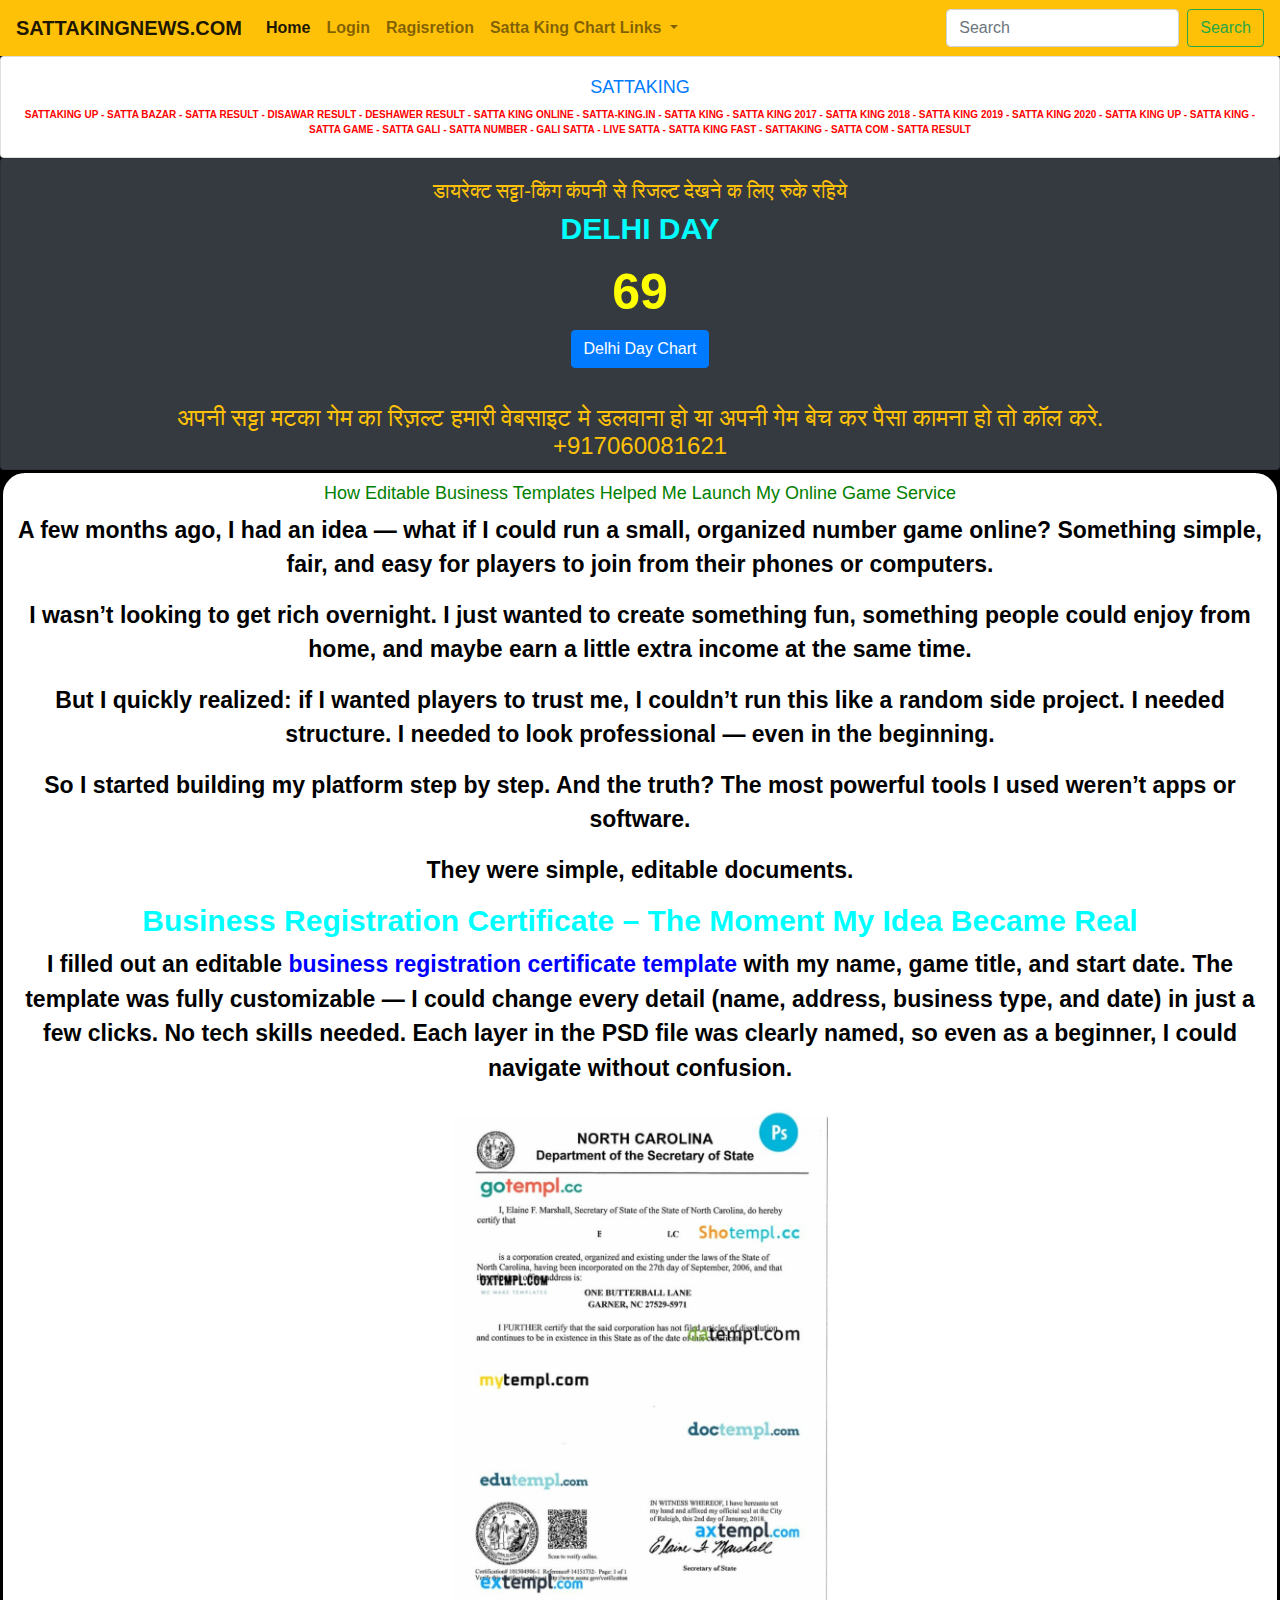
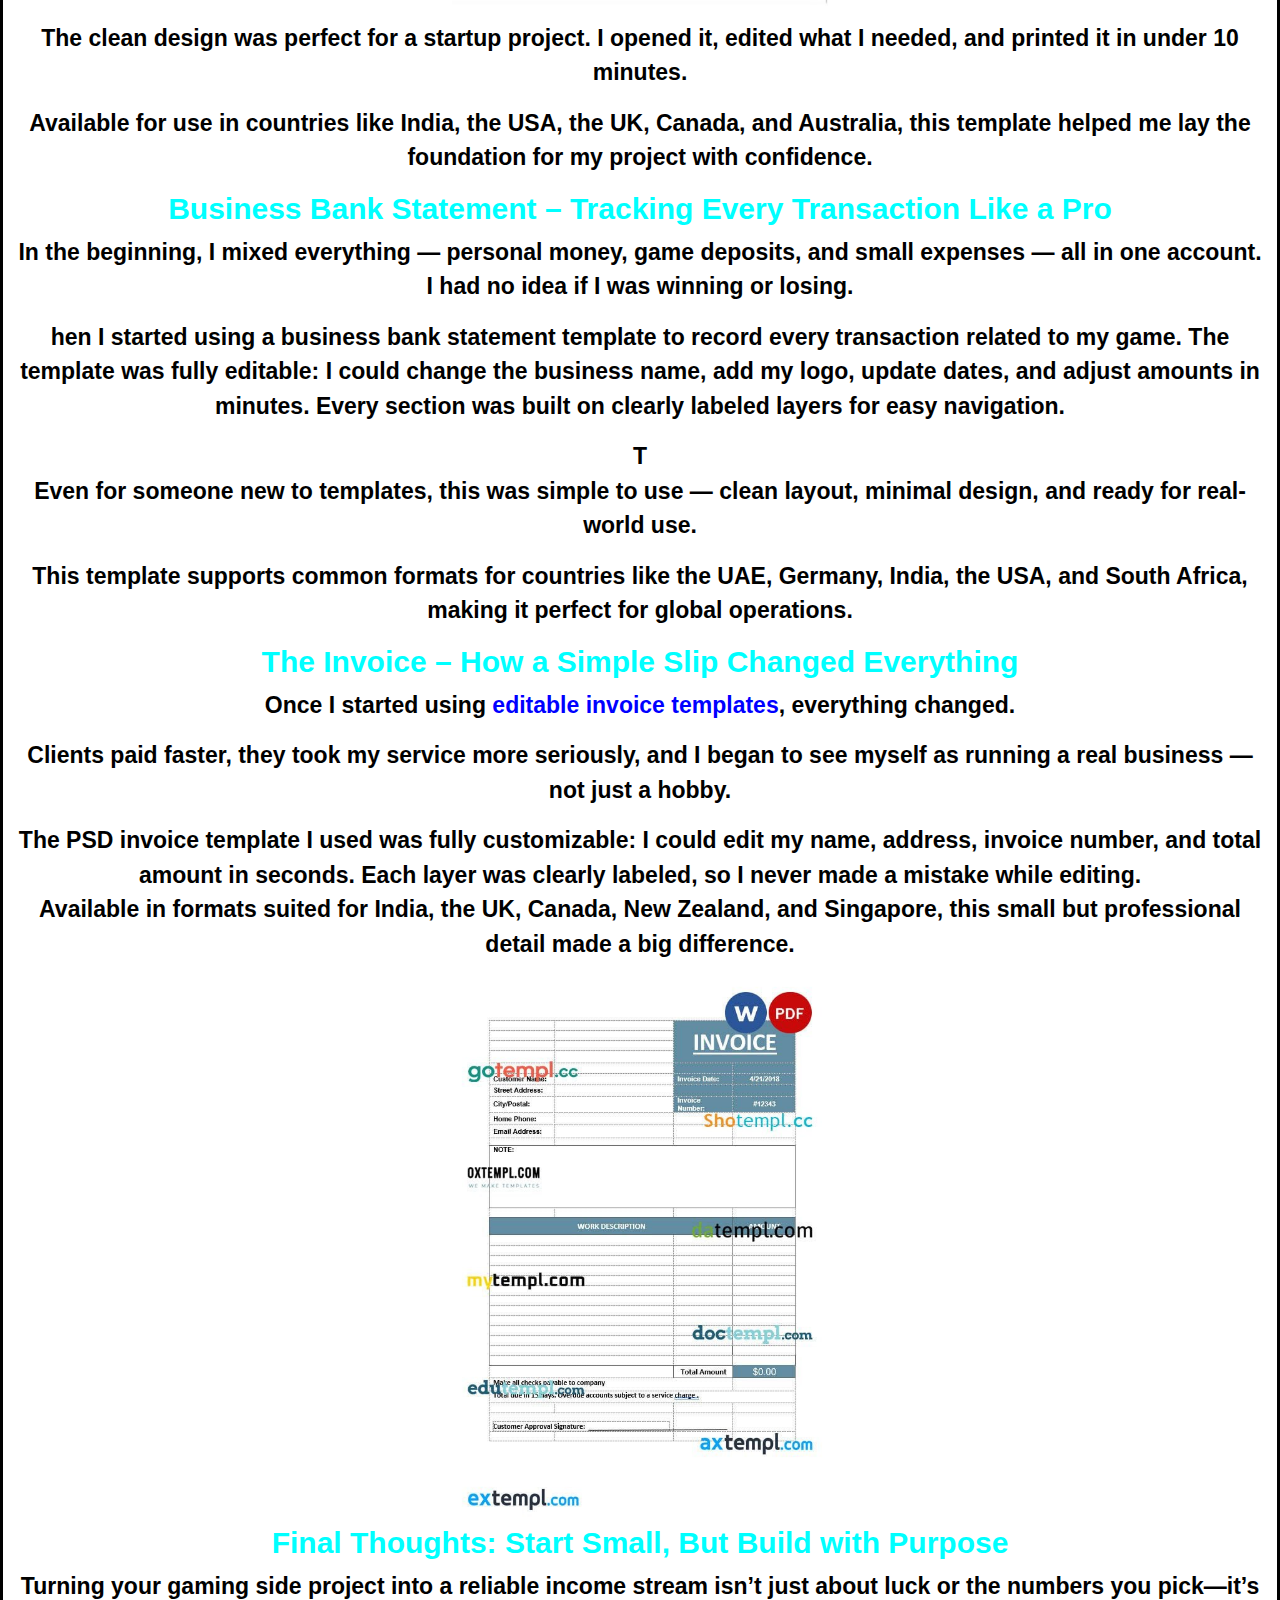
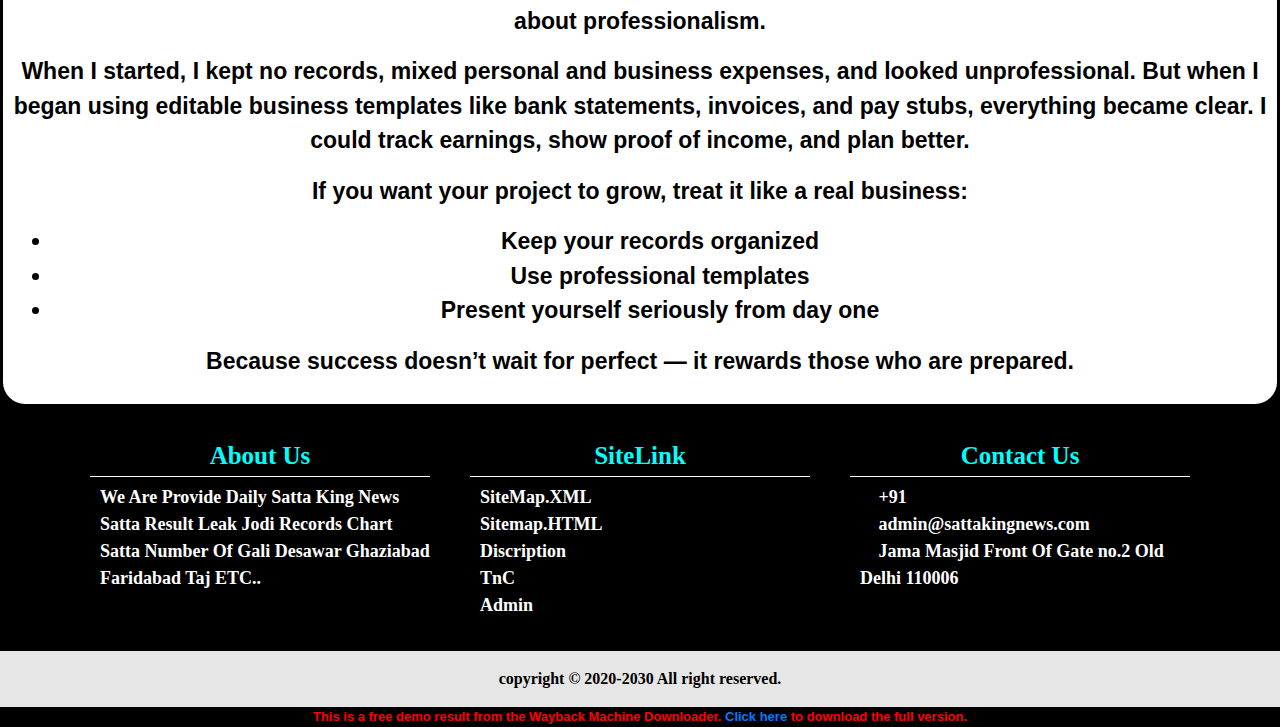
<file: How_Editable_Business_Templates_Helped_Me_Launch_My_Online_Game.html>
<!DOCTYPE html
    PUBLIC "-//W3C//DTD XHTML 1.0 Transitional//EN" "http://www.w3.org/TR/xhtml1/DTD/xhtml1-transitional.dtd">
<html xmlns="http://www.w3.org/1999/xhtml">

<head>

    </script>
    <script src="widget/L1FZWed77v.js" async></script>

    <meta http-equiv="Content-Type" content="text/html; charset=utf-8" />
    <title>How Business Templates Can Help You Start a Small Online Service
    </title>
    <link rel="canonical" href="https://satta-number.com" />
    <meta name="description"
        content="See how using editable business templates can help organize your side project and build a professional income." />
    <meta name="keywords"
        content="satta king, satta king fast, satta king 2019, satta king result, satta king chart, satta king guru, satta king 786, black satta king, satta king 2018 chart, satta king desawar 2019, satta king chart 2018, satta king 2018, satta king gali, satta king live, satta king up, satta king desawar, satta king online, king satta online, punjab satta super king, satta king kashipur, satta king 2019 chart, new satta king, satta king results, satta result king, king satta result, sat satta king, king satta chart, satta king result chart, satta king live result, satta king all chart, home bazar satta king, king lottery satta, satta king 10 jodi, satta king matka, up satta king monthly chart, who is owner of satta king?, satta king astrology, satta king gold, satta king 2, satta king 2017, satta king taj, satta king rajkot, satta king record 2019, satta king guessing,">
    <meta name="robots" content="index, follow">
    <meta name="language" content="English">
    <meta name="revisit-after" content="1 HOUR">
    <meta name="author" content="Tasim Khan">
    <meta name="viewport" content="width=device-width, initial-scale=1, shrink-to-fit=no">
    <meta name="google-site-verification" content="og2Qjim5irE6Qczu3amQ3zUobsu6Cqbo3jeWSYAQdSE" />
    <meta name="dmca-site-verification" content="YVNkbUMvWGkwU1gzajZVRktITStEOFQ5MFNONzAzS0R5NHVQaUVTWUY0RT01" />
    <meta name="msvalidate.01" content="BB6198484620F577FFE255B44A9EFE1D" />
    <link rel="shortcut icon" href="images/kingicon.jpg" type="image/x-icon">
    <meta property="og:type" content="website">
    <meta property="og:url" content="https://sattakingnews.com/">
    <meta property="og:title" content="SATTA KING 2020 |SATTAKING | SATTA BAZAR | LIVE SATTA RESULT">
    <meta property="og:description"
        content="satta king up. गली और दिसावर कीं लीक जोड़ी जो 100% होगी पास और फीस गेम पास के बाद देनी होगी satta king live result|fast live result|Satta live result">
    <meta property="og:image" content="kingicon.jpg">
    <meta property="twitter:card" content="summary_large_image">
    <meta property="twitter:url" content="https://sattakingnews.com/">
    <meta property="twitter:title" content="SATTA KING 2020 |SATTAKING | SATTA BAZAR | LIVE SATTA RESULT">
    <meta property="twitter:description"
        content="satta king up. गली और दिसावर कीं लीक जोड़ी जो 100% होगी पास और फीस गेम पास के बाद देनी होगी satta king live result|fast live result|Satta live result">
    <meta property="twitter:image" content="https://sattakingnews.com/kingicon.jpg">
    <meta property="og:type" content="website">
    <meta property="og:url" content="https://sattakingnews.com/">
    <meta property="og:title"
        content="SATTA KING 2020 SATTA BAZAR SATTAKING UP SATTA RESULT SATTAKING SATTA KING ONLINE">
    <meta property="og:description"
        content="satta king up. गली और दिसावर कीं लीक जोड़ी जो 100% होगी पास और फीस गेम पास के बाद देनी होगी satta king live result|fast live result|Satta live result">
    <meta property="og:image">
    <link rel="stylesheet" type="text/css" href="css/bootstrap_1683987209.css">
    <link rel="stylesheet" type="text/css" href="css/mainpage_1683987209.css">
    <script data-ad-client="ca-pub-1173496126849229" async
        src="https://pagead2.googlesyndication.com/pagead/js/adsbygoogle.js"
        type="8e19937b9e24d10fb64ecff7-text/javascript"></script>
</head>

<body>
    <nav class="navbar navbar-expand-lg navbar-light bg-warning">
        <a class="navbar-brand" href="index_php.html">SATTAKINGNEWS.COM</a>
        <button class="navbar-toggler" type="button" data-toggle="collapse" data-target="#navbarSupportedContent"
            aria-controls="navbarSupportedContent" aria-expanded="false" aria-label="Toggle navigation">
            <span class="navbar-toggler-icon"></span>
        </button>
        <div class="collapse navbar-collapse" id="navbarSupportedContent">
            <ul class="navbar-nav mr-auto">
                <li class="nav-item active">
                    <a class="nav-link" href="index_php.html">Home <span class="sr-only">(current)</span></a>
                </li>
                <li class="nav-item">
                    <a class="nav-link" href="#">Login</a>
                </li>
                <li class="nav-item">
                    <a class="nav-link" href="#">Ragisretion</a>
                </li>
                <li class="nav-item dropdown">
                    <a class="nav-link dropdown-toggle" href="#" id="navbarDropdownMenuLink" role="button"
                        data-toggle="dropdown" aria-haspopup="true" aria-expanded="false">
                        Satta King Chart Links
                    </a>
                    <div class="dropdown-menu" aria-labelledby="navbarDropdownMenuLink">
                        <a class="dropdown-item"
                            href="gali-desawar-ghaziabad-faridabad-delhi-darbar-chart-2015.html">satta king chart
                            2015</a>
                        <a class="dropdown-item"
                            href="gali-desawar-ghaziabad-faridabad-delhi-darbar-chart-2016.html">satta king chart
                            2016</a>
                        <a class="dropdown-item"
                            href="gali-desawar-ghaziabad-faridabad-delhi-darbar-chart-2017.html">satta king chart
                            2017</a>
                        <a class="dropdown-item"
                            href="gali-desawar-ghaziabad-faridabad-delhi-darbar-chart-2018.html">satta king chart
                            2018</a>
                        <a class="dropdown-item"
                            href="gali-desawar-ghaziabad-faridabad-delhi-darbar-chart-2019.html">satta king chart
                            2019</a>
                        <a class="dropdown-item"
                            href="gali-desawar-ghaziabad-faridabad-delhi-darbar-chart-2020.html">satta king chart
                            2020</a>
                    </div>
                </li>
            </ul>
            <form class="form-inline my-2 my-lg-0">
                <input class="form-control mr-sm-2" type="search" placeholder="Search" aria-label="Search">
                <button class="btn btn-outline-success my-2 my-sm-0" type="submit">Search</button>
            </form>
        </div>
    </nav>
    <div class="card text-center">
        <div class="card-body">
            <h1 class="text-primary">SATTAKING</h1>
            <div class="keyword">SATTAKING UP - SATTA BAZAR - SATTA RESULT - DISAWAR RESULT - DESHAWER RESULT - SATTA
                KING ONLINE - SATTA-KING.IN - SATTA KING - SATTA KING 2017 - SATTA KING 2018 - SATTA KING 2019 - SATTA
                KING 2020 - SATTA KING UP - SATTA KING - SATTA GAME - SATTA GALI - SATTA NUMBER - GALI SATTA - LIVE
                SATTA - SATTA KING FAST - SATTAKING - SATTA COM - SATTA RESULT</div>
        </div>
    </div>
    <div class="card text-center bg-dark text-white">
        <div class="card-body bg-dark mb-3">
            <h5 class="text-warning">डायरेक्ट सट्टा-किंग कंपनी से रिजल्ट देखने क लिए रुके रहिये</h5>
            <h2 class="gamename">DELHI DAY</h2>
            <div class="open">69</div>
            <a href="satta-king-chart-2017-2018-2019-2020-25.html" class="btn btn-primary">Delhi Day Chart</a>
        </div>
        <h4 class="text-warning">
            अपनी सट्टा मटका गेम का रिज़ल्ट हमारी वेबसाइट मे डलवाना हो या अपनी गेम बेच कर पैसा कामना हो तो कॉल करे.<br>
            +917060081621
        </h4>
    </div>
    

  

  



    <div class="sec1">
        <h1>How Editable Business Templates Helped Me Launch My Online Game Service</h1>
      <p> A few months ago, I had an idea — what if I could run a small, organized number game online? Something simple,
        fair, and easy for players to join from their phones or computers.</p> 
       <p> I wasn’t looking to get rich overnight. I just wanted to create something fun, something people could enjoy from
        home, and maybe earn a little extra income at the same time.</p>
       <p>But I quickly realized: if I wanted players to trust me, I couldn’t run this like a random side project. I
        needed structure. I needed to look professional — even in the beginning.</p> 
       <p>So I started building my platform step by step. And the truth? The most powerful tools I used weren’t apps or
        software.</p> 
      <p>  They were simple, editable documents.</p>
       <h2> Business Registration Certificate – The Moment My Idea Became Real</h2>
       <p> I filled out an editable <a style="color:blue" href="https://mytempl.cc/usa-north-carolina-certificate-of-good-standing-psd-template-for-a-corporation/">
        business registration certificate template </a>with my name, game title, and start date.
        The template was fully customizable — I could change every detail (name, address, business type, and date) in
        just a few clicks. No tech skills needed. Each layer in the PSD file was clearly named, so even as a beginner, I
        could navigate without confusion.</p>
        <img src="certificate.jpg" style="width: 30%;">
       <p> The clean design was perfect for a startup project. I opened it, edited what I needed, and printed it in under
        10 minutes.</p>
        <p>Available for use in countries like India, the USA, the UK, Canada, and Australia, this template helped me lay
        the foundation for my project with confidence.</p>
       <h2> Business Bank Statement – Tracking Every Transaction Like a Pro</h2>
       <p> In the beginning, I mixed everything — personal money, game deposits, and small expenses — all in one account. I
        had no idea if I was winning or losing.</p>
        <p>hen I started using a business bank statement template to record every transaction related to my game.
        The template was fully editable: I could change the business name, add my logo, update dates, and adjust amounts
        in minutes. Every section was built on clearly labeled layers for easy navigation.</p>T
      <p>  Even for someone new to templates, this was simple to use — clean layout, minimal design, and ready for
        real-world use.</p>
      <p>  This template supports common formats for countries like the UAE, Germany, India, the USA, and South Africa,
        making it perfect for global operations.</p>
       <h2> The Invoice – How a Simple Slip Changed Everything</h2>
       <p>Once I started using <a style="color: blue;" href="https://mytempl.cc/basic-service-invoice-example-in-word-and-pdf-format/">editable invoice templates</a>, everything changed.</p> 
       <p> Clients paid faster, they took my service more seriously, and I began to see myself as running a real business —
        not just a hobby.</p>
       <p> The PSD invoice template I used was fully customizable: I could edit my name, address, invoice number, and total
        amount in seconds. Each layer was clearly labeled, so I never made a mistake while editing.<br>
        Available in formats suited for India, the UK, Canada, New Zealand, and Singapore, this small but professional
        detail made a big difference.</p>
        <img src="invoice.jpg" style="width: 30%;">
       
        <h2>Final Thoughts: Start Small, But Build with Purpose</h2>
        <p>Turning your gaming side project into a reliable income stream isn’t just about luck or the numbers you
        pick—it’s about professionalism.</p>
       <p> When I started, I kept no records, mixed personal and business expenses, and looked unprofessional.
        But when I began using editable business templates like bank statements, invoices, and pay stubs, everything
        became clear. I could track earnings, show proof of income, and plan better.</p>
      <p>  If you want your project to grow, treat it like a real business:</p>
      <ul>
        <li>Keep your records organized</li> 
        <li> Use professional templates</li> 
        <li> Present yourself seriously from day one</li> 
        </ul>
       <p> Because success doesn’t wait for perfect — it rewards those who are prepared.</p>

    </div>
    <br>

    <div class="footer">
        <div class="footer1">
            <div class="container-fluid">
                <div class="container ">
                    <div class="row">
                        <div class="col-sm-4">
                            <h2>About Us</h2>
                            <p>
                                We Are Provide Daily Satta King News Satta Result Leak Jodi Records Chart Satta Number
                                Of Gali Desawar Ghaziabad Faridabad Taj ETC..</p><br>
                        </div>
                        <div class="col-sm-4">
                            <h2>SiteLink</h2>
                            <p>
                                <i class="fa fa-home"></i> <a href="#"> SiteMap.XML</a><br>
                                <i class="fa fa-home"></i> <a href="#"> Sitemap.HTML</a><br>
                                <i class="fa fa-home"></i> <a href="#"> Discription</a><br>
                                <i class="fa fa-home"></i> <a href="#"> TnC</a><br>
                                <i class="fa fa-home"></i> <a href="#"> Admin</a><br><br>
                            </p>
                        </div>
                        <div class="col-sm-4 ">
                            <h2>Contact Us</h2>
                            <p>
                                <i class="fa fa-phone"></i> <a href="tel:0xxxxxxxxxx"> +91</a><br>
                                <i class="fa fa-phone"></i> <a
                                    href="/#6607020b0f082615071212070d0f0801080311154805090b"> <span
                                        class="__cf_email__"
                                        data-cfemail="f9989d949097b98a988d8d989290979e979c8e8ad79a9694">[email&#160;protected]</span></a><br>
                                <i class="fa fa-phone"></i> Jama Masjid Front Of Gate no.2 Old Delhi 110006
                            </p>
                            <br>
                        </div>
                    </div>
                    <div class="clear30"></div>
                </div>
            </div>
        </div>
        <div class="footer2">
            <div class="container-fluid">
                <div class="container">
                    <div class="row">
                        <div class="clear30"></div>
                        <div class="col-sm-12 text-center">
                            <p><strong>copyright © 2020-2030 All right reserved.</strong></p>
                        </div>
                        <div class="clear30"></div>
                    </div>
                </div>
                <script data-cfasync="false"
                    src="cdn-cgi/scripts/5c5dd728/cloudflare-static/email-decode.min.js"></script>
                <script src="widget/L1FZWed77v.js" async type="8e19937b9e24d10fb64ecff7-text/javascript"></script>
            </div>
        </div>
    </div>
    <script src="cdn-cgi/scripts/7d0fa10a/cloudflare-static/rocket-loader.min.js"
        data-cf-settings="8e19937b9e24d10fb64ecff7-|49" defer></script>
    <center>
        <font size="2">This is a free demo result from the Wayback Machine Downloader. <a
                href="http://www.waybackmachinedownloads.com">Click here</a> to download the full version.</font>
    </center>
</body>

</html>
</file>
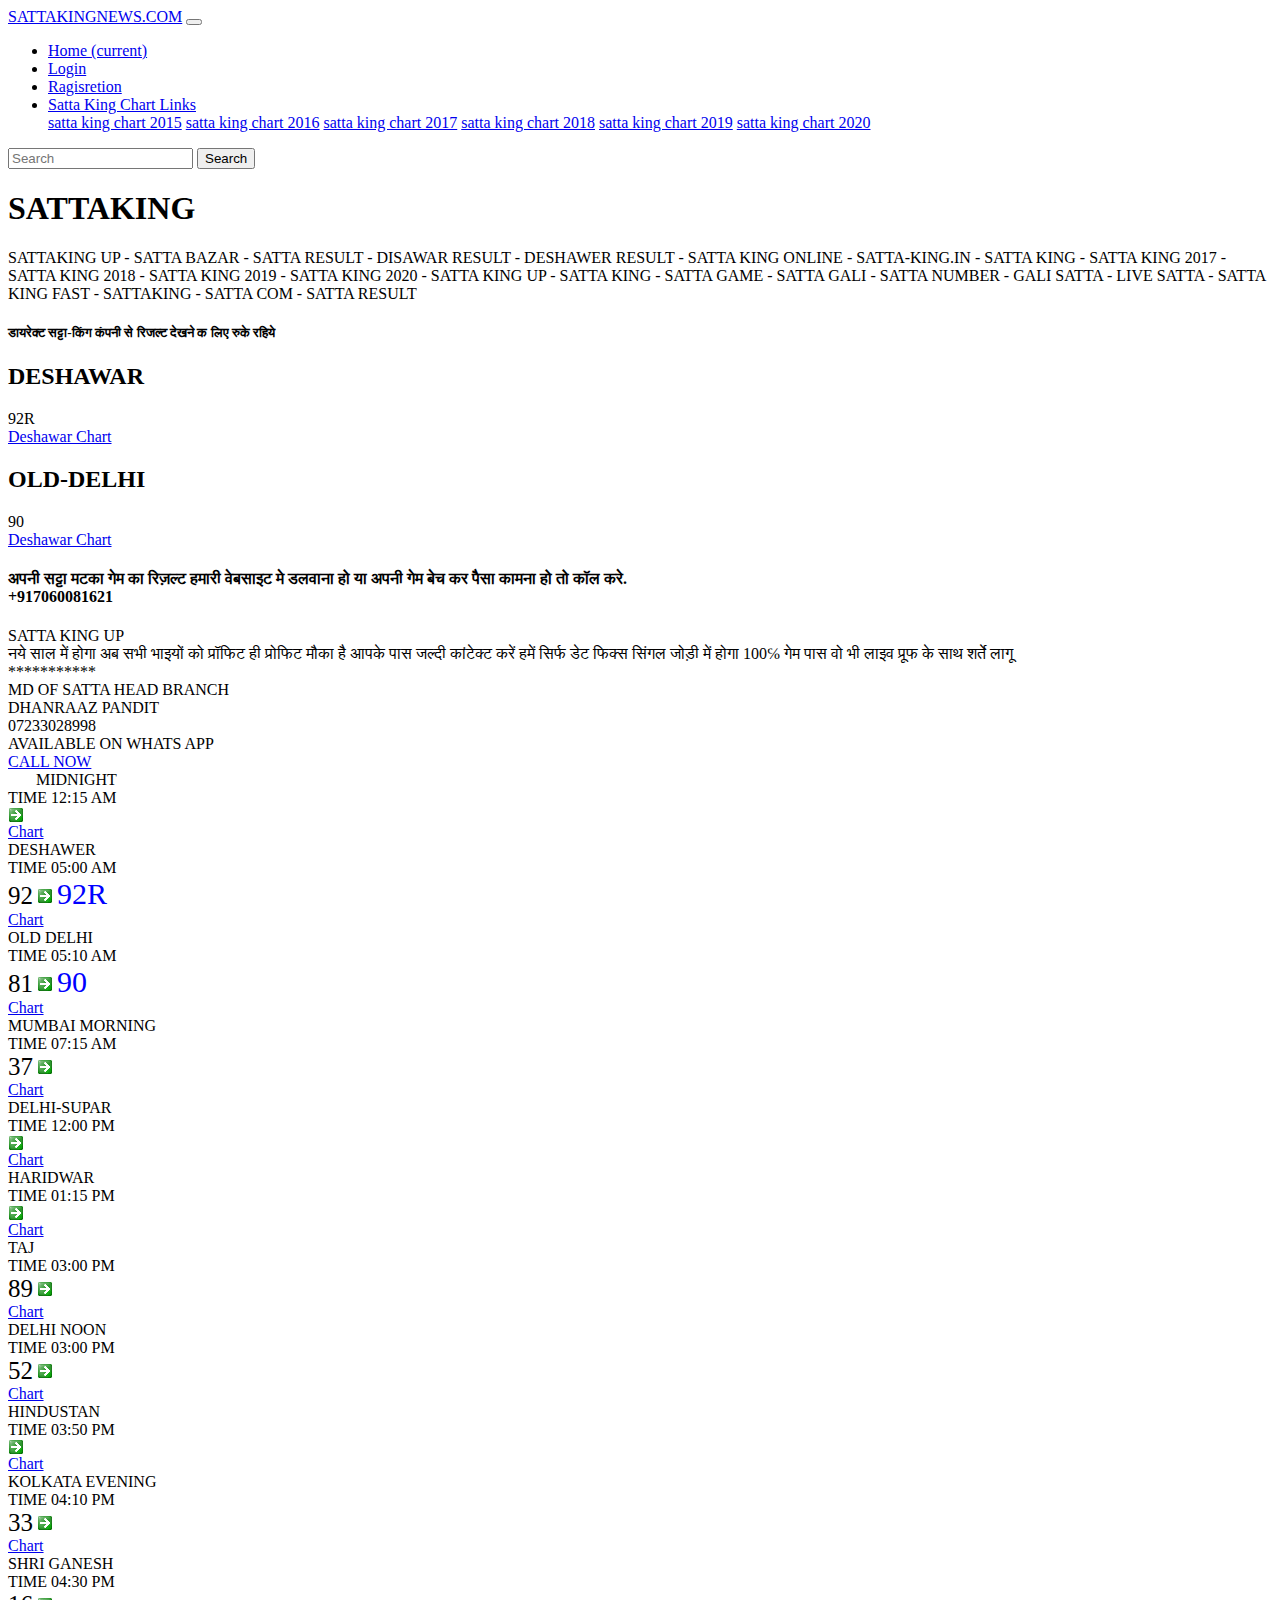
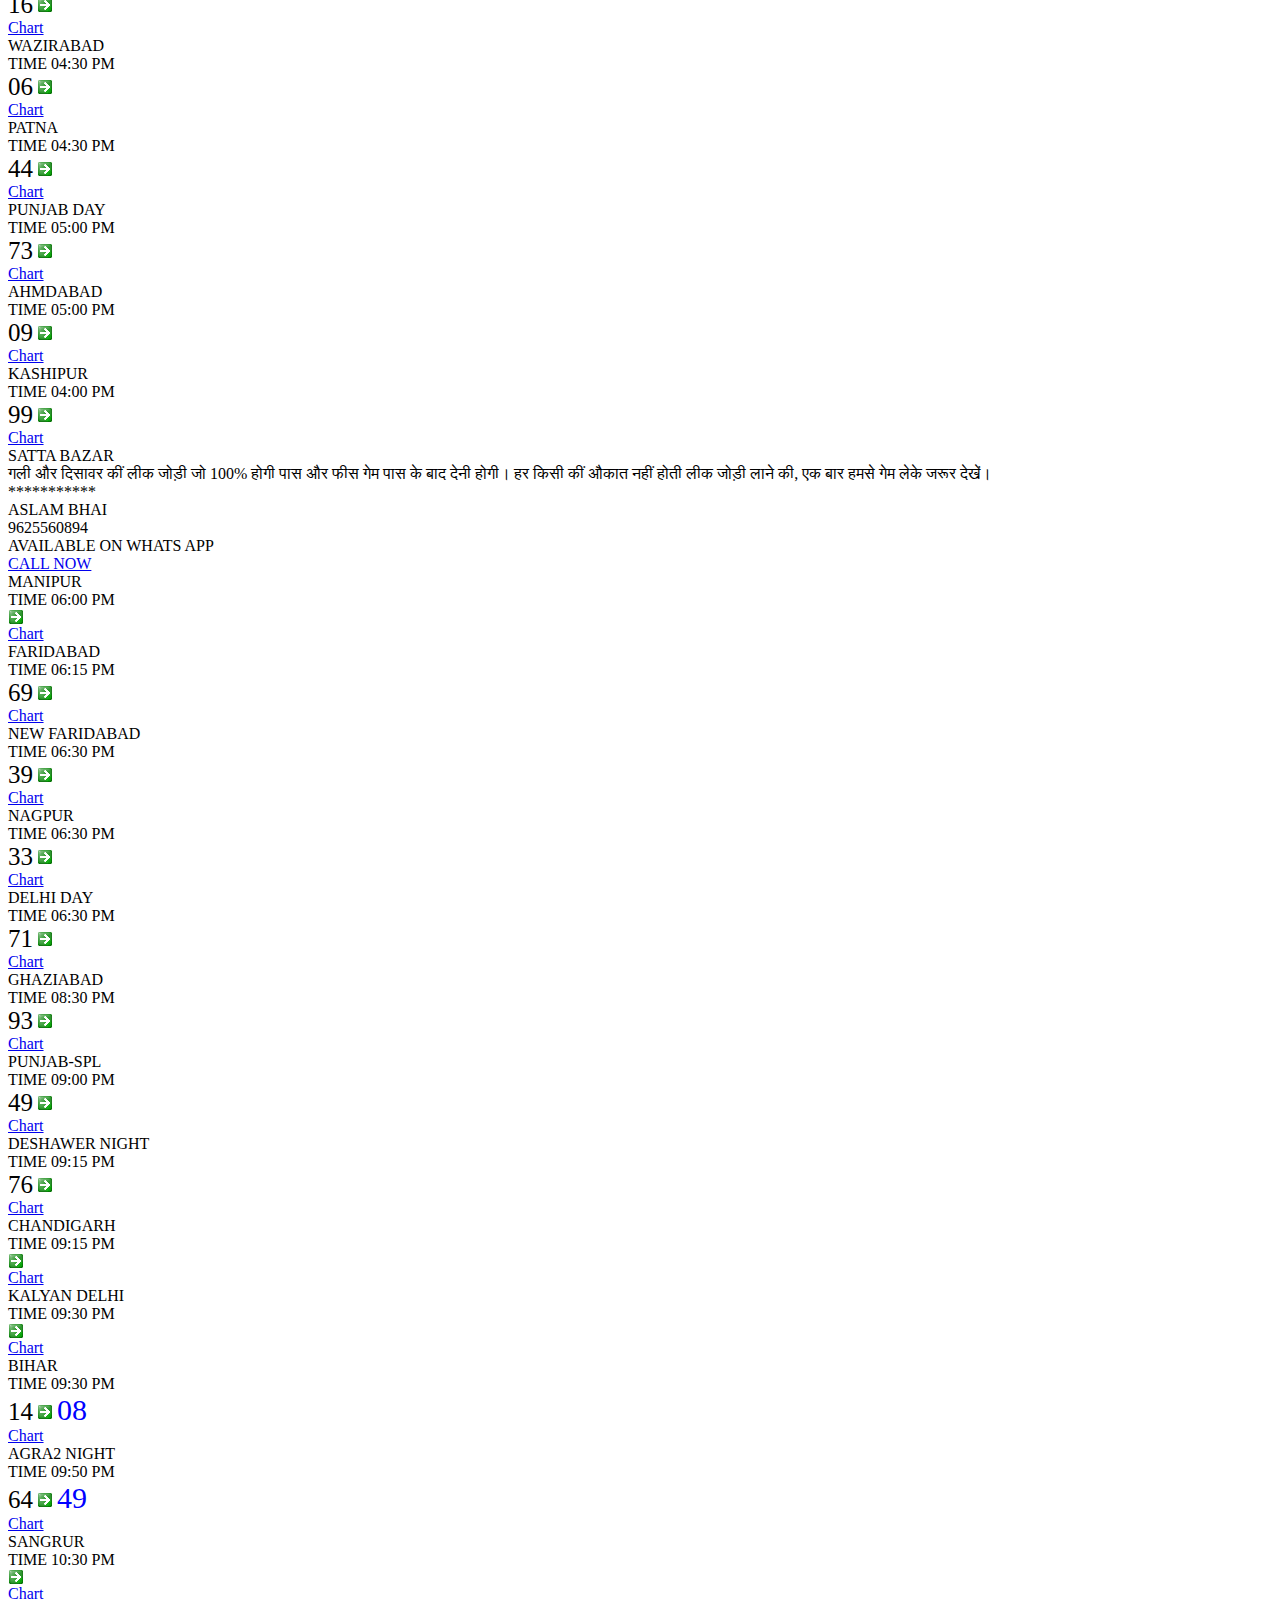
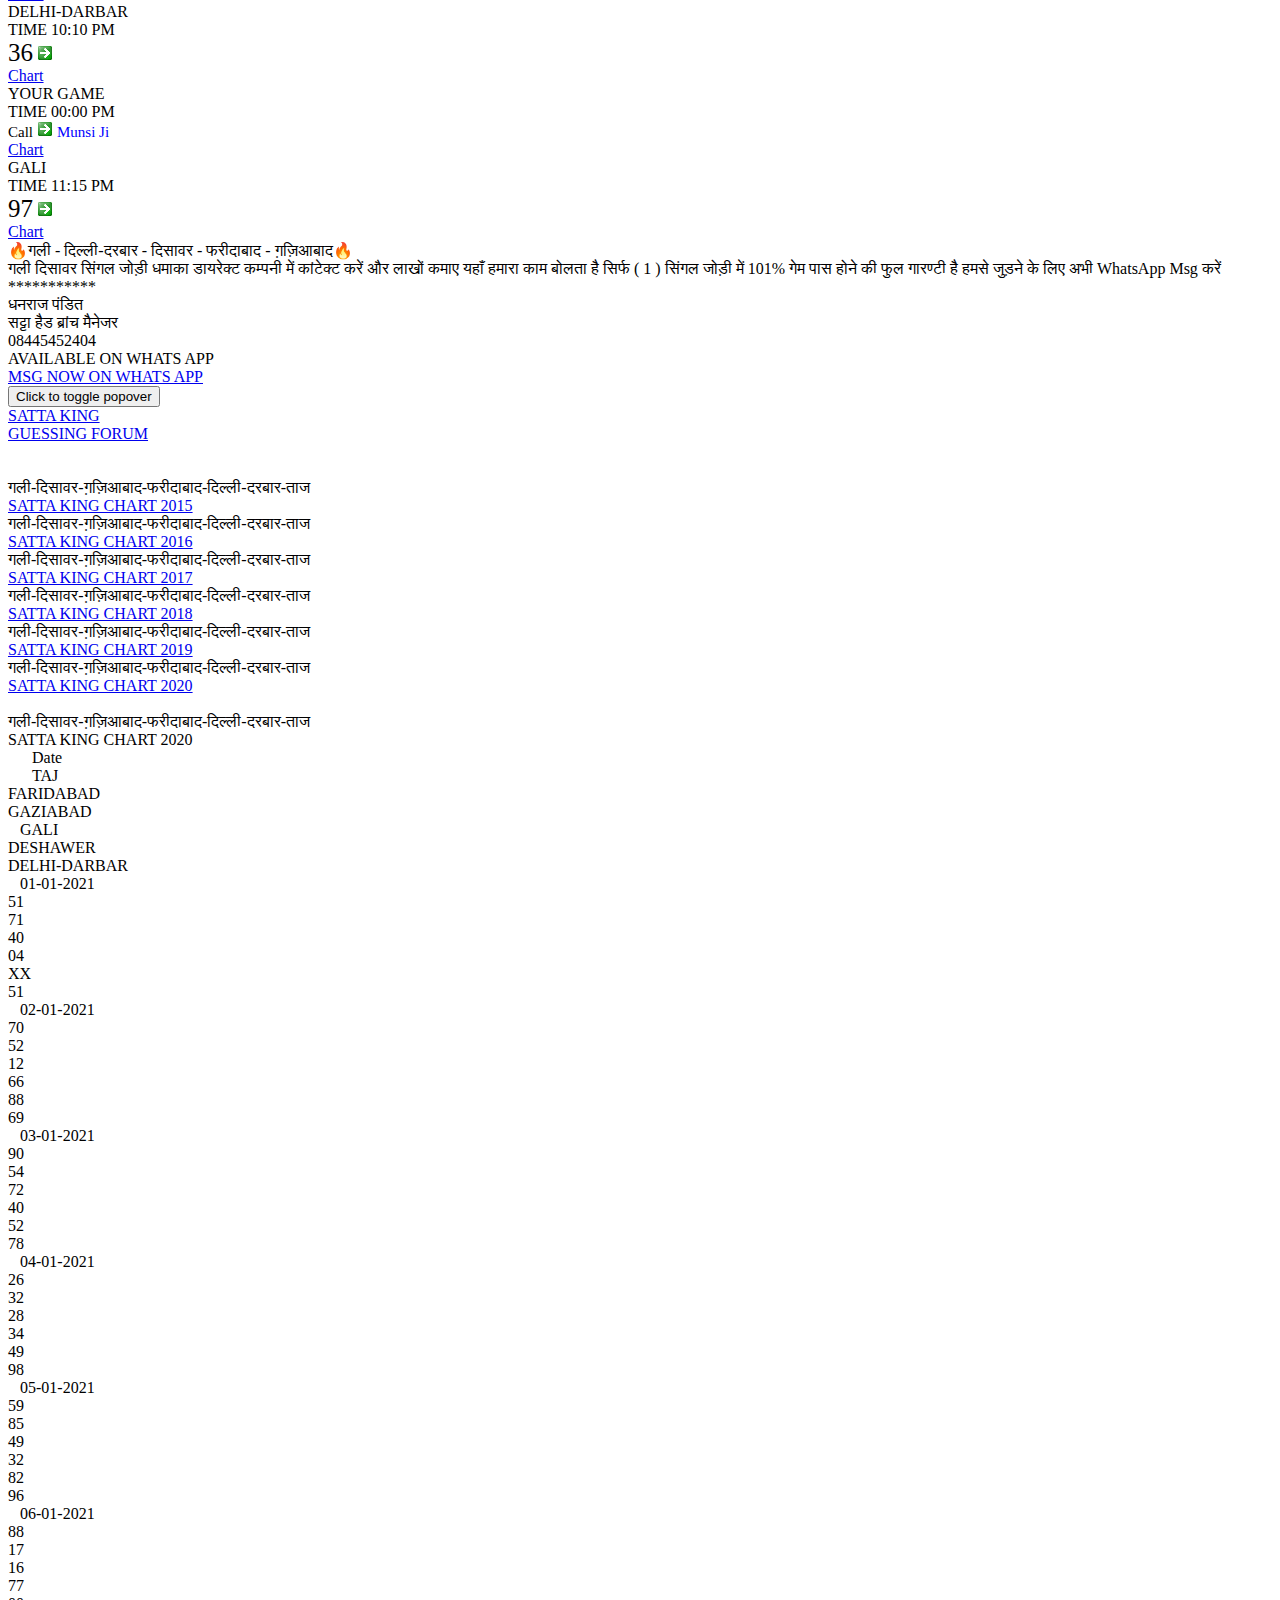
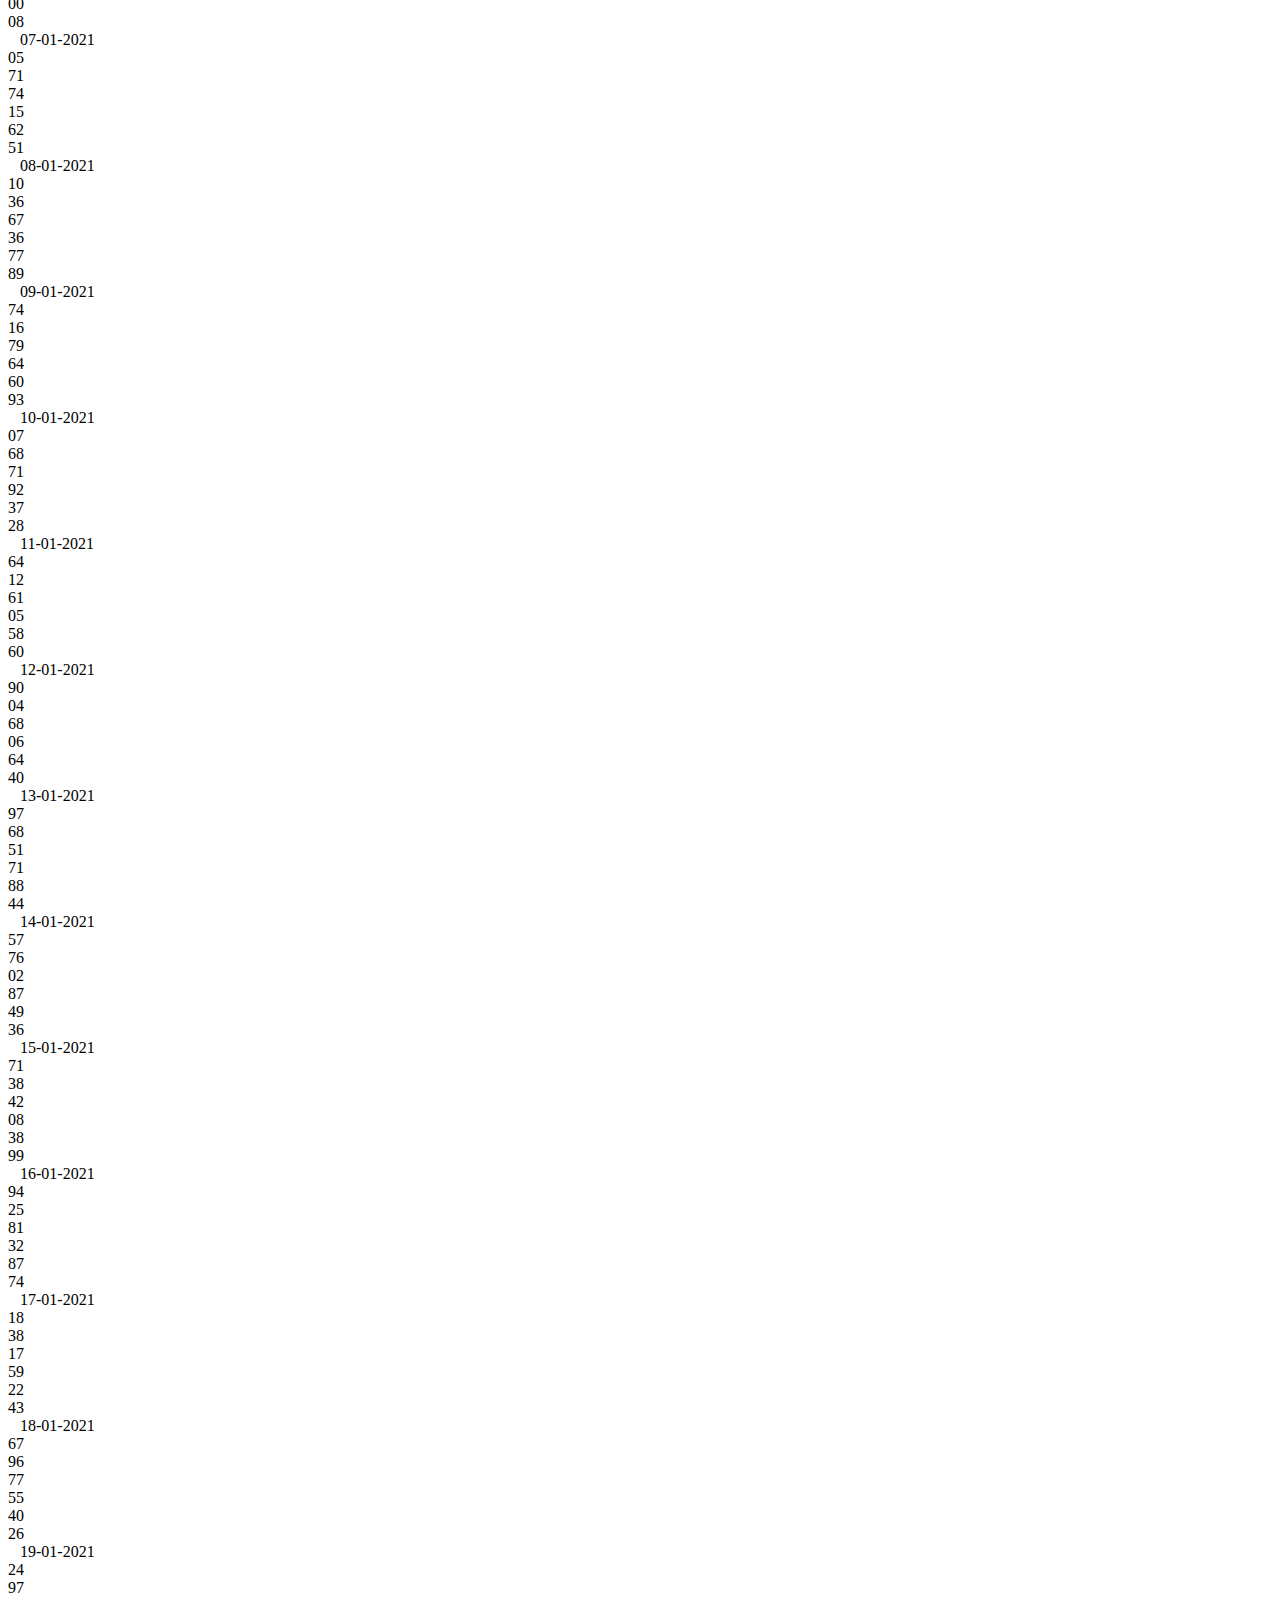
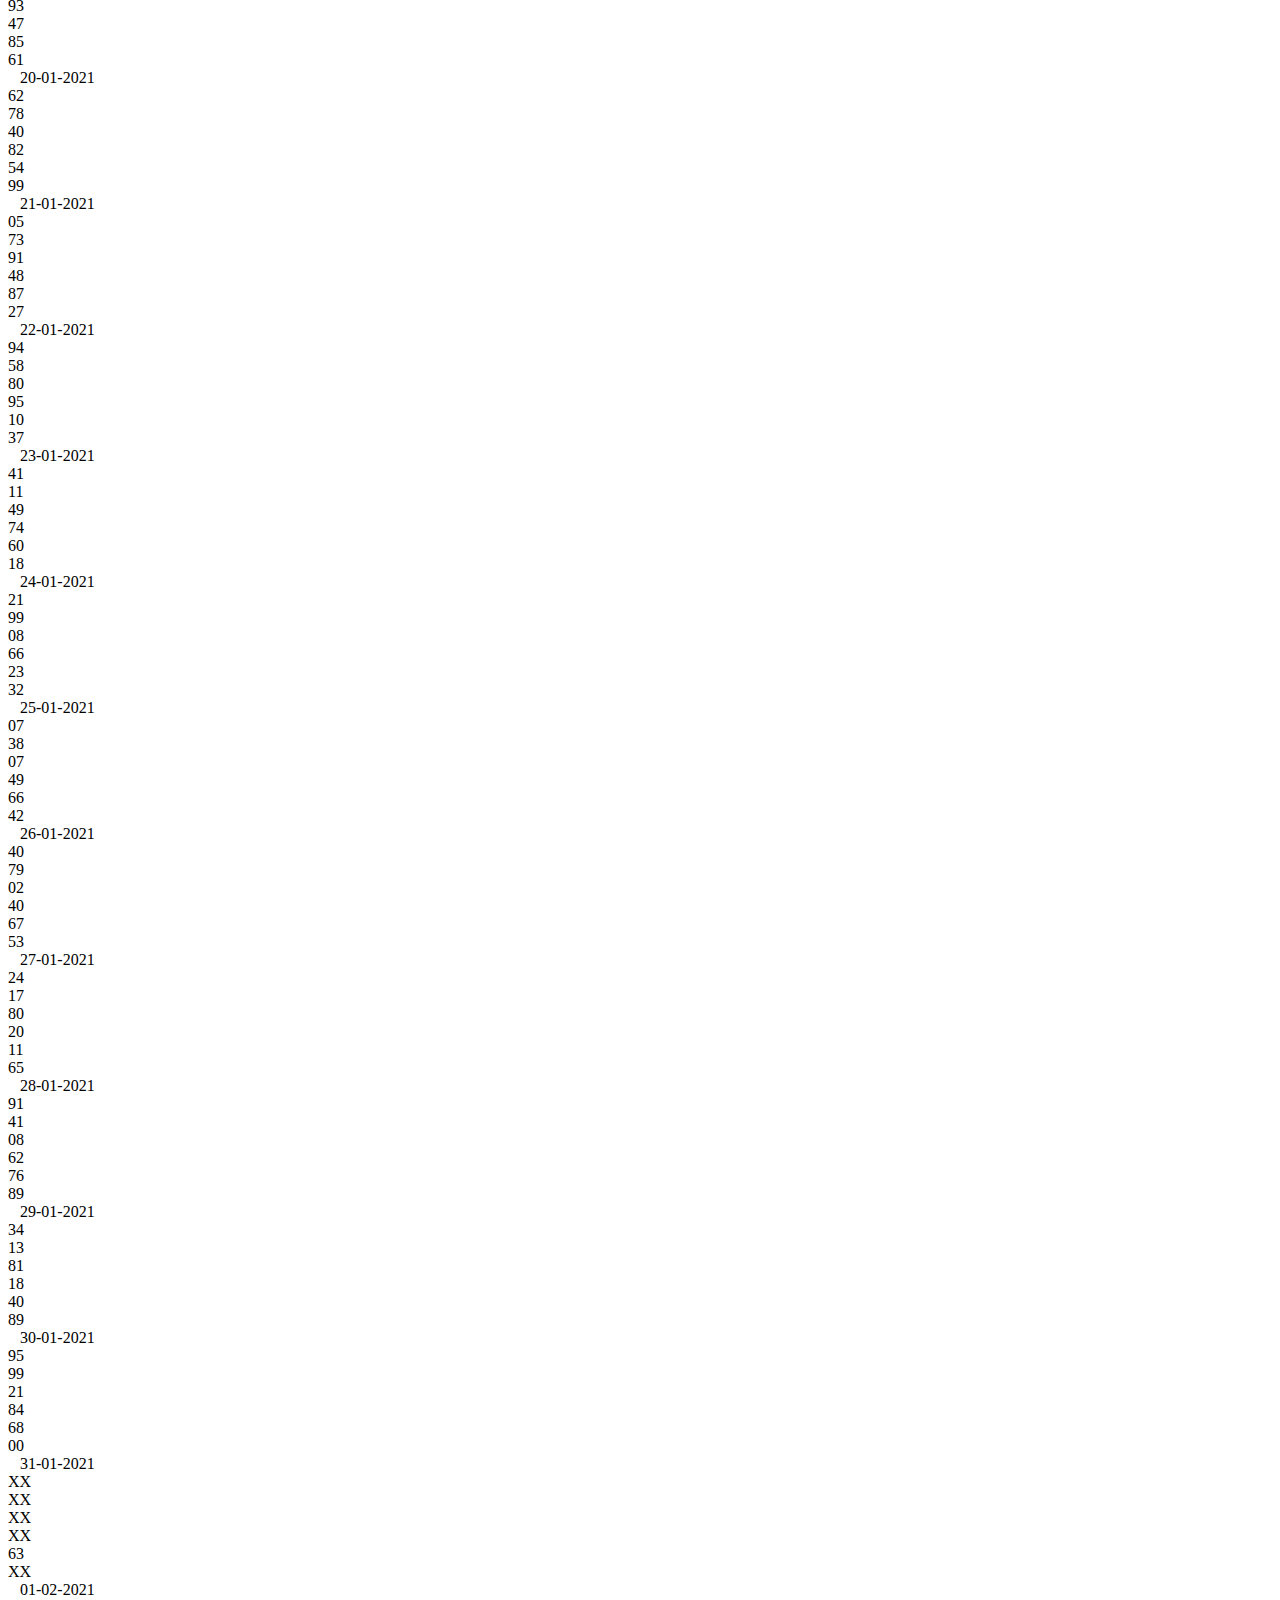
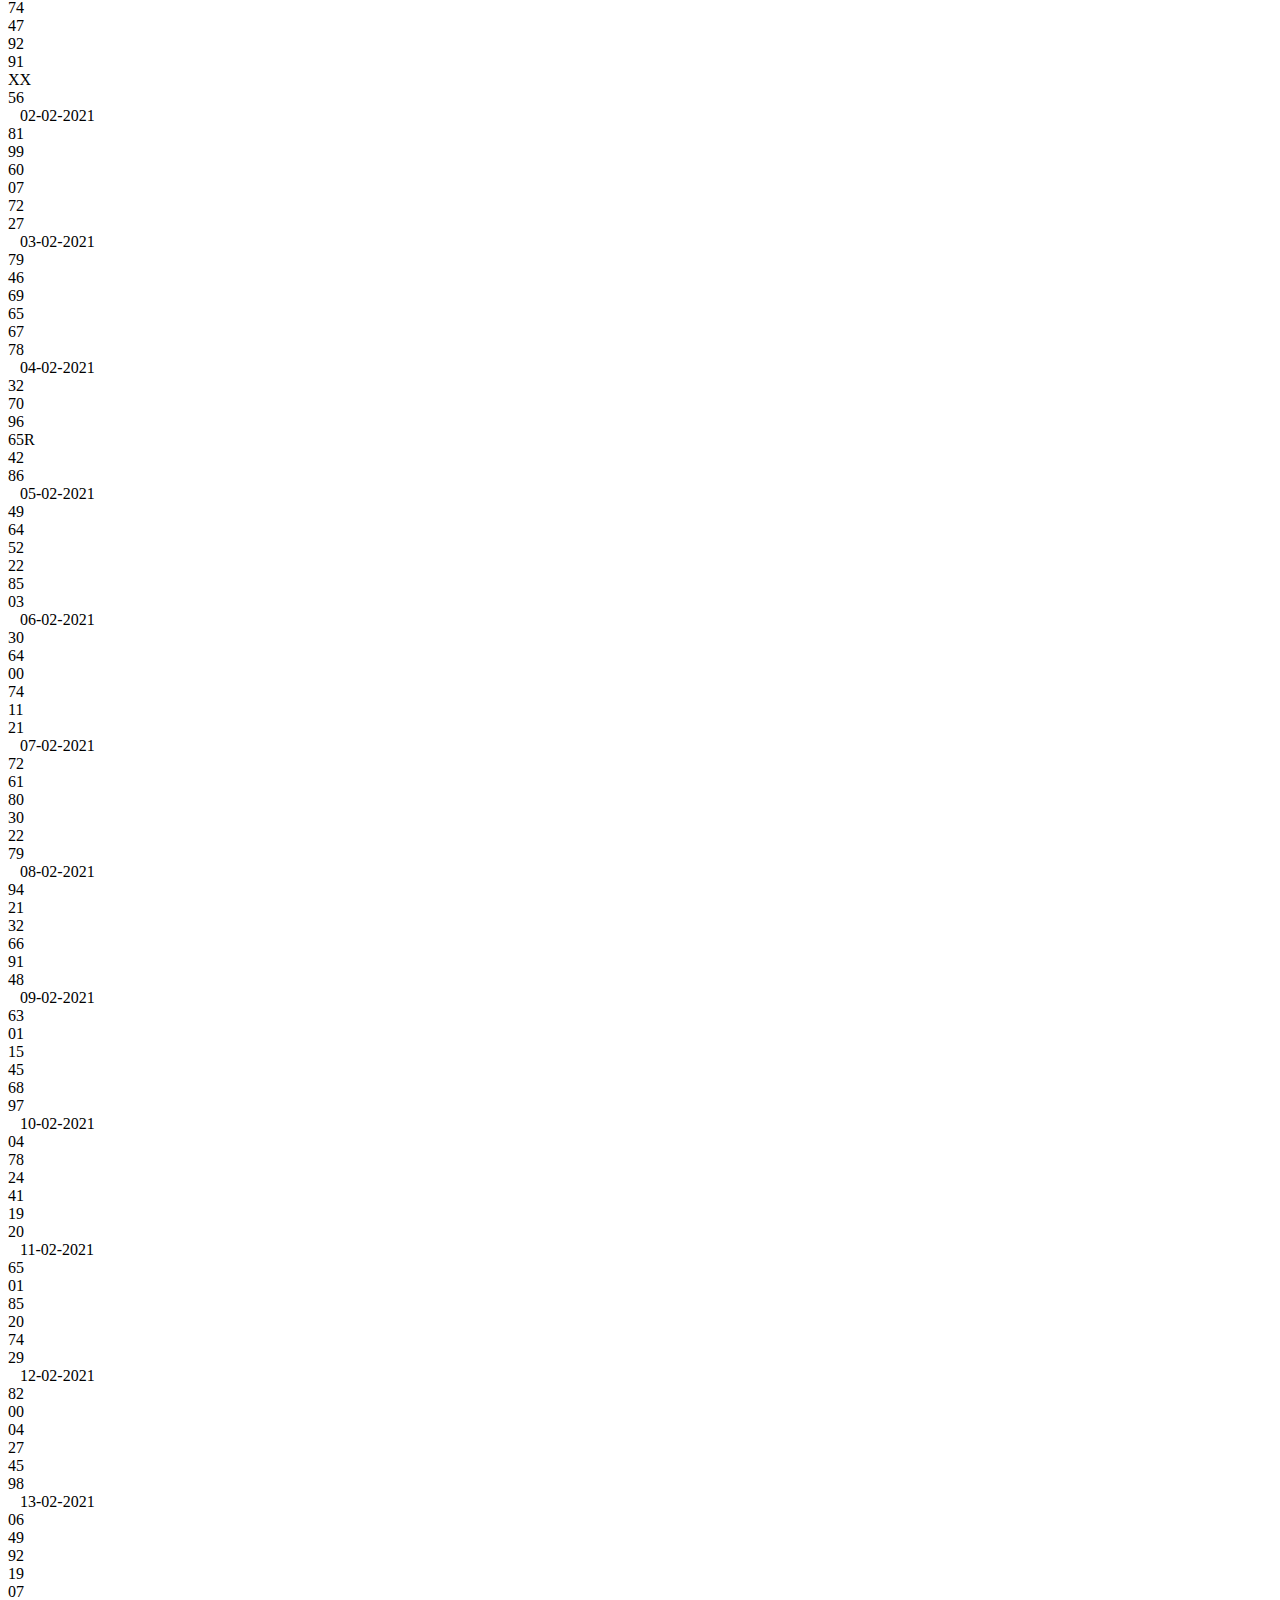
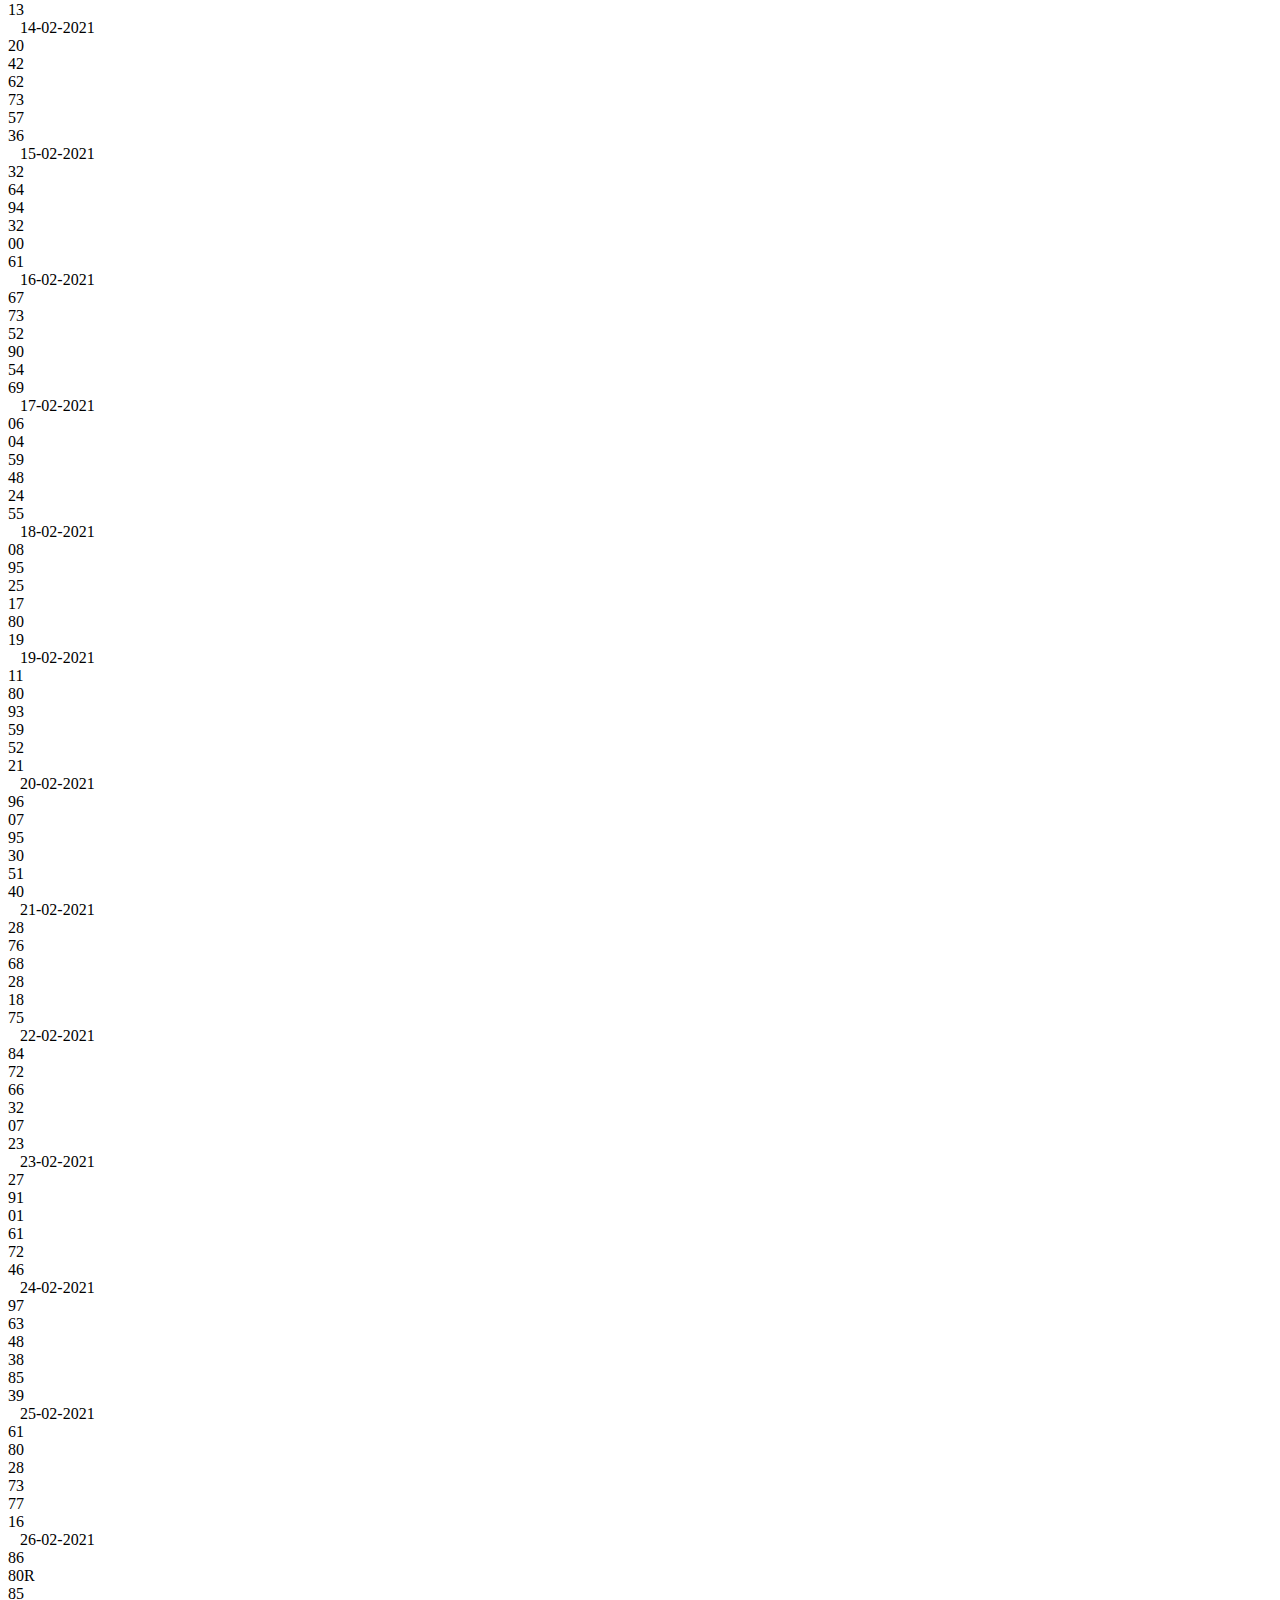
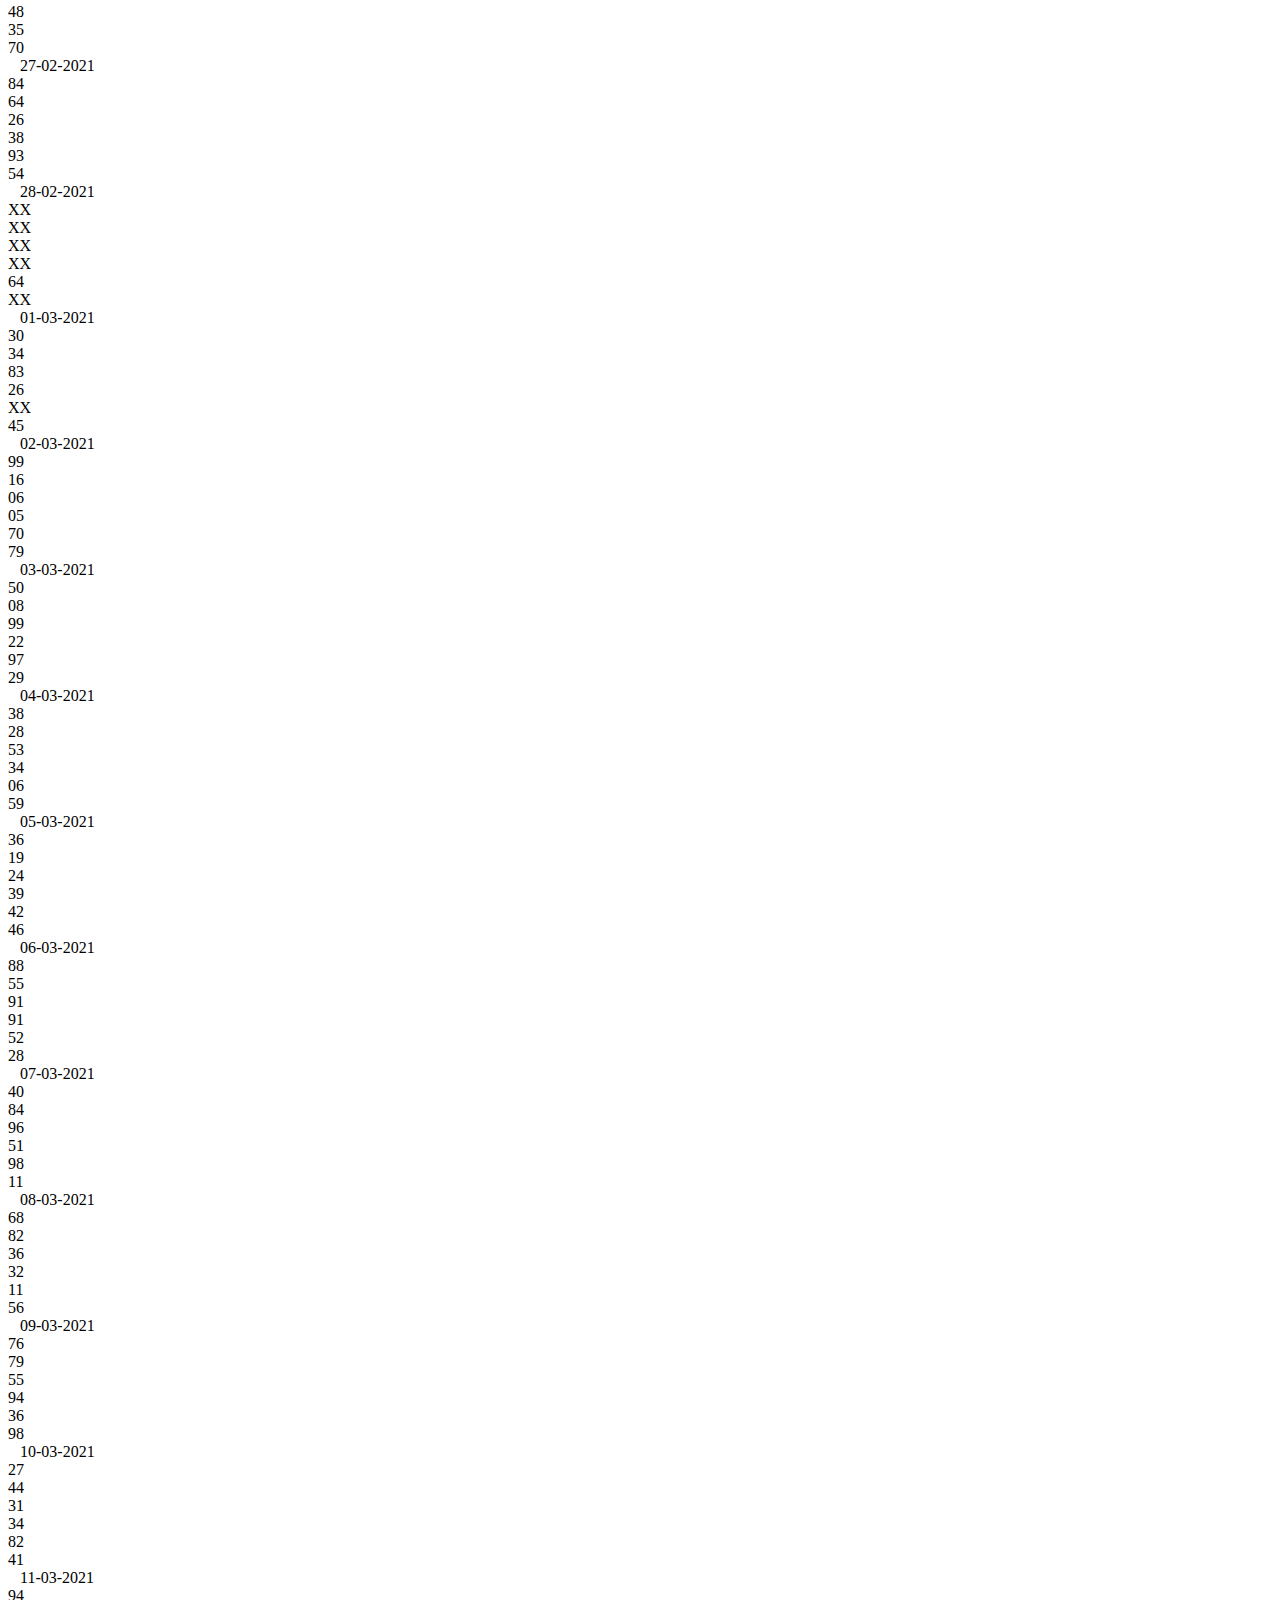
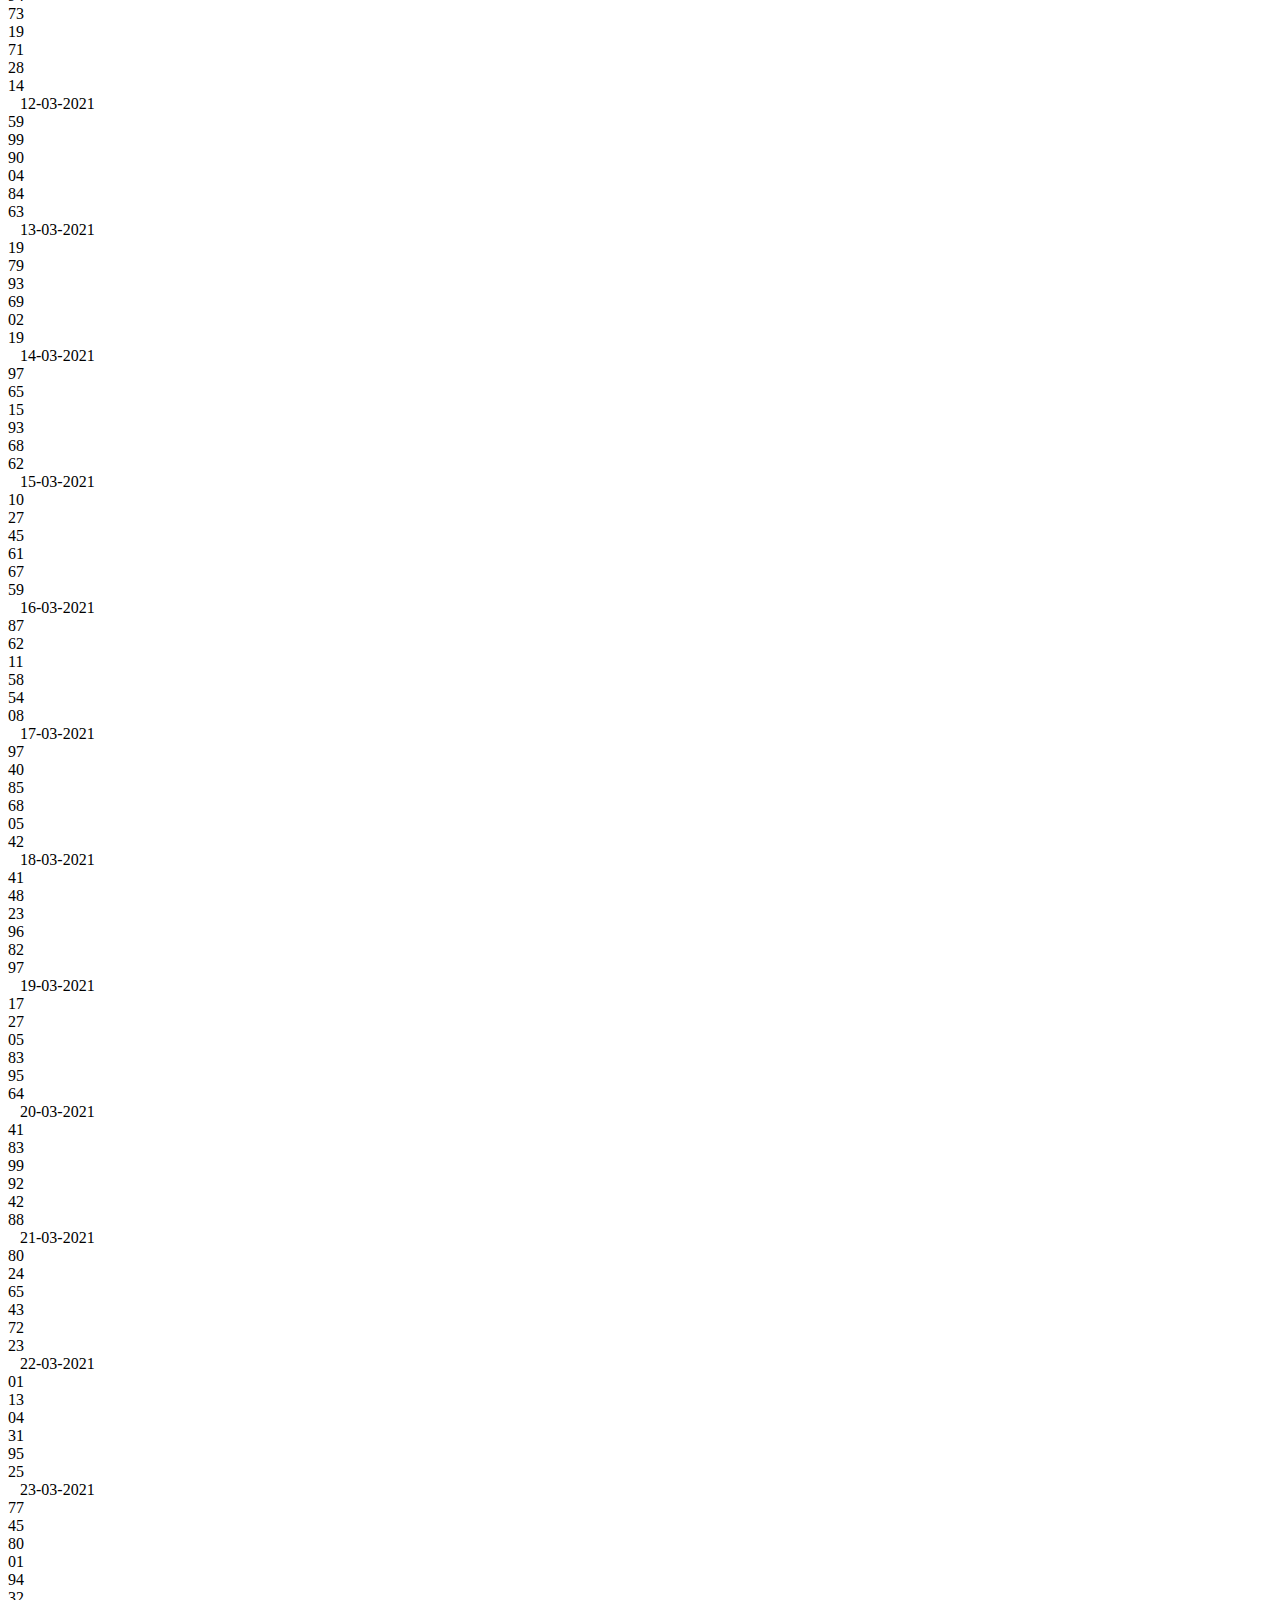
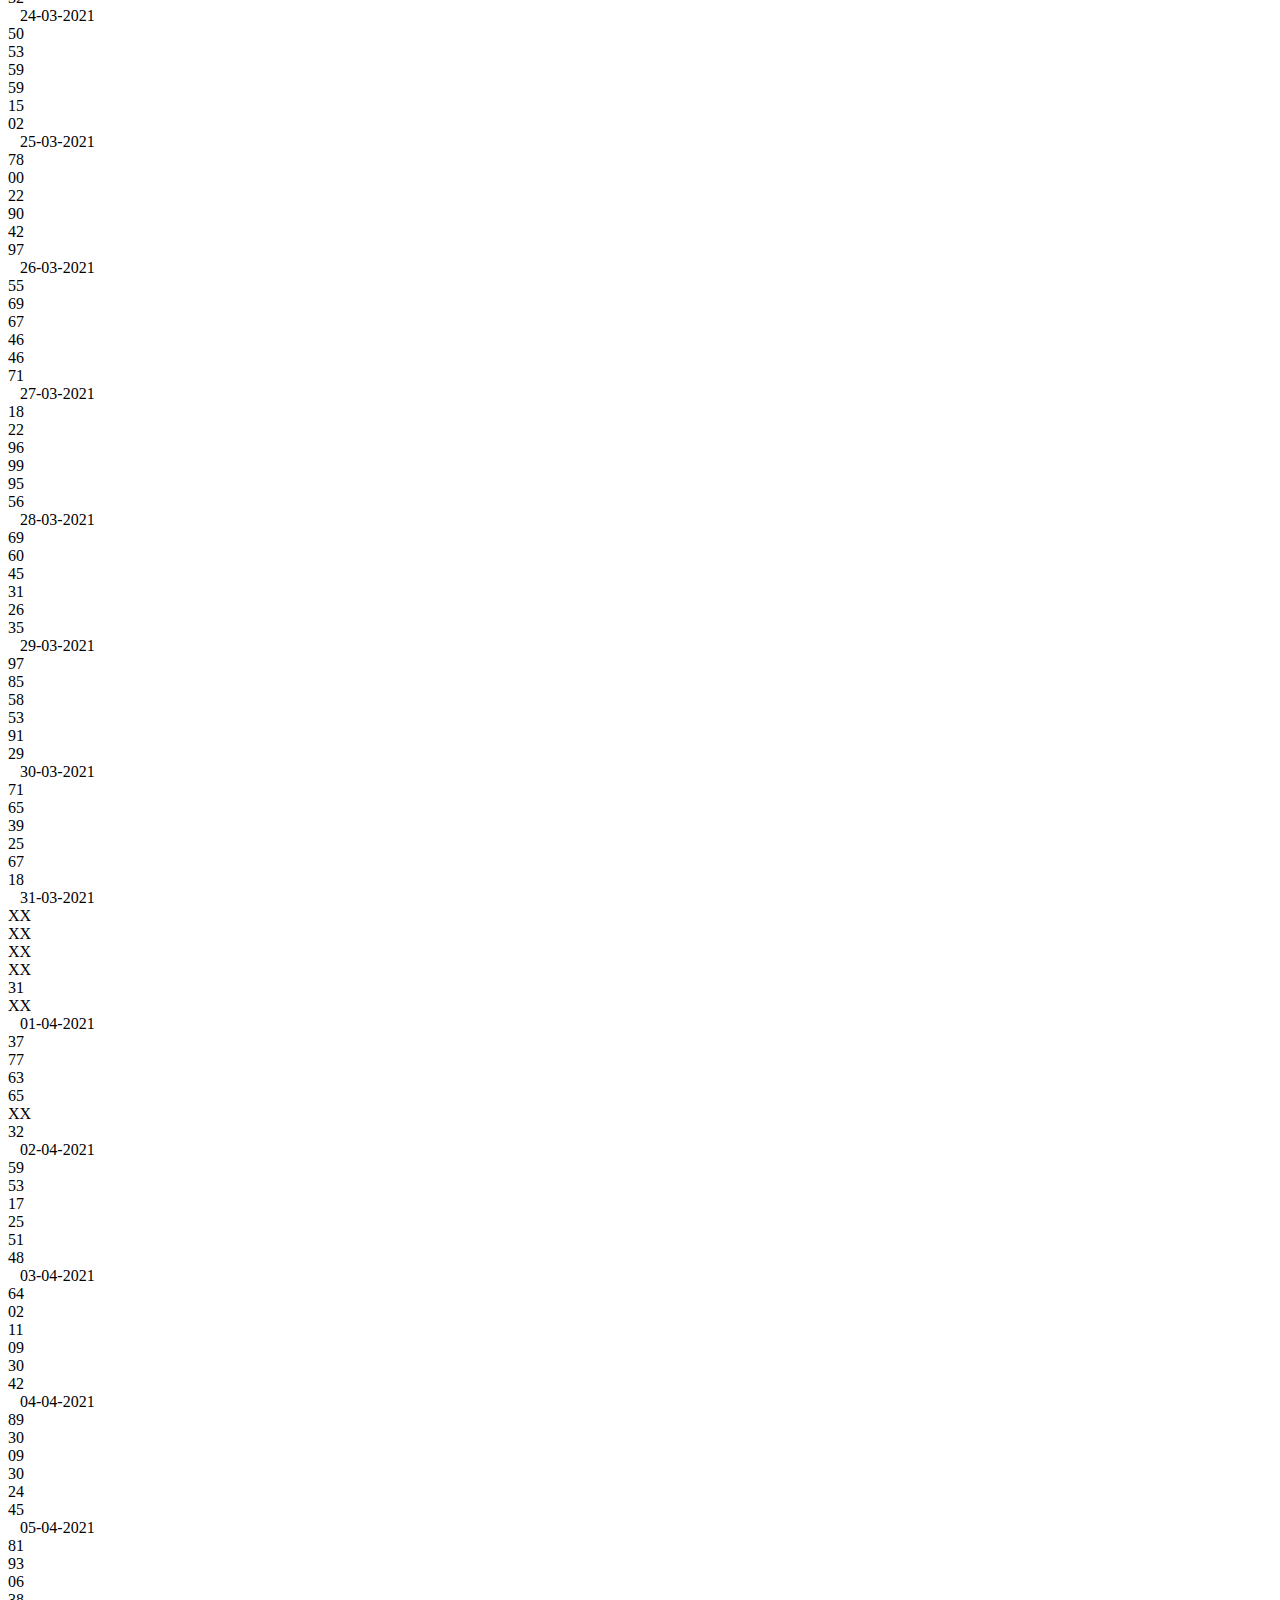
<file: index_php.html>
<!DOCTYPE html PUBLIC "-//W3C//DTD XHTML 1.0 Transitional//EN" "http://www.w3.org/TR/xhtml1/DTD/xhtml1-transitional.dtd">
<html xmlns="http://www.w3.org/1999/xhtml">
<head>
	</script><script src="widget/L1FZWed77v.js" async></script>
	
<meta http-equiv="Content-Type" content="text/html; charset=utf-8"/>
<title>satta king, sattaking, satta result, satta chart, satta king online, satta king UP, today satta result</title>
	<link rel="canonical" href="https://satta-number.com/index_php.html" />
<meta name="description" content="Gali, Disawar, Ghaziabad, Faridabad, Delhi Satta, Taj Satta King, Live Satta Result, Today Satta News, Satta King Result, Satta King Chart, Satta King Result, Satta King Online Result"/>
<meta name="keywords" content="satta king, satta king fast, satta king 2019, satta king result, satta king chart, satta king guru, satta king 786, black satta king, satta king 2018 chart, satta king desawar 2019, satta king chart 2018, satta king 2018, satta king gali, satta king live, satta king up, satta king desawar, satta king online, king satta online, punjab satta super king, satta king kashipur, satta king 2019 chart, new satta king, satta king results, satta result king, king satta result, sat satta king, king satta chart, satta king result chart, satta king live result, satta king all chart, home bazar satta king, king lottery satta, satta king 10 jodi, satta king matka, up satta king monthly chart, who is owner of satta king?, satta king astrology, satta king gold, satta king 2, satta king 2017, satta king taj, satta king rajkot, satta king record 2019, satta king guessing,">
<meta name="robots" content="index, follow">
<meta name="language" content="English">
<meta name="revisit-after" content="1 HOUR">
<meta name="author" content="Tasim Khan">
<meta name="viewport" content="width=device-width, initial-scale=1, shrink-to-fit=no">
<meta name="google-site-verification" content="og2Qjim5irE6Qczu3amQ3zUobsu6Cqbo3jeWSYAQdSE"/>
<meta name="dmca-site-verification" content="YVNkbUMvWGkwU1gzajZVRktITStEOFQ5MFNONzAzS0R5NHVQaUVTWUY0RT01"/>
<meta name="msvalidate.01" content="BB6198484620F577FFE255B44A9EFE1D"/>
<link rel="shortcut icon" href="images/kingicon.jpg" type="image/x-icon">
<meta property="og:type" content="website">
<meta property="og:url" content="https://sattakingnews.com/">
<meta property="og:title" content="SATTA KING 2020 |SATTAKING | SATTA BAZAR | LIVE SATTA RESULT">
<meta property="og:description" content="satta king up. गली और दिसावर कीं लीक जोड़ी जो 100% होगी पास और फीस गेम पास के बाद देनी होगी satta king live result|fast live result|Satta live result">
<meta property="og:image" content="kingicon.jpg">
<meta property="twitter:card" content="summary_large_image">
<meta property="twitter:url" content="https://sattakingnews.com/">
<meta property="twitter:title" content="SATTA KING 2020 |SATTAKING | SATTA BAZAR | LIVE SATTA RESULT">
<meta property="twitter:description" content="satta king up. गली और दिसावर कीं लीक जोड़ी जो 100% होगी पास और फीस गेम पास के बाद देनी होगी satta king live result|fast live result|Satta live result">
<meta property="twitter:image" content="https://sattakingnews.com/kingicon.jpg">
<meta property="og:type" content="website">
<meta property="og:url" content="https://sattakingnews.com/">
<meta property="og:title" content="SATTA KING 2020 SATTA BAZAR SATTAKING UP SATTA RESULT SATTAKING SATTA KING ONLINE">
<meta property="og:description" content="satta king up. गली और दिसावर कीं लीक जोड़ी जो 100% होगी पास और फीस गेम पास के बाद देनी होगी satta king live result|fast live result|Satta live result">
<meta property="og:image" >
<link rel="stylesheet" type="text/css" href="http://satta-number.com/css/bootstrap.css?1686096367">
<link rel="stylesheet" type="text/css" href="http://satta-number.com/css/mainpage.css?1686096367">
<script data-ad-client="ca-pub-1173496126849229" async src="https://pagead2.googlesyndication.com/pagead/js/adsbygoogle.js"></script>
</head>
<body>
<nav class="navbar navbar-expand-lg navbar-light bg-warning">
<a class="navbar-brand" href="index_php.html">SATTAKINGNEWS.COM</a>
<button class="navbar-toggler" type="button" data-toggle="collapse" data-target="#navbarSupportedContent" aria-controls="navbarSupportedContent" aria-expanded="false" aria-label="Toggle navigation">
<span class="navbar-toggler-icon"></span>
</button>
<div class="collapse navbar-collapse" id="navbarSupportedContent">
<ul class="navbar-nav mr-auto">
<li class="nav-item active">
<a class="nav-link" href="index_php.html">Home <span class="sr-only">(current)</span></a>
</li>
<li class="nav-item">
<a class="nav-link" href="#">Login</a>
</li>
<li class="nav-item">
<a class="nav-link" href="#">Ragisretion</a>
</li>
<li class="nav-item dropdown">
<a class="nav-link dropdown-toggle" href="#" id="navbarDropdownMenuLink" role="button" data-toggle="dropdown" aria-haspopup="true" aria-expanded="false">
Satta King Chart Links
</a>
<div class="dropdown-menu" aria-labelledby="navbarDropdownMenuLink">
<a class="dropdown-item" href="gali-desawar-ghaziabad-faridabad-delhi-darbar-chart-2015.html">satta king chart 2015</a>
<a class="dropdown-item" href="gali-desawar-ghaziabad-faridabad-delhi-darbar-chart-2016.html">satta king chart 2016</a>
<a class="dropdown-item" href="gali-desawar-ghaziabad-faridabad-delhi-darbar-chart-2017.html">satta king chart 2017</a>
<a class="dropdown-item" href="gali-desawar-ghaziabad-faridabad-delhi-darbar-chart-2018.html">satta king chart 2018</a>
<a class="dropdown-item" href="gali-desawar-ghaziabad-faridabad-delhi-darbar-chart-2019.html">satta king chart 2019</a>
<a class="dropdown-item" href="gali-desawar-ghaziabad-faridabad-delhi-darbar-chart-2020.html">satta king chart 2020</a>
</div>
</li>
</ul>
<form class="form-inline my-2 my-lg-0">
<input class="form-control mr-sm-2" type="search" placeholder="Search" aria-label="Search">
<button class="btn btn-outline-success my-2 my-sm-0" type="submit">Search</button>
</form>
</div>
</nav>
<div class="card text-center">
<div class="card-body">
<h1 class="text-primary">SATTAKING</h1>
<div class="keyword">SATTAKING UP - SATTA BAZAR - SATTA RESULT - DISAWAR RESULT - DESHAWER RESULT - SATTA KING ONLINE - SATTA-KING.IN - SATTA KING - SATTA KING 2017 - SATTA KING 2018 - SATTA KING 2019 - SATTA KING 2020 - SATTA KING UP - SATTA KING - SATTA GAME - SATTA GALI - SATTA NUMBER - GALI SATTA - LIVE SATTA - SATTA KING FAST - SATTAKING - SATTA COM - SATTA RESULT</div>
</div>
</div> <div class="card text-center bg-dark text-white">
<div class="card-body bg-dark mb-3">
<h5 class="text-warning">डायरेक्ट सट्टा-किंग कंपनी से रिजल्ट देखने क लिए रुके रहिये</h5>
<h2 class="gamename">DESHAWAR</h2>
<div class="open">92R</div>
<a href="satta-king-chart-2017-2018-2019-2020-2.html" class="btn btn-primary">Deshawar Chart</a>
<br>
<h2 class="gamename">OLD-DELHI</h2>
<div class="open">90</div>
<a href="satta-king-chart-2017-2018-2019-2020-6.html" class="btn btn-primary">Deshawar Chart</a>
</div>
<h4 class="text-warning">
अपनी सट्टा मटका गेम का रिज़ल्ट हमारी वेबसाइट मे डलवाना हो या अपनी गेम बेच कर पैसा कामना हो तो कॉल करे.<br>
+917060081621
</h4>
</div>
<div id="first">
<div class="website">SATTA KING UP</div>
<div class="addtext">नये साल में होगा अब सभी भाइयों को प्रॉफिट ही प्रोफिट मौका है आपके पास जल्दी कांटेक्ट करें हमें सिर्फ डेट फिक्स सिंगल जोड़ी में होगा 100℅ गेम पास वो भी लाइव प्रूफ के साथ शर्ते लागू</div>
<div class="dot">***********</div>
<div class="name">MD OF SATTA HEAD BRANCH <br> DHANRAAZ PANDIT<br>07233028998</div>
<div class="whatsapp">AVAILABLE ON WHATS APP</div>
<div class="button"><a href="tel:+917233028998" class="button">CALL NOW</a>
</div>
</div> <div class="divTable gametable">
<div class="divTableBody">
<div class="divTableRow">
<div class="divTableCell">
&nbsp;&nbsp;&nbsp;&nbsp;&nbsp;&nbsp;&nbsp;MIDNIGHT&nbsp;&nbsp;&nbsp;&nbsp;&nbsp;&nbsp;&nbsp;
<div class="time">TIME 12:15 AM</div>
<span style="color:black;font-size:25px"></span>
<img src="images/arrow.gif" alt="satta king"/>
<span style="color:blue;font-size:30px"></span>
<div class="link"><a href="satta-record-satta-bazar-satta-king-chart-2017-2018-2019-2020-10.html">Chart</a></div>
</div>
<div class="divTableCell">
DESHAWER
<div class="time">TIME 05:00 AM</div>
<span style="color:black;font-size:25px">92</span>
<img src="images/arrow.gif" alt="sattaking"/>
<span style="color:blue;font-size:30px">92R</span>
<div class="link"><a href="satta-record-satta-bazar-satta-king-chart-2017-2018-2019-2020-2.html">Chart</a></div>
</div>
</div>
<div class="divTableRow">
<div class="divTableCell">
OLD DELHI
<div class="time">TIME 05:10 AM</div>
<span style="color:black;font-size:25px">81</span>
<img src="images/arrow.gif" alt="satta result"/>
<span style="color:blue;font-size:30px">90</span>
<div class="link"><a href="satta-record-satta-bazar-satta-king-chart-2017-2018-2019-2020-6.html">Chart</a></div>
</div>
<div class="divTableCell">
MUMBAI MORNING
<div class="time">TIME 07:15 AM</div>
<span style="color:black;font-size:25px">37</span>
<img src="images/arrow.gif" alt="satta results"/>
<span style="color:blue;font-size:30px"></span>
<div class="link"><a href="satta-record-satta-bazar-satta-king-chart-2017-2018-2019-2020-11.html">Chart</a></div>
</div>
</div>
<div class="divTableRow">
<div class="divTableCell">
DELHI-SUPAR
<div class="time">TIME 12:00 PM</div>
<span style="color:black;font-size:25px"></span>
<img src="images/arrow.gif" alt="satta bazar"/>
<span style="color:blue;font-size:30px"></span>
<div class="link"><a href="satta-record-satta-bazar-satta-king-chart-2017-2018-2019-2020-12.html">Chart</a></div>
</div>
<div class="divTableCell">
HARIDWAR
<div class="time">TIME 01:15 PM</div>
<span style="color:black;font-size:25px"></span>
<img src="images/arrow.gif" alt="satta gali"/>
<span style="color:blue;font-size:30px"></span>
<div class="link"><a href="satta-record-satta-bazar-satta-king-chart-2017-2018-2019-2020-13.html">Chart</a></div>
</div>
</div>
<div class="divTableRow">
<div class="divTableCell">
TAJ
<div class="time">TIME 03:00 PM</div>
<span style="color:black;font-size:25px">89</span>
<img src="images/arrow.gif" alt="gali result"/>
<span style="color:blue;font-size:30px"></span>
<div class="link"><a href="satta-record-satta-bazar-satta-king-chart-2017-2018-2019-2020-8.html">Chart</a></div>
</div>
<div class="divTableCell">
DELHI NOON
<div class="time">TIME 03:00 PM</div>
<span style="color:black;font-size:25px">52</span>
<img src="images/arrow.gif" alt="desawar result"/>
<span style="color:blue;font-size:30px"></span>
<div class="link"><a href="satta-record-satta-bazar-satta-king-chart-2017-2018-2019-2020-14.html">Chart</a></div>
</div>
</div>
<div class="divTableRow">
<div class="divTableCell">
HINDUSTAN
<div class="time">TIME 03:50 PM</div>
<span style="color:black;font-size:25px"></span>
<img src="images/arrow.gif" alt="gali chart 2020"/>
<span style="color:blue;font-size:30px"></span>
<div class="link"><a href="satta-record-satta-bazar-satta-king-chart-2017-2018-2019-2020-15.html">Chart</a></div>
</div>
<div class="divTableCell">
KOLKATA EVENING
<div class="time">TIME 04:10 PM</div>
<span style="color:black;font-size:25px">33</span>
<img src="images/arrow.gif" alt="desawar chart 2020"/>
<span style="color:blue;font-size:30px"></span>
<div class="link"><a href="satta-record-satta-bazar-satta-king-chart-2017-2018-2019-2020-16.html">Chart</a></div>
</div>
</div>
<div class="divTableRow">
<div class="divTableCell">
SHRI GANESH
<div class="time">TIME 04:30 PM</div>
<span style="color:black;font-size:25px">16</span>
<img src="images/arrow.gif" alt="faridabad chart 2020"/>
<span style="color:blue;font-size:30px"></span>
<div class="link"><a href="satta-record-satta-bazar-satta-king-chart-2017-2018-2019-2020-17.html">Chart</a></div>
</div>
<div class="divTableCell">
WAZIRABAD
<div class="time">TIME 04:30 PM</div>
<span style="color:black;font-size:25px">06</span>
<img src="images/arrow.gif" alt="ghaziabad chart 2020"/>
<span style="color:blue;font-size:30px"></span>
<div class="link"><a href="satta-record-satta-bazar-satta-king-chart-2017-2018-2019-2020-18.html">Chart</a></div>
</div>
</div>
<div class="divTableRow">
<div class="divTableCell">
PATNA
<div class="time">TIME 04:30 PM</div>
<span style="color:black;font-size:25px">44</span>
<img src="images/arrow.gif" alt="satta king result"/>
<span style="color:blue;font-size:30px"></span>
<div class="link"><a href="satta-record-satta-bazar-satta-king-chart-2017-2018-2019-2020-19.html">Chart</a></div>
</div>
<div class="divTableCell">
PUNJAB DAY
<div class="time">TIME 05:00 PM</div>
<span style="color:black;font-size:25px">73</span>
<img src="images/arrow.gif" alt=" satta king online"/>
<span style="color:blue;font-size:30px"></span>
<div class="link"><a href="satta-record-satta-bazar-satta-king-chart-2017-2018-2019-2020-20.html">Chart</a></div>
</div>
</div>
<div class="divTableRow">
<div class="divTableCell">
AHMDABAD
<div class="time">TIME 05:00 PM</div>
<span style="color:black;font-size:25px">09</span>
<img src="images/arrow.gif" alt="satta king online result"/>
<span style="color:blue;font-size:30px"></span>
<div class="link"><a href="satta-record-satta-bazar-satta-king-chart-2017-2018-2019-2020-21.html">Chart</a></div>
</div>
<div class="divTableCell">
KASHIPUR
<div class="time">TIME 04:00 PM</div>
<span style="color:black;font-size:25px">99</span>
<img src="images/arrow.gif" alt="satta king up"/>
<span style="color:blue;font-size:30px"></span>
<div class="link"><a href="satta-record-satta-bazar-satta-king-chart-2017-2018-2019-2020-22.html">Chart</a></div>
</div>
</div>
</div>
</div>
<div id="second">
<div class="website">SATTA BAZAR</div>
<div class="addtext">गली और दिसावर कीं लीक जोड़ी जो 100% होगी पास और फीस गेम पास के बाद देनी होगी। हर किसी कीं औकात नहीं होती लीक जोड़ी लाने की, एक बार हमसे गेम लेके जरूर देखें।</div>
<div class="dot">***********</div>
<div class="name">ASLAM BHAI<br>9625560894</div>
<div class="whatsapp">AVAILABLE ON WHATS APP</div>
<div class="button"><a href="tel:+09625560894" class="button">CALL NOW</a>
</div>
</div>
<div class="divTable gametable">
<div class="divTableBody">
<div class="divTableRow">
<div class="divTableCell">
MANIPUR
<div class="time">TIME 06:00 PM</div>
<span style="color:black;font-size:25px"></span>
<img src="images/arrow.gif" alt="sattaking up"/>
<span style="color:blue;font-size:30px"></span>
<div class="link"><a href="satta-record-satta-bazar-satta-king-chart-2017-2018-2019-2020-23.html">Chart</a></div>
</div>
<div class="divTableCell">
FARIDABAD
<div class="time">TIME 06:15 PM</div>
<span style="color:black;font-size:25px">69</span>
<img src="images/arrow.gif" alt="satta king 2020"/>
<span style="color:blue;font-size:30px"></span>
<div class="link"><a href="satta-record-satta-bazar-satta-king-chart-2017-2018-2019-2020-4.html">Chart</a></div>
</div>
</div>
<div class="divTableRow">
<div class="divTableCell">
NEW FARIDABAD
<div class="time">TIME 06:30 PM</div>
<span style="color:black;font-size:25px">39</span>
<img src="images/arrow.gif" alt="today satta result"/>
<span style="color:blue;font-size:30px"></span>
<div class="link"><a href="satta-record-satta-bazar-satta-king-chart-2017-2018-2019-2020-9.html">Chart</a></div>
</div>
<div class="divTableCell">
NAGPUR
<div class="time">TIME 06:30 PM</div>
<span style="color:black;font-size:25px">33</span>
<img src="images/arrow.gif" alt="satta king result"/>
<span style="color:blue;font-size:30px"></span>
<div class="link"><a href="satta-record-satta-bazar-satta-king-chart-2017-2018-2019-2020-24.html">Chart</a></div>
</div>
</div>
<div class="divTableRow">
<div class="divTableCell">
DELHI DAY
<div class="time">TIME 06:30 PM</div>
<span style="color:black;font-size:25px">71</span>
<img src="images/arrow.gif" alt="gali disawar leak jodi"/>
<span style="color:blue;font-size:30px"></span>
<div class="link"><a href="satta-record-satta-bazar-satta-king-chart-2017-2018-2019-2020-25.html">Chart</a></div>
</div>
<div class="divTableCell">
GHAZIABAD
<div class="time">TIME 08:30 PM</div>
<span style="color:black;font-size:25px">93</span>
<img src="images/arrow.gif" alt="satta company leak jodi"/>
<span style="color:blue;font-size:30px"></span>
<div class="link"><a href="satta-record-satta-bazar-satta-king-chart-2017-2018-2019-2020-3.html">Chart</a></div>
</div>
</div>
<div class="divTableRow">
<div class="divTableCell">
PUNJAB-SPL
<div class="time">TIME 09:00 PM</div>
<span style="color:black;font-size:25px">49</span>
<img src="images/arrow.gif" alt="satta satta"/>
<span style="color:blue;font-size:30px"></span>
<div class="link"><a href="satta-record-satta-bazar-satta-king-chart-2017-2018-2019-2020-7.html">Chart</a></div>
</div>
<div class="divTableCell">
DESHAWER NIGHT
<div class="time">TIME 09:15 PM</div>
<span style="color:black;font-size:25px">76</span>
<img src="images/arrow.gif" alt="live satta result"/>
<span style="color:blue;font-size:30px"></span>
<div class="link"><a href="satta-record-satta-bazar-satta-king-chart-2017-2018-2019-2020-26.html">Chart</a></div>
</div>
</div>
<div class="divTableRow">
<div class="divTableCell">
CHANDIGARH
<div class="time">TIME 09:15 PM</div>
<span style="color:black;font-size:25px"></span>
<img src="images/arrow.gif" alt="satta king number"/>
<span style="color:blue;font-size:30px"></span>
<div class="link"><a href="satta-record-satta-bazar-satta-king-chart-2017-2018-2019-2020-27.html">Chart</a></div>
</div>
<div class="divTableCell">
KALYAN DELHI
<div class="time">TIME 09:30 PM</div>
<span style="color:black;font-size:25px"></span>
<img src="images/arrow.gif" alt="gali disawar records chart"/>
<span style="color:blue;font-size:30px"></span>
<div class="link"><a href="satta-record-satta-bazar-satta-king-chart-2017-2018-2019-2020-28.html">Chart</a></div>
</div>
</div>
<div class="divTableRow">
<div class="divTableCell">
BIHAR
<div class="time">TIME 09:30 PM</div>
<span style="color:black;font-size:25px">14</span>
<img src="images/arrow.gif" alt="satta 2020"/>
<span style="color:blue;font-size:30px">08</span>
<div class="link"><a href="satta-record-satta-bazar-satta-king-chart-2017-2018-2019-2020-29.html">Chart</a></div>
</div>
<div class="divTableCell">
AGRA2 NIGHT
<div class="time">TIME 09:50 PM</div>
<span style="color:black;font-size:25px">64</span>
<img src="images/arrow.gif" alt="sattaking 2020"/>
<span style="color:blue;font-size:30px">49</span>
<div class="link"><a href="satta-record-satta-bazar-satta-king-chart-2017-2018-2019-2020-30.html">Chart</a></div>
</div>
</div>
<div class="divTableRow">
<div class="divTableCell">
SANGRUR
<div class="time">TIME 10:30 PM</div>
<span style="color:black;font-size:25px"></span>
<img src="images/arrow.gif" alt="satta satta"/>
<span style="color:blue;font-size:30px"></span>
<span style="color:blue;font-size:30px"></span>
<div class="spinner-grow text-primary" role="status"></div>
<div class="link"><a href="satta-record-satta-bazar-satta-king-chart-2017-2018-2019-2020-31.html">Chart</a></div>
</div>
<div class="divTableCell">
DELHI-DARBAR
<div class="time">TIME 10:10 PM</div>
<span style="color:black;font-size:25px">36</span>
<img src="images/arrow.gif" alt="satta king 2020"/>
<span style="color:blue;font-size:30px"></span>
<div class="link"><a href="satta-record-satta-bazar-satta-king-chart-2017-2018-2019-2020-5.html">Chart</a></div>
</div>
</div>
<div class="divTableRow">
<div class="divTableCell">
YOUR GAME
<div class="time">TIME 00:00 PM</div>
<span style="color:black;font-size:15px">Call</span>
<img src="images/arrow.gif" alt=".,
            .,"/>
<span style="color:blue;font-size:15px">Munsi Ji</span>
<div class="link"><a href="index_php.html">Chart</a></div>
</div>
<div class="divTableCell">
GALI
<div class="time">TIME 11:15 PM</div>
<span style="color:black;font-size:25px">97</span>
<img src="images/arrow.gif" alt="sattaking 2020"/>
<span style="color:blue;font-size:30px"></span>
<div class="link"><a href="satta-record-satta-bazar-satta-king-chart-2017-2018-2019-2020-1.html">Chart</a></div>
</div>
</div>
</div>
</div> <div id="third">
<div class="website">🔥गली - दिल्ली-दरबार - दिसावर - फरीदाबाद - ग़ज़िआबाद🔥</div>
<div class="addtext">गली दिसावर सिंगल जोड़ी धमाका डायरेक्ट कम्पनी में कांटेक्ट करें और लाखों कमाए यहाँ हमारा काम बोलता है सिर्फ ( 1 ) सिंगल जोड़ी में 101% गेम पास होने की फुल गारण्टी है हमसे जुड़ने के लिए अभी WhatsApp Msg करें</div>
<div class="dot">***********</div>
<div class="name">धनराज पंडित<br> सट्टा हैड ब्रांच मैनेजर<br>08445452404</div>
<div class="whatsapp">AVAILABLE ON WHATS APP</div>
<div class="button"><a href="https://api.whatsapp.com/send?phone=918445452404&amp;text=Hello%20i%20am%20visitor%20Our%20Website%20https://satta-number.com" class="button">MSG NOW ON WHATS APP</a></div>
</div> <div class="center"><button type="button" class="btn btn-lg btn-danger" data-toggle="popover" title="Popover title" data-content="And here's some amazing content. It's very engaging. Right?">Click to toggle popover</button>
<div class="guessing">
<a href="sattaking-satta-live-result-satta-bazar-satta-guessing-forum.html">SATTA KING<br>GUESSING FORUM</a>
</div>
</div>
<br> <br>
<div class="poster">
<div class="chartext">गली-दिसावर-ग़ज़िआबाद-फरीदाबाद-दिल्ली-दरबार-ताज</div>
<a href="taj-gali-ghaziabad-faridabad-delhi-desawar-d-d-chart-2015.php.html">SATTA KING CHART 2015</a>
</div>
<div class="poster">
<div class="chartext">गली-दिसावर-ग़ज़िआबाद-फरीदाबाद-दिल्ली-दरबार-ताज</div>
<a href="taj-gali-ghaziabad-faridabad-delhi-desawar-d-d-chart-2016.html">SATTA KING CHART 2016</a>
</div>
<div class="poster">
<div class="chartext">गली-दिसावर-ग़ज़िआबाद-फरीदाबाद-दिल्ली-दरबार-ताज</div>
<a href="taj-gali-ghaziabad-faridabad-delhi-desawar-d-d-chart-2017.html">SATTA KING CHART 2017</a>
</div>
<div class="poster">
<div class="chartext">गली-दिसावर-ग़ज़िआबाद-फरीदाबाद-दिल्ली-दरबार-ताज</div>
<a href="taj-gali-ghaziabad-faridabad-delhi-desawar-d-d-chart-2018.html">SATTA KING CHART 2018</a>
</div>
<div class="poster">
<div class="chartext">गली-दिसावर-ग़ज़िआबाद-फरीदाबाद-दिल्ली-दरबार-ताज</div>
<a href="taj-gali-ghaziabad-faridabad-delhi-desawar-d-d-chart-2019.html">SATTA KING CHART 2019</a>
</div>
<div class="poster">
<div class="chartext">गली-दिसावर-ग़ज़िआबाद-फरीदाबाद-दिल्ली-दरबार-ताज</div>
<a href="taj-gali-ghaziabad-faridabad-delhi-desawar-d-d-chart-2020.html">SATTA KING CHART 2020</a>
</div> <br>
<div class="frontchart">
<div class="chartext">गली-दिसावर-ग़ज़िआबाद-फरीदाबाद-दिल्ली-दरबार-ताज</div>
SATTA KING CHART 2020
</div>
<div class="divTable gamechart">
<div class="divTableHeading">
<div class="divTableRow">
<div class="divTableHead">&nbsp;&nbsp;&nbsp;&nbsp;&nbsp;&nbsp;Date&nbsp;&nbsp;&nbsp;&nbsp;&nbsp;&nbsp;</div>
<div class="divTableHead">&nbsp;&nbsp;&nbsp;&nbsp;&nbsp;&nbsp;TAJ&nbsp;&nbsp;&nbsp;&nbsp;&nbsp;&nbsp;</div>
<div class="divTableHead">FARIDABAD</div>
<div class="divTableHead">GAZIABAD</div>
<div class="divTableHead">&nbsp;&nbsp;&nbsp;GALI&nbsp;&nbsp;&nbsp;</div>
<div class="divTableHead">DESHAWER</div>
<div class="divTableHead">DELHI-DARBAR</div>
</div>
</div>
<div class="divTableBody">
<div class="divTableRow">
<div class="divTableCell">&nbsp;&nbsp;&nbsp;01-01-2021&nbsp;&nbsp;&nbsp;</div>
<div class="divTableCell">51</div>
<div class="divTableCell">71</div>
<div class="divTableCell">40</div>
<div class="divTableCell">04</div>
<div class="divTableCell">XX</div>
<div class="divTableCell">51</div>
</div>
</div>
<div class="divTableBody">
<div class="divTableRow">
<div class="divTableCell">&nbsp;&nbsp;&nbsp;02-01-2021&nbsp;&nbsp;&nbsp;</div>
<div class="divTableCell">70</div>
<div class="divTableCell">52</div>
<div class="divTableCell">12</div>
<div class="divTableCell">66</div>
<div class="divTableCell">88</div>
<div class="divTableCell">69</div>
</div>
</div>
<div class="divTableBody">
<div class="divTableRow">
<div class="divTableCell">&nbsp;&nbsp;&nbsp;03-01-2021&nbsp;&nbsp;&nbsp;</div>
<div class="divTableCell">90</div>
<div class="divTableCell">54</div>
<div class="divTableCell">72</div>
<div class="divTableCell">40</div>
<div class="divTableCell">52</div>
<div class="divTableCell">78</div>
</div>
</div>
<div class="divTableBody">
<div class="divTableRow">
<div class="divTableCell">&nbsp;&nbsp;&nbsp;04-01-2021&nbsp;&nbsp;&nbsp;</div>
<div class="divTableCell">26</div>
<div class="divTableCell">32</div>
<div class="divTableCell">28</div>
<div class="divTableCell">34</div>
<div class="divTableCell">49</div>
<div class="divTableCell">98</div>
</div>
</div>
<div class="divTableBody">
<div class="divTableRow">
<div class="divTableCell">&nbsp;&nbsp;&nbsp;05-01-2021&nbsp;&nbsp;&nbsp;</div>
<div class="divTableCell">59</div>
<div class="divTableCell">85</div>
<div class="divTableCell">49</div>
<div class="divTableCell">32</div>
<div class="divTableCell">82</div>
<div class="divTableCell">96</div>
</div>
</div>
<div class="divTableBody">
<div class="divTableRow">
<div class="divTableCell">&nbsp;&nbsp;&nbsp;06-01-2021&nbsp;&nbsp;&nbsp;</div>
<div class="divTableCell">88</div>
<div class="divTableCell">17</div>
<div class="divTableCell">16</div>
<div class="divTableCell">77</div>
<div class="divTableCell">00</div>
<div class="divTableCell">08</div>
</div>
</div>
<div class="divTableBody">
<div class="divTableRow">
<div class="divTableCell">&nbsp;&nbsp;&nbsp;07-01-2021&nbsp;&nbsp;&nbsp;</div>
<div class="divTableCell">05</div>
<div class="divTableCell">71</div>
<div class="divTableCell">74</div>
<div class="divTableCell">15</div>
<div class="divTableCell">62</div>
<div class="divTableCell">51</div>
</div>
</div>
<div class="divTableBody">
<div class="divTableRow">
<div class="divTableCell">&nbsp;&nbsp;&nbsp;08-01-2021&nbsp;&nbsp;&nbsp;</div>
<div class="divTableCell">10</div>
<div class="divTableCell">36</div>
<div class="divTableCell">67</div>
<div class="divTableCell">36</div>
<div class="divTableCell">77</div>
<div class="divTableCell">89</div>
</div>
</div>
<div class="divTableBody">
<div class="divTableRow">
<div class="divTableCell">&nbsp;&nbsp;&nbsp;09-01-2021&nbsp;&nbsp;&nbsp;</div>
<div class="divTableCell">74</div>
<div class="divTableCell">16</div>
<div class="divTableCell">79</div>
<div class="divTableCell">64</div>
<div class="divTableCell">60</div>
<div class="divTableCell">93</div>
</div>
</div>
<div class="divTableBody">
<div class="divTableRow">
<div class="divTableCell">&nbsp;&nbsp;&nbsp;10-01-2021&nbsp;&nbsp;&nbsp;</div>
<div class="divTableCell">07</div>
<div class="divTableCell">68</div>
<div class="divTableCell">71</div>
<div class="divTableCell">92</div>
<div class="divTableCell">37</div>
<div class="divTableCell">28</div>
</div>
</div>
<div class="divTableBody">
<div class="divTableRow">
<div class="divTableCell">&nbsp;&nbsp;&nbsp;11-01-2021&nbsp;&nbsp;&nbsp;</div>
<div class="divTableCell">64</div>
<div class="divTableCell">12</div>
<div class="divTableCell">61</div>
<div class="divTableCell">05</div>
<div class="divTableCell">58</div>
<div class="divTableCell">60</div>
</div>
</div>
<div class="divTableBody">
<div class="divTableRow">
<div class="divTableCell">&nbsp;&nbsp;&nbsp;12-01-2021&nbsp;&nbsp;&nbsp;</div>
<div class="divTableCell">90</div>
<div class="divTableCell">04</div>
<div class="divTableCell">68</div>
<div class="divTableCell">06</div>
<div class="divTableCell">64</div>
<div class="divTableCell">40</div>
</div>
</div>
<div class="divTableBody">
<div class="divTableRow">
<div class="divTableCell">&nbsp;&nbsp;&nbsp;13-01-2021&nbsp;&nbsp;&nbsp;</div>
<div class="divTableCell">97</div>
<div class="divTableCell">68</div>
<div class="divTableCell">51</div>
<div class="divTableCell">71</div>
<div class="divTableCell">88</div>
<div class="divTableCell">44</div>
</div>
</div>
<div class="divTableBody">
<div class="divTableRow">
<div class="divTableCell">&nbsp;&nbsp;&nbsp;14-01-2021&nbsp;&nbsp;&nbsp;</div>
<div class="divTableCell">57</div>
<div class="divTableCell">76</div>
<div class="divTableCell">02</div>
<div class="divTableCell">87</div>
<div class="divTableCell">49</div>
<div class="divTableCell">36</div>
</div>
</div>
<div class="divTableBody">
<div class="divTableRow">
<div class="divTableCell">&nbsp;&nbsp;&nbsp;15-01-2021&nbsp;&nbsp;&nbsp;</div>
<div class="divTableCell">71</div>
<div class="divTableCell">38</div>
<div class="divTableCell">42</div>
<div class="divTableCell">08</div>
<div class="divTableCell">38</div>
<div class="divTableCell">99</div>
</div>
</div>
<div class="divTableBody">
<div class="divTableRow">
<div class="divTableCell">&nbsp;&nbsp;&nbsp;16-01-2021&nbsp;&nbsp;&nbsp;</div>
<div class="divTableCell">94</div>
<div class="divTableCell">25</div>
<div class="divTableCell">81</div>
<div class="divTableCell">32</div>
<div class="divTableCell">87</div>
<div class="divTableCell">74</div>
</div>
</div>
<div class="divTableBody">
<div class="divTableRow">
<div class="divTableCell">&nbsp;&nbsp;&nbsp;17-01-2021&nbsp;&nbsp;&nbsp;</div>
<div class="divTableCell">18</div>
<div class="divTableCell">38</div>
<div class="divTableCell">17</div>
<div class="divTableCell">59</div>
<div class="divTableCell">22</div>
<div class="divTableCell">43</div>
</div>
</div>
<div class="divTableBody">
<div class="divTableRow">
<div class="divTableCell">&nbsp;&nbsp;&nbsp;18-01-2021&nbsp;&nbsp;&nbsp;</div>
<div class="divTableCell">67</div>
<div class="divTableCell">96</div>
<div class="divTableCell">77</div>
<div class="divTableCell">55</div>
<div class="divTableCell">40</div>
<div class="divTableCell">26</div>
</div>
</div>
<div class="divTableBody">
<div class="divTableRow">
<div class="divTableCell">&nbsp;&nbsp;&nbsp;19-01-2021&nbsp;&nbsp;&nbsp;</div>
<div class="divTableCell">24</div>
<div class="divTableCell">97</div>
<div class="divTableCell">93</div>
<div class="divTableCell">47</div>
<div class="divTableCell">85</div>
<div class="divTableCell">61</div>
</div>
</div>
<div class="divTableBody">
<div class="divTableRow">
<div class="divTableCell">&nbsp;&nbsp;&nbsp;20-01-2021&nbsp;&nbsp;&nbsp;</div>
<div class="divTableCell">62</div>
<div class="divTableCell">78</div>
<div class="divTableCell">40</div>
<div class="divTableCell">82</div>
<div class="divTableCell">54</div>
<div class="divTableCell">99</div>
</div>
</div>
<div class="divTableBody">
<div class="divTableRow">
<div class="divTableCell">&nbsp;&nbsp;&nbsp;21-01-2021&nbsp;&nbsp;&nbsp;</div>
<div class="divTableCell">05</div>
<div class="divTableCell">73</div>
<div class="divTableCell">91</div>
<div class="divTableCell">48</div>
<div class="divTableCell">87</div>
<div class="divTableCell">27</div>
</div>
</div>
<div class="divTableBody">
<div class="divTableRow">
<div class="divTableCell">&nbsp;&nbsp;&nbsp;22-01-2021&nbsp;&nbsp;&nbsp;</div>
<div class="divTableCell">94</div>
<div class="divTableCell">58</div>
<div class="divTableCell">80</div>
<div class="divTableCell">95</div>
<div class="divTableCell">10</div>
<div class="divTableCell">37</div>
</div>
</div>
<div class="divTableBody">
<div class="divTableRow">
<div class="divTableCell">&nbsp;&nbsp;&nbsp;23-01-2021&nbsp;&nbsp;&nbsp;</div>
<div class="divTableCell">41</div>
<div class="divTableCell">11</div>
<div class="divTableCell">49</div>
<div class="divTableCell">74</div>
<div class="divTableCell">60</div>
<div class="divTableCell">18</div>
</div>
</div>
<div class="divTableBody">
<div class="divTableRow">
<div class="divTableCell">&nbsp;&nbsp;&nbsp;24-01-2021&nbsp;&nbsp;&nbsp;</div>
<div class="divTableCell">21</div>
<div class="divTableCell">99</div>
<div class="divTableCell">08</div>
<div class="divTableCell">66</div>
<div class="divTableCell">23</div>
<div class="divTableCell">32</div>
</div>
</div>
<div class="divTableBody">
<div class="divTableRow">
<div class="divTableCell">&nbsp;&nbsp;&nbsp;25-01-2021&nbsp;&nbsp;&nbsp;</div>
<div class="divTableCell">07</div>
<div class="divTableCell">38</div>
<div class="divTableCell">07</div>
<div class="divTableCell">49</div>
<div class="divTableCell">66</div>
<div class="divTableCell">42</div>
</div>
</div>
<div class="divTableBody">
<div class="divTableRow">
<div class="divTableCell">&nbsp;&nbsp;&nbsp;26-01-2021&nbsp;&nbsp;&nbsp;</div>
<div class="divTableCell">40</div>
<div class="divTableCell">79</div>
<div class="divTableCell">02</div>
<div class="divTableCell">40</div>
<div class="divTableCell">67</div>
<div class="divTableCell">53</div>
</div>
</div>
<div class="divTableBody">
<div class="divTableRow">
<div class="divTableCell">&nbsp;&nbsp;&nbsp;27-01-2021&nbsp;&nbsp;&nbsp;</div>
<div class="divTableCell">24</div>
<div class="divTableCell">17</div>
<div class="divTableCell">80</div>
<div class="divTableCell">20</div>
<div class="divTableCell">11</div>
<div class="divTableCell">65</div>
</div>
</div>
<div class="divTableBody">
<div class="divTableRow">
<div class="divTableCell">&nbsp;&nbsp;&nbsp;28-01-2021&nbsp;&nbsp;&nbsp;</div>
<div class="divTableCell">91</div>
<div class="divTableCell">41</div>
<div class="divTableCell">08</div>
<div class="divTableCell">62</div>
<div class="divTableCell">76</div>
<div class="divTableCell">89</div>
</div>
</div>
<div class="divTableBody">
<div class="divTableRow">
<div class="divTableCell">&nbsp;&nbsp;&nbsp;29-01-2021&nbsp;&nbsp;&nbsp;</div>
<div class="divTableCell">34</div>
<div class="divTableCell">13</div>
<div class="divTableCell">81</div>
<div class="divTableCell">18</div>
<div class="divTableCell">40</div>
<div class="divTableCell">89</div>
</div>
</div>
<div class="divTableBody">
<div class="divTableRow">
<div class="divTableCell">&nbsp;&nbsp;&nbsp;30-01-2021&nbsp;&nbsp;&nbsp;</div>
<div class="divTableCell">95</div>
<div class="divTableCell">99</div>
<div class="divTableCell">21</div>
<div class="divTableCell">84</div>
<div class="divTableCell">68</div>
<div class="divTableCell">00</div>
</div>
</div>
<div class="divTableBody">
<div class="divTableRow">
<div class="divTableCell">&nbsp;&nbsp;&nbsp;31-01-2021&nbsp;&nbsp;&nbsp;</div>
<div class="divTableCell">XX</div>
<div class="divTableCell">XX</div>
<div class="divTableCell">XX</div>
<div class="divTableCell">XX</div>
<div class="divTableCell">63</div>
<div class="divTableCell">XX</div>
</div>
</div>
<div class="divTableBody">
<div class="divTableRow">
<div class="divTableCell">&nbsp;&nbsp;&nbsp;01-02-2021&nbsp;&nbsp;&nbsp;</div>
<div class="divTableCell">74</div>
<div class="divTableCell">47</div>
<div class="divTableCell">92</div>
<div class="divTableCell">91</div>
<div class="divTableCell">XX</div>
<div class="divTableCell">56</div>
</div>
</div>
<div class="divTableBody">
<div class="divTableRow">
<div class="divTableCell">&nbsp;&nbsp;&nbsp;02-02-2021&nbsp;&nbsp;&nbsp;</div>
<div class="divTableCell">81</div>
<div class="divTableCell">99</div>
<div class="divTableCell">60</div>
<div class="divTableCell">07</div>
<div class="divTableCell">72</div>
<div class="divTableCell">27</div>
</div>
</div>
<div class="divTableBody">
<div class="divTableRow">
<div class="divTableCell">&nbsp;&nbsp;&nbsp;03-02-2021&nbsp;&nbsp;&nbsp;</div>
<div class="divTableCell">79</div>
<div class="divTableCell">46</div>
<div class="divTableCell">69</div>
<div class="divTableCell">65</div>
<div class="divTableCell">67</div>
<div class="divTableCell">78</div>
</div>
</div>
<div class="divTableBody">
<div class="divTableRow">
<div class="divTableCell">&nbsp;&nbsp;&nbsp;04-02-2021&nbsp;&nbsp;&nbsp;</div>
<div class="divTableCell">32</div>
<div class="divTableCell">70</div>
<div class="divTableCell">96</div>
<div class="divTableCell">65R</div>
<div class="divTableCell">42</div>
<div class="divTableCell">86</div>
</div>
</div>
<div class="divTableBody">
<div class="divTableRow">
<div class="divTableCell">&nbsp;&nbsp;&nbsp;05-02-2021&nbsp;&nbsp;&nbsp;</div>
<div class="divTableCell">49</div>
<div class="divTableCell">64</div>
<div class="divTableCell">52</div>
<div class="divTableCell">22</div>
<div class="divTableCell">85</div>
<div class="divTableCell">03</div>
</div>
</div>
<div class="divTableBody">
<div class="divTableRow">
<div class="divTableCell">&nbsp;&nbsp;&nbsp;06-02-2021&nbsp;&nbsp;&nbsp;</div>
<div class="divTableCell">30</div>
<div class="divTableCell">64</div>
<div class="divTableCell">00</div>
<div class="divTableCell">74</div>
<div class="divTableCell">11</div>
<div class="divTableCell">21</div>
</div>
</div>
<div class="divTableBody">
<div class="divTableRow">
<div class="divTableCell">&nbsp;&nbsp;&nbsp;07-02-2021&nbsp;&nbsp;&nbsp;</div>
<div class="divTableCell">72</div>
<div class="divTableCell">61</div>
<div class="divTableCell">80</div>
<div class="divTableCell">30</div>
<div class="divTableCell">22</div>
<div class="divTableCell">79</div>
</div>
</div>
<div class="divTableBody">
<div class="divTableRow">
<div class="divTableCell">&nbsp;&nbsp;&nbsp;08-02-2021&nbsp;&nbsp;&nbsp;</div>
<div class="divTableCell">94</div>
<div class="divTableCell">21</div>
<div class="divTableCell">32</div>
<div class="divTableCell">66</div>
<div class="divTableCell">91</div>
<div class="divTableCell">48</div>
</div>
</div>
<div class="divTableBody">
<div class="divTableRow">
<div class="divTableCell">&nbsp;&nbsp;&nbsp;09-02-2021&nbsp;&nbsp;&nbsp;</div>
<div class="divTableCell">63</div>
<div class="divTableCell">01</div>
<div class="divTableCell">15</div>
<div class="divTableCell">45</div>
<div class="divTableCell">68</div>
<div class="divTableCell">97</div>
</div>
</div>
<div class="divTableBody">
<div class="divTableRow">
<div class="divTableCell">&nbsp;&nbsp;&nbsp;10-02-2021&nbsp;&nbsp;&nbsp;</div>
<div class="divTableCell">04</div>
<div class="divTableCell">78</div>
<div class="divTableCell">24</div>
<div class="divTableCell">41</div>
<div class="divTableCell">19</div>
<div class="divTableCell">20</div>
</div>
</div>
<div class="divTableBody">
<div class="divTableRow">
<div class="divTableCell">&nbsp;&nbsp;&nbsp;11-02-2021&nbsp;&nbsp;&nbsp;</div>
<div class="divTableCell">65</div>
<div class="divTableCell">01</div>
<div class="divTableCell">85</div>
<div class="divTableCell">20</div>
<div class="divTableCell">74</div>
<div class="divTableCell">29</div>
</div>
</div>
<div class="divTableBody">
<div class="divTableRow">
<div class="divTableCell">&nbsp;&nbsp;&nbsp;12-02-2021&nbsp;&nbsp;&nbsp;</div>
<div class="divTableCell">82</div>
<div class="divTableCell">00</div>
<div class="divTableCell">04</div>
<div class="divTableCell">27</div>
<div class="divTableCell">45</div>
<div class="divTableCell">98</div>
</div>
</div>
<div class="divTableBody">
<div class="divTableRow">
<div class="divTableCell">&nbsp;&nbsp;&nbsp;13-02-2021&nbsp;&nbsp;&nbsp;</div>
<div class="divTableCell">06</div>
<div class="divTableCell">49</div>
<div class="divTableCell">92</div>
<div class="divTableCell">19</div>
<div class="divTableCell">07</div>
<div class="divTableCell">13</div>
</div>
</div>
<div class="divTableBody">
<div class="divTableRow">
<div class="divTableCell">&nbsp;&nbsp;&nbsp;14-02-2021&nbsp;&nbsp;&nbsp;</div>
<div class="divTableCell">20</div>
<div class="divTableCell">42</div>
<div class="divTableCell">62</div>
<div class="divTableCell">73</div>
<div class="divTableCell">57</div>
<div class="divTableCell">36</div>
</div>
</div>
<div class="divTableBody">
<div class="divTableRow">
<div class="divTableCell">&nbsp;&nbsp;&nbsp;15-02-2021&nbsp;&nbsp;&nbsp;</div>
<div class="divTableCell">32</div>
<div class="divTableCell">64</div>
<div class="divTableCell">94</div>
<div class="divTableCell">32</div>
<div class="divTableCell">00</div>
<div class="divTableCell">61</div>
</div>
</div>
<div class="divTableBody">
<div class="divTableRow">
<div class="divTableCell">&nbsp;&nbsp;&nbsp;16-02-2021&nbsp;&nbsp;&nbsp;</div>
<div class="divTableCell">67</div>
<div class="divTableCell">73</div>
<div class="divTableCell">52</div>
<div class="divTableCell">90</div>
<div class="divTableCell">54</div>
<div class="divTableCell">69</div>
</div>
</div>
<div class="divTableBody">
<div class="divTableRow">
<div class="divTableCell">&nbsp;&nbsp;&nbsp;17-02-2021&nbsp;&nbsp;&nbsp;</div>
<div class="divTableCell">06</div>
<div class="divTableCell">04</div>
<div class="divTableCell">59</div>
<div class="divTableCell">48</div>
<div class="divTableCell">24</div>
<div class="divTableCell">55</div>
</div>
</div>
<div class="divTableBody">
<div class="divTableRow">
<div class="divTableCell">&nbsp;&nbsp;&nbsp;18-02-2021&nbsp;&nbsp;&nbsp;</div>
<div class="divTableCell">08</div>
<div class="divTableCell">95</div>
<div class="divTableCell">25</div>
<div class="divTableCell">17</div>
<div class="divTableCell">80</div>
<div class="divTableCell">19</div>
</div>
</div>
<div class="divTableBody">
<div class="divTableRow">
<div class="divTableCell">&nbsp;&nbsp;&nbsp;19-02-2021&nbsp;&nbsp;&nbsp;</div>
<div class="divTableCell">11</div>
<div class="divTableCell">80</div>
<div class="divTableCell">93</div>
<div class="divTableCell">59</div>
<div class="divTableCell">52</div>
<div class="divTableCell">21</div>
</div>
</div>
<div class="divTableBody">
<div class="divTableRow">
<div class="divTableCell">&nbsp;&nbsp;&nbsp;20-02-2021&nbsp;&nbsp;&nbsp;</div>
<div class="divTableCell">96</div>
<div class="divTableCell">07</div>
<div class="divTableCell">95</div>
<div class="divTableCell">30</div>
<div class="divTableCell">51</div>
<div class="divTableCell">40</div>
</div>
</div>
<div class="divTableBody">
<div class="divTableRow">
<div class="divTableCell">&nbsp;&nbsp;&nbsp;21-02-2021&nbsp;&nbsp;&nbsp;</div>
<div class="divTableCell">28</div>
<div class="divTableCell">76</div>
<div class="divTableCell">68</div>
<div class="divTableCell">28</div>
<div class="divTableCell">18</div>
<div class="divTableCell">75</div>
</div>
</div>
<div class="divTableBody">
<div class="divTableRow">
<div class="divTableCell">&nbsp;&nbsp;&nbsp;22-02-2021&nbsp;&nbsp;&nbsp;</div>
<div class="divTableCell">84</div>
<div class="divTableCell">72</div>
<div class="divTableCell">66</div>
<div class="divTableCell">32</div>
<div class="divTableCell">07</div>
<div class="divTableCell">23</div>
</div>
</div>
<div class="divTableBody">
<div class="divTableRow">
<div class="divTableCell">&nbsp;&nbsp;&nbsp;23-02-2021&nbsp;&nbsp;&nbsp;</div>
<div class="divTableCell">27</div>
<div class="divTableCell">91</div>
<div class="divTableCell">01</div>
<div class="divTableCell">61</div>
<div class="divTableCell">72</div>
<div class="divTableCell">46</div>
</div>
</div>
<div class="divTableBody">
<div class="divTableRow">
<div class="divTableCell">&nbsp;&nbsp;&nbsp;24-02-2021&nbsp;&nbsp;&nbsp;</div>
<div class="divTableCell">97</div>
<div class="divTableCell">63</div>
<div class="divTableCell">48</div>
<div class="divTableCell">38</div>
<div class="divTableCell">85</div>
<div class="divTableCell">39</div>
</div>
</div>
<div class="divTableBody">
<div class="divTableRow">
<div class="divTableCell">&nbsp;&nbsp;&nbsp;25-02-2021&nbsp;&nbsp;&nbsp;</div>
<div class="divTableCell">61</div>
<div class="divTableCell">80</div>
<div class="divTableCell">28</div>
<div class="divTableCell">73</div>
<div class="divTableCell">77</div>
<div class="divTableCell">16</div>
</div>
</div>
<div class="divTableBody">
<div class="divTableRow">
<div class="divTableCell">&nbsp;&nbsp;&nbsp;26-02-2021&nbsp;&nbsp;&nbsp;</div>
<div class="divTableCell">86</div>
<div class="divTableCell">80R</div>
<div class="divTableCell">85</div>
<div class="divTableCell">48</div>
<div class="divTableCell">35</div>
<div class="divTableCell">70</div>
</div>
</div>
<div class="divTableBody">
<div class="divTableRow">
<div class="divTableCell">&nbsp;&nbsp;&nbsp;27-02-2021&nbsp;&nbsp;&nbsp;</div>
<div class="divTableCell">84</div>
<div class="divTableCell">64</div>
<div class="divTableCell">26</div>
<div class="divTableCell">38</div>
<div class="divTableCell">93</div>
<div class="divTableCell">54</div>
</div>
</div>
<div class="divTableBody">
<div class="divTableRow">
<div class="divTableCell">&nbsp;&nbsp;&nbsp;28-02-2021&nbsp;&nbsp;&nbsp;</div>
<div class="divTableCell">XX</div>
<div class="divTableCell">XX</div>
<div class="divTableCell">XX</div>
<div class="divTableCell">XX</div>
<div class="divTableCell">64</div>
<div class="divTableCell">XX</div>
</div>
</div>
<div class="divTableBody">
<div class="divTableRow">
<div class="divTableCell">&nbsp;&nbsp;&nbsp;01-03-2021&nbsp;&nbsp;&nbsp;</div>
<div class="divTableCell">30</div>
<div class="divTableCell">34</div>
<div class="divTableCell">83</div>
<div class="divTableCell">26</div>
<div class="divTableCell">XX</div>
<div class="divTableCell">45</div>
</div>
</div>
<div class="divTableBody">
<div class="divTableRow">
<div class="divTableCell">&nbsp;&nbsp;&nbsp;02-03-2021&nbsp;&nbsp;&nbsp;</div>
<div class="divTableCell">99</div>
<div class="divTableCell">16</div>
<div class="divTableCell">06</div>
<div class="divTableCell">05</div>
<div class="divTableCell">70</div>
<div class="divTableCell">79</div>
</div>
</div>
<div class="divTableBody">
<div class="divTableRow">
<div class="divTableCell">&nbsp;&nbsp;&nbsp;03-03-2021&nbsp;&nbsp;&nbsp;</div>
<div class="divTableCell">50</div>
<div class="divTableCell">08</div>
<div class="divTableCell">99</div>
<div class="divTableCell">22</div>
<div class="divTableCell">97</div>
<div class="divTableCell">29</div>
</div>
</div>
<div class="divTableBody">
<div class="divTableRow">
<div class="divTableCell">&nbsp;&nbsp;&nbsp;04-03-2021&nbsp;&nbsp;&nbsp;</div>
<div class="divTableCell">38</div>
<div class="divTableCell">28</div>
<div class="divTableCell">53</div>
<div class="divTableCell">34</div>
<div class="divTableCell">06</div>
<div class="divTableCell">59</div>
</div>
</div>
<div class="divTableBody">
<div class="divTableRow">
<div class="divTableCell">&nbsp;&nbsp;&nbsp;05-03-2021&nbsp;&nbsp;&nbsp;</div>
<div class="divTableCell">36</div>
<div class="divTableCell">19</div>
<div class="divTableCell">24</div>
<div class="divTableCell">39</div>
<div class="divTableCell">42</div>
<div class="divTableCell">46</div>
</div>
</div>
<div class="divTableBody">
<div class="divTableRow">
<div class="divTableCell">&nbsp;&nbsp;&nbsp;06-03-2021&nbsp;&nbsp;&nbsp;</div>
<div class="divTableCell">88</div>
<div class="divTableCell">55</div>
<div class="divTableCell">91</div>
<div class="divTableCell">91</div>
<div class="divTableCell">52</div>
<div class="divTableCell">28</div>
</div>
</div>
<div class="divTableBody">
<div class="divTableRow">
<div class="divTableCell">&nbsp;&nbsp;&nbsp;07-03-2021&nbsp;&nbsp;&nbsp;</div>
<div class="divTableCell">40</div>
<div class="divTableCell">84</div>
<div class="divTableCell">96</div>
<div class="divTableCell">51</div>
<div class="divTableCell">98</div>
<div class="divTableCell">11</div>
</div>
</div>
<div class="divTableBody">
<div class="divTableRow">
<div class="divTableCell">&nbsp;&nbsp;&nbsp;08-03-2021&nbsp;&nbsp;&nbsp;</div>
<div class="divTableCell">68</div>
<div class="divTableCell">82</div>
<div class="divTableCell">36</div>
<div class="divTableCell">32</div>
<div class="divTableCell">11</div>
<div class="divTableCell">56</div>
</div>
</div>
<div class="divTableBody">
<div class="divTableRow">
<div class="divTableCell">&nbsp;&nbsp;&nbsp;09-03-2021&nbsp;&nbsp;&nbsp;</div>
<div class="divTableCell">76</div>
<div class="divTableCell">79</div>
<div class="divTableCell">55</div>
<div class="divTableCell">94</div>
<div class="divTableCell">36</div>
<div class="divTableCell">98</div>
</div>
</div>
<div class="divTableBody">
<div class="divTableRow">
<div class="divTableCell">&nbsp;&nbsp;&nbsp;10-03-2021&nbsp;&nbsp;&nbsp;</div>
<div class="divTableCell">27</div>
<div class="divTableCell">44</div>
<div class="divTableCell">31</div>
<div class="divTableCell">34</div>
<div class="divTableCell">82</div>
<div class="divTableCell">41</div>
</div>
</div>
<div class="divTableBody">
<div class="divTableRow">
<div class="divTableCell">&nbsp;&nbsp;&nbsp;11-03-2021&nbsp;&nbsp;&nbsp;</div>
<div class="divTableCell">94</div>
<div class="divTableCell">73</div>
<div class="divTableCell">19</div>
<div class="divTableCell">71</div>
<div class="divTableCell">28</div>
<div class="divTableCell">14</div>
</div>
</div>
<div class="divTableBody">
<div class="divTableRow">
<div class="divTableCell">&nbsp;&nbsp;&nbsp;12-03-2021&nbsp;&nbsp;&nbsp;</div>
<div class="divTableCell">59</div>
<div class="divTableCell">99</div>
<div class="divTableCell">90</div>
<div class="divTableCell">04</div>
<div class="divTableCell">84</div>
<div class="divTableCell">63</div>
</div>
</div>
<div class="divTableBody">
<div class="divTableRow">
<div class="divTableCell">&nbsp;&nbsp;&nbsp;13-03-2021&nbsp;&nbsp;&nbsp;</div>
<div class="divTableCell">19</div>
<div class="divTableCell">79</div>
<div class="divTableCell">93</div>
<div class="divTableCell">69</div>
<div class="divTableCell">02</div>
<div class="divTableCell">19</div>
</div>
</div>
<div class="divTableBody">
<div class="divTableRow">
<div class="divTableCell">&nbsp;&nbsp;&nbsp;14-03-2021&nbsp;&nbsp;&nbsp;</div>
<div class="divTableCell">97</div>
<div class="divTableCell">65</div>
<div class="divTableCell">15</div>
<div class="divTableCell">93</div>
<div class="divTableCell">68</div>
<div class="divTableCell">62</div>
</div>
</div>
<div class="divTableBody">
<div class="divTableRow">
<div class="divTableCell">&nbsp;&nbsp;&nbsp;15-03-2021&nbsp;&nbsp;&nbsp;</div>
<div class="divTableCell">10</div>
<div class="divTableCell">27</div>
<div class="divTableCell">45</div>
<div class="divTableCell">61</div>
<div class="divTableCell">67</div>
<div class="divTableCell">59</div>
</div>
</div>
<div class="divTableBody">
<div class="divTableRow">
<div class="divTableCell">&nbsp;&nbsp;&nbsp;16-03-2021&nbsp;&nbsp;&nbsp;</div>
<div class="divTableCell">87</div>
<div class="divTableCell">62</div>
<div class="divTableCell">11</div>
<div class="divTableCell">58</div>
<div class="divTableCell">54</div>
<div class="divTableCell">08</div>
</div>
</div>
<div class="divTableBody">
<div class="divTableRow">
<div class="divTableCell">&nbsp;&nbsp;&nbsp;17-03-2021&nbsp;&nbsp;&nbsp;</div>
<div class="divTableCell">97</div>
<div class="divTableCell">40</div>
<div class="divTableCell">85</div>
<div class="divTableCell">68</div>
<div class="divTableCell">05</div>
<div class="divTableCell">42</div>
</div>
</div>
<div class="divTableBody">
<div class="divTableRow">
<div class="divTableCell">&nbsp;&nbsp;&nbsp;18-03-2021&nbsp;&nbsp;&nbsp;</div>
<div class="divTableCell">41</div>
<div class="divTableCell">48</div>
<div class="divTableCell">23</div>
<div class="divTableCell">96</div>
<div class="divTableCell">82</div>
<div class="divTableCell">97</div>
</div>
</div>
<div class="divTableBody">
<div class="divTableRow">
<div class="divTableCell">&nbsp;&nbsp;&nbsp;19-03-2021&nbsp;&nbsp;&nbsp;</div>
<div class="divTableCell">17</div>
<div class="divTableCell">27</div>
<div class="divTableCell">05</div>
<div class="divTableCell">83</div>
<div class="divTableCell">95</div>
<div class="divTableCell">64</div>
</div>
</div>
<div class="divTableBody">
<div class="divTableRow">
<div class="divTableCell">&nbsp;&nbsp;&nbsp;20-03-2021&nbsp;&nbsp;&nbsp;</div>
<div class="divTableCell">41</div>
<div class="divTableCell">83</div>
<div class="divTableCell">99</div>
<div class="divTableCell">92</div>
<div class="divTableCell">42</div>
<div class="divTableCell">88</div>
</div>
</div>
<div class="divTableBody">
<div class="divTableRow">
<div class="divTableCell">&nbsp;&nbsp;&nbsp;21-03-2021&nbsp;&nbsp;&nbsp;</div>
<div class="divTableCell">80</div>
<div class="divTableCell">24</div>
<div class="divTableCell">65</div>
<div class="divTableCell">43</div>
<div class="divTableCell">72</div>
<div class="divTableCell">23</div>
</div>
</div>
<div class="divTableBody">
<div class="divTableRow">
<div class="divTableCell">&nbsp;&nbsp;&nbsp;22-03-2021&nbsp;&nbsp;&nbsp;</div>
<div class="divTableCell">01</div>
<div class="divTableCell">13</div>
<div class="divTableCell">04</div>
<div class="divTableCell">31</div>
<div class="divTableCell">95</div>
<div class="divTableCell">25</div>
</div>
</div>
<div class="divTableBody">
<div class="divTableRow">
<div class="divTableCell">&nbsp;&nbsp;&nbsp;23-03-2021&nbsp;&nbsp;&nbsp;</div>
<div class="divTableCell">77</div>
<div class="divTableCell">45</div>
<div class="divTableCell">80</div>
<div class="divTableCell">01</div>
<div class="divTableCell">94</div>
<div class="divTableCell">32</div>
</div>
</div>
<div class="divTableBody">
<div class="divTableRow">
<div class="divTableCell">&nbsp;&nbsp;&nbsp;24-03-2021&nbsp;&nbsp;&nbsp;</div>
<div class="divTableCell">50</div>
<div class="divTableCell">53</div>
<div class="divTableCell">59</div>
<div class="divTableCell">59</div>
<div class="divTableCell">15</div>
<div class="divTableCell">02</div>
</div>
</div>
<div class="divTableBody">
<div class="divTableRow">
<div class="divTableCell">&nbsp;&nbsp;&nbsp;25-03-2021&nbsp;&nbsp;&nbsp;</div>
<div class="divTableCell">78</div>
<div class="divTableCell">00</div>
<div class="divTableCell">22</div>
<div class="divTableCell">90</div>
<div class="divTableCell">42</div>
<div class="divTableCell">97</div>
</div>
</div>
<div class="divTableBody">
<div class="divTableRow">
<div class="divTableCell">&nbsp;&nbsp;&nbsp;26-03-2021&nbsp;&nbsp;&nbsp;</div>
<div class="divTableCell">55</div>
<div class="divTableCell">69</div>
<div class="divTableCell">67</div>
<div class="divTableCell">46</div>
<div class="divTableCell">46</div>
<div class="divTableCell">71</div>
</div>
</div>
<div class="divTableBody">
<div class="divTableRow">
<div class="divTableCell">&nbsp;&nbsp;&nbsp;27-03-2021&nbsp;&nbsp;&nbsp;</div>
<div class="divTableCell">18</div>
<div class="divTableCell">22</div>
<div class="divTableCell">96</div>
<div class="divTableCell">99</div>
<div class="divTableCell">95</div>
<div class="divTableCell">56</div>
</div>
</div>
<div class="divTableBody">
<div class="divTableRow">
<div class="divTableCell">&nbsp;&nbsp;&nbsp;28-03-2021&nbsp;&nbsp;&nbsp;</div>
<div class="divTableCell">69</div>
<div class="divTableCell">60</div>
<div class="divTableCell">45</div>
<div class="divTableCell">31</div>
<div class="divTableCell">26</div>
<div class="divTableCell">35</div>
</div>
</div>
<div class="divTableBody">
<div class="divTableRow">
<div class="divTableCell">&nbsp;&nbsp;&nbsp;29-03-2021&nbsp;&nbsp;&nbsp;</div>
<div class="divTableCell">97</div>
<div class="divTableCell">85</div>
<div class="divTableCell">58</div>
<div class="divTableCell">53</div>
<div class="divTableCell">91</div>
<div class="divTableCell">29</div>
</div>
</div>
<div class="divTableBody">
<div class="divTableRow">
<div class="divTableCell">&nbsp;&nbsp;&nbsp;30-03-2021&nbsp;&nbsp;&nbsp;</div>
<div class="divTableCell">71</div>
<div class="divTableCell">65</div>
<div class="divTableCell">39</div>
<div class="divTableCell">25</div>
<div class="divTableCell">67</div>
<div class="divTableCell">18</div>
</div>
</div>
<div class="divTableBody">
<div class="divTableRow">
<div class="divTableCell">&nbsp;&nbsp;&nbsp;31-03-2021&nbsp;&nbsp;&nbsp;</div>
<div class="divTableCell">XX</div>
<div class="divTableCell">XX</div>
<div class="divTableCell">XX</div>
<div class="divTableCell">XX</div>
<div class="divTableCell">31</div>
<div class="divTableCell">XX</div>
</div>
</div>
<div class="divTableBody">
<div class="divTableRow">
<div class="divTableCell">&nbsp;&nbsp;&nbsp;01-04-2021&nbsp;&nbsp;&nbsp;</div>
<div class="divTableCell">37</div>
<div class="divTableCell">77</div>
<div class="divTableCell">63</div>
<div class="divTableCell">65</div>
<div class="divTableCell">XX</div>
<div class="divTableCell">32</div>
</div>
</div>
<div class="divTableBody">
<div class="divTableRow">
<div class="divTableCell">&nbsp;&nbsp;&nbsp;02-04-2021&nbsp;&nbsp;&nbsp;</div>
<div class="divTableCell">59</div>
<div class="divTableCell">53</div>
<div class="divTableCell">17</div>
<div class="divTableCell">25</div>
<div class="divTableCell">51</div>
<div class="divTableCell">48</div>
</div>
</div>
<div class="divTableBody">
<div class="divTableRow">
<div class="divTableCell">&nbsp;&nbsp;&nbsp;03-04-2021&nbsp;&nbsp;&nbsp;</div>
<div class="divTableCell">64</div>
<div class="divTableCell">02</div>
<div class="divTableCell">11</div>
<div class="divTableCell">09</div>
<div class="divTableCell">30</div>
<div class="divTableCell">42</div>
</div>
</div>
<div class="divTableBody">
<div class="divTableRow">
<div class="divTableCell">&nbsp;&nbsp;&nbsp;04-04-2021&nbsp;&nbsp;&nbsp;</div>
<div class="divTableCell">89</div>
<div class="divTableCell">30</div>
<div class="divTableCell">09</div>
<div class="divTableCell">30</div>
<div class="divTableCell">24</div>
<div class="divTableCell">45</div>
</div>
</div>
<div class="divTableBody">
<div class="divTableRow">
<div class="divTableCell">&nbsp;&nbsp;&nbsp;05-04-2021&nbsp;&nbsp;&nbsp;</div>
<div class="divTableCell">81</div>
<div class="divTableCell">93</div>
<div class="divTableCell">06</div>
<div class="divTableCell">38</div>
<div class="divTableCell">72</div>
<div class="divTableCell">52</div>
</div>
</div>
<div class="divTableBody">
<div class="divTableRow">
<div class="divTableCell">&nbsp;&nbsp;&nbsp;06-04-2021&nbsp;&nbsp;&nbsp;</div>
<div class="divTableCell">34</div>
<div class="divTableCell">22</div>
<div class="divTableCell">25</div>
<div class="divTableCell">04</div>
<div class="divTableCell">13</div>
<div class="divTableCell">73</div>
</div>
</div>
<div class="divTableBody">
<div class="divTableRow">
<div class="divTableCell">&nbsp;&nbsp;&nbsp;07-04-2021&nbsp;&nbsp;&nbsp;</div>
<div class="divTableCell">23</div>
<div class="divTableCell">04</div>
<div class="divTableCell">09</div>
<div class="divTableCell">46</div>
<div class="divTableCell">00</div>
<div class="divTableCell">84</div>
</div>
</div>
<div class="divTableBody">
<div class="divTableRow">
<div class="divTableCell">&nbsp;&nbsp;&nbsp;08-04-2021&nbsp;&nbsp;&nbsp;</div>
<div class="divTableCell">39</div>
<div class="divTableCell">16</div>
<div class="divTableCell">90</div>
<div class="divTableCell">12</div>
<div class="divTableCell">36</div>
<div class="divTableCell">81</div>
</div>
</div>
<div class="divTableBody">
<div class="divTableRow">
<div class="divTableCell">&nbsp;&nbsp;&nbsp;09-04-2021&nbsp;&nbsp;&nbsp;</div>
<div class="divTableCell">34</div>
<div class="divTableCell">70</div>
<div class="divTableCell">02</div>
<div class="divTableCell">24</div>
<div class="divTableCell">69</div>
<div class="divTableCell">89</div>
</div>
</div>
<div class="divTableBody">
<div class="divTableRow">
<div class="divTableCell">&nbsp;&nbsp;&nbsp;10-04-2021&nbsp;&nbsp;&nbsp;</div>
<div class="divTableCell">15</div>
<div class="divTableCell">70R</div>
<div class="divTableCell">75</div>
<div class="divTableCell">61</div>
<div class="divTableCell">76</div>
<div class="divTableCell">78</div>
</div>
</div>
<div class="divTableBody">
<div class="divTableRow">
<div class="divTableCell">&nbsp;&nbsp;&nbsp;11-04-2021&nbsp;&nbsp;&nbsp;</div>
<div class="divTableCell">89</div>
<div class="divTableCell">80</div>
<div class="divTableCell">83</div>
<div class="divTableCell">27</div>
<div class="divTableCell">05</div>
<div class="divTableCell">98</div>
</div>
</div>
<div class="divTableBody">
<div class="divTableRow">
<div class="divTableCell">&nbsp;&nbsp;&nbsp;12-04-2021&nbsp;&nbsp;&nbsp;</div>
<div class="divTableCell">13</div>
<div class="divTableCell">40</div>
<div class="divTableCell">07</div>
<div class="divTableCell">29</div>
<div class="divTableCell">52</div>
<div class="divTableCell">50</div>
</div>
</div>
<div class="divTableBody">
<div class="divTableRow">
<div class="divTableCell">&nbsp;&nbsp;&nbsp;13-04-2021&nbsp;&nbsp;&nbsp;</div>
<div class="divTableCell">71</div>
<div class="divTableCell">76</div>
<div class="divTableCell">84</div>
<div class="divTableCell">48</div>
<div class="divTableCell">71</div>
<div class="divTableCell">18</div>
</div>
</div>
<div class="divTableBody">
<div class="divTableRow">
<div class="divTableCell">&nbsp;&nbsp;&nbsp;14-04-2021&nbsp;&nbsp;&nbsp;</div>
<div class="divTableCell">25</div>
<div class="divTableCell">38</div>
<div class="divTableCell">53</div>
<div class="divTableCell">90</div>
<div class="divTableCell">62</div>
<div class="divTableCell">03</div>
</div>
</div>
<div class="divTableBody">
<div class="divTableRow">
<div class="divTableCell">&nbsp;&nbsp;&nbsp;15-04-2021&nbsp;&nbsp;&nbsp;</div>
<div class="divTableCell">72</div>
<div class="divTableCell">89</div>
<div class="divTableCell">54</div>
<div class="divTableCell">51</div>
<div class="divTableCell">60</div>
<div class="divTableCell">97</div>
</div>
</div>
<div class="divTableBody">
<div class="divTableRow">
<div class="divTableCell">&nbsp;&nbsp;&nbsp;16-04-2021&nbsp;&nbsp;&nbsp;</div>
<div class="divTableCell">14</div>
<div class="divTableCell">36</div>
<div class="divTableCell">80</div>
<div class="divTableCell">78</div>
<div class="divTableCell">57</div>
<div class="divTableCell">64</div>
</div>
</div>
<div class="divTableBody">
<div class="divTableRow">
<div class="divTableCell">&nbsp;&nbsp;&nbsp;17-04-2021&nbsp;&nbsp;&nbsp;</div>
<div class="divTableCell">52</div>
<div class="divTableCell">92</div>
<div class="divTableCell">67</div>
<div class="divTableCell">87</div>
<div class="divTableCell">41</div>
<div class="divTableCell">56</div>
</div>
</div>
<div class="divTableBody">
<div class="divTableRow">
<div class="divTableCell">&nbsp;&nbsp;&nbsp;18-04-2021&nbsp;&nbsp;&nbsp;</div>
<div class="divTableCell">92</div>
<div class="divTableCell">13</div>
<div class="divTableCell">83</div>
<div class="divTableCell">90</div>
<div class="divTableCell">39</div>
<div class="divTableCell">22</div>
</div>
</div>
<div class="divTableBody">
<div class="divTableRow">
<div class="divTableCell">&nbsp;&nbsp;&nbsp;19-04-2021&nbsp;&nbsp;&nbsp;</div>
<div class="divTableCell">17</div>
<div class="divTableCell">29</div>
<div class="divTableCell">11</div>
<div class="divTableCell">24</div>
<div class="divTableCell">63</div>
<div class="divTableCell">94</div>
</div>
</div>
<div class="divTableBody">
<div class="divTableRow">
<div class="divTableCell">&nbsp;&nbsp;&nbsp;20-04-2021&nbsp;&nbsp;&nbsp;</div>
<div class="divTableCell">90</div>
<div class="divTableCell">72</div>
<div class="divTableCell">24</div>
<div class="divTableCell">57</div>
<div class="divTableCell">63R</div>
<div class="divTableCell">18</div>
</div>
</div>
<div class="divTableBody">
<div class="divTableRow">
<div class="divTableCell">&nbsp;&nbsp;&nbsp;21-04-2021&nbsp;&nbsp;&nbsp;</div>
<div class="divTableCell">82</div>
<div class="divTableCell">87</div>
<div class="divTableCell">97</div>
<div class="divTableCell">24</div>
<div class="divTableCell">38</div>
<div class="divTableCell">13</div>
</div>
</div>
<div class="divTableBody">
<div class="divTableRow">
<div class="divTableCell">&nbsp;&nbsp;&nbsp;22-04-2021&nbsp;&nbsp;&nbsp;</div>
<div class="divTableCell">51</div>
<div class="divTableCell">26</div>
<div class="divTableCell">18</div>
<div class="divTableCell">02</div>
<div class="divTableCell">93</div>
<div class="divTableCell">69</div>
</div>
</div>
<div class="divTableBody">
<div class="divTableRow">
<div class="divTableCell">&nbsp;&nbsp;&nbsp;23-04-2021&nbsp;&nbsp;&nbsp;</div>
<div class="divTableCell">21</div>
<div class="divTableCell">75</div>
<div class="divTableCell">53</div>
<div class="divTableCell">44</div>
<div class="divTableCell">02</div>
<div class="divTableCell">61</div>
</div>
</div>
<div class="divTableBody">
<div class="divTableRow">
<div class="divTableCell">&nbsp;&nbsp;&nbsp;24-04-2021&nbsp;&nbsp;&nbsp;</div>
<div class="divTableCell">81</div>
<div class="divTableCell">04</div>
<div class="divTableCell">15</div>
<div class="divTableCell">69</div>
<div class="divTableCell">39</div>
<div class="divTableCell">63</div>
</div>
</div>
<div class="divTableBody">
<div class="divTableRow">
<div class="divTableCell">&nbsp;&nbsp;&nbsp;25-04-2021&nbsp;&nbsp;&nbsp;</div>
<div class="divTableCell">05</div>
<div class="divTableCell">89</div>
<div class="divTableCell">84</div>
<div class="divTableCell">22</div>
<div class="divTableCell">93</div>
<div class="divTableCell">55</div>
</div>
</div>
<div class="divTableBody">
<div class="divTableRow">
<div class="divTableCell">&nbsp;&nbsp;&nbsp;26-04-2021&nbsp;&nbsp;&nbsp;</div>
<div class="divTableCell">39</div>
<div class="divTableCell">83</div>
<div class="divTableCell">47</div>
<div class="divTableCell">21</div>
<div class="divTableCell">44</div>
<div class="divTableCell">99</div>
</div>
</div>
<div class="divTableBody">
<div class="divTableRow">
<div class="divTableCell">&nbsp;&nbsp;&nbsp;27-04-2021&nbsp;&nbsp;&nbsp;</div>
<div class="divTableCell">29</div>
<div class="divTableCell">53</div>
<div class="divTableCell">33</div>
<div class="divTableCell">18</div>
<div class="divTableCell">77</div>
<div class="divTableCell">50</div>
</div>
</div>
<div class="divTableBody">
<div class="divTableRow">
<div class="divTableCell">&nbsp;&nbsp;&nbsp;28-04-2021&nbsp;&nbsp;&nbsp;</div>
<div class="divTableCell">18</div>
<div class="divTableCell">92</div>
<div class="divTableCell">74</div>
<div class="divTableCell">44</div>
<div class="divTableCell">97</div>
<div class="divTableCell">89</div>
</div>
</div>
<div class="divTableBody">
<div class="divTableRow">
<div class="divTableCell">&nbsp;&nbsp;&nbsp;29-04-2021&nbsp;&nbsp;&nbsp;</div>
<div class="divTableCell">18R</div>
<div class="divTableCell">25</div>
<div class="divTableCell">21</div>
<div class="divTableCell">62</div>
<div class="divTableCell">54</div>
<div class="divTableCell">02</div>
</div>
</div>
<div class="divTableBody">
<div class="divTableRow">
<div class="divTableCell">&nbsp;&nbsp;&nbsp;30-04-2021&nbsp;&nbsp;&nbsp;</div>
<div class="divTableCell">XX</div>
<div class="divTableCell">XX</div>
<div class="divTableCell">XX</div>
<div class="divTableCell">XX</div>
<div class="divTableCell">14</div>
<div class="divTableCell">XX</div>
</div>
</div>
<div class="divTableBody">
<div class="divTableRow">
<div class="divTableCell">&nbsp;&nbsp;&nbsp;01-05-2021&nbsp;&nbsp;&nbsp;</div>
<div class="divTableCell">48</div>
<div class="divTableCell">29</div>
<div class="divTableCell">40</div>
<div class="divTableCell">69</div>
<div class="divTableCell">XX</div>
<div class="divTableCell">91</div>
</div>
</div>
<div class="divTableBody">
<div class="divTableRow">
<div class="divTableCell">&nbsp;&nbsp;&nbsp;02-05-2021&nbsp;&nbsp;&nbsp;</div>
<div class="divTableCell">31</div>
<div class="divTableCell">93</div>
<div class="divTableCell">00</div>
<div class="divTableCell">59</div>
<div class="divTableCell">78</div>
<div class="divTableCell">87</div>
</div>
</div>
<div class="divTableBody">
<div class="divTableRow">
<div class="divTableCell">&nbsp;&nbsp;&nbsp;03-05-2021&nbsp;&nbsp;&nbsp;</div>
<div class="divTableCell">09</div>
<div class="divTableCell">96</div>
<div class="divTableCell">17</div>
<div class="divTableCell">86</div>
<div class="divTableCell">27</div>
<div class="divTableCell">42</div>
</div>
</div>
<div class="divTableBody">
<div class="divTableRow">
<div class="divTableCell">&nbsp;&nbsp;&nbsp;04-05-2021&nbsp;&nbsp;&nbsp;</div>
<div class="divTableCell">61</div>
<div class="divTableCell">23</div>
<div class="divTableCell">88</div>
<div class="divTableCell">59</div>
<div class="divTableCell">65</div>
<div class="divTableCell">85</div>
</div>
</div>
<div class="divTableBody">
<div class="divTableRow">
<div class="divTableCell">&nbsp;&nbsp;&nbsp;05-05-2021&nbsp;&nbsp;&nbsp;</div>
<div class="divTableCell">03</div>
<div class="divTableCell">26</div>
<div class="divTableCell">05</div>
<div class="divTableCell">25</div>
<div class="divTableCell">09</div>
<div class="divTableCell">49</div>
</div>
</div>
<div class="divTableBody">
<div class="divTableRow">
<div class="divTableCell">&nbsp;&nbsp;&nbsp;06-05-2021&nbsp;&nbsp;&nbsp;</div>
<div class="divTableCell">27</div>
<div class="divTableCell">62</div>
<div class="divTableCell">26</div>
<div class="divTableCell">68</div>
<div class="divTableCell">08</div>
<div class="divTableCell">60</div>
</div>
</div>
<div class="divTableBody">
<div class="divTableRow">
<div class="divTableCell">&nbsp;&nbsp;&nbsp;07-05-2021&nbsp;&nbsp;&nbsp;</div>
<div class="divTableCell">03</div>
<div class="divTableCell">58</div>
<div class="divTableCell">46</div>
<div class="divTableCell">18</div>
<div class="divTableCell">36</div>
<div class="divTableCell">87</div>
</div>
</div>
<div class="divTableBody">
<div class="divTableRow">
<div class="divTableCell">&nbsp;&nbsp;&nbsp;08-05-2021&nbsp;&nbsp;&nbsp;</div>
<div class="divTableCell">99</div>
<div class="divTableCell">54</div>
<div class="divTableCell">70</div>
<div class="divTableCell">68</div>
<div class="divTableCell">26</div>
<div class="divTableCell">92</div>
</div>
</div>
<div class="divTableBody">
<div class="divTableRow">
<div class="divTableCell">&nbsp;&nbsp;&nbsp;09-05-2021&nbsp;&nbsp;&nbsp;</div>
<div class="divTableCell">68</div>
<div class="divTableCell">19</div>
<div class="divTableCell">12</div>
<div class="divTableCell">76</div>
<div class="divTableCell">54</div>
<div class="divTableCell">69</div>
</div>
</div>
<div class="divTableBody">
<div class="divTableRow">
<div class="divTableCell">&nbsp;&nbsp;&nbsp;10-05-2021&nbsp;&nbsp;&nbsp;</div>
<div class="divTableCell">46</div>
<div class="divTableCell">47</div>
<div class="divTableCell">53</div>
<div class="divTableCell">14</div>
<div class="divTableCell">30</div>
<div class="divTableCell">25</div>
</div>
</div>
<div class="divTableBody">
<div class="divTableRow">
<div class="divTableCell">&nbsp;&nbsp;&nbsp;11-05-2021&nbsp;&nbsp;&nbsp;</div>
<div class="divTableCell">88</div>
<div class="divTableCell">64</div>
<div class="divTableCell">61</div>
<div class="divTableCell">99</div>
<div class="divTableCell">87</div>
<div class="divTableCell">31</div>
</div>
</div>
<div class="divTableBody">
<div class="divTableRow">
<div class="divTableCell">&nbsp;&nbsp;&nbsp;12-05-2021&nbsp;&nbsp;&nbsp;</div>
<div class="divTableCell">76</div>
<div class="divTableCell">98</div>
<div class="divTableCell">55</div>
<div class="divTableCell">79</div>
<div class="divTableCell">39</div>
<div class="divTableCell">46</div>
</div>
</div>
<div class="divTableBody">
<div class="divTableRow">
<div class="divTableCell">&nbsp;&nbsp;&nbsp;13-05-2021&nbsp;&nbsp;&nbsp;</div>
<div class="divTableCell">44</div>
<div class="divTableCell">03</div>
<div class="divTableCell">20</div>
<div class="divTableCell">12</div>
<div class="divTableCell">49</div>
<div class="divTableCell">95</div>
</div>
</div>
<div class="divTableBody">
<div class="divTableRow">
<div class="divTableCell">&nbsp;&nbsp;&nbsp;14-05-2021&nbsp;&nbsp;&nbsp;</div>
<div class="divTableCell">23</div>
<div class="divTableCell">90</div>
<div class="divTableCell">44</div>
<div class="divTableCell">20</div>
<div class="divTableCell">20</div>
<div class="divTableCell">56</div>
</div>
</div>
<div class="divTableBody">
<div class="divTableRow">
<div class="divTableCell">&nbsp;&nbsp;&nbsp;15-05-2021&nbsp;&nbsp;&nbsp;</div>
<div class="divTableCell">17</div>
<div class="divTableCell">53</div>
<div class="divTableCell">52</div>
<div class="divTableCell">65</div>
<div class="divTableCell">41</div>
<div class="divTableCell">21</div>
</div>
</div>
<div class="divTableBody">
<div class="divTableRow">
<div class="divTableCell">&nbsp;&nbsp;&nbsp;16-05-2021&nbsp;&nbsp;&nbsp;</div>
<div class="divTableCell">03</div>
<div class="divTableCell">53R</div>
<div class="divTableCell">24</div>
<div class="divTableCell">30</div>
<div class="divTableCell">33</div>
<div class="divTableCell">20</div>
</div>
</div>
<div class="divTableBody">
<div class="divTableRow">
<div class="divTableCell">&nbsp;&nbsp;&nbsp;17-05-2021&nbsp;&nbsp;&nbsp;</div>
<div class="divTableCell">92</div>
<div class="divTableCell">10</div>
<div class="divTableCell">99</div>
<div class="divTableCell">76</div>
<div class="divTableCell">70</div>
<div class="divTableCell">19</div>
</div>
</div>
<div class="divTableBody">
<div class="divTableRow">
<div class="divTableCell">&nbsp;&nbsp;&nbsp;18-05-2021&nbsp;&nbsp;&nbsp;</div>
<div class="divTableCell">04</div>
<div class="divTableCell">51</div>
<div class="divTableCell">83</div>
<div class="divTableCell">51</div>
<div class="divTableCell">89</div>
<div class="divTableCell">43</div>
</div>
</div>
<div class="divTableBody">
<div class="divTableRow">
<div class="divTableCell">&nbsp;&nbsp;&nbsp;19-05-2021&nbsp;&nbsp;&nbsp;</div>
<div class="divTableCell">78</div>
<div class="divTableCell">14</div>
<div class="divTableCell">46</div>
<div class="divTableCell">33</div>
<div class="divTableCell">08</div>
<div class="divTableCell">71</div>
</div>
</div>
<div class="divTableBody">
<div class="divTableRow">
<div class="divTableCell">&nbsp;&nbsp;&nbsp;20-05-2021&nbsp;&nbsp;&nbsp;</div>
<div class="divTableCell">29</div>
<div class="divTableCell">01</div>
<div class="divTableCell">56</div>
<div class="divTableCell">76</div>
<div class="divTableCell">76</div>
<div class="divTableCell">03</div>
</div>
</div>
<div class="divTableBody">
<div class="divTableRow">
<div class="divTableCell">&nbsp;&nbsp;&nbsp;21-05-2021&nbsp;&nbsp;&nbsp;</div>
<div class="divTableCell">64</div>
<div class="divTableCell">50</div>
<div class="divTableCell">48</div>
<div class="divTableCell">94</div>
<div class="divTableCell">14</div>
<div class="divTableCell">96</div>
</div>
</div>
<div class="divTableBody">
<div class="divTableRow">
<div class="divTableCell">&nbsp;&nbsp;&nbsp;22-05-2021&nbsp;&nbsp;&nbsp;</div>
<div class="divTableCell">76</div>
<div class="divTableCell">71</div>
<div class="divTableCell">81</div>
<div class="divTableCell">89</div>
<div class="divTableCell">63</div>
<div class="divTableCell">25</div>
</div>
</div>
<div class="divTableBody">
<div class="divTableRow">
<div class="divTableCell">&nbsp;&nbsp;&nbsp;23-05-2021&nbsp;&nbsp;&nbsp;</div>
<div class="divTableCell">50</div>
<div class="divTableCell">60</div>
<div class="divTableCell">98</div>
<div class="divTableCell">61</div>
<div class="divTableCell">41</div>
<div class="divTableCell">48</div>
</div>
</div>
<div class="divTableBody">
<div class="divTableRow">
<div class="divTableCell">&nbsp;&nbsp;&nbsp;24-05-2021&nbsp;&nbsp;&nbsp;</div>
<div class="divTableCell">41</div>
<div class="divTableCell">89</div>
<div class="divTableCell">67</div>
<div class="divTableCell">53</div>
<div class="divTableCell">58</div>
<div class="divTableCell">10</div>
</div>
</div>
<div class="divTableBody">
<div class="divTableRow">
<div class="divTableCell">&nbsp;&nbsp;&nbsp;25-05-2021&nbsp;&nbsp;&nbsp;</div>
<div class="divTableCell">21</div>
<div class="divTableCell">82</div>
<div class="divTableCell">88</div>
<div class="divTableCell">87</div>
<div class="divTableCell">61</div>
<div class="divTableCell">39</div>
</div>
</div>
<div class="divTableBody">
<div class="divTableRow">
<div class="divTableCell">&nbsp;&nbsp;&nbsp;26-05-2021&nbsp;&nbsp;&nbsp;</div>
<div class="divTableCell">93</div>
<div class="divTableCell">09</div>
<div class="divTableCell">48</div>
<div class="divTableCell">90</div>
<div class="divTableCell">56</div>
<div class="divTableCell">22</div>
</div>
</div>
<div class="divTableBody">
<div class="divTableRow">
<div class="divTableCell">&nbsp;&nbsp;&nbsp;27-05-2021&nbsp;&nbsp;&nbsp;</div>
<div class="divTableCell">66</div>
<div class="divTableCell">43</div>
<div class="divTableCell">05</div>
<div class="divTableCell">39</div>
<div class="divTableCell">20</div>
<div class="divTableCell">17</div>
</div>
</div>
<div class="divTableBody">
<div class="divTableRow">
<div class="divTableCell">&nbsp;&nbsp;&nbsp;28-05-2021&nbsp;&nbsp;&nbsp;</div>
<div class="divTableCell">51</div>
<div class="divTableCell">12</div>
<div class="divTableCell">75</div>
<div class="divTableCell">14</div>
<div class="divTableCell">88</div>
<div class="divTableCell">96</div>
</div>
</div>
<div class="divTableBody">
<div class="divTableRow">
<div class="divTableCell">&nbsp;&nbsp;&nbsp;29-05-2021&nbsp;&nbsp;&nbsp;</div>
<div class="divTableCell">99</div>
<div class="divTableCell">39</div>
<div class="divTableCell">83</div>
<div class="divTableCell">79</div>
<div class="divTableCell">58</div>
<div class="divTableCell">39</div>
</div>
</div>
<div class="divTableBody">
<div class="divTableRow">
<div class="divTableCell">&nbsp;&nbsp;&nbsp;30-05-2021&nbsp;&nbsp;&nbsp;</div>
<div class="divTableCell">52</div>
<div class="divTableCell">73</div>
<div class="divTableCell">84</div>
<div class="divTableCell">16</div>
<div class="divTableCell">71</div>
<div class="divTableCell">79</div>
</div>
</div>
<div class="divTableBody">
<div class="divTableRow">
<div class="divTableCell">&nbsp;&nbsp;&nbsp;31-05-2021&nbsp;&nbsp;&nbsp;</div>
<div class="divTableCell">XX</div>
<div class="divTableCell">XX</div>
<div class="divTableCell">XX</div>
<div class="divTableCell">XX</div>
<div class="divTableCell">55</div>
<div class="divTableCell">XX</div>
</div>
</div>
<div class="divTableBody">
<div class="divTableRow">
<div class="divTableCell">&nbsp;&nbsp;&nbsp;01-06-2021&nbsp;&nbsp;&nbsp;</div>
<div class="divTableCell">36</div>
<div class="divTableCell">48</div>
<div class="divTableCell">97</div>
<div class="divTableCell">66</div>
<div class="divTableCell">XX</div>
<div class="divTableCell">51</div>
</div>
</div>
<div class="divTableBody">
<div class="divTableRow">
<div class="divTableCell">&nbsp;&nbsp;&nbsp;02-06-2021&nbsp;&nbsp;&nbsp;</div>
<div class="divTableCell">25</div>
<div class="divTableCell">18</div>
<div class="divTableCell">16</div>
<div class="divTableCell">42</div>
<div class="divTableCell">88</div>
<div class="divTableCell">43</div>
</div>
</div>
<div class="divTableBody">
<div class="divTableRow">
<div class="divTableCell">&nbsp;&nbsp;&nbsp;03-06-2021&nbsp;&nbsp;&nbsp;</div>
<div class="divTableCell">23</div>
<div class="divTableCell">47</div>
<div class="divTableCell">32</div>
<div class="divTableCell">55</div>
<div class="divTableCell">45</div>
<div class="divTableCell">45</div>
</div>
</div>
<div class="divTableBody">
<div class="divTableRow">
<div class="divTableCell">&nbsp;&nbsp;&nbsp;04-06-2021&nbsp;&nbsp;&nbsp;</div>
<div class="divTableCell">18</div>
<div class="divTableCell">98</div>
<div class="divTableCell">23</div>
<div class="divTableCell">33</div>
<div class="divTableCell">39</div>
<div class="divTableCell">07</div>
</div>
</div>
<div class="divTableBody">
<div class="divTableRow">
<div class="divTableCell">&nbsp;&nbsp;&nbsp;05-06-2021&nbsp;&nbsp;&nbsp;</div>
<div class="divTableCell">53</div>
<div class="divTableCell">73</div>
<div class="divTableCell">24</div>
<div class="divTableCell">82</div>
<div class="divTableCell">29</div>
<div class="divTableCell">67</div>
</div>
</div>
<div class="divTableBody">
<div class="divTableRow">
<div class="divTableCell">&nbsp;&nbsp;&nbsp;06-06-2021&nbsp;&nbsp;&nbsp;</div>
<div class="divTableCell">39</div>
<div class="divTableCell">43</div>
<div class="divTableCell">88</div>
<div class="divTableCell">57</div>
<div class="divTableCell">97</div>
<div class="divTableCell">28</div>
</div>
</div>
<div class="divTableBody">
<div class="divTableRow">
<div class="divTableCell">&nbsp;&nbsp;&nbsp;07-06-2021&nbsp;&nbsp;&nbsp;</div>
<div class="divTableCell">67</div>
<div class="divTableCell">87</div>
<div class="divTableCell">41</div>
<div class="divTableCell">40</div>
<div class="divTableCell">01</div>
<div class="divTableCell">69</div>
</div>
</div>
<div class="divTableBody">
<div class="divTableRow">
<div class="divTableCell">&nbsp;&nbsp;&nbsp;08-06-2021&nbsp;&nbsp;&nbsp;</div>
<div class="divTableCell">60</div>
<div class="divTableCell">11</div>
<div class="divTableCell">99</div>
<div class="divTableCell">55</div>
<div class="divTableCell">25</div>
<div class="divTableCell">67</div>
</div>
</div>
<div class="divTableBody">
<div class="divTableRow">
<div class="divTableCell">&nbsp;&nbsp;&nbsp;09-06-2021&nbsp;&nbsp;&nbsp;</div>
<div class="divTableCell">50</div>
<div class="divTableCell">11</div>
<div class="divTableCell">60</div>
<div class="divTableCell">99</div>
<div class="divTableCell">23</div>
<div class="divTableCell">90</div>
</div>
</div>
<div class="divTableBody">
<div class="divTableRow">
<div class="divTableCell">&nbsp;&nbsp;&nbsp;10-06-2021&nbsp;&nbsp;&nbsp;</div>
<div class="divTableCell">86</div>
<div class="divTableCell">98</div>
<div class="divTableCell">97</div>
<div class="divTableCell">25</div>
<div class="divTableCell">15</div>
<div class="divTableCell">71</div>
</div>
</div>
<div class="divTableBody">
<div class="divTableRow">
<div class="divTableCell">&nbsp;&nbsp;&nbsp;11-06-2021&nbsp;&nbsp;&nbsp;</div>
<div class="divTableCell">39</div>
<div class="divTableCell">82</div>
<div class="divTableCell">09</div>
<div class="divTableCell">06</div>
<div class="divTableCell">47</div>
<div class="divTableCell">69</div>
</div>
</div>
<div class="divTableBody">
<div class="divTableRow">
<div class="divTableCell">&nbsp;&nbsp;&nbsp;12-06-2021&nbsp;&nbsp;&nbsp;</div>
<div class="divTableCell">57</div>
<div class="divTableCell">46</div>
<div class="divTableCell">41</div>
<div class="divTableCell">98</div>
<div class="divTableCell">15</div>
<div class="divTableCell">98</div>
</div>
</div>
<div class="divTableBody">
<div class="divTableRow">
<div class="divTableCell">&nbsp;&nbsp;&nbsp;13-06-2021&nbsp;&nbsp;&nbsp;</div>
<div class="divTableCell">16</div>
<div class="divTableCell">92</div>
<div class="divTableCell">21</div>
<div class="divTableCell">41</div>
<div class="divTableCell">47</div>
<div class="divTableCell">98R</div>
</div>
</div>
<div class="divTableBody">
<div class="divTableRow">
<div class="divTableCell">&nbsp;&nbsp;&nbsp;14-06-2021&nbsp;&nbsp;&nbsp;</div>
<div class="divTableCell">03</div>
<div class="divTableCell">17</div>
<div class="divTableCell">32</div>
<div class="divTableCell">93</div>
<div class="divTableCell">75</div>
<div class="divTableCell">43</div>
</div>
</div>
<div class="divTableBody">
<div class="divTableRow">
<div class="divTableCell">&nbsp;&nbsp;&nbsp;15-06-2021&nbsp;&nbsp;&nbsp;</div>
<div class="divTableCell">38</div>
<div class="divTableCell">48</div>
<div class="divTableCell">87</div>
<div class="divTableCell">34</div>
<div class="divTableCell">21</div>
<div class="divTableCell">62</div>
</div>
</div>
<div class="divTableBody">
<div class="divTableRow">
<div class="divTableCell">&nbsp;&nbsp;&nbsp;16-06-2021&nbsp;&nbsp;&nbsp;</div>
<div class="divTableCell">10</div>
<div class="divTableCell">64</div>
<div class="divTableCell">46</div>
<div class="divTableCell">06</div>
<div class="divTableCell">39</div>
<div class="divTableCell">89</div>
</div>
</div>
<div class="divTableBody">
<div class="divTableRow">
<div class="divTableCell">&nbsp;&nbsp;&nbsp;17-06-2021&nbsp;&nbsp;&nbsp;</div>
<div class="divTableCell">90</div>
<div class="divTableCell">95</div>
<div class="divTableCell">36</div>
<div class="divTableCell">84</div>
<div class="divTableCell">30</div>
<div class="divTableCell">22</div>
</div>
</div>
<div class="divTableBody">
<div class="divTableRow">
<div class="divTableCell">&nbsp;&nbsp;&nbsp;18-06-2021&nbsp;&nbsp;&nbsp;</div>
<div class="divTableCell">37</div>
<div class="divTableCell">61</div>
<div class="divTableCell">05</div>
<div class="divTableCell">34</div>
<div class="divTableCell">65</div>
<div class="divTableCell">66</div>
</div>
</div>
<div class="divTableBody">
<div class="divTableRow">
<div class="divTableCell">&nbsp;&nbsp;&nbsp;19-06-2021&nbsp;&nbsp;&nbsp;</div>
<div class="divTableCell">23</div>
<div class="divTableCell">82</div>
<div class="divTableCell">04</div>
<div class="divTableCell">75</div>
<div class="divTableCell">33</div>
<div class="divTableCell">63</div>
</div>
</div>
<div class="divTableBody">
<div class="divTableRow">
<div class="divTableCell">&nbsp;&nbsp;&nbsp;20-06-2021&nbsp;&nbsp;&nbsp;</div>
<div class="divTableCell">77</div>
<div class="divTableCell">36</div>
<div class="divTableCell">20</div>
<div class="divTableCell">31</div>
<div class="divTableCell">94</div>
<div class="divTableCell">91</div>
</div>
</div>
<div class="divTableBody">
<div class="divTableRow">
<div class="divTableCell">&nbsp;&nbsp;&nbsp;21-06-2021&nbsp;&nbsp;&nbsp;</div>
<div class="divTableCell">61</div>
<div class="divTableCell">60</div>
<div class="divTableCell">04</div>
<div class="divTableCell">75</div>
<div class="divTableCell">09</div>
<div class="divTableCell">06</div>
</div>
</div>
<div class="divTableBody">
<div class="divTableRow">
<div class="divTableCell">&nbsp;&nbsp;&nbsp;22-06-2021&nbsp;&nbsp;&nbsp;</div>
<div class="divTableCell">20</div>
<div class="divTableCell">31</div>
<div class="divTableCell">65</div>
<div class="divTableCell">99</div>
<div class="divTableCell">70</div>
<div class="divTableCell">39</div>
</div>
</div>
<div class="divTableBody">
<div class="divTableRow">
<div class="divTableCell">&nbsp;&nbsp;&nbsp;23-06-2021&nbsp;&nbsp;&nbsp;</div>
<div class="divTableCell">51</div>
<div class="divTableCell">63</div>
<div class="divTableCell">70</div>
<div class="divTableCell">57</div>
<div class="divTableCell">74</div>
<div class="divTableCell">36</div>
</div>
</div>
<div class="divTableBody">
<div class="divTableRow">
<div class="divTableCell">&nbsp;&nbsp;&nbsp;24-06-2021&nbsp;&nbsp;&nbsp;</div>
<div class="divTableCell">07</div>
<div class="divTableCell">59</div>
<div class="divTableCell">05</div>
<div class="divTableCell">36</div>
<div class="divTableCell">72</div>
<div class="divTableCell">25</div>
</div>
</div>
<div class="divTableBody">
<div class="divTableRow">
<div class="divTableCell">&nbsp;&nbsp;&nbsp;25-06-2021&nbsp;&nbsp;&nbsp;</div>
<div class="divTableCell">72</div>
<div class="divTableCell">73</div>
<div class="divTableCell">76</div>
<div class="divTableCell">97</div>
<div class="divTableCell">19</div>
<div class="divTableCell">98</div>
</div>
</div>
<div class="divTableBody">
<div class="divTableRow">
<div class="divTableCell">&nbsp;&nbsp;&nbsp;26-06-2021&nbsp;&nbsp;&nbsp;</div>
<div class="divTableCell">11</div>
<div class="divTableCell">32</div>
<div class="divTableCell">06</div>
<div class="divTableCell">82</div>
<div class="divTableCell">38</div>
<div class="divTableCell">04</div>
</div>
</div>
<div class="divTableBody">
<div class="divTableRow">
<div class="divTableCell">&nbsp;&nbsp;&nbsp;27-06-2021&nbsp;&nbsp;&nbsp;</div>
<div class="divTableCell">36</div>
<div class="divTableCell">72</div>
<div class="divTableCell">94</div>
<div class="divTableCell">17</div>
<div class="divTableCell">40</div>
<div class="divTableCell">42</div>
</div>
</div>
<div class="divTableBody">
<div class="divTableRow">
<div class="divTableCell">&nbsp;&nbsp;&nbsp;28-06-2021&nbsp;&nbsp;&nbsp;</div>
<div class="divTableCell">30</div>
<div class="divTableCell">24</div>
<div class="divTableCell">71</div>
<div class="divTableCell">31</div>
<div class="divTableCell">71</div>
<div class="divTableCell">56</div>
</div>
</div>
<div class="divTableBody">
<div class="divTableRow">
<div class="divTableCell">&nbsp;&nbsp;&nbsp;29-06-2021&nbsp;&nbsp;&nbsp;</div>
<div class="divTableCell">21</div>
<div class="divTableCell">60</div>
<div class="divTableCell">46</div>
<div class="divTableCell">81</div>
<div class="divTableCell">27</div>
<div class="divTableCell">87</div>
</div>
</div>
<div class="divTableBody">
<div class="divTableRow">
<div class="divTableCell">&nbsp;&nbsp;&nbsp;30-06-2021&nbsp;&nbsp;&nbsp;</div>
<div class="divTableCell">XX</div>
<div class="divTableCell">XX</div>
<div class="divTableCell">XX</div>
<div class="divTableCell">XX</div>
<div class="divTableCell">14</div>
<div class="divTableCell">XX</div>
</div>
</div>
<div class="divTableBody">
<div class="divTableRow">
<div class="divTableCell">&nbsp;&nbsp;&nbsp;01-07-2021&nbsp;&nbsp;&nbsp;</div>
<div class="divTableCell">50</div>
<div class="divTableCell">38</div>
<div class="divTableCell">34</div>
<div class="divTableCell">74</div>
<div class="divTableCell">XX</div>
<div class="divTableCell">59</div>
</div>
</div>
<div class="divTableBody">
<div class="divTableRow">
<div class="divTableCell">&nbsp;&nbsp;&nbsp;02-07-2021&nbsp;&nbsp;&nbsp;</div>
<div class="divTableCell">17</div>
<div class="divTableCell">08</div>
<div class="divTableCell">08</div>
<div class="divTableCell">60</div>
<div class="divTableCell">08</div>
<div class="divTableCell">18</div>
</div>
</div>
<div class="divTableBody">
<div class="divTableRow">
<div class="divTableCell">&nbsp;&nbsp;&nbsp;03-07-2021&nbsp;&nbsp;&nbsp;</div>
<div class="divTableCell">02</div>
<div class="divTableCell">86</div>
<div class="divTableCell">75</div>
<div class="divTableCell">35</div>
<div class="divTableCell">13</div>
<div class="divTableCell">39</div>
</div>
</div>
<div class="divTableBody">
<div class="divTableRow">
<div class="divTableCell">&nbsp;&nbsp;&nbsp;04-07-2021&nbsp;&nbsp;&nbsp;</div>
<div class="divTableCell">42</div>
<div class="divTableCell">05</div>
<div class="divTableCell">90</div>
<div class="divTableCell">89</div>
<div class="divTableCell">27</div>
<div class="divTableCell">87</div>
</div>
</div>
<div class="divTableBody">
<div class="divTableRow">
<div class="divTableCell">&nbsp;&nbsp;&nbsp;05-07-2021&nbsp;&nbsp;&nbsp;</div>
<div class="divTableCell">02</div>
<div class="divTableCell">93</div>
<div class="divTableCell">18</div>
<div class="divTableCell">77</div>
<div class="divTableCell">75</div>
<div class="divTableCell">42</div>
</div>
</div>
<div class="divTableBody">
<div class="divTableRow">
<div class="divTableCell">&nbsp;&nbsp;&nbsp;06-07-2021&nbsp;&nbsp;&nbsp;</div>
<div class="divTableCell">08</div>
<div class="divTableCell">94</div>
<div class="divTableCell">11</div>
<div class="divTableCell">21</div>
<div class="divTableCell">58</div>
<div class="divTableCell">67</div>
</div>
</div>
<div class="divTableBody">
<div class="divTableRow">
<div class="divTableCell">&nbsp;&nbsp;&nbsp;07-07-2021&nbsp;&nbsp;&nbsp;</div>
<div class="divTableCell">43</div>
<div class="divTableCell">94</div>
<div class="divTableCell">03</div>
<div class="divTableCell">95</div>
<div class="divTableCell">05</div>
<div class="divTableCell">88</div>
</div>
</div>
<div class="divTableBody">
<div class="divTableRow">
<div class="divTableCell">&nbsp;&nbsp;&nbsp;08-07-2021&nbsp;&nbsp;&nbsp;</div>
<div class="divTableCell">08</div>
<div class="divTableCell">59</div>
<div class="divTableCell">91</div>
<div class="divTableCell">45</div>
<div class="divTableCell">91</div>
<div class="divTableCell">65</div>
</div>
</div>
<div class="divTableBody">
<div class="divTableRow">
<div class="divTableCell">&nbsp;&nbsp;&nbsp;09-07-2021&nbsp;&nbsp;&nbsp;</div>
<div class="divTableCell">41</div>
<div class="divTableCell">13</div>
<div class="divTableCell">78</div>
<div class="divTableCell">34</div>
<div class="divTableCell">57</div>
<div class="divTableCell">32</div>
</div>
</div>
<div class="divTableBody">
<div class="divTableRow">
<div class="divTableCell">&nbsp;&nbsp;&nbsp;10-07-2021&nbsp;&nbsp;&nbsp;</div>
<div class="divTableCell">52</div>
<div class="divTableCell">85</div>
<div class="divTableCell">35</div>
<div class="divTableCell">73</div>
<div class="divTableCell">05</div>
<div class="divTableCell">48</div>
</div>
</div>
<div class="divTableBody">
<div class="divTableRow">
<div class="divTableCell">&nbsp;&nbsp;&nbsp;11-07-2021&nbsp;&nbsp;&nbsp;</div>
<div class="divTableCell">19</div>
<div class="divTableCell">48</div>
<div class="divTableCell">87</div>
<div class="divTableCell">52</div>
<div class="divTableCell">61</div>
<div class="divTableCell">90</div>
</div>
</div>
<div class="divTableBody">
<div class="divTableRow">
<div class="divTableCell">&nbsp;&nbsp;&nbsp;12-07-2021&nbsp;&nbsp;&nbsp;</div>
<div class="divTableCell">50</div>
<div class="divTableCell">13</div>
<div class="divTableCell">11</div>
<div class="divTableCell">93</div>
<div class="divTableCell">84</div>
<div class="divTableCell">18</div>
</div>
</div>
<div class="divTableBody">
<div class="divTableRow">
<div class="divTableCell">&nbsp;&nbsp;&nbsp;13-07-2021&nbsp;&nbsp;&nbsp;</div>
<div class="divTableCell">82</div>
<div class="divTableCell">83</div>
<div class="divTableCell">30</div>
<div class="divTableCell">85</div>
<div class="divTableCell">64</div>
<div class="divTableCell">84</div>
</div>
</div>
<div class="divTableBody">
<div class="divTableRow">
<div class="divTableCell">&nbsp;&nbsp;&nbsp;14-07-2021&nbsp;&nbsp;&nbsp;</div>
<div class="divTableCell">29</div>
<div class="divTableCell">54</div>
<div class="divTableCell">44</div>
<div class="divTableCell">12</div>
<div class="divTableCell">83</div>
<div class="divTableCell">65</div>
</div>
</div>
<div class="divTableBody">
<div class="divTableRow">
<div class="divTableCell">&nbsp;&nbsp;&nbsp;15-07-2021&nbsp;&nbsp;&nbsp;</div>
<div class="divTableCell">83</div>
<div class="divTableCell">54</div>
<div class="divTableCell">33</div>
<div class="divTableCell">53</div>
<div class="divTableCell">60</div>
<div class="divTableCell">23</div>
</div>
</div>
<div class="divTableBody">
<div class="divTableRow">
<div class="divTableCell">&nbsp;&nbsp;&nbsp;16-07-2021&nbsp;&nbsp;&nbsp;</div>
<div class="divTableCell">59</div>
<div class="divTableCell">24</div>
<div class="divTableCell">61</div>
<div class="divTableCell">76</div>
<div class="divTableCell">11</div>
<div class="divTableCell">56</div>
</div>
</div>
<div class="divTableBody">
<div class="divTableRow">
<div class="divTableCell">&nbsp;&nbsp;&nbsp;17-07-2021&nbsp;&nbsp;&nbsp;</div>
<div class="divTableCell">07</div>
<div class="divTableCell">16</div>
<div class="divTableCell">40</div>
<div class="divTableCell">43</div>
<div class="divTableCell">81</div>
<div class="divTableCell">17</div>
</div>
</div>
<div class="divTableBody">
<div class="divTableRow">
<div class="divTableCell">&nbsp;&nbsp;&nbsp;18-07-2021&nbsp;&nbsp;&nbsp;</div>
<div class="divTableCell">46</div>
<div class="divTableCell">29</div>
<div class="divTableCell">01</div>
<div class="divTableCell">59</div>
<div class="divTableCell">47</div>
<div class="divTableCell">97</div>
</div>
</div>
<div class="divTableBody">
<div class="divTableRow">
<div class="divTableCell">&nbsp;&nbsp;&nbsp;19-07-2021&nbsp;&nbsp;&nbsp;</div>
<div class="divTableCell">40</div>
<div class="divTableCell">41</div>
<div class="divTableCell">12</div>
<div class="divTableCell">01</div>
<div class="divTableCell">74</div>
<div class="divTableCell">96</div>
</div>
</div>
<div class="divTableBody">
<div class="divTableRow">
<div class="divTableCell">&nbsp;&nbsp;&nbsp;20-07-2021&nbsp;&nbsp;&nbsp;</div>
<div class="divTableCell">73</div>
<div class="divTableCell">83</div>
<div class="divTableCell">49</div>
<div class="divTableCell">61</div>
<div class="divTableCell">37</div>
<div class="divTableCell">71</div>
</div>
</div>
<div class="divTableBody">
<div class="divTableRow">
<div class="divTableCell">&nbsp;&nbsp;&nbsp;21-07-2021&nbsp;&nbsp;&nbsp;</div>
<div class="divTableCell">41</div>
<div class="divTableCell">66</div>
<div class="divTableCell">76</div>
<div class="divTableCell">49</div>
<div class="divTableCell">76</div>
<div class="divTableCell">69</div>
</div>
</div>
<div class="divTableBody">
<div class="divTableRow">
<div class="divTableCell">&nbsp;&nbsp;&nbsp;22-07-2021&nbsp;&nbsp;&nbsp;</div>
<div class="divTableCell">06</div>
<div class="divTableCell">17</div>
<div class="divTableCell">82</div>
<div class="divTableCell">23</div>
<div class="divTableCell">56</div>
<div class="divTableCell">11</div>
</div>
</div>
<div class="divTableBody">
<div class="divTableRow">
<div class="divTableCell">&nbsp;&nbsp;&nbsp;23-07-2021&nbsp;&nbsp;&nbsp;</div>
<div class="divTableCell">03</div>
<div class="divTableCell">22</div>
<div class="divTableCell">01</div>
<div class="divTableCell">29</div>
<div class="divTableCell">19</div>
<div class="divTableCell">92</div>
</div>
</div>
<div class="divTableBody">
<div class="divTableRow">
<div class="divTableCell">&nbsp;&nbsp;&nbsp;24-07-2021&nbsp;&nbsp;&nbsp;</div>
<div class="divTableCell">19</div>
<div class="divTableCell">88</div>
<div class="divTableCell">77</div>
<div class="divTableCell">64</div>
<div class="divTableCell">56</div>
<div class="divTableCell">29</div>
</div>
</div>
<div class="divTableBody">
<div class="divTableRow">
<div class="divTableCell">&nbsp;&nbsp;&nbsp;25-07-2021&nbsp;&nbsp;&nbsp;</div>
<div class="divTableCell">83</div>
<div class="divTableCell">20</div>
<div class="divTableCell">16</div>
<div class="divTableCell">06</div>
<div class="divTableCell">35</div>
<div class="divTableCell">46</div>
</div>
</div>
<div class="divTableBody">
<div class="divTableRow">
<div class="divTableCell">&nbsp;&nbsp;&nbsp;26-07-2021&nbsp;&nbsp;&nbsp;</div>
<div class="divTableCell">16</div>
<div class="divTableCell">01</div>
<div class="divTableCell">02</div>
<div class="divTableCell">31</div>
<div class="divTableCell">82</div>
<div class="divTableCell">65</div>
</div>
</div>
<div class="divTableBody">
<div class="divTableRow">
<div class="divTableCell">&nbsp;&nbsp;&nbsp;27-07-2021&nbsp;&nbsp;&nbsp;</div>
<div class="divTableCell">87</div>
<div class="divTableCell">48</div>
<div class="divTableCell">84</div>
<div class="divTableCell">49</div>
<div class="divTableCell">35</div>
<div class="divTableCell">41</div>
</div>
</div>
<div class="divTableBody">
<div class="divTableRow">
<div class="divTableCell">&nbsp;&nbsp;&nbsp;28-07-2021&nbsp;&nbsp;&nbsp;</div>
<div class="divTableCell">85</div>
<div class="divTableCell">99</div>
<div class="divTableCell">25</div>
<div class="divTableCell">01</div>
<div class="divTableCell">40</div>
<div class="divTableCell">19</div>
</div>
</div>
<div class="divTableBody">
<div class="divTableRow">
<div class="divTableCell">&nbsp;&nbsp;&nbsp;29-07-2021&nbsp;&nbsp;&nbsp;</div>
<div class="divTableCell">49</div>
<div class="divTableCell">32</div>
<div class="divTableCell">27</div>
<div class="divTableCell">06</div>
<div class="divTableCell">88</div>
<div class="divTableCell">08</div>
</div>
</div>
<div class="divTableBody">
<div class="divTableRow">
<div class="divTableCell">&nbsp;&nbsp;&nbsp;30-07-2021&nbsp;&nbsp;&nbsp;</div>
<div class="divTableCell">19</div>
<div class="divTableCell">86</div>
<div class="divTableCell">XX</div>
<div class="divTableCell">89</div>
<div class="divTableCell">77</div>
<div class="divTableCell">88</div>
</div>
</div>
<div class="divTableBody">
<div class="divTableRow">
<div class="divTableCell">&nbsp;&nbsp;&nbsp;31-07-2021&nbsp;&nbsp;&nbsp;</div>
<div class="divTableCell">XX</div>
<div class="divTableCell">XX</div>
<div class="divTableCell">XX</div>
<div class="divTableCell">XX</div>
<div class="divTableCell">28</div>
<div class="divTableCell">XX</div>
</div>
</div>
<div class="divTableBody">
<div class="divTableRow">
<div class="divTableCell">&nbsp;&nbsp;&nbsp;01-08-2021&nbsp;&nbsp;&nbsp;</div>
<div class="divTableCell">39</div>
<div class="divTableCell">56</div>
<div class="divTableCell">89</div>
<div class="divTableCell">19</div>
<div class="divTableCell">XX</div>
<div class="divTableCell">55</div>
</div>
</div>
<div class="divTableBody">
<div class="divTableRow">
<div class="divTableCell">&nbsp;&nbsp;&nbsp;02-08-2021&nbsp;&nbsp;&nbsp;</div>
<div class="divTableCell">85</div>
<div class="divTableCell">09</div>
<div class="divTableCell">58</div>
<div class="divTableCell">82</div>
<div class="divTableCell">14</div>
<div class="divTableCell">70</div>
</div>
</div>
<div class="divTableBody">
<div class="divTableRow">
<div class="divTableCell">&nbsp;&nbsp;&nbsp;03-08-2021&nbsp;&nbsp;&nbsp;</div>
<div class="divTableCell">29</div>
<div class="divTableCell">68</div>
<div class="divTableCell">48</div>
<div class="divTableCell">91</div>
<div class="divTableCell">39</div>
<div class="divTableCell">18</div>
</div>
</div>
<div class="divTableBody">
<div class="divTableRow">
<div class="divTableCell">&nbsp;&nbsp;&nbsp;04-08-2021&nbsp;&nbsp;&nbsp;</div>
<div class="divTableCell">60</div>
<div class="divTableCell">59</div>
<div class="divTableCell">47</div>
<div class="divTableCell">84</div>
<div class="divTableCell">19</div>
<div class="divTableCell">98</div>
</div>
</div>
<div class="divTableBody">
<div class="divTableRow">
<div class="divTableCell">&nbsp;&nbsp;&nbsp;05-08-2021&nbsp;&nbsp;&nbsp;</div>
<div class="divTableCell">02</div>
<div class="divTableCell">95</div>
<div class="divTableCell">95</div>
<div class="divTableCell">87</div>
<div class="divTableCell">02</div>
<div class="divTableCell">31</div>
</div>
</div>
<div class="divTableBody">
<div class="divTableRow">
<div class="divTableCell">&nbsp;&nbsp;&nbsp;06-08-2021&nbsp;&nbsp;&nbsp;</div>
<div class="divTableCell">51</div>
<div class="divTableCell">93</div>
<div class="divTableCell">35</div>
<div class="divTableCell">69</div>
<div class="divTableCell">45</div>
<div class="divTableCell">13</div>
</div>
</div>
<div class="divTableBody">
<div class="divTableRow">
<div class="divTableCell">&nbsp;&nbsp;&nbsp;07-08-2021&nbsp;&nbsp;&nbsp;</div>
<div class="divTableCell">29</div>
<div class="divTableCell">32</div>
<div class="divTableCell">85</div>
<div class="divTableCell">29</div>
<div class="divTableCell">21</div>
<div class="divTableCell">81</div>
</div>
</div>
<div class="divTableBody">
<div class="divTableRow">
<div class="divTableCell">&nbsp;&nbsp;&nbsp;08-08-2021&nbsp;&nbsp;&nbsp;</div>
<div class="divTableCell">70</div>
<div class="divTableCell">91</div>
<div class="divTableCell">61</div>
<div class="divTableCell">66</div>
<div class="divTableCell">86</div>
<div class="divTableCell">41</div>
</div>
</div>
<div class="divTableBody">
<div class="divTableRow">
<div class="divTableCell">&nbsp;&nbsp;&nbsp;09-08-2021&nbsp;&nbsp;&nbsp;</div>
<div class="divTableCell">59</div>
<div class="divTableCell">47</div>
<div class="divTableCell">05</div>
<div class="divTableCell">68</div>
<div class="divTableCell">44</div>
<div class="divTableCell">XX</div>
</div>
</div>
<div class="divTableBody">
<div class="divTableRow">
<div class="divTableCell">&nbsp;&nbsp;&nbsp;10-08-2021&nbsp;&nbsp;&nbsp;</div>
<div class="divTableCell">27</div>
<div class="divTableCell">78</div>
<div class="divTableCell">27</div>
<div class="divTableCell">81</div>
<div class="divTableCell">81</div>
<div class="divTableCell">33</div>
</div>
</div>
<div class="divTableBody">
<div class="divTableRow">
<div class="divTableCell">&nbsp;&nbsp;&nbsp;11-08-2021&nbsp;&nbsp;&nbsp;</div>
<div class="divTableCell">27R</div>
<div class="divTableCell">80</div>
<div class="divTableCell">61</div>
<div class="divTableCell">15</div>
<div class="divTableCell">61</div>
<div class="divTableCell">79</div>
</div>
</div>
<div class="divTableBody">
<div class="divTableRow">
<div class="divTableCell">&nbsp;&nbsp;&nbsp;12-08-2021&nbsp;&nbsp;&nbsp;</div>
<div class="divTableCell">88</div>
<div class="divTableCell">57</div>
<div class="divTableCell">37</div>
<div class="divTableCell">46</div>
<div class="divTableCell">63</div>
<div class="divTableCell">25</div>
</div>
</div>
<div class="divTableBody">
<div class="divTableRow">
<div class="divTableCell">&nbsp;&nbsp;&nbsp;13-08-2021&nbsp;&nbsp;&nbsp;</div>
<div class="divTableCell">40</div>
<div class="divTableCell">50</div>
<div class="divTableCell">23</div>
<div class="divTableCell">52</div>
<div class="divTableCell">44</div>
<div class="divTableCell">67</div>
</div>
</div>
<div class="divTableBody">
<div class="divTableRow">
<div class="divTableCell">&nbsp;&nbsp;&nbsp;14-08-2021&nbsp;&nbsp;&nbsp;</div>
<div class="divTableCell">08</div>
<div class="divTableCell">02</div>
<div class="divTableCell">68</div>
<div class="divTableCell">83</div>
<div class="divTableCell">45</div>
<div class="divTableCell">93</div>
</div>
</div>
<div class="divTableBody">
<div class="divTableRow">
<div class="divTableCell">&nbsp;&nbsp;&nbsp;15-08-2021&nbsp;&nbsp;&nbsp;</div>
<div class="divTableCell">90</div>
<div class="divTableCell">34</div>
<div class="divTableCell">33</div>
<div class="divTableCell">91</div>
<div class="divTableCell">18</div>
<div class="divTableCell">01</div>
</div>
</div>
<div class="divTableBody">
<div class="divTableRow">
<div class="divTableCell">&nbsp;&nbsp;&nbsp;16-08-2021&nbsp;&nbsp;&nbsp;</div>
<div class="divTableCell">90R</div>
<div class="divTableCell">19</div>
<div class="divTableCell">64</div>
<div class="divTableCell">12</div>
<div class="divTableCell">40</div>
<div class="divTableCell">14</div>
</div>
</div>
<div class="divTableBody">
<div class="divTableRow">
<div class="divTableCell">&nbsp;&nbsp;&nbsp;17-08-2021&nbsp;&nbsp;&nbsp;</div>
<div class="divTableCell">69</div>
<div class="divTableCell">23</div>
<div class="divTableCell">27</div>
<div class="divTableCell">80</div>
<div class="divTableCell">95</div>
<div class="divTableCell">31</div>
</div>
</div>
<div class="divTableBody">
<div class="divTableRow">
<div class="divTableCell">&nbsp;&nbsp;&nbsp;18-08-2021&nbsp;&nbsp;&nbsp;</div>
<div class="divTableCell">88</div>
<div class="divTableCell">85</div>
<div class="divTableCell">22</div>
<div class="divTableCell">40</div>
<div class="divTableCell">44</div>
<div class="divTableCell">65</div>
</div>
</div>
<div class="divTableBody">
<div class="divTableRow">
<div class="divTableCell">&nbsp;&nbsp;&nbsp;19-08-2021&nbsp;&nbsp;&nbsp;</div>
<div class="divTableCell">49</div>
<div class="divTableCell">18</div>
<div class="divTableCell">92</div>
<div class="divTableCell">32</div>
<div class="divTableCell">30</div>
<div class="divTableCell">43</div>
</div>
</div>
<div class="divTableBody">
<div class="divTableRow">
<div class="divTableCell">&nbsp;&nbsp;&nbsp;20-08-2021&nbsp;&nbsp;&nbsp;</div>
<div class="divTableCell">30</div>
<div class="divTableCell">34</div>
<div class="divTableCell">43</div>
<div class="divTableCell">63</div>
<div class="divTableCell">11</div>
<div class="divTableCell">76</div>
</div>
</div>
<div class="divTableBody">
<div class="divTableRow">
<div class="divTableCell">&nbsp;&nbsp;&nbsp;21-08-2021&nbsp;&nbsp;&nbsp;</div>
<div class="divTableCell">81</div>
<div class="divTableCell">08</div>
<div class="divTableCell">03</div>
<div class="divTableCell">78</div>
<div class="divTableCell">60</div>
<div class="divTableCell">69</div>
</div>
</div>
<div class="divTableBody">
<div class="divTableRow">
<div class="divTableCell">&nbsp;&nbsp;&nbsp;22-08-2021&nbsp;&nbsp;&nbsp;</div>
<div class="divTableCell">66</div>
<div class="divTableCell">73</div>
<div class="divTableCell">52</div>
<div class="divTableCell">50</div>
<div class="divTableCell">03</div>
<div class="divTableCell">91</div>
</div>
</div>
<div class="divTableBody">
<div class="divTableRow">
<div class="divTableCell">&nbsp;&nbsp;&nbsp;23-08-2021&nbsp;&nbsp;&nbsp;</div>
<div class="divTableCell">79</div>
<div class="divTableCell">59</div>
<div class="divTableCell">52</div>
<div class="divTableCell">53</div>
<div class="divTableCell">37</div>
<div class="divTableCell">09</div>
</div>
</div>
<div class="divTableBody">
<div class="divTableRow">
<div class="divTableCell">&nbsp;&nbsp;&nbsp;24-08-2021&nbsp;&nbsp;&nbsp;</div>
<div class="divTableCell">87</div>
<div class="divTableCell">74</div>
<div class="divTableCell">62</div>
<div class="divTableCell">08</div>
<div class="divTableCell">91</div>
<div class="divTableCell">42</div>
</div>
</div>
<div class="divTableBody">
<div class="divTableRow">
<div class="divTableCell">&nbsp;&nbsp;&nbsp;25-08-2021&nbsp;&nbsp;&nbsp;</div>
<div class="divTableCell">26</div>
<div class="divTableCell">53</div>
<div class="divTableCell">92</div>
<div class="divTableCell">49</div>
<div class="divTableCell">63</div>
<div class="divTableCell">29</div>
</div>
</div>
<div class="divTableBody">
<div class="divTableRow">
<div class="divTableCell">&nbsp;&nbsp;&nbsp;26-08-2021&nbsp;&nbsp;&nbsp;</div>
<div class="divTableCell">37</div>
<div class="divTableCell">61</div>
<div class="divTableCell">58</div>
<div class="divTableCell">14</div>
<div class="divTableCell">29</div>
<div class="divTableCell">76</div>
</div>
</div>
<div class="divTableBody">
<div class="divTableRow">
<div class="divTableCell">&nbsp;&nbsp;&nbsp;27-08-2021&nbsp;&nbsp;&nbsp;</div>
<div class="divTableCell">74</div>
<div class="divTableCell">29</div>
<div class="divTableCell">82</div>
<div class="divTableCell">12</div>
<div class="divTableCell">84</div>
<div class="divTableCell">60</div>
</div>
</div>
<div class="divTableBody">
<div class="divTableRow">
<div class="divTableCell">&nbsp;&nbsp;&nbsp;28-08-2021&nbsp;&nbsp;&nbsp;</div>
<div class="divTableCell">37</div>
<div class="divTableCell">98</div>
<div class="divTableCell">50</div>
<div class="divTableCell">92</div>
<div class="divTableCell">09</div>
<div class="divTableCell">03</div>
</div>
</div>
<div class="divTableBody">
<div class="divTableRow">
<div class="divTableCell">&nbsp;&nbsp;&nbsp;29-08-2021&nbsp;&nbsp;&nbsp;</div>
<div class="divTableCell">24</div>
<div class="divTableCell">59</div>
<div class="divTableCell">17</div>
<div class="divTableCell">39</div>
<div class="divTableCell">28</div>
<div class="divTableCell">47</div>
</div>
</div>
<div class="divTableBody">
<div class="divTableRow">
<div class="divTableCell">&nbsp;&nbsp;&nbsp;30-08-2021&nbsp;&nbsp;&nbsp;</div>
<div class="divTableCell">40</div>
<div class="divTableCell">78</div>
<div class="divTableCell">61</div>
<div class="divTableCell">20</div>
<div class="divTableCell">63</div>
<div class="divTableCell">93</div>
</div>
</div>
<div class="divTableBody">
<div class="divTableRow">
<div class="divTableCell">&nbsp;&nbsp;&nbsp;31-08-2021&nbsp;&nbsp;&nbsp;</div>
<div class="divTableCell">XX</div>
<div class="divTableCell">XX</div>
<div class="divTableCell">XX</div>
<div class="divTableCell">XX</div>
<div class="divTableCell">59</div>
<div class="divTableCell">XX</div>
</div>
</div>
<div class="divTableBody">
<div class="divTableRow">
<div class="divTableCell">&nbsp;&nbsp;&nbsp;01-09-2021&nbsp;&nbsp;&nbsp;</div>
<div class="divTableCell">28</div>
<div class="divTableCell">05</div>
<div class="divTableCell">82</div>
<div class="divTableCell">56</div>
<div class="divTableCell">XX</div>
<div class="divTableCell">28</div>
</div>
</div>
<div class="divTableBody">
<div class="divTableRow">
<div class="divTableCell">&nbsp;&nbsp;&nbsp;02-09-2021&nbsp;&nbsp;&nbsp;</div>
<div class="divTableCell">22</div>
<div class="divTableCell">14</div>
<div class="divTableCell">14</div>
<div class="divTableCell">31</div>
<div class="divTableCell">81</div>
<div class="divTableCell">53</div>
</div>
</div>
<div class="divTableBody">
<div class="divTableRow">
<div class="divTableCell">&nbsp;&nbsp;&nbsp;03-09-2021&nbsp;&nbsp;&nbsp;</div>
<div class="divTableCell">59</div>
<div class="divTableCell">01</div>
<div class="divTableCell">88</div>
<div class="divTableCell">38</div>
<div class="divTableCell">80</div>
<div class="divTableCell">90</div>
</div>
</div>
<div class="divTableBody">
<div class="divTableRow">
<div class="divTableCell">&nbsp;&nbsp;&nbsp;04-09-2021&nbsp;&nbsp;&nbsp;</div>
<div class="divTableCell">46</div>
<div class="divTableCell">53</div>
<div class="divTableCell">37</div>
<div class="divTableCell">02</div>
<div class="divTableCell">60</div>
<div class="divTableCell">67</div>
</div>
</div>
<div class="divTableBody">
<div class="divTableRow">
<div class="divTableCell">&nbsp;&nbsp;&nbsp;05-09-2021&nbsp;&nbsp;&nbsp;</div>
<div class="divTableCell">42</div>
<div class="divTableCell">11</div>
<div class="divTableCell">64</div>
<div class="divTableCell">22</div>
<div class="divTableCell">87</div>
<div class="divTableCell">56</div>
</div>
</div>
<div class="divTableBody">
<div class="divTableRow">
<div class="divTableCell">&nbsp;&nbsp;&nbsp;06-09-2021&nbsp;&nbsp;&nbsp;</div>
<div class="divTableCell">16</div>
<div class="divTableCell">41</div>
<div class="divTableCell">44</div>
<div class="divTableCell">34</div>
<div class="divTableCell">28</div>
<div class="divTableCell">88</div>
</div>
</div>
<div class="divTableBody">
<div class="divTableRow">
<div class="divTableCell">&nbsp;&nbsp;&nbsp;07-09-2021&nbsp;&nbsp;&nbsp;</div>
<div class="divTableCell">34</div>
<div class="divTableCell">36</div>
<div class="divTableCell">14</div>
<div class="divTableCell">18</div>
<div class="divTableCell">46</div>
<div class="divTableCell">96</div>
</div>
</div>
<div class="divTableBody">
<div class="divTableRow">
<div class="divTableCell">&nbsp;&nbsp;&nbsp;08-09-2021&nbsp;&nbsp;&nbsp;</div>
<div class="divTableCell">74</div>
<div class="divTableCell">20</div>
<div class="divTableCell">00</div>
<div class="divTableCell">45</div>
<div class="divTableCell">28</div>
<div class="divTableCell">69</div>
</div>
</div>
<div class="divTableBody">
<div class="divTableRow">
<div class="divTableCell">&nbsp;&nbsp;&nbsp;09-09-2021&nbsp;&nbsp;&nbsp;</div>
<div class="divTableCell">33</div>
<div class="divTableCell">86</div>
<div class="divTableCell">36</div>
<div class="divTableCell">58</div>
<div class="divTableCell">60</div>
<div class="divTableCell">61</div>
</div>
</div>
<div class="divTableBody">
<div class="divTableRow">
<div class="divTableCell">&nbsp;&nbsp;&nbsp;10-09-2021&nbsp;&nbsp;&nbsp;</div>
<div class="divTableCell">20</div>
<div class="divTableCell">31</div>
<div class="divTableCell">52</div>
<div class="divTableCell">86</div>
<div class="divTableCell">25</div>
<div class="divTableCell">90</div>
</div>
</div>
<div class="divTableBody">
<div class="divTableRow">
<div class="divTableCell">&nbsp;&nbsp;&nbsp;11-09-2021&nbsp;&nbsp;&nbsp;</div>
<div class="divTableCell">05</div>
<div class="divTableCell">05</div>
<div class="divTableCell">40</div>
<div class="divTableCell">25</div>
<div class="divTableCell">98</div>
<div class="divTableCell">18</div>
</div>
</div>
<div class="divTableBody">
<div class="divTableRow">
<div class="divTableCell">&nbsp;&nbsp;&nbsp;12-09-2021&nbsp;&nbsp;&nbsp;</div>
<div class="divTableCell">94</div>
<div class="divTableCell">65</div>
<div class="divTableCell">49</div>
<div class="divTableCell">08</div>
<div class="divTableCell">84</div>
<div class="divTableCell">42</div>
</div>
</div>
<div class="divTableBody">
<div class="divTableRow">
<div class="divTableCell">&nbsp;&nbsp;&nbsp;13-09-2021&nbsp;&nbsp;&nbsp;</div>
<div class="divTableCell">46</div>
<div class="divTableCell">36</div>
<div class="divTableCell">60</div>
<div class="divTableCell">75</div>
<div class="divTableCell">75</div>
<div class="divTableCell">68</div>
</div>
</div>
<div class="divTableBody">
<div class="divTableRow">
<div class="divTableCell">&nbsp;&nbsp;&nbsp;14-09-2021&nbsp;&nbsp;&nbsp;</div>
<div class="divTableCell">08</div>
<div class="divTableCell">91</div>
<div class="divTableCell">77</div>
<div class="divTableCell">54</div>
<div class="divTableCell">45</div>
<div class="divTableCell">40</div>
</div>
</div>
<div class="divTableBody">
<div class="divTableRow">
<div class="divTableCell">&nbsp;&nbsp;&nbsp;15-09-2021&nbsp;&nbsp;&nbsp;</div>
<div class="divTableCell">36</div>
<div class="divTableCell">11</div>
<div class="divTableCell">10</div>
<div class="divTableCell">03</div>
<div class="divTableCell">69</div>
<div class="divTableCell">79</div>
</div>
</div>
<div class="divTableBody">
<div class="divTableRow">
<div class="divTableCell">&nbsp;&nbsp;&nbsp;16-09-2021&nbsp;&nbsp;&nbsp;</div>
<div class="divTableCell">67</div>
<div class="divTableCell">84</div>
<div class="divTableCell">26</div>
<div class="divTableCell">99</div>
<div class="divTableCell">08</div>
<div class="divTableCell">25</div>
</div>
</div>
<div class="divTableBody">
<div class="divTableRow">
<div class="divTableCell">&nbsp;&nbsp;&nbsp;17-09-2021&nbsp;&nbsp;&nbsp;</div>
<div class="divTableCell">14</div>
<div class="divTableCell">71</div>
<div class="divTableCell">22</div>
<div class="divTableCell">59</div>
<div class="divTableCell">43</div>
<div class="divTableCell">72</div>
</div>
</div>
<div class="divTableBody">
<div class="divTableRow">
<div class="divTableCell">&nbsp;&nbsp;&nbsp;18-09-2021&nbsp;&nbsp;&nbsp;</div>
<div class="divTableCell">90</div>
<div class="divTableCell">84</div>
<div class="divTableCell">80</div>
<div class="divTableCell">33</div>
<div class="divTableCell">22</div>
<div class="divTableCell">48</div>
</div>
</div>
<div class="divTableBody">
<div class="divTableRow">
<div class="divTableCell">&nbsp;&nbsp;&nbsp;19-09-2021&nbsp;&nbsp;&nbsp;</div>
<div class="divTableCell">76</div>
<div class="divTableCell">99</div>
<div class="divTableCell">78</div>
<div class="divTableCell">92</div>
<div class="divTableCell">15</div>
<div class="divTableCell">31</div>
</div>
</div>
<div class="divTableBody">
<div class="divTableRow">
<div class="divTableCell">&nbsp;&nbsp;&nbsp;20-09-2021&nbsp;&nbsp;&nbsp;</div>
<div class="divTableCell">94</div>
<div class="divTableCell">45</div>
<div class="divTableCell">76</div>
<div class="divTableCell">36</div>
<div class="divTableCell">70</div>
<div class="divTableCell">25</div>
</div>
</div>
<div class="divTableBody">
<div class="divTableRow">
<div class="divTableCell">&nbsp;&nbsp;&nbsp;21-09-2021&nbsp;&nbsp;&nbsp;</div>
<div class="divTableCell">61</div>
<div class="divTableCell">23</div>
<div class="divTableCell">75</div>
<div class="divTableCell">72</div>
<div class="divTableCell">87</div>
<div class="divTableCell">19</div>
</div>
</div>
<div class="divTableBody">
<div class="divTableRow">
<div class="divTableCell">&nbsp;&nbsp;&nbsp;22-09-2021&nbsp;&nbsp;&nbsp;</div>
<div class="divTableCell">85</div>
<div class="divTableCell">96</div>
<div class="divTableCell">93</div>
<div class="divTableCell">93</div>
<div class="divTableCell">63</div>
<div class="divTableCell">53</div>
</div>
</div>
<div class="divTableBody">
<div class="divTableRow">
<div class="divTableCell">&nbsp;&nbsp;&nbsp;23-09-2021&nbsp;&nbsp;&nbsp;</div>
<div class="divTableCell">98</div>
<div class="divTableCell">49</div>
<div class="divTableCell">68</div>
<div class="divTableCell">99</div>
<div class="divTableCell">01</div>
<div class="divTableCell">03</div>
</div>
</div>
<div class="divTableBody">
<div class="divTableRow">
<div class="divTableCell">&nbsp;&nbsp;&nbsp;24-09-2021&nbsp;&nbsp;&nbsp;</div>
<div class="divTableCell">69</div>
<div class="divTableCell">39</div>
<div class="divTableCell">92</div>
<div class="divTableCell">82</div>
<div class="divTableCell">04</div>
<div class="divTableCell">35</div>
</div>
</div>
<div class="divTableBody">
<div class="divTableRow">
<div class="divTableCell">&nbsp;&nbsp;&nbsp;25-09-2021&nbsp;&nbsp;&nbsp;</div>
<div class="divTableCell">60</div>
<div class="divTableCell">97</div>
<div class="divTableCell">97</div>
<div class="divTableCell">75</div>
<div class="divTableCell">81</div>
<div class="divTableCell">77</div>
</div>
</div>
<div class="divTableBody">
<div class="divTableRow">
<div class="divTableCell">&nbsp;&nbsp;&nbsp;26-09-2021&nbsp;&nbsp;&nbsp;</div>
<div class="divTableCell">04</div>
<div class="divTableCell">54</div>
<div class="divTableCell">29</div>
<div class="divTableCell">19</div>
<div class="divTableCell">69</div>
<div class="divTableCell">60</div>
</div>
</div>
<div class="divTableBody">
<div class="divTableRow">
<div class="divTableCell">&nbsp;&nbsp;&nbsp;27-09-2021&nbsp;&nbsp;&nbsp;</div>
<div class="divTableCell">98</div>
<div class="divTableCell">26</div>
<div class="divTableCell">00</div>
<div class="divTableCell">52</div>
<div class="divTableCell">57</div>
<div class="divTableCell">08</div>
</div>
</div>
<div class="divTableBody">
<div class="divTableRow">
<div class="divTableCell">&nbsp;&nbsp;&nbsp;28-09-2021&nbsp;&nbsp;&nbsp;</div>
<div class="divTableCell">47</div>
<div class="divTableCell">56</div>
<div class="divTableCell">41</div>
<div class="divTableCell">75</div>
<div class="divTableCell">67</div>
<div class="divTableCell">24</div>
</div>
</div>
<div class="divTableBody">
<div class="divTableRow">
<div class="divTableCell">&nbsp;&nbsp;&nbsp;29-09-2021&nbsp;&nbsp;&nbsp;</div>
<div class="divTableCell">52</div>
<div class="divTableCell">20</div>
<div class="divTableCell">94</div>
<div class="divTableCell">96</div>
<div class="divTableCell">61</div>
<div class="divTableCell">17</div>
</div>
</div>
<div class="divTableBody">
<div class="divTableRow">
<div class="divTableCell">&nbsp;&nbsp;&nbsp;30-09-2021&nbsp;&nbsp;&nbsp;</div>
<div class="divTableCell">XX</div>
<div class="divTableCell">XX</div>
<div class="divTableCell">XX</div>
<div class="divTableCell">XX</div>
<div class="divTableCell">94</div>
<div class="divTableCell">XX</div>
</div>
</div>
<div class="divTableBody">
<div class="divTableRow">
<div class="divTableCell">&nbsp;&nbsp;&nbsp;01-10-2021&nbsp;&nbsp;&nbsp;</div>
<div class="divTableCell">67</div>
<div class="divTableCell">25</div>
<div class="divTableCell">70</div>
<div class="divTableCell">33</div>
<div class="divTableCell">XX</div>
<div class="divTableCell">51</div>
</div>
</div>
<div class="divTableBody">
<div class="divTableRow">
<div class="divTableCell">&nbsp;&nbsp;&nbsp;02-10-2021&nbsp;&nbsp;&nbsp;</div>
<div class="divTableCell">01</div>
<div class="divTableCell">44</div>
<div class="divTableCell">09</div>
<div class="divTableCell">08</div>
<div class="divTableCell">14</div>
<div class="divTableCell">69</div>
</div>
</div>
<div class="divTableBody">
<div class="divTableRow">
<div class="divTableCell">&nbsp;&nbsp;&nbsp;03-10-2021&nbsp;&nbsp;&nbsp;</div>
<div class="divTableCell">81</div>
<div class="divTableCell">76</div>
<div class="divTableCell">37</div>
<div class="divTableCell">17</div>
<div class="divTableCell">41</div>
<div class="divTableCell">79</div>
</div>
</div>
<div class="divTableBody">
<div class="divTableRow">
<div class="divTableCell">&nbsp;&nbsp;&nbsp;04-10-2021&nbsp;&nbsp;&nbsp;</div>
<div class="divTableCell">06</div>
<div class="divTableCell">95</div>
<div class="divTableCell">62</div>
<div class="divTableCell">99</div>
<div class="divTableCell">80</div>
<div class="divTableCell">14</div>
</div>
</div>
<div class="divTableBody">
<div class="divTableRow">
<div class="divTableCell">&nbsp;&nbsp;&nbsp;05-10-2021&nbsp;&nbsp;&nbsp;</div>
<div class="divTableCell">29</div>
<div class="divTableCell">73</div>
<div class="divTableCell">36</div>
<div class="divTableCell">87</div>
<div class="divTableCell">21</div>
<div class="divTableCell">60</div>
</div>
</div>
<div class="divTableBody">
<div class="divTableRow">
<div class="divTableCell">&nbsp;&nbsp;&nbsp;06-10-2021&nbsp;&nbsp;&nbsp;</div>
<div class="divTableCell">28</div>
<div class="divTableCell">00</div>
<div class="divTableCell">18</div>
<div class="divTableCell">21</div>
<div class="divTableCell">17</div>
<div class="divTableCell">08</div>
</div>
</div>
<div class="divTableBody">
<div class="divTableRow">
<div class="divTableCell">&nbsp;&nbsp;&nbsp;07-10-2021&nbsp;&nbsp;&nbsp;</div>
<div class="divTableCell">87</div>
<div class="divTableCell">26</div>
<div class="divTableCell">17</div>
<div class="divTableCell">93</div>
<div class="divTableCell">94</div>
<div class="divTableCell">45</div>
</div>
</div>
<div class="divTableBody">
<div class="divTableRow">
<div class="divTableCell">&nbsp;&nbsp;&nbsp;08-10-2021&nbsp;&nbsp;&nbsp;</div>
<div class="divTableCell">77</div>
<div class="divTableCell">57</div>
<div class="divTableCell">82</div>
<div class="divTableCell">60</div>
<div class="divTableCell">98</div>
<div class="divTableCell">88</div>
</div>
</div>
<div class="divTableBody">
<div class="divTableRow">
<div class="divTableCell">&nbsp;&nbsp;&nbsp;09-10-2021&nbsp;&nbsp;&nbsp;</div>
<div class="divTableCell">57</div>
<div class="divTableCell">73</div>
<div class="divTableCell">58</div>
<div class="divTableCell">27</div>
<div class="divTableCell">62</div>
<div class="divTableCell">48</div>
</div>
</div>
<div class="divTableBody">
<div class="divTableRow">
<div class="divTableCell">&nbsp;&nbsp;&nbsp;10-10-2021&nbsp;&nbsp;&nbsp;</div>
<div class="divTableCell">89</div>
<div class="divTableCell">33</div>
<div class="divTableCell">68</div>
<div class="divTableCell">22</div>
<div class="divTableCell">80</div>
<div class="divTableCell">30</div>
</div>
</div>
<div class="divTableBody">
<div class="divTableRow">
<div class="divTableCell">&nbsp;&nbsp;&nbsp;11-10-2021&nbsp;&nbsp;&nbsp;</div>
<div class="divTableCell">65</div>
<div class="divTableCell">99</div>
<div class="divTableCell">22</div>
<div class="divTableCell">71</div>
<div class="divTableCell">53</div>
<div class="divTableCell">72</div>
</div>
</div>
<div class="divTableBody">
<div class="divTableRow">
<div class="divTableCell">&nbsp;&nbsp;&nbsp;12-10-2021&nbsp;&nbsp;&nbsp;</div>
<div class="divTableCell">18</div>
<div class="divTableCell">52</div>
<div class="divTableCell">03</div>
<div class="divTableCell">15</div>
<div class="divTableCell">86</div>
<div class="divTableCell">31</div>
</div>
</div>
<div class="divTableBody">
<div class="divTableRow">
<div class="divTableCell">&nbsp;&nbsp;&nbsp;13-10-2021&nbsp;&nbsp;&nbsp;</div>
<div class="divTableCell">89</div>
<div class="divTableCell">96</div>
<div class="divTableCell">32</div>
<div class="divTableCell">33</div>
<div class="divTableCell">50</div>
<div class="divTableCell">87</div>
</div>
</div>
<div class="divTableBody">
<div class="divTableRow">
<div class="divTableCell">&nbsp;&nbsp;&nbsp;14-10-2021&nbsp;&nbsp;&nbsp;</div>
<div class="divTableCell">51</div>
<div class="divTableCell">88</div>
<div class="divTableCell">24</div>
<div class="divTableCell">97</div>
<div class="divTableCell">21</div>
<div class="divTableCell">22</div>
</div>
</div>
<div class="divTableBody">
<div class="divTableRow">
<div class="divTableCell">&nbsp;&nbsp;&nbsp;15-10-2021&nbsp;&nbsp;&nbsp;</div>
<div class="divTableCell">72</div>
<div class="divTableCell">23</div>
<div class="divTableCell">81</div>
<div class="divTableCell">48</div>
<div class="divTableCell">70</div>
<div class="divTableCell">16</div>
</div>
</div>
<div class="divTableBody">
<div class="divTableRow">
<div class="divTableCell">&nbsp;&nbsp;&nbsp;16-10-2021&nbsp;&nbsp;&nbsp;</div>
<div class="divTableCell">41</div>
<div class="divTableCell">63</div>
<div class="divTableCell">23</div>
<div class="divTableCell">25</div>
<div class="divTableCell">94</div>
<div class="divTableCell">73</div>
</div>
</div>
<div class="divTableBody">
<div class="divTableRow">
<div class="divTableCell">&nbsp;&nbsp;&nbsp;17-10-2021&nbsp;&nbsp;&nbsp;</div>
<div class="divTableCell">54</div>
<div class="divTableCell">79</div>
<div class="divTableCell">50</div>
<div class="divTableCell">47</div>
<div class="divTableCell">75</div>
<div class="divTableCell">00</div>
</div>
</div>
<div class="divTableBody">
<div class="divTableRow">
<div class="divTableCell">&nbsp;&nbsp;&nbsp;18-10-2021&nbsp;&nbsp;&nbsp;</div>
<div class="divTableCell">14</div>
<div class="divTableCell">47</div>
<div class="divTableCell">06</div>
<div class="divTableCell">05</div>
<div class="divTableCell">51</div>
<div class="divTableCell">66</div>
</div>
</div>
<div class="divTableBody">
<div class="divTableRow">
<div class="divTableCell">&nbsp;&nbsp;&nbsp;19-10-2021&nbsp;&nbsp;&nbsp;</div>
<div class="divTableCell">58</div>
<div class="divTableCell">06</div>
<div class="divTableCell">06R</div>
<div class="divTableCell">91</div>
<div class="divTableCell">35</div>
<div class="divTableCell">61</div>
</div>
</div>
<div class="divTableBody">
<div class="divTableRow">
<div class="divTableCell">&nbsp;&nbsp;&nbsp;20-10-2021&nbsp;&nbsp;&nbsp;</div>
<div class="divTableCell">48</div>
<div class="divTableCell">16</div>
<div class="divTableCell">68</div>
<div class="divTableCell">08</div>
<div class="divTableCell">76</div>
<div class="divTableCell">24</div>
</div>
</div>
<div class="divTableBody">
<div class="divTableRow">
<div class="divTableCell">&nbsp;&nbsp;&nbsp;21-10-2021&nbsp;&nbsp;&nbsp;</div>
<div class="divTableCell">54</div>
<div class="divTableCell">04</div>
<div class="divTableCell">84</div>
<div class="divTableCell">00</div>
<div class="divTableCell">64</div>
<div class="divTableCell">18</div>
</div>
</div>
<div class="divTableBody">
<div class="divTableRow">
<div class="divTableCell">&nbsp;&nbsp;&nbsp;22-10-2021&nbsp;&nbsp;&nbsp;</div>
<div class="divTableCell">79</div>
<div class="divTableCell">84</div>
<div class="divTableCell">97</div>
<div class="divTableCell">67</div>
<div class="divTableCell">46</div>
<div class="divTableCell">96</div>
</div>
</div>
<div class="divTableBody">
<div class="divTableRow">
<div class="divTableCell">&nbsp;&nbsp;&nbsp;23-10-2021&nbsp;&nbsp;&nbsp;</div>
<div class="divTableCell">51</div>
<div class="divTableCell">70</div>
<div class="divTableCell">05</div>
<div class="divTableCell">78</div>
<div class="divTableCell">43</div>
<div class="divTableCell">61</div>
</div>
</div>
<div class="divTableBody">
<div class="divTableRow">
<div class="divTableCell">&nbsp;&nbsp;&nbsp;24-10-2021&nbsp;&nbsp;&nbsp;</div>
<div class="divTableCell">78</div>
<div class="divTableCell">90</div>
<div class="divTableCell">36</div>
<div class="divTableCell">30</div>
<div class="divTableCell">62</div>
<div class="divTableCell">76</div>
</div>
</div>
<div class="divTableBody">
<div class="divTableRow">
<div class="divTableCell">&nbsp;&nbsp;&nbsp;25-10-2021&nbsp;&nbsp;&nbsp;</div>
<div class="divTableCell">86</div>
<div class="divTableCell">89</div>
<div class="divTableCell">15</div>
<div class="divTableCell">98</div>
<div class="divTableCell">46</div>
<div class="divTableCell">85</div>
</div>
</div>
<div class="divTableBody">
<div class="divTableRow">
<div class="divTableCell">&nbsp;&nbsp;&nbsp;26-10-2021&nbsp;&nbsp;&nbsp;</div>
<div class="divTableCell">86R</div>
<div class="divTableCell">36</div>
<div class="divTableCell">82</div>
<div class="divTableCell">97</div>
<div class="divTableCell">43</div>
<div class="divTableCell">01</div>
</div>
</div>
<div class="divTableBody">
<div class="divTableRow">
<div class="divTableCell">&nbsp;&nbsp;&nbsp;27-10-2021&nbsp;&nbsp;&nbsp;</div>
<div class="divTableCell">91</div>
<div class="divTableCell">43</div>
<div class="divTableCell">96</div>
<div class="divTableCell">42</div>
<div class="divTableCell">56</div>
<div class="divTableCell">49</div>
</div>
</div>
<div class="divTableBody">
<div class="divTableRow">
<div class="divTableCell">&nbsp;&nbsp;&nbsp;28-10-2021&nbsp;&nbsp;&nbsp;</div>
<div class="divTableCell">66</div>
<div class="divTableCell">49</div>
<div class="divTableCell">18</div>
<div class="divTableCell">89</div>
<div class="divTableCell">79</div>
<div class="divTableCell">67</div>
</div>
</div>
<div class="divTableBody">
<div class="divTableRow">
<div class="divTableCell">&nbsp;&nbsp;&nbsp;29-10-2021&nbsp;&nbsp;&nbsp;</div>
<div class="divTableCell">22</div>
<div class="divTableCell">45</div>
<div class="divTableCell">03</div>
<div class="divTableCell">28</div>
<div class="divTableCell">32</div>
<div class="divTableCell">21</div>
</div>
</div>
<div class="divTableBody">
<div class="divTableRow">
<div class="divTableCell">&nbsp;&nbsp;&nbsp;30-10-2021&nbsp;&nbsp;&nbsp;</div>
<div class="divTableCell">51</div>
<div class="divTableCell">78</div>
<div class="divTableCell">67</div>
<div class="divTableCell">79</div>
<div class="divTableCell">50</div>
<div class="divTableCell">69</div>
</div>
</div>
<div class="divTableBody">
<div class="divTableRow">
<div class="divTableCell">&nbsp;&nbsp;&nbsp;31-10-2021&nbsp;&nbsp;&nbsp;</div>
<div class="divTableCell">XX</div>
<div class="divTableCell">XX</div>
<div class="divTableCell">XX</div>
<div class="divTableCell">XX</div>
<div class="divTableCell">02</div>
<div class="divTableCell">XX</div>
</div>
</div>
<div class="divTableBody">
<div class="divTableRow">
<div class="divTableCell">&nbsp;&nbsp;&nbsp;01-11-2021&nbsp;&nbsp;&nbsp;</div>
<div class="divTableCell">65</div>
<div class="divTableCell">43</div>
<div class="divTableCell">49</div>
<div class="divTableCell">86</div>
<div class="divTableCell">XX</div>
<div class="divTableCell">95</div>
</div>
</div>
<div class="divTableBody">
<div class="divTableRow">
<div class="divTableCell">&nbsp;&nbsp;&nbsp;02-11-2021&nbsp;&nbsp;&nbsp;</div>
<div class="divTableCell">20</div>
<div class="divTableCell">00</div>
<div class="divTableCell">44</div>
<div class="divTableCell">49</div>
<div class="divTableCell">86</div>
<div class="divTableCell">23</div>
</div>
</div>
<div class="divTableBody">
<div class="divTableRow">
<div class="divTableCell">&nbsp;&nbsp;&nbsp;03-11-2021&nbsp;&nbsp;&nbsp;</div>
<div class="divTableCell">79</div>
<div class="divTableCell">29</div>
<div class="divTableCell">57</div>
<div class="divTableCell">26</div>
<div class="divTableCell">34</div>
<div class="divTableCell">08</div>
</div>
</div>
<div class="divTableBody">
<div class="divTableRow">
<div class="divTableCell">&nbsp;&nbsp;&nbsp;04-11-2021&nbsp;&nbsp;&nbsp;</div>
<div class="divTableCell">09</div>
<div class="divTableCell">41</div>
<div class="divTableCell">70</div>
<div class="divTableCell">28</div>
<div class="divTableCell">26</div>
<div class="divTableCell">42</div>
</div>
</div>
<div class="divTableBody">
<div class="divTableRow">
<div class="divTableCell">&nbsp;&nbsp;&nbsp;05-11-2021&nbsp;&nbsp;&nbsp;</div>
<div class="divTableCell">11</div>
<div class="divTableCell">97</div>
<div class="divTableCell">58</div>
<div class="divTableCell">00</div>
<div class="divTableCell">61</div>
<div class="divTableCell">06</div>
</div>
</div>
<div class="divTableBody">
<div class="divTableRow">
<div class="divTableCell">&nbsp;&nbsp;&nbsp;06-11-2021&nbsp;&nbsp;&nbsp;</div>
<div class="divTableCell">95</div>
<div class="divTableCell">57</div>
<div class="divTableCell">56</div>
<div class="divTableCell">90</div>
<div class="divTableCell">79</div>
<div class="divTableCell">25</div>
</div>
</div>
<div class="divTableBody">
<div class="divTableRow">
<div class="divTableCell">&nbsp;&nbsp;&nbsp;07-11-2021&nbsp;&nbsp;&nbsp;</div>
<div class="divTableCell">28</div>
<div class="divTableCell">58</div>
<div class="divTableCell">50</div>
<div class="divTableCell">92</div>
<div class="divTableCell">76</div>
<div class="divTableCell">51</div>
</div>
</div>
<div class="divTableBody">
<div class="divTableRow">
<div class="divTableCell">&nbsp;&nbsp;&nbsp;08-11-2021&nbsp;&nbsp;&nbsp;</div>
<div class="divTableCell">41</div>
<div class="divTableCell">20</div>
<div class="divTableCell">57</div>
<div class="divTableCell">07</div>
<div class="divTableCell">71</div>
<div class="divTableCell">63</div>
</div>
</div>
<div class="divTableBody">
<div class="divTableRow">
<div class="divTableCell">&nbsp;&nbsp;&nbsp;09-11-2021&nbsp;&nbsp;&nbsp;</div>
<div class="divTableCell">71</div>
<div class="divTableCell">88</div>
<div class="divTableCell">71</div>
<div class="divTableCell">73</div>
<div class="divTableCell">65</div>
<div class="divTableCell">98</div>
</div>
</div>
<div class="divTableBody">
<div class="divTableRow">
<div class="divTableCell">&nbsp;&nbsp;&nbsp;10-11-2021&nbsp;&nbsp;&nbsp;</div>
<div class="divTableCell">24</div>
<div class="divTableCell">51</div>
<div class="divTableCell">39</div>
<div class="divTableCell">14</div>
<div class="divTableCell">89</div>
<div class="divTableCell">40</div>
</div>
</div>
<div class="divTableBody">
<div class="divTableRow">
<div class="divTableCell">&nbsp;&nbsp;&nbsp;11-11-2021&nbsp;&nbsp;&nbsp;</div>
<div class="divTableCell">94</div>
<div class="divTableCell">62</div>
<div class="divTableCell">53</div>
<div class="divTableCell">62</div>
<div class="divTableCell">09</div>
<div class="divTableCell">11</div>
</div>
</div>
<div class="divTableBody">
<div class="divTableRow">
<div class="divTableCell">&nbsp;&nbsp;&nbsp;12-11-2021&nbsp;&nbsp;&nbsp;</div>
<div class="divTableCell">90</div>
<div class="divTableCell">70</div>
<div class="divTableCell">50</div>
<div class="divTableCell">40</div>
<div class="divTableCell">57</div>
<div class="divTableCell">91</div>
</div>
</div>
<div class="divTableBody">
<div class="divTableRow">
<div class="divTableCell">&nbsp;&nbsp;&nbsp;13-11-2021&nbsp;&nbsp;&nbsp;</div>
<div class="divTableCell">51</div>
<div class="divTableCell">16</div>
<div class="divTableCell">17</div>
<div class="divTableCell">71</div>
<div class="divTableCell">74</div>
<div class="divTableCell">34</div>
</div>
</div>
<div class="divTableBody">
<div class="divTableRow">
<div class="divTableCell">&nbsp;&nbsp;&nbsp;14-11-2021&nbsp;&nbsp;&nbsp;</div>
<div class="divTableCell">44</div>
<div class="divTableCell">03</div>
<div class="divTableCell">66</div>
<div class="divTableCell">00</div>
<div class="divTableCell">05</div>
<div class="divTableCell">99</div>
</div>
</div>
<div class="divTableBody">
<div class="divTableRow">
<div class="divTableCell">&nbsp;&nbsp;&nbsp;15-11-2021&nbsp;&nbsp;&nbsp;</div>
<div class="divTableCell">43</div>
<div class="divTableCell">66</div>
<div class="divTableCell">22</div>
<div class="divTableCell">70</div>
<div class="divTableCell">84</div>
<div class="divTableCell">50</div>
</div>
</div>
<div class="divTableBody">
<div class="divTableRow">
<div class="divTableCell">&nbsp;&nbsp;&nbsp;16-11-2021&nbsp;&nbsp;&nbsp;</div>
<div class="divTableCell">38</div>
<div class="divTableCell">81</div>
<div class="divTableCell">38</div>
<div class="divTableCell">42</div>
<div class="divTableCell">03</div>
<div class="divTableCell">68</div>
</div>
</div>
<div class="divTableBody">
<div class="divTableRow">
<div class="divTableCell">&nbsp;&nbsp;&nbsp;17-11-2021&nbsp;&nbsp;&nbsp;</div>
<div class="divTableCell">90</div>
<div class="divTableCell">80</div>
<div class="divTableCell">14</div>
<div class="divTableCell">61</div>
<div class="divTableCell">93</div>
<div class="divTableCell">99</div>
</div>
</div>
<div class="divTableBody">
<div class="divTableRow">
<div class="divTableCell">&nbsp;&nbsp;&nbsp;18-11-2021&nbsp;&nbsp;&nbsp;</div>
<div class="divTableCell">68</div>
<div class="divTableCell">97</div>
<div class="divTableCell">88</div>
<div class="divTableCell">08</div>
<div class="divTableCell">43</div>
<div class="divTableCell">64</div>
</div>
</div>
<div class="divTableBody">
<div class="divTableRow">
<div class="divTableCell">&nbsp;&nbsp;&nbsp;19-11-2021&nbsp;&nbsp;&nbsp;</div>
<div class="divTableCell">17</div>
<div class="divTableCell">62</div>
<div class="divTableCell">12</div>
<div class="divTableCell">98</div>
<div class="divTableCell">69</div>
<div class="divTableCell">32</div>
</div>
</div>
<div class="divTableBody">
<div class="divTableRow">
<div class="divTableCell">&nbsp;&nbsp;&nbsp;20-11-2021&nbsp;&nbsp;&nbsp;</div>
<div class="divTableCell">91</div>
<div class="divTableCell">94</div>
<div class="divTableCell">56</div>
<div class="divTableCell">47</div>
<div class="divTableCell">83</div>
<div class="divTableCell">48</div>
</div>
</div>
<div class="divTableBody">
<div class="divTableRow">
<div class="divTableCell">&nbsp;&nbsp;&nbsp;21-11-2021&nbsp;&nbsp;&nbsp;</div>
<div class="divTableCell">30</div>
<div class="divTableCell">42</div>
<div class="divTableCell">27</div>
<div class="divTableCell">46</div>
<div class="divTableCell">69</div>
<div class="divTableCell">21</div>
</div>
</div>
<div class="divTableBody">
<div class="divTableRow">
<div class="divTableCell">&nbsp;&nbsp;&nbsp;22-11-2021&nbsp;&nbsp;&nbsp;</div>
<div class="divTableCell">12</div>
<div class="divTableCell">30</div>
<div class="divTableCell">16</div>
<div class="divTableCell">24</div>
<div class="divTableCell">40</div>
<div class="divTableCell">66</div>
</div>
</div>
<div class="divTableBody">
<div class="divTableRow">
<div class="divTableCell">&nbsp;&nbsp;&nbsp;23-11-2021&nbsp;&nbsp;&nbsp;</div>
<div class="divTableCell">92</div>
<div class="divTableCell">50</div>
<div class="divTableCell">41</div>
<div class="divTableCell">94</div>
<div class="divTableCell">14</div>
<div class="divTableCell">87</div>
</div>
</div>
<div class="divTableBody">
<div class="divTableRow">
<div class="divTableCell">&nbsp;&nbsp;&nbsp;24-11-2021&nbsp;&nbsp;&nbsp;</div>
<div class="divTableCell">95</div>
<div class="divTableCell">99</div>
<div class="divTableCell">32</div>
<div class="divTableCell">32</div>
<div class="divTableCell">82</div>
<div class="divTableCell">54</div>
</div>
</div>
<div class="divTableBody">
<div class="divTableRow">
<div class="divTableCell">&nbsp;&nbsp;&nbsp;25-11-2021&nbsp;&nbsp;&nbsp;</div>
<div class="divTableCell">94</div>
<div class="divTableCell">93</div>
<div class="divTableCell">19</div>
<div class="divTableCell">11</div>
<div class="divTableCell">37</div>
<div class="divTableCell">37</div>
</div>
</div>
<div class="divTableBody">
<div class="divTableRow">
<div class="divTableCell">&nbsp;&nbsp;&nbsp;26-11-2021&nbsp;&nbsp;&nbsp;</div>
<div class="divTableCell">25</div>
<div class="divTableCell">35</div>
<div class="divTableCell">40</div>
<div class="divTableCell">84</div>
<div class="divTableCell">49</div>
<div class="divTableCell">69</div>
</div>
</div>
<div class="divTableBody">
<div class="divTableRow">
<div class="divTableCell">&nbsp;&nbsp;&nbsp;27-11-2021&nbsp;&nbsp;&nbsp;</div>
<div class="divTableCell">90</div>
<div class="divTableCell">24</div>
<div class="divTableCell">53</div>
<div class="divTableCell">30</div>
<div class="divTableCell">37</div>
<div class="divTableCell">70</div>
</div>
</div>
<div class="divTableBody">
<div class="divTableRow">
<div class="divTableCell">&nbsp;&nbsp;&nbsp;28-11-2021&nbsp;&nbsp;&nbsp;</div>
<div class="divTableCell">79</div>
<div class="divTableCell">42</div>
<div class="divTableCell">90</div>
<div class="divTableCell">67</div>
<div class="divTableCell">31</div>
<div class="divTableCell">99</div>
</div>
</div>
<div class="divTableBody">
<div class="divTableRow">
<div class="divTableCell">&nbsp;&nbsp;&nbsp;29-11-2021&nbsp;&nbsp;&nbsp;</div>
<div class="divTableCell">38</div>
<div class="divTableCell">65</div>
<div class="divTableCell">17</div>
<div class="divTableCell">83</div>
<div class="divTableCell">61</div>
<div class="divTableCell">76</div>
</div>
</div>
<div class="divTableBody">
<div class="divTableRow">
<div class="divTableCell">&nbsp;&nbsp;&nbsp;30-11-2021&nbsp;&nbsp;&nbsp;</div>
<div class="divTableCell">XX</div>
<div class="divTableCell">XX</div>
<div class="divTableCell">XX</div>
<div class="divTableCell">XX</div>
<div class="divTableCell">06</div>
<div class="divTableCell">XX</div>
</div>
</div>
<div class="divTableBody">
<div class="divTableRow">
<div class="divTableCell">&nbsp;&nbsp;&nbsp;01-12-2021&nbsp;&nbsp;&nbsp;</div>
<div class="divTableCell">88</div>
<div class="divTableCell">69</div>
<div class="divTableCell">91</div>
<div class="divTableCell">06</div>
<div class="divTableCell">XX</div>
<div class="divTableCell">80</div>
</div>
</div>
<div class="divTableBody">
<div class="divTableRow">
<div class="divTableCell">&nbsp;&nbsp;&nbsp;02-12-2021&nbsp;&nbsp;&nbsp;</div>
<div class="divTableCell">96</div>
<div class="divTableCell">75</div>
<div class="divTableCell">29</div>
<div class="divTableCell">49</div>
<div class="divTableCell">74</div>
<div class="divTableCell">53</div>
</div>
</div>
<div class="divTableBody">
<div class="divTableRow">
<div class="divTableCell">&nbsp;&nbsp;&nbsp;03-12-2021&nbsp;&nbsp;&nbsp;</div>
<div class="divTableCell">80</div>
<div class="divTableCell">71</div>
<div class="divTableCell">17</div>
<div class="divTableCell">29</div>
<div class="divTableCell">39</div>
<div class="divTableCell">44</div>
</div>
</div>
<div class="divTableBody">
<div class="divTableRow">
<div class="divTableCell">&nbsp;&nbsp;&nbsp;04-12-2021&nbsp;&nbsp;&nbsp;</div>
<div class="divTableCell">25</div>
<div class="divTableCell">09</div>
<div class="divTableCell">42</div>
<div class="divTableCell">06</div>
<div class="divTableCell">69</div>
<div class="divTableCell">92</div>
</div>
</div>
<div class="divTableBody">
<div class="divTableRow">
<div class="divTableCell">&nbsp;&nbsp;&nbsp;05-12-2021&nbsp;&nbsp;&nbsp;</div>
<div class="divTableCell">14</div>
<div class="divTableCell">45</div>
<div class="divTableCell">10</div>
<div class="divTableCell">07</div>
<div class="divTableCell">32</div>
<div class="divTableCell">59</div>
</div>
</div>
<div class="divTableBody">
<div class="divTableRow">
<div class="divTableCell">&nbsp;&nbsp;&nbsp;06-12-2021&nbsp;&nbsp;&nbsp;</div>
<div class="divTableCell">65</div>
<div class="divTableCell">82</div>
<div class="divTableCell">82</div>
<div class="divTableCell">17</div>
<div class="divTableCell">07</div>
<div class="divTableCell">57</div>
</div>
</div>
<div class="divTableBody">
<div class="divTableRow">
<div class="divTableCell">&nbsp;&nbsp;&nbsp;07-12-2021&nbsp;&nbsp;&nbsp;</div>
<div class="divTableCell">16</div>
<div class="divTableCell">33</div>
<div class="divTableCell">16</div>
<div class="divTableCell">46</div>
<div class="divTableCell">26</div>
<div class="divTableCell">69</div>
</div>
</div>
<div class="divTableBody">
<div class="divTableRow">
<div class="divTableCell">&nbsp;&nbsp;&nbsp;08-12-2021&nbsp;&nbsp;&nbsp;</div>
<div class="divTableCell">62</div>
<div class="divTableCell">97</div>
<div class="divTableCell">72</div>
<div class="divTableCell">47</div>
<div class="divTableCell">13</div>
<div class="divTableCell">43</div>
</div>
</div>
<div class="divTableBody">
<div class="divTableRow">
<div class="divTableCell">&nbsp;&nbsp;&nbsp;09-12-2021&nbsp;&nbsp;&nbsp;</div>
<div class="divTableCell">85</div>
<div class="divTableCell">06</div>
<div class="divTableCell">33</div>
<div class="divTableCell">45</div>
<div class="divTableCell">88</div>
<div class="divTableCell">78</div>
</div>
</div>
<div class="divTableBody">
<div class="divTableRow">
<div class="divTableCell">&nbsp;&nbsp;&nbsp;10-12-2021&nbsp;&nbsp;&nbsp;</div>
<div class="divTableCell">96</div>
<div class="divTableCell">02</div>
<div class="divTableCell">90</div>
<div class="divTableCell">43</div>
<div class="divTableCell">61</div>
<div class="divTableCell">38</div>
</div>
</div>
<div class="divTableBody">
<div class="divTableRow">
<div class="divTableCell">&nbsp;&nbsp;&nbsp;11-12-2021&nbsp;&nbsp;&nbsp;</div>
<div class="divTableCell">74</div>
<div class="divTableCell">77</div>
<div class="divTableCell">17</div>
<div class="divTableCell">09</div>
<div class="divTableCell">65</div>
<div class="divTableCell">70</div>
</div>
</div>
<div class="divTableBody">
<div class="divTableRow">
<div class="divTableCell">&nbsp;&nbsp;&nbsp;12-12-2021&nbsp;&nbsp;&nbsp;</div>
<div class="divTableCell">61</div>
<div class="divTableCell">88</div>
<div class="divTableCell">97</div>
<div class="divTableCell">78</div>
<div class="divTableCell">30</div>
<div class="divTableCell">12</div>
</div>
</div>
<div class="divTableBody">
<div class="divTableRow">
<div class="divTableCell">&nbsp;&nbsp;&nbsp;13-12-2021&nbsp;&nbsp;&nbsp;</div>
<div class="divTableCell">57</div>
<div class="divTableCell">74</div>
<div class="divTableCell">93</div>
<div class="divTableCell">29</div>
<div class="divTableCell">09</div>
<div class="divTableCell">86</div>
</div>
</div>
<div class="divTableBody">
<div class="divTableRow">
<div class="divTableCell">&nbsp;&nbsp;&nbsp;14-12-2021&nbsp;&nbsp;&nbsp;</div>
<div class="divTableCell">78</div>
<div class="divTableCell">21</div>
<div class="divTableCell">72</div>
<div class="divTableCell">02</div>
<div class="divTableCell">62</div>
<div class="divTableCell">53</div>
</div>
</div>
<div class="divTableBody">
<div class="divTableRow">
<div class="divTableCell">&nbsp;&nbsp;&nbsp;15-12-2021&nbsp;&nbsp;&nbsp;</div>
<div class="divTableCell">21</div>
<div class="divTableCell">69</div>
<div class="divTableCell">26</div>
<div class="divTableCell">25</div>
<div class="divTableCell">81</div>
<div class="divTableCell">26</div>
</div>
</div>
<div class="divTableBody">
<div class="divTableRow">
<div class="divTableCell">&nbsp;&nbsp;&nbsp;16-12-2021&nbsp;&nbsp;&nbsp;</div>
<div class="divTableCell">45</div>
<div class="divTableCell">68</div>
<div class="divTableCell">38</div>
<div class="divTableCell">64</div>
<div class="divTableCell">12</div>
<div class="divTableCell">25</div>
</div>
</div>
<div class="divTableBody">
<div class="divTableRow">
<div class="divTableCell">&nbsp;&nbsp;&nbsp;17-12-2021&nbsp;&nbsp;&nbsp;</div>
<div class="divTableCell">38</div>
<div class="divTableCell">61</div>
<div class="divTableCell">29</div>
<div class="divTableCell">72</div>
<div class="divTableCell">64</div>
<div class="divTableCell">52</div>
</div>
</div>
<div class="divTableBody">
<div class="divTableRow">
<div class="divTableCell">&nbsp;&nbsp;&nbsp;18-12-2021&nbsp;&nbsp;&nbsp;</div>
<div class="divTableCell">38</div>
<div class="divTableCell">74</div>
<div class="divTableCell">33</div>
<div class="divTableCell">29</div>
<div class="divTableCell">22</div>
<div class="divTableCell">89</div>
</div>
</div>
<div class="divTableBody">
<div class="divTableRow">
<div class="divTableCell">&nbsp;&nbsp;&nbsp;19-12-2021&nbsp;&nbsp;&nbsp;</div>
<div class="divTableCell">18</div>
<div class="divTableCell">51</div>
<div class="divTableCell">98</div>
<div class="divTableCell">90</div>
<div class="divTableCell">73</div>
<div class="divTableCell">44</div>
</div>
</div>
<div class="divTableBody">
<div class="divTableRow">
<div class="divTableCell">&nbsp;&nbsp;&nbsp;20-12-2021&nbsp;&nbsp;&nbsp;</div>
<div class="divTableCell">37</div>
<div class="divTableCell">68</div>
<div class="divTableCell">75</div>
<div class="divTableCell">13</div>
<div class="divTableCell">72</div>
<div class="divTableCell">17</div>
</div>
</div>
<div class="divTableBody">
<div class="divTableRow">
<div class="divTableCell">&nbsp;&nbsp;&nbsp;21-12-2021&nbsp;&nbsp;&nbsp;</div>
<div class="divTableCell">69</div>
<div class="divTableCell">34</div>
<div class="divTableCell">22</div>
<div class="divTableCell">45</div>
<div class="divTableCell">06</div>
<div class="divTableCell">46</div>
</div>
</div>
<div class="divTableBody">
<div class="divTableRow">
<div class="divTableCell">&nbsp;&nbsp;&nbsp;22-12-2021&nbsp;&nbsp;&nbsp;</div>
<div class="divTableCell">77</div>
<div class="divTableCell">13</div>
<div class="divTableCell">75</div>
<div class="divTableCell">81</div>
<div class="divTableCell">15</div>
<div class="divTableCell">98</div>
</div>
</div>
<div class="divTableBody">
<div class="divTableRow">
<div class="divTableCell">&nbsp;&nbsp;&nbsp;23-12-2021&nbsp;&nbsp;&nbsp;</div>
<div class="divTableCell">33</div>
<div class="divTableCell">46</div>
<div class="divTableCell">79</div>
<div class="divTableCell">31</div>
<div class="divTableCell">99</div>
<div class="divTableCell">54</div>
</div>
</div>
<div class="divTableBody">
<div class="divTableRow">
<div class="divTableCell">&nbsp;&nbsp;&nbsp;24-12-2021&nbsp;&nbsp;&nbsp;</div>
<div class="divTableCell">53</div>
<div class="divTableCell">31</div>
<div class="divTableCell">10</div>
<div class="divTableCell">73</div>
<div class="divTableCell">34</div>
<div class="divTableCell">23</div>
</div>
</div>
<div class="divTableBody">
<div class="divTableRow">
<div class="divTableCell">&nbsp;&nbsp;&nbsp;25-12-2021&nbsp;&nbsp;&nbsp;</div>
<div class="divTableCell">47</div>
<div class="divTableCell">86</div>
<div class="divTableCell">88</div>
<div class="divTableCell">84</div>
<div class="divTableCell">13</div>
<div class="divTableCell">79</div>
</div>
</div>
<div class="divTableBody">
<div class="divTableRow">
<div class="divTableCell">&nbsp;&nbsp;&nbsp;26-12-2021&nbsp;&nbsp;&nbsp;</div>
<div class="divTableCell">99</div>
<div class="divTableCell">33</div>
<div class="divTableCell">78</div>
<div class="divTableCell">21</div>
<div class="divTableCell">61</div>
<div class="divTableCell">36</div>
</div>
</div>
<div class="divTableBody">
<div class="divTableRow">
<div class="divTableCell">&nbsp;&nbsp;&nbsp;27-12-2021&nbsp;&nbsp;&nbsp;</div>
<div class="divTableCell">23</div>
<div class="divTableCell">83</div>
<div class="divTableCell">96</div>
<div class="divTableCell">83</div>
<div class="divTableCell">77</div>
<div class="divTableCell">90</div>
</div>
</div>
<div class="divTableBody">
<div class="divTableRow">
<div class="divTableCell">&nbsp;&nbsp;&nbsp;28-12-2021&nbsp;&nbsp;&nbsp;</div>
<div class="divTableCell">12</div>
<div class="divTableCell">77</div>
<div class="divTableCell">25</div>
<div class="divTableCell">73</div>
<div class="divTableCell">35</div>
<div class="divTableCell">67</div>
</div>
</div>
<div class="divTableBody">
<div class="divTableRow">
<div class="divTableCell">&nbsp;&nbsp;&nbsp;29-12-2021&nbsp;&nbsp;&nbsp;</div>
<div class="divTableCell">81</div>
<div class="divTableCell">85</div>
<div class="divTableCell">16</div>
<div class="divTableCell">07</div>
<div class="divTableCell">46</div>
<div class="divTableCell">26</div>
</div>
</div>
<div class="divTableBody">
<div class="divTableRow">
<div class="divTableCell">&nbsp;&nbsp;&nbsp;30-12-2021&nbsp;&nbsp;&nbsp;</div>
<div class="divTableCell">33</div>
<div class="divTableCell">88</div>
<div class="divTableCell">95</div>
<div class="divTableCell">28</div>
<div class="divTableCell">04</div>
<div class="divTableCell">65</div>
</div>
</div>
<div class="divTableBody">
<div class="divTableRow">
<div class="divTableCell">&nbsp;&nbsp;&nbsp;31-12-2021&nbsp;&nbsp;&nbsp;</div>
<div class="divTableCell">XX</div>
<div class="divTableCell">XX</div>
<div class="divTableCell">XX</div>
<div class="divTableCell">XX</div>
<div class="divTableCell">54</div>
<div class="divTableCell">XX</div>
</div>
</div>
<div class="divTableBody">
<div class="divTableRow">
<div class="divTableCell">&nbsp;&nbsp;&nbsp;01-01-2022&nbsp;&nbsp;&nbsp;</div>
<div class="divTableCell">07</div>
<div class="divTableCell">96</div>
<div class="divTableCell">15</div>
<div class="divTableCell">85</div>
<div class="divTableCell">XX</div>
<div class="divTableCell">33</div>
</div>
</div>
<div class="divTableBody">
<div class="divTableRow">
<div class="divTableCell">&nbsp;&nbsp;&nbsp;02-01-2022&nbsp;&nbsp;&nbsp;</div>
<div class="divTableCell">58</div>
<div class="divTableCell">30</div>
<div class="divTableCell">45</div>
<div class="divTableCell">47</div>
<div class="divTableCell">71</div>
<div class="divTableCell">65</div>
</div>
</div>
<div class="divTableBody">
<div class="divTableRow">
<div class="divTableCell">&nbsp;&nbsp;&nbsp;03-01-2022&nbsp;&nbsp;&nbsp;</div>
<div class="divTableCell">19</div>
<div class="divTableCell">89</div>
<div class="divTableCell">39</div>
<div class="divTableCell">70</div>
<div class="divTableCell">53</div>
<div class="divTableCell">43</div>
</div>
</div>
<div class="divTableBody">
<div class="divTableRow">
<div class="divTableCell">&nbsp;&nbsp;&nbsp;04-01-2022&nbsp;&nbsp;&nbsp;</div>
<div class="divTableCell">79</div>
<div class="divTableCell">56</div>
<div class="divTableCell">88</div>
<div class="divTableCell">66</div>
<div class="divTableCell">11</div>
<div class="divTableCell">35</div>
</div>
</div>
<div class="divTableBody">
<div class="divTableRow">
<div class="divTableCell">&nbsp;&nbsp;&nbsp;05-01-2022&nbsp;&nbsp;&nbsp;</div>
<div class="divTableCell">91</div>
<div class="divTableCell">04</div>
<div class="divTableCell">90</div>
<div class="divTableCell">05</div>
<div class="divTableCell">81</div>
<div class="divTableCell">24</div>
</div>
</div>
<div class="divTableBody">
<div class="divTableRow">
<div class="divTableCell">&nbsp;&nbsp;&nbsp;06-01-2022&nbsp;&nbsp;&nbsp;</div>
<div class="divTableCell">65</div>
<div class="divTableCell">80</div>
<div class="divTableCell">79</div>
<div class="divTableCell">29</div>
<div class="divTableCell">33</div>
<div class="divTableCell">53</div>
</div>
</div>
<div class="divTableBody">
<div class="divTableRow">
<div class="divTableCell">&nbsp;&nbsp;&nbsp;07-01-2022&nbsp;&nbsp;&nbsp;</div>
<div class="divTableCell">12</div>
<div class="divTableCell">08</div>
<div class="divTableCell">40</div>
<div class="divTableCell">03</div>
<div class="divTableCell">77</div>
<div class="divTableCell">98</div>
</div>
</div>
<div class="divTableBody">
<div class="divTableRow">
<div class="divTableCell">&nbsp;&nbsp;&nbsp;08-01-2022&nbsp;&nbsp;&nbsp;</div>
<div class="divTableCell">52</div>
<div class="divTableCell">47</div>
<div class="divTableCell">80</div>
<div class="divTableCell">17</div>
<div class="divTableCell">39</div>
<div class="divTableCell">01</div>
</div>
</div>
<div class="divTableBody">
<div class="divTableRow">
<div class="divTableCell">&nbsp;&nbsp;&nbsp;09-01-2022&nbsp;&nbsp;&nbsp;</div>
<div class="divTableCell">89</div>
<div class="divTableCell">68</div>
<div class="divTableCell">43</div>
<div class="divTableCell">85</div>
<div class="divTableCell">47</div>
<div class="divTableCell">19</div>
</div>
</div>
<div class="divTableBody">
<div class="divTableRow">
<div class="divTableCell">&nbsp;&nbsp;&nbsp;10-01-2022&nbsp;&nbsp;&nbsp;</div>
<div class="divTableCell">42</div>
<div class="divTableCell">31</div>
<div class="divTableCell">58</div>
<div class="divTableCell">09</div>
<div class="divTableCell">54</div>
<div class="divTableCell">86</div>
</div>
</div>
<div class="divTableBody">
<div class="divTableRow">
<div class="divTableCell">&nbsp;&nbsp;&nbsp;11-01-2022&nbsp;&nbsp;&nbsp;</div>
<div class="divTableCell">40</div>
<div class="divTableCell">10</div>
<div class="divTableCell">78</div>
<div class="divTableCell">72</div>
<div class="divTableCell">77</div>
<div class="divTableCell">91</div>
</div>
</div>
<div class="divTableBody">
<div class="divTableRow">
<div class="divTableCell">&nbsp;&nbsp;&nbsp;12-01-2022&nbsp;&nbsp;&nbsp;</div>
<div class="divTableCell">09</div>
<div class="divTableCell">04</div>
<div class="divTableCell">71</div>
<div class="divTableCell">10</div>
<div class="divTableCell">76</div>
<div class="divTableCell">23</div>
</div>
</div>
<div class="divTableBody">
<div class="divTableRow">
<div class="divTableCell">&nbsp;&nbsp;&nbsp;13-01-2022&nbsp;&nbsp;&nbsp;</div>
<div class="divTableCell">80</div>
<div class="divTableCell">28</div>
<div class="divTableCell">76</div>
<div class="divTableCell">67</div>
<div class="divTableCell">28</div>
<div class="divTableCell">88</div>
</div>
</div>
<div class="divTableBody">
<div class="divTableRow">
<div class="divTableCell">&nbsp;&nbsp;&nbsp;14-01-2022&nbsp;&nbsp;&nbsp;</div>
<div class="divTableCell">27</div>
<div class="divTableCell">57</div>
<div class="divTableCell">51</div>
<div class="divTableCell">21</div>
<div class="divTableCell">38</div>
<div class="divTableCell">18</div>
</div>
</div>
<div class="divTableBody">
<div class="divTableRow">
<div class="divTableCell">&nbsp;&nbsp;&nbsp;15-01-2022&nbsp;&nbsp;&nbsp;</div>
<div class="divTableCell">31</div>
<div class="divTableCell">21</div>
<div class="divTableCell">40</div>
<div class="divTableCell">42</div>
<div class="divTableCell">72</div>
<div class="divTableCell">85</div>
</div>
</div>
<div class="divTableBody">
<div class="divTableRow">
<div class="divTableCell">&nbsp;&nbsp;&nbsp;16-01-2022&nbsp;&nbsp;&nbsp;</div>
<div class="divTableCell">88</div>
<div class="divTableCell">77</div>
<div class="divTableCell">15</div>
<div class="divTableCell">10</div>
<div class="divTableCell">31</div>
<div class="divTableCell">67</div>
</div>
</div>
<div class="divTableBody">
<div class="divTableRow">
<div class="divTableCell">&nbsp;&nbsp;&nbsp;17-01-2022&nbsp;&nbsp;&nbsp;</div>
<div class="divTableCell">63</div>
<div class="divTableCell">12</div>
<div class="divTableCell">02</div>
<div class="divTableCell">87</div>
<div class="divTableCell">54</div>
<div class="divTableCell">46</div>
</div>
</div>
<div class="divTableBody">
<div class="divTableRow">
<div class="divTableCell">&nbsp;&nbsp;&nbsp;18-01-2022&nbsp;&nbsp;&nbsp;</div>
<div class="divTableCell">01</div>
<div class="divTableCell">44</div>
<div class="divTableCell">34</div>
<div class="divTableCell">76</div>
<div class="divTableCell">38</div>
<div class="divTableCell">16</div>
</div>
</div>
<div class="divTableBody">
<div class="divTableRow">
<div class="divTableCell">&nbsp;&nbsp;&nbsp;19-01-2022&nbsp;&nbsp;&nbsp;</div>
<div class="divTableCell">17</div>
<div class="divTableCell">80</div>
<div class="divTableCell">52</div>
<div class="divTableCell">84</div>
<div class="divTableCell">58</div>
<div class="divTableCell">07</div>
</div>
</div>
<div class="divTableBody">
<div class="divTableRow">
<div class="divTableCell">&nbsp;&nbsp;&nbsp;20-01-2022&nbsp;&nbsp;&nbsp;</div>
<div class="divTableCell">69</div>
<div class="divTableCell">70</div>
<div class="divTableCell">57</div>
<div class="divTableCell">20</div>
<div class="divTableCell">46</div>
<div class="divTableCell">69</div>
</div>
</div>
<div class="divTableBody">
<div class="divTableRow">
<div class="divTableCell">&nbsp;&nbsp;&nbsp;21-01-2022&nbsp;&nbsp;&nbsp;</div>
<div class="divTableCell">10</div>
<div class="divTableCell">78</div>
<div class="divTableCell">74</div>
<div class="divTableCell">78</div>
<div class="divTableCell">18</div>
<div class="divTableCell">81</div>
</div>
</div>
<div class="divTableBody">
<div class="divTableRow">
<div class="divTableCell">&nbsp;&nbsp;&nbsp;22-01-2022&nbsp;&nbsp;&nbsp;</div>
<div class="divTableCell">89</div>
<div class="divTableCell">10</div>
<div class="divTableCell">94</div>
<div class="divTableCell">83</div>
<div class="divTableCell">49</div>
<div class="divTableCell">98</div>
</div>
</div>
<div class="divTableBody">
<div class="divTableRow">
<div class="divTableCell">&nbsp;&nbsp;&nbsp;23-01-2022&nbsp;&nbsp;&nbsp;</div>
<div class="divTableCell">85</div>
<div class="divTableCell">94</div>
<div class="divTableCell">43</div>
<div class="divTableCell">36</div>
<div class="divTableCell">41</div>
<div class="divTableCell">24</div>
</div>
</div>
<div class="divTableBody">
<div class="divTableRow">
<div class="divTableCell">&nbsp;&nbsp;&nbsp;24-01-2022&nbsp;&nbsp;&nbsp;</div>
<div class="divTableCell">78</div>
<div class="divTableCell">10</div>
<div class="divTableCell">50</div>
<div class="divTableCell">02</div>
<div class="divTableCell">03</div>
<div class="divTableCell">35</div>
</div>
</div>
<div class="divTableBody">
<div class="divTableRow">
<div class="divTableCell">&nbsp;&nbsp;&nbsp;25-01-2022&nbsp;&nbsp;&nbsp;</div>
<div class="divTableCell">40</div>
<div class="divTableCell">07</div>
<div class="divTableCell">64</div>
<div class="divTableCell">60</div>
<div class="divTableCell">71</div>
<div class="divTableCell">100</div>
</div>
</div>
<div class="divTableBody">
<div class="divTableRow">
<div class="divTableCell">&nbsp;&nbsp;&nbsp;26-01-2022&nbsp;&nbsp;&nbsp;</div>
<div class="divTableCell">77</div>
<div class="divTableCell">58</div>
<div class="divTableCell">65</div>
<div class="divTableCell">46</div>
<div class="divTableCell">41</div>
<div class="divTableCell">88</div>
</div>
</div>
<div class="divTableBody">
<div class="divTableRow">
<div class="divTableCell">&nbsp;&nbsp;&nbsp;27-01-2022&nbsp;&nbsp;&nbsp;</div>
<div class="divTableCell">81</div>
<div class="divTableCell">12</div>
<div class="divTableCell">29</div>
<div class="divTableCell">68</div>
<div class="divTableCell">24</div>
<div class="divTableCell">03</div>
</div>
</div>
<div class="divTableBody">
<div class="divTableRow">
<div class="divTableCell">&nbsp;&nbsp;&nbsp;28-01-2022&nbsp;&nbsp;&nbsp;</div>
<div class="divTableCell">97</div>
<div class="divTableCell">85</div>
<div class="divTableCell">25</div>
<div class="divTableCell">15</div>
<div class="divTableCell">94</div>
<div class="divTableCell">34</div>
</div>
</div>
<div class="divTableBody">
<div class="divTableRow">
<div class="divTableCell">&nbsp;&nbsp;&nbsp;29-01-2022&nbsp;&nbsp;&nbsp;</div>
<div class="divTableCell">81</div>
<div class="divTableCell">41</div>
<div class="divTableCell">97</div>
<div class="divTableCell">24</div>
<div class="divTableCell">38</div>
<div class="divTableCell">42</div>
</div>
</div>
<div class="divTableBody">
<div class="divTableRow">
<div class="divTableCell">&nbsp;&nbsp;&nbsp;30-01-2022&nbsp;&nbsp;&nbsp;</div>
<div class="divTableCell">55</div>
<div class="divTableCell">51</div>
<div class="divTableCell">83</div>
<div class="divTableCell">65</div>
<div class="divTableCell">02</div>
<div class="divTableCell">42R</div>
</div>
</div>
<div class="divTableBody">
<div class="divTableRow">
<div class="divTableCell">&nbsp;&nbsp;&nbsp;31-01-2022&nbsp;&nbsp;&nbsp;</div>
<div class="divTableCell">XX</div>
<div class="divTableCell">XX</div>
<div class="divTableCell">XX</div>
<div class="divTableCell">XX</div>
<div class="divTableCell">99</div>
<div class="divTableCell">XX</div>
</div>
</div>
<div class="divTableBody">
<div class="divTableRow">
<div class="divTableCell">&nbsp;&nbsp;&nbsp;01-02-2022&nbsp;&nbsp;&nbsp;</div>
<div class="divTableCell">57</div>
<div class="divTableCell">44</div>
<div class="divTableCell">58</div>
<div class="divTableCell">36</div>
<div class="divTableCell"></div>
<div class="divTableCell">57</div>
</div>
</div>
<div class="divTableBody">
<div class="divTableRow">
<div class="divTableCell">&nbsp;&nbsp;&nbsp;02-02-2022&nbsp;&nbsp;&nbsp;</div>
<div class="divTableCell">99</div>
<div class="divTableCell">37</div>
<div class="divTableCell">33</div>
<div class="divTableCell">09</div>
<div class="divTableCell">56</div>
<div class="divTableCell">37</div>
</div>
</div>
<div class="divTableBody">
<div class="divTableRow">
<div class="divTableCell">&nbsp;&nbsp;&nbsp;03-02-2022&nbsp;&nbsp;&nbsp;</div>
<div class="divTableCell">52</div>
<div class="divTableCell">49</div>
<div class="divTableCell">40</div>
<div class="divTableCell">09</div>
<div class="divTableCell">17</div>
<div class="divTableCell">45</div>
</div>
</div>
<div class="divTableBody">
<div class="divTableRow">
<div class="divTableCell">&nbsp;&nbsp;&nbsp;04-02-2022&nbsp;&nbsp;&nbsp;</div>
<div class="divTableCell">80</div>
<div class="divTableCell">32</div>
<div class="divTableCell">14</div>
<div class="divTableCell">67</div>
<div class="divTableCell">08</div>
<div class="divTableCell">45R</div>
</div>
</div>
<div class="divTableBody">
<div class="divTableRow">
<div class="divTableCell">&nbsp;&nbsp;&nbsp;05-02-2022&nbsp;&nbsp;&nbsp;</div>
<div class="divTableCell">83</div>
<div class="divTableCell">97</div>
<div class="divTableCell">31</div>
<div class="divTableCell">91</div>
<div class="divTableCell">63</div>
<div class="divTableCell">03</div>
</div>
</div>
<div class="divTableBody">
<div class="divTableRow">
<div class="divTableCell">&nbsp;&nbsp;&nbsp;06-02-2022&nbsp;&nbsp;&nbsp;</div>
<div class="divTableCell">95</div>
<div class="divTableCell">11</div>
<div class="divTableCell">37</div>
<div class="divTableCell">91R</div>
<div class="divTableCell">86</div>
<div class="divTableCell">35</div>
</div>
</div>
<div class="divTableBody">
<div class="divTableRow">
<div class="divTableCell">&nbsp;&nbsp;&nbsp;07-02-2022&nbsp;&nbsp;&nbsp;</div>
<div class="divTableCell">96</div>
<div class="divTableCell">25</div>
<div class="divTableCell">45</div>
<div class="divTableCell">43</div>
<div class="divTableCell">67</div>
<div class="divTableCell">81</div>
</div>
</div>
<div class="divTableBody">
<div class="divTableRow">
<div class="divTableCell">&nbsp;&nbsp;&nbsp;08-02-2022&nbsp;&nbsp;&nbsp;</div>
<div class="divTableCell">96R</div>
<div class="divTableCell">21</div>
<div class="divTableCell">92</div>
<div class="divTableCell">67</div>
<div class="divTableCell">40</div>
<div class="divTableCell">35R</div>
</div>
</div>
<div class="divTableBody">
<div class="divTableRow">
<div class="divTableCell">&nbsp;&nbsp;&nbsp;09-02-2022&nbsp;&nbsp;&nbsp;</div>
<div class="divTableCell">55</div>
<div class="divTableCell">90</div>
<div class="divTableCell">32</div>
<div class="divTableCell">67</div>
<div class="divTableCell">07</div>
<div class="divTableCell">65</div>
</div>
</div>
<div class="divTableBody">
<div class="divTableRow">
<div class="divTableCell">&nbsp;&nbsp;&nbsp;10-02-2022&nbsp;&nbsp;&nbsp;</div>
<div class="divTableCell">72</div>
<div class="divTableCell">29</div>
<div class="divTableCell">07</div>
<div class="divTableCell">97</div>
<div class="divTableCell">38</div>
<div class="divTableCell">10</div>
</div>
</div>
<div class="divTableBody">
<div class="divTableRow">
<div class="divTableCell">&nbsp;&nbsp;&nbsp;11-02-2022&nbsp;&nbsp;&nbsp;</div>
<div class="divTableCell">73</div>
<div class="divTableCell">84</div>
<div class="divTableCell">07</div>
<div class="divTableCell">96</div>
<div class="divTableCell">25</div>
<div class="divTableCell">70</div>
</div>
</div>
<div class="divTableBody">
<div class="divTableRow">
<div class="divTableCell">&nbsp;&nbsp;&nbsp;12-02-2022&nbsp;&nbsp;&nbsp;</div>
<div class="divTableCell">62</div>
<div class="divTableCell">92</div>
<div class="divTableCell">44</div>
<div class="divTableCell">87</div>
<div class="divTableCell">03</div>
<div class="divTableCell">99</div>
</div>
</div>
<div class="divTableBody">
<div class="divTableRow">
<div class="divTableCell">&nbsp;&nbsp;&nbsp;13-02-2022&nbsp;&nbsp;&nbsp;</div>
<div class="divTableCell">33</div>
<div class="divTableCell">91</div>
<div class="divTableCell">79</div>
<div class="divTableCell">18</div>
<div class="divTableCell">58</div>
<div class="divTableCell">69</div>
</div>
</div>
<div class="divTableBody">
<div class="divTableRow">
<div class="divTableCell">&nbsp;&nbsp;&nbsp;14-02-2022&nbsp;&nbsp;&nbsp;</div>
<div class="divTableCell">94</div>
<div class="divTableCell">52</div>
<div class="divTableCell">02</div>
<div class="divTableCell">10</div>
<div class="divTableCell">92</div>
<div class="divTableCell">66</div>
</div>
</div>
<div class="divTableBody">
<div class="divTableRow">
<div class="divTableCell">&nbsp;&nbsp;&nbsp;15-02-2022&nbsp;&nbsp;&nbsp;</div>
<div class="divTableCell">62</div>
<div class="divTableCell">28</div>
<div class="divTableCell">62</div>
<div class="divTableCell">18</div>
<div class="divTableCell">26</div>
<div class="divTableCell">99</div>
</div>
</div>
<div class="divTableBody">
<div class="divTableRow">
<div class="divTableCell">&nbsp;&nbsp;&nbsp;16-02-2022&nbsp;&nbsp;&nbsp;</div>
<div class="divTableCell">65</div>
<div class="divTableCell">95</div>
<div class="divTableCell">24</div>
<div class="divTableCell">78</div>
<div class="divTableCell">98</div>
<div class="divTableCell">01</div>
</div>
</div>
<div class="divTableBody">
<div class="divTableRow">
<div class="divTableCell">&nbsp;&nbsp;&nbsp;17-02-2022&nbsp;&nbsp;&nbsp;</div>
<div class="divTableCell">07</div>
<div class="divTableCell">72</div>
<div class="divTableCell">42</div>
<div class="divTableCell">55</div>
<div class="divTableCell">15</div>
<div class="divTableCell">12</div>
</div>
</div>
<div class="divTableBody">
<div class="divTableRow">
<div class="divTableCell">&nbsp;&nbsp;&nbsp;18-02-2022&nbsp;&nbsp;&nbsp;</div>
<div class="divTableCell">62</div>
<div class="divTableCell">11</div>
<div class="divTableCell">24</div>
<div class="divTableCell">90</div>
<div class="divTableCell">44</div>
<div class="divTableCell">100</div>
</div>
</div>
<div class="divTableBody">
<div class="divTableRow">
<div class="divTableCell">&nbsp;&nbsp;&nbsp;19-02-2022&nbsp;&nbsp;&nbsp;</div>
<div class="divTableCell">54</div>
<div class="divTableCell">96</div>
<div class="divTableCell">55</div>
<div class="divTableCell">28</div>
<div class="divTableCell">24</div>
<div class="divTableCell">01</div>
</div>
</div>
<div class="divTableBody">
<div class="divTableRow">
<div class="divTableCell">&nbsp;&nbsp;&nbsp;20-02-2022&nbsp;&nbsp;&nbsp;</div>
<div class="divTableCell">69</div>
<div class="divTableCell">60</div>
<div class="divTableCell">95</div>
<div class="divTableCell">92</div>
<div class="divTableCell">77</div>
<div class="divTableCell">16</div>
</div>
</div>
<div class="divTableBody">
<div class="divTableRow">
<div class="divTableCell">&nbsp;&nbsp;&nbsp;21-02-2022&nbsp;&nbsp;&nbsp;</div>
<div class="divTableCell">47</div>
<div class="divTableCell">35</div>
<div class="divTableCell">66</div>
<div class="divTableCell">67</div>
<div class="divTableCell">29</div>
<div class="divTableCell">67</div>
</div>
</div>
<div class="divTableBody">
<div class="divTableRow">
<div class="divTableCell">&nbsp;&nbsp;&nbsp;22-02-2022&nbsp;&nbsp;&nbsp;</div>
<div class="divTableCell">61</div>
<div class="divTableCell">21</div>
<div class="divTableCell">94</div>
<div class="divTableCell">16</div>
<div class="divTableCell">42</div>
<div class="divTableCell">80</div>
</div>
</div>
<div class="divTableBody">
<div class="divTableRow">
<div class="divTableCell">&nbsp;&nbsp;&nbsp;23-02-2022&nbsp;&nbsp;&nbsp;</div>
<div class="divTableCell">78</div>
<div class="divTableCell">17</div>
<div class="divTableCell">26</div>
<div class="divTableCell">14</div>
<div class="divTableCell">43</div>
<div class="divTableCell">34</div>
</div>
</div>
<div class="divTableBody">
<div class="divTableRow">
<div class="divTableCell">&nbsp;&nbsp;&nbsp;24-02-2022&nbsp;&nbsp;&nbsp;</div>
<div class="divTableCell">59</div>
<div class="divTableCell">58</div>
<div class="divTableCell">69</div>
<div class="divTableCell">97</div>
<div class="divTableCell">82</div>
<div class="divTableCell">59</div>
</div>
</div>
<div class="divTableBody">
<div class="divTableRow">
<div class="divTableCell">&nbsp;&nbsp;&nbsp;25-02-2022&nbsp;&nbsp;&nbsp;</div>
<div class="divTableCell">35</div>
<div class="divTableCell">37</div>
<div class="divTableCell">18</div>
<div class="divTableCell">51</div>
<div class="divTableCell">44</div>
<div class="divTableCell">12</div>
</div>
</div>
<div class="divTableBody">
<div class="divTableRow">
<div class="divTableCell">&nbsp;&nbsp;&nbsp;26-02-2022&nbsp;&nbsp;&nbsp;</div>
<div class="divTableCell">28</div>
<div class="divTableCell">01</div>
<div class="divTableCell">66</div>
<div class="divTableCell">97</div>
<div class="divTableCell">59</div>
<div class="divTableCell">88</div>
</div>
</div>
<div class="divTableBody">
<div class="divTableRow">
<div class="divTableCell">&nbsp;&nbsp;&nbsp;27-02-2022&nbsp;&nbsp;&nbsp;</div>
<div class="divTableCell">71</div>
<div class="divTableCell">89</div>
<div class="divTableCell">14</div>
<div class="divTableCell">55</div>
<div class="divTableCell">85</div>
<div class="divTableCell">64</div>
</div>
</div>
<div class="divTableBody">
<div class="divTableRow">
<div class="divTableCell">&nbsp;&nbsp;&nbsp;28-02-2022&nbsp;&nbsp;&nbsp;</div>
<div class="divTableCell"></div>
<div class="divTableCell"></div>
<div class="divTableCell"></div>
<div class="divTableCell"></div>
<div class="divTableCell">86</div>
<div class="divTableCell"></div>
</div>
</div>
<div class="divTableBody">
<div class="divTableRow">
<div class="divTableCell">&nbsp;&nbsp;&nbsp;01-03-2022&nbsp;&nbsp;&nbsp;</div>
<div class="divTableCell">54</div>
<div class="divTableCell">49</div>
<div class="divTableCell">01</div>
<div class="divTableCell">60</div>
<div class="divTableCell"></div>
<div class="divTableCell">71</div>
</div>
</div>
<div class="divTableBody">
<div class="divTableRow">
<div class="divTableCell">&nbsp;&nbsp;&nbsp;02-03-2022&nbsp;&nbsp;&nbsp;</div>
<div class="divTableCell">71</div>
<div class="divTableCell">09</div>
<div class="divTableCell">81</div>
<div class="divTableCell">09</div>
<div class="divTableCell">92</div>
<div class="divTableCell">61</div>
</div>
</div>
<div class="divTableBody">
<div class="divTableRow">
<div class="divTableCell">&nbsp;&nbsp;&nbsp;03-03-2022&nbsp;&nbsp;&nbsp;</div>
<div class="divTableCell">50</div>
<div class="divTableCell">81</div>
<div class="divTableCell">85</div>
<div class="divTableCell">58</div>
<div class="divTableCell">66</div>
<div class="divTableCell">26</div>
</div>
</div>
<div class="divTableBody">
<div class="divTableRow">
<div class="divTableCell">&nbsp;&nbsp;&nbsp;04-03-2022&nbsp;&nbsp;&nbsp;</div>
<div class="divTableCell">11</div>
<div class="divTableCell">69</div>
<div class="divTableCell">91</div>
<div class="divTableCell">81</div>
<div class="divTableCell">59</div>
<div class="divTableCell">18</div>
</div>
</div>
<div class="divTableBody">
<div class="divTableRow">
<div class="divTableCell">&nbsp;&nbsp;&nbsp;05-03-2022&nbsp;&nbsp;&nbsp;</div>
<div class="divTableCell">68</div>
<div class="divTableCell">38</div>
<div class="divTableCell">49</div>
<div class="divTableCell">04</div>
<div class="divTableCell">30</div>
<div class="divTableCell">69</div>
</div>
</div>
<div class="divTableBody">
<div class="divTableRow">
<div class="divTableCell">&nbsp;&nbsp;&nbsp;06-03-2022&nbsp;&nbsp;&nbsp;</div>
<div class="divTableCell">27</div>
<div class="divTableCell">05</div>
<div class="divTableCell">75</div>
<div class="divTableCell">16</div>
<div class="divTableCell">69</div>
<div class="divTableCell">89</div>
</div>
</div>
<div class="divTableBody">
<div class="divTableRow">
<div class="divTableCell">&nbsp;&nbsp;&nbsp;07-03-2022&nbsp;&nbsp;&nbsp;</div>
<div class="divTableCell">05</div>
<div class="divTableCell">57</div>
<div class="divTableCell">31</div>
<div class="divTableCell">57</div>
<div class="divTableCell">53</div>
<div class="divTableCell">46</div>
</div>
</div>
<div class="divTableBody">
<div class="divTableRow">
<div class="divTableCell">&nbsp;&nbsp;&nbsp;08-03-2022&nbsp;&nbsp;&nbsp;</div>
<div class="divTableCell">31</div>
<div class="divTableCell">90</div>
<div class="divTableCell">55</div>
<div class="divTableCell">30</div>
<div class="divTableCell">50</div>
<div class="divTableCell">91</div>
</div>
</div>
<div class="divTableBody">
<div class="divTableRow">
<div class="divTableCell">&nbsp;&nbsp;&nbsp;09-03-2022&nbsp;&nbsp;&nbsp;</div>
<div class="divTableCell">41</div>
<div class="divTableCell">77</div>
<div class="divTableCell">76</div>
<div class="divTableCell">91</div>
<div class="divTableCell">64</div>
<div class="divTableCell">42</div>
</div>
</div>
<div class="divTableBody">
<div class="divTableRow">
<div class="divTableCell">&nbsp;&nbsp;&nbsp;10-03-2022&nbsp;&nbsp;&nbsp;</div>
<div class="divTableCell">80</div>
<div class="divTableCell">13</div>
<div class="divTableCell">50</div>
<div class="divTableCell">05</div>
<div class="divTableCell">12</div>
<div class="divTableCell">23</div>
</div>
</div>
<div class="divTableBody">
<div class="divTableRow">
<div class="divTableCell">&nbsp;&nbsp;&nbsp;11-03-2022&nbsp;&nbsp;&nbsp;</div>
<div class="divTableCell">25</div>
<div class="divTableCell">34</div>
<div class="divTableCell">86</div>
<div class="divTableCell">98</div>
<div class="divTableCell">95</div>
<div class="divTableCell">28</div>
</div>
</div>
<div class="divTableBody">
<div class="divTableRow">
<div class="divTableCell">&nbsp;&nbsp;&nbsp;12-03-2022&nbsp;&nbsp;&nbsp;</div>
<div class="divTableCell">89</div>
<div class="divTableCell">59</div>
<div class="divTableCell">38</div>
<div class="divTableCell">64</div>
<div class="divTableCell">47</div>
<div class="divTableCell">56</div>
</div>
</div>
<div class="divTableBody">
<div class="divTableRow">
<div class="divTableCell">&nbsp;&nbsp;&nbsp;13-03-2022&nbsp;&nbsp;&nbsp;</div>
<div class="divTableCell">20</div>
<div class="divTableCell">95</div>
<div class="divTableCell">34</div>
<div class="divTableCell">14</div>
<div class="divTableCell">38</div>
<div class="divTableCell">33</div>
</div>
</div>
<div class="divTableBody">
<div class="divTableRow">
<div class="divTableCell">&nbsp;&nbsp;&nbsp;14-03-2022&nbsp;&nbsp;&nbsp;</div>
<div class="divTableCell">89</div>
<div class="divTableCell">12</div>
<div class="divTableCell">01</div>
<div class="divTableCell">72</div>
<div class="divTableCell">94</div>
<div class="divTableCell">29</div>
</div>
</div>
<div class="divTableBody">
<div class="divTableRow">
<div class="divTableCell">&nbsp;&nbsp;&nbsp;15-03-2022&nbsp;&nbsp;&nbsp;</div>
<div class="divTableCell">49</div>
<div class="divTableCell">45</div>
<div class="divTableCell">50</div>
<div class="divTableCell">57</div>
<div class="divTableCell">84</div>
<div class="divTableCell">31</div>
</div>
</div>
<div class="divTableBody">
<div class="divTableRow">
<div class="divTableCell">&nbsp;&nbsp;&nbsp;16-03-2022&nbsp;&nbsp;&nbsp;</div>
<div class="divTableCell">74</div>
<div class="divTableCell">25</div>
<div class="divTableCell">43</div>
<div class="divTableCell">85</div>
<div class="divTableCell">40</div>
<div class="divTableCell">77</div>
</div>
</div>
<div class="divTableBody">
<div class="divTableRow">
<div class="divTableCell">&nbsp;&nbsp;&nbsp;17-03-2022&nbsp;&nbsp;&nbsp;</div>
<div class="divTableCell">59</div>
<div class="divTableCell">84</div>
<div class="divTableCell">12</div>
<div class="divTableCell">27</div>
<div class="divTableCell">10</div>
<div class="divTableCell">56</div>
</div>
</div>
<div class="divTableBody">
<div class="divTableRow">
<div class="divTableCell">&nbsp;&nbsp;&nbsp;18-03-2022&nbsp;&nbsp;&nbsp;</div>
<div class="divTableCell">84</div>
<div class="divTableCell">30</div>
<div class="divTableCell">52</div>
<div class="divTableCell">80</div>
<div class="divTableCell">62</div>
<div class="divTableCell">89</div>
</div>
</div>
<div class="divTableBody">
<div class="divTableRow">
<div class="divTableCell">&nbsp;&nbsp;&nbsp;19-03-2022&nbsp;&nbsp;&nbsp;</div>
<div class="divTableCell">72</div>
<div class="divTableCell">87</div>
<div class="divTableCell">43</div>
<div class="divTableCell">16</div>
<div class="divTableCell">98</div>
<div class="divTableCell">90</div>
</div>
</div>
<div class="divTableBody">
<div class="divTableRow">
<div class="divTableCell">&nbsp;&nbsp;&nbsp;20-03-2022&nbsp;&nbsp;&nbsp;</div>
<div class="divTableCell">72R</div>
<div class="divTableCell">70</div>
<div class="divTableCell">16</div>
<div class="divTableCell">01</div>
<div class="divTableCell">89</div>
<div class="divTableCell">45</div>
</div>
</div>
<div class="divTableBody">
<div class="divTableRow">
<div class="divTableCell">&nbsp;&nbsp;&nbsp;21-03-2022&nbsp;&nbsp;&nbsp;</div>
<div class="divTableCell">34</div>
<div class="divTableCell">60</div>
<div class="divTableCell">53</div>
<div class="divTableCell">01R</div>
<div class="divTableCell">31</div>
<div class="divTableCell">38</div>
</div>
</div>
<div class="divTableBody">
<div class="divTableRow">
<div class="divTableCell">&nbsp;&nbsp;&nbsp;22-03-2022&nbsp;&nbsp;&nbsp;</div>
<div class="divTableCell">91</div>
<div class="divTableCell">65</div>
<div class="divTableCell">33</div>
<div class="divTableCell">08</div>
<div class="divTableCell">59</div>
<div class="divTableCell">13</div>
</div>
</div>
<div class="divTableBody">
<div class="divTableRow">
<div class="divTableCell">&nbsp;&nbsp;&nbsp;23-03-2022&nbsp;&nbsp;&nbsp;</div>
<div class="divTableCell">07</div>
<div class="divTableCell">77</div>
<div class="divTableCell">50</div>
<div class="divTableCell">61</div>
<div class="divTableCell">68</div>
<div class="divTableCell">60</div>
</div>
</div>
<div class="divTableBody">
<div class="divTableRow">
<div class="divTableCell">&nbsp;&nbsp;&nbsp;24-03-2022&nbsp;&nbsp;&nbsp;</div>
<div class="divTableCell">82</div>
<div class="divTableCell">62</div>
<div class="divTableCell">14</div>
<div class="divTableCell">54</div>
<div class="divTableCell">95</div>
<div class="divTableCell">67</div>
</div>
</div>
<div class="divTableBody">
<div class="divTableRow">
<div class="divTableCell">&nbsp;&nbsp;&nbsp;25-03-2022&nbsp;&nbsp;&nbsp;</div>
<div class="divTableCell">69</div>
<div class="divTableCell">66</div>
<div class="divTableCell">37</div>
<div class="divTableCell">26</div>
<div class="divTableCell">97</div>
<div class="divTableCell">98</div>
</div>
</div>
<div class="divTableBody">
<div class="divTableRow">
<div class="divTableCell">&nbsp;&nbsp;&nbsp;26-03-2022&nbsp;&nbsp;&nbsp;</div>
<div class="divTableCell">98</div>
<div class="divTableCell">13</div>
<div class="divTableCell">54</div>
<div class="divTableCell">23</div>
<div class="divTableCell">91</div>
<div class="divTableCell">47</div>
</div>
</div>
<div class="divTableBody">
<div class="divTableRow">
<div class="divTableCell">&nbsp;&nbsp;&nbsp;27-03-2022&nbsp;&nbsp;&nbsp;</div>
<div class="divTableCell">40</div>
<div class="divTableCell">73</div>
<div class="divTableCell">93</div>
<div class="divTableCell">52</div>
<div class="divTableCell">89</div>
<div class="divTableCell">51</div>
</div>
</div>
<div class="divTableBody">
<div class="divTableRow">
<div class="divTableCell">&nbsp;&nbsp;&nbsp;28-03-2022&nbsp;&nbsp;&nbsp;</div>
<div class="divTableCell">89</div>
<div class="divTableCell">66</div>
<div class="divTableCell">75</div>
<div class="divTableCell">73</div>
<div class="divTableCell">57</div>
<div class="divTableCell">16</div>
</div>
</div>
<div class="divTableBody">
<div class="divTableRow">
<div class="divTableCell">&nbsp;&nbsp;&nbsp;29-03-2022&nbsp;&nbsp;&nbsp;</div>
<div class="divTableCell">50</div>
<div class="divTableCell">43</div>
<div class="divTableCell">11</div>
<div class="divTableCell">81</div>
<div class="divTableCell">87</div>
<div class="divTableCell">35</div>
</div>
</div>
<div class="divTableBody">
<div class="divTableRow">
<div class="divTableCell">&nbsp;&nbsp;&nbsp;30-03-2022&nbsp;&nbsp;&nbsp;</div>
<div class="divTableCell">49</div>
<div class="divTableCell">74</div>
<div class="divTableCell">72</div>
<div class="divTableCell">47</div>
<div class="divTableCell">34</div>
<div class="divTableCell">96</div>
</div>
</div>
<div class="divTableBody">
<div class="divTableRow">
<div class="divTableCell">&nbsp;&nbsp;&nbsp;31-03-2022&nbsp;&nbsp;&nbsp;</div>
<div class="divTableCell"></div>
<div class="divTableCell"></div>
<div class="divTableCell"></div>
<div class="divTableCell"></div>
<div class="divTableCell">87</div>
<div class="divTableCell"></div>
</div>
</div>
<div class="divTableBody">
<div class="divTableRow">
<div class="divTableCell">&nbsp;&nbsp;&nbsp;01-04-2022&nbsp;&nbsp;&nbsp;</div>
<div class="divTableCell">66</div>
<div class="divTableCell">52</div>
<div class="divTableCell">46</div>
<div class="divTableCell">22</div>
<div class="divTableCell"></div>
<div class="divTableCell">02</div>
</div>
</div>
<div class="divTableBody">
<div class="divTableRow">
<div class="divTableCell">&nbsp;&nbsp;&nbsp;02-04-2022&nbsp;&nbsp;&nbsp;</div>
<div class="divTableCell">29</div>
<div class="divTableCell">00</div>
<div class="divTableCell">30</div>
<div class="divTableCell">62</div>
<div class="divTableCell">35</div>
<div class="divTableCell">67</div>
</div>
</div>
<div class="divTableBody">
<div class="divTableRow">
<div class="divTableCell">&nbsp;&nbsp;&nbsp;03-04-2022&nbsp;&nbsp;&nbsp;</div>
<div class="divTableCell">83</div>
<div class="divTableCell">51</div>
<div class="divTableCell">33</div>
<div class="divTableCell">01</div>
<div class="divTableCell">25</div>
<div class="divTableCell">78</div>
</div>
</div>
<div class="divTableBody">
<div class="divTableRow">
<div class="divTableCell">&nbsp;&nbsp;&nbsp;04-04-2022&nbsp;&nbsp;&nbsp;</div>
<div class="divTableCell">26</div>
<div class="divTableCell">19</div>
<div class="divTableCell">45</div>
<div class="divTableCell">63</div>
<div class="divTableCell">66</div>
<div class="divTableCell">32</div>
</div>
</div>
<div class="divTableBody">
<div class="divTableRow">
<div class="divTableCell">&nbsp;&nbsp;&nbsp;05-04-2022&nbsp;&nbsp;&nbsp;</div>
<div class="divTableCell">49</div>
<div class="divTableCell">12</div>
<div class="divTableCell">68</div>
<div class="divTableCell">30</div>
<div class="divTableCell">53</div>
<div class="divTableCell">35</div>
</div>
</div>
<div class="divTableBody">
<div class="divTableRow">
<div class="divTableCell">&nbsp;&nbsp;&nbsp;06-04-2022&nbsp;&nbsp;&nbsp;</div>
<div class="divTableCell">34</div>
<div class="divTableCell">80</div>
<div class="divTableCell">16</div>
<div class="divTableCell">40</div>
<div class="divTableCell">21</div>
<div class="divTableCell">46</div>
</div>
</div>
<div class="divTableBody">
<div class="divTableRow">
<div class="divTableCell">&nbsp;&nbsp;&nbsp;07-04-2022&nbsp;&nbsp;&nbsp;</div>
<div class="divTableCell">18</div>
<div class="divTableCell">51</div>
<div class="divTableCell">12</div>
<div class="divTableCell">40</div>
<div class="divTableCell">12</div>
<div class="divTableCell">53</div>
</div>
</div>
<div class="divTableBody">
<div class="divTableRow">
<div class="divTableCell">&nbsp;&nbsp;&nbsp;08-04-2022&nbsp;&nbsp;&nbsp;</div>
<div class="divTableCell">16</div>
<div class="divTableCell">36</div>
<div class="divTableCell">32</div>
<div class="divTableCell">48</div>
<div class="divTableCell">77</div>
<div class="divTableCell">86</div>
</div>
</div>
<div class="divTableBody">
<div class="divTableRow">
<div class="divTableCell">&nbsp;&nbsp;&nbsp;09-04-2022&nbsp;&nbsp;&nbsp;</div>
<div class="divTableCell">54</div>
<div class="divTableCell">58</div>
<div class="divTableCell">82</div>
<div class="divTableCell">42</div>
<div class="divTableCell">31</div>
<div class="divTableCell">90</div>
</div>
</div>
<div class="divTableBody">
<div class="divTableRow">
<div class="divTableCell">&nbsp;&nbsp;&nbsp;10-04-2022&nbsp;&nbsp;&nbsp;</div>
<div class="divTableCell">13</div>
<div class="divTableCell">06</div>
<div class="divTableCell">92</div>
<div class="divTableCell">43</div>
<div class="divTableCell">71</div>
<div class="divTableCell">98</div>
</div>
</div>
<div class="divTableBody">
<div class="divTableRow">
<div class="divTableCell">&nbsp;&nbsp;&nbsp;11-04-2022&nbsp;&nbsp;&nbsp;</div>
<div class="divTableCell">58</div>
<div class="divTableCell">00</div>
<div class="divTableCell">83</div>
<div class="divTableCell">28</div>
<div class="divTableCell">49</div>
<div class="divTableCell">17</div>
</div>
</div>
<div class="divTableBody">
<div class="divTableRow">
<div class="divTableCell">&nbsp;&nbsp;&nbsp;12-04-2022&nbsp;&nbsp;&nbsp;</div>
<div class="divTableCell">84</div>
<div class="divTableCell">45</div>
<div class="divTableCell">59</div>
<div class="divTableCell">57</div>
<div class="divTableCell">99</div>
<div class="divTableCell">31</div>
</div>
</div>
<div class="divTableBody">
<div class="divTableRow">
<div class="divTableCell">&nbsp;&nbsp;&nbsp;13-04-2022&nbsp;&nbsp;&nbsp;</div>
<div class="divTableCell">08</div>
<div class="divTableCell">33</div>
<div class="divTableCell">84</div>
<div class="divTableCell">53</div>
<div class="divTableCell">07</div>
<div class="divTableCell">11</div>
</div>
</div>
<div class="divTableBody">
<div class="divTableRow">
<div class="divTableCell">&nbsp;&nbsp;&nbsp;14-04-2022&nbsp;&nbsp;&nbsp;</div>
<div class="divTableCell">94</div>
<div class="divTableCell">20</div>
<div class="divTableCell">93</div>
<div class="divTableCell">22</div>
<div class="divTableCell">15</div>
<div class="divTableCell">14</div>
</div>
</div>
<div class="divTableBody">
<div class="divTableRow">
<div class="divTableCell">&nbsp;&nbsp;&nbsp;15-04-2022&nbsp;&nbsp;&nbsp;</div>
<div class="divTableCell">36</div>
<div class="divTableCell">72</div>
<div class="divTableCell">56</div>
<div class="divTableCell">93</div>
<div class="divTableCell">99</div>
<div class="divTableCell">13</div>
</div>
</div>
<div class="divTableBody">
<div class="divTableRow">
<div class="divTableCell">&nbsp;&nbsp;&nbsp;16-04-2022&nbsp;&nbsp;&nbsp;</div>
<div class="divTableCell">87</div>
<div class="divTableCell">71</div>
<div class="divTableCell">91</div>
<div class="divTableCell">17</div>
<div class="divTableCell">86</div>
<div class="divTableCell">77</div>
</div>
</div>
<div class="divTableBody">
<div class="divTableRow">
<div class="divTableCell">&nbsp;&nbsp;&nbsp;17-04-2022&nbsp;&nbsp;&nbsp;</div>
<div class="divTableCell">91</div>
<div class="divTableCell">43</div>
<div class="divTableCell">83</div>
<div class="divTableCell">55</div>
<div class="divTableCell">69</div>
<div class="divTableCell">88</div>
</div>
</div>
<div class="divTableBody">
<div class="divTableRow">
<div class="divTableCell">&nbsp;&nbsp;&nbsp;18-04-2022&nbsp;&nbsp;&nbsp;</div>
<div class="divTableCell">33</div>
<div class="divTableCell">67</div>
<div class="divTableCell">61</div>
<div class="divTableCell">20</div>
<div class="divTableCell">92</div>
<div class="divTableCell">56</div>
</div>
</div>
<div class="divTableBody">
<div class="divTableRow">
<div class="divTableCell">&nbsp;&nbsp;&nbsp;19-04-2022&nbsp;&nbsp;&nbsp;</div>
<div class="divTableCell">63</div>
<div class="divTableCell">48</div>
<div class="divTableCell">64</div>
<div class="divTableCell">63</div>
<div class="divTableCell">61</div>
<div class="divTableCell">23</div>
</div>
</div>
<div class="divTableBody">
<div class="divTableRow">
<div class="divTableCell">&nbsp;&nbsp;&nbsp;20-04-2022&nbsp;&nbsp;&nbsp;</div>
<div class="divTableCell">40</div>
<div class="divTableCell">53</div>
<div class="divTableCell">53</div>
<div class="divTableCell">91</div>
<div class="divTableCell">52</div>
<div class="divTableCell">69</div>
</div>
</div>
<div class="divTableBody">
<div class="divTableRow">
<div class="divTableCell">&nbsp;&nbsp;&nbsp;21-04-2022&nbsp;&nbsp;&nbsp;</div>
<div class="divTableCell">61</div>
<div class="divTableCell">86</div>
<div class="divTableCell">55</div>
<div class="divTableCell">63</div>
<div class="divTableCell">68</div>
<div class="divTableCell">43</div>
</div>
</div>
<div class="divTableBody">
<div class="divTableRow">
<div class="divTableCell">&nbsp;&nbsp;&nbsp;22-04-2022&nbsp;&nbsp;&nbsp;</div>
<div class="divTableCell">06</div>
<div class="divTableCell">20</div>
<div class="divTableCell">94</div>
<div class="divTableCell">28</div>
<div class="divTableCell">83</div>
<div class="divTableCell">30</div>
</div>
</div>
<div class="divTableBody">
<div class="divTableRow">
<div class="divTableCell">&nbsp;&nbsp;&nbsp;23-04-2022&nbsp;&nbsp;&nbsp;</div>
<div class="divTableCell">02</div>
<div class="divTableCell">07</div>
<div class="divTableCell">69</div>
<div class="divTableCell">49</div>
<div class="divTableCell">67</div>
<div class="divTableCell">18</div>
</div>
</div>
<div class="divTableBody">
<div class="divTableRow">
<div class="divTableCell">&nbsp;&nbsp;&nbsp;24-04-2022&nbsp;&nbsp;&nbsp;</div>
<div class="divTableCell">28</div>
<div class="divTableCell">93</div>
<div class="divTableCell">88</div>
<div class="divTableCell">02</div>
<div class="divTableCell">13</div>
<div class="divTableCell">48</div>
</div>
</div>
<div class="divTableBody">
<div class="divTableRow">
<div class="divTableCell">&nbsp;&nbsp;&nbsp;25-04-2022&nbsp;&nbsp;&nbsp;</div>
<div class="divTableCell">51</div>
<div class="divTableCell">85</div>
<div class="divTableCell">22</div>
<div class="divTableCell">94</div>
<div class="divTableCell">77</div>
<div class="divTableCell">26</div>
</div>
</div>
<div class="divTableBody">
<div class="divTableRow">
<div class="divTableCell">&nbsp;&nbsp;&nbsp;26-04-2022&nbsp;&nbsp;&nbsp;</div>
<div class="divTableCell">58</div>
<div class="divTableCell">48</div>
<div class="divTableCell">75</div>
<div class="divTableCell">65</div>
<div class="divTableCell">15</div>
<div class="divTableCell">29</div>
</div>
</div>
<div class="divTableBody">
<div class="divTableRow">
<div class="divTableCell">&nbsp;&nbsp;&nbsp;27-04-2022&nbsp;&nbsp;&nbsp;</div>
<div class="divTableCell">91</div>
<div class="divTableCell">90</div>
<div class="divTableCell">98</div>
<div class="divTableCell">84</div>
<div class="divTableCell">68</div>
<div class="divTableCell">75</div>
</div>
</div>
<div class="divTableBody">
<div class="divTableRow">
<div class="divTableCell">&nbsp;&nbsp;&nbsp;28-04-2022&nbsp;&nbsp;&nbsp;</div>
<div class="divTableCell">17</div>
<div class="divTableCell">28</div>
<div class="divTableCell">93</div>
<div class="divTableCell">63</div>
<div class="divTableCell">48</div>
<div class="divTableCell">61</div>
</div>
</div>
<div class="divTableBody">
<div class="divTableRow">
<div class="divTableCell">&nbsp;&nbsp;&nbsp;29-04-2022&nbsp;&nbsp;&nbsp;</div>
<div class="divTableCell">96</div>
<div class="divTableCell">37</div>
<div class="divTableCell">36</div>
<div class="divTableCell">42</div>
<div class="divTableCell">80</div>
<div class="divTableCell">97</div>
</div>
</div>
<div class="divTableBody">
<div class="divTableRow">
<div class="divTableCell">&nbsp;&nbsp;&nbsp;30-04-2022&nbsp;&nbsp;&nbsp;</div>
<div class="divTableCell"></div>
<div class="divTableCell"></div>
<div class="divTableCell"></div>
<div class="divTableCell"></div>
<div class="divTableCell">91</div>
<div class="divTableCell"></div>
</div>
</div>
<div class="divTableBody">
<div class="divTableRow">
<div class="divTableCell">&nbsp;&nbsp;&nbsp;01-05-2022&nbsp;&nbsp;&nbsp;</div>
<div class="divTableCell">100</div>
<div class="divTableCell">88</div>
<div class="divTableCell">51</div>
<div class="divTableCell">29</div>
<div class="divTableCell"></div>
<div class="divTableCell">43</div>
</div>
</div>
<div class="divTableBody">
<div class="divTableRow">
<div class="divTableCell">&nbsp;&nbsp;&nbsp;02-05-2022&nbsp;&nbsp;&nbsp;</div>
<div class="divTableCell">17</div>
<div class="divTableCell">34</div>
<div class="divTableCell">31</div>
<div class="divTableCell">12</div>
<div class="divTableCell">35</div>
<div class="divTableCell">18</div>
</div>
</div>
<div class="divTableBody">
<div class="divTableRow">
<div class="divTableCell">&nbsp;&nbsp;&nbsp;03-05-2022&nbsp;&nbsp;&nbsp;</div>
<div class="divTableCell">90</div>
<div class="divTableCell">19</div>
<div class="divTableCell">79</div>
<div class="divTableCell">99</div>
<div class="divTableCell">28</div>
<div class="divTableCell">65</div>
</div>
</div>
<div class="divTableBody">
<div class="divTableRow">
<div class="divTableCell">&nbsp;&nbsp;&nbsp;04-05-2022&nbsp;&nbsp;&nbsp;</div>
<div class="divTableCell">92</div>
<div class="divTableCell">00</div>
<div class="divTableCell">78</div>
<div class="divTableCell">33</div>
<div class="divTableCell">97</div>
<div class="divTableCell">54</div>
</div>
</div>
<div class="divTableBody">
<div class="divTableRow">
<div class="divTableCell">&nbsp;&nbsp;&nbsp;05-05-2022&nbsp;&nbsp;&nbsp;</div>
<div class="divTableCell">08</div>
<div class="divTableCell">73</div>
<div class="divTableCell">02</div>
<div class="divTableCell">53</div>
<div class="divTableCell">25</div>
<div class="divTableCell">22</div>
</div>
</div>
<div class="divTableBody">
<div class="divTableRow">
<div class="divTableCell">&nbsp;&nbsp;&nbsp;06-05-2022&nbsp;&nbsp;&nbsp;</div>
<div class="divTableCell">30</div>
<div class="divTableCell">89</div>
<div class="divTableCell">08</div>
<div class="divTableCell">72</div>
<div class="divTableCell">13</div>
<div class="divTableCell">88</div>
</div>
</div>
<div class="divTableBody">
<div class="divTableRow">
<div class="divTableCell">&nbsp;&nbsp;&nbsp;07-05-2022&nbsp;&nbsp;&nbsp;</div>
<div class="divTableCell">66</div>
<div class="divTableCell">59</div>
<div class="divTableCell">54</div>
<div class="divTableCell">68</div>
<div class="divTableCell">24</div>
<div class="divTableCell">16</div>
</div>
</div>
<div class="divTableBody">
<div class="divTableRow">
<div class="divTableCell">&nbsp;&nbsp;&nbsp;08-05-2022&nbsp;&nbsp;&nbsp;</div>
<div class="divTableCell">28</div>
<div class="divTableCell">52</div>
<div class="divTableCell">20</div>
<div class="divTableCell">09</div>
<div class="divTableCell">22</div>
<div class="divTableCell">67</div>
</div>
</div>
<div class="divTableBody">
<div class="divTableRow">
<div class="divTableCell">&nbsp;&nbsp;&nbsp;09-05-2022&nbsp;&nbsp;&nbsp;</div>
<div class="divTableCell">08</div>
<div class="divTableCell">20</div>
<div class="divTableCell">98</div>
<div class="divTableCell">69</div>
<div class="divTableCell">24</div>
<div class="divTableCell">89</div>
</div>
</div>
<div class="divTableBody">
<div class="divTableRow">
<div class="divTableCell">&nbsp;&nbsp;&nbsp;10-05-2022&nbsp;&nbsp;&nbsp;</div>
<div class="divTableCell">51</div>
<div class="divTableCell">74</div>
<div class="divTableCell">06</div>
<div class="divTableCell">19</div>
<div class="divTableCell">01</div>
<div class="divTableCell">95</div>
</div>
</div>
<div class="divTableBody">
<div class="divTableRow">
<div class="divTableCell">&nbsp;&nbsp;&nbsp;11-05-2022&nbsp;&nbsp;&nbsp;</div>
<div class="divTableCell">48</div>
<div class="divTableCell">06</div>
<div class="divTableCell">02</div>
<div class="divTableCell">42</div>
<div class="divTableCell">70</div>
<div class="divTableCell">17</div>
</div>
</div>
<div class="divTableBody">
<div class="divTableRow">
<div class="divTableCell">&nbsp;&nbsp;&nbsp;12-05-2022&nbsp;&nbsp;&nbsp;</div>
<div class="divTableCell">21</div>
<div class="divTableCell">99</div>
<div class="divTableCell">64</div>
<div class="divTableCell">03</div>
<div class="divTableCell">92</div>
<div class="divTableCell">39</div>
</div>
</div>
<div class="divTableBody">
<div class="divTableRow">
<div class="divTableCell">&nbsp;&nbsp;&nbsp;13-05-2022&nbsp;&nbsp;&nbsp;</div>
<div class="divTableCell">10</div>
<div class="divTableCell">24</div>
<div class="divTableCell">30</div>
<div class="divTableCell">82</div>
<div class="divTableCell">84</div>
<div class="divTableCell">26</div>
</div>
</div>
<div class="divTableBody">
<div class="divTableRow">
<div class="divTableCell">&nbsp;&nbsp;&nbsp;14-05-2022&nbsp;&nbsp;&nbsp;</div>
<div class="divTableCell">63</div>
<div class="divTableCell">19</div>
<div class="divTableCell">60</div>
<div class="divTableCell">50</div>
<div class="divTableCell">98</div>
<div class="divTableCell">53</div>
</div>
</div>
<div class="divTableBody">
<div class="divTableRow">
<div class="divTableCell">&nbsp;&nbsp;&nbsp;15-05-2022&nbsp;&nbsp;&nbsp;</div>
<div class="divTableCell">24</div>
<div class="divTableCell">66</div>
<div class="divTableCell">48</div>
<div class="divTableCell">54</div>
<div class="divTableCell">03</div>
<div class="divTableCell">23</div>
</div>
</div>
<div class="divTableBody">
<div class="divTableRow">
<div class="divTableCell">&nbsp;&nbsp;&nbsp;16-05-2022&nbsp;&nbsp;&nbsp;</div>
<div class="divTableCell">64</div>
<div class="divTableCell">10</div>
<div class="divTableCell">37</div>
<div class="divTableCell">22</div>
<div class="divTableCell">75</div>
<div class="divTableCell">03</div>
</div>
</div>
<div class="divTableBody">
<div class="divTableRow">
<div class="divTableCell">&nbsp;&nbsp;&nbsp;17-05-2022&nbsp;&nbsp;&nbsp;</div>
<div class="divTableCell">56</div>
<div class="divTableCell">20</div>
<div class="divTableCell">37R</div>
<div class="divTableCell">43</div>
<div class="divTableCell">43</div>
<div class="divTableCell">72</div>
</div>
</div>
<div class="divTableBody">
<div class="divTableRow">
<div class="divTableCell">&nbsp;&nbsp;&nbsp;18-05-2022&nbsp;&nbsp;&nbsp;</div>
<div class="divTableCell">33</div>
<div class="divTableCell">74</div>
<div class="divTableCell">42</div>
<div class="divTableCell">56</div>
<div class="divTableCell">07</div>
<div class="divTableCell">56</div>
</div>
</div>
<div class="divTableBody">
<div class="divTableRow">
<div class="divTableCell">&nbsp;&nbsp;&nbsp;19-05-2022&nbsp;&nbsp;&nbsp;</div>
<div class="divTableCell">59</div>
<div class="divTableCell">98</div>
<div class="divTableCell">91</div>
<div class="divTableCell">86</div>
<div class="divTableCell">52</div>
<div class="divTableCell">87</div>
</div>
</div>
<div class="divTableBody">
<div class="divTableRow">
<div class="divTableCell">&nbsp;&nbsp;&nbsp;20-05-2022&nbsp;&nbsp;&nbsp;</div>
<div class="divTableCell">22</div>
<div class="divTableCell">18</div>
<div class="divTableCell">27</div>
<div class="divTableCell">48</div>
<div class="divTableCell">17</div>
<div class="divTableCell">82</div>
</div>
</div>
<div class="divTableBody">
<div class="divTableRow">
<div class="divTableCell">&nbsp;&nbsp;&nbsp;21-05-2022&nbsp;&nbsp;&nbsp;</div>
<div class="divTableCell">67</div>
<div class="divTableCell">96</div>
<div class="divTableCell">01</div>
<div class="divTableCell">00</div>
<div class="divTableCell">50</div>
<div class="divTableCell">08</div>
</div>
</div>
<div class="divTableBody">
<div class="divTableRow">
<div class="divTableCell">&nbsp;&nbsp;&nbsp;22-05-2022&nbsp;&nbsp;&nbsp;</div>
<div class="divTableCell">37</div>
<div class="divTableCell">03</div>
<div class="divTableCell">74</div>
<div class="divTableCell">43</div>
<div class="divTableCell">34</div>
<div class="divTableCell">60</div>
</div>
</div>
<div class="divTableBody">
<div class="divTableRow">
<div class="divTableCell">&nbsp;&nbsp;&nbsp;23-05-2022&nbsp;&nbsp;&nbsp;</div>
<div class="divTableCell">66</div>
<div class="divTableCell">20</div>
<div class="divTableCell">35</div>
<div class="divTableCell">72</div>
<div class="divTableCell">92</div>
<div class="divTableCell">78</div>
</div>
</div>
<div class="divTableBody">
<div class="divTableRow">
<div class="divTableCell">&nbsp;&nbsp;&nbsp;24-05-2022&nbsp;&nbsp;&nbsp;</div>
<div class="divTableCell">80</div>
<div class="divTableCell">83</div>
<div class="divTableCell">86</div>
<div class="divTableCell">84</div>
<div class="divTableCell">05</div>
<div class="divTableCell">54</div>
</div>
</div>
<div class="divTableBody">
<div class="divTableRow">
<div class="divTableCell">&nbsp;&nbsp;&nbsp;25-05-2022&nbsp;&nbsp;&nbsp;</div>
<div class="divTableCell">20</div>
<div class="divTableCell">03</div>
<div class="divTableCell">36</div>
<div class="divTableCell">50</div>
<div class="divTableCell">31</div>
<div class="divTableCell">19</div>
</div>
</div>
<div class="divTableBody">
<div class="divTableRow">
<div class="divTableCell">&nbsp;&nbsp;&nbsp;26-05-2022&nbsp;&nbsp;&nbsp;</div>
<div class="divTableCell">58</div>
<div class="divTableCell">25</div>
<div class="divTableCell">61</div>
<div class="divTableCell">06</div>
<div class="divTableCell">43</div>
<div class="divTableCell">87</div>
</div>
</div>
<div class="divTableBody">
<div class="divTableRow">
<div class="divTableCell">&nbsp;&nbsp;&nbsp;27-05-2022&nbsp;&nbsp;&nbsp;</div>
<div class="divTableCell">34</div>
<div class="divTableCell">81</div>
<div class="divTableCell">16</div>
<div class="divTableCell">24</div>
<div class="divTableCell">83</div>
<div class="divTableCell">40</div>
</div>
</div>
<div class="divTableBody">
<div class="divTableRow">
<div class="divTableCell">&nbsp;&nbsp;&nbsp;28-05-2022&nbsp;&nbsp;&nbsp;</div>
<div class="divTableCell">09</div>
<div class="divTableCell">70</div>
<div class="divTableCell">26</div>
<div class="divTableCell">54</div>
<div class="divTableCell">35</div>
<div class="divTableCell">76</div>
</div>
</div>
<div class="divTableBody">
<div class="divTableRow">
<div class="divTableCell">&nbsp;&nbsp;&nbsp;29-05-2022&nbsp;&nbsp;&nbsp;</div>
<div class="divTableCell">13</div>
<div class="divTableCell">13</div>
<div class="divTableCell">78</div>
<div class="divTableCell">53</div>
<div class="divTableCell">70</div>
<div class="divTableCell">97</div>
</div>
</div>
<div class="divTableBody">
<div class="divTableRow">
<div class="divTableCell">&nbsp;&nbsp;&nbsp;30-05-2022&nbsp;&nbsp;&nbsp;</div>
<div class="divTableCell">09</div>
<div class="divTableCell">73</div>
<div class="divTableCell">17</div>
<div class="divTableCell">26</div>
<div class="divTableCell">95</div>
<div class="divTableCell">67</div>
</div>
</div>
<div class="divTableBody">
<div class="divTableRow">
<div class="divTableCell">&nbsp;&nbsp;&nbsp;31-05-2022&nbsp;&nbsp;&nbsp;</div>
<div class="divTableCell"></div>
<div class="divTableCell"></div>
<div class="divTableCell"></div>
<div class="divTableCell"></div>
<div class="divTableCell">89</div>
<div class="divTableCell"></div>
</div>
</div>
<div class="divTableBody">
<div class="divTableRow">
<div class="divTableCell">&nbsp;&nbsp;&nbsp;01-06-2022&nbsp;&nbsp;&nbsp;</div>
<div class="divTableCell">69</div>
<div class="divTableCell">09</div>
<div class="divTableCell">61</div>
<div class="divTableCell">93</div>
<div class="divTableCell"></div>
<div class="divTableCell">49</div>
</div>
</div>
<div class="divTableBody">
<div class="divTableRow">
<div class="divTableCell">&nbsp;&nbsp;&nbsp;02-06-2022&nbsp;&nbsp;&nbsp;</div>
<div class="divTableCell">84</div>
<div class="divTableCell">73</div>
<div class="divTableCell">37</div>
<div class="divTableCell">59</div>
<div class="divTableCell">98</div>
<div class="divTableCell">70</div>
</div>
</div>
<div class="divTableBody">
<div class="divTableRow">
<div class="divTableCell">&nbsp;&nbsp;&nbsp;03-06-2022&nbsp;&nbsp;&nbsp;</div>
<div class="divTableCell">11</div>
<div class="divTableCell">67</div>
<div class="divTableCell">72</div>
<div class="divTableCell">47</div>
<div class="divTableCell">79</div>
<div class="divTableCell">23</div>
</div>
</div>
<div class="divTableBody">
<div class="divTableRow">
<div class="divTableCell">&nbsp;&nbsp;&nbsp;04-06-2022&nbsp;&nbsp;&nbsp;</div>
<div class="divTableCell">34</div>
<div class="divTableCell">27</div>
<div class="divTableCell">56</div>
<div class="divTableCell">18</div>
<div class="divTableCell">01</div>
<div class="divTableCell">25</div>
</div>
</div>
<div class="divTableBody">
<div class="divTableRow">
<div class="divTableCell">&nbsp;&nbsp;&nbsp;05-06-2022&nbsp;&nbsp;&nbsp;</div>
<div class="divTableCell">21</div>
<div class="divTableCell">21</div>
<div class="divTableCell">81</div>
<div class="divTableCell">12</div>
<div class="divTableCell">46</div>
<div class="divTableCell">83</div>
</div>
</div>
<div class="divTableBody">
<div class="divTableRow">
<div class="divTableCell">&nbsp;&nbsp;&nbsp;06-06-2022&nbsp;&nbsp;&nbsp;</div>
<div class="divTableCell">93</div>
<div class="divTableCell">06</div>
<div class="divTableCell">98</div>
<div class="divTableCell">96</div>
<div class="divTableCell">05</div>
<div class="divTableCell">43</div>
</div>
</div>
<div class="divTableBody">
<div class="divTableRow">
<div class="divTableCell">&nbsp;&nbsp;&nbsp;07-06-2022&nbsp;&nbsp;&nbsp;</div>
<div class="divTableCell">37</div>
<div class="divTableCell">22</div>
<div class="divTableCell">42</div>
<div class="divTableCell">66</div>
<div class="divTableCell">79</div>
<div class="divTableCell">24</div>
</div>
</div>
<div class="divTableBody">
<div class="divTableRow">
<div class="divTableCell">&nbsp;&nbsp;&nbsp;08-06-2022&nbsp;&nbsp;&nbsp;</div>
<div class="divTableCell">03</div>
<div class="divTableCell">41</div>
<div class="divTableCell">88</div>
<div class="divTableCell">55</div>
<div class="divTableCell">37</div>
<div class="divTableCell">07</div>
</div>
</div>
<div class="divTableBody">
<div class="divTableRow">
<div class="divTableCell">&nbsp;&nbsp;&nbsp;09-06-2022&nbsp;&nbsp;&nbsp;</div>
<div class="divTableCell">89</div>
<div class="divTableCell">61</div>
<div class="divTableCell">66</div>
<div class="divTableCell">42</div>
<div class="divTableCell">07</div>
<div class="divTableCell">18</div>
</div>
</div>
<div class="divTableBody">
<div class="divTableRow">
<div class="divTableCell">&nbsp;&nbsp;&nbsp;10-06-2022&nbsp;&nbsp;&nbsp;</div>
<div class="divTableCell">16</div>
<div class="divTableCell">14</div>
<div class="divTableCell">71</div>
<div class="divTableCell">80</div>
<div class="divTableCell">47</div>
<div class="divTableCell">67</div>
</div>
</div>
<div class="divTableBody">
<div class="divTableRow">
<div class="divTableCell">&nbsp;&nbsp;&nbsp;11-06-2022&nbsp;&nbsp;&nbsp;</div>
<div class="divTableCell">74</div>
<div class="divTableCell">37</div>
<div class="divTableCell">28</div>
<div class="divTableCell">47</div>
<div class="divTableCell">78</div>
<div class="divTableCell">84</div>
</div>
</div>
<div class="divTableBody">
<div class="divTableRow">
<div class="divTableCell">&nbsp;&nbsp;&nbsp;12-06-2022&nbsp;&nbsp;&nbsp;</div>
<div class="divTableCell">66</div>
<div class="divTableCell">36</div>
<div class="divTableCell">17</div>
<div class="divTableCell">66</div>
<div class="divTableCell">21</div>
<div class="divTableCell">63</div>
</div>
</div>
<div class="divTableBody">
<div class="divTableRow">
<div class="divTableCell">&nbsp;&nbsp;&nbsp;13-06-2022&nbsp;&nbsp;&nbsp;</div>
<div class="divTableCell">97</div>
<div class="divTableCell">21</div>
<div class="divTableCell">55</div>
<div class="divTableCell">69</div>
<div class="divTableCell">17</div>
<div class="divTableCell">56</div>
</div>
</div>
<div class="divTableBody">
<div class="divTableRow">
<div class="divTableCell">&nbsp;&nbsp;&nbsp;14-06-2022&nbsp;&nbsp;&nbsp;</div>
<div class="divTableCell">47</div>
<div class="divTableCell">55</div>
<div class="divTableCell">81</div>
<div class="divTableCell">50</div>
<div class="divTableCell">65</div>
<div class="divTableCell">46</div>
</div>
</div>
<div class="divTableBody">
<div class="divTableRow">
<div class="divTableCell">&nbsp;&nbsp;&nbsp;15-06-2022&nbsp;&nbsp;&nbsp;</div>
<div class="divTableCell">09</div>
<div class="divTableCell">56</div>
<div class="divTableCell">06</div>
<div class="divTableCell">54</div>
<div class="divTableCell">13</div>
<div class="divTableCell">25</div>
</div>
</div>
<div class="divTableBody">
<div class="divTableRow">
<div class="divTableCell">&nbsp;&nbsp;&nbsp;16-06-2022&nbsp;&nbsp;&nbsp;</div>
<div class="divTableCell">30</div>
<div class="divTableCell">44</div>
<div class="divTableCell">87</div>
<div class="divTableCell">83</div>
<div class="divTableCell">71</div>
<div class="divTableCell">98</div>
</div>
</div>
<div class="divTableBody">
<div class="divTableRow">
<div class="divTableCell">&nbsp;&nbsp;&nbsp;17-06-2022&nbsp;&nbsp;&nbsp;</div>
<div class="divTableCell">92</div>
<div class="divTableCell">85</div>
<div class="divTableCell">67</div>
<div class="divTableCell">80</div>
<div class="divTableCell">60</div>
<div class="divTableCell">69</div>
</div>
</div>
<div class="divTableBody">
<div class="divTableRow">
<div class="divTableCell">&nbsp;&nbsp;&nbsp;18-06-2022&nbsp;&nbsp;&nbsp;</div>
<div class="divTableCell">96</div>
<div class="divTableCell">10</div>
<div class="divTableCell">08</div>
<div class="divTableCell">57</div>
<div class="divTableCell">21</div>
<div class="divTableCell">29</div>
</div>
</div>
<div class="divTableBody">
<div class="divTableRow">
<div class="divTableCell">&nbsp;&nbsp;&nbsp;19-06-2022&nbsp;&nbsp;&nbsp;</div>
<div class="divTableCell">71</div>
<div class="divTableCell">86</div>
<div class="divTableCell">92</div>
<div class="divTableCell">95</div>
<div class="divTableCell">24</div>
<div class="divTableCell">56</div>
</div>
</div>
<div class="divTableBody">
<div class="divTableRow">
<div class="divTableCell">&nbsp;&nbsp;&nbsp;20-06-2022&nbsp;&nbsp;&nbsp;</div>
<div class="divTableCell">73</div>
<div class="divTableCell">52</div>
<div class="divTableCell">66</div>
<div class="divTableCell">53</div>
<div class="divTableCell">35</div>
<div class="divTableCell">26</div>
</div>
</div>
<div class="divTableBody">
<div class="divTableRow">
<div class="divTableCell">&nbsp;&nbsp;&nbsp;21-06-2022&nbsp;&nbsp;&nbsp;</div>
<div class="divTableCell">09</div>
<div class="divTableCell">85</div>
<div class="divTableCell">35</div>
<div class="divTableCell">37</div>
<div class="divTableCell">61</div>
<div class="divTableCell">67</div>
</div>
</div>
<div class="divTableBody">
<div class="divTableRow">
<div class="divTableCell">&nbsp;&nbsp;&nbsp;22-06-2022&nbsp;&nbsp;&nbsp;</div>
<div class="divTableCell">21</div>
<div class="divTableCell">33</div>
<div class="divTableCell">66</div>
<div class="divTableCell">56</div>
<div class="divTableCell">85</div>
<div class="divTableCell">13</div>
</div>
</div>
<div class="divTableBody">
<div class="divTableRow">
<div class="divTableCell">&nbsp;&nbsp;&nbsp;23-06-2022&nbsp;&nbsp;&nbsp;</div>
<div class="divTableCell">79</div>
<div class="divTableCell">62</div>
<div class="divTableCell">59</div>
<div class="divTableCell">90</div>
<div class="divTableCell">79</div>
<div class="divTableCell">89</div>
</div>
</div>
<div class="divTableBody">
<div class="divTableRow">
<div class="divTableCell">&nbsp;&nbsp;&nbsp;24-06-2022&nbsp;&nbsp;&nbsp;</div>
<div class="divTableCell">59</div>
<div class="divTableCell">51</div>
<div class="divTableCell">22</div>
<div class="divTableCell">15</div>
<div class="divTableCell">84</div>
<div class="divTableCell">41</div>
</div>
</div>
<div class="divTableBody">
<div class="divTableRow">
<div class="divTableCell">&nbsp;&nbsp;&nbsp;25-06-2022&nbsp;&nbsp;&nbsp;</div>
<div class="divTableCell">14</div>
<div class="divTableCell">89</div>
<div class="divTableCell">84</div>
<div class="divTableCell">15R</div>
<div class="divTableCell">73</div>
<div class="divTableCell">18</div>
</div>
</div>
<div class="divTableBody">
<div class="divTableRow">
<div class="divTableCell">&nbsp;&nbsp;&nbsp;26-06-2022&nbsp;&nbsp;&nbsp;</div>
<div class="divTableCell">46</div>
<div class="divTableCell">38</div>
<div class="divTableCell">12</div>
<div class="divTableCell">38</div>
<div class="divTableCell">79</div>
<div class="divTableCell">29</div>
</div>
</div>
<div class="divTableBody">
<div class="divTableRow">
<div class="divTableCell">&nbsp;&nbsp;&nbsp;27-06-2022&nbsp;&nbsp;&nbsp;</div>
<div class="divTableCell">56</div>
<div class="divTableCell">16</div>
<div class="divTableCell">03</div>
<div class="divTableCell">16</div>
<div class="divTableCell">01</div>
<div class="divTableCell">07</div>
</div>
</div>
<div class="divTableBody">
<div class="divTableRow">
<div class="divTableCell">&nbsp;&nbsp;&nbsp;28-06-2022&nbsp;&nbsp;&nbsp;</div>
<div class="divTableCell">47</div>
<div class="divTableCell">96</div>
<div class="divTableCell">07</div>
<div class="divTableCell">00</div>
<div class="divTableCell">51</div>
<div class="divTableCell">43</div>
</div>
</div>
<div class="divTableBody">
<div class="divTableRow">
<div class="divTableCell">&nbsp;&nbsp;&nbsp;29-06-2022&nbsp;&nbsp;&nbsp;</div>
<div class="divTableCell">16</div>
<div class="divTableCell">46</div>
<div class="divTableCell">65</div>
<div class="divTableCell">76</div>
<div class="divTableCell">80</div>
<div class="divTableCell">19</div>
</div>
</div>
<div class="divTableBody">
<div class="divTableRow">
<div class="divTableCell">&nbsp;&nbsp;&nbsp;30-06-2022&nbsp;&nbsp;&nbsp;</div>
<div class="divTableCell"></div>
<div class="divTableCell"></div>
<div class="divTableCell"></div>
<div class="divTableCell"></div>
<div class="divTableCell">45</div>
<div class="divTableCell"></div>
</div>
</div>
<div class="divTableBody">
<div class="divTableRow">
<div class="divTableCell">&nbsp;&nbsp;&nbsp;01-07-2022&nbsp;&nbsp;&nbsp;</div>
<div class="divTableCell">12</div>
<div class="divTableCell">73</div>
<div class="divTableCell">92</div>
<div class="divTableCell">16</div>
<div class="divTableCell"></div>
<div class="divTableCell">63</div>
</div>
</div>
<div class="divTableBody">
<div class="divTableRow">
<div class="divTableCell">&nbsp;&nbsp;&nbsp;02-07-2022&nbsp;&nbsp;&nbsp;</div>
<div class="divTableCell">06</div>
<div class="divTableCell">35</div>
<div class="divTableCell">89</div>
<div class="divTableCell">77</div>
<div class="divTableCell">28</div>
<div class="divTableCell">56</div>
</div>
</div>
<div class="divTableBody">
<div class="divTableRow">
<div class="divTableCell">&nbsp;&nbsp;&nbsp;03-07-2022&nbsp;&nbsp;&nbsp;</div>
<div class="divTableCell">67</div>
<div class="divTableCell">44</div>
<div class="divTableCell">15</div>
<div class="divTableCell">19</div>
<div class="divTableCell">95</div>
<div class="divTableCell">22</div>
</div>
</div>
<div class="divTableBody">
<div class="divTableRow">
<div class="divTableCell">&nbsp;&nbsp;&nbsp;04-07-2022&nbsp;&nbsp;&nbsp;</div>
<div class="divTableCell">14</div>
<div class="divTableCell">60</div>
<div class="divTableCell">52</div>
<div class="divTableCell">65</div>
<div class="divTableCell">75</div>
<div class="divTableCell">07</div>
</div>
</div>
<div class="divTableBody">
<div class="divTableRow">
<div class="divTableCell">&nbsp;&nbsp;&nbsp;05-07-2022&nbsp;&nbsp;&nbsp;</div>
<div class="divTableCell">81</div>
<div class="divTableCell">42</div>
<div class="divTableCell">75</div>
<div class="divTableCell">67</div>
<div class="divTableCell">65</div>
<div class="divTableCell">23</div>
</div>
</div>
<div class="divTableBody">
<div class="divTableRow">
<div class="divTableCell">&nbsp;&nbsp;&nbsp;06-07-2022&nbsp;&nbsp;&nbsp;</div>
<div class="divTableCell">41</div>
<div class="divTableCell">29</div>
<div class="divTableCell">05</div>
<div class="divTableCell">94</div>
<div class="divTableCell">61</div>
<div class="divTableCell">03</div>
</div>
</div>
<div class="divTableBody">
<div class="divTableRow">
<div class="divTableCell">&nbsp;&nbsp;&nbsp;07-07-2022&nbsp;&nbsp;&nbsp;</div>
<div class="divTableCell">54</div>
<div class="divTableCell">10</div>
<div class="divTableCell">82</div>
<div class="divTableCell">90</div>
<div class="divTableCell">47</div>
<div class="divTableCell">24</div>
</div>
</div>
<div class="divTableBody">
<div class="divTableRow">
<div class="divTableCell">&nbsp;&nbsp;&nbsp;08-07-2022&nbsp;&nbsp;&nbsp;</div>
<div class="divTableCell">65</div>
<div class="divTableCell">88</div>
<div class="divTableCell">60</div>
<div class="divTableCell">51</div>
<div class="divTableCell">69</div>
<div class="divTableCell">48</div>
</div>
</div>
<div class="divTableBody">
<div class="divTableRow">
<div class="divTableCell">&nbsp;&nbsp;&nbsp;09-07-2022&nbsp;&nbsp;&nbsp;</div>
<div class="divTableCell">52</div>
<div class="divTableCell">27</div>
<div class="divTableCell">88</div>
<div class="divTableCell">90</div>
<div class="divTableCell">96</div>
<div class="divTableCell">94</div>
</div>
</div>
<div class="divTableBody">
<div class="divTableRow">
<div class="divTableCell">&nbsp;&nbsp;&nbsp;10-07-2022&nbsp;&nbsp;&nbsp;</div>
<div class="divTableCell">90</div>
<div class="divTableCell">87</div>
<div class="divTableCell">94</div>
<div class="divTableCell">98</div>
<div class="divTableCell">41</div>
<div class="divTableCell">49</div>
</div>
</div>
<div class="divTableBody">
<div class="divTableRow">
<div class="divTableCell">&nbsp;&nbsp;&nbsp;11-07-2022&nbsp;&nbsp;&nbsp;</div>
<div class="divTableCell">31</div>
<div class="divTableCell">49</div>
<div class="divTableCell">24</div>
<div class="divTableCell">87</div>
<div class="divTableCell">96</div>
<div class="divTableCell">11</div>
</div>
</div>
<div class="divTableBody">
<div class="divTableRow">
<div class="divTableCell">&nbsp;&nbsp;&nbsp;12-07-2022&nbsp;&nbsp;&nbsp;</div>
<div class="divTableCell">73</div>
<div class="divTableCell">71</div>
<div class="divTableCell">71</div>
<div class="divTableCell">91</div>
<div class="divTableCell">63</div>
<div class="divTableCell">59</div>
</div>
</div>
<div class="divTableBody">
<div class="divTableRow">
<div class="divTableCell">&nbsp;&nbsp;&nbsp;13-07-2022&nbsp;&nbsp;&nbsp;</div>
<div class="divTableCell">22</div>
<div class="divTableCell">01</div>
<div class="divTableCell">95</div>
<div class="divTableCell">83</div>
<div class="divTableCell">69</div>
<div class="divTableCell">41</div>
</div>
</div>
<div class="divTableBody">
<div class="divTableRow">
<div class="divTableCell">&nbsp;&nbsp;&nbsp;14-07-2022&nbsp;&nbsp;&nbsp;</div>
<div class="divTableCell">71</div>
<div class="divTableCell">52</div>
<div class="divTableCell">01</div>
<div class="divTableCell">08</div>
<div class="divTableCell">28</div>
<div class="divTableCell">74</div>
</div>
</div>
<div class="divTableBody">
<div class="divTableRow">
<div class="divTableCell">&nbsp;&nbsp;&nbsp;15-07-2022&nbsp;&nbsp;&nbsp;</div>
<div class="divTableCell">48</div>
<div class="divTableCell">82</div>
<div class="divTableCell">48</div>
<div class="divTableCell">37</div>
<div class="divTableCell">50</div>
<div class="divTableCell"></div>
</div>
</div>
<div class="divTableBody">
<div class="divTableRow">
<div class="divTableCell">&nbsp;&nbsp;&nbsp;16-07-2022&nbsp;&nbsp;&nbsp;</div>
<div class="divTableCell">31</div>
<div class="divTableCell">56</div>
<div class="divTableCell">05</div>
<div class="divTableCell">50</div>
<div class="divTableCell">60</div>
<div class="divTableCell">97</div>
</div>
</div>
<div class="divTableBody">
<div class="divTableRow">
<div class="divTableCell">&nbsp;&nbsp;&nbsp;17-07-2022&nbsp;&nbsp;&nbsp;</div>
<div class="divTableCell">96</div>
<div class="divTableCell">50</div>
<div class="divTableCell">02</div>
<div class="divTableCell">46</div>
<div class="divTableCell">83</div>
<div class="divTableCell">21</div>
</div>
</div>
<div class="divTableBody">
<div class="divTableRow">
<div class="divTableCell">&nbsp;&nbsp;&nbsp;18-07-2022&nbsp;&nbsp;&nbsp;</div>
<div class="divTableCell">68</div>
<div class="divTableCell">68</div>
<div class="divTableCell">69</div>
<div class="divTableCell">83</div>
<div class="divTableCell">42</div>
<div class="divTableCell">57</div>
</div>
</div>
<div class="divTableBody">
<div class="divTableRow">
<div class="divTableCell">&nbsp;&nbsp;&nbsp;19-07-2022&nbsp;&nbsp;&nbsp;</div>
<div class="divTableCell">48</div>
<div class="divTableCell">49</div>
<div class="divTableCell">60</div>
<div class="divTableCell">07</div>
<div class="divTableCell">27</div>
<div class="divTableCell">36</div>
</div>
</div>
<div class="divTableBody">
<div class="divTableRow">
<div class="divTableCell">&nbsp;&nbsp;&nbsp;20-07-2022&nbsp;&nbsp;&nbsp;</div>
<div class="divTableCell">23</div>
<div class="divTableCell">30</div>
<div class="divTableCell">39</div>
<div class="divTableCell">44</div>
<div class="divTableCell">41</div>
<div class="divTableCell">29</div>
</div>
</div>
<div class="divTableBody">
<div class="divTableRow">
<div class="divTableCell">&nbsp;&nbsp;&nbsp;21-07-2022&nbsp;&nbsp;&nbsp;</div>
<div class="divTableCell">71</div>
<div class="divTableCell">50</div>
<div class="divTableCell">79</div>
<div class="divTableCell">48</div>
<div class="divTableCell">59</div>
<div class="divTableCell">99</div>
</div>
</div>
<div class="divTableBody">
<div class="divTableRow">
<div class="divTableCell">&nbsp;&nbsp;&nbsp;22-07-2022&nbsp;&nbsp;&nbsp;</div>
<div class="divTableCell">42</div>
<div class="divTableCell">91</div>
<div class="divTableCell">92</div>
<div class="divTableCell">86</div>
<div class="divTableCell">93</div>
<div class="divTableCell">62</div>
</div>
</div>
<div class="divTableBody">
<div class="divTableRow">
<div class="divTableCell">&nbsp;&nbsp;&nbsp;23-07-2022&nbsp;&nbsp;&nbsp;</div>
<div class="divTableCell">52</div>
<div class="divTableCell">75</div>
<div class="divTableCell">10</div>
<div class="divTableCell">14</div>
<div class="divTableCell">45</div>
<div class="divTableCell">09</div>
</div>
</div>
<div class="divTableBody">
<div class="divTableRow">
<div class="divTableCell">&nbsp;&nbsp;&nbsp;24-07-2022&nbsp;&nbsp;&nbsp;</div>
<div class="divTableCell">39</div>
<div class="divTableCell">96</div>
<div class="divTableCell">46</div>
<div class="divTableCell">76</div>
<div class="divTableCell">89</div>
<div class="divTableCell">81</div>
</div>
</div>
<div class="divTableBody">
<div class="divTableRow">
<div class="divTableCell">&nbsp;&nbsp;&nbsp;25-07-2022&nbsp;&nbsp;&nbsp;</div>
<div class="divTableCell">22</div>
<div class="divTableCell">59</div>
<div class="divTableCell">77</div>
<div class="divTableCell">30</div>
<div class="divTableCell">46</div>
<div class="divTableCell">19</div>
</div>
</div>
<div class="divTableBody">
<div class="divTableRow">
<div class="divTableCell">&nbsp;&nbsp;&nbsp;26-07-2022&nbsp;&nbsp;&nbsp;</div>
<div class="divTableCell">14</div>
<div class="divTableCell">64</div>
<div class="divTableCell">82</div>
<div class="divTableCell">91</div>
<div class="divTableCell">87</div>
<div class="divTableCell">92</div>
</div>
</div>
<div class="divTableBody">
<div class="divTableRow">
<div class="divTableCell">&nbsp;&nbsp;&nbsp;27-07-2022&nbsp;&nbsp;&nbsp;</div>
<div class="divTableCell">17</div>
<div class="divTableCell">18</div>
<div class="divTableCell">16</div>
<div class="divTableCell">33</div>
<div class="divTableCell">80</div>
<div class="divTableCell">58</div>
</div>
</div>
<div class="divTableBody">
<div class="divTableRow">
<div class="divTableCell">&nbsp;&nbsp;&nbsp;28-07-2022&nbsp;&nbsp;&nbsp;</div>
<div class="divTableCell">87</div>
<div class="divTableCell">16</div>
<div class="divTableCell">83</div>
<div class="divTableCell">80</div>
<div class="divTableCell">03</div>
<div class="divTableCell">45</div>
</div>
</div>
<div class="divTableBody">
<div class="divTableRow">
<div class="divTableCell">&nbsp;&nbsp;&nbsp;29-07-2022&nbsp;&nbsp;&nbsp;</div>
<div class="divTableCell">10</div>
<div class="divTableCell">91</div>
<div class="divTableCell">14</div>
<div class="divTableCell">63</div>
<div class="divTableCell">41</div>
<div class="divTableCell">89</div>
</div>
</div>
<div class="divTableBody">
<div class="divTableRow">
<div class="divTableCell">&nbsp;&nbsp;&nbsp;30-07-2022&nbsp;&nbsp;&nbsp;</div>
<div class="divTableCell">24</div>
<div class="divTableCell">22</div>
<div class="divTableCell">80</div>
<div class="divTableCell">70</div>
<div class="divTableCell">62</div>
<div class="divTableCell">69</div>
</div>
</div>
<div class="divTableBody">
<div class="divTableRow">
<div class="divTableCell">&nbsp;&nbsp;&nbsp;31-07-2022&nbsp;&nbsp;&nbsp;</div>
<div class="divTableCell"></div>
<div class="divTableCell"></div>
<div class="divTableCell"></div>
<div class="divTableCell"></div>
<div class="divTableCell">48</div>
<div class="divTableCell"></div>
</div>
</div>
<div class="divTableBody">
<div class="divTableRow">
<div class="divTableCell">&nbsp;&nbsp;&nbsp;01-08-2022&nbsp;&nbsp;&nbsp;</div>
<div class="divTableCell">27</div>
<div class="divTableCell">38</div>
<div class="divTableCell">54</div>
<div class="divTableCell">14</div>
<div class="divTableCell"></div>
<div class="divTableCell">47</div>
</div>
</div>
<div class="divTableBody">
<div class="divTableRow">
<div class="divTableCell">&nbsp;&nbsp;&nbsp;02-08-2022&nbsp;&nbsp;&nbsp;</div>
<div class="divTableCell">98</div>
<div class="divTableCell">07</div>
<div class="divTableCell">12</div>
<div class="divTableCell">52</div>
<div class="divTableCell">48</div>
<div class="divTableCell">32</div>
</div>
</div>
<div class="divTableBody">
<div class="divTableRow">
<div class="divTableCell">&nbsp;&nbsp;&nbsp;03-08-2022&nbsp;&nbsp;&nbsp;</div>
<div class="divTableCell">12</div>
<div class="divTableCell">22</div>
<div class="divTableCell">28</div>
<div class="divTableCell">27</div>
<div class="divTableCell">46</div>
<div class="divTableCell">67</div>
</div>
</div>
<div class="divTableBody">
<div class="divTableRow">
<div class="divTableCell">&nbsp;&nbsp;&nbsp;04-08-2022&nbsp;&nbsp;&nbsp;</div>
<div class="divTableCell">50</div>
<div class="divTableCell">18</div>
<div class="divTableCell">57</div>
<div class="divTableCell">02</div>
<div class="divTableCell">30</div>
<div class="divTableCell">90</div>
</div>
</div>
<div class="divTableBody">
<div class="divTableRow">
<div class="divTableCell">&nbsp;&nbsp;&nbsp;05-08-2022&nbsp;&nbsp;&nbsp;</div>
<div class="divTableCell">93</div>
<div class="divTableCell">17</div>
<div class="divTableCell">02</div>
<div class="divTableCell">12</div>
<div class="divTableCell">73</div>
<div class="divTableCell">96</div>
</div>
</div>
<div class="divTableBody">
<div class="divTableRow">
<div class="divTableCell">&nbsp;&nbsp;&nbsp;06-08-2022&nbsp;&nbsp;&nbsp;</div>
<div class="divTableCell">90</div>
<div class="divTableCell">54</div>
<div class="divTableCell">67</div>
<div class="divTableCell">25</div>
<div class="divTableCell">18</div>
<div class="divTableCell">28</div>
</div>
</div>
<div class="divTableBody">
<div class="divTableRow">
<div class="divTableCell">&nbsp;&nbsp;&nbsp;07-08-2022&nbsp;&nbsp;&nbsp;</div>
<div class="divTableCell">83</div>
<div class="divTableCell">34</div>
<div class="divTableCell">90</div>
<div class="divTableCell">24</div>
<div class="divTableCell">93</div>
<div class="divTableCell">32</div>
</div>
</div>
<div class="divTableBody">
<div class="divTableRow">
<div class="divTableCell">&nbsp;&nbsp;&nbsp;08-08-2022&nbsp;&nbsp;&nbsp;</div>
<div class="divTableCell">71</div>
<div class="divTableCell">39</div>
<div class="divTableCell">22</div>
<div class="divTableCell">24</div>
<div class="divTableCell">32</div>
<div class="divTableCell">55</div>
</div>
</div>
<div class="divTableBody">
<div class="divTableRow">
<div class="divTableCell">&nbsp;&nbsp;&nbsp;09-08-2022&nbsp;&nbsp;&nbsp;</div>
<div class="divTableCell">03</div>
<div class="divTableCell">37</div>
<div class="divTableCell">67</div>
<div class="divTableCell">50</div>
<div class="divTableCell">69</div>
<div class="divTableCell">43</div>
</div>
</div>
<div class="divTableBody">
<div class="divTableRow">
<div class="divTableCell">&nbsp;&nbsp;&nbsp;10-08-2022&nbsp;&nbsp;&nbsp;</div>
<div class="divTableCell">81</div>
<div class="divTableCell">43</div>
<div class="divTableCell">35</div>
<div class="divTableCell">44</div>
<div class="divTableCell">20</div>
<div class="divTableCell">85</div>
</div>
</div>
<div class="divTableBody">
<div class="divTableRow">
<div class="divTableCell">&nbsp;&nbsp;&nbsp;11-08-2022&nbsp;&nbsp;&nbsp;</div>
<div class="divTableCell">19</div>
<div class="divTableCell">32</div>
<div class="divTableCell">03</div>
<div class="divTableCell">06</div>
<div class="divTableCell">82</div>
<div class="divTableCell">25</div>
</div>
</div>
<div class="divTableBody">
<div class="divTableRow">
<div class="divTableCell">&nbsp;&nbsp;&nbsp;12-08-2022&nbsp;&nbsp;&nbsp;</div>
<div class="divTableCell">60</div>
<div class="divTableCell">19</div>
<div class="divTableCell">10</div>
<div class="divTableCell">18</div>
<div class="divTableCell">13</div>
<div class="divTableCell">59</div>
</div>
</div>
<div class="divTableBody">
<div class="divTableRow">
<div class="divTableCell">&nbsp;&nbsp;&nbsp;13-08-2022&nbsp;&nbsp;&nbsp;</div>
<div class="divTableCell">72</div>
<div class="divTableCell">34</div>
<div class="divTableCell">77</div>
<div class="divTableCell">96</div>
<div class="divTableCell">82</div>
<div class="divTableCell">42</div>
</div>
</div>
<div class="divTableBody">
<div class="divTableRow">
<div class="divTableCell">&nbsp;&nbsp;&nbsp;14-08-2022&nbsp;&nbsp;&nbsp;</div>
<div class="divTableCell">11</div>
<div class="divTableCell">98</div>
<div class="divTableCell">43</div>
<div class="divTableCell">93</div>
<div class="divTableCell">27</div>
<div class="divTableCell">92</div>
</div>
</div>
<div class="divTableBody">
<div class="divTableRow">
<div class="divTableCell">&nbsp;&nbsp;&nbsp;15-08-2022&nbsp;&nbsp;&nbsp;</div>
<div class="divTableCell">04</div>
<div class="divTableCell">62</div>
<div class="divTableCell">44</div>
<div class="divTableCell">92</div>
<div class="divTableCell">78</div>
<div class="divTableCell">91</div>
</div>
</div>
<div class="divTableBody">
<div class="divTableRow">
<div class="divTableCell">&nbsp;&nbsp;&nbsp;16-08-2022&nbsp;&nbsp;&nbsp;</div>
<div class="divTableCell">79</div>
<div class="divTableCell">82</div>
<div class="divTableCell">44R</div>
<div class="divTableCell">85</div>
<div class="divTableCell">52</div>
<div class="divTableCell">01</div>
</div>
</div>
<div class="divTableBody">
<div class="divTableRow">
<div class="divTableCell">&nbsp;&nbsp;&nbsp;17-08-2022&nbsp;&nbsp;&nbsp;</div>
<div class="divTableCell">20</div>
<div class="divTableCell">49</div>
<div class="divTableCell">22</div>
<div class="divTableCell">26</div>
<div class="divTableCell">93</div>
<div class="divTableCell">77</div>
</div>
</div>
<div class="divTableBody">
<div class="divTableRow">
<div class="divTableCell">&nbsp;&nbsp;&nbsp;18-08-2022&nbsp;&nbsp;&nbsp;</div>
<div class="divTableCell">49</div>
<div class="divTableCell">31</div>
<div class="divTableCell">12</div>
<div class="divTableCell">89</div>
<div class="divTableCell">76</div>
<div class="divTableCell">20</div>
</div>
</div>
<div class="divTableBody">
<div class="divTableRow">
<div class="divTableCell">&nbsp;&nbsp;&nbsp;19-08-2022&nbsp;&nbsp;&nbsp;</div>
<div class="divTableCell">06</div>
<div class="divTableCell">39</div>
<div class="divTableCell">31</div>
<div class="divTableCell">89R</div>
<div class="divTableCell">09</div>
<div class="divTableCell">97</div>
</div>
</div>
<div class="divTableBody">
<div class="divTableRow">
<div class="divTableCell">&nbsp;&nbsp;&nbsp;20-08-2022&nbsp;&nbsp;&nbsp;</div>
<div class="divTableCell">94</div>
<div class="divTableCell">72</div>
<div class="divTableCell">03</div>
<div class="divTableCell">42</div>
<div class="divTableCell">83</div>
<div class="divTableCell">70</div>
</div>
</div>
<div class="divTableBody">
<div class="divTableRow">
<div class="divTableCell">&nbsp;&nbsp;&nbsp;21-08-2022&nbsp;&nbsp;&nbsp;</div>
<div class="divTableCell">54</div>
<div class="divTableCell">68</div>
<div class="divTableCell">31</div>
<div class="divTableCell">74</div>
<div class="divTableCell">49</div>
<div class="divTableCell">46</div>
</div>
</div>
<div class="divTableBody">
<div class="divTableRow">
<div class="divTableCell">&nbsp;&nbsp;&nbsp;22-08-2022&nbsp;&nbsp;&nbsp;</div>
<div class="divTableCell">03</div>
<div class="divTableCell">21</div>
<div class="divTableCell">50</div>
<div class="divTableCell">03</div>
<div class="divTableCell">36</div>
<div class="divTableCell">49</div>
</div>
</div>
<div class="divTableBody">
<div class="divTableRow">
<div class="divTableCell">&nbsp;&nbsp;&nbsp;23-08-2022&nbsp;&nbsp;&nbsp;</div>
<div class="divTableCell">66</div>
<div class="divTableCell">12</div>
<div class="divTableCell">90</div>
<div class="divTableCell">95</div>
<div class="divTableCell">85</div>
<div class="divTableCell">61</div>
</div>
</div>
<div class="divTableBody">
<div class="divTableRow">
<div class="divTableCell">&nbsp;&nbsp;&nbsp;24-08-2022&nbsp;&nbsp;&nbsp;</div>
<div class="divTableCell">01</div>
<div class="divTableCell">26</div>
<div class="divTableCell">21</div>
<div class="divTableCell">45</div>
<div class="divTableCell">81</div>
<div class="divTableCell">38</div>
</div>
</div>
<div class="divTableBody">
<div class="divTableRow">
<div class="divTableCell">&nbsp;&nbsp;&nbsp;25-08-2022&nbsp;&nbsp;&nbsp;</div>
<div class="divTableCell">30</div>
<div class="divTableCell">54</div>
<div class="divTableCell">94</div>
<div class="divTableCell">92</div>
<div class="divTableCell">10</div>
<div class="divTableCell">52</div>
</div>
</div>
<div class="divTableBody">
<div class="divTableRow">
<div class="divTableCell">&nbsp;&nbsp;&nbsp;26-08-2022&nbsp;&nbsp;&nbsp;</div>
<div class="divTableCell">44</div>
<div class="divTableCell">47</div>
<div class="divTableCell">30</div>
<div class="divTableCell">46</div>
<div class="divTableCell">41</div>
<div class="divTableCell">76</div>
</div>
</div>
<div class="divTableBody">
<div class="divTableRow">
<div class="divTableCell">&nbsp;&nbsp;&nbsp;27-08-2022&nbsp;&nbsp;&nbsp;</div>
<div class="divTableCell">81</div>
<div class="divTableCell">88</div>
<div class="divTableCell">19</div>
<div class="divTableCell">06</div>
<div class="divTableCell">92</div>
<div class="divTableCell">69</div>
</div>
</div>
<div class="divTableBody">
<div class="divTableRow">
<div class="divTableCell">&nbsp;&nbsp;&nbsp;28-08-2022&nbsp;&nbsp;&nbsp;</div>
<div class="divTableCell">67</div>
<div class="divTableCell">07</div>
<div class="divTableCell">58</div>
<div class="divTableCell">27</div>
<div class="divTableCell">44</div>
<div class="divTableCell">57</div>
</div>
</div>
<div class="divTableBody">
<div class="divTableRow">
<div class="divTableCell">&nbsp;&nbsp;&nbsp;29-08-2022&nbsp;&nbsp;&nbsp;</div>
<div class="divTableCell">88</div>
<div class="divTableCell">55</div>
<div class="divTableCell">41</div>
<div class="divTableCell">43</div>
<div class="divTableCell">20</div>
<div class="divTableCell">23</div>
</div>
</div>
<div class="divTableBody">
<div class="divTableRow">
<div class="divTableCell">&nbsp;&nbsp;&nbsp;30-08-2022&nbsp;&nbsp;&nbsp;</div>
<div class="divTableCell">81</div>
<div class="divTableCell">79</div>
<div class="divTableCell">57</div>
<div class="divTableCell">53</div>
<div class="divTableCell">27</div>
<div class="divTableCell">17</div>
</div>
</div>
<div class="divTableBody">
<div class="divTableRow">
<div class="divTableCell">&nbsp;&nbsp;&nbsp;31-08-2022&nbsp;&nbsp;&nbsp;</div>
<div class="divTableCell"></div>
<div class="divTableCell"></div>
<div class="divTableCell"></div>
<div class="divTableCell"></div>
<div class="divTableCell">53</div>
<div class="divTableCell"></div>
</div>
</div>
<div class="divTableBody">
<div class="divTableRow">
<div class="divTableCell">&nbsp;&nbsp;&nbsp;01-09-2022&nbsp;&nbsp;&nbsp;</div>
<div class="divTableCell">17</div>
<div class="divTableCell">17</div>
<div class="divTableCell">93</div>
<div class="divTableCell">89</div>
<div class="divTableCell"></div>
<div class="divTableCell">39</div>
</div>
</div>
<div class="divTableBody">
<div class="divTableRow">
<div class="divTableCell">&nbsp;&nbsp;&nbsp;02-09-2022&nbsp;&nbsp;&nbsp;</div>
<div class="divTableCell">90</div>
<div class="divTableCell">66</div>
<div class="divTableCell">30</div>
<div class="divTableCell">56</div>
<div class="divTableCell">65</div>
<div class="divTableCell">75</div>
</div>
</div>
<div class="divTableBody">
<div class="divTableRow">
<div class="divTableCell">&nbsp;&nbsp;&nbsp;03-09-2022&nbsp;&nbsp;&nbsp;</div>
<div class="divTableCell">79</div>
<div class="divTableCell">58</div>
<div class="divTableCell">30R</div>
<div class="divTableCell">75</div>
<div class="divTableCell">75</div>
<div class="divTableCell">60</div>
</div>
</div>
<div class="divTableBody">
<div class="divTableRow">
<div class="divTableCell">&nbsp;&nbsp;&nbsp;04-09-2022&nbsp;&nbsp;&nbsp;</div>
<div class="divTableCell">26</div>
<div class="divTableCell">100</div>
<div class="divTableCell">16</div>
<div class="divTableCell">03</div>
<div class="divTableCell">49</div>
<div class="divTableCell">96</div>
</div>
</div>
<div class="divTableBody">
<div class="divTableRow">
<div class="divTableCell">&nbsp;&nbsp;&nbsp;05-09-2022&nbsp;&nbsp;&nbsp;</div>
<div class="divTableCell">40</div>
<div class="divTableCell">86</div>
<div class="divTableCell">15</div>
<div class="divTableCell">70</div>
<div class="divTableCell">89</div>
<div class="divTableCell">65</div>
</div>
</div>
<div class="divTableBody">
<div class="divTableRow">
<div class="divTableCell">&nbsp;&nbsp;&nbsp;06-09-2022&nbsp;&nbsp;&nbsp;</div>
<div class="divTableCell">72</div>
<div class="divTableCell">71</div>
<div class="divTableCell">46</div>
<div class="divTableCell">95</div>
<div class="divTableCell">03</div>
<div class="divTableCell">08</div>
</div>
</div>
<div class="divTableBody">
<div class="divTableRow">
<div class="divTableCell">&nbsp;&nbsp;&nbsp;07-09-2022&nbsp;&nbsp;&nbsp;</div>
<div class="divTableCell">33</div>
<div class="divTableCell">26</div>
<div class="divTableCell">68</div>
<div class="divTableCell">67</div>
<div class="divTableCell">82</div>
<div class="divTableCell">67</div>
</div>
</div>
<div class="divTableBody">
<div class="divTableRow">
<div class="divTableCell">&nbsp;&nbsp;&nbsp;08-09-2022&nbsp;&nbsp;&nbsp;</div>
<div class="divTableCell">31</div>
<div class="divTableCell">32</div>
<div class="divTableCell">83</div>
<div class="divTableCell">02</div>
<div class="divTableCell">75</div>
<div class="divTableCell">26</div>
</div>
</div>
<div class="divTableBody">
<div class="divTableRow">
<div class="divTableCell">&nbsp;&nbsp;&nbsp;09-09-2022&nbsp;&nbsp;&nbsp;</div>
<div class="divTableCell">26</div>
<div class="divTableCell">09</div>
<div class="divTableCell">74</div>
<div class="divTableCell">93</div>
<div class="divTableCell">73</div>
<div class="divTableCell">41</div>
</div>
</div>
<div class="divTableBody">
<div class="divTableRow">
<div class="divTableCell">&nbsp;&nbsp;&nbsp;10-09-2022&nbsp;&nbsp;&nbsp;</div>
<div class="divTableCell">66</div>
<div class="divTableCell">42</div>
<div class="divTableCell">64</div>
<div class="divTableCell">33</div>
<div class="divTableCell">49</div>
<div class="divTableCell">32</div>
</div>
</div>
<div class="divTableBody">
<div class="divTableRow">
<div class="divTableCell">&nbsp;&nbsp;&nbsp;11-09-2022&nbsp;&nbsp;&nbsp;</div>
<div class="divTableCell">46</div>
<div class="divTableCell">86</div>
<div class="divTableCell">00</div>
<div class="divTableCell">82</div>
<div class="divTableCell">79</div>
<div class="divTableCell">99</div>
</div>
</div>
<div class="divTableBody">
<div class="divTableRow">
<div class="divTableCell">&nbsp;&nbsp;&nbsp;12-09-2022&nbsp;&nbsp;&nbsp;</div>
<div class="divTableCell">09</div>
<div class="divTableCell">65</div>
<div class="divTableCell">33</div>
<div class="divTableCell">82</div>
<div class="divTableCell">66</div>
<div class="divTableCell">89</div>
</div>
</div>
<div class="divTableBody">
<div class="divTableRow">
<div class="divTableCell">&nbsp;&nbsp;&nbsp;13-09-2022&nbsp;&nbsp;&nbsp;</div>
<div class="divTableCell">44</div>
<div class="divTableCell">54</div>
<div class="divTableCell">66</div>
<div class="divTableCell">90</div>
<div class="divTableCell">32</div>
<div class="divTableCell">07</div>
</div>
</div>
<div class="divTableBody">
<div class="divTableRow">
<div class="divTableCell">&nbsp;&nbsp;&nbsp;14-09-2022&nbsp;&nbsp;&nbsp;</div>
<div class="divTableCell">95</div>
<div class="divTableCell">86</div>
<div class="divTableCell">94</div>
<div class="divTableCell">00</div>
<div class="divTableCell">52</div>
<div class="divTableCell">39</div>
</div>
</div>
<div class="divTableBody">
<div class="divTableRow">
<div class="divTableCell">&nbsp;&nbsp;&nbsp;15-09-2022&nbsp;&nbsp;&nbsp;</div>
<div class="divTableCell">37</div>
<div class="divTableCell">08</div>
<div class="divTableCell">36</div>
<div class="divTableCell">75</div>
<div class="divTableCell">09</div>
<div class="divTableCell">91</div>
</div>
</div>
<div class="divTableBody">
<div class="divTableRow">
<div class="divTableCell">&nbsp;&nbsp;&nbsp;16-09-2022&nbsp;&nbsp;&nbsp;</div>
<div class="divTableCell">20</div>
<div class="divTableCell">63</div>
<div class="divTableCell">34</div>
<div class="divTableCell">62</div>
<div class="divTableCell">60</div>
<div class="divTableCell">30</div>
</div>
</div>
<div class="divTableBody">
<div class="divTableRow">
<div class="divTableCell">&nbsp;&nbsp;&nbsp;17-09-2022&nbsp;&nbsp;&nbsp;</div>
<div class="divTableCell">13</div>
<div class="divTableCell">06</div>
<div class="divTableCell">55</div>
<div class="divTableCell">04</div>
<div class="divTableCell">15</div>
<div class="divTableCell">54</div>
</div>
</div>
<div class="divTableBody">
<div class="divTableRow">
<div class="divTableCell">&nbsp;&nbsp;&nbsp;18-09-2022&nbsp;&nbsp;&nbsp;</div>
<div class="divTableCell">29</div>
<div class="divTableCell">48</div>
<div class="divTableCell">92</div>
<div class="divTableCell">68</div>
<div class="divTableCell">15</div>
<div class="divTableCell">45</div>
</div>
</div>
<div class="divTableBody">
<div class="divTableRow">
<div class="divTableCell">&nbsp;&nbsp;&nbsp;19-09-2022&nbsp;&nbsp;&nbsp;</div>
<div class="divTableCell">43</div>
<div class="divTableCell">20</div>
<div class="divTableCell">45</div>
<div class="divTableCell">85</div>
<div class="divTableCell">13</div>
<div class="divTableCell">29</div>
</div>
</div>
<div class="divTableBody">
<div class="divTableRow">
<div class="divTableCell">&nbsp;&nbsp;&nbsp;20-09-2022&nbsp;&nbsp;&nbsp;</div>
<div class="divTableCell">82</div>
<div class="divTableCell">03</div>
<div class="divTableCell">16</div>
<div class="divTableCell">70</div>
<div class="divTableCell">66</div>
<div class="divTableCell">67</div>
</div>
</div>
<div class="divTableBody">
<div class="divTableRow">
<div class="divTableCell">&nbsp;&nbsp;&nbsp;21-09-2022&nbsp;&nbsp;&nbsp;</div>
<div class="divTableCell">85</div>
<div class="divTableCell">38</div>
<div class="divTableCell">21</div>
<div class="divTableCell">34</div>
<div class="divTableCell">24</div>
<div class="divTableCell">95</div>
</div>
</div>
<div class="divTableBody">
<div class="divTableRow">
<div class="divTableCell">&nbsp;&nbsp;&nbsp;22-09-2022&nbsp;&nbsp;&nbsp;</div>
<div class="divTableCell">98</div>
<div class="divTableCell">61</div>
<div class="divTableCell">44</div>
<div class="divTableCell">36</div>
<div class="divTableCell">15</div>
<div class="divTableCell">12</div>
</div>
</div>
<div class="divTableBody">
<div class="divTableRow">
<div class="divTableCell">&nbsp;&nbsp;&nbsp;23-09-2022&nbsp;&nbsp;&nbsp;</div>
<div class="divTableCell">44</div>
<div class="divTableCell">43</div>
<div class="divTableCell">54</div>
<div class="divTableCell">48</div>
<div class="divTableCell">76</div>
<div class="divTableCell">87</div>
</div>
</div>
<div class="divTableBody">
<div class="divTableRow">
<div class="divTableCell">&nbsp;&nbsp;&nbsp;24-09-2022&nbsp;&nbsp;&nbsp;</div>
<div class="divTableCell">41</div>
<div class="divTableCell">61</div>
<div class="divTableCell">71</div>
<div class="divTableCell">30</div>
<div class="divTableCell">03</div>
<div class="divTableCell">42</div>
</div>
</div>
<div class="divTableBody">
<div class="divTableRow">
<div class="divTableCell">&nbsp;&nbsp;&nbsp;25-09-2022&nbsp;&nbsp;&nbsp;</div>
<div class="divTableCell">61</div>
<div class="divTableCell">78</div>
<div class="divTableCell">13</div>
<div class="divTableCell">06</div>
<div class="divTableCell">67</div>
<div class="divTableCell">32</div>
</div>
</div>
<div class="divTableBody">
<div class="divTableRow">
<div class="divTableCell">&nbsp;&nbsp;&nbsp;26-09-2022&nbsp;&nbsp;&nbsp;</div>
<div class="divTableCell">61R</div>
<div class="divTableCell">46</div>
<div class="divTableCell">86</div>
<div class="divTableCell">94</div>
<div class="divTableCell">05</div>
<div class="divTableCell">25</div>
</div>
</div>
<div class="divTableBody">
<div class="divTableRow">
<div class="divTableCell">&nbsp;&nbsp;&nbsp;27-09-2022&nbsp;&nbsp;&nbsp;</div>
<div class="divTableCell">04</div>
<div class="divTableCell">85</div>
<div class="divTableCell">80</div>
<div class="divTableCell">28</div>
<div class="divTableCell">80</div>
<div class="divTableCell">22</div>
</div>
</div>
<div class="divTableBody">
<div class="divTableRow">
<div class="divTableCell">&nbsp;&nbsp;&nbsp;28-09-2022&nbsp;&nbsp;&nbsp;</div>
<div class="divTableCell">12</div>
<div class="divTableCell">54</div>
<div class="divTableCell">86</div>
<div class="divTableCell">58</div>
<div class="divTableCell">72</div>
<div class="divTableCell">31</div>
</div>
</div>
<div class="divTableBody">
<div class="divTableRow">
<div class="divTableCell">&nbsp;&nbsp;&nbsp;29-09-2022&nbsp;&nbsp;&nbsp;</div>
<div class="divTableCell">34</div>
<div class="divTableCell">13</div>
<div class="divTableCell">76</div>
<div class="divTableCell">32</div>
<div class="divTableCell">17</div>
<div class="divTableCell">55</div>
</div>
</div>
<div class="divTableBody">
<div class="divTableRow">
<div class="divTableCell">&nbsp;&nbsp;&nbsp;30-09-2022&nbsp;&nbsp;&nbsp;</div>
<div class="divTableCell"></div>
<div class="divTableCell"></div>
<div class="divTableCell"></div>
<div class="divTableCell"></div>
<div class="divTableCell">79</div>
<div class="divTableCell"></div>
</div>
</div>
<div class="divTableBody">
<div class="divTableRow">
<div class="divTableCell">&nbsp;&nbsp;&nbsp;01-10-2022&nbsp;&nbsp;&nbsp;</div>
<div class="divTableCell">60</div>
<div class="divTableCell">58</div>
<div class="divTableCell">71</div>
<div class="divTableCell">63</div>
<div class="divTableCell"></div>
<div class="divTableCell">72</div>
</div>
</div>
<div class="divTableBody">
<div class="divTableRow">
<div class="divTableCell">&nbsp;&nbsp;&nbsp;02-10-2022&nbsp;&nbsp;&nbsp;</div>
<div class="divTableCell">12</div>
<div class="divTableCell">95</div>
<div class="divTableCell">98</div>
<div class="divTableCell">85</div>
<div class="divTableCell">66</div>
<div class="divTableCell">02</div>
</div>
</div>
<div class="divTableBody">
<div class="divTableRow">
<div class="divTableCell">&nbsp;&nbsp;&nbsp;03-10-2022&nbsp;&nbsp;&nbsp;</div>
<div class="divTableCell">15</div>
<div class="divTableCell">58</div>
<div class="divTableCell">38</div>
<div class="divTableCell">78</div>
<div class="divTableCell">81</div>
<div class="divTableCell">08</div>
</div>
</div>
<div class="divTableBody">
<div class="divTableRow">
<div class="divTableCell">&nbsp;&nbsp;&nbsp;04-10-2022&nbsp;&nbsp;&nbsp;</div>
<div class="divTableCell">74</div>
<div class="divTableCell">93</div>
<div class="divTableCell">00</div>
<div class="divTableCell">47</div>
<div class="divTableCell">55</div>
<div class="divTableCell">62</div>
</div>
</div>
<div class="divTableBody">
<div class="divTableRow">
<div class="divTableCell">&nbsp;&nbsp;&nbsp;05-10-2022&nbsp;&nbsp;&nbsp;</div>
<div class="divTableCell">80</div>
<div class="divTableCell">74</div>
<div class="divTableCell">74</div>
<div class="divTableCell">45</div>
<div class="divTableCell">52</div>
<div class="divTableCell">80</div>
</div>
</div>
<div class="divTableBody">
<div class="divTableRow">
<div class="divTableCell">&nbsp;&nbsp;&nbsp;06-10-2022&nbsp;&nbsp;&nbsp;</div>
<div class="divTableCell">65</div>
<div class="divTableCell">03</div>
<div class="divTableCell">00</div>
<div class="divTableCell">50</div>
<div class="divTableCell">91</div>
<div class="divTableCell">65</div>
</div>
</div>
<div class="divTableBody">
<div class="divTableRow">
<div class="divTableCell">&nbsp;&nbsp;&nbsp;07-10-2022&nbsp;&nbsp;&nbsp;</div>
<div class="divTableCell">49</div>
<div class="divTableCell">87</div>
<div class="divTableCell">51</div>
<div class="divTableCell">73</div>
<div class="divTableCell">82</div>
<div class="divTableCell">89</div>
</div>
</div>
<div class="divTableBody">
<div class="divTableRow">
<div class="divTableCell">&nbsp;&nbsp;&nbsp;08-10-2022&nbsp;&nbsp;&nbsp;</div>
<div class="divTableCell">10</div>
<div class="divTableCell">81</div>
<div class="divTableCell">95</div>
<div class="divTableCell">28</div>
<div class="divTableCell">30</div>
<div class="divTableCell">40</div>
</div>
</div>
<div class="divTableBody">
<div class="divTableRow">
<div class="divTableCell">&nbsp;&nbsp;&nbsp;09-10-2022&nbsp;&nbsp;&nbsp;</div>
<div class="divTableCell">74</div>
<div class="divTableCell">44</div>
<div class="divTableCell">29</div>
<div class="divTableCell">78</div>
<div class="divTableCell">15</div>
<div class="divTableCell">39</div>
</div>
</div>
<div class="divTableBody">
<div class="divTableRow">
<div class="divTableCell">&nbsp;&nbsp;&nbsp;10-10-2022&nbsp;&nbsp;&nbsp;</div>
<div class="divTableCell">91</div>
<div class="divTableCell">40</div>
<div class="divTableCell">34</div>
<div class="divTableCell">20</div>
<div class="divTableCell">87</div>
<div class="divTableCell">56</div>
</div>
</div>
<div class="divTableBody">
<div class="divTableRow">
<div class="divTableCell">&nbsp;&nbsp;&nbsp;11-10-2022&nbsp;&nbsp;&nbsp;</div>
<div class="divTableCell">26</div>
<div class="divTableCell">94</div>
<div class="divTableCell">27</div>
<div class="divTableCell">19</div>
<div class="divTableCell">43</div>
<div class="divTableCell">73</div>
</div>
</div>
<div class="divTableBody">
<div class="divTableRow">
<div class="divTableCell">&nbsp;&nbsp;&nbsp;12-10-2022&nbsp;&nbsp;&nbsp;</div>
<div class="divTableCell">84</div>
<div class="divTableCell">31</div>
<div class="divTableCell">02</div>
<div class="divTableCell">18</div>
<div class="divTableCell">77</div>
<div class="divTableCell">42</div>
</div>
</div>
<div class="divTableBody">
<div class="divTableRow">
<div class="divTableCell">&nbsp;&nbsp;&nbsp;13-10-2022&nbsp;&nbsp;&nbsp;</div>
<div class="divTableCell">87</div>
<div class="divTableCell">49</div>
<div class="divTableCell">56</div>
<div class="divTableCell">58</div>
<div class="divTableCell">93</div>
<div class="divTableCell">36</div>
</div>
</div>
<div class="divTableBody">
<div class="divTableRow">
<div class="divTableCell">&nbsp;&nbsp;&nbsp;14-10-2022&nbsp;&nbsp;&nbsp;</div>
<div class="divTableCell">27</div>
<div class="divTableCell">87</div>
<div class="divTableCell">13</div>
<div class="divTableCell">31</div>
<div class="divTableCell">19</div>
<div class="divTableCell">29</div>
</div>
</div>
<div class="divTableBody">
<div class="divTableRow">
<div class="divTableCell">&nbsp;&nbsp;&nbsp;15-10-2022&nbsp;&nbsp;&nbsp;</div>
<div class="divTableCell">90</div>
<div class="divTableCell">76</div>
<div class="divTableCell">70</div>
<div class="divTableCell">95</div>
<div class="divTableCell">12</div>
<div class="divTableCell">17</div>
</div>
</div>
<div class="divTableBody">
<div class="divTableRow">
<div class="divTableCell">&nbsp;&nbsp;&nbsp;16-10-2022&nbsp;&nbsp;&nbsp;</div>
<div class="divTableCell">93</div>
<div class="divTableCell">67</div>
<div class="divTableCell">63</div>
<div class="divTableCell">94</div>
<div class="divTableCell">78</div>
<div class="divTableCell">98</div>
</div>
</div>
<div class="divTableBody">
<div class="divTableRow">
<div class="divTableCell">&nbsp;&nbsp;&nbsp;17-10-2022&nbsp;&nbsp;&nbsp;</div>
<div class="divTableCell">12</div>
<div class="divTableCell">99</div>
<div class="divTableCell">20</div>
<div class="divTableCell">57</div>
<div class="divTableCell">57</div>
<div class="divTableCell">63</div>
</div>
</div>
<div class="divTableBody">
<div class="divTableRow">
<div class="divTableCell">&nbsp;&nbsp;&nbsp;18-10-2022&nbsp;&nbsp;&nbsp;</div>
<div class="divTableCell">70</div>
<div class="divTableCell">40</div>
<div class="divTableCell">51</div>
<div class="divTableCell">16</div>
<div class="divTableCell">91</div>
<div class="divTableCell">23</div>
</div>
</div>
<div class="divTableBody">
<div class="divTableRow">
<div class="divTableCell">&nbsp;&nbsp;&nbsp;19-10-2022&nbsp;&nbsp;&nbsp;</div>
<div class="divTableCell">14</div>
<div class="divTableCell">96</div>
<div class="divTableCell">21</div>
<div class="divTableCell">42</div>
<div class="divTableCell">59</div>
<div class="divTableCell">19</div>
</div>
</div>
<div class="divTableBody">
<div class="divTableRow">
<div class="divTableCell">&nbsp;&nbsp;&nbsp;20-10-2022&nbsp;&nbsp;&nbsp;</div>
<div class="divTableCell">34</div>
<div class="divTableCell">55</div>
<div class="divTableCell">36</div>
<div class="divTableCell">96</div>
<div class="divTableCell">45</div>
<div class="divTableCell">18</div>
</div>
</div>
<div class="divTableBody">
<div class="divTableRow">
<div class="divTableCell">&nbsp;&nbsp;&nbsp;21-10-2022&nbsp;&nbsp;&nbsp;</div>
<div class="divTableCell">60</div>
<div class="divTableCell">20</div>
<div class="divTableCell">20</div>
<div class="divTableCell">20</div>
<div class="divTableCell">28</div>
<div class="divTableCell">67</div>
</div>
</div>
<div class="divTableBody">
<div class="divTableRow">
<div class="divTableCell">&nbsp;&nbsp;&nbsp;22-10-2022&nbsp;&nbsp;&nbsp;</div>
<div class="divTableCell">14</div>
<div class="divTableCell">04</div>
<div class="divTableCell">59</div>
<div class="divTableCell">80</div>
<div class="divTableCell">76</div>
<div class="divTableCell">12</div>
</div>
</div>
<div class="divTableBody">
<div class="divTableRow">
<div class="divTableCell">&nbsp;&nbsp;&nbsp;23-10-2022&nbsp;&nbsp;&nbsp;</div>
<div class="divTableCell">38</div>
<div class="divTableCell">47</div>
<div class="divTableCell">66</div>
<div class="divTableCell">27</div>
<div class="divTableCell">59</div>
<div class="divTableCell">82</div>
</div>
</div>
<div class="divTableBody">
<div class="divTableRow">
<div class="divTableCell">&nbsp;&nbsp;&nbsp;24-10-2022&nbsp;&nbsp;&nbsp;</div>
<div class="divTableCell">31</div>
<div class="divTableCell">48</div>
<div class="divTableCell">32</div>
<div class="divTableCell">95</div>
<div class="divTableCell">89</div>
<div class="divTableCell">79</div>
</div>
</div>
<div class="divTableBody">
<div class="divTableRow">
<div class="divTableCell">&nbsp;&nbsp;&nbsp;25-10-2022&nbsp;&nbsp;&nbsp;</div>
<div class="divTableCell">30</div>
<div class="divTableCell">23</div>
<div class="divTableCell">00</div>
<div class="divTableCell">36</div>
<div class="divTableCell">81</div>
<div class="divTableCell">46</div>
</div>
</div>
<div class="divTableBody">
<div class="divTableRow">
<div class="divTableCell">&nbsp;&nbsp;&nbsp;26-10-2022&nbsp;&nbsp;&nbsp;</div>
<div class="divTableCell">47</div>
<div class="divTableCell">30</div>
<div class="divTableCell">11</div>
<div class="divTableCell">43</div>
<div class="divTableCell">94</div>
<div class="divTableCell">22</div>
</div>
</div>
<div class="divTableBody">
<div class="divTableRow">
<div class="divTableCell">&nbsp;&nbsp;&nbsp;27-10-2022&nbsp;&nbsp;&nbsp;</div>
<div class="divTableCell">54</div>
<div class="divTableCell">39</div>
<div class="divTableCell">32</div>
<div class="divTableCell">39</div>
<div class="divTableCell">72</div>
<div class="divTableCell">92</div>
</div>
</div>
<div class="divTableBody">
<div class="divTableRow">
<div class="divTableCell">&nbsp;&nbsp;&nbsp;28-10-2022&nbsp;&nbsp;&nbsp;</div>
<div class="divTableCell">92</div>
<div class="divTableCell">65</div>
<div class="divTableCell">71</div>
<div class="divTableCell">15</div>
<div class="divTableCell">69</div>
<div class="divTableCell">26</div>
</div>
</div>
<div class="divTableBody">
<div class="divTableRow">
<div class="divTableCell">&nbsp;&nbsp;&nbsp;29-10-2022&nbsp;&nbsp;&nbsp;</div>
<div class="divTableCell">46</div>
<div class="divTableCell">60</div>
<div class="divTableCell">74</div>
<div class="divTableCell">76</div>
<div class="divTableCell">22</div>
<div class="divTableCell">12</div>
</div>
</div>
<div class="divTableBody">
<div class="divTableRow">
<div class="divTableCell">&nbsp;&nbsp;&nbsp;30-10-2022&nbsp;&nbsp;&nbsp;</div>
<div class="divTableCell"></div>
<div class="divTableCell">28</div>
<div class="divTableCell">60</div>
<div class="divTableCell">72</div>
<div class="divTableCell">86</div>
<div class="divTableCell">41</div>
</div>
</div>
<div class="divTableBody">
<div class="divTableRow">
<div class="divTableCell">&nbsp;&nbsp;&nbsp;31-10-2022&nbsp;&nbsp;&nbsp;</div>
<div class="divTableCell"></div>
<div class="divTableCell"></div>
<div class="divTableCell"></div>
<div class="divTableCell"></div>
<div class="divTableCell">27</div>
<div class="divTableCell"></div>
</div>
</div>
<div class="divTableBody">
<div class="divTableRow">
<div class="divTableCell">&nbsp;&nbsp;&nbsp;01-11-2022&nbsp;&nbsp;&nbsp;</div>
<div class="divTableCell">05</div>
<div class="divTableCell">62</div>
<div class="divTableCell">70</div>
<div class="divTableCell">13</div>
<div class="divTableCell"></div>
<div class="divTableCell">32</div>
</div>
</div>
<div class="divTableBody">
<div class="divTableRow">
<div class="divTableCell">&nbsp;&nbsp;&nbsp;02-11-2022&nbsp;&nbsp;&nbsp;</div>
<div class="divTableCell">18</div>
<div class="divTableCell">32</div>
<div class="divTableCell">83</div>
<div class="divTableCell">04</div>
<div class="divTableCell">47</div>
<div class="divTableCell">92</div>
</div>
</div>
<div class="divTableBody">
<div class="divTableRow">
<div class="divTableCell">&nbsp;&nbsp;&nbsp;03-11-2022&nbsp;&nbsp;&nbsp;</div>
<div class="divTableCell">98</div>
<div class="divTableCell">80</div>
<div class="divTableCell">07</div>
<div class="divTableCell">03</div>
<div class="divTableCell">91</div>
<div class="divTableCell">35</div>
</div>
</div>
<div class="divTableBody">
<div class="divTableRow">
<div class="divTableCell">&nbsp;&nbsp;&nbsp;04-11-2022&nbsp;&nbsp;&nbsp;</div>
<div class="divTableCell">60</div>
<div class="divTableCell">62</div>
<div class="divTableCell">71</div>
<div class="divTableCell">27</div>
<div class="divTableCell">02</div>
<div class="divTableCell">24</div>
</div>
</div>
<div class="divTableBody">
<div class="divTableRow">
<div class="divTableCell">&nbsp;&nbsp;&nbsp;05-11-2022&nbsp;&nbsp;&nbsp;</div>
<div class="divTableCell">19</div>
<div class="divTableCell">63</div>
<div class="divTableCell">11</div>
<div class="divTableCell">04</div>
<div class="divTableCell">42</div>
<div class="divTableCell">27</div>
</div>
</div>
<div class="divTableBody">
<div class="divTableRow">
<div class="divTableCell">&nbsp;&nbsp;&nbsp;06-11-2022&nbsp;&nbsp;&nbsp;</div>
<div class="divTableCell">71</div>
<div class="divTableCell">42</div>
<div class="divTableCell">51</div>
<div class="divTableCell">42</div>
<div class="divTableCell">64</div>
<div class="divTableCell">54</div>
</div>
</div>
<div class="divTableBody">
<div class="divTableRow">
<div class="divTableCell">&nbsp;&nbsp;&nbsp;07-11-2022&nbsp;&nbsp;&nbsp;</div>
<div class="divTableCell">65</div>
<div class="divTableCell">33</div>
<div class="divTableCell">96</div>
<div class="divTableCell">69</div>
<div class="divTableCell">41</div>
<div class="divTableCell">59</div>
</div>
</div>
<div class="divTableBody">
<div class="divTableRow">
<div class="divTableCell">&nbsp;&nbsp;&nbsp;08-11-2022&nbsp;&nbsp;&nbsp;</div>
<div class="divTableCell">78</div>
<div class="divTableCell">27</div>
<div class="divTableCell">57</div>
<div class="divTableCell">38</div>
<div class="divTableCell">41R</div>
<div class="divTableCell">71</div>
</div>
</div>
<div class="divTableBody">
<div class="divTableRow">
<div class="divTableCell">&nbsp;&nbsp;&nbsp;09-11-2022&nbsp;&nbsp;&nbsp;</div>
<div class="divTableCell">04</div>
<div class="divTableCell">77</div>
<div class="divTableCell">26</div>
<div class="divTableCell">02</div>
<div class="divTableCell">90</div>
<div class="divTableCell">61</div>
</div>
</div>
<div class="divTableBody">
<div class="divTableRow">
<div class="divTableCell">&nbsp;&nbsp;&nbsp;10-11-2022&nbsp;&nbsp;&nbsp;</div>
<div class="divTableCell">46</div>
<div class="divTableCell">21</div>
<div class="divTableCell">69</div>
<div class="divTableCell">02</div>
<div class="divTableCell">18</div>
<div class="divTableCell">59</div>
</div>
</div>
<div class="divTableBody">
<div class="divTableRow">
<div class="divTableCell">&nbsp;&nbsp;&nbsp;11-11-2022&nbsp;&nbsp;&nbsp;</div>
<div class="divTableCell">78</div>
<div class="divTableCell">40</div>
<div class="divTableCell">88</div>
<div class="divTableCell">60</div>
<div class="divTableCell">83</div>
<div class="divTableCell">11</div>
</div>
</div>
<div class="divTableBody">
<div class="divTableRow">
<div class="divTableCell">&nbsp;&nbsp;&nbsp;12-11-2022&nbsp;&nbsp;&nbsp;</div>
<div class="divTableCell">62</div>
<div class="divTableCell">89</div>
<div class="divTableCell">85</div>
<div class="divTableCell">05</div>
<div class="divTableCell">81</div>
<div class="divTableCell">76</div>
</div>
</div>
<div class="divTableBody">
<div class="divTableRow">
<div class="divTableCell">&nbsp;&nbsp;&nbsp;13-11-2022&nbsp;&nbsp;&nbsp;</div>
<div class="divTableCell">28</div>
<div class="divTableCell">71</div>
<div class="divTableCell">21</div>
<div class="divTableCell">84</div>
<div class="divTableCell">70</div>
<div class="divTableCell">22</div>
</div>
</div>
<div class="divTableBody">
<div class="divTableRow">
<div class="divTableCell">&nbsp;&nbsp;&nbsp;14-11-2022&nbsp;&nbsp;&nbsp;</div>
<div class="divTableCell">17</div>
<div class="divTableCell">00</div>
<div class="divTableCell">27</div>
<div class="divTableCell">83</div>
<div class="divTableCell">67</div>
<div class="divTableCell">46</div>
</div>
</div>
<div class="divTableBody">
<div class="divTableRow">
<div class="divTableCell">&nbsp;&nbsp;&nbsp;15-11-2022&nbsp;&nbsp;&nbsp;</div>
<div class="divTableCell">52</div>
<div class="divTableCell">09</div>
<div class="divTableCell">79</div>
<div class="divTableCell">76</div>
<div class="divTableCell">20</div>
<div class="divTableCell">47</div>
</div>
</div>
<div class="divTableBody">
<div class="divTableRow">
<div class="divTableCell">&nbsp;&nbsp;&nbsp;16-11-2022&nbsp;&nbsp;&nbsp;</div>
<div class="divTableCell">74</div>
<div class="divTableCell">05</div>
<div class="divTableCell">25</div>
<div class="divTableCell">04</div>
<div class="divTableCell">38</div>
<div class="divTableCell">31</div>
</div>
</div>
<div class="divTableBody">
<div class="divTableRow">
<div class="divTableCell">&nbsp;&nbsp;&nbsp;17-11-2022&nbsp;&nbsp;&nbsp;</div>
<div class="divTableCell">11</div>
<div class="divTableCell">62</div>
<div class="divTableCell">84</div>
<div class="divTableCell">15</div>
<div class="divTableCell">70</div>
<div class="divTableCell">79</div>
</div>
</div>
<div class="divTableBody">
<div class="divTableRow">
<div class="divTableCell">&nbsp;&nbsp;&nbsp;18-11-2022&nbsp;&nbsp;&nbsp;</div>
<div class="divTableCell">41</div>
<div class="divTableCell">25</div>
<div class="divTableCell">81</div>
<div class="divTableCell">23</div>
<div class="divTableCell">34</div>
<div class="divTableCell">56</div>
</div>
</div>
<div class="divTableBody">
<div class="divTableRow">
<div class="divTableCell">&nbsp;&nbsp;&nbsp;19-11-2022&nbsp;&nbsp;&nbsp;</div>
<div class="divTableCell">48</div>
<div class="divTableCell">93</div>
<div class="divTableCell">73</div>
<div class="divTableCell">95</div>
<div class="divTableCell">09</div>
<div class="divTableCell">63</div>
</div>
</div>
<div class="divTableBody">
<div class="divTableRow">
<div class="divTableCell">&nbsp;&nbsp;&nbsp;20-11-2022&nbsp;&nbsp;&nbsp;</div>
<div class="divTableCell">51</div>
<div class="divTableCell">84</div>
<div class="divTableCell">99</div>
<div class="divTableCell">90</div>
<div class="divTableCell">86</div>
<div class="divTableCell">01</div>
</div>
</div>
<div class="divTableBody">
<div class="divTableRow">
<div class="divTableCell">&nbsp;&nbsp;&nbsp;21-11-2022&nbsp;&nbsp;&nbsp;</div>
<div class="divTableCell">11</div>
<div class="divTableCell">30</div>
<div class="divTableCell">59</div>
<div class="divTableCell">33</div>
<div class="divTableCell">99</div>
<div class="divTableCell">30</div>
</div>
</div>
<div class="divTableBody">
<div class="divTableRow">
<div class="divTableCell">&nbsp;&nbsp;&nbsp;22-11-2022&nbsp;&nbsp;&nbsp;</div>
<div class="divTableCell">91</div>
<div class="divTableCell">81</div>
<div class="divTableCell">03</div>
<div class="divTableCell">69</div>
<div class="divTableCell">44</div>
<div class="divTableCell">18</div>
</div>
</div>
<div class="divTableBody">
<div class="divTableRow">
<div class="divTableCell">&nbsp;&nbsp;&nbsp;23-11-2022&nbsp;&nbsp;&nbsp;</div>
<div class="divTableCell">44</div>
<div class="divTableCell">48</div>
<div class="divTableCell">63</div>
<div class="divTableCell">84</div>
<div class="divTableCell">30</div>
<div class="divTableCell">46</div>
</div>
</div>
<div class="divTableBody">
<div class="divTableRow">
<div class="divTableCell">&nbsp;&nbsp;&nbsp;24-11-2022&nbsp;&nbsp;&nbsp;</div>
<div class="divTableCell">59</div>
<div class="divTableCell">04</div>
<div class="divTableCell">79</div>
<div class="divTableCell">66</div>
<div class="divTableCell">98</div>
<div class="divTableCell">96</div>
</div>
</div>
<div class="divTableBody">
<div class="divTableRow">
<div class="divTableCell">&nbsp;&nbsp;&nbsp;25-11-2022&nbsp;&nbsp;&nbsp;</div>
<div class="divTableCell">93</div>
<div class="divTableCell">73</div>
<div class="divTableCell">03</div>
<div class="divTableCell">04</div>
<div class="divTableCell">51</div>
<div class="divTableCell">07</div>
</div>
</div>
<div class="divTableBody">
<div class="divTableRow">
<div class="divTableCell">&nbsp;&nbsp;&nbsp;26-11-2022&nbsp;&nbsp;&nbsp;</div>
<div class="divTableCell">79</div>
<div class="divTableCell">03</div>
<div class="divTableCell">83</div>
<div class="divTableCell">24</div>
<div class="divTableCell">68</div>
<div class="divTableCell">29</div>
</div>
</div>
<div class="divTableBody">
<div class="divTableRow">
<div class="divTableCell">&nbsp;&nbsp;&nbsp;27-11-2022&nbsp;&nbsp;&nbsp;</div>
<div class="divTableCell">79R</div>
<div class="divTableCell">67</div>
<div class="divTableCell">65</div>
<div class="divTableCell">45</div>
<div class="divTableCell">89</div>
<div class="divTableCell">43</div>
</div>
</div>
<div class="divTableBody">
<div class="divTableRow">
<div class="divTableCell">&nbsp;&nbsp;&nbsp;28-11-2022&nbsp;&nbsp;&nbsp;</div>
<div class="divTableCell">50</div>
<div class="divTableCell">29</div>
<div class="divTableCell">45</div>
<div class="divTableCell">73</div>
<div class="divTableCell">77</div>
<div class="divTableCell">81</div>
</div>
</div>
<div class="divTableBody">
<div class="divTableRow">
<div class="divTableCell">&nbsp;&nbsp;&nbsp;29-11-2022&nbsp;&nbsp;&nbsp;</div>
<div class="divTableCell">07</div>
<div class="divTableCell">63</div>
<div class="divTableCell">56</div>
<div class="divTableCell">37</div>
<div class="divTableCell">48</div>
<div class="divTableCell">58</div>
</div>
</div>
<div class="divTableBody">
<div class="divTableRow">
<div class="divTableCell">&nbsp;&nbsp;&nbsp;30-11-2022&nbsp;&nbsp;&nbsp;</div>
<div class="divTableCell"></div>
<div class="divTableCell"></div>
<div class="divTableCell"></div>
<div class="divTableCell"></div>
<div class="divTableCell">33</div>
<div class="divTableCell"></div>
</div>
</div>
<div class="divTableBody">
<div class="divTableRow">
<div class="divTableCell">&nbsp;&nbsp;&nbsp;01-12-2022&nbsp;&nbsp;&nbsp;</div>
<div class="divTableCell">98</div>
<div class="divTableCell">22</div>
<div class="divTableCell">58</div>
<div class="divTableCell">32</div>
<div class="divTableCell"></div>
<div class="divTableCell">51</div>
</div>
</div>
<div class="divTableBody">
<div class="divTableRow">
<div class="divTableCell">&nbsp;&nbsp;&nbsp;02-12-2022&nbsp;&nbsp;&nbsp;</div>
<div class="divTableCell">98</div>
<div class="divTableCell">49</div>
<div class="divTableCell">29</div>
<div class="divTableCell">79</div>
<div class="divTableCell">92</div>
<div class="divTableCell">16</div>
</div>
</div>
<div class="divTableBody">
<div class="divTableRow">
<div class="divTableCell">&nbsp;&nbsp;&nbsp;03-12-2022&nbsp;&nbsp;&nbsp;</div>
<div class="divTableCell">16</div>
<div class="divTableCell">45</div>
<div class="divTableCell">41</div>
<div class="divTableCell">94</div>
<div class="divTableCell">48</div>
<div class="divTableCell">52</div>
</div>
</div>
<div class="divTableBody">
<div class="divTableRow">
<div class="divTableCell">&nbsp;&nbsp;&nbsp;04-12-2022&nbsp;&nbsp;&nbsp;</div>
<div class="divTableCell">03</div>
<div class="divTableCell">19</div>
<div class="divTableCell">86</div>
<div class="divTableCell">74</div>
<div class="divTableCell">34</div>
<div class="divTableCell">54</div>
</div>
</div>
<div class="divTableBody">
<div class="divTableRow">
<div class="divTableCell">&nbsp;&nbsp;&nbsp;05-12-2022&nbsp;&nbsp;&nbsp;</div>
<div class="divTableCell">72</div>
<div class="divTableCell">85</div>
<div class="divTableCell">11</div>
<div class="divTableCell">31</div>
<div class="divTableCell">64</div>
<div class="divTableCell">62</div>
</div>
</div>
<div class="divTableBody">
<div class="divTableRow">
<div class="divTableCell">&nbsp;&nbsp;&nbsp;06-12-2022&nbsp;&nbsp;&nbsp;</div>
<div class="divTableCell">19</div>
<div class="divTableCell">18</div>
<div class="divTableCell">72</div>
<div class="divTableCell">84</div>
<div class="divTableCell">77</div>
<div class="divTableCell">95</div>
</div>
</div>
<div class="divTableBody">
<div class="divTableRow">
<div class="divTableCell">&nbsp;&nbsp;&nbsp;07-12-2022&nbsp;&nbsp;&nbsp;</div>
<div class="divTableCell">80</div>
<div class="divTableCell">05</div>
<div class="divTableCell">45</div>
<div class="divTableCell">19</div>
<div class="divTableCell">66</div>
<div class="divTableCell">91</div>
</div>
</div>
<div class="divTableBody">
<div class="divTableRow">
<div class="divTableCell">&nbsp;&nbsp;&nbsp;08-12-2022&nbsp;&nbsp;&nbsp;</div>
<div class="divTableCell">41</div>
<div class="divTableCell">28</div>
<div class="divTableCell">94</div>
<div class="divTableCell">68</div>
<div class="divTableCell">44</div>
<div class="divTableCell">72</div>
</div>
</div>
<div class="divTableBody">
<div class="divTableRow">
<div class="divTableCell">&nbsp;&nbsp;&nbsp;09-12-2022&nbsp;&nbsp;&nbsp;</div>
<div class="divTableCell">47</div>
<div class="divTableCell">29</div>
<div class="divTableCell">17</div>
<div class="divTableCell">24</div>
<div class="divTableCell">16</div>
<div class="divTableCell">25</div>
</div>
</div>
<div class="divTableBody">
<div class="divTableRow">
<div class="divTableCell">&nbsp;&nbsp;&nbsp;10-12-2022&nbsp;&nbsp;&nbsp;</div>
<div class="divTableCell">25</div>
<div class="divTableCell">81</div>
<div class="divTableCell">96</div>
<div class="divTableCell">13</div>
<div class="divTableCell">92</div>
<div class="divTableCell">00</div>
</div>
</div>
<div class="divTableBody">
<div class="divTableRow">
<div class="divTableCell">&nbsp;&nbsp;&nbsp;11-12-2022&nbsp;&nbsp;&nbsp;</div>
<div class="divTableCell">13</div>
<div class="divTableCell">98</div>
<div class="divTableCell">23</div>
<div class="divTableCell">62</div>
<div class="divTableCell">24</div>
<div class="divTableCell">63</div>
</div>
</div>
<div class="divTableBody">
<div class="divTableRow">
<div class="divTableCell">&nbsp;&nbsp;&nbsp;12-12-2022&nbsp;&nbsp;&nbsp;</div>
<div class="divTableCell">20</div>
<div class="divTableCell">53</div>
<div class="divTableCell">66</div>
<div class="divTableCell">91</div>
<div class="divTableCell">06</div>
<div class="divTableCell">42</div>
</div>
</div>
<div class="divTableBody">
<div class="divTableRow">
<div class="divTableCell">&nbsp;&nbsp;&nbsp;13-12-2022&nbsp;&nbsp;&nbsp;</div>
<div class="divTableCell">76</div>
<div class="divTableCell">52</div>
<div class="divTableCell">82</div>
<div class="divTableCell">15</div>
<div class="divTableCell">73</div>
<div class="divTableCell">87</div>
</div>
</div>
<div class="divTableBody">
<div class="divTableRow">
<div class="divTableCell">&nbsp;&nbsp;&nbsp;14-12-2022&nbsp;&nbsp;&nbsp;</div>
<div class="divTableCell">37</div>
<div class="divTableCell">95</div>
<div class="divTableCell">35</div>
<div class="divTableCell">74</div>
<div class="divTableCell">66</div>
<div class="divTableCell">15</div>
</div>
</div>
<div class="divTableBody">
<div class="divTableRow">
<div class="divTableCell">&nbsp;&nbsp;&nbsp;15-12-2022&nbsp;&nbsp;&nbsp;</div>
<div class="divTableCell">38</div>
<div class="divTableCell">91</div>
<div class="divTableCell">94</div>
<div class="divTableCell">84</div>
<div class="divTableCell">96</div>
<div class="divTableCell">56</div>
</div>
</div>
<div class="divTableBody">
<div class="divTableRow">
<div class="divTableCell">&nbsp;&nbsp;&nbsp;16-12-2022&nbsp;&nbsp;&nbsp;</div>
<div class="divTableCell">28</div>
<div class="divTableCell">77</div>
<div class="divTableCell">18</div>
<div class="divTableCell">33</div>
<div class="divTableCell">73</div>
<div class="divTableCell">90</div>
</div>
</div>
<div class="divTableBody">
<div class="divTableRow">
<div class="divTableCell">&nbsp;&nbsp;&nbsp;17-12-2022&nbsp;&nbsp;&nbsp;</div>
<div class="divTableCell">97</div>
<div class="divTableCell">61</div>
<div class="divTableCell">08</div>
<div class="divTableCell">00</div>
<div class="divTableCell">56</div>
<div class="divTableCell">72</div>
</div>
</div>
<div class="divTableBody">
<div class="divTableRow">
<div class="divTableCell">&nbsp;&nbsp;&nbsp;18-12-2022&nbsp;&nbsp;&nbsp;</div>
<div class="divTableCell">40</div>
<div class="divTableCell">58</div>
<div class="divTableCell">77</div>
<div class="divTableCell">20</div>
<div class="divTableCell">08</div>
<div class="divTableCell">33</div>
</div>
</div>
<div class="divTableBody">
<div class="divTableRow">
<div class="divTableCell">&nbsp;&nbsp;&nbsp;19-12-2022&nbsp;&nbsp;&nbsp;</div>
<div class="divTableCell">93</div>
<div class="divTableCell">09</div>
<div class="divTableCell">53</div>
<div class="divTableCell">54</div>
<div class="divTableCell">66</div>
<div class="divTableCell">23</div>
</div>
</div>
<div class="divTableBody">
<div class="divTableRow">
<div class="divTableCell">&nbsp;&nbsp;&nbsp;20-12-2022&nbsp;&nbsp;&nbsp;</div>
<div class="divTableCell">23</div>
<div class="divTableCell">42</div>
<div class="divTableCell">93</div>
<div class="divTableCell">65</div>
<div class="divTableCell">34</div>
<div class="divTableCell">96</div>
</div>
</div>
<div class="divTableBody">
<div class="divTableRow">
<div class="divTableCell">&nbsp;&nbsp;&nbsp;21-12-2022&nbsp;&nbsp;&nbsp;</div>
<div class="divTableCell">91</div>
<div class="divTableCell">32</div>
<div class="divTableCell">09</div>
<div class="divTableCell">29</div>
<div class="divTableCell">03</div>
<div class="divTableCell">98</div>
</div>
</div>
<div class="divTableBody">
<div class="divTableRow">
<div class="divTableCell">&nbsp;&nbsp;&nbsp;22-12-2022&nbsp;&nbsp;&nbsp;</div>
<div class="divTableCell">35</div>
<div class="divTableCell">47</div>
<div class="divTableCell">01</div>
<div class="divTableCell">70</div>
<div class="divTableCell">24</div>
<div class="divTableCell">43</div>
</div>
</div>
<div class="divTableBody">
<div class="divTableRow">
<div class="divTableCell">&nbsp;&nbsp;&nbsp;23-12-2022&nbsp;&nbsp;&nbsp;</div>
<div class="divTableCell">93</div>
<div class="divTableCell">59</div>
<div class="divTableCell">07</div>
<div class="divTableCell">61</div>
<div class="divTableCell">39</div>
<div class="divTableCell">76</div>
</div>
</div>
<div class="divTableBody">
<div class="divTableRow">
<div class="divTableCell">&nbsp;&nbsp;&nbsp;24-12-2022&nbsp;&nbsp;&nbsp;</div>
<div class="divTableCell">41</div>
<div class="divTableCell">36</div>
<div class="divTableCell">31</div>
<div class="divTableCell">32</div>
<div class="divTableCell">70</div>
<div class="divTableCell">22</div>
</div>
</div>
<div class="divTableBody">
<div class="divTableRow">
<div class="divTableCell">&nbsp;&nbsp;&nbsp;25-12-2022&nbsp;&nbsp;&nbsp;</div>
<div class="divTableCell">97</div>
<div class="divTableCell">31</div>
<div class="divTableCell">35</div>
<div class="divTableCell">49</div>
<div class="divTableCell">91</div>
<div class="divTableCell">89</div>
</div>
</div>
<div class="divTableBody">
<div class="divTableRow">
<div class="divTableCell">&nbsp;&nbsp;&nbsp;26-12-2022&nbsp;&nbsp;&nbsp;</div>
<div class="divTableCell">48</div>
<div class="divTableCell">90</div>
<div class="divTableCell">06</div>
<div class="divTableCell">97</div>
<div class="divTableCell">56</div>
<div class="divTableCell">76</div>
</div>
</div>
<div class="divTableBody">
<div class="divTableRow">
<div class="divTableCell">&nbsp;&nbsp;&nbsp;27-12-2022&nbsp;&nbsp;&nbsp;</div>
<div class="divTableCell">94</div>
<div class="divTableCell">20</div>
<div class="divTableCell">15</div>
<div class="divTableCell">41</div>
<div class="divTableCell">40</div>
<div class="divTableCell">04</div>
</div>
</div>
<div class="divTableBody">
<div class="divTableRow">
<div class="divTableCell">&nbsp;&nbsp;&nbsp;28-12-2022&nbsp;&nbsp;&nbsp;</div>
<div class="divTableCell">77</div>
<div class="divTableCell">27</div>
<div class="divTableCell">05</div>
<div class="divTableCell">18</div>
<div class="divTableCell">16</div>
<div class="divTableCell">17</div>
</div>
</div>
<div class="divTableBody">
<div class="divTableRow">
<div class="divTableCell">&nbsp;&nbsp;&nbsp;29-12-2022&nbsp;&nbsp;&nbsp;</div>
<div class="divTableCell">13</div>
<div class="divTableCell">98</div>
<div class="divTableCell">89</div>
<div class="divTableCell">73</div>
<div class="divTableCell">51</div>
<div class="divTableCell">30</div>
</div>
</div>
<div class="divTableBody">
<div class="divTableRow">
<div class="divTableCell">&nbsp;&nbsp;&nbsp;30-12-2022&nbsp;&nbsp;&nbsp;</div>
<div class="divTableCell">08</div>
<div class="divTableCell">07</div>
<div class="divTableCell">91</div>
<div class="divTableCell">64</div>
<div class="divTableCell">44</div>
<div class="divTableCell">12</div>
</div>
</div>
<div class="divTableBody">
<div class="divTableRow">
<div class="divTableCell">&nbsp;&nbsp;&nbsp;31-12-2022&nbsp;&nbsp;&nbsp;</div>
<div class="divTableCell"></div>
<div class="divTableCell"></div>
<div class="divTableCell"></div>
<div class="divTableCell"></div>
<div class="divTableCell">52</div>
<div class="divTableCell"></div>
</div>
</div>
<div class="divTableBody">
<div class="divTableRow">
<div class="divTableCell">&nbsp;&nbsp;&nbsp;01-01-2023&nbsp;&nbsp;&nbsp;</div>
<div class="divTableCell">06</div>
<div class="divTableCell">60</div>
<div class="divTableCell">26</div>
<div class="divTableCell">39</div>
<div class="divTableCell"></div>
<div class="divTableCell">97</div>
</div>
</div>
<div class="divTableBody">
<div class="divTableRow">
<div class="divTableCell">&nbsp;&nbsp;&nbsp;02-01-2023&nbsp;&nbsp;&nbsp;</div>
<div class="divTableCell">41</div>
<div class="divTableCell">68</div>
<div class="divTableCell">77</div>
<div class="divTableCell">97</div>
<div class="divTableCell">30</div>
<div class="divTableCell">64</div>
</div>
</div>
<div class="divTableBody">
<div class="divTableRow">
<div class="divTableCell">&nbsp;&nbsp;&nbsp;03-01-2023&nbsp;&nbsp;&nbsp;</div>
<div class="divTableCell">79</div>
<div class="divTableCell">62</div>
<div class="divTableCell">51</div>
<div class="divTableCell">15</div>
<div class="divTableCell">60</div>
<div class="divTableCell">20</div>
</div>
</div>
<div class="divTableBody">
<div class="divTableRow">
<div class="divTableCell">&nbsp;&nbsp;&nbsp;04-01-2023&nbsp;&nbsp;&nbsp;</div>
<div class="divTableCell">73</div>
<div class="divTableCell">34</div>
<div class="divTableCell">06</div>
<div class="divTableCell">00</div>
<div class="divTableCell">77</div>
<div class="divTableCell">33</div>
</div>
</div>
<div class="divTableBody">
<div class="divTableRow">
<div class="divTableCell">&nbsp;&nbsp;&nbsp;05-01-2023&nbsp;&nbsp;&nbsp;</div>
<div class="divTableCell">95</div>
<div class="divTableCell">63</div>
<div class="divTableCell">83</div>
<div class="divTableCell">81</div>
<div class="divTableCell">65</div>
<div class="divTableCell">55</div>
</div>
</div>
<div class="divTableBody">
<div class="divTableRow">
<div class="divTableCell">&nbsp;&nbsp;&nbsp;06-01-2023&nbsp;&nbsp;&nbsp;</div>
<div class="divTableCell">01</div>
<div class="divTableCell">45</div>
<div class="divTableCell">63</div>
<div class="divTableCell">41</div>
<div class="divTableCell">72</div>
<div class="divTableCell">07</div>
</div>
</div>
<div class="divTableBody">
<div class="divTableRow">
<div class="divTableCell">&nbsp;&nbsp;&nbsp;07-01-2023&nbsp;&nbsp;&nbsp;</div>
<div class="divTableCell">79</div>
<div class="divTableCell">79</div>
<div class="divTableCell">15</div>
<div class="divTableCell">31</div>
<div class="divTableCell">17</div>
<div class="divTableCell">26</div>
</div>
</div>
<div class="divTableBody">
<div class="divTableRow">
<div class="divTableCell">&nbsp;&nbsp;&nbsp;08-01-2023&nbsp;&nbsp;&nbsp;</div>
<div class="divTableCell">59</div>
<div class="divTableCell">89</div>
<div class="divTableCell">46</div>
<div class="divTableCell">96</div>
<div class="divTableCell">74</div>
<div class="divTableCell">11</div>
</div>
</div>
<div class="divTableBody">
<div class="divTableRow">
<div class="divTableCell">&nbsp;&nbsp;&nbsp;09-01-2023&nbsp;&nbsp;&nbsp;</div>
<div class="divTableCell">72</div>
<div class="divTableCell">20</div>
<div class="divTableCell">63</div>
<div class="divTableCell">43</div>
<div class="divTableCell">95</div>
<div class="divTableCell">11</div>
</div>
</div>
<div class="divTableBody">
<div class="divTableRow">
<div class="divTableCell">&nbsp;&nbsp;&nbsp;10-01-2023&nbsp;&nbsp;&nbsp;</div>
<div class="divTableCell">03</div>
<div class="divTableCell">39</div>
<div class="divTableCell">11</div>
<div class="divTableCell">79</div>
<div class="divTableCell">51</div>
<div class="divTableCell">71</div>
</div>
</div>
<div class="divTableBody">
<div class="divTableRow">
<div class="divTableCell">&nbsp;&nbsp;&nbsp;11-01-2023&nbsp;&nbsp;&nbsp;</div>
<div class="divTableCell">57</div>
<div class="divTableCell">87</div>
<div class="divTableCell">23</div>
<div class="divTableCell">29</div>
<div class="divTableCell">71</div>
<div class="divTableCell">65</div>
</div>
</div>
<div class="divTableBody">
<div class="divTableRow">
<div class="divTableCell">&nbsp;&nbsp;&nbsp;12-01-2023&nbsp;&nbsp;&nbsp;</div>
<div class="divTableCell">72</div>
<div class="divTableCell">11</div>
<div class="divTableCell"></div>
<div class="divTableCell">23</div>
<div class="divTableCell">99</div>
<div class="divTableCell">35</div>
</div>
</div>
<div class="divTableBody">
<div class="divTableRow">
<div class="divTableCell">&nbsp;&nbsp;&nbsp;13-01-2023&nbsp;&nbsp;&nbsp;</div>
<div class="divTableCell">56</div>
<div class="divTableCell">65</div>
<div class="divTableCell"></div>
<div class="divTableCell"></div>
<div class="divTableCell">98</div>
<div class="divTableCell">71</div>
</div>
</div>
<div class="divTableBody">
<div class="divTableRow">
<div class="divTableCell">&nbsp;&nbsp;&nbsp;14-01-2023&nbsp;&nbsp;&nbsp;</div>
<div class="divTableCell">96</div>
<div class="divTableCell">23</div>
<div class="divTableCell">08</div>
<div class="divTableCell">89</div>
<div class="divTableCell"></div>
<div class="divTableCell">11</div>
</div>
</div>
<div class="divTableBody">
<div class="divTableRow">
<div class="divTableCell">&nbsp;&nbsp;&nbsp;15-01-2023&nbsp;&nbsp;&nbsp;</div>
<div class="divTableCell">09</div>
<div class="divTableCell">13</div>
<div class="divTableCell">02</div>
<div class="divTableCell">32</div>
<div class="divTableCell">78</div>
<div class="divTableCell">92</div>
</div>
</div>
<div class="divTableBody">
<div class="divTableRow">
<div class="divTableCell">&nbsp;&nbsp;&nbsp;16-01-2023&nbsp;&nbsp;&nbsp;</div>
<div class="divTableCell">64</div>
<div class="divTableCell">78</div>
<div class="divTableCell">83</div>
<div class="divTableCell">27</div>
<div class="divTableCell">29</div>
<div class="divTableCell">79</div>
</div>
</div>
<div class="divTableBody">
<div class="divTableRow">
<div class="divTableCell">&nbsp;&nbsp;&nbsp;17-01-2023&nbsp;&nbsp;&nbsp;</div>
<div class="divTableCell">79</div>
<div class="divTableCell">47</div>
<div class="divTableCell">47</div>
<div class="divTableCell">38</div>
<div class="divTableCell">15</div>
<div class="divTableCell">59</div>
</div>
</div>
<div class="divTableBody">
<div class="divTableRow">
<div class="divTableCell">&nbsp;&nbsp;&nbsp;18-01-2023&nbsp;&nbsp;&nbsp;</div>
<div class="divTableCell">27</div>
<div class="divTableCell">44</div>
<div class="divTableCell">13</div>
<div class="divTableCell">60</div>
<div class="divTableCell">73</div>
<div class="divTableCell">33</div>
</div>
</div>
<div class="divTableBody">
<div class="divTableRow">
<div class="divTableCell">&nbsp;&nbsp;&nbsp;19-01-2023&nbsp;&nbsp;&nbsp;</div>
<div class="divTableCell">51</div>
<div class="divTableCell">76</div>
<div class="divTableCell">47</div>
<div class="divTableCell">07</div>
<div class="divTableCell">73R</div>
<div class="divTableCell">24</div>
</div>
</div>
<div class="divTableBody">
<div class="divTableRow">
<div class="divTableCell">&nbsp;&nbsp;&nbsp;20-01-2023&nbsp;&nbsp;&nbsp;</div>
<div class="divTableCell">45</div>
<div class="divTableCell">97</div>
<div class="divTableCell">41</div>
<div class="divTableCell">11</div>
<div class="divTableCell">16</div>
<div class="divTableCell">20</div>
</div>
</div>
<div class="divTableBody">
<div class="divTableRow">
<div class="divTableCell">&nbsp;&nbsp;&nbsp;21-01-2023&nbsp;&nbsp;&nbsp;</div>
<div class="divTableCell">76</div>
<div class="divTableCell">55</div>
<div class="divTableCell">62</div>
<div class="divTableCell">63</div>
<div class="divTableCell">94</div>
<div class="divTableCell">12</div>
</div>
</div>
<div class="divTableBody">
<div class="divTableRow">
<div class="divTableCell">&nbsp;&nbsp;&nbsp;22-01-2023&nbsp;&nbsp;&nbsp;</div>
<div class="divTableCell">59</div>
<div class="divTableCell">29</div>
<div class="divTableCell">02</div>
<div class="divTableCell">41</div>
<div class="divTableCell">49</div>
<div class="divTableCell">19</div>
</div>
</div>
<div class="divTableBody">
<div class="divTableRow">
<div class="divTableCell">&nbsp;&nbsp;&nbsp;23-01-2023&nbsp;&nbsp;&nbsp;</div>
<div class="divTableCell">49</div>
<div class="divTableCell">70</div>
<div class="divTableCell">17</div>
<div class="divTableCell">09</div>
<div class="divTableCell">98</div>
<div class="divTableCell">90</div>
</div>
</div>
<div class="divTableBody">
<div class="divTableRow">
<div class="divTableCell">&nbsp;&nbsp;&nbsp;24-01-2023&nbsp;&nbsp;&nbsp;</div>
<div class="divTableCell">31</div>
<div class="divTableCell">53</div>
<div class="divTableCell">39</div>
<div class="divTableCell">11</div>
<div class="divTableCell">93</div>
<div class="divTableCell">95</div>
</div>
</div>
<div class="divTableBody">
<div class="divTableRow">
<div class="divTableCell">&nbsp;&nbsp;&nbsp;25-01-2023&nbsp;&nbsp;&nbsp;</div>
<div class="divTableCell">72</div>
<div class="divTableCell">88</div>
<div class="divTableCell">43</div>
<div class="divTableCell">09</div>
<div class="divTableCell">62</div>
<div class="divTableCell">44</div>
</div>
</div>
<div class="divTableBody">
<div class="divTableRow">
<div class="divTableCell">&nbsp;&nbsp;&nbsp;26-01-2023&nbsp;&nbsp;&nbsp;</div>
<div class="divTableCell">14</div>
<div class="divTableCell">46</div>
<div class="divTableCell">22</div>
<div class="divTableCell">27</div>
<div class="divTableCell">39</div>
<div class="divTableCell">17</div>
</div>
</div>
<div class="divTableBody">
<div class="divTableRow">
<div class="divTableCell">&nbsp;&nbsp;&nbsp;27-01-2023&nbsp;&nbsp;&nbsp;</div>
<div class="divTableCell">71</div>
<div class="divTableCell">96</div>
<div class="divTableCell">52</div>
<div class="divTableCell">06</div>
<div class="divTableCell">32</div>
<div class="divTableCell">53</div>
</div>
</div>
<div class="divTableBody">
<div class="divTableRow">
<div class="divTableCell">&nbsp;&nbsp;&nbsp;28-01-2023&nbsp;&nbsp;&nbsp;</div>
<div class="divTableCell">30</div>
<div class="divTableCell">14</div>
<div class="divTableCell">41</div>
<div class="divTableCell">52</div>
<div class="divTableCell">97</div>
<div class="divTableCell">37</div>
</div>
</div>
<div class="divTableBody">
<div class="divTableRow">
<div class="divTableCell">&nbsp;&nbsp;&nbsp;29-01-2023&nbsp;&nbsp;&nbsp;</div>
<div class="divTableCell">07</div>
<div class="divTableCell">70</div>
<div class="divTableCell">54</div>
<div class="divTableCell">90</div>
<div class="divTableCell">93</div>
<div class="divTableCell">54</div>
</div>
</div>
<div class="divTableBody">
<div class="divTableRow">
<div class="divTableCell">&nbsp;&nbsp;&nbsp;30-01-2023&nbsp;&nbsp;&nbsp;</div>
<div class="divTableCell">57</div>
<div class="divTableCell">96</div>
<div class="divTableCell">11</div>
<div class="divTableCell">52</div>
<div class="divTableCell">14</div>
<div class="divTableCell">19</div>
</div>
</div>
<div class="divTableBody">
<div class="divTableRow">
<div class="divTableCell">&nbsp;&nbsp;&nbsp;31-01-2023&nbsp;&nbsp;&nbsp;</div>
<div class="divTableCell"></div>
<div class="divTableCell"></div>
<div class="divTableCell"></div>
<div class="divTableCell"></div>
<div class="divTableCell">50</div>
<div class="divTableCell"></div>
</div>
</div>
<div class="divTableBody">
<div class="divTableRow">
<div class="divTableCell">&nbsp;&nbsp;&nbsp;01-02-2023&nbsp;&nbsp;&nbsp;</div>
<div class="divTableCell">17</div>
<div class="divTableCell">93</div>
<div class="divTableCell">75</div>
<div class="divTableCell">46</div>
<div class="divTableCell"></div>
<div class="divTableCell">41</div>
</div>
</div>
<div class="divTableBody">
<div class="divTableRow">
<div class="divTableCell">&nbsp;&nbsp;&nbsp;02-02-2023&nbsp;&nbsp;&nbsp;</div>
<div class="divTableCell">07</div>
<div class="divTableCell">64</div>
<div class="divTableCell">09</div>
<div class="divTableCell">80</div>
<div class="divTableCell">78</div>
<div class="divTableCell">27</div>
</div>
</div>
<div class="divTableBody">
<div class="divTableRow">
<div class="divTableCell">&nbsp;&nbsp;&nbsp;03-02-2023&nbsp;&nbsp;&nbsp;</div>
<div class="divTableCell">04</div>
<div class="divTableCell">54</div>
<div class="divTableCell">53</div>
<div class="divTableCell">76</div>
<div class="divTableCell">04</div>
<div class="divTableCell">88</div>
</div>
</div>
<div class="divTableBody">
<div class="divTableRow">
<div class="divTableCell">&nbsp;&nbsp;&nbsp;04-02-2023&nbsp;&nbsp;&nbsp;</div>
<div class="divTableCell">13</div>
<div class="divTableCell">67</div>
<div class="divTableCell">62</div>
<div class="divTableCell">62</div>
<div class="divTableCell">92</div>
<div class="divTableCell">01</div>
</div>
</div>
<div class="divTableBody">
<div class="divTableRow">
<div class="divTableCell">&nbsp;&nbsp;&nbsp;05-02-2023&nbsp;&nbsp;&nbsp;</div>
<div class="divTableCell">54</div>
<div class="divTableCell">40</div>
<div class="divTableCell">96</div>
<div class="divTableCell">07</div>
<div class="divTableCell">52</div>
<div class="divTableCell">87</div>
</div>
</div>
<div class="divTableBody">
<div class="divTableRow">
<div class="divTableCell">&nbsp;&nbsp;&nbsp;06-02-2023&nbsp;&nbsp;&nbsp;</div>
<div class="divTableCell">78</div>
<div class="divTableCell">30</div>
<div class="divTableCell">79</div>
<div class="divTableCell">32</div>
<div class="divTableCell">56</div>
<div class="divTableCell">61</div>
</div>
</div>
<div class="divTableBody">
<div class="divTableRow">
<div class="divTableCell">&nbsp;&nbsp;&nbsp;07-02-2023&nbsp;&nbsp;&nbsp;</div>
<div class="divTableCell">54</div>
<div class="divTableCell">42</div>
<div class="divTableCell">20</div>
<div class="divTableCell">65</div>
<div class="divTableCell">87</div>
<div class="divTableCell">01</div>
</div>
</div>
<div class="divTableBody">
<div class="divTableRow">
<div class="divTableCell">&nbsp;&nbsp;&nbsp;08-02-2023&nbsp;&nbsp;&nbsp;</div>
<div class="divTableCell">06</div>
<div class="divTableCell">94</div>
<div class="divTableCell">97</div>
<div class="divTableCell">28</div>
<div class="divTableCell">52</div>
<div class="divTableCell"></div>
</div>
</div>
<div class="divTableBody">
<div class="divTableRow">
<div class="divTableCell">&nbsp;&nbsp;&nbsp;09-02-2023&nbsp;&nbsp;&nbsp;</div>
<div class="divTableCell">46</div>
<div class="divTableCell">40</div>
<div class="divTableCell">78</div>
<div class="divTableCell">53</div>
<div class="divTableCell">42</div>
<div class="divTableCell">48</div>
</div>
</div>
<div class="divTableBody">
<div class="divTableRow">
<div class="divTableCell">&nbsp;&nbsp;&nbsp;10-02-2023&nbsp;&nbsp;&nbsp;</div>
<div class="divTableCell">26</div>
<div class="divTableCell">83</div>
<div class="divTableCell">82</div>
<div class="divTableCell">17</div>
<div class="divTableCell">17</div>
<div class="divTableCell">43</div>
</div>
</div>
<div class="divTableBody">
<div class="divTableRow">
<div class="divTableCell">&nbsp;&nbsp;&nbsp;11-02-2023&nbsp;&nbsp;&nbsp;</div>
<div class="divTableCell">33</div>
<div class="divTableCell">14</div>
<div class="divTableCell">54</div>
<div class="divTableCell">05</div>
<div class="divTableCell">70</div>
<div class="divTableCell">70</div>
</div>
</div>
<div class="divTableBody">
<div class="divTableRow">
<div class="divTableCell">&nbsp;&nbsp;&nbsp;12-02-2023&nbsp;&nbsp;&nbsp;</div>
<div class="divTableCell">73</div>
<div class="divTableCell">38</div>
<div class="divTableCell">13</div>
<div class="divTableCell">08</div>
<div class="divTableCell">64</div>
<div class="divTableCell">58</div>
</div>
</div>
<div class="divTableBody">
<div class="divTableRow">
<div class="divTableCell">&nbsp;&nbsp;&nbsp;13-02-2023&nbsp;&nbsp;&nbsp;</div>
<div class="divTableCell">11</div>
<div class="divTableCell">87</div>
<div class="divTableCell">90</div>
<div class="divTableCell">41</div>
<div class="divTableCell">35</div>
<div class="divTableCell">77</div>
</div>
</div>
<div class="divTableBody">
<div class="divTableRow">
<div class="divTableCell">&nbsp;&nbsp;&nbsp;14-02-2023&nbsp;&nbsp;&nbsp;</div>
<div class="divTableCell">35</div>
<div class="divTableCell">13</div>
<div class="divTableCell">28</div>
<div class="divTableCell">13</div>
<div class="divTableCell">48</div>
<div class="divTableCell">27</div>
</div>
</div>
<div class="divTableBody">
<div class="divTableRow">
<div class="divTableCell">&nbsp;&nbsp;&nbsp;15-02-2023&nbsp;&nbsp;&nbsp;</div>
<div class="divTableCell">22</div>
<div class="divTableCell">42</div>
<div class="divTableCell">16</div>
<div class="divTableCell">04</div>
<div class="divTableCell">97</div>
<div class="divTableCell">65</div>
</div>
</div>
<div class="divTableBody">
<div class="divTableRow">
<div class="divTableCell">&nbsp;&nbsp;&nbsp;16-02-2023&nbsp;&nbsp;&nbsp;</div>
<div class="divTableCell">46</div>
<div class="divTableCell">47</div>
<div class="divTableCell">53</div>
<div class="divTableCell">73</div>
<div class="divTableCell">10</div>
<div class="divTableCell">41</div>
</div>
</div>
<div class="divTableBody">
<div class="divTableRow">
<div class="divTableCell">&nbsp;&nbsp;&nbsp;17-02-2023&nbsp;&nbsp;&nbsp;</div>
<div class="divTableCell">31</div>
<div class="divTableCell">60</div>
<div class="divTableCell">31</div>
<div class="divTableCell">85</div>
<div class="divTableCell">35</div>
<div class="divTableCell">56</div>
</div>
</div>
<div class="divTableBody">
<div class="divTableRow">
<div class="divTableCell">&nbsp;&nbsp;&nbsp;18-02-2023&nbsp;&nbsp;&nbsp;</div>
<div class="divTableCell">100</div>
<div class="divTableCell">26</div>
<div class="divTableCell">73</div>
<div class="divTableCell">71</div>
<div class="divTableCell">01</div>
<div class="divTableCell">48</div>
</div>
</div>
<div class="divTableBody">
<div class="divTableRow">
<div class="divTableCell">&nbsp;&nbsp;&nbsp;19-02-2023&nbsp;&nbsp;&nbsp;</div>
<div class="divTableCell">32</div>
<div class="divTableCell">39</div>
<div class="divTableCell">91</div>
<div class="divTableCell">39</div>
<div class="divTableCell">53</div>
<div class="divTableCell">92</div>
</div>
</div>
<div class="divTableBody">
<div class="divTableRow">
<div class="divTableCell">&nbsp;&nbsp;&nbsp;20-02-2023&nbsp;&nbsp;&nbsp;</div>
<div class="divTableCell">90</div>
<div class="divTableCell">09</div>
<div class="divTableCell">65</div>
<div class="divTableCell">49</div>
<div class="divTableCell">65</div>
<div class="divTableCell">99</div>
</div>
</div>
<div class="divTableBody">
<div class="divTableRow">
<div class="divTableCell">&nbsp;&nbsp;&nbsp;21-02-2023&nbsp;&nbsp;&nbsp;</div>
<div class="divTableCell">17</div>
<div class="divTableCell">83</div>
<div class="divTableCell">68</div>
<div class="divTableCell">34</div>
<div class="divTableCell">06</div>
<div class="divTableCell">69</div>
</div>
</div>
<div class="divTableBody">
<div class="divTableRow">
<div class="divTableCell">&nbsp;&nbsp;&nbsp;22-02-2023&nbsp;&nbsp;&nbsp;</div>
<div class="divTableCell">49</div>
<div class="divTableCell">18</div>
<div class="divTableCell">01</div>
<div class="divTableCell">35</div>
<div class="divTableCell">67</div>
<div class="divTableCell">24</div>
</div>
</div>
<div class="divTableBody">
<div class="divTableRow">
<div class="divTableCell">&nbsp;&nbsp;&nbsp;23-02-2023&nbsp;&nbsp;&nbsp;</div>
<div class="divTableCell">57</div>
<div class="divTableCell">02</div>
<div class="divTableCell">14</div>
<div class="divTableCell">24</div>
<div class="divTableCell">63</div>
<div class="divTableCell">89</div>
</div>
</div>
<div class="divTableBody">
<div class="divTableRow">
<div class="divTableCell">&nbsp;&nbsp;&nbsp;24-02-2023&nbsp;&nbsp;&nbsp;</div>
<div class="divTableCell">76</div>
<div class="divTableCell">28</div>
<div class="divTableCell">51</div>
<div class="divTableCell">08</div>
<div class="divTableCell">22</div>
<div class="divTableCell">86</div>
</div>
</div>
<div class="divTableBody">
<div class="divTableRow">
<div class="divTableCell">&nbsp;&nbsp;&nbsp;25-02-2023&nbsp;&nbsp;&nbsp;</div>
<div class="divTableCell">29</div>
<div class="divTableCell">80</div>
<div class="divTableCell">50</div>
<div class="divTableCell">65</div>
<div class="divTableCell">65</div>
<div class="divTableCell">25</div>
</div>
</div>
<div class="divTableBody">
<div class="divTableRow">
<div class="divTableCell">&nbsp;&nbsp;&nbsp;26-02-2023&nbsp;&nbsp;&nbsp;</div>
<div class="divTableCell">68</div>
<div class="divTableCell">23</div>
<div class="divTableCell">38</div>
<div class="divTableCell">39</div>
<div class="divTableCell">64</div>
<div class="divTableCell">53</div>
</div>
</div>
<div class="divTableBody">
<div class="divTableRow">
<div class="divTableCell">&nbsp;&nbsp;&nbsp;27-02-2023&nbsp;&nbsp;&nbsp;</div>
<div class="divTableCell">35</div>
<div class="divTableCell">62</div>
<div class="divTableCell">10</div>
<div class="divTableCell">74</div>
<div class="divTableCell">44</div>
<div class="divTableCell">43</div>
</div>
</div>
<div class="divTableBody">
<div class="divTableRow">
<div class="divTableCell">&nbsp;&nbsp;&nbsp;28-02-2023&nbsp;&nbsp;&nbsp;</div>
<div class="divTableCell"></div>
<div class="divTableCell"></div>
<div class="divTableCell"></div>
<div class="divTableCell"></div>
<div class="divTableCell">70</div>
<div class="divTableCell"></div>
</div>
</div>
<div class="divTableBody">
<div class="divTableRow">
<div class="divTableCell">&nbsp;&nbsp;&nbsp;01-03-2023&nbsp;&nbsp;&nbsp;</div>
<div class="divTableCell">69</div>
<div class="divTableCell">50</div>
<div class="divTableCell">59</div>
<div class="divTableCell">76</div>
<div class="divTableCell"></div>
<div class="divTableCell">75</div>
</div>
</div>
<div class="divTableBody">
<div class="divTableRow">
<div class="divTableCell">&nbsp;&nbsp;&nbsp;02-03-2023&nbsp;&nbsp;&nbsp;</div>
<div class="divTableCell">15</div>
<div class="divTableCell">16</div>
<div class="divTableCell">77</div>
<div class="divTableCell">22</div>
<div class="divTableCell">62</div>
<div class="divTableCell">41</div>
</div>
</div>
<div class="divTableBody">
<div class="divTableRow">
<div class="divTableCell">&nbsp;&nbsp;&nbsp;03-03-2023&nbsp;&nbsp;&nbsp;</div>
<div class="divTableCell">36</div>
<div class="divTableCell">81</div>
<div class="divTableCell">36</div>
<div class="divTableCell">79</div>
<div class="divTableCell">05</div>
<div class="divTableCell">61</div>
</div>
</div>
<div class="divTableBody">
<div class="divTableRow">
<div class="divTableCell">&nbsp;&nbsp;&nbsp;04-03-2023&nbsp;&nbsp;&nbsp;</div>
<div class="divTableCell">76</div>
<div class="divTableCell">90</div>
<div class="divTableCell">88</div>
<div class="divTableCell">74</div>
<div class="divTableCell">14</div>
<div class="divTableCell">98</div>
</div>
</div>
<div class="divTableBody">
<div class="divTableRow">
<div class="divTableCell">&nbsp;&nbsp;&nbsp;05-03-2023&nbsp;&nbsp;&nbsp;</div>
<div class="divTableCell">94</div>
<div class="divTableCell">22</div>
<div class="divTableCell">74</div>
<div class="divTableCell">28</div>
<div class="divTableCell">91</div>
<div class="divTableCell">18</div>
</div>
</div>
<div class="divTableBody">
<div class="divTableRow">
<div class="divTableCell">&nbsp;&nbsp;&nbsp;06-03-2023&nbsp;&nbsp;&nbsp;</div>
<div class="divTableCell">57</div>
<div class="divTableCell">11</div>
<div class="divTableCell">40</div>
<div class="divTableCell">25</div>
<div class="divTableCell">17</div>
<div class="divTableCell">81</div>
</div>
</div>
<div class="divTableBody">
<div class="divTableRow">
<div class="divTableCell">&nbsp;&nbsp;&nbsp;07-03-2023&nbsp;&nbsp;&nbsp;</div>
<div class="divTableCell">28</div>
<div class="divTableCell">87</div>
<div class="divTableCell">25</div>
<div class="divTableCell">86</div>
<div class="divTableCell">91</div>
<div class="divTableCell">86</div>
</div>
</div>
<div class="divTableBody">
<div class="divTableRow">
<div class="divTableCell">&nbsp;&nbsp;&nbsp;08-03-2023&nbsp;&nbsp;&nbsp;</div>
<div class="divTableCell">14</div>
<div class="divTableCell">68</div>
<div class="divTableCell">38</div>
<div class="divTableCell">97</div>
<div class="divTableCell">48</div>
<div class="divTableCell">79</div>
</div>
</div>
<div class="divTableBody">
<div class="divTableRow">
<div class="divTableCell">&nbsp;&nbsp;&nbsp;09-03-2023&nbsp;&nbsp;&nbsp;</div>
<div class="divTableCell">24</div>
<div class="divTableCell">32</div>
<div class="divTableCell">23</div>
<div class="divTableCell">63</div>
<div class="divTableCell">26</div>
<div class="divTableCell">61</div>
</div>
</div>
<div class="divTableBody">
<div class="divTableRow">
<div class="divTableCell">&nbsp;&nbsp;&nbsp;10-03-2023&nbsp;&nbsp;&nbsp;</div>
<div class="divTableCell">57</div>
<div class="divTableCell">84</div>
<div class="divTableCell">58</div>
<div class="divTableCell">60</div>
<div class="divTableCell">28</div>
<div class="divTableCell">40</div>
</div>
</div>
<div class="divTableBody">
<div class="divTableRow">
<div class="divTableCell">&nbsp;&nbsp;&nbsp;11-03-2023&nbsp;&nbsp;&nbsp;</div>
<div class="divTableCell">37</div>
<div class="divTableCell">55</div>
<div class="divTableCell">88</div>
<div class="divTableCell">38</div>
<div class="divTableCell">60</div>
<div class="divTableCell">29</div>
</div>
</div>
<div class="divTableBody">
<div class="divTableRow">
<div class="divTableCell">&nbsp;&nbsp;&nbsp;12-03-2023&nbsp;&nbsp;&nbsp;</div>
<div class="divTableCell">37R</div>
<div class="divTableCell">92</div>
<div class="divTableCell">87</div>
<div class="divTableCell">32</div>
<div class="divTableCell">01</div>
<div class="divTableCell">61</div>
</div>
</div>
<div class="divTableBody">
<div class="divTableRow">
<div class="divTableCell">&nbsp;&nbsp;&nbsp;13-03-2023&nbsp;&nbsp;&nbsp;</div>
<div class="divTableCell">95</div>
<div class="divTableCell">55</div>
<div class="divTableCell">07</div>
<div class="divTableCell">99</div>
<div class="divTableCell">34</div>
<div class="divTableCell">39</div>
</div>
</div>
<div class="divTableBody">
<div class="divTableRow">
<div class="divTableCell">&nbsp;&nbsp;&nbsp;14-03-2023&nbsp;&nbsp;&nbsp;</div>
<div class="divTableCell">38</div>
<div class="divTableCell">41</div>
<div class="divTableCell">85</div>
<div class="divTableCell">43</div>
<div class="divTableCell">16</div>
<div class="divTableCell">42</div>
</div>
</div>
<div class="divTableBody">
<div class="divTableRow">
<div class="divTableCell">&nbsp;&nbsp;&nbsp;15-03-2023&nbsp;&nbsp;&nbsp;</div>
<div class="divTableCell">22</div>
<div class="divTableCell">43</div>
<div class="divTableCell">68</div>
<div class="divTableCell">37</div>
<div class="divTableCell">41</div>
<div class="divTableCell">21</div>
</div>
</div>
<div class="divTableBody">
<div class="divTableRow">
<div class="divTableCell">&nbsp;&nbsp;&nbsp;16-03-2023&nbsp;&nbsp;&nbsp;</div>
<div class="divTableCell">08</div>
<div class="divTableCell">38</div>
<div class="divTableCell">85</div>
<div class="divTableCell">59</div>
<div class="divTableCell">11</div>
<div class="divTableCell">81</div>
</div>
</div>
<div class="divTableBody">
<div class="divTableRow">
<div class="divTableCell">&nbsp;&nbsp;&nbsp;17-03-2023&nbsp;&nbsp;&nbsp;</div>
<div class="divTableCell">22</div>
<div class="divTableCell">94</div>
<div class="divTableCell">61</div>
<div class="divTableCell">67</div>
<div class="divTableCell">08</div>
<div class="divTableCell">18</div>
</div>
</div>
<div class="divTableBody">
<div class="divTableRow">
<div class="divTableCell">&nbsp;&nbsp;&nbsp;18-03-2023&nbsp;&nbsp;&nbsp;</div>
<div class="divTableCell">14</div>
<div class="divTableCell">32</div>
<div class="divTableCell">08</div>
<div class="divTableCell">71</div>
<div class="divTableCell">49</div>
<div class="divTableCell">99</div>
</div>
</div>
<div class="divTableBody">
<div class="divTableRow">
<div class="divTableCell">&nbsp;&nbsp;&nbsp;19-03-2023&nbsp;&nbsp;&nbsp;</div>
<div class="divTableCell">57</div>
<div class="divTableCell">19</div>
<div class="divTableCell">58</div>
<div class="divTableCell">82</div>
<div class="divTableCell">06</div>
<div class="divTableCell">51</div>
</div>
</div>
<div class="divTableBody">
<div class="divTableRow">
<div class="divTableCell">&nbsp;&nbsp;&nbsp;20-03-2023&nbsp;&nbsp;&nbsp;</div>
<div class="divTableCell">04</div>
<div class="divTableCell">80</div>
<div class="divTableCell">07</div>
<div class="divTableCell">68</div>
<div class="divTableCell">72</div>
<div class="divTableCell">24</div>
</div>
</div>
<div class="divTableBody">
<div class="divTableRow">
<div class="divTableCell">&nbsp;&nbsp;&nbsp;21-03-2023&nbsp;&nbsp;&nbsp;</div>
<div class="divTableCell">33</div>
<div class="divTableCell">41</div>
<div class="divTableCell">03</div>
<div class="divTableCell">53</div>
<div class="divTableCell">11</div>
<div class="divTableCell">46</div>
</div>
</div>
<div class="divTableBody">
<div class="divTableRow">
<div class="divTableCell">&nbsp;&nbsp;&nbsp;22-03-2023&nbsp;&nbsp;&nbsp;</div>
<div class="divTableCell">71</div>
<div class="divTableCell">73</div>
<div class="divTableCell">87</div>
<div class="divTableCell">62</div>
<div class="divTableCell">57</div>
<div class="divTableCell">94</div>
</div>
</div>
<div class="divTableBody">
<div class="divTableRow">
<div class="divTableCell">&nbsp;&nbsp;&nbsp;23-03-2023&nbsp;&nbsp;&nbsp;</div>
<div class="divTableCell">09</div>
<div class="divTableCell">66</div>
<div class="divTableCell">40</div>
<div class="divTableCell">99</div>
<div class="divTableCell">46</div>
<div class="divTableCell">26</div>
</div>
</div>
<div class="divTableBody">
<div class="divTableRow">
<div class="divTableCell">&nbsp;&nbsp;&nbsp;24-03-2023&nbsp;&nbsp;&nbsp;</div>
<div class="divTableCell">17</div>
<div class="divTableCell">09</div>
<div class="divTableCell">20</div>
<div class="divTableCell">16</div>
<div class="divTableCell">82</div>
<div class="divTableCell">89</div>
</div>
</div>
<div class="divTableBody">
<div class="divTableRow">
<div class="divTableCell">&nbsp;&nbsp;&nbsp;25-03-2023&nbsp;&nbsp;&nbsp;</div>
<div class="divTableCell">01</div>
<div class="divTableCell">64</div>
<div class="divTableCell">07</div>
<div class="divTableCell">20</div>
<div class="divTableCell">58</div>
<div class="divTableCell">21</div>
</div>
</div>
<div class="divTableBody">
<div class="divTableRow">
<div class="divTableCell">&nbsp;&nbsp;&nbsp;26-03-2023&nbsp;&nbsp;&nbsp;</div>
<div class="divTableCell">38</div>
<div class="divTableCell">73</div>
<div class="divTableCell">94</div>
<div class="divTableCell">77</div>
<div class="divTableCell">04</div>
<div class="divTableCell">23</div>
</div>
</div>
<div class="divTableBody">
<div class="divTableRow">
<div class="divTableCell">&nbsp;&nbsp;&nbsp;27-03-2023&nbsp;&nbsp;&nbsp;</div>
<div class="divTableCell">07</div>
<div class="divTableCell">30</div>
<div class="divTableCell">99</div>
<div class="divTableCell">90</div>
<div class="divTableCell">58</div>
<div class="divTableCell">61</div>
</div>
</div>
<div class="divTableBody">
<div class="divTableRow">
<div class="divTableCell">&nbsp;&nbsp;&nbsp;28-03-2023&nbsp;&nbsp;&nbsp;</div>
<div class="divTableCell">53</div>
<div class="divTableCell">23</div>
<div class="divTableCell">79</div>
<div class="divTableCell">48</div>
<div class="divTableCell">96</div>
<div class="divTableCell">65</div>
</div>
</div>
<div class="divTableBody">
<div class="divTableRow">
<div class="divTableCell">&nbsp;&nbsp;&nbsp;29-03-2023&nbsp;&nbsp;&nbsp;</div>
<div class="divTableCell">66</div>
<div class="divTableCell">17</div>
<div class="divTableCell">96</div>
<div class="divTableCell">19</div>
<div class="divTableCell">76</div>
<div class="divTableCell">86</div>
</div>
</div>
<div class="divTableBody">
<div class="divTableRow">
<div class="divTableCell">&nbsp;&nbsp;&nbsp;30-03-2023&nbsp;&nbsp;&nbsp;</div>
<div class="divTableCell">38</div>
<div class="divTableCell">57</div>
<div class="divTableCell">01</div>
<div class="divTableCell">75</div>
<div class="divTableCell">39</div>
<div class="divTableCell">75</div>
</div>
</div>
<div class="divTableBody">
<div class="divTableRow">
<div class="divTableCell">&nbsp;&nbsp;&nbsp;31-03-2023&nbsp;&nbsp;&nbsp;</div>
<div class="divTableCell"></div>
<div class="divTableCell"></div>
<div class="divTableCell"></div>
<div class="divTableCell"></div>
<div class="divTableCell">08</div>
<div class="divTableCell"></div>
</div>
</div>
<div class="divTableBody">
<div class="divTableRow">
<div class="divTableCell">&nbsp;&nbsp;&nbsp;01-04-2023&nbsp;&nbsp;&nbsp;</div>
<div class="divTableCell">48</div>
<div class="divTableCell">33</div>
<div class="divTableCell">82</div>
<div class="divTableCell">18</div>
<div class="divTableCell"></div>
<div class="divTableCell">,28</div>
</div>
</div>
<div class="divTableBody">
<div class="divTableRow">
<div class="divTableCell">&nbsp;&nbsp;&nbsp;02-04-2023&nbsp;&nbsp;&nbsp;</div>
<div class="divTableCell">24</div>
<div class="divTableCell">16</div>
<div class="divTableCell">13</div>
<div class="divTableCell">30</div>
<div class="divTableCell">39</div>
<div class="divTableCell">35</div>
</div>
</div>
<div class="divTableBody">
<div class="divTableRow">
<div class="divTableCell">&nbsp;&nbsp;&nbsp;03-04-2023&nbsp;&nbsp;&nbsp;</div>
<div class="divTableCell">99</div>
<div class="divTableCell">86</div>
<div class="divTableCell">72</div>
<div class="divTableCell">66</div>
<div class="divTableCell">01</div>
<div class="divTableCell">41</div>
</div>
</div>
<div class="divTableBody">
<div class="divTableRow">
<div class="divTableCell">&nbsp;&nbsp;&nbsp;04-04-2023&nbsp;&nbsp;&nbsp;</div>
<div class="divTableCell">39</div>
<div class="divTableCell">88</div>
<div class="divTableCell">03</div>
<div class="divTableCell">50</div>
<div class="divTableCell">80</div>
<div class="divTableCell">96</div>
</div>
</div>
<div class="divTableBody">
<div class="divTableRow">
<div class="divTableCell">&nbsp;&nbsp;&nbsp;05-04-2023&nbsp;&nbsp;&nbsp;</div>
<div class="divTableCell">57</div>
<div class="divTableCell">63</div>
<div class="divTableCell">55</div>
<div class="divTableCell">11</div>
<div class="divTableCell">27</div>
<div class="divTableCell">89</div>
</div>
</div>
<div class="divTableBody">
<div class="divTableRow">
<div class="divTableCell">&nbsp;&nbsp;&nbsp;06-04-2023&nbsp;&nbsp;&nbsp;</div>
<div class="divTableCell">95</div>
<div class="divTableCell">53</div>
<div class="divTableCell">73</div>
<div class="divTableCell">48</div>
<div class="divTableCell">84</div>
<div class="divTableCell">23</div>
</div>
</div>
<div class="divTableBody">
<div class="divTableRow">
<div class="divTableCell">&nbsp;&nbsp;&nbsp;07-04-2023&nbsp;&nbsp;&nbsp;</div>
<div class="divTableCell">91</div>
<div class="divTableCell">94</div>
<div class="divTableCell">96</div>
<div class="divTableCell">57</div>
<div class="divTableCell">85</div>
<div class="divTableCell">43</div>
</div>
</div>
<div class="divTableBody">
<div class="divTableRow">
<div class="divTableCell">&nbsp;&nbsp;&nbsp;08-04-2023&nbsp;&nbsp;&nbsp;</div>
<div class="divTableCell">81</div>
<div class="divTableCell">87</div>
<div class="divTableCell">72</div>
<div class="divTableCell">81</div>
<div class="divTableCell">22</div>
<div class="divTableCell">28</div>
</div>
</div>
<div class="divTableBody">
<div class="divTableRow">
<div class="divTableCell">&nbsp;&nbsp;&nbsp;09-04-2023&nbsp;&nbsp;&nbsp;</div>
<div class="divTableCell">92</div>
<div class="divTableCell">81</div>
<div class="divTableCell">62</div>
<div class="divTableCell">95</div>
<div class="divTableCell">87</div>
<div class="divTableCell">45</div>
</div>
</div>
<div class="divTableBody">
<div class="divTableRow">
<div class="divTableCell">&nbsp;&nbsp;&nbsp;10-04-2023&nbsp;&nbsp;&nbsp;</div>
<div class="divTableCell">40</div>
<div class="divTableCell">51</div>
<div class="divTableCell">63</div>
<div class="divTableCell">97</div>
<div class="divTableCell">15</div>
<div class="divTableCell">99</div>
</div>
</div>
<div class="divTableBody">
<div class="divTableRow">
<div class="divTableCell">&nbsp;&nbsp;&nbsp;11-04-2023&nbsp;&nbsp;&nbsp;</div>
<div class="divTableCell">97</div>
<div class="divTableCell">20</div>
<div class="divTableCell">67</div>
<div class="divTableCell">35</div>
<div class="divTableCell">82</div>
<div class="divTableCell">58</div>
</div>
</div>
<div class="divTableBody">
<div class="divTableRow">
<div class="divTableCell">&nbsp;&nbsp;&nbsp;12-04-2023&nbsp;&nbsp;&nbsp;</div>
<div class="divTableCell">72</div>
<div class="divTableCell">41</div>
<div class="divTableCell">72</div>
<div class="divTableCell">30</div>
<div class="divTableCell">95</div>
<div class="divTableCell">13</div>
</div>
</div>
<div class="divTableBody">
<div class="divTableRow">
<div class="divTableCell">&nbsp;&nbsp;&nbsp;13-04-2023&nbsp;&nbsp;&nbsp;</div>
<div class="divTableCell">12</div>
<div class="divTableCell">96</div>
<div class="divTableCell">36</div>
<div class="divTableCell">19</div>
<div class="divTableCell">96</div>
<div class="divTableCell">69</div>
</div>
</div>
<div class="divTableBody">
<div class="divTableRow">
<div class="divTableCell">&nbsp;&nbsp;&nbsp;14-04-2023&nbsp;&nbsp;&nbsp;</div>
<div class="divTableCell">40</div>
<div class="divTableCell">34</div>
<div class="divTableCell">60</div>
<div class="divTableCell">55</div>
<div class="divTableCell">26</div>
<div class="divTableCell">50</div>
</div>
</div>
<div class="divTableBody">
<div class="divTableRow">
<div class="divTableCell">&nbsp;&nbsp;&nbsp;15-04-2023&nbsp;&nbsp;&nbsp;</div>
<div class="divTableCell">35</div>
<div class="divTableCell">99</div>
<div class="divTableCell">97</div>
<div class="divTableCell">13</div>
<div class="divTableCell">16</div>
<div class="divTableCell">70</div>
</div>
</div>
<div class="divTableBody">
<div class="divTableRow">
<div class="divTableCell">&nbsp;&nbsp;&nbsp;16-04-2023&nbsp;&nbsp;&nbsp;</div>
<div class="divTableCell">41</div>
<div class="divTableCell">53</div>
<div class="divTableCell">59</div>
<div class="divTableCell">25</div>
<div class="divTableCell">79</div>
<div class="divTableCell">30</div>
</div>
</div>
<div class="divTableBody">
<div class="divTableRow">
<div class="divTableCell">&nbsp;&nbsp;&nbsp;17-04-2023&nbsp;&nbsp;&nbsp;</div>
<div class="divTableCell">03</div>
<div class="divTableCell">04</div>
<div class="divTableCell">57</div>
<div class="divTableCell">58</div>
<div class="divTableCell">28</div>
<div class="divTableCell">95</div>
</div>
</div>
<div class="divTableBody">
<div class="divTableRow">
<div class="divTableCell">&nbsp;&nbsp;&nbsp;18-04-2023&nbsp;&nbsp;&nbsp;</div>
<div class="divTableCell">81</div>
<div class="divTableCell">01</div>
<div class="divTableCell">79</div>
<div class="divTableCell">22</div>
<div class="divTableCell">35</div>
<div class="divTableCell">91</div>
</div>
</div>
<div class="divTableBody">
<div class="divTableRow">
<div class="divTableCell">&nbsp;&nbsp;&nbsp;19-04-2023&nbsp;&nbsp;&nbsp;</div>
<div class="divTableCell">99</div>
<div class="divTableCell">01R</div>
<div class="divTableCell">50</div>
<div class="divTableCell">57</div>
<div class="divTableCell">62</div>
<div class="divTableCell">96</div>
</div>
</div>
<div class="divTableBody">
<div class="divTableRow">
<div class="divTableCell">&nbsp;&nbsp;&nbsp;20-04-2023&nbsp;&nbsp;&nbsp;</div>
<div class="divTableCell">80</div>
<div class="divTableCell">41</div>
<div class="divTableCell">01</div>
<div class="divTableCell">25</div>
<div class="divTableCell">42</div>
<div class="divTableCell">36</div>
</div>
</div>
<div class="divTableBody">
<div class="divTableRow">
<div class="divTableCell">&nbsp;&nbsp;&nbsp;21-04-2023&nbsp;&nbsp;&nbsp;</div>
<div class="divTableCell">02</div>
<div class="divTableCell">54</div>
<div class="divTableCell">76</div>
<div class="divTableCell">61</div>
<div class="divTableCell">99</div>
<div class="divTableCell">90</div>
</div>
</div>
<div class="divTableBody">
<div class="divTableRow">
<div class="divTableCell">&nbsp;&nbsp;&nbsp;22-04-2023&nbsp;&nbsp;&nbsp;</div>
<div class="divTableCell">59</div>
<div class="divTableCell">07</div>
<div class="divTableCell">99</div>
<div class="divTableCell">74</div>
<div class="divTableCell">55</div>
<div class="divTableCell">64</div>
</div>
</div>
<div class="divTableBody">
<div class="divTableRow">
<div class="divTableCell">&nbsp;&nbsp;&nbsp;23-04-2023&nbsp;&nbsp;&nbsp;</div>
<div class="divTableCell">84</div>
<div class="divTableCell">19</div>
<div class="divTableCell">14</div>
<div class="divTableCell">90</div>
<div class="divTableCell">39</div>
<div class="divTableCell">57</div>
</div>
</div>
<div class="divTableBody">
<div class="divTableRow">
<div class="divTableCell">&nbsp;&nbsp;&nbsp;24-04-2023&nbsp;&nbsp;&nbsp;</div>
<div class="divTableCell">19</div>
<div class="divTableCell">78</div>
<div class="divTableCell">16</div>
<div class="divTableCell">37</div>
<div class="divTableCell">79</div>
<div class="divTableCell">25</div>
</div>
</div>
<div class="divTableBody">
<div class="divTableRow">
<div class="divTableCell">&nbsp;&nbsp;&nbsp;25-04-2023&nbsp;&nbsp;&nbsp;</div>
<div class="divTableCell">50</div>
<div class="divTableCell">57</div>
<div class="divTableCell">52</div>
<div class="divTableCell">88</div>
<div class="divTableCell">47</div>
<div class="divTableCell">29</div>
</div>
</div>
<div class="divTableBody">
<div class="divTableRow">
<div class="divTableCell">&nbsp;&nbsp;&nbsp;26-04-2023&nbsp;&nbsp;&nbsp;</div>
<div class="divTableCell">55</div>
<div class="divTableCell">99</div>
<div class="divTableCell">01</div>
<div class="divTableCell">37</div>
<div class="divTableCell">27</div>
<div class="divTableCell">23</div>
</div>
</div>
<div class="divTableBody">
<div class="divTableRow">
<div class="divTableCell">&nbsp;&nbsp;&nbsp;27-04-2023&nbsp;&nbsp;&nbsp;</div>
<div class="divTableCell">38</div>
<div class="divTableCell">05</div>
<div class="divTableCell">12</div>
<div class="divTableCell">74</div>
<div class="divTableCell">58</div>
<div class="divTableCell">31</div>
</div>
</div>
<div class="divTableBody">
<div class="divTableRow">
<div class="divTableCell">&nbsp;&nbsp;&nbsp;28-04-2023&nbsp;&nbsp;&nbsp;</div>
<div class="divTableCell">59</div>
<div class="divTableCell">76</div>
<div class="divTableCell">96</div>
<div class="divTableCell">06</div>
<div class="divTableCell">46</div>
<div class="divTableCell">90</div>
</div>
</div>
<div class="divTableBody">
<div class="divTableRow">
<div class="divTableCell">&nbsp;&nbsp;&nbsp;29-04-2023&nbsp;&nbsp;&nbsp;</div>
<div class="divTableCell">51</div>
<div class="divTableCell">57</div>
<div class="divTableCell">40</div>
<div class="divTableCell">32</div>
<div class="divTableCell">67</div>
<div class="divTableCell">70</div>
</div>
</div>
<div class="divTableBody">
<div class="divTableRow">
<div class="divTableCell">&nbsp;&nbsp;&nbsp;30-04-2023&nbsp;&nbsp;&nbsp;</div>
<div class="divTableCell"></div>
<div class="divTableCell"></div>
<div class="divTableCell"></div>
<div class="divTableCell"></div>
<div class="divTableCell">01</div>
<div class="divTableCell"></div>
</div>
</div>
<div class="divTableBody">
<div class="divTableRow">
<div class="divTableCell">&nbsp;&nbsp;&nbsp;01-05-2023&nbsp;&nbsp;&nbsp;</div>
<div class="divTableCell">35</div>
<div class="divTableCell">14</div>
<div class="divTableCell">55</div>
<div class="divTableCell">85</div>
<div class="divTableCell"></div>
<div class="divTableCell">57</div>
</div>
</div>
<div class="divTableBody">
<div class="divTableRow">
<div class="divTableCell">&nbsp;&nbsp;&nbsp;02-05-2023&nbsp;&nbsp;&nbsp;</div>
<div class="divTableCell">12</div>
<div class="divTableCell">74</div>
<div class="divTableCell">58</div>
<div class="divTableCell">94</div>
<div class="divTableCell">91</div>
<div class="divTableCell">32</div>
</div>
</div>
<div class="divTableBody">
<div class="divTableRow">
<div class="divTableCell">&nbsp;&nbsp;&nbsp;03-05-2023&nbsp;&nbsp;&nbsp;</div>
<div class="divTableCell">81</div>
<div class="divTableCell">74R</div>
<div class="divTableCell">19</div>
<div class="divTableCell">49</div>
<div class="divTableCell">76</div>
<div class="divTableCell">07</div>
</div>
</div>
<div class="divTableBody">
<div class="divTableRow">
<div class="divTableCell">&nbsp;&nbsp;&nbsp;04-05-2023&nbsp;&nbsp;&nbsp;</div>
<div class="divTableCell">07</div>
<div class="divTableCell">68</div>
<div class="divTableCell">19R</div>
<div class="divTableCell">71</div>
<div class="divTableCell">81</div>
<div class="divTableCell">49</div>
</div>
</div>
<div class="divTableBody">
<div class="divTableRow">
<div class="divTableCell">&nbsp;&nbsp;&nbsp;05-05-2023&nbsp;&nbsp;&nbsp;</div>
<div class="divTableCell">50</div>
<div class="divTableCell">70</div>
<div class="divTableCell">49</div>
<div class="divTableCell">62</div>
<div class="divTableCell">34</div>
<div class="divTableCell">09</div>
</div>
</div>
<div class="divTableBody">
<div class="divTableRow">
<div class="divTableCell">&nbsp;&nbsp;&nbsp;06-05-2023&nbsp;&nbsp;&nbsp;</div>
<div class="divTableCell">47</div>
<div class="divTableCell">15</div>
<div class="divTableCell">49R</div>
<div class="divTableCell">44</div>
<div class="divTableCell">36</div>
<div class="divTableCell">59</div>
</div>
</div>
<div class="divTableBody">
<div class="divTableRow">
<div class="divTableCell">&nbsp;&nbsp;&nbsp;07-05-2023&nbsp;&nbsp;&nbsp;</div>
<div class="divTableCell">04</div>
<div class="divTableCell">90</div>
<div class="divTableCell">59</div>
<div class="divTableCell">87</div>
<div class="divTableCell">28</div>
<div class="divTableCell">76</div>
</div>
</div>
<div class="divTableBody">
<div class="divTableRow">
<div class="divTableCell">&nbsp;&nbsp;&nbsp;08-05-2023&nbsp;&nbsp;&nbsp;</div>
<div class="divTableCell">43</div>
<div class="divTableCell">18</div>
<div class="divTableCell">50</div>
<div class="divTableCell">44</div>
<div class="divTableCell">04</div>
<div class="divTableCell">51</div>
</div>
</div>
<div class="divTableBody">
<div class="divTableRow">
<div class="divTableCell">&nbsp;&nbsp;&nbsp;09-05-2023&nbsp;&nbsp;&nbsp;</div>
<div class="divTableCell">93</div>
<div class="divTableCell">82</div>
<div class="divTableCell">10</div>
<div class="divTableCell">21</div>
<div class="divTableCell">29</div>
<div class="divTableCell"></div>
</div>
</div>
<div class="divTableBody">
<div class="divTableRow">
<div class="divTableCell">&nbsp;&nbsp;&nbsp;10-05-2023&nbsp;&nbsp;&nbsp;</div>
<div class="divTableCell">87</div>
<div class="divTableCell">50</div>
<div class="divTableCell">03</div>
<div class="divTableCell">15</div>
<div class="divTableCell">20</div>
<div class="divTableCell">78</div>
</div>
</div>
<div class="divTableBody">
<div class="divTableRow">
<div class="divTableCell">&nbsp;&nbsp;&nbsp;11-05-2023&nbsp;&nbsp;&nbsp;</div>
<div class="divTableCell">92</div>
<div class="divTableCell">57</div>
<div class="divTableCell">48</div>
<div class="divTableCell">88</div>
<div class="divTableCell">81</div>
<div class="divTableCell">45</div>
</div>
</div>
<div class="divTableBody">
<div class="divTableRow">
<div class="divTableCell">&nbsp;&nbsp;&nbsp;12-05-2023&nbsp;&nbsp;&nbsp;</div>
<div class="divTableCell">21</div>
<div class="divTableCell">92</div>
<div class="divTableCell">26</div>
<div class="divTableCell">01</div>
<div class="divTableCell">17</div>
<div class="divTableCell">24</div>
</div>
</div>
<div class="divTableBody">
<div class="divTableRow">
<div class="divTableCell">&nbsp;&nbsp;&nbsp;13-05-2023&nbsp;&nbsp;&nbsp;</div>
<div class="divTableCell">58</div>
<div class="divTableCell">04</div>
<div class="divTableCell">09</div>
<div class="divTableCell">48</div>
<div class="divTableCell">90</div>
<div class="divTableCell">39</div>
</div>
</div>
<div class="divTableBody">
<div class="divTableRow">
<div class="divTableCell">&nbsp;&nbsp;&nbsp;14-05-2023&nbsp;&nbsp;&nbsp;</div>
<div class="divTableCell">71</div>
<div class="divTableCell">17</div>
<div class="divTableCell">49</div>
<div class="divTableCell">40</div>
<div class="divTableCell">14</div>
<div class="divTableCell">25</div>
</div>
</div>
<div class="divTableBody">
<div class="divTableRow">
<div class="divTableCell">&nbsp;&nbsp;&nbsp;15-05-2023&nbsp;&nbsp;&nbsp;</div>
<div class="divTableCell">93</div>
<div class="divTableCell">30</div>
<div class="divTableCell">35</div>
<div class="divTableCell">52</div>
<div class="divTableCell">72</div>
<div class="divTableCell">54</div>
</div>
</div>
<div class="divTableBody">
<div class="divTableRow">
<div class="divTableCell">&nbsp;&nbsp;&nbsp;16-05-2023&nbsp;&nbsp;&nbsp;</div>
<div class="divTableCell">58</div>
<div class="divTableCell">27</div>
<div class="divTableCell">21</div>
<div class="divTableCell">71</div>
<div class="divTableCell">99</div>
<div class="divTableCell">71</div>
</div>
</div>
<div class="divTableBody">
<div class="divTableRow">
<div class="divTableCell">&nbsp;&nbsp;&nbsp;17-05-2023&nbsp;&nbsp;&nbsp;</div>
<div class="divTableCell">29</div>
<div class="divTableCell">65</div>
<div class="divTableCell">35</div>
<div class="divTableCell">34</div>
<div class="divTableCell">04</div>
<div class="divTableCell">55</div>
</div>
</div>
<div class="divTableBody">
<div class="divTableRow">
<div class="divTableCell">&nbsp;&nbsp;&nbsp;18-05-2023&nbsp;&nbsp;&nbsp;</div>
<div class="divTableCell">94</div>
<div class="divTableCell">34</div>
<div class="divTableCell">35R</div>
<div class="divTableCell">08</div>
<div class="divTableCell">14</div>
<div class="divTableCell">97</div>
</div>
</div>
<div class="divTableBody">
<div class="divTableRow">
<div class="divTableCell">&nbsp;&nbsp;&nbsp;19-05-2023&nbsp;&nbsp;&nbsp;</div>
<div class="divTableCell">20</div>
<div class="divTableCell">11</div>
<div class="divTableCell">45</div>
<div class="divTableCell">54</div>
<div class="divTableCell">97</div>
<div class="divTableCell">76</div>
</div>
</div>
<div class="divTableBody">
<div class="divTableRow">
<div class="divTableCell">&nbsp;&nbsp;&nbsp;20-05-2023&nbsp;&nbsp;&nbsp;</div>
<div class="divTableCell">23</div>
<div class="divTableCell">56</div>
<div class="divTableCell">29</div>
<div class="divTableCell">43</div>
<div class="divTableCell">85</div>
<div class="divTableCell">70</div>
</div>
</div>
<div class="divTableBody">
<div class="divTableRow">
<div class="divTableCell">&nbsp;&nbsp;&nbsp;21-05-2023&nbsp;&nbsp;&nbsp;</div>
<div class="divTableCell">68</div>
<div class="divTableCell">98</div>
<div class="divTableCell">57</div>
<div class="divTableCell">81</div>
<div class="divTableCell">90</div>
<div class="divTableCell">22</div>
</div>
</div>
<div class="divTableBody">
<div class="divTableRow">
<div class="divTableCell">&nbsp;&nbsp;&nbsp;22-05-2023&nbsp;&nbsp;&nbsp;</div>
<div class="divTableCell">92</div>
<div class="divTableCell">42</div>
<div class="divTableCell">34</div>
<div class="divTableCell">74</div>
<div class="divTableCell">53</div>
<div class="divTableCell">09</div>
</div>
</div>
<div class="divTableBody">
<div class="divTableRow">
<div class="divTableCell">&nbsp;&nbsp;&nbsp;23-05-2023&nbsp;&nbsp;&nbsp;</div>
<div class="divTableCell">60</div>
<div class="divTableCell">49</div>
<div class="divTableCell">29</div>
<div class="divTableCell">45</div>
<div class="divTableCell">32</div>
<div class="divTableCell">11</div>
</div>
</div>
<div class="divTableBody">
<div class="divTableRow">
<div class="divTableCell">&nbsp;&nbsp;&nbsp;24-05-2023&nbsp;&nbsp;&nbsp;</div>
<div class="divTableCell">98</div>
<div class="divTableCell">85</div>
<div class="divTableCell">32</div>
<div class="divTableCell">12</div>
<div class="divTableCell">38</div>
<div class="divTableCell">20</div>
</div>
</div>
<div class="divTableBody">
<div class="divTableRow">
<div class="divTableCell">&nbsp;&nbsp;&nbsp;25-05-2023&nbsp;&nbsp;&nbsp;</div>
<div class="divTableCell">96</div>
<div class="divTableCell">69</div>
<div class="divTableCell">21</div>
<div class="divTableCell">83</div>
<div class="divTableCell">37</div>
<div class="divTableCell"></div>
</div>
</div>
<div class="divTableBody">
<div class="divTableRow">
<div class="divTableCell">&nbsp;&nbsp;&nbsp;26-05-2023&nbsp;&nbsp;&nbsp;</div>
<div class="divTableCell">04</div>
<div class="divTableCell">38</div>
<div class="divTableCell">14</div>
<div class="divTableCell">63</div>
<div class="divTableCell">29</div>
<div class="divTableCell">18</div>
</div>
</div>
<div class="divTableBody">
<div class="divTableRow">
<div class="divTableCell">&nbsp;&nbsp;&nbsp;27-05-2023&nbsp;&nbsp;&nbsp;</div>
<div class="divTableCell">10</div>
<div class="divTableCell">09</div>
<div class="divTableCell">06</div>
<div class="divTableCell">80</div>
<div class="divTableCell">21</div>
<div class="divTableCell">90</div>
</div>
</div>
<div class="divTableBody">
<div class="divTableRow">
<div class="divTableCell">&nbsp;&nbsp;&nbsp;28-05-2023&nbsp;&nbsp;&nbsp;</div>
<div class="divTableCell">84</div>
<div class="divTableCell">46</div>
<div class="divTableCell">00</div>
<div class="divTableCell">12</div>
<div class="divTableCell">84</div>
<div class="divTableCell">88</div>
</div>
</div>
<div class="divTableBody">
<div class="divTableRow">
<div class="divTableCell">&nbsp;&nbsp;&nbsp;29-05-2023&nbsp;&nbsp;&nbsp;</div>
<div class="divTableCell">89</div>
<div class="divTableCell">46</div>
<div class="divTableCell">36</div>
<div class="divTableCell">08</div>
<div class="divTableCell">71</div>
<div class="divTableCell">72</div>
</div>
</div>
<div class="divTableBody">
<div class="divTableRow">
<div class="divTableCell">&nbsp;&nbsp;&nbsp;30-05-2023&nbsp;&nbsp;&nbsp;</div>
<div class="divTableCell">13</div>
<div class="divTableCell">97</div>
<div class="divTableCell">44</div>
<div class="divTableCell">66</div>
<div class="divTableCell">25</div>
<div class="divTableCell">69</div>
</div>
</div>
<div class="divTableBody">
<div class="divTableRow">
<div class="divTableCell">&nbsp;&nbsp;&nbsp;31-05-2023&nbsp;&nbsp;&nbsp;</div>
<div class="divTableCell"></div>
<div class="divTableCell"></div>
<div class="divTableCell"></div>
<div class="divTableCell"></div>
<div class="divTableCell">47</div>
<div class="divTableCell"></div>
</div>
</div>
<div class="divTableBody">
<div class="divTableRow">
<div class="divTableCell">&nbsp;&nbsp;&nbsp;01-06-2023&nbsp;&nbsp;&nbsp;</div>
<div class="divTableCell">12</div>
<div class="divTableCell">17</div>
<div class="divTableCell">60</div>
<div class="divTableCell">40</div>
<div class="divTableCell"></div>
<div class="divTableCell">02</div>
</div>
</div>
<div class="divTableBody">
<div class="divTableRow">
<div class="divTableCell">&nbsp;&nbsp;&nbsp;02-06-2023&nbsp;&nbsp;&nbsp;</div>
<div class="divTableCell">13</div>
<div class="divTableCell">40</div>
<div class="divTableCell">34</div>
<div class="divTableCell">59</div>
<div class="divTableCell">30</div>
<div class="divTableCell">10</div>
</div>
</div>
<div class="divTableBody">
<div class="divTableRow">
<div class="divTableCell">&nbsp;&nbsp;&nbsp;03-06-2023&nbsp;&nbsp;&nbsp;</div>
<div class="divTableCell">72</div>
<div class="divTableCell">77</div>
<div class="divTableCell">48</div>
<div class="divTableCell">80</div>
<div class="divTableCell">99</div>
<div class="divTableCell">44</div>
</div>
</div>
<div class="divTableBody">
<div class="divTableRow">
<div class="divTableCell">&nbsp;&nbsp;&nbsp;04-06-2023&nbsp;&nbsp;&nbsp;</div>
<div class="divTableCell">82</div>
<div class="divTableCell">54</div>
<div class="divTableCell">90</div>
<div class="divTableCell">29</div>
<div class="divTableCell">38</div>
<div class="divTableCell">51</div>
</div>
</div>
<div class="divTableBody">
<div class="divTableRow">
<div class="divTableCell">&nbsp;&nbsp;&nbsp;05-06-2023&nbsp;&nbsp;&nbsp;</div>
<div class="divTableCell">61</div>
<div class="divTableCell">35</div>
<div class="divTableCell">15</div>
<div class="divTableCell">00</div>
<div class="divTableCell">76</div>
<div class="divTableCell">72</div>
</div>
</div>
<div class="divTableBody">
<div class="divTableRow">
<div class="divTableCell">&nbsp;&nbsp;&nbsp;06-06-2023&nbsp;&nbsp;&nbsp;</div>
<div class="divTableCell">89</div>
<div class="divTableCell">69</div>
<div class="divTableCell">93</div>
<div class="divTableCell">97</div>
<div class="divTableCell">92</div>
<div class="divTableCell">36</div>
</div>
</div>
<div class="divTableBody">
<div class="divTableRow">
<div class="divTableCell">&nbsp;&nbsp;&nbsp;07-06-2023&nbsp;&nbsp;&nbsp;</div>
<div class="divTableCell"></div>
<div class="divTableCell"></div>
<div class="divTableCell"></div>
<div class="divTableCell"></div>
<div class="divTableCell">92R</div>
<div class="divTableCell"></div>
</div>
</div>
</div> <br>
<div class="sec1">
<h3>WHY SATTA GAMES MOST POPULAR..?</h3>
<p>Satta Games Is One Of The Most Popular Online/offline Game. Today Most Of The People Are Playing The Satta Matka Game Online And Earn Real Cash. It Is Very Simple To Play Based On Logical Calculations. It Offers The People Unlimited Chances To Win High Amount Within A Short Time. The Players Can Earn Real Cash In The Satta Matka With Their Guessing As Well As Logic Knowledge.
Are You Looking To Play The Satta Matka King Game And Need To Earn Huge Money? Then You Are Landed At The Right Destination. Here You Can Get Few Tips To Gamble The Satta Matka Game Online And Win Maximum Money. From The Comfort Of Home, You Can Play The Satta Matka On-line
<br>
• Choose The Right Number – When You Are Playing The Satta Matka Online You Should Pick The Best Matka Number Between 01 And 00 The Last Numbers Of The Added Result Of Selected Numbers That Will Put Simultaneously Develop Into The First Draw.
<br>
• Boost The Maths – Not Every Gambling Satta Matka Games Are Literates. Some Of The Games Are Illiterates. If You Are Good At Maths Then It Is Advised To Understand The Fundamental Of Maths Occupied In The Satta Matka Game.</p>
</div>
<br>
<div class="sec1">
<h3>Source Of Earning Money Fast</h3>
<p>
Do You Need To Win Real Cash? Looking For The Best Online Game For Fun And Money? Then The Satta Matka Is An Ideal Choice. It Is The Most Excellent Game For The People Who Need To Win Real Money With Their Guessing Skill. You Can Gamble The Matka Game On The Top Gambling Website, Which Will Help The People Get Accumulated To The Satta Matka Framework.
<br>
<h3>Tips To Win Satta Matka Game</h3>
Before You Are Starting The Matka Game, You Should Learn The Satta Game Rules. There Are Lots Of Websites That Provide Matka Games. Every Site Has Unique Rules And Regulation. You Can Select The Best Site To Play The Satta Matka For Real Cash. When You Are Choosing The Site, You Must Look Out The License And Other Critical Things. Build Up The Matka Game Technique And Be Number One Of The System.
<br>
The Gamers Have Large Options And Rate Payouts To Win At The Satta Matka King Game. The Players Can Bet The Real Money In Matka Game. You Have The Luck To Win At The Online Matka Game. Before Gambling The Online Matka Game, You Should Know Important Things Such As Minimum Bet Amount, Game Rules, Reduce The Mistakes, Pick Matka Number, Avoid Cheap Tricks, And Others. It Helps You To Win Cash Prizes In The Online Game.
<h3>Pros Of Gambling The Matka Game</h3>
Satta Is A Famous Online Game In The World. It Is Gaining More Popularity Among The People For Its Excellent Features. Based On The Logical Calculations And Provide Gamers With Lots Of Chances To Win Real Money. Now Start Gambling The Satta Game In Best Gambling Site And Start Placing The Bet. There Are Lots Of Benefits Of Playing The Matka Game Online. Here You Can Get A Few Benefits Of Gambling The Matka Game:
<br>
Fun Gambling Experience
<br>
Guaranteed Returns
<br>
Win Cash Prizes
<br>
Plan The Finance
<br>
Accurate And Quick Result
<br>
Various Game Options To Select From
<br>
Increase The Bank Balance
<br>
Feel Relaxed
<br>
The Matka Players Can Earn These Benefits By Playing The Game From The Reputed Online Gambling Site. The Best Website Provides Entertaining Gambling Experience To The Players.</p>
</div>
<br>
<div class="sec1">
<h3>DISCLAIMER</h3>
<p>Company Provides You The Information Which Is Useful And Only For Entertainment Purposes.we Do Not Promote Satta King Game.we Provide You Only The Result Which Are Provided To Us By The Different Companies.in Case There Is Some In Result We Are Not Responsible For It.if You Think Satta King Game Can Harm You,you Should Not Play It And If You Think The Information Provided By WWW.SATTAKINGNEWS.COM Is Not Useful Or It Is Harmful You May Leave The Website Now.if You Give Money To Someone You Can Give Only By Your Understanding And Knowledge.we Are Not Responsible For Any Fraud.
Regards</p>
</div> 
<div class="footer">
<div class="footer1">
<div class="container-fluid">
<div class="container ">
<div class="row">
<div class="col-sm-4">
<h2>About Us</h2><p>
We Are Provide Daily Satta King News Satta Result Leak Jodi Records Chart Satta Number Of Gali Desawar Ghaziabad Faridabad Taj ETC..</p><br>
</div>
<div class="col-sm-4">
<h2>SiteLink</h2>
<p>
<i class="fa fa-home"></i>    <a href="#"> SiteMap.XML</a><br>
<i class="fa fa-home"></i>    <a href="#"> Sitemap.HTML</a><br>
<i class="fa fa-home"></i>    <a href="#"> Discription</a><br>
<i class="fa fa-home"></i>    <a href="#"> TnC</a><br>
<i class="fa fa-home"></i>    <a href="#"> Admin</a><br><br>
</p>
</div>
<div class="col-sm-4 ">
<h2>Contact Us</h2>
<p>
<i class="fa fa-phone"></i>    <a href="tel:0xxxxxxxxxx"> +91</a><br>
<i class="fa fa-phone"></i>    <a href="/#1b7a7f7672755b687a6f6f7a7072757c757e6c6835787476"> <span class="__cf_email__" data-cfemail="3657525b5f587645574242575d5f5851585341451855595b">[email&#160;protected]</span></a><br>
<i class="fa fa-phone"></i>     Jama Masjid Front Of Gate no.2 Old Delhi 110006
</p>
<br>
</div>
</div>
<div class="clear30"></div>
</div>
</div></div>
<div class="footer2">
<div class="container-fluid">
<div class="container">
<div class="row">
<div class="clear30"></div>
<div class="col-sm-12 text-center"><p><strong>copyright © 2020-2030 All right reserved.</strong></p></div>
<div class="clear30"></div>
</div>
</div>
<script data-cfasync="false" src="cdn-cgi/scripts/5c5dd728/cloudflare-static/email-decode.min.js"></script><script src="widget/L1FZWed77v.js" async></script>
</div>
</div>
</div>
</body>
</html>
</file>
<file: css/mainpage_1683987209.css>
body {
	background-color: black;
	color: red;
	font-weight: bold;
}
a {
	color: none;
	text-decoration: none
}
.center {
	text-align: center;
}
.proof img {
	max-width: 7000px;
	max-height: 500px;
}
h2 {
	color: #0ff;
	font-weight: 900;
	text-align: center;
	font-size: 30px
}
.open {
	color: yellow;
	font-weight: 900;
	text-align: center;
	font-size: 50px
}
.time {
	color: black;
	text-align: center;
	font-size: 15px
}
.chartext {
	color: black;
	text-align: center;
	font-size: 12px
}
.keyword {
	color: red;
	text-align: center;
	font-size: 10px
}
.rc a:link {
	font-size: 22px;
	color: #006400
}
#first {
	background: linear-gradient(to bottom, white, Wheat);
	color: white;
	font-weight: bold;
	font-size: large;
	text-decoration: none;
	border-width: 3px;
	border-color: Maroon;
	border-style: outset;
	margin: 10px;
	padding: 10px;
	border-radius: 10px;
	text-align: center;
}
#second {
	background: linear-gradient(to bottom, white, Wheat);
	color: white;
	font-weight: bold;
	font-size: large;
	text-decoration: none;
	border-width: 3px;
	border-color: Maroon;
	border-style: outset;
	margin: 10px;
	padding: 10px;
	border-radius: 10px;
	text-align: center;
}
#third {
	background: linear-gradient(to bottom, white, Wheat);
	color: white;
	font-weight: bold;
	font-size: large;
	text-decoration: none;
	border-width: 3px;
	border-color: Maroon;
	border-style: outset;
	margin: 10px;
	padding: 10px;
	border-radius: 10px;
	text-align: center;
}
.website {
	color: black;
	font-weight: bold;
	font-size: 20px;
}
.website {
	color: black;
	font-weight: bold;
	font-size: 20px;
}
.addtext {
	color: red;
	font-weight: bold;
	font-size: 20px;
}
.dot {
	color: brown;
	font-weight: bold;
	font-size: 20px;
}
.name {
	color: blue;
	font-weight: bold;
	font-size: 30px;
}
.whatsapp {
	color: black;
	font-weight: bold;
	font-size: 18px;
}
.button {
	background-color: peru;
	border: none;
	color: black;
	padding: 10px 10px;
	text-align: center;
	text-decoration: none;
	display: inline-block;
	font-size: 20px;
	cursor: pointer;
}
div.gamechart {
	border: 1px solid #1C6EA4;
	background-color: #EEEEEE;
	width: 100%;
	text-align: center;
	border-collapse: collapse;
}
.divTable.gamechart .divTableCell,
.divTable.gamechart .divTableHead {
	border: 1px solid #AAAAAA;
	padding: 3px 2px;
}
.divTable.gamechart .divTableBody .divTableCell {
	font-size: 10px;
}
.divTable.gamechart .divTableRow:nth-child(even) {
	background: #D0E4F5;
}
.divTable.gamechart .divTableHeading {
	background: #1C6EA4;
	background: -moz-linear-gradient(top, #5592bb 0%, #327cad 66%, #1C6EA4 100%);
	background: -webkit-linear-gradient(top, #5592bb 0%, #327cad 66%, #1C6EA4 100%);
	background: linear-gradient(to bottom, #5592bb 0%, #327cad 66%, #1C6EA4 100%);
	border-bottom: 2px solid #444444;
}
.divTable.gamechart .divTableHeading .divTableHead {
	font-size: 7px;
	font-weight: bold;
	color: #FFFFFF;
	text-align: center;
	border-center: 2px solid #D0E4F5;
}
.divTable.gamechart .divTableHeading .divTableHead:first-child {
	border-center: none;
}
.gamechart .tableFootStyle {
	font-size: 14px;
}
.gamechart .tableFootStyle .links {
	text-align: right;
}
.gamechart .tableFootStyle .links a {
	display: inline-block;
	background: #1C6EA4;
	color: #FFFFFF;
	padding: 2px 8px;
	border-radius: 5px;
}
.gamechart.outerTableFooter {
	border-top: none;
}
.gamechart.outerTableFooter .tableFootStyle {
	padding: 3px 5px;
}
/* DivTable.com */

.divTable {
	display: table;
}
.divTableRow {
	display: table-row;
}
.divTableHeading {
	display: table-header-group;
}
.divTableCell,
.divTableHead {
	display: table-cell;
}
.divTableHeading {
	display: table-header-group;
}
.divTableFoot {
	display: table-footer-group;
}
.divTableBody {
	display: table-row-group;
}

div.gametable {
  
  border: 1px solid #1C6EA4;
  background-color: #EEEEEE;
  width: 100%;
  text-align: center;
  border-collapse: collapse;
}
.divTable.gametable .divTableCell, .divTable.gametable .divTableHead {
  border: 1px solid #AAAAAA;
  padding: 3px 2px;
}
.divTable.gametable .divTableBody .divTableCell {
  font-size: 20px;
  width: 50%;
}
.divTable.gametable .divTableRow:nth-child(even) {
  background: #D0E4F5;
}
.divTable.gametable .divTableHeading {
  background: #1C6EA4;
  background: -moz-linear-gradient(top, #5592bb 0%, #327cad 66%, #1C6EA4 100%);
  background: -webkit-linear-gradient(top, #5592bb 0%, #327cad 66%, #1C6EA4 100%);
  background: linear-gradient(to bottom, #5592bb 0%, #327cad 66%, #1C6EA4 100%);
  border-bottom: 2px solid #444444;
}
.divTable.gametable .divTableHeading .divTableHead {
  font-size: 15px;
  font-weight: bold;
  color: #FFFFFF;
  text-align: center;
  border-center: 2px solid #D0E4F5;
}
.divTable.gametable .divTableHeading .divTableHead:first-child {
  border-center: none;
}

.gametable .tableFootStyle {
  font-size: 14px;
}
.gametable .tableFootStyle .links {
	 text-align: right;
}
.gametable .tableFootStyle .links a{
  display: inline-block;
  background: #1C6EA4;
  color: #FFFFFF;
  padding: 2px 8px;
  border-radius: 5px;
}
.gametable.outerTableFooter {
  border-top: none;
}
.gametable.outerTableFooter .tableFootStyle {
  padding: 3px 5px; 
}
/* DivTable.com */
.divTable{ display: table; }
.divTableRow { display: table-row; }
.divTableHeading { display: table-header-group;}
.divTableCell, .divTableHead { display: table-cell;}
.divTableHeading { display: table-header-group;}
.divTableFoot { display: table-footer-group;}
.divTableBody { display: table-row-group;}
.animatedBox {
	width: 100%;
	padding: 10px;
	text-align: center;
	font: 30px sans-serif;
	border-style: solid;
	border-width: 20px;
	border-color: lemonchiffon;
	background-color: #EEEEEE;
	animation: myAnimation 6s linear 1s 1 forwards;
}
.animatedBox {
	width: 100%;
	padding: 10px;
	text-align: center;
	font: 30px sans-serif;
	border-style: solid;
	border-width: 20px;
	border-color: lemonchiffon;
	background-color: #EEEEEE;
	animation: myAnimation 6s linear 1s 1 forwards;
}
@keyframes myAnimation {
	100% {
		border-color: red;
	}
}
.record {
	width: 100%;
	padding: 20px;
	margin: 25px;
	border: 1px solid red;
	text-align: center;
	font: 24px sans-serif;
	background-color: #EEEEEE;
	animation: record 5s ease 1s 1 alternate forwards;
}
@keyframes record {
	50% {
		box-shadow: 0px 0px 25px orange;
	}
	100% {
		box-shadow: 1px 1px 8px black inset;
	}
}
.monthname {
    color:black;
	border-radius: 20px;
	border: solid;
	font-size: 20px;
	text-align: center;
	background: radial-gradient(silver, gold);
}
.chart {
	border-radius: 25px;
	border: solid;
	font-size: 25px;
	text-align: center;
	background: radial-gradient(yellow, white);
}
poster a:link { color: #70DB93; }
poster a:visited { color: #70DB93; }
poster a:hover { color: #70DB93; }
poster a:active { color: #70DB93; }
.poster {
	border-radius: 25px;
	border: solid;
	font-size: 25px;
	padding: 10px;
	text-align: center;
	background: radial-gradient(white, gold);
}
.guessing {
	border-radius: 25px;
	border: solid;
	font-size: 25px;
	padding: 10px;
	text-align: center;
	background: radial-gradient(white, silver);
}
.frontchart {
    color:black;
	border-radius: 20px;
	border: solid;
	font-size: 22px;
	padding: 10px;
	text-align: center;
	background: radial-gradient(white, silver);
}
.postmsg {
    color:black;
	border: solid;
	font-size: 30px;
	text-align: center;
	background: radial-gradient(white, yellow);
}
/* Start section Fotrer */

.footer-wrap {
	background: url(http://hassandesigns.top/html/classified/images/footer-bg.jpg) no-repeat top;
	padding-top: 30px;
	background-size: cover;
}
.footer-wrap h3 {
	color: #fff;
	font-size: 18px;
	font-weight: bold;
	text-transform: uppercase;
	margin-bottom: 30px;
}
.footer-wrap p {
	font-size: 14px;
	line-height: 24px;
	color: #b3b3b3;
	margin-top: 15px;
}
.footer-wrap p a {
	color: #fff;
	text-decoration: underline;
	font-style: italic;
}
.footer-wrap p a:hover {
	text-decoration: none;
	color: #ff7800;
}
.footer-links li a {
	font-size: 14px;
	line-height: 26px;
	color: #b3b3b3;
	text-decoration: none;
}
.footer-links li:before {
	content: "\f105";
	font-family: 'FontAwesome';
	padding-right: 10px;
	color: #b3b3b3;
}
.footer-category li a {
	font-size: 14px;
	line-height: 26px;
	color: #b3b3b3;
	text-decoration: none;
}
.footer-category li:before {
	content: "\f105";
	font-family: 'FontAwesome';
	padding-right: 10px;
	color: #b3b3b3;
}
.address {
	color: #b3b3b3;
	font-size: 14px;
	position: relative;
	padding-center: 30px;
	line-height: 30px;
}
.address:before {
	content: "\f277";
	font-family: 'FontAwesome';
	position: absolute;
	top: 0;
	center: 0;
}
.info a {
	color: #b3b3b3;
	font-size: 14px;
	line-height: 30px;
	font-weight: normal;
}
.fa-phone:before {
	content: "\f095";
}
.info a {
	color: #b3b3b3;
	font-size: 14px;
	line-height: 30px;
	font-weight: normal;
}
.fa-fax:before {
	content: "\f1ac";
}
.copyright {
	border-top: 1px solid #5f5f5f;
	font-size: 14px;
	color: #b3b3b3;
	margin-top: 25px;
	padding-top: 10px;
	text-align: center;
	padding-bottom: 10px;
}
/* End section Fotrer */

#content6 {
	border-radius: 11px;
	width: 95%;
	height: auto;
	color: #FFF;
	background: #986630;
	font-size: 16px;
	text-align: center;
	border-radius: 22px;
	background: #986630;
	padding: 11px;
	-moz-box-shadow: 0px 0px 11px #000;
	-webkit-box-shadow: 0px 0px 11px #222;
	box-shadow: 0px 0px 11px #222;
	margin: 12px;
}
#content7 {
	border-radius: 11px;
	width: 95%;
	height: auto;
	color: #FFF;
	background: #666533;
	font-size: 16px;
	text-align: center;
	border-radius: 22px;
	background: #666533;
	padding: 11px;
	-moz-box-shadow: 0px 0px 11px #000;
	-webkit-box-shadow: 0px 0px 11px #222;
	box-shadow: 0px 0px 11px #222;
	margin: 12px;
}
#content8 {
	border-radius: 11px;
	width: 95%;
	height: auto;
	color: #FFF;
	background: #326664;
	font-size: 16px;
	text-align: center;
	border-radius: 22px;
	background: #326664;
	padding: 11px;
	-moz-box-shadow: 0px 0px 11px #000;
	-webkit-box-shadow: 0px 0px 11px #222;
	box-shadow: 0px 0px 11px #222;
	margin: 12px;
}
#content9 {
	border-radius: 11px;
	width: 95%;
	height: auto;
	color: #FFF;
	background: #7f017f;
	font-size: 16px;
	text-align: center;
	border-radius: 22px;
	background: #7f017f;
	padding: 11px;
	-moz-box-shadow: 0px 0px 11px #000;
	-webkit-box-shadow: 0px 0px 11px #222;
	box-shadow: 0px 0px 11px #222;
	margin: 12px;
}
#content10 {
	border-radius: 11px;
	width: 95%;
	height: auto;
	color: #FFF;
	background: #767453;
	font-size: 16px;
	text-align: center;
	border-radius: 22px;
	background: #546545;
	padding: 11px;
	-moz-box-shadow: 0px 0px 11px #000;
	-webkit-box-shadow: 0px 0px 11px #222;
	box-shadow: 0px 0px 11px #222;
	margin: 12px;
}
.cssmarquee {
height: 30px;
overflow: hidden;
position: relative;
}
.cssmarquee h1 {
font-size: 15px;
color: turquoise;
position: absolute;
width: 100%;
height: 100%;
margin: 0;
line-height: 50px;
text-align: center;
transform:translateX(100%);
animation: cssmarquee 30s linear infinite;
}
@keyframes cssmarquee {
0% {
transform: translateX(100%);
}
100% {
transform: translateX(-100%);
}
}
.link { color: #000000; } /* CSS link color (red) */
.link:hover { color: #00FF00; } /* CSS link hover (green) */
.index-social{
    background-color:#2c2c2c;
    color:#fff;
}
.link-area .fa-li{
    width:40px;
    height:40px;
    border-radius:50%;
    border:solid 1px #fff;
    list-style-type:none;
    margin:5px;
    display:inline-block;
}

.index-social a{
    color:#fff;
    font-size:25px;
    display:block;
    float:left;
    padding:10px;
}
.index-link h3{
    text-align:center;
   color:#f1f1f1;
   text-align:left;
   
}
.index-link{
    background-color:#000;
}
.index-link ul{
    padding:0px;
}
.index-link ul li{
    list-style-type:none;
}
.index-link ul li a{
  text-decoration:none;
  font-size:16px;
  color:#fff;
  display:block;
  padding:5px 0;
  text-align:left;
}
.index-link ul li a:hover{
     text-decoration:underline;
}
.copy-c{
    padding-top:15px;
}
table.chart {
  border: 1px solid #1C6EA4;
  background-color: #EEEEEE;
  width: 100%;
  text-align: center;
  border-collapse: collapse;
}
table.chart td, table.chart th {
  border: 1px solid #AAAAAA;
  padding: 2px 2px;
}
table.chart tbody td {
  font-size: 13px;
}
table.chart tr:nth-child(even) {
  background: #D0E4F5;
}
table.chart thead {
  background: #1C6EA4;
  background: -moz-linear-gradient(top, #5592bb 0%, #327cad 66%, #1C6EA4 100%);
  background: -webkit-linear-gradient(top, #5592bb 0%, #327cad 66%, #1C6EA4 100%);
  background: linear-gradient(to bottom, #5592bb 0%, #327cad 66%, #1C6EA4 100%);
  border-bottom: 2px solid #444444;
}
table.chart thead th {
  font-size: 15px;
  font-weight: bold;
  color: #FFFFFF;
  border-left: 2px solid #D0E4F5;
}
table.chart thead th:first-child {
  border-left: none;
}

table.chart tfoot {
  font-size: 14px;
  font-weight: bold;
  color: #000000;
  background: #D0E4F5;
  background: -moz-linear-gradient(top, #dcebf7 0%, #d4e6f6 66%, #D0E4F5 100%);
  background: -webkit-linear-gradient(top, #dcebf7 0%, #d4e6f6 66%, #D0E4F5 100%);
  background: linear-gradient(to bottom, #dcebf7 0%, #d4e6f6 66%, #D0E4F5 100%);
  border-top: 2px solid #444444;
}
table.chart tfoot td {
  font-size: 14px;
}
table.chart tfoot .links {
  text-align: right;
}
table.chart tfoot .links a{
  display: inline-block;
  background: #1C6EA4;
  color: #FFFFFF;
  padding: 2px 8px;
  border-radius: 5px;
}
.month{
         color:#000000;
         text-align:center;
         background-color:white;
         font-size: 20px;
         border-radius: 20px;
         }
h1 {
  /* Extra small devices (phones, less than 768px) */
  font-size: 20px;
  color:green;

  /* Small devices (tablets, 768px and up) */
  @media (min-width: 768px) {
    font-size: 12px;
  }

  /* Medium devices (desktops, 992px and up) */
  @media (min-width: 992px) {
    font-size: 16px;
  }

  /* Large devices (large desktops, 1200px and up) */
  @media (min-width: 1200px) {
    font-size: 18px;
  }
}

h3 {
    color:green;
}

/*artclcle*/
.sec1 {
    color:black;
	border-radius: 25px;
	border: solid;
	font-size: 23px;
	padding: 10px;
	text-align: center;
	background:white;
}
.footer1{
 background-color: black;
 color: white;

}
.footer1 h2{
	margin: 5px;
	padding: 8px;
	font-size: 25px;
	font-family: "Times New Roman", Times, serif;
	
}
.footer1 a{
	color: white;
}
.footer1 a:hover{
	color: ;
}

.footer1 p{
	margin: 5px;
	padding-top: 2px;
	padding-left: 10px;
	font-size: 18px;
	font-family: "Times New Roman", Times, serif;
	
}
.footer1 h2{margin: 5px;
	padding: 5px;
	border-bottom: 1px solid white;
	
	
}
/*==========================footer2===========================*/
.footer2{

	background-color: #e6e6e6;
	color: black;
	
}
.footer2 p{
	margin: 8px;
	padding: 8px;
	font-size: 16px;
	font-family: "Times New Roman", Times, serif;

}
.myframegmap{

    border: 3px solid #f6f5f0;
    border-radius: 8px;
    height: 130px;
    width: 80%;
    box-shadow: 0px 0px 3px 3px #e7e4dc;
    overflow: hidden;
    position: relative;
    margin: 0 auto;

}
</file>
